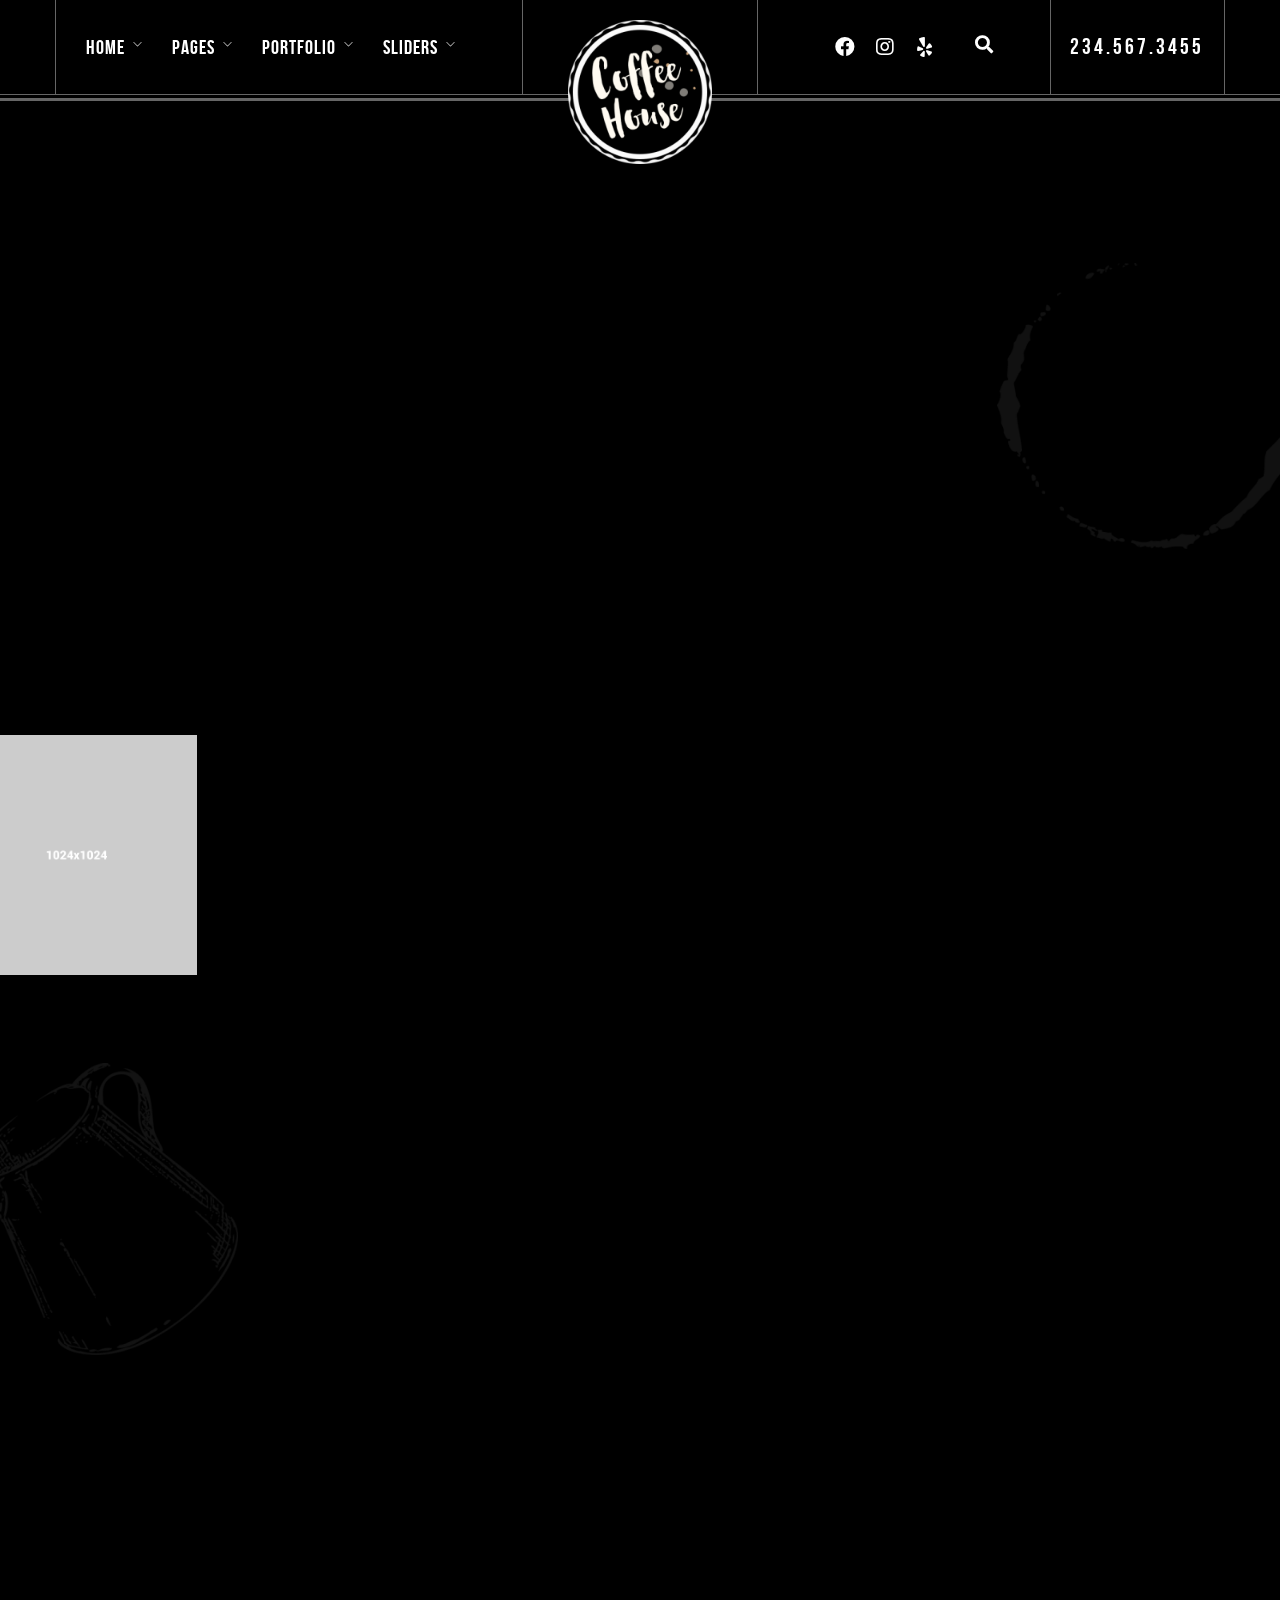
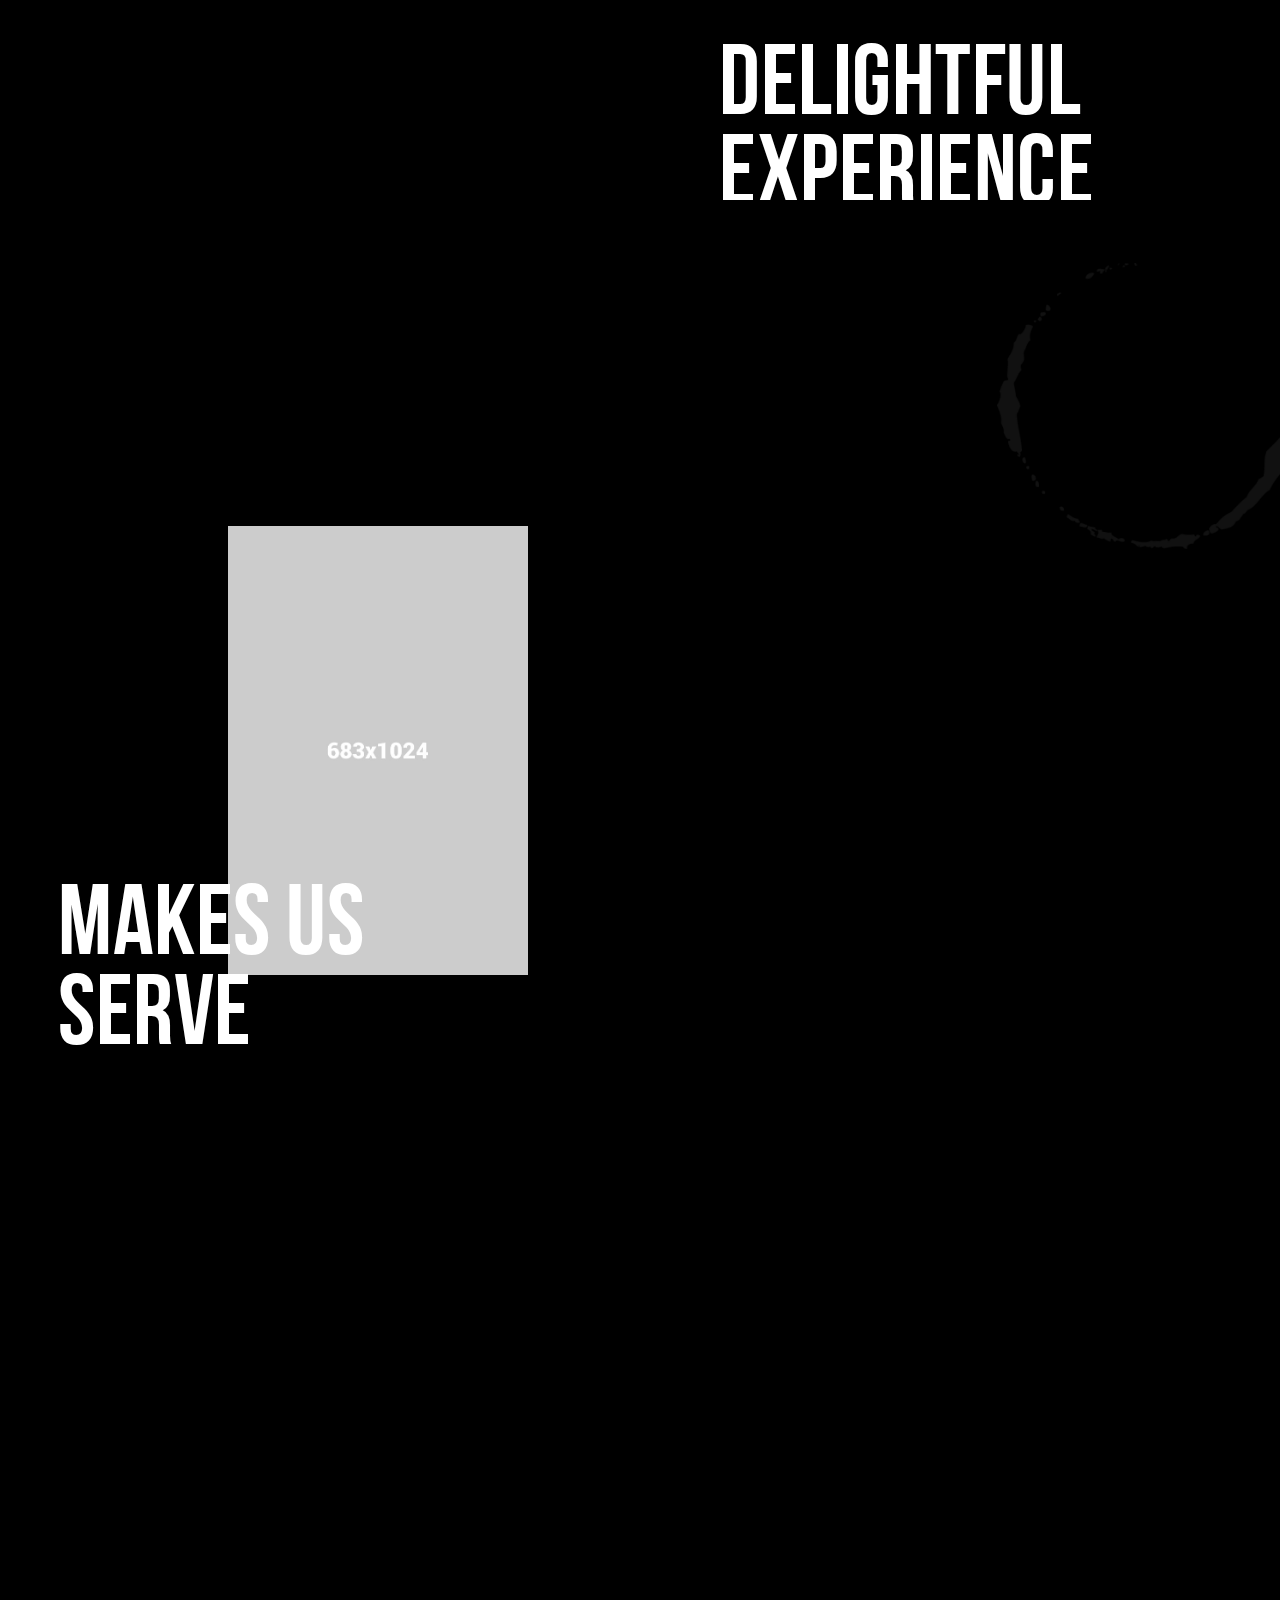
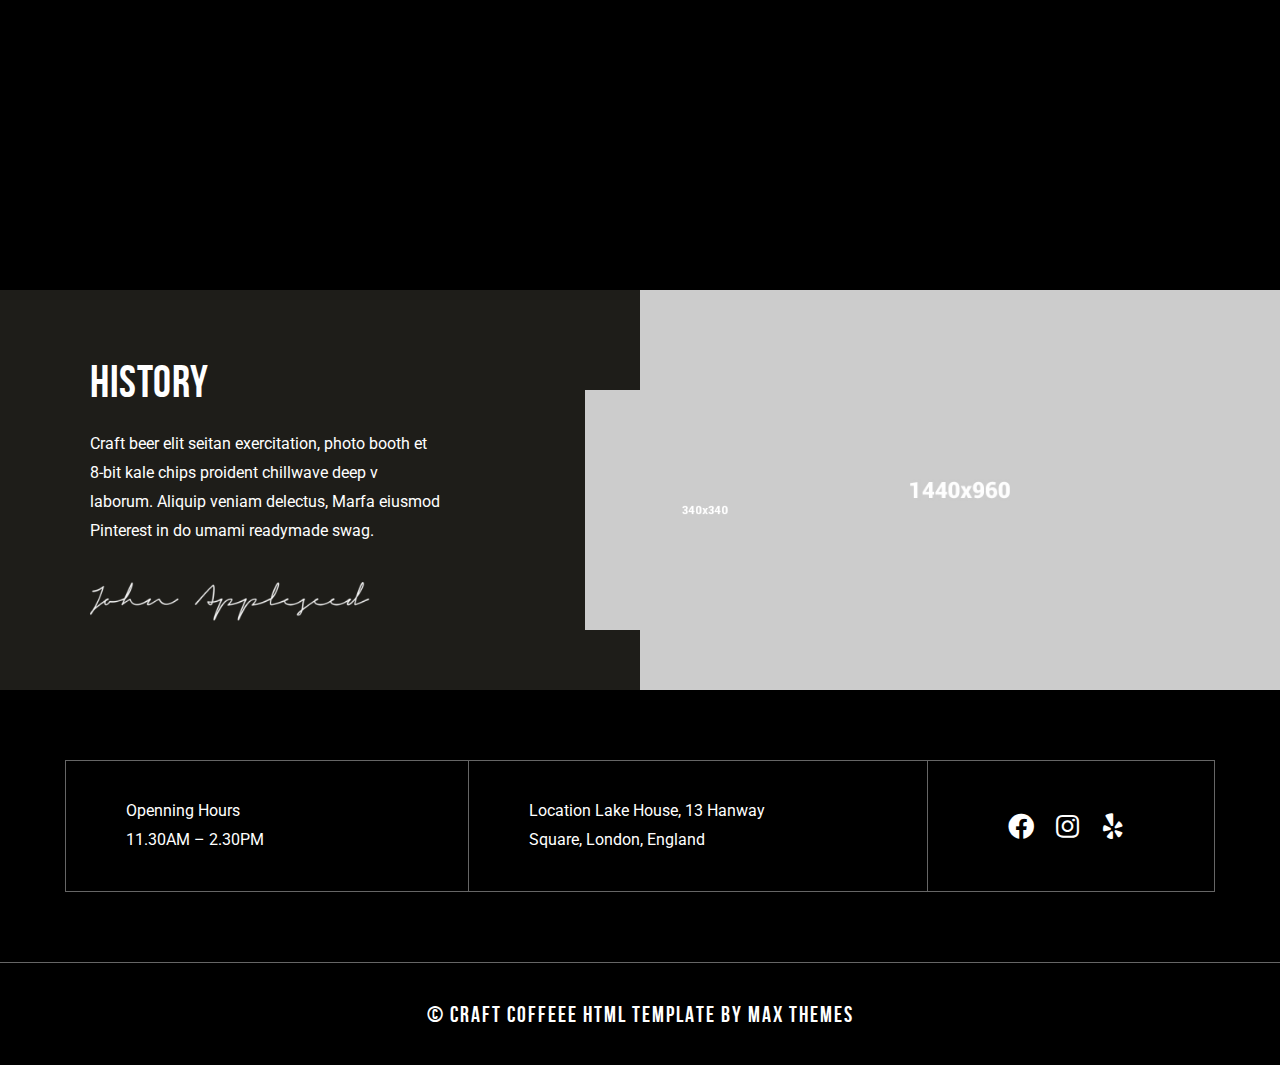
<file: about-us-2.html>
<!DOCTYPE html>
<html lang="en-US" data-menu="leftalign">
<head>

    <title>Craft | Cafes Coffee Shops Bars HTML</title>

    <meta http-equiv="Content-Type" content="text/html; charset=utf-8" />
    <meta name="viewport" content="width=device-width, initial-scale=1, maximum-scale=1" />


    <link rel="stylesheet" href="css/reset.css" type="text/css" media="all" />
    <link rel="stylesheet" href="css/wordpress.css" type="text/css" media="all" />
    <link rel="stylesheet" href="css/style.css" type="text/css" media="all" />
    <link rel="stylesheet" href="css/modulobox.css" type="text/css" media="all" />
    <link rel="stylesheet" href="css/left-align-menu.css" type="text/css" media="all" />
    <link rel="stylesheet" href="css/font-awesome.min.css" type="text/css" media="all" />
    <link rel="stylesheet" href="css/themify-icons.css" type="text/css" media="all" />
    <link rel="stylesheet" href="css/tooltipster.css" type="text/css" media="all" />
    <link rel="stylesheet" href="css/demo.css" type="text/css" media="all" />
    <link rel="stylesheet" href="js/plugins/loftloader/assets/css/loftloader.min.css" type="text/css" media="all" />
    <link rel="stylesheet" href="js/plugins/elementor/assets/lib/animations/animations.min.css" type="text/css" media="all" />
    <link rel="stylesheet" href="js/plugins/elementor/assets/css/frontend-legacy.min.css" type="text/css" media="all" />
    <link rel="stylesheet" href="js/plugins/elementor/assets/css/frontend.min.css" type="text/css" media="all" />
    <link rel="stylesheet" href="js/plugins/craftcoffee-elementor/assets/css/swiper.css" type="text/css" media="all" />
    <link rel="stylesheet" href="js/plugins/craftcoffee-elementor/assets/css/justifiedGallery.css" type="text/css" media="all" />
    <link rel="stylesheet" href="js/plugins/craftcoffee-elementor/assets/css/flickity.css" type="text/css" media="all" />
    <link rel="stylesheet" href="js/plugins/craftcoffee-elementor/assets/css/owl.theme.default.min.css" type="text/css" media="all" />
    <link rel="stylesheet" href="js/plugins/craftcoffee-elementor/assets/css/switchery.css" type="text/css" media="all" />
    <link rel="stylesheet" href="js/plugins/craftcoffee-elementor/assets/css/craftcoffee-elementor.css" type="text/css" media="all" />
    <link rel="stylesheet" href="js/plugins/craftcoffee-elementor/assets/css/craftcoffee-elementor-responsive.css" type="text/css" media="all" />
    <link rel="stylesheet" href="css/responsive.css" type="text/css" media="all" />
    <link rel="stylesheet" href="js/plugins/elementor/assets/lib/font-awesome/css/fontawesome.min.css" type="text/css" media="all" />
    <link rel="stylesheet" href="js/plugins/elementor/assets/lib/font-awesome/css/brands.min.css" type="text/css" media="all" />
    <link rel="stylesheet" href="js/plugins/elementor/assets/lib/font-awesome/css/solid.min.css" type="text/css" media="all" />
    <link rel="stylesheet" href="css/custom-css.min.css" type="text/css" media="all" />


    <link rel="icon" href="upload/cropped-TG-Thumb-32x32.png" sizes="32x32" />
    <link rel="icon" href="upload/cropped-TG-Thumb-192x192.png" sizes="192x192" />
    <link rel="apple-touch-icon" href="upload/cropped-TG-Thumb-180x180.png" />
    <meta name="msapplication-TileImage" content="upload/cropped-TG-Thumb-270x270.png" />



</head>

<body data-rsssl="1" class="home theme-craftcoffee  menu-transparent lightbox-black leftalign loftloader-lite-enabled elementor-default elementor-kit-6338 elementor-page elementor-page-4462" >

    <div id="loftloader-wrapper" class="pl-imgloading" data-show-close-time="15000" data-max-load-time="0">
        <div class="loader-inner">
            <div id="loader">
                <div class="imgloading-container"><span style="background-image: url(upload/logo_white.png);"></span></div>
                <img data-no-lazy="1" class="skip-lazy" alt="loader image" src="upload/logo_white.png" />
            </div>
        </div>
        <div class="loader-section section-fade"></div>
        <div class="loader-close-button" style="display: none;"><span class="screen-reader-text">Close</span></div>
    </div>
    <div id="perspective" style="">
        <!-- Begin mobile menu -->
        <a id="btn-close-mobile-menu" href="javascript:;"></a>

        <div class="mobile-menu-wrapper">
            <div class="mobile-menu-content">
                <div class="menu-main-menu-container">
                    <ul id="mobile_main_menu" class="mobile-main-nav">
                        <li class="menu-item current-menu-ancestor current-menu-parent menu-item-has-children">
                            <a href="#">Home</a>
                            <ul class="sub-menu">
                                <li class="menu-item menu-item-home current-menu-item page_item page-item-4462 current_page_item">
                                    <a href="index.html" aria-current="page">Home 1</a>
                                </li>
                                <li class="menu-item"><a href="home-2.html">Home 2</a></li>
                                <li class="menu-item"><a href="home-3.html">Home 3</a></li>
                                <li class="menu-item"><a href="home-4.html">Home 4</a></li>
                                <li class="menu-item"><a href="home-5.html">Home 5</a></li>
                                <li class="menu-item"><a href="home-6.html">Home 6</a></li>
                                <li class="menu-item"><a href="home-7.html">Home 7</a></li>
                                <li class="menu-item"><a href="home-8.html">Home 8</a></li>
                                <li class="menu-item"><a href="home-9.html">Home 9</a></li>
                            </ul>
                        </li>
                        <li class="menu-item menu-item-has-children menu-item-10">
                            <a href="#">Pages</a>
                            <ul class="sub-menu">
                                <li class="menu-item"><a href="menu.html">Menu</a></li>
                                <li class="menu-item"><a href="about-us-1.html">About Us 1</a></li>
                                <li class="menu-item"><a href="about-us-2.html">About Us 2</a></li>
                                <li class="menu-item"><a href="about-us-3.html">About Us 3</a></li>
                                <li class="menu-item"><a href="our-team.html">Our Team</a></li>
                                <li class="menu-item"><a href="our-process.html">Our Process</a></li>
                                <li class="menu-item"><a href="coffee-subscriptions.html">Coffee Subscriptions</a></li>
                                <li class="menu-item"><a href="contact-us-1.html">Contact Us 1</a></li>
                                <li class="menu-item"><a href="contact-us-2.html">Contact Us 2</a></li>
                                <li class="menu-item"><a href="reservation.html">Reservation</a></li>
                                <li class="menu-item"><a href="shop.html">Delivery</a></li>
                                <li class="menu-item"><a href="blog-grid.html">Blog Grid</a></li>
                                <li class="menu-item"><a href="blog-grid-no-space.html">Blog Grid No Space</a></li>
                                <li class="menu-item"><a href="blog-masonry.html">Blog Masonry</a></li>
                                <li class="menu-item"><a href="blog-metro-no-space.html">Blog Metro No Space</a></li>
                                <li class="menu-item"><a href="blog-metro.html">Blog Metro</a></li>
                                <li class="menu-item"><a href="blog-classic.html">Blog Classic</a></li>
                                <li class="menu-item"><a href="blog-list.html">Blog List</a></li>
                                <li class="menu-item"><a href="blog-textual.html">Blog Textual</a></li>
                            </ul>
                        </li>
                        <li class="menu-item menu-item-has-children">
                            <a href="#">Portfolio</a>
                            <ul class="sub-menu">
                                <li class="menu-item"><a href="portfolio-classic.html">Portfolio Classic</a></li>
                                <li class="menu-item"><a href="portfolio-grid.html">Portfolio Grid</a></li>
                                <li class="menu-item">
                                    <a href="portfolio-grid-overlay.html">Portfolio Grid Overlay</a>
                                </li>
                                <li class="menu-item"><a href="portfolio-3d-overlay.html">Portfolio 3D Overlay</a></li>
                                <li class="menu-item"><a href="portfolio-contain.html">Portfolio Contain</a></li>
                                <li class="menu-item"><a href="portfolio-masonry.html">Portfolio Masonry</a></li>
                                <li class="menu-item">
                                    <a href="portfolio-masonry-grid.html">Portfolio Masonry Grid</a>
                                </li>
                                <li class="menu-item"><a href="portfolio-coverflow.html">Portfolio Coverflow</a></li>
                                <li class="menu-item">
                                    <a href="portfolio-timeline-horizon.html">Portfolio Timeline Horizon</a>
                                </li>
                                <li class="menu-item">
                                    <a href="portfolio-timeline-vertical.html">Portfolio Timeline Vertical</a>
                                </li>
                                <li class="menu-item"><a href="video-grid.html">Video Grid</a></li>
                                <li class="menu-item"><a href="gallery-grid.html">Gallery Grid</a></li>
                                <li class="menu-item"><a href="gallery-masonry.html">Gallery Masonry</a></li>
                                <li class="menu-item"><a href="gallery-justified.html">Gallery Justified</a></li>
                                <li class="menu-item"><a href="gallery-fullscreen.html">Gallery Fullscreen</a></li>
                            </ul>
                        </li>
                        <li class="menu-item menu-item-has-children">
                            <a href="#">Sliders</a>
                            <ul class="sub-menu">
                                <li class="menu-item"><a href="vertical-parallax-slider.html">Vertical Parallax Slider</a></li>
                                <li class="menu-item"><a href="animated-frame-slider.html">Animated Frame Slider</a></li>
                                <li class="menu-item"><a href="3d-room-slider.html">3D Room Slider</a></li>
                                <li class="menu-item"><a href="popout-slider.html">Popout Slider</a></li>
                                <li class="menu-item"><a href="clip-path-slider.html">Clip Path Slider</a></li>
                                <li class="menu-item"><a href="velo-slider.html">Velo Slider</a></li>
                                <li class="menu-item"><a href="split-slick-slider.html">Split Slick Slider</a></li>
                                <li class="menu-item"><a href="fullscreen-transition-slider.html">Fullscreen Transition Slider</a></li>
                                <li class="menu-item"><a href="flip-slider.html">Flip Slider</a></li>
                                <li class="menu-item"><a href="split-carousel-slider.html">Split Carousel Slider</a></li>
                                <li class="menu-item"><a href="mouse-driven-carousel.html">Mouse Driven Carousel</a></li>
                                <li class="menu-item"><a href="parallax-slider.html">Parallax Slider</a></li>
                                <li class="menu-item"><a href="zoom-slider.html">Zoom Slider</a></li>
                                <li class="menu-item"><a href="animated-slider.html">Animated Slider</a></li>
                                <li class="menu-item"><a href="fade-up-slider.html">Fade Up Slider</a></li>
                                <li class="menu-item"><a href="horizontal-slider.html">Horizontal Slider</a></li>
                                <li class="menu-item"><a href="motion-reveal-slider.html">Motion Reveal Slider</a></li>
                            </ul>
                        </li>
                    </ul>
                </div>
            </div>
        </div>
        <!-- End mobile menu -->
        <!-- Begin template wrapper -->
        <div id="wrapper" class="hasbg transparent">
            <div id="elementor-header" class="main-menu-wrapper">
                <div data-elementor-type="wp-post" data-elementor-id="3099" class="elementor custom-css-style" data-elementor-settings="[]">
                    <div class="elementor-inner">
                        <div class="elementor-section-wrap">
                            <section
                                class="elementor-section elementor-top-section elementor-element elementor-element-a216edb elementor-section-boxed elementor-section-height-default elementor-section-height-default"
                                data-id="a216edb"
                                data-element_type="section"
                                data-settings='{"craftcoffee_ext_is_background_parallax":"false"}'
                            >
                                <div class="elementor-container elementor-column-gap-default">
                                    <div class="elementor-row">
                                        <div
                                            class="elementor-column elementor-col-25 elementor-top-column elementor-element elementor-element-eb2db78 elementor-hidden-tablet elementor-hidden-phone"
                                            data-id="eb2db78"
                                            data-element_type="column"
                                            data-settings='{"craftcoffee_ext_is_scrollme":"false","craftcoffee_ext_is_smoove":"false","craftcoffee_ext_is_parallax_mouse":"false","craftcoffee_ext_is_infinite":"false","craftcoffee_ext_is_fadeout_animation":"false"}'
                                        >
                                            <div class="elementor-column-wrap elementor-element-populated">
                                                <div class="elementor-widget-wrap">
                                                    <div
                                                        class="elementor-element elementor-element-d6b5ce3 elementor-widget elementor-widget-craftcoffee-navigation-menu"
                                                        data-id="d6b5ce3"
                                                        data-element_type="widget"
                                                        data-settings='{"craftcoffee_ext_is_scrollme":"false","craftcoffee_ext_is_smoove":"false","craftcoffee_ext_is_parallax_mouse":"false","craftcoffee_ext_is_infinite":"false","craftcoffee_ext_is_fadeout_animation":"false"}'
                                                        data-widget_type="craftcoffee-navigation-menu.default"
                                                    >
                                                        <div class="elementor-widget-container">
                                                            <div class="themegoods-navigation-wrapper menu_style1">
                                                                <div class="menu-main-menu-container">
                                                                    <ul id="nav_menu34" class="nav">
                                                                        <li class="menu-item menu-item-has-children arrow">
                                                                            <a href="index.html">Home</a>
                                                                            <ul class="sub-menu">
                                                                                <li class="menu-item">
                                                                                    <a href="index.html" aria-current="page">Home 1</a>
                                                                                </li>
                                                                                <li class="menu-item"><a href="home-2.html">Home 2</a></li>
                                                                                <li class="menu-item"><a href="home-3.html">Home 3</a></li>
                                                                                <li class="menu-item"><a href="home-4.html">Home 4</a></li>
                                                                                <li class="menu-item"><a href="home-5.html">Home 5</a></li>
                                                                                <li class="menu-item"><a href="home-6.html">Home 6</a></li>
                                                                                <li class="menu-item"><a href="home-7.html">Home 7</a></li>
                                                                                <li class="menu-item"><a href="home-8.html">Home 8</a></li>
                                                                                <li class="menu-item"><a href="home-9.html">Home 9</a></li>
                                                                            </ul>
                                                                        </li>
                                                                        <li class="menu-item current-menu-ancestor current-menu-parent menu-item-has-children arrow">
                                                                            <a href="#">Pages</a>
                                                                            <ul class="sub-menu">
                                                                                <li class="menu-item"><a href="menu.html">Menu</a></li>
                                                                                <li class="menu-item"><a href="about-us-1.html">About Us 1</a></li>
                                                                                <li class="menu-item"><a href="about-us-2.html">About Us 2</a></li>
                                                                                <li class="menu-item"><a href="about-us-3.html">About Us 3</a></li>
                                                                                <li class="menu-item"><a href="our-team.html">Our Team</a></li>
                                                                                <li class="menu-item"><a href="our-process.html">Our Process</a></li>
                                                                                <li class="menu-item">
                                                                                    <a href="coffee-subscriptions.html">Coffee Subscriptions</a>
                                                                                </li>
                                                                                <li class="menu-item"><a href="contact-us-1.html">Contact Us 1</a></li>
                                                                                <li class="menu-item"><a href="contact-us-2.html">Contact Us 2</a></li>
                                                                                <li class="menu-item"><a href="reservation.html">Reservation</a></li>
                                                                                <li class="menu-item"><a href="shop.html">Delivery</a></li>
                                                                                <li class="menu-item"><a href="blog-grid.html">Blog Grid</a></li>
                                                                                <li class="menu-item">
                                                                                    <a href="blog-grid-no-space.html">Blog Grid No Space</a>
                                                                                </li>
                                                                                <li class="menu-item"><a href="blog-masonry.html">Blog Masonry</a></li>
                                                                                <li class="menu-item">
                                                                                    <a href="blog-metro-no-space.html">Blog Metro No Space</a>
                                                                                </li>
                                                                                <li class="menu-item"><a href="blog-metro.html">Blog Metro</a></li>
                                                                                <li class="menu-item"><a href="blog-classic.html">Blog Classic</a></li>
                                                                                <li class="menu-item"><a href="blog-list.html">Blog List</a></li>
                                                                                <li class="menu-item"><a href="blog-textual.html">Blog Textual</a></li>
                                                                            </ul>
                                                                        </li>
                                                                        <li class="menu-item menu-item-has-children arrow">
                                                                            <a href="#">Portfolio</a>
                                                                            <ul class="sub-menu">
                                                                                <li class="menu-item">
                                                                                    <a href="portfolio-classic.html">Portfolio Classic</a>
                                                                                </li>
                                                                                <li class="menu-item"><a href="portfolio-grid.html">Portfolio Grid</a></li>
                                                                                <li class="menu-item">
                                                                                    <a href="portfolio-grid-overlay.html">Portfolio Grid Overlay</a>
                                                                                </li>
                                                                                <li class="menu-item">
                                                                                    <a href="portfolio-3d-overlay.html">Portfolio 3D Overlay</a>
                                                                                </li>
                                                                                <li class="menu-item">
                                                                                    <a href="portfolio-contain.html">Portfolio Contain</a>
                                                                                </li>
                                                                                <li class="menu-item">
                                                                                    <a href="portfolio-masonry.html">Portfolio Masonry</a>
                                                                                </li>
                                                                                <li class="menu-item">
                                                                                    <a href="portfolio-masonry-grid.html">Portfolio Masonry Grid</a>
                                                                                </li>
                                                                                <li class="menu-item">
                                                                                    <a href="portfolio-coverflow.html">Portfolio Coverflow</a>
                                                                                </li>
                                                                                <li class="menu-item">
                                                                                    <a href="portfolio-timeline-horizon.html">Portfolio Timeline Horizon</a>
                                                                                </li>
                                                                                <li class="menu-item">
                                                                                    <a href="portfolio-timeline-vertical.html">Portfolio Timeline Vertical</a>
                                                                                </li>
                                                                                <li class="menu-item"><a href="video-grid.html">Video Grid</a></li>
                                                                                <li class="menu-item"><a href="gallery-grid.html">Gallery Grid</a></li>
                                                                                <li class="menu-item"><a href="gallery-masonry.html">Gallery Masonry</a></li>
                                                                                <li class="menu-item">
                                                                                    <a href="gallery-justified.html">Gallery Justified</a>
                                                                                </li>
                                                                                <li class="menu-item">
                                                                                    <a href="gallery-fullscreen.html">Gallery Fullscreen</a>
                                                                                </li>
                                                                            </ul>
                                                                        </li>
                                                                        <li class="menu-item menu-item-has-children arrow">
                                                                            <a href="#">Sliders</a>
                                                                            <ul class="sub-menu">
                                                                                <li class="menu-item"><a href="vertical-parallax-slider.html">Vertical Parallax Slider</a></li>
                                                                                <li class="menu-item"><a href="animated-frame-slider.html">Animated Frame Slider</a></li>
                                                                                <li class="menu-item"><a href="3d-room-slider.html">3D Room Slider</a></li>
                                                                                <li class="menu-item"><a href="popout-slider.html">Popout Slider</a></li>
                                                                                <li class="menu-item"><a href="clip-path-slider.html">Clip Path Slider</a></li>
                                                                                <li class="menu-item"><a href="velo-slider.html">Velo Slider</a></li>
                                                                                <li class="menu-item"><a href="split-slick-slider.html">Split Slick Slider</a></li>
                                                                                <li class="menu-item"><a href="fullscreen-transition-slider.html">Fullscreen Transition Slider</a></li>
                                                                                <li class="menu-item"><a href="flip-slider.html">Flip Slider</a></li>
                                                                                <li class="menu-item"><a href="split-carousel-slider.html">Split Carousel Slider</a></li>
                                                                                <li class="menu-item"><a href="mouse-driven-carousel.html">Mouse Driven Carousel</a></li>
                                                                                <li class="menu-item"><a href="parallax-slider.html">Parallax Slider</a></li>
                                                                                <li class="menu-item"><a href="zoom-slider.html">Zoom Slider</a></li>
                                                                                <li class="menu-item"><a href="animated-slider.html">Animated Slider</a></li>
                                                                                <li class="menu-item"><a href="fade-up-slider.html">Fade Up Slider</a></li>
                                                                                <li class="menu-item"><a href="horizontal-slider.html">Horizontal Slider</a></li>
                                                                                <li class="menu-item"><a href="motion-reveal-slider.html">Motion Reveal Slider</a></li>
                                                                            </ul>
                                                                        </li>
                                                                    </ul>
                                                                </div>
                                                            </div>
                                                        </div>
                                                    </div>
                                                </div>
                                            </div>
                                        </div>
                                        <div
                                            class="elementor-column elementor-col-25 elementor-top-column elementor-element elementor-element-8dfe958"
                                            data-id="8dfe958"
                                            data-element_type="column"
                                            data-settings='{"craftcoffee_ext_is_scrollme":"false","craftcoffee_ext_is_smoove":"false","craftcoffee_ext_is_parallax_mouse":"false","craftcoffee_ext_is_infinite":"false","craftcoffee_ext_is_fadeout_animation":"false"}'
                                        >
                                            <div class="elementor-column-wrap elementor-element-populated">
                                                <div class="elementor-widget-wrap">
                                                    <div
                                                        class="elementor-element elementor-element-6f23744 elementor-absolute elementor-widget elementor-widget-image"
                                                        data-id="6f23744"
                                                        data-element_type="widget"
                                                        data-settings='{"_position":"absolute","craftcoffee_ext_is_scrollme":"false","craftcoffee_ext_is_smoove":"false","craftcoffee_ext_is_parallax_mouse":"false","craftcoffee_ext_is_infinite":"false","craftcoffee_ext_is_fadeout_animation":"false"}'
                                                        data-widget_type="image.default"
                                                    >
                                                        <div class="elementor-widget-container">
                                                            <div class="elementor-image">
                                                                <a href="index.html">
                                                                    <img
                                                                        width="180"
                                                                        height="180"
                                                                        src="upload/logo_white-e1592989810533.png"
                                                                        class="attachment-full size-full"
                                                                        alt=""
                                                                        loading="lazy"
                                                                    />
                                                                </a>
                                                            </div>
                                                        </div>
                                                    </div>
                                                </div>
                                            </div>
                                        </div>
                                        <div
                                            class="elementor-column elementor-col-25 elementor-top-column elementor-element elementor-element-b401b7a elementor-hidden-phone"
                                            data-id="b401b7a"
                                            data-element_type="column"
                                            data-settings='{"craftcoffee_ext_is_scrollme":"false","craftcoffee_ext_is_smoove":"false","craftcoffee_ext_is_parallax_mouse":"false","craftcoffee_ext_is_infinite":"false","craftcoffee_ext_is_fadeout_animation":"false"}'
                                        >
                                            <div class="elementor-column-wrap elementor-element-populated">
                                                <div class="elementor-widget-wrap">
                                                    <div
                                                        class="elementor-element elementor-element-9966067 elementor-widget__width-auto elementor-shape-rounded elementor-grid-0 elementor-widget elementor-widget-social-icons"
                                                        data-id="9966067"
                                                        data-element_type="widget"
                                                        data-settings='{"craftcoffee_ext_is_scrollme":"false","craftcoffee_ext_is_smoove":"false","craftcoffee_ext_is_parallax_mouse":"false","craftcoffee_ext_is_infinite":"false","craftcoffee_ext_is_fadeout_animation":"false"}'
                                                        data-widget_type="social-icons.default"
                                                    >
                                                        <div class="elementor-widget-container">
                                                            <div class="elementor-social-icons-wrapper elementor-grid">
                                                                <div class="elementor-grid-item">
                                                                    <a href="#" class="elementor-icon elementor-social-icon elementor-social-icon-facebook elementor-repeater-item-fac257c" target="_blank">
                                                                        <span class="elementor-screen-only">Facebook</span>
                                                                        <i class="fab fa-facebook"></i>
                                                                    </a>
                                                                </div>
                                                                <div class="elementor-grid-item">
                                                                    <a href="#" class="elementor-icon elementor-social-icon elementor-social-icon-instagram elementor-repeater-item-4238c6b" target="_blank">
                                                                        <span class="elementor-screen-only">Instagram</span>
                                                                        <i class="fab fa-instagram"></i>
                                                                    </a>
                                                                </div>
                                                                <div class="elementor-grid-item">
                                                                    <a href="#" class="elementor-icon elementor-social-icon elementor-social-icon-yelp elementor-repeater-item-e0f5af3" target="_blank">
                                                                        <span class="elementor-screen-only">Yelp</span>
                                                                        <i class="fab fa-yelp"></i>
                                                                    </a>
                                                                </div>
                                                            </div>
                                                        </div>
                                                    </div>
                                                    <div
                                                        class="elementor-element elementor-element-9c9f0b7 elementor-widget__width-auto elementor-widget elementor-widget-craftcoffee-search"
                                                        data-id="9c9f0b7"
                                                        data-element_type="widget"
                                                        data-settings='{"craftcoffee_ext_is_scrollme":"false","craftcoffee_ext_is_smoove":"false","craftcoffee_ext_is_parallax_mouse":"false","craftcoffee_ext_is_infinite":"false","craftcoffee_ext_is_fadeout_animation":"false"}'
                                                        data-widget_type="craftcoffee-search.default"
                                                    >
                                                        <div class="elementor-widget-container">
                                                            <div class="craftcoffee-search-icon">
                                                                <a data-open="tg_search_9c9f0b7" href="javascript:;"><i aria-hidden="true" class="fas fa-search"></i></a>
                                                            </div>

                                                            <div id="tg_search_9c9f0b7" class="craftcoffee-search-wrapper">
                                                                <div class="craftcoffee-search-inner">
                                                                    <form
                                                                        id="tg_search_form_9c9f0b7"
                                                                        class="tg_search_form autocomplete_form"
                                                                        method="get"
                                                                        action="index.html"
                                                                        data-result="autocomplete_9c9f0b7"
                                                                        data-open="tg_search_9c9f0b7"
                                                                    >
                                                                        <div class="input-group">
                                                                            <input id="s" name="s" placeholder="Search for anything" autocomplete="off" value="" />
                                                                            <span class="input-group-button">
                                                                                <button aria-label="Search for anything" type="submit"><i aria-hidden="true" class="fas fa-search"></i></button>
                                                                            </span>
                                                                        </div>

                                                                        <br class="clear" />
                                                                        <div id="autocomplete_9c9f0b7" class="autocomplete" data-mousedown="false"></div>
                                                                    </form>
                                                                </div>
                                                            </div>
                                                        </div>
                                                    </div>
                                                </div>
                                            </div>
                                        </div>
                                        <div
                                            class="elementor-column elementor-col-25 elementor-top-column elementor-element elementor-element-fcec661"
                                            data-id="fcec661"
                                            data-element_type="column"
                                            data-settings='{"craftcoffee_ext_is_scrollme":"false","craftcoffee_ext_is_smoove":"false","craftcoffee_ext_is_parallax_mouse":"false","craftcoffee_ext_is_infinite":"false","craftcoffee_ext_is_fadeout_animation":"false"}'
                                        >
                                            <div class="elementor-column-wrap elementor-element-populated">
                                                <div class="elementor-widget-wrap">
                                                    <div
                                                        class="elementor-element elementor-element-ff52274 elementor-align-center elementor-widget-tablet__width-auto elementor-hidden-phone elementor-widget elementor-widget-button"
                                                        data-id="ff52274"
                                                        data-element_type="widget"
                                                        data-settings='{"craftcoffee_ext_is_scrollme":"false","craftcoffee_ext_is_smoove":"false","craftcoffee_ext_is_parallax_mouse":"false","craftcoffee_ext_is_infinite":"false","craftcoffee_ext_is_fadeout_animation":"false"}'
                                                        data-widget_type="button.default"
                                                    >
                                                        <div class="elementor-widget-container">
                                                            <div class="elementor-button-wrapper">
                                                                <a href="tel:234.567.3455" class="elementor-button-link elementor-button elementor-size-sm" role="button">
                                                                    <span class="elementor-button-content-wrapper">
                                                                        <span class="elementor-button-text">234.567.3455</span>
                                                                    </span>
                                                                </a>
                                                            </div>
                                                        </div>
                                                    </div>
                                                    <div
                                                        class="elementor-element elementor-element-0b79fea elementor_mobile_nav elementor-widget__width-auto elementor-hidden-desktop elementor-view-default elementor-widget elementor-widget-icon"
                                                        data-id="0b79fea"
                                                        data-element_type="widget"
                                                        data-settings='{"craftcoffee_ext_is_scrollme":"false","craftcoffee_ext_is_smoove":"false","craftcoffee_ext_is_parallax_mouse":"false","craftcoffee_ext_is_infinite":"false","craftcoffee_ext_is_fadeout_animation":"false"}'
                                                        data-widget_type="icon.default"
                                                    >
                                                        <div class="elementor-widget-container">
                                                            <div class="elementor-icon-wrapper">
                                                                <a class="elementor-icon" href=""> <i aria-hidden="true" class="fas fa-ellipsis-v"></i> </a>
                                                            </div>
                                                        </div>
                                                    </div>
                                                </div>
                                            </div>
                                        </div>
                                    </div>
                                </div>
                            </section>
                            <section
                                class="elementor-section elementor-top-section elementor-element elementor-element-3727a07 elementor-section-stretched elementor-section-full_width elementor-section-height-default elementor-section-height-default"
                                data-id="3727a07"
                                data-element_type="section"
                                data-settings='{"stretch_section":"section-stretched","craftcoffee_ext_is_background_parallax":"false"}'
                            >
                                <div class="elementor-container elementor-column-gap-default">
                                    <div class="elementor-row">
                                        <div
                                            class="elementor-column elementor-col-100 elementor-top-column elementor-element elementor-element-f260150"
                                            data-id="f260150"
                                            data-element_type="column"
                                            data-settings='{"craftcoffee_ext_is_scrollme":"false","craftcoffee_ext_is_smoove":"false","craftcoffee_ext_is_parallax_mouse":"false","craftcoffee_ext_is_infinite":"false","craftcoffee_ext_is_fadeout_animation":"false"}'
                                        >
                                            <div class="elementor-column-wrap elementor-element-populated">
                                                <div class="elementor-widget-wrap">
                                                    <div
                                                        class="elementor-element elementor-element-d00d5a2 elementor-widget-divider--view-line elementor-widget elementor-widget-divider"
                                                        data-id="d00d5a2"
                                                        data-element_type="widget"
                                                        data-settings='{"craftcoffee_ext_is_scrollme":"false","craftcoffee_ext_is_smoove":"false","craftcoffee_ext_is_parallax_mouse":"false","craftcoffee_ext_is_infinite":"false","craftcoffee_ext_is_fadeout_animation":"false"}'
                                                        data-widget_type="divider.default"
                                                    >
                                                        <div class="elementor-widget-container">
                                                            <div class="elementor-divider">
                                                                <span class="elementor-divider-separator"> </span>
                                                            </div>
                                                        </div>
                                                    </div>
                                                </div>
                                            </div>
                                        </div>
                                    </div>
                                </div>
                            </section>
                        </div>
                    </div>
                </div>
            </div>

            <!-- Begin content -->
            <div id="page-content-wrapper" class="no-title">
                <div class="inner">
                    <!-- Begin main content -->
                    <div class="inner-wrapper">
                        <div class="sidebar-content fullwidth">
                            <div data-elementor-type="wp-page" data-elementor-id="3768" class="elementor custom-css-style" data-elementor-settings="[]">
                                <div class="elementor-inner">
                                    <div class="elementor-section-wrap">
                                        <section
                                            class="elementor-section elementor-top-section elementor-element elementor-element-e95f1df elementor-section-stretched elementor-section-height-min-height elementor-section-items-top elementor-section-boxed elementor-section-height-default"
                                            data-id="e95f1df"
                                            data-element_type="section"
                                            data-settings='{"stretch_section":"section-stretched","background_background":"classic","craftcoffee_ext_is_background_parallax":"false"}'
                                        >
                                            <div class="elementor-container elementor-column-gap-default">
                                                <div class="elementor-row">
                                                    <div
                                                        class="elementor-column elementor-col-50 elementor-top-column elementor-element elementor-element-03c8bb0"
                                                        data-id="03c8bb0"
                                                        data-element_type="column"
                                                        data-settings='{"craftcoffee_ext_is_scrollme":"false","craftcoffee_ext_is_smoove":"false","craftcoffee_ext_is_parallax_mouse":"false","craftcoffee_ext_is_infinite":"false","craftcoffee_ext_is_fadeout_animation":"false"}'
                                                    >
                                                        <div class="elementor-column-wrap elementor-element-populated">
                                                            <div class="elementor-widget-wrap">
                                                                <div
                                                                    class="elementor-element elementor-element-de04247 elementor-widget elementor-widget-heading"
                                                                    data-id="de04247"
                                                                    data-element_type="widget"
                                                                    data-settings='{"craftcoffee_ext_is_smoove":"true","craftcoffee_ext_smoove_disable":"769","craftcoffee_ext_smoove_duration":1200,"craftcoffee_ext_smoove_scalex":{"unit":"px","size":2,"sizes":[]},"craftcoffee_ext_smoove_scaley":{"unit":"px","size":2,"sizes":[]},"craftcoffee_ext_is_fadeout_animation":"true","craftcoffee_ext_is_fadeout_animation_velocity":{"unit":"px","size":0.5,"sizes":[]},"craftcoffee_ext_is_scrollme":"false","craftcoffee_ext_smoove_rotatex":{"unit":"px","size":0,"sizes":[]},"craftcoffee_ext_smoove_rotatey":{"unit":"px","size":0,"sizes":[]},"craftcoffee_ext_smoove_rotatez":{"unit":"px","size":0,"sizes":[]},"craftcoffee_ext_smoove_translatex":{"unit":"px","size":0,"sizes":[]},"craftcoffee_ext_smoove_translatey":{"unit":"px","size":0,"sizes":[]},"craftcoffee_ext_smoove_translatez":{"unit":"px","size":0,"sizes":[]},"craftcoffee_ext_smoove_skewx":{"unit":"px","size":0,"sizes":[]},"craftcoffee_ext_smoove_skewy":{"unit":"px","size":0,"sizes":[]},"craftcoffee_ext_smoove_perspective":{"unit":"px","size":1000,"sizes":[]},"craftcoffee_ext_is_parallax_mouse":"false","craftcoffee_ext_is_infinite":"false","craftcoffee_ext_is_fadeout_animation_direction":"up"}'
                                                                    data-widget_type="heading.default"
                                                                >
                                                                    <div class="elementor-widget-container">
                                                                        <h1 class="elementor-heading-title elementor-size-default">About Us</h1>
                                                                    </div>
                                                                </div>
                                                                <div
                                                                    class="elementor-element elementor-element-824d33d elementor-widget__width-initial elementor-absolute elementor-hidden-phone elementor-widget elementor-widget-image"
                                                                    data-id="824d33d"
                                                                    data-element_type="widget"
                                                                    data-settings='{"_position":"absolute","craftcoffee_ext_is_scrollme":"false","craftcoffee_ext_is_smoove":"false","craftcoffee_ext_is_parallax_mouse":"false","craftcoffee_ext_is_infinite":"false","craftcoffee_ext_is_fadeout_animation":"false"}'
                                                                    data-widget_type="image.default"
                                                                >
                                                                    <div class="elementor-widget-container">
                                                                        <div class="elementor-image">
                                                                            <img
                                                                                width="1024"
                                                                                height="1024"
                                                                                src="upload/dalgona-coffee-in-glass-cup-2WAC52D-1024x1024.jpg"
                                                                                class="attachment-large size-large"
                                                                                alt=""
                                                                                loading="lazy"
                                                                                
                                                                            />
                                                                        </div>
                                                                    </div>
                                                                </div>
                                                            </div>
                                                        </div>
                                                    </div>
                                                    <div
                                                        class="elementor-column elementor-col-50 elementor-top-column elementor-element elementor-element-5501ad7"
                                                        data-id="5501ad7"
                                                        data-element_type="column"
                                                        data-settings='{"craftcoffee_ext_is_scrollme":"false","craftcoffee_ext_is_smoove":"false","craftcoffee_ext_is_parallax_mouse":"false","craftcoffee_ext_is_infinite":"false","craftcoffee_ext_is_fadeout_animation":"false"}'
                                                    >
                                                        <div class="elementor-column-wrap elementor-element-populated">
                                                            <div class="elementor-widget-wrap">
                                                                <div
                                                                    class="elementor-element elementor-element-19d72e6 elementor-widget__width-auto elementor-widget-divider--view-line elementor-widget elementor-widget-divider"
                                                                    data-id="19d72e6"
                                                                    data-element_type="widget"
                                                                    data-settings='{"craftcoffee_ext_is_smoove":"true","craftcoffee_ext_smoove_disable":"769","craftcoffee_ext_smoove_duration":1000,"craftcoffee_ext_smoove_scalex":{"unit":"px","size":0,"sizes":[]},"craftcoffee_ext_smoove_scaley":{"unit":"px","size":0,"sizes":[]},"craftcoffee_ext_is_scrollme":"false","craftcoffee_ext_smoove_rotatex":{"unit":"px","size":0,"sizes":[]},"craftcoffee_ext_smoove_rotatey":{"unit":"px","size":0,"sizes":[]},"craftcoffee_ext_smoove_rotatez":{"unit":"px","size":0,"sizes":[]},"craftcoffee_ext_smoove_translatex":{"unit":"px","size":0,"sizes":[]},"craftcoffee_ext_smoove_translatey":{"unit":"px","size":0,"sizes":[]},"craftcoffee_ext_smoove_translatez":{"unit":"px","size":0,"sizes":[]},"craftcoffee_ext_smoove_skewx":{"unit":"px","size":0,"sizes":[]},"craftcoffee_ext_smoove_skewy":{"unit":"px","size":0,"sizes":[]},"craftcoffee_ext_smoove_perspective":{"unit":"px","size":1000,"sizes":[]},"craftcoffee_ext_is_parallax_mouse":"false","craftcoffee_ext_is_infinite":"false","craftcoffee_ext_is_fadeout_animation":"false"}'
                                                                    data-widget_type="divider.default"
                                                                >
                                                                    <div class="elementor-widget-container">
                                                                        <div class="elementor-divider">
                                                                            <span class="elementor-divider-separator"> </span>
                                                                        </div>
                                                                    </div>
                                                                </div>
                                                                <div
                                                                    class="elementor-element elementor-element-70016a9 elementor-widget__width-auto elementor-invisible elementor-widget elementor-widget-heading"
                                                                    data-id="70016a9"
                                                                    data-element_type="widget"
                                                                    data-settings='{"_animation":"fadeIn","_animation_delay":1000,"craftcoffee_ext_is_scrollme":"false","craftcoffee_ext_is_smoove":"false","craftcoffee_ext_is_parallax_mouse":"false","craftcoffee_ext_is_infinite":"false","craftcoffee_ext_is_fadeout_animation":"false"}'
                                                                    data-widget_type="heading.default"
                                                                >
                                                                    <div class="elementor-widget-container">
                                                                        <h2 class="elementor-heading-title elementor-size-default">Intro</h2>
                                                                    </div>
                                                                </div>
                                                                <div
                                                                    class="elementor-element elementor-element-f205c73 elementor-invisible elementor-widget elementor-widget-text-editor"
                                                                    data-id="f205c73"
                                                                    data-element_type="widget"
                                                                    data-settings='{"_animation":"fadeIn","_animation_delay":1200,"craftcoffee_ext_is_scrollme":"false","craftcoffee_ext_is_smoove":"false","craftcoffee_ext_is_parallax_mouse":"false","craftcoffee_ext_is_infinite":"false","craftcoffee_ext_is_fadeout_animation":"false"}'
                                                                    data-widget_type="text-editor.default"
                                                                >
                                                                    <div class="elementor-widget-container">
                                                                        <div class="elementor-text-editor elementor-clearfix">
                                                                            <p>
                                                                                Exercitation photo booth stumptown tote bag Banksy, elit small batch freegan sed. Craft beer elit seitan exercitation, photo booth et 8-bit kale chips
                                                                                proident chillwave deep v laborum. Aliquip veniam delectus, Marfa eiusmod Pinterest in do umami readymade swag. Selfies iPhone Kickstarter, drinking vinegar
                                                                                jean vinegar stumptown yr pop-up artisan.
                                                                            </p>
                                                                            <p>
                                                                                Meh synth Schlitz, tempor duis single-origin coffee ea next level ethnic fingerstache fanny pack nostrud. Photo booth anim 8-bit hella, PBR 3 wolf moon
                                                                                beard Helvetica.
                                                                            </p>
                                                                        </div>
                                                                    </div>
                                                                </div>
                                                                <div
                                                                    class="elementor-element elementor-element-7865358 elementor-absolute elementor-widget elementor-widget-image"
                                                                    data-id="7865358"
                                                                    data-element_type="widget"
                                                                    data-settings='{"_position":"absolute","craftcoffee_ext_is_scrollme":"false","craftcoffee_ext_is_smoove":"false","craftcoffee_ext_is_parallax_mouse":"false","craftcoffee_ext_is_infinite":"false","craftcoffee_ext_is_fadeout_animation":"false"}'
                                                                    data-widget_type="image.default"
                                                                >
                                                                    <div class="elementor-widget-container">
                                                                        <div class="elementor-image">
                                                                            <img
                                                                                width="350"
                                                                                height="333"
                                                                                src="upload/coffee-bg-4-e1592387391691.png"
                                                                                class="attachment-full size-full"
                                                                                alt=""
                                                                                loading="lazy"
                                                                            />
                                                                        </div>
                                                                    </div>
                                                                </div>
                                                            </div>
                                                        </div>
                                                    </div>
                                                </div>
                                            </div>
                                        </section>
                                        <section
                                            class="elementor-section elementor-top-section elementor-element elementor-element-5d98b17 elementor-section-stretched elementor-section-height-min-height elementor-section-items-top elementor-reverse-mobile elementor-section-boxed elementor-section-height-default"
                                            data-id="5d98b17"
                                            data-element_type="section"
                                            data-settings='{"stretch_section":"section-stretched","background_background":"classic","craftcoffee_ext_is_background_parallax":"false"}'
                                        >
                                            <div class="elementor-container elementor-column-gap-default">
                                                <div class="elementor-row">
                                                    <div
                                                        class="elementor-column elementor-col-50 elementor-top-column elementor-element elementor-element-95aeb6c"
                                                        data-id="95aeb6c"
                                                        data-element_type="column"
                                                        data-settings='{"craftcoffee_ext_is_scrollme":"false","craftcoffee_ext_is_smoove":"false","craftcoffee_ext_is_parallax_mouse":"false","craftcoffee_ext_is_infinite":"false","craftcoffee_ext_is_fadeout_animation":"false"}'
                                                    >
                                                        <div class="elementor-column-wrap elementor-element-populated">
                                                            <div class="elementor-widget-wrap">
                                                                <div
                                                                    class="elementor-element elementor-element-2fa0630 elementor-widget__width-auto elementor-widget-divider--view-line elementor-widget elementor-widget-divider"
                                                                    data-id="2fa0630"
                                                                    data-element_type="widget"
                                                                    data-settings='{"craftcoffee_ext_is_smoove":"true","craftcoffee_ext_smoove_disable":"769","craftcoffee_ext_smoove_duration":1000,"craftcoffee_ext_smoove_scalex":{"unit":"px","size":0,"sizes":[]},"craftcoffee_ext_smoove_scaley":{"unit":"px","size":0,"sizes":[]},"craftcoffee_ext_is_scrollme":"false","craftcoffee_ext_smoove_rotatex":{"unit":"px","size":0,"sizes":[]},"craftcoffee_ext_smoove_rotatey":{"unit":"px","size":0,"sizes":[]},"craftcoffee_ext_smoove_rotatez":{"unit":"px","size":0,"sizes":[]},"craftcoffee_ext_smoove_translatex":{"unit":"px","size":0,"sizes":[]},"craftcoffee_ext_smoove_translatey":{"unit":"px","size":0,"sizes":[]},"craftcoffee_ext_smoove_translatez":{"unit":"px","size":0,"sizes":[]},"craftcoffee_ext_smoove_skewx":{"unit":"px","size":0,"sizes":[]},"craftcoffee_ext_smoove_skewy":{"unit":"px","size":0,"sizes":[]},"craftcoffee_ext_smoove_perspective":{"unit":"px","size":1000,"sizes":[]},"craftcoffee_ext_is_parallax_mouse":"false","craftcoffee_ext_is_infinite":"false","craftcoffee_ext_is_fadeout_animation":"false"}'
                                                                    data-widget_type="divider.default"
                                                                >
                                                                    <div class="elementor-widget-container">
                                                                        <div class="elementor-divider">
                                                                            <span class="elementor-divider-separator"> </span>
                                                                        </div>
                                                                    </div>
                                                                </div>
                                                                <div
                                                                    class="elementor-element elementor-element-7572299 elementor-widget__width-auto elementor-invisible elementor-widget elementor-widget-heading"
                                                                    data-id="7572299"
                                                                    data-element_type="widget"
                                                                    data-settings='{"_animation":"fadeIn","_animation_delay":1000,"craftcoffee_ext_is_scrollme":"false","craftcoffee_ext_is_smoove":"false","craftcoffee_ext_is_parallax_mouse":"false","craftcoffee_ext_is_infinite":"false","craftcoffee_ext_is_fadeout_animation":"false"}'
                                                                    data-widget_type="heading.default"
                                                                >
                                                                    <div class="elementor-widget-container">
                                                                        <h2 class="elementor-heading-title elementor-size-default">Our Founder</h2>
                                                                    </div>
                                                                </div>
                                                                <div
                                                                    class="elementor-element elementor-element-ac2bd9e elementor-invisible elementor-widget elementor-widget-text-editor"
                                                                    data-id="ac2bd9e"
                                                                    data-element_type="widget"
                                                                    data-settings='{"_animation":"fadeIn","_animation_delay":1200,"craftcoffee_ext_is_scrollme":"false","craftcoffee_ext_is_smoove":"false","craftcoffee_ext_is_parallax_mouse":"false","craftcoffee_ext_is_infinite":"false","craftcoffee_ext_is_fadeout_animation":"false"}'
                                                                    data-widget_type="text-editor.default"
                                                                >
                                                                    <div class="elementor-widget-container">
                                                                        <div class="elementor-text-editor elementor-clearfix">
                                                                            <p>
                                                                                Exercitation photo booth stumptown tote bag Banksy, elit small batch freegan sed. Craft beer elit seitan exercitation, photo booth et 8-bit kale chips
                                                                                proident chillwave deep v laborum. Aliquip veniam delectus, Marfa eiusmod Pinterest in do umami readymade swag. Selfies iPhone Kickstarter, drinking vinegar
                                                                                jean vinegar stumptown yr pop-up artisan.
                                                                            </p>
                                                                            <p>
                                                                                Meh synth Schlitz, tempor duis single-origin coffee ea next level ethnic fingerstache fanny pack nostrud. Photo booth anim 8-bit hella, PBR 3 wolf moon
                                                                                beard Helvetica.
                                                                            </p>
                                                                        </div>
                                                                    </div>
                                                                </div>
                                                                <div
                                                                    class="elementor-element elementor-element-08c005a elementor-absolute elementor-widget elementor-widget-image"
                                                                    data-id="08c005a"
                                                                    data-element_type="widget"
                                                                    data-settings='{"_position":"absolute","craftcoffee_ext_is_scrollme":"false","craftcoffee_ext_is_smoove":"false","craftcoffee_ext_is_parallax_mouse":"false","craftcoffee_ext_is_infinite":"false","craftcoffee_ext_is_fadeout_animation":"false"}'
                                                                    data-widget_type="image.default"
                                                                >
                                                                    <div class="elementor-widget-container">
                                                                        <div class="elementor-image">
                                                                            <img
                                                                                width="350"
                                                                                height="340"
                                                                                src="upload/coffee-bg-1-e1592388441790.png"
                                                                                class="attachment-full size-full"
                                                                                alt=""
                                                                                loading="lazy"
                                                                            />
                                                                        </div>
                                                                    </div>
                                                                </div>
                                                            </div>
                                                        </div>
                                                    </div>
                                                    <div
                                                        class="elementor-column elementor-col-50 elementor-top-column elementor-element elementor-element-8cd32b9"
                                                        data-id="8cd32b9"
                                                        data-element_type="column"
                                                        data-settings='{"craftcoffee_ext_is_scrollme":"false","craftcoffee_ext_is_smoove":"false","craftcoffee_ext_is_parallax_mouse":"false","craftcoffee_ext_is_infinite":"false","craftcoffee_ext_is_fadeout_animation":"false"}'
                                                    >
                                                        <div class="elementor-column-wrap elementor-element-populated">
                                                            <div class="elementor-widget-wrap">
                                                                <div
                                                                    class="elementor-element elementor-element-cdc0103 elementor-absolute elementor-hidden-phone elementor-widget elementor-widget-heading"
                                                                    data-id="cdc0103"
                                                                    data-element_type="widget"
                                                                    data-settings='{"craftcoffee_ext_is_scrollme":"true","craftcoffee_ext_scrollme_translatey":{"unit":"px","size":-120,"sizes":[]},"_position":"absolute","craftcoffee_ext_scrollme_disable":"mobile","craftcoffee_ext_scrollme_smoothness":{"unit":"px","size":30,"sizes":[]},"craftcoffee_ext_scrollme_scalex":{"unit":"px","size":1,"sizes":[]},"craftcoffee_ext_scrollme_scaley":{"unit":"px","size":1,"sizes":[]},"craftcoffee_ext_scrollme_scalez":{"unit":"px","size":1,"sizes":[]},"craftcoffee_ext_scrollme_rotatex":{"unit":"px","size":0,"sizes":[]},"craftcoffee_ext_scrollme_rotatey":{"unit":"px","size":0,"sizes":[]},"craftcoffee_ext_scrollme_rotatez":{"unit":"px","size":0,"sizes":[]},"craftcoffee_ext_scrollme_translatex":{"unit":"px","size":0,"sizes":[]},"craftcoffee_ext_scrollme_translatez":{"unit":"px","size":0,"sizes":[]},"craftcoffee_ext_is_parallax_mouse":"false","craftcoffee_ext_is_infinite":"false"}'
                                                                    data-widget_type="heading.default"
                                                                >
                                                                    <div class="elementor-widget-container">
                                                                        <h2 class="elementor-heading-title elementor-size-default">Delightful Experience</h2>
                                                                    </div>
                                                                </div>
                                                                <div
                                                                    class="elementor-element elementor-element-3e0162f animation elementor-widget__width-initial elementor-absolute elementor-hidden-phone elementor-widget elementor-widget-image"
                                                                    data-id="3e0162f"
                                                                    data-element_type="widget"
                                                                    data-settings='{"_position":"absolute","craftcoffee_ext_is_scrollme":"false","craftcoffee_ext_is_smoove":"false","craftcoffee_ext_is_parallax_mouse":"false","craftcoffee_ext_is_infinite":"false","craftcoffee_ext_is_fadeout_animation":"false"}'
                                                                    data-widget_type="image.default"
                                                                >
                                                                    <div class="elementor-widget-container">
                                                                        <div class="elementor-image">
                                                                            <img
                                                                                width="1024"
                                                                                height="683"
                                                                                src="upload/barista-making-coffee-F2GU6L8-1024x683.jpg"
                                                                                class="attachment-large size-large"
                                                                                alt=""
                                                                                loading="lazy"
                                                                                
                                                                            />
                                                                        </div>
                                                                    </div>
                                                                </div>
                                                            </div>
                                                        </div>
                                                    </div>
                                                </div>
                                            </div>
                                        </section>
                                        <section
                                            class="elementor-section elementor-top-section elementor-element elementor-element-c236a8d elementor-section-stretched elementor-section-height-min-height elementor-section-items-top elementor-section-boxed elementor-section-height-default"
                                            data-id="c236a8d"
                                            data-element_type="section"
                                            data-settings='{"stretch_section":"section-stretched","background_background":"classic","craftcoffee_ext_is_background_parallax":"false"}'
                                        >
                                            <div class="elementor-container elementor-column-gap-default">
                                                <div class="elementor-row">
                                                    <div
                                                        class="elementor-column elementor-col-50 elementor-top-column elementor-element elementor-element-235adeb"
                                                        data-id="235adeb"
                                                        data-element_type="column"
                                                        data-settings='{"craftcoffee_ext_is_scrollme":"false","craftcoffee_ext_is_smoove":"false","craftcoffee_ext_is_parallax_mouse":"false","craftcoffee_ext_is_infinite":"false","craftcoffee_ext_is_fadeout_animation":"false"}'
                                                    >
                                                        <div class="elementor-column-wrap elementor-element-populated">
                                                            <div class="elementor-widget-wrap">
                                                                <div
                                                                    class="elementor-element elementor-element-e8ef7c0 elementor-widget__width-initial elementor-absolute elementor-hidden-phone elementor-widget elementor-widget-image"
                                                                    data-id="e8ef7c0"
                                                                    data-element_type="widget"
                                                                    data-settings='{"_position":"absolute","craftcoffee_ext_is_scrollme":"false","craftcoffee_ext_is_smoove":"false","craftcoffee_ext_is_parallax_mouse":"false","craftcoffee_ext_is_infinite":"false","craftcoffee_ext_is_fadeout_animation":"false"}'
                                                                    data-widget_type="image.default"
                                                                >
                                                                    <div class="elementor-widget-container">
                                                                        <div class="elementor-image">
                                                                            <img
                                                                                width="683"
                                                                                height="1024"
                                                                                src="upload/cup-of-espresso-coffee-TZJ9ESV-683x1024.jpg"
                                                                                class="attachment-large size-large"
                                                                                alt=""
                                                                                loading="lazy"
                                                                                
                                                                            />
                                                                        </div>
                                                                    </div>
                                                                </div>
                                                                <div
                                                                    class="elementor-element elementor-element-106c401 elementor-absolute elementor-widget elementor-widget-heading"
                                                                    data-id="106c401"
                                                                    data-element_type="widget"
                                                                    data-settings='{"craftcoffee_ext_is_scrollme":"true","craftcoffee_ext_scrollme_translatey":{"unit":"px","size":-120,"sizes":[]},"_position":"absolute","craftcoffee_ext_scrollme_disable":"mobile","craftcoffee_ext_scrollme_smoothness":{"unit":"px","size":30,"sizes":[]},"craftcoffee_ext_scrollme_scalex":{"unit":"px","size":1,"sizes":[]},"craftcoffee_ext_scrollme_scaley":{"unit":"px","size":1,"sizes":[]},"craftcoffee_ext_scrollme_scalez":{"unit":"px","size":1,"sizes":[]},"craftcoffee_ext_scrollme_rotatex":{"unit":"px","size":0,"sizes":[]},"craftcoffee_ext_scrollme_rotatey":{"unit":"px","size":0,"sizes":[]},"craftcoffee_ext_scrollme_rotatez":{"unit":"px","size":0,"sizes":[]},"craftcoffee_ext_scrollme_translatex":{"unit":"px","size":0,"sizes":[]},"craftcoffee_ext_scrollme_translatez":{"unit":"px","size":0,"sizes":[]},"craftcoffee_ext_is_parallax_mouse":"false","craftcoffee_ext_is_infinite":"false"}'
                                                                    data-widget_type="heading.default"
                                                                >
                                                                    <div class="elementor-widget-container">
                                                                        <h2 class="elementor-heading-title elementor-size-default">Makes Us Serve</h2>
                                                                    </div>
                                                                </div>
                                                            </div>
                                                        </div>
                                                    </div>
                                                    <div
                                                        class="elementor-column elementor-col-50 elementor-top-column elementor-element elementor-element-265f0e0"
                                                        data-id="265f0e0"
                                                        data-element_type="column"
                                                        data-settings='{"craftcoffee_ext_is_scrollme":"false","craftcoffee_ext_is_smoove":"false","craftcoffee_ext_is_parallax_mouse":"false","craftcoffee_ext_is_infinite":"false","craftcoffee_ext_is_fadeout_animation":"false"}'
                                                    >
                                                        <div class="elementor-column-wrap elementor-element-populated">
                                                            <div class="elementor-widget-wrap">
                                                                <div
                                                                    class="elementor-element elementor-element-4064971 elementor-widget__width-auto elementor-widget-divider--view-line elementor-widget elementor-widget-divider"
                                                                    data-id="4064971"
                                                                    data-element_type="widget"
                                                                    data-settings='{"craftcoffee_ext_is_smoove":"true","craftcoffee_ext_smoove_disable":"769","craftcoffee_ext_smoove_duration":1000,"craftcoffee_ext_smoove_scalex":{"unit":"px","size":0,"sizes":[]},"craftcoffee_ext_smoove_scaley":{"unit":"px","size":0,"sizes":[]},"craftcoffee_ext_is_scrollme":"false","craftcoffee_ext_smoove_rotatex":{"unit":"px","size":0,"sizes":[]},"craftcoffee_ext_smoove_rotatey":{"unit":"px","size":0,"sizes":[]},"craftcoffee_ext_smoove_rotatez":{"unit":"px","size":0,"sizes":[]},"craftcoffee_ext_smoove_translatex":{"unit":"px","size":0,"sizes":[]},"craftcoffee_ext_smoove_translatey":{"unit":"px","size":0,"sizes":[]},"craftcoffee_ext_smoove_translatez":{"unit":"px","size":0,"sizes":[]},"craftcoffee_ext_smoove_skewx":{"unit":"px","size":0,"sizes":[]},"craftcoffee_ext_smoove_skewy":{"unit":"px","size":0,"sizes":[]},"craftcoffee_ext_smoove_perspective":{"unit":"px","size":1000,"sizes":[]},"craftcoffee_ext_is_parallax_mouse":"false","craftcoffee_ext_is_infinite":"false","craftcoffee_ext_is_fadeout_animation":"false"}'
                                                                    data-widget_type="divider.default"
                                                                >
                                                                    <div class="elementor-widget-container">
                                                                        <div class="elementor-divider">
                                                                            <span class="elementor-divider-separator"> </span>
                                                                        </div>
                                                                    </div>
                                                                </div>
                                                                <div
                                                                    class="elementor-element elementor-element-906e23e elementor-widget__width-auto elementor-invisible elementor-widget elementor-widget-heading"
                                                                    data-id="906e23e"
                                                                    data-element_type="widget"
                                                                    data-settings='{"_animation":"fadeIn","_animation_delay":1000,"craftcoffee_ext_is_scrollme":"false","craftcoffee_ext_is_smoove":"false","craftcoffee_ext_is_parallax_mouse":"false","craftcoffee_ext_is_infinite":"false","craftcoffee_ext_is_fadeout_animation":"false"}'
                                                                    data-widget_type="heading.default"
                                                                >
                                                                    <div class="elementor-widget-container">
                                                                        <h2 class="elementor-heading-title elementor-size-default">Our Missions</h2>
                                                                    </div>
                                                                </div>
                                                                <div
                                                                    class="elementor-element elementor-element-50fee70 elementor-invisible elementor-widget elementor-widget-text-editor"
                                                                    data-id="50fee70"
                                                                    data-element_type="widget"
                                                                    data-settings='{"_animation":"fadeIn","_animation_delay":1200,"craftcoffee_ext_is_scrollme":"false","craftcoffee_ext_is_smoove":"false","craftcoffee_ext_is_parallax_mouse":"false","craftcoffee_ext_is_infinite":"false","craftcoffee_ext_is_fadeout_animation":"false"}'
                                                                    data-widget_type="text-editor.default"
                                                                >
                                                                    <div class="elementor-widget-container">
                                                                        <div class="elementor-text-editor elementor-clearfix">
                                                                            <p>
                                                                                Exercitation photo booth stumptown tote bag Banksy, elit small batch freegan sed. Craft beer elit seitan exercitation, photo booth et 8-bit kale chips
                                                                                proident chillwave deep v laborum. Aliquip veniam delectus, Marfa eiusmod Pinterest in do umami readymade swag. Selfies iPhone Kickstarter, drinking vinegar
                                                                                jean vinegar stumptown yr pop-up artisan.
                                                                            </p>
                                                                            <p>
                                                                                Meh synth Schlitz, tempor duis single-origin coffee ea next level ethnic fingerstache fanny pack nostrud. Photo booth anim 8-bit hella, PBR 3 wolf moon
                                                                                beard Helvetica.
                                                                            </p>
                                                                        </div>
                                                                    </div>
                                                                </div>
                                                                <div
                                                                    class="elementor-element elementor-element-dee2263 elementor-absolute elementor-widget elementor-widget-image"
                                                                    data-id="dee2263"
                                                                    data-element_type="widget"
                                                                    data-settings='{"_position":"absolute","craftcoffee_ext_is_scrollme":"false","craftcoffee_ext_is_smoove":"false","craftcoffee_ext_is_parallax_mouse":"false","craftcoffee_ext_is_infinite":"false","craftcoffee_ext_is_fadeout_animation":"false"}'
                                                                    data-widget_type="image.default"
                                                                >
                                                                    <div class="elementor-widget-container">
                                                                        <div class="elementor-image">
                                                                            <img
                                                                                width="350"
                                                                                height="333"
                                                                                src="upload/coffee-bg-4-e1592387391691.png"
                                                                                class="attachment-full size-full"
                                                                                alt=""
                                                                                loading="lazy"
                                                                            />
                                                                        </div>
                                                                    </div>
                                                                </div>
                                                            </div>
                                                        </div>
                                                    </div>
                                                </div>
                                            </div>
                                        </section>
                                        <section
                                            class="elementor-section elementor-top-section elementor-element elementor-element-d4ed99b elementor-section-stretched elementor-section-boxed elementor-section-height-default elementor-section-height-default"
                                            data-id="d4ed99b"
                                            data-element_type="section"
                                            data-settings='{"stretch_section":"section-stretched","background_background":"classic","craftcoffee_ext_is_background_parallax":"false"}'
                                        >
                                            <div class="elementor-container elementor-column-gap-default">
                                                <div class="elementor-row">
                                                    <div
                                                        class="elementor-column elementor-col-100 elementor-top-column elementor-element elementor-element-b46a2d8"
                                                        data-id="b46a2d8"
                                                        data-element_type="column"
                                                        data-settings='{"craftcoffee_ext_is_scrollme":"false","craftcoffee_ext_is_smoove":"false","craftcoffee_ext_is_parallax_mouse":"false","craftcoffee_ext_is_infinite":"false","craftcoffee_ext_is_fadeout_animation":"false"}'
                                                    >
                                                        <div class="elementor-column-wrap elementor-element-populated">
                                                            <div class="elementor-widget-wrap">
                                                                <div
                                                                    class="elementor-element elementor-element-d7d6277 elementor-widget__width-auto elementor-widget-divider--view-line elementor-widget elementor-widget-divider"
                                                                    data-id="d7d6277"
                                                                    data-element_type="widget"
                                                                    data-settings='{"craftcoffee_ext_is_smoove":"true","craftcoffee_ext_smoove_disable":"769","craftcoffee_ext_smoove_duration":1000,"craftcoffee_ext_smoove_scalex":{"unit":"px","size":0,"sizes":[]},"craftcoffee_ext_smoove_scaley":{"unit":"px","size":0,"sizes":[]},"craftcoffee_ext_is_scrollme":"false","craftcoffee_ext_smoove_rotatex":{"unit":"px","size":0,"sizes":[]},"craftcoffee_ext_smoove_rotatey":{"unit":"px","size":0,"sizes":[]},"craftcoffee_ext_smoove_rotatez":{"unit":"px","size":0,"sizes":[]},"craftcoffee_ext_smoove_translatex":{"unit":"px","size":0,"sizes":[]},"craftcoffee_ext_smoove_translatey":{"unit":"px","size":0,"sizes":[]},"craftcoffee_ext_smoove_translatez":{"unit":"px","size":0,"sizes":[]},"craftcoffee_ext_smoove_skewx":{"unit":"px","size":0,"sizes":[]},"craftcoffee_ext_smoove_skewy":{"unit":"px","size":0,"sizes":[]},"craftcoffee_ext_smoove_perspective":{"unit":"px","size":1000,"sizes":[]},"craftcoffee_ext_is_parallax_mouse":"false","craftcoffee_ext_is_infinite":"false","craftcoffee_ext_is_fadeout_animation":"false"}'
                                                                    data-widget_type="divider.default"
                                                                >
                                                                    <div class="elementor-widget-container">
                                                                        <div class="elementor-divider">
                                                                            <span class="elementor-divider-separator"> </span>
                                                                        </div>
                                                                    </div>
                                                                </div>
                                                                <div
                                                                    class="elementor-element elementor-element-a43fe18 elementor-widget__width-auto elementor-invisible elementor-widget elementor-widget-heading"
                                                                    data-id="a43fe18"
                                                                    data-element_type="widget"
                                                                    data-settings='{"_animation":"fadeIn","_animation_delay":1000,"craftcoffee_ext_is_scrollme":"false","craftcoffee_ext_is_smoove":"false","craftcoffee_ext_is_parallax_mouse":"false","craftcoffee_ext_is_infinite":"false","craftcoffee_ext_is_fadeout_animation":"false"}'
                                                                    data-widget_type="heading.default"
                                                                >
                                                                    <div class="elementor-widget-container">
                                                                        <h2 class="elementor-heading-title elementor-size-default">Menus</h2>
                                                                    </div>
                                                                </div>
                                                            </div>
                                                        </div>
                                                    </div>
                                                </div>
                                            </div>
                                        </section>
                                        <section
                                            class="elementor-section elementor-top-section elementor-element elementor-element-2846e8a elementor-section-stretched elementor-section-boxed elementor-section-height-default elementor-section-height-default"
                                            data-id="2846e8a"
                                            data-element_type="section"
                                            data-settings='{"stretch_section":"section-stretched","background_background":"classic","craftcoffee_ext_is_background_parallax":"false"}'
                                        >
                                            <div class="elementor-container elementor-column-gap-default">
                                                <div class="elementor-row">
                                                    <div
                                                        class="elementor-column elementor-col-100 elementor-top-column elementor-element elementor-element-ee437b3"
                                                        data-id="ee437b3"
                                                        data-element_type="column"
                                                        data-settings='{"craftcoffee_ext_is_scrollme":"false","craftcoffee_ext_is_smoove":"false","craftcoffee_ext_is_parallax_mouse":"false","craftcoffee_ext_is_infinite":"false","craftcoffee_ext_is_fadeout_animation":"false"}'
                                                    >
                                                        <div class="elementor-column-wrap elementor-element-populated">
                                                            <div class="elementor-widget-wrap">
                                                                <div
                                                                    class="elementor-element elementor-element-49442f1 elementor-widget elementor-widget-craftcoffee-service-grid"
                                                                    data-id="49442f1"
                                                                    data-element_type="widget"
                                                                    data-settings='{"craftcoffee_ext_is_scrollme":"false","craftcoffee_ext_is_smoove":"false","craftcoffee_ext_is_parallax_mouse":"false","craftcoffee_ext_is_infinite":"false","craftcoffee_ext_is_fadeout_animation":"false"}'
                                                                    data-widget_type="craftcoffee-service-grid.default"
                                                                >
                                                                    <div class="elementor-widget-container">
                                                                        <div class="service-grid-container">
                                                                            <div class="service-grid-content-wrapper layout-craftcoffee-three-cols" data-cols="3" data-offset="-50%">
                                                                                <div
                                                                                    class="service-grid-wrapper craftcoffee-three-cols service-1 tile scale-anm all smoove disable_tablet fade-in"
                                                                                    data-delay="150"
                                                                                    data-minwidth="769"
                                                                                    data-opacity="0"
                                                                                    style="
                                                                                        background-image: url('upload/brewing-coffee-by-an-alternative-method-pouring-gr-D8Z3PC3-683x1024.jpg');
                                                                                    "
                                                                                >
                                                                                    <div class="inner-wrap">
                                                                                        <div class="inner-wrap-border">
                                                                                            <div class="overflow-inner">
                                                                                                <div class="header-wrap">
                                                                                                    <img src="upload/noun_Coffee_3077892.png" alt="" />
                                                                                                    <h2 class="service">Coffee</h2>
                                                                                                </div>
                                                                                                <div class="hover-content">
                                                                                                    Cras chinwag brown bread Eaton cracking goal so I said a load of old tosh baking cakes, geeza arse it’s your round grub sloshed burke,
                                                                                                    my good sir chancer he legged it he lost his bottle pear shaped bugger all mate.
                                                                                                </div>
                                                                                            </div>
                                                                                        </div>
                                                                                    </div>
                                                                                </div>
                                                                                <div
                                                                                    class="service-grid-wrapper craftcoffee-three-cols service-2 tile scale-anm all smoove disable_tablet fade-in"
                                                                                    data-delay="300"
                                                                                    data-minwidth="769"
                                                                                    data-opacity="0"
                                                                                    style="
                                                                                        background-image: url('upload/artisan-bakery-freshly-baked-product-P4TJEQG-683x1024.jpg');
                                                                                    "
                                                                                >
                                                                                    <div class="inner-wrap">
                                                                                        <div class="inner-wrap-border">
                                                                                            <div class="overflow-inner">
                                                                                                <div class="header-wrap">
                                                                                                    <img src="upload/bakery-icon.png" alt="" />
                                                                                                    <h2 class="service">Bakery</h2>
                                                                                                </div>
                                                                                                <div class="hover-content">
                                                                                                    Cras chinwag brown bread Eaton cracking goal so I said a load of old tosh baking cakes, geeza arse it’s your round grub sloshed burke,
                                                                                                    my good sir chancer he legged it he lost his bottle pear shaped bugger all mate.
                                                                                                </div>
                                                                                            </div>
                                                                                        </div>
                                                                                    </div>
                                                                                </div>
                                                                                <div
                                                                                    class="service-grid-wrapper craftcoffee-three-cols last service-3 tile scale-anm all smoove disable_tablet fade-in"
                                                                                    data-delay="450"
                                                                                    data-minwidth="769"
                                                                                    data-opacity="0"
                                                                                    style="
                                                                                        background-image: url('upload/banana-cake-with-cup-of-coffee-for-a-breakfast-on-26WN7JR-683x1024.jpg');
                                                                                    "
                                                                                >
                                                                                    <div class="inner-wrap">
                                                                                        <div class="inner-wrap-border">
                                                                                            <div class="overflow-inner">
                                                                                                <div class="header-wrap">
                                                                                                    <img src="upload/noun_Breakfast_3357939.png" alt="" />
                                                                                                    <h2 class="service">Breakfast</h2>
                                                                                                </div>
                                                                                                <div class="hover-content">
                                                                                                    Cras chinwag brown bread Eaton cracking goal so I said a load of old tosh baking cakes, geeza arse it’s your round grub sloshed burke,
                                                                                                    my good sir chancer he legged it he lost his bottle pear shaped bugger all mate.
                                                                                                </div>
                                                                                            </div>
                                                                                        </div>
                                                                                    </div>
                                                                                </div>
                                                                                <br class="clear" />
                                                                            </div>
                                                                        </div>
                                                                    </div>
                                                                </div>
                                                            </div>
                                                        </div>
                                                    </div>
                                                </div>
                                            </div>
                                        </section>
                                    </div>
                                </div>
                            </div>
                            <div class="comment_disable_clearer"></div>
                        </div>
                    </div>
                    <!-- End main content -->
                </div>
            </div>



        </div>
        <div id="footer-wrapper">
            <div data-elementor-type="wp-post" data-elementor-id="3725" class="elementor custom-css-style" data-elementor-settings="[]">
                <div class="elementor-inner">
                    <div class="elementor-section-wrap">
                        <section
                            class="elementor-section elementor-top-section elementor-element elementor-element-c7d144f elementor-section-full_width elementor-section-height-min-height elementor-section-height-default elementor-section-items-middle"
                            data-id="c7d144f"
                            data-element_type="section"
                            data-settings='{"background_background":"classic","craftcoffee_ext_is_background_parallax":"false"}'
                        >
                            <div class="elementor-container elementor-column-gap-default">
                                <div class="elementor-row">
                                    <div
                                        class="elementor-column elementor-col-50 elementor-top-column elementor-element elementor-element-38383f6"
                                        data-id="38383f6"
                                        data-element_type="column"
                                        data-settings='{"craftcoffee_ext_is_scrollme":"false","craftcoffee_ext_is_smoove":"false","craftcoffee_ext_is_parallax_mouse":"false","craftcoffee_ext_is_infinite":"false","craftcoffee_ext_is_fadeout_animation":"false"}'
                                    >
                                        <div class="elementor-column-wrap elementor-element-populated">
                                            <div class="elementor-widget-wrap">
                                                <div
                                                    class="elementor-element elementor-element-c795a27 elementor-widget elementor-widget-heading"
                                                    data-id="c795a27"
                                                    data-element_type="widget"
                                                    data-settings='{"craftcoffee_ext_is_scrollme":"false","craftcoffee_ext_is_smoove":"false","craftcoffee_ext_is_parallax_mouse":"false","craftcoffee_ext_is_infinite":"false","craftcoffee_ext_is_fadeout_animation":"false"}'
                                                    data-widget_type="heading.default"
                                                >
                                                    <div class="elementor-widget-container">
                                                        <h2 class="elementor-heading-title elementor-size-default">History</h2>
                                                    </div>
                                                </div>
                                                <div
                                                    class="elementor-element elementor-element-fe30d60 elementor-widget elementor-widget-text-editor"
                                                    data-id="fe30d60"
                                                    data-element_type="widget"
                                                    data-settings='{"craftcoffee_ext_is_scrollme":"false","craftcoffee_ext_is_smoove":"false","craftcoffee_ext_is_parallax_mouse":"false","craftcoffee_ext_is_infinite":"false","craftcoffee_ext_is_fadeout_animation":"false"}'
                                                    data-widget_type="text-editor.default"
                                                >
                                                    <div class="elementor-widget-container">
                                                        <div class="elementor-text-editor elementor-clearfix">
                                                            <p>
                                                                Craft beer elit seitan exercitation, photo booth et 8-bit kale chips proident chillwave deep v laborum. Aliquip veniam delectus, Marfa eiusmod Pinterest in do umami
                                                                readymade swag.
                                                            </p>
                                                        </div>
                                                    </div>
                                                </div>
                                                <div
                                                    class="elementor-element elementor-element-bbbbc70 elementor-widget elementor-widget-image"
                                                    data-id="bbbbc70"
                                                    data-element_type="widget"
                                                    data-settings='{"craftcoffee_ext_is_scrollme":"false","craftcoffee_ext_is_smoove":"false","craftcoffee_ext_is_parallax_mouse":"false","craftcoffee_ext_is_infinite":"false","craftcoffee_ext_is_fadeout_animation":"false"}'
                                                    data-widget_type="image.default"
                                                >
                                                    <div class="elementor-widget-container">
                                                        <div class="elementor-image">
                                                            <img
                                                                width="350"
                                                                height="49"
                                                                src="upload/singature_white-e1592385719386.png"
                                                                class="attachment-full size-full"
                                                                alt=""
                                                                loading="lazy"
                                                            />
                                                        </div>
                                                    </div>
                                                </div>
                                            </div>
                                        </div>
                                    </div>
                                    <div
                                        class="elementor-column elementor-col-50 elementor-top-column elementor-element elementor-element-ff896b7"
                                        data-id="ff896b7"
                                        data-element_type="column"
                                        data-settings='{"background_background":"classic","craftcoffee_ext_is_scrollme":"false","craftcoffee_ext_is_smoove":"false","craftcoffee_ext_is_parallax_mouse":"false","craftcoffee_ext_is_infinite":"false","craftcoffee_ext_is_fadeout_animation":"false"}'
                                    >
                                        <div class="elementor-column-wrap elementor-element-populated">
                                            <div class="elementor-widget-wrap">
                                                <div
                                                    class="elementor-element elementor-element-8af6019 elementor-widget__width-auto elementor-absolute elementor-widget elementor-widget-image"
                                                    data-id="8af6019"
                                                    data-element_type="widget"
                                                    data-settings='{"_position":"absolute","craftcoffee_ext_is_scrollme":"false","craftcoffee_ext_is_smoove":"false","craftcoffee_ext_is_parallax_mouse":"false","craftcoffee_ext_is_infinite":"false","craftcoffee_ext_is_fadeout_animation":"false"}'
                                                    data-widget_type="image.default"
                                                >
                                                    <div class="elementor-widget-container">
                                                        <div class="elementor-image">
                                                            <img
                                                                width="340"
                                                                height="340"
                                                                src="upload/since_1997.png"
                                                                class="attachment-full size-full"
                                                                alt=""
                                                                loading="lazy"
                                                            />
                                                        </div>
                                                    </div>
                                                </div>
                                            </div>
                                        </div>
                                    </div>
                                </div>
                            </div>
                        </section>
                        <section
                            class="elementor-section elementor-top-section elementor-element elementor-element-9229aee elementor-section-boxed elementor-section-height-default elementor-section-height-default"
                            data-id="9229aee"
                            data-element_type="section"
                            data-settings='{"background_background":"classic","craftcoffee_ext_is_background_parallax":"false"}'
                        >
                            <div class="elementor-container elementor-column-gap-default">
                                <div class="elementor-row">
                                    <div
                                        class="elementor-column elementor-col-100 elementor-top-column elementor-element elementor-element-2cba03a"
                                        data-id="2cba03a"
                                        data-element_type="column"
                                        data-settings='{"craftcoffee_ext_is_scrollme":"false","craftcoffee_ext_is_smoove":"false","craftcoffee_ext_is_parallax_mouse":"false","craftcoffee_ext_is_infinite":"false","craftcoffee_ext_is_fadeout_animation":"false"}'
                                    >
                                        <div class="elementor-column-wrap elementor-element-populated">
                                            <div class="elementor-widget-wrap">
                                                <section
                                                    class="elementor-section elementor-inner-section elementor-element elementor-element-7e367f8 elementor-section-boxed elementor-section-height-default elementor-section-height-default"
                                                    data-id="7e367f8"
                                                    data-element_type="section"
                                                    data-settings='{"craftcoffee_ext_is_background_parallax":"false"}'
                                                >
                                                    <div class="elementor-container elementor-column-gap-default">
                                                        <div class="elementor-row">
                                                            <div
                                                                class="elementor-column elementor-col-33 elementor-inner-column elementor-element elementor-element-4d8e803"
                                                                data-id="4d8e803"
                                                                data-element_type="column"
                                                                data-settings='{"craftcoffee_ext_is_scrollme":"false","craftcoffee_ext_is_smoove":"false","craftcoffee_ext_is_parallax_mouse":"false","craftcoffee_ext_is_infinite":"false","craftcoffee_ext_is_fadeout_animation":"false"}'
                                                            >
                                                                <div class="elementor-column-wrap elementor-element-populated">
                                                                    <div class="elementor-widget-wrap">
                                                                        <div
                                                                            class="elementor-element elementor-element-658e32a elementor-widget__width-auto elementor-widget elementor-widget-image"
                                                                            data-id="658e32a"
                                                                            data-element_type="widget"
                                                                            data-settings='{"craftcoffee_ext_is_scrollme":"false","craftcoffee_ext_is_smoove":"false","craftcoffee_ext_is_parallax_mouse":"false","craftcoffee_ext_is_infinite":"false","craftcoffee_ext_is_fadeout_animation":"false"}'
                                                                            data-widget_type="image.default"
                                                                        >
                                                                            <div class="elementor-widget-container">
                                                                                <div class="elementor-image">
                                                                                    <img
                                                                                        width="124"
                                                                                        height="124"
                                                                                        src="upload/icon_vintage_phone.png"
                                                                                        class="attachment-full size-full"
                                                                                        alt=""
                                                                                        loading="lazy"
                                                                                    />
                                                                                </div>
                                                                            </div>
                                                                        </div>
                                                                        <div
                                                                            class="elementor-element elementor-element-e3d4439 elementor-widget__width-auto elementor-widget elementor-widget-text-editor"
                                                                            data-id="e3d4439"
                                                                            data-element_type="widget"
                                                                            data-settings='{"craftcoffee_ext_is_scrollme":"false","craftcoffee_ext_is_smoove":"false","craftcoffee_ext_is_parallax_mouse":"false","craftcoffee_ext_is_infinite":"false","craftcoffee_ext_is_fadeout_animation":"false"}'
                                                                            data-widget_type="text-editor.default"
                                                                        >
                                                                            <div class="elementor-widget-container">
                                                                                <div class="elementor-text-editor elementor-clearfix">
                                                                                    <p class="p1">
                                                                                        <span class="s1">
                                                                                            Openning Hours <br />
                                                                                            11.30AM – 2.30PM
                                                                                        </span>
                                                                                    </p>
                                                                                </div>
                                                                            </div>
                                                                        </div>
                                                                    </div>
                                                                </div>
                                                            </div>
                                                            <div
                                                                class="elementor-column elementor-col-33 elementor-inner-column elementor-element elementor-element-8d59401"
                                                                data-id="8d59401"
                                                                data-element_type="column"
                                                                data-settings='{"craftcoffee_ext_is_scrollme":"false","craftcoffee_ext_is_smoove":"false","craftcoffee_ext_is_parallax_mouse":"false","craftcoffee_ext_is_infinite":"false","craftcoffee_ext_is_fadeout_animation":"false"}'
                                                            >
                                                                <div class="elementor-column-wrap elementor-element-populated">
                                                                    <div class="elementor-widget-wrap">
                                                                        <div
                                                                            class="elementor-element elementor-element-03d2b2d elementor-widget__width-auto elementor-widget elementor-widget-image"
                                                                            data-id="03d2b2d"
                                                                            data-element_type="widget"
                                                                            data-settings='{"craftcoffee_ext_is_scrollme":"false","craftcoffee_ext_is_smoove":"false","craftcoffee_ext_is_parallax_mouse":"false","craftcoffee_ext_is_infinite":"false","craftcoffee_ext_is_fadeout_animation":"false"}'
                                                                            data-widget_type="image.default"
                                                                        >
                                                                            <div class="elementor-widget-container">
                                                                                <div class="elementor-image">
                                                                                    <img
                                                                                        width="124"
                                                                                        height="160"
                                                                                        src="upload/icon_vintage_compass.png"
                                                                                        class="attachment-full size-full"
                                                                                        alt=""
                                                                                        loading="lazy"
                                                                                    />
                                                                                </div>
                                                                            </div>
                                                                        </div>
                                                                        <div
                                                                            class="elementor-element elementor-element-5662f5b elementor-widget__width-auto elementor-widget elementor-widget-text-editor"
                                                                            data-id="5662f5b"
                                                                            data-element_type="widget"
                                                                            data-settings='{"craftcoffee_ext_is_scrollme":"false","craftcoffee_ext_is_smoove":"false","craftcoffee_ext_is_parallax_mouse":"false","craftcoffee_ext_is_infinite":"false","craftcoffee_ext_is_fadeout_animation":"false"}'
                                                                            data-widget_type="text-editor.default"
                                                                        >
                                                                            <div class="elementor-widget-container">
                                                                                <div class="elementor-text-editor elementor-clearfix">
                                                                                    <p class="p1">
                                                                                        <span class="s1">
                                                                                            Location Lake House, 13 Hanway<br />
                                                                                            Square, London, England
                                                                                        </span>
                                                                                    </p>
                                                                                </div>
                                                                            </div>
                                                                        </div>
                                                                    </div>
                                                                </div>
                                                            </div>
                                                            <div
                                                                class="elementor-column elementor-col-33 elementor-inner-column elementor-element elementor-element-06fc5ca"
                                                                data-id="06fc5ca"
                                                                data-element_type="column"
                                                                data-settings='{"craftcoffee_ext_is_scrollme":"false","craftcoffee_ext_is_smoove":"false","craftcoffee_ext_is_parallax_mouse":"false","craftcoffee_ext_is_infinite":"false","craftcoffee_ext_is_fadeout_animation":"false"}'
                                                            >
                                                                <div class="elementor-column-wrap elementor-element-populated">
                                                                    <div class="elementor-widget-wrap">
                                                                        <div
                                                                            class="elementor-element elementor-element-9c89ed9 elementor-widget__width-auto elementor-shape-rounded elementor-grid-0 elementor-widget elementor-widget-social-icons"
                                                                            data-id="9c89ed9"
                                                                            data-element_type="widget"
                                                                            data-settings='{"craftcoffee_ext_is_scrollme":"false","craftcoffee_ext_is_smoove":"false","craftcoffee_ext_is_parallax_mouse":"false","craftcoffee_ext_is_infinite":"false","craftcoffee_ext_is_fadeout_animation":"false"}'
                                                                            data-widget_type="social-icons.default"
                                                                        >
                                                                            <div class="elementor-widget-container">
                                                                                <div class="elementor-social-icons-wrapper elementor-grid">
                                                                                    <div class="elementor-grid-item">
                                                                                        <a href="#" class="elementor-icon elementor-social-icon elementor-social-icon-facebook elementor-repeater-item-fac257c" target="_blank">
                                                                                            <span class="elementor-screen-only">Facebook</span>
                                                                                            <i class="fab fa-facebook"></i>
                                                                                        </a>
                                                                                    </div>
                                                                                    <div class="elementor-grid-item">
                                                                                        <a href="#" class="elementor-icon elementor-social-icon elementor-social-icon-instagram elementor-repeater-item-4238c6b" target="_blank">
                                                                                            <span class="elementor-screen-only">Instagram</span>
                                                                                            <i class="fab fa-instagram"></i>
                                                                                        </a>
                                                                                    </div>
                                                                                    <div class="elementor-grid-item">
                                                                                        <a href="#" class="elementor-icon elementor-social-icon elementor-social-icon-yelp elementor-repeater-item-e0f5af3" target="_blank">
                                                                                            <span class="elementor-screen-only">Yelp</span>
                                                                                            <i class="fab fa-yelp"></i>
                                                                                        </a>
                                                                                    </div>
                                                                                </div>
                                                                            </div>
                                                                        </div>
                                                                    </div>
                                                                </div>
                                                            </div>
                                                        </div>
                                                    </div>
                                                </section>
                                            </div>
                                        </div>
                                    </div>
                                </div>
                            </div>
                        </section>
                        <section
                            class="elementor-section elementor-top-section elementor-element elementor-element-3374de8 elementor-section-boxed elementor-section-height-default elementor-section-height-default"
                            data-id="3374de8"
                            data-element_type="section"
                            data-settings='{"background_background":"classic","craftcoffee_ext_is_background_parallax":"false"}'
                        >
                            <div class="elementor-container elementor-column-gap-default">
                                <div class="elementor-row">
                                    <div
                                        class="elementor-column elementor-col-100 elementor-top-column elementor-element elementor-element-58c7cfc"
                                        data-id="58c7cfc"
                                        data-element_type="column"
                                        data-settings='{"craftcoffee_ext_is_scrollme":"false","craftcoffee_ext_is_smoove":"false","craftcoffee_ext_is_parallax_mouse":"false","craftcoffee_ext_is_infinite":"false","craftcoffee_ext_is_fadeout_animation":"false"}'
                                    >
                                        <div class="elementor-column-wrap elementor-element-populated">
                                            <div class="elementor-widget-wrap">
                                                <div
                                                    class="elementor-element elementor-element-ebb6c30 elementor-widget elementor-widget-heading"
                                                    data-id="ebb6c30"
                                                    data-element_type="widget"
                                                    data-settings='{"craftcoffee_ext_is_scrollme":"false","craftcoffee_ext_is_smoove":"false","craftcoffee_ext_is_parallax_mouse":"false","craftcoffee_ext_is_infinite":"false","craftcoffee_ext_is_fadeout_animation":"false"}'
                                                    data-widget_type="heading.default"
                                                >
                                                    <div class="elementor-widget-container">
                                                        <h3 class="elementor-heading-title elementor-size-default">© Craft Coffeee HTML Template by Max Themes</h3>
                                                    </div>
                                                </div>
                                            </div>
                                        </div>
                                    </div>
                                </div>
                            </div>
                        </section>
                    </div>
                </div>
            </div>
        </div>

        <a id="go-to-top" href="javascript:;"><span class="ti-arrow-up"></span></a>

    </div>


    <script type="text/javascript" src="js/jquery.js" ></script>
    <script type="text/javascript" src="js/ui/core.min.js" ></script>
    <script type="text/javascript" src="js/ui/datepicker.min.js" ></script>
    <script type="text/javascript">
        jQuery(document).ready(function (jQuery) {
            jQuery.datepicker.setDefaults({
                closeText: "Close",
                currentText: "Today",
                monthNames: ["January", "February", "March", "April", "May", "June", "July", "August", "September", "October", "November", "December"],
                monthNamesShort: ["Jan", "Feb", "Mar", "Apr", "May", "Jun", "Jul", "Aug", "Sep", "Oct", "Nov", "Dec"],
                nextText: "Next",
                prevText: "Previous",
                dayNames: ["Sunday", "Monday", "Tuesday", "Wednesday", "Thursday", "Friday", "Saturday"],
                dayNamesShort: ["Sun", "Mon", "Tue", "Wed", "Thu", "Fri", "Sat"],
                dayNamesMin: ["S", "M", "T", "W", "T", "F", "S"],
                dateFormat: "MM d, yy",
                firstDay: 1,
                isRTL: false,
            });
        });
    </script>
    <script type="text/javascript" src="js/imagesloaded.min.js"></script>
    <script type="text/javascript" src="js/masonry.min.js"></script>
    <script type="text/javascript" src="js/plugins/craftcoffee-elementor/assets/js/jquery.lazy.js"></script>
    <script type="text/javascript">
        jQuery(function ($) {
            jQuery("img.lazy").each(function () {
                var currentImg = jQuery(this);

                jQuery(this).Lazy({
                    onFinishedAll: function () {
                        currentImg.parent("div.post-featured-image-hover").removeClass("lazy");
                        currentImg.parent(".craftcoffee_gallery_lightbox").parent("div.gallery_grid_item").removeClass("lazy");
                        currentImg.parent("div.gallery_grid_item").removeClass("lazy");
                    },
                });
            });
        });
    </script>
    <script type="text/javascript" src="js/plugins/craftcoffee-elementor/assets/js/modulobox.js"></script>
    <script type="text/javascript" src="js/plugins/craftcoffee-elementor/assets/js/jquery.parallax-scroll.js"></script>
    <script type="text/javascript" src="js/plugins/craftcoffee-elementor/assets/js/jquery.smoove.js"></script>
    <script type="text/javascript" src="js/plugins/craftcoffee-elementor/assets/js/parallax.js"></script>
    <script type="text/javascript" src="js/plugins/craftcoffee-elementor/assets/js/jarallax.js"></script>
    <script type="text/javascript">
        jQuery(document).ready(function () {
            jQuery(".themegoods-parallax").jarallax({
                speed: 0.8,
            });
        });
    </script>
    <script type="text/javascript" src="js/plugins/craftcoffee-elementor/assets/js/jquery.sticky-kit.min.js"></script>
    <script type="text/javascript">
        jQuery(function ($) {
            jQuery("#page-content-wrapper .sidebar-wrapper").stick_in_parent({ offset_top: 100 });

            if (jQuery(window).width() < 768 || is_touch_device()) {
                jQuery("#page-content-wrapper .sidebar-wrapper").trigger("sticky_kit:detach");
            }
        });
    </script>
    <script type="text/javascript">
        /* <![CDATA[ */
        var tgAjax = { ajaxurl: "#", ajax_nonce: "ab2451ad72" };
        /* ]]> */
    </script>
    <script type="text/javascript" src="js/plugins/craftcoffee-elementor/assets/js/craftcoffee-elementor.js"></script>
    <script type="text/javascript" src="js/ui/effect.min.js"></script>
    <script type="text/javascript" src="js/plugins/craftcoffee-elementor/assets/js/tweenmax.min.js"></script>
    <script type="text/javascript" src="js/plugins/waypoints.min.js"></script>
    <script type="text/javascript" src="js/plugins/jquery-stellar.js"></script>
    <script type="text/javascript">
        /* <![CDATA[ */
        var craftcoffeePluginParams = { backTitle: "Back" };
        /* ]]> */
    </script>
    <script type="text/javascript" src="js/plugins/craftcoffee-plugins.js"></script>
    <script type="text/javascript">
        /* <![CDATA[ */
        var tgAjax = { ajaxurl: "#" };
        var craftcoffeeParams = { menulayout: "leftalign", fixedmenu: "1", footerreveal: "", headercontent: "content", lightboxthumbnails: "thumbnail", lightboxtimer: "7000" };
        /* ]]> */
    </script>
    <script type="text/javascript" src="js/plugins/craftcoffee-custom.js"></script>
    <script type="text/javascript" src="js/plugins/jquery-tooltipster.js"></script>
    <script type="text/javascript">
        jQuery(function ($) {
            jQuery(".demotip").tooltipster({
                position: "left",
                multiple: true,
                theme: "tooltipster-shadow",
                delay: 0,
            });
        });
    </script>
    <script type="text/javascript" src="js/plugins/loftloader/assets/js/loftloader.min.js"></script>
    <script type="text/javascript" src="js/plugins/webfont.js"></script>
    <script type="text/javascript">
        WebFont.load({ google: { families: ["Roboto:400", "Oswald:500"] } });
    </script>
    <script type="text/javascript" src="js/plugins/craftcoffee-elementor/assets/js/flickity.pkgd.js"></script>
    <script type="text/javascript" src="js/plugins/elementor/assets/js/frontend-modules.min.js"></script>
    <script type="text/javascript" src="js/ui/position.min.js"></script>
    <script type="text/javascript" src="js/plugins/elementor/assets/lib/dialog/dialog.min.js"></script>
    <script type="text/javascript" src="js/plugins/elementor/assets/lib/waypoints/waypoints.min.js"></script>
    <script type="text/javascript" src="js/plugins/elementor/assets/lib/swiper/swiper.min.js"></script>
    <script type="text/javascript">
        var elementorFrontendConfig = {
            environmentMode: { edit: false, wpPreview: false },
            i18n: {
                shareOnFacebook: "Share on Facebook",
                shareOnTwitter: "Share on Twitter",
                pinIt: "Pin it",
                download: "Download",
                downloadImage: "Download image",
                fullscreen: "Fullscreen",
                zoom: "Zoom",
                share: "Share",
                playVideo: "Play Video",
                previous: "Previous",
                next: "Next",
                close: "Close",
            },
            is_rtl: false,
            breakpoints: { xs: 0, sm: 480, md: 768, lg: 1025, xl: 1440, xxl: 1600 },
            version: "3.0.11",
            is_static: false,
            legacyMode: { elementWrappers: true },
            urls: { assets: "js\/plugins\/elementor\/assets\/" },
            settings: { page: [], editorPreferences: [] },
            kit: {
                global_image_lightbox: "yes",
                lightbox_enable_counter: "yes",
                lightbox_enable_fullscreen: "yes",
                lightbox_enable_zoom: "yes",
                lightbox_enable_share: "yes",
                lightbox_title_src: "title",
                lightbox_description_src: "description",
            },
            post: { id: 4462, title: "Craft%20%7C%20Cafes%20Coffee%20Shops%20Bars%20WordPress%20%E2%80%93%20Just%20another%20WordPress%20site", excerpt: "", featuredImage: false },
        };
    </script>
    <script type="text/javascript" src="js/plugins/elementor/assets/js/frontend.min.js"></script>
</body>
</html>
</file>
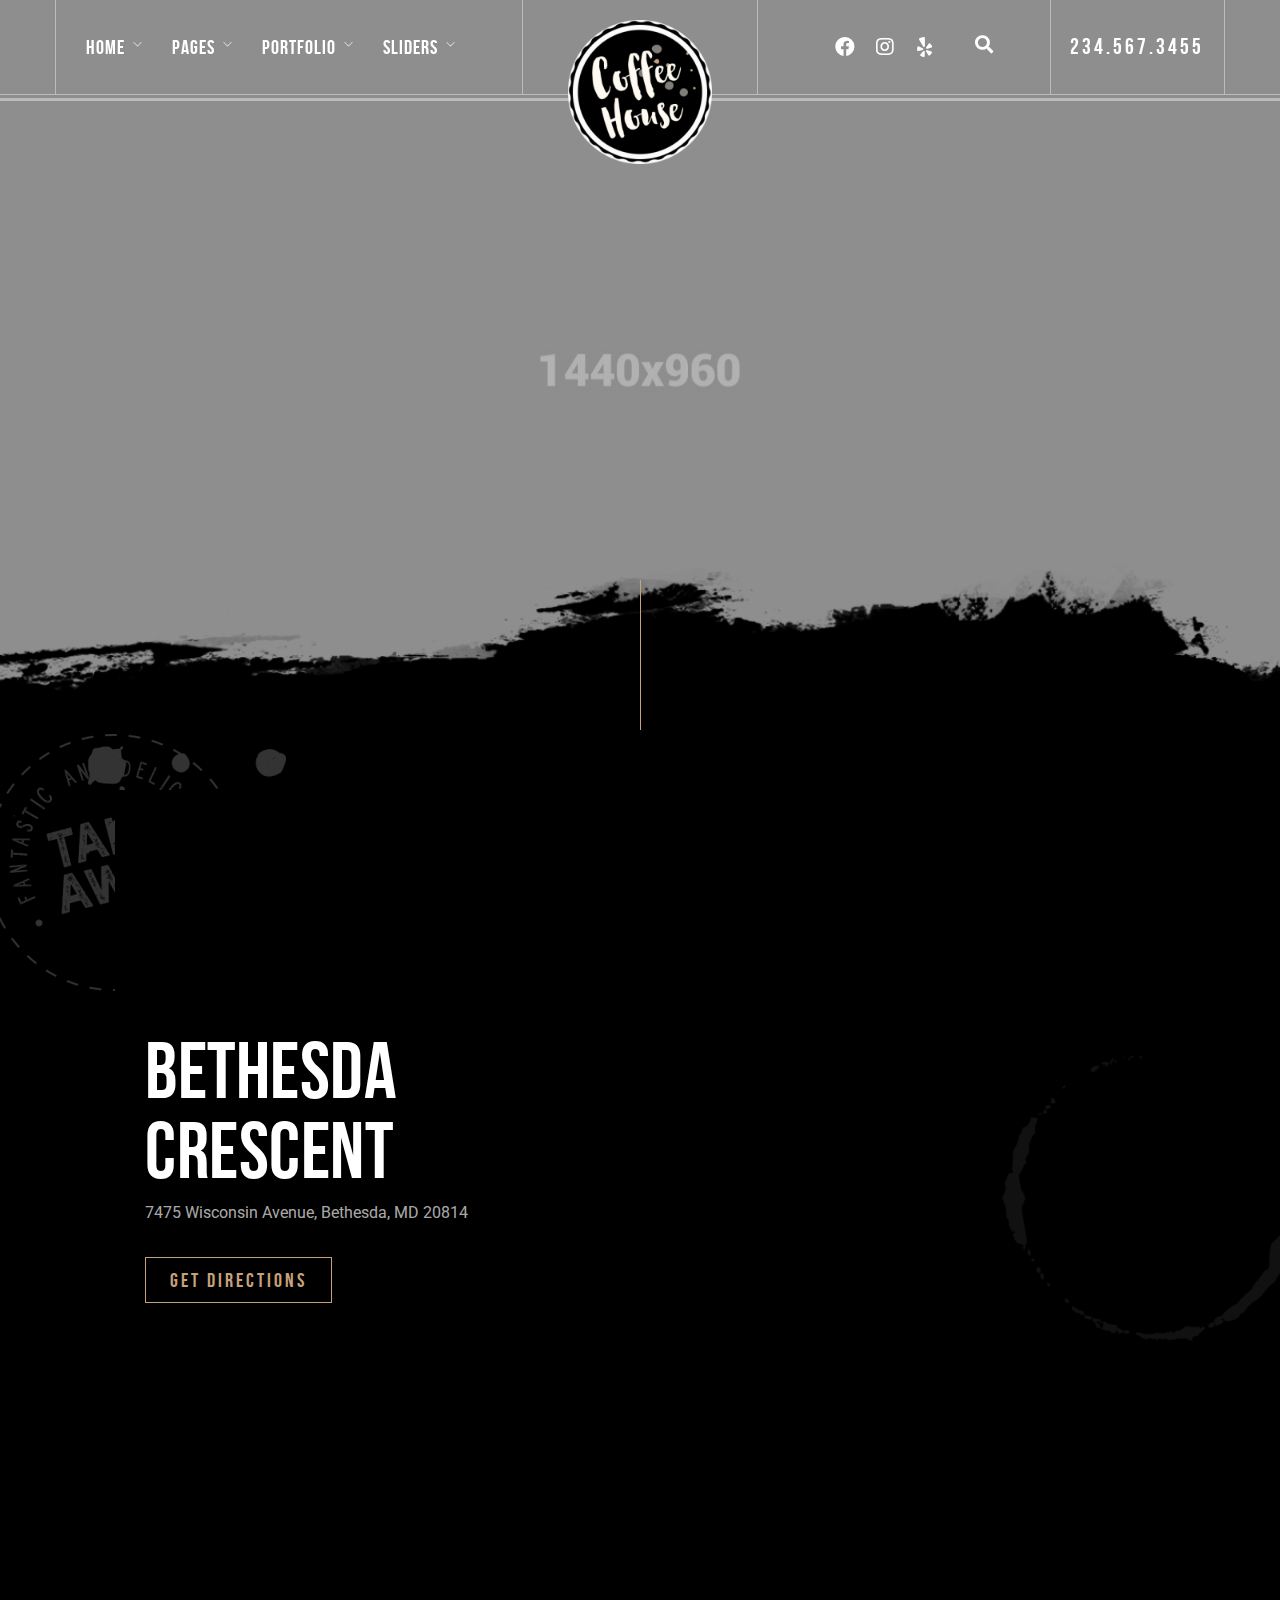
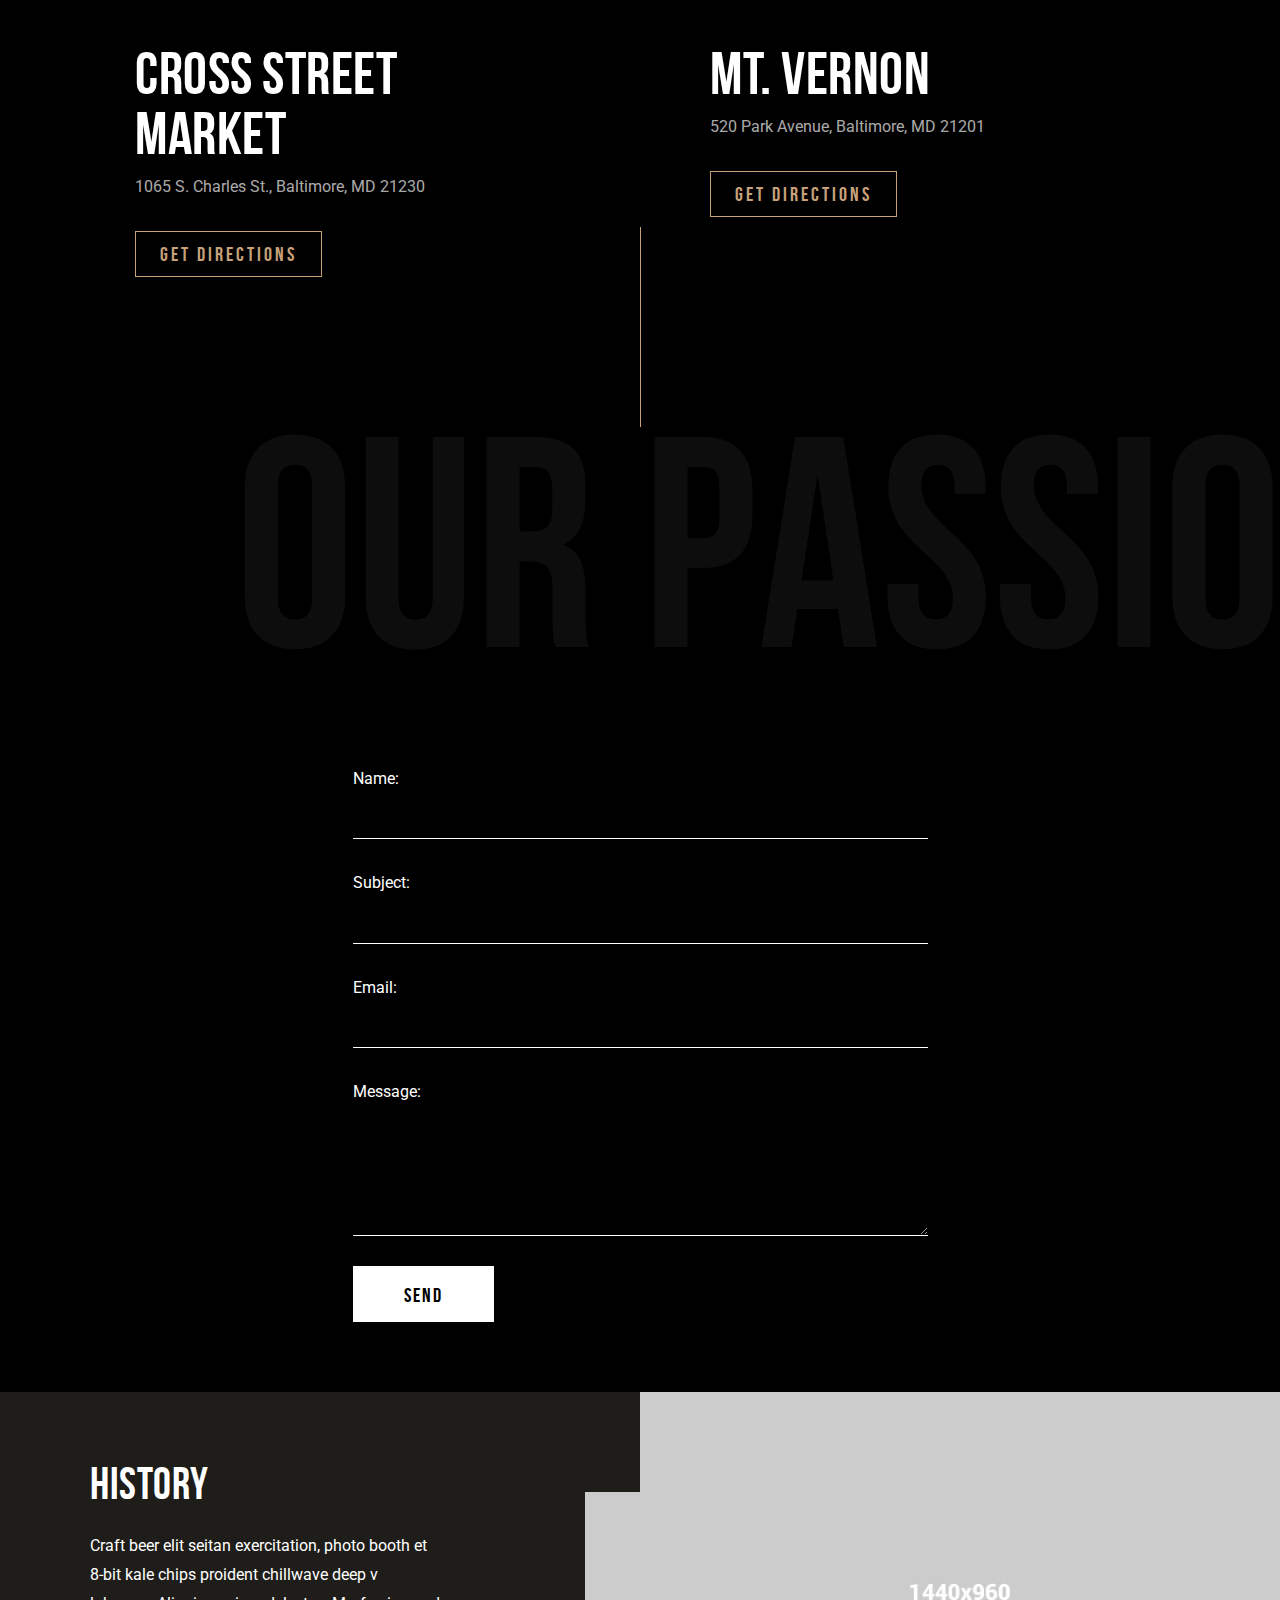
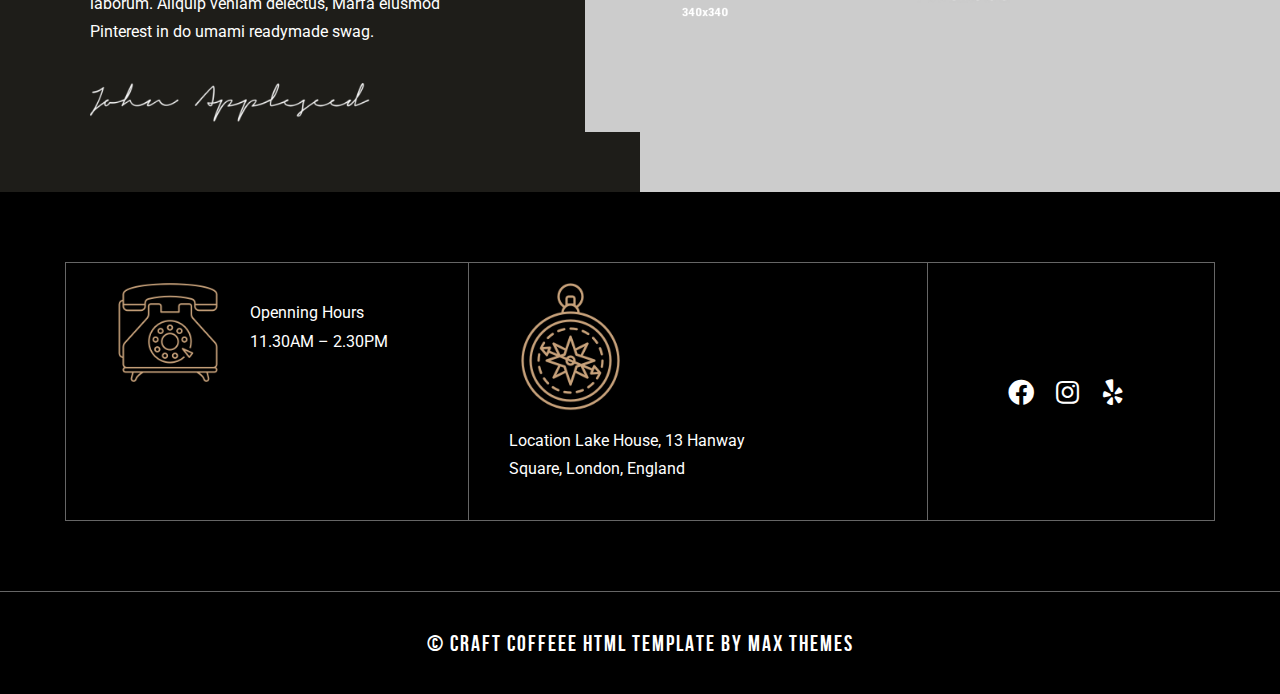
<file: contact-us-2.html>
<!DOCTYPE html>
<html lang="en-US" data-menu="leftalign">
<head>

    <title>Craft | Cafes Coffee Shops Bars HTML</title>

    <meta http-equiv="Content-Type" content="text/html; charset=utf-8" />
    <meta name="viewport" content="width=device-width, initial-scale=1, maximum-scale=1" />


    <link rel="stylesheet" href="css/reset.css" type="text/css" media="all" />
    <link rel="stylesheet" href="css/wordpress.css" type="text/css" media="all" />
    <link rel="stylesheet" href="css/style.css" type="text/css" media="all" />
    <link rel="stylesheet" href="css/modulobox.css" type="text/css" media="all" />
    <link rel="stylesheet" href="css/left-align-menu.css" type="text/css" media="all" />
    <link rel="stylesheet" href="css/font-awesome.min.css" type="text/css" media="all" />
    <link rel="stylesheet" href="css/themify-icons.css" type="text/css" media="all" />
    <link rel="stylesheet" href="css/tooltipster.css" type="text/css" media="all" />
    <link rel="stylesheet" href="css/demo.css" type="text/css" media="all" />
    <link rel="stylesheet" href="js/plugins/loftloader/assets/css/loftloader.min.css" type="text/css" media="all" />
    <link rel="stylesheet" href="js/plugins/elementor/assets/lib/animations/animations.min.css" type="text/css" media="all" />
    <link rel="stylesheet" href="js/plugins/elementor/assets/css/frontend-legacy.min.css" type="text/css" media="all" />
    <link rel="stylesheet" href="js/plugins/elementor/assets/css/frontend.min.css" type="text/css" media="all" />
    <link rel="stylesheet" href="js/plugins/craftcoffee-elementor/assets/css/swiper.css" type="text/css" media="all" />
    <link rel="stylesheet" href="js/plugins/craftcoffee-elementor/assets/css/justifiedGallery.css" type="text/css" media="all" />
    <link rel="stylesheet" href="js/plugins/craftcoffee-elementor/assets/css/flickity.css" type="text/css" media="all" />
    <link rel="stylesheet" href="js/plugins/craftcoffee-elementor/assets/css/owl.theme.default.min.css" type="text/css" media="all" />
    <link rel="stylesheet" href="js/plugins/craftcoffee-elementor/assets/css/switchery.css" type="text/css" media="all" />
    <link rel="stylesheet" href="js/plugins/craftcoffee-elementor/assets/css/craftcoffee-elementor.css" type="text/css" media="all" />
    <link rel="stylesheet" href="js/plugins/craftcoffee-elementor/assets/css/craftcoffee-elementor-responsive.css" type="text/css" media="all" />
    <link rel="stylesheet" href="css/responsive.css" type="text/css" media="all" />
    <link rel="stylesheet" href="js/plugins/elementor/assets/lib/font-awesome/css/fontawesome.min.css" type="text/css" media="all" />
    <link rel="stylesheet" href="js/plugins/elementor/assets/lib/font-awesome/css/brands.min.css" type="text/css" media="all" />
    <link rel="stylesheet" href="js/plugins/elementor/assets/lib/font-awesome/css/solid.min.css" type="text/css" media="all" />
    <link rel="stylesheet" href="css/custom-css.min.css" type="text/css" media="all" />


    <link rel="icon" href="upload/cropped-TG-Thumb-32x32.png" sizes="32x32" />
    <link rel="icon" href="upload/cropped-TG-Thumb-192x192.png" sizes="192x192" />
    <link rel="apple-touch-icon" href="upload/cropped-TG-Thumb-180x180.png" />
    <meta name="msapplication-TileImage" content="upload/cropped-TG-Thumb-270x270.png" />



</head>

<body data-rsssl="1" class="home theme-craftcoffee  menu-transparent lightbox-black leftalign loftloader-lite-enabled elementor-default elementor-kit-6338 elementor-page elementor-page-4462" >

    <div id="loftloader-wrapper" class="pl-imgloading" data-show-close-time="15000" data-max-load-time="0">
        <div class="loader-inner">
            <div id="loader">
                <div class="imgloading-container"><span style="background-image: url(upload/logo_white.png);"></span></div>
                <img data-no-lazy="1" class="skip-lazy" alt="loader image" src="upload/logo_white.png" />
            </div>
        </div>
        <div class="loader-section section-fade"></div>
        <div class="loader-close-button" style="display: none;"><span class="screen-reader-text">Close</span></div>
    </div>
    <div id="perspective" style="">
        <!-- Begin mobile menu -->
        <a id="btn-close-mobile-menu" href="javascript:;"></a>

        <div class="mobile-menu-wrapper">
            <div class="mobile-menu-content">
                <div class="menu-main-menu-container">
                    <ul id="mobile_main_menu" class="mobile-main-nav">
                        <li class="menu-item current-menu-ancestor current-menu-parent menu-item-has-children">
                            <a href="#">Home</a>
                            <ul class="sub-menu">
                                <li class="menu-item menu-item-home current-menu-item page_item page-item-4462 current_page_item">
                                    <a href="index.html" aria-current="page">Home 1</a>
                                </li>
                                <li class="menu-item"><a href="home-2.html">Home 2</a></li>
                                <li class="menu-item"><a href="home-3.html">Home 3</a></li>
                                <li class="menu-item"><a href="home-4.html">Home 4</a></li>
                                <li class="menu-item"><a href="home-5.html">Home 5</a></li>
                                <li class="menu-item"><a href="home-6.html">Home 6</a></li>
                                <li class="menu-item"><a href="home-7.html">Home 7</a></li>
                                <li class="menu-item"><a href="home-8.html">Home 8</a></li>
                                <li class="menu-item"><a href="home-9.html">Home 9</a></li>
                            </ul>
                        </li>
                        <li class="menu-item menu-item-has-children menu-item-10">
                            <a href="#">Pages</a>
                            <ul class="sub-menu">
                                <li class="menu-item"><a href="menu.html">Menu</a></li>
                                <li class="menu-item"><a href="about-us-1.html">About Us 1</a></li>
                                <li class="menu-item"><a href="about-us-2.html">About Us 2</a></li>
                                <li class="menu-item"><a href="about-us-3.html">About Us 3</a></li>
                                <li class="menu-item"><a href="our-team.html">Our Team</a></li>
                                <li class="menu-item"><a href="our-process.html">Our Process</a></li>
                                <li class="menu-item"><a href="coffee-subscriptions.html">Coffee Subscriptions</a></li>
                                <li class="menu-item"><a href="contact-us-1.html">Contact Us 1</a></li>
                                <li class="menu-item"><a href="contact-us-2.html">Contact Us 2</a></li>
                                <li class="menu-item"><a href="reservation.html">Reservation</a></li>
                                <li class="menu-item"><a href="shop.html">Delivery</a></li>
                                <li class="menu-item"><a href="blog-grid.html">Blog Grid</a></li>
                                <li class="menu-item"><a href="blog-grid-no-space.html">Blog Grid No Space</a></li>
                                <li class="menu-item"><a href="blog-masonry.html">Blog Masonry</a></li>
                                <li class="menu-item"><a href="blog-metro-no-space.html">Blog Metro No Space</a></li>
                                <li class="menu-item"><a href="blog-metro.html">Blog Metro</a></li>
                                <li class="menu-item"><a href="blog-classic.html">Blog Classic</a></li>
                                <li class="menu-item"><a href="blog-list.html">Blog List</a></li>
                                <li class="menu-item"><a href="blog-textual.html">Blog Textual</a></li>
                            </ul>
                        </li>
                        <li class="menu-item menu-item-has-children">
                            <a href="#">Portfolio</a>
                            <ul class="sub-menu">
                                <li class="menu-item"><a href="portfolio-classic.html">Portfolio Classic</a></li>
                                <li class="menu-item"><a href="portfolio-grid.html">Portfolio Grid</a></li>
                                <li class="menu-item">
                                    <a href="portfolio-grid-overlay.html">Portfolio Grid Overlay</a>
                                </li>
                                <li class="menu-item"><a href="portfolio-3d-overlay.html">Portfolio 3D Overlay</a></li>
                                <li class="menu-item"><a href="portfolio-contain.html">Portfolio Contain</a></li>
                                <li class="menu-item"><a href="portfolio-masonry.html">Portfolio Masonry</a></li>
                                <li class="menu-item">
                                    <a href="portfolio-masonry-grid.html">Portfolio Masonry Grid</a>
                                </li>
                                <li class="menu-item"><a href="portfolio-coverflow.html">Portfolio Coverflow</a></li>
                                <li class="menu-item">
                                    <a href="portfolio-timeline-horizon.html">Portfolio Timeline Horizon</a>
                                </li>
                                <li class="menu-item">
                                    <a href="portfolio-timeline-vertical.html">Portfolio Timeline Vertical</a>
                                </li>
                                <li class="menu-item"><a href="video-grid.html">Video Grid</a></li>
                                <li class="menu-item"><a href="gallery-grid.html">Gallery Grid</a></li>
                                <li class="menu-item"><a href="gallery-masonry.html">Gallery Masonry</a></li>
                                <li class="menu-item"><a href="gallery-justified.html">Gallery Justified</a></li>
                                <li class="menu-item"><a href="gallery-fullscreen.html">Gallery Fullscreen</a></li>
                            </ul>
                        </li>
                        <li class="menu-item menu-item-has-children">
                            <a href="#">Sliders</a>
                            <ul class="sub-menu">
                                <li class="menu-item"><a href="vertical-parallax-slider.html">Vertical Parallax Slider</a></li>
                                <li class="menu-item"><a href="animated-frame-slider.html">Animated Frame Slider</a></li>
                                <li class="menu-item"><a href="3d-room-slider.html">3D Room Slider</a></li>
                                <li class="menu-item"><a href="popout-slider.html">Popout Slider</a></li>
                                <li class="menu-item"><a href="clip-path-slider.html">Clip Path Slider</a></li>
                                <li class="menu-item"><a href="velo-slider.html">Velo Slider</a></li>
                                <li class="menu-item"><a href="split-slick-slider.html">Split Slick Slider</a></li>
                                <li class="menu-item"><a href="fullscreen-transition-slider.html">Fullscreen Transition Slider</a></li>
                                <li class="menu-item"><a href="flip-slider.html">Flip Slider</a></li>
                                <li class="menu-item"><a href="split-carousel-slider.html">Split Carousel Slider</a></li>
                                <li class="menu-item"><a href="mouse-driven-carousel.html">Mouse Driven Carousel</a></li>
                                <li class="menu-item"><a href="parallax-slider.html">Parallax Slider</a></li>
                                <li class="menu-item"><a href="zoom-slider.html">Zoom Slider</a></li>
                                <li class="menu-item"><a href="animated-slider.html">Animated Slider</a></li>
                                <li class="menu-item"><a href="fade-up-slider.html">Fade Up Slider</a></li>
                                <li class="menu-item"><a href="horizontal-slider.html">Horizontal Slider</a></li>
                                <li class="menu-item"><a href="motion-reveal-slider.html">Motion Reveal Slider</a></li>
                            </ul>
                        </li>
                    </ul>
                </div>
            </div>
        </div>
        <!-- End mobile menu -->
        <!-- Begin template wrapper -->
        <div id="wrapper" class="hasbg transparent">
            <div id="elementor-header" class="main-menu-wrapper">
                <div data-elementor-type="wp-post" data-elementor-id="3099" class="elementor custom-css-style" data-elementor-settings="[]">
                    <div class="elementor-inner">
                        <div class="elementor-section-wrap">
                            <section
                                class="elementor-section elementor-top-section elementor-element elementor-element-a216edb elementor-section-boxed elementor-section-height-default elementor-section-height-default"
                                data-id="a216edb"
                                data-element_type="section"
                                data-settings='{"craftcoffee_ext_is_background_parallax":"false"}'
                            >
                                <div class="elementor-container elementor-column-gap-default">
                                    <div class="elementor-row">
                                        <div
                                            class="elementor-column elementor-col-25 elementor-top-column elementor-element elementor-element-eb2db78 elementor-hidden-tablet elementor-hidden-phone"
                                            data-id="eb2db78"
                                            data-element_type="column"
                                            data-settings='{"craftcoffee_ext_is_scrollme":"false","craftcoffee_ext_is_smoove":"false","craftcoffee_ext_is_parallax_mouse":"false","craftcoffee_ext_is_infinite":"false","craftcoffee_ext_is_fadeout_animation":"false"}'
                                        >
                                            <div class="elementor-column-wrap elementor-element-populated">
                                                <div class="elementor-widget-wrap">
                                                    <div
                                                        class="elementor-element elementor-element-d6b5ce3 elementor-widget elementor-widget-craftcoffee-navigation-menu"
                                                        data-id="d6b5ce3"
                                                        data-element_type="widget"
                                                        data-settings='{"craftcoffee_ext_is_scrollme":"false","craftcoffee_ext_is_smoove":"false","craftcoffee_ext_is_parallax_mouse":"false","craftcoffee_ext_is_infinite":"false","craftcoffee_ext_is_fadeout_animation":"false"}'
                                                        data-widget_type="craftcoffee-navigation-menu.default"
                                                    >
                                                        <div class="elementor-widget-container">
                                                            <div class="themegoods-navigation-wrapper menu_style1">
                                                                <div class="menu-main-menu-container">
                                                                    <ul id="nav_menu34" class="nav">
                                                                        <li class="menu-item menu-item-has-children arrow">
                                                                            <a href="index.html">Home</a>
                                                                            <ul class="sub-menu">
                                                                                <li class="menu-item">
                                                                                    <a href="index.html" aria-current="page">Home 1</a>
                                                                                </li>
                                                                                <li class="menu-item"><a href="home-2.html">Home 2</a></li>
                                                                                <li class="menu-item"><a href="home-3.html">Home 3</a></li>
                                                                                <li class="menu-item"><a href="home-4.html">Home 4</a></li>
                                                                                <li class="menu-item"><a href="home-5.html">Home 5</a></li>
                                                                                <li class="menu-item"><a href="home-6.html">Home 6</a></li>
                                                                                <li class="menu-item"><a href="home-7.html">Home 7</a></li>
                                                                                <li class="menu-item"><a href="home-8.html">Home 8</a></li>
                                                                                <li class="menu-item"><a href="home-9.html">Home 9</a></li>
                                                                            </ul>
                                                                        </li>
                                                                        <li class="menu-item current-menu-ancestor current-menu-parent menu-item-has-children arrow">
                                                                            <a href="#">Pages</a>
                                                                            <ul class="sub-menu">
                                                                                <li class="menu-item"><a href="menu.html">Menu</a></li>
                                                                                <li class="menu-item"><a href="about-us-1.html">About Us 1</a></li>
                                                                                <li class="menu-item"><a href="about-us-2.html">About Us 2</a></li>
                                                                                <li class="menu-item"><a href="about-us-3.html">About Us 3</a></li>
                                                                                <li class="menu-item"><a href="our-team.html">Our Team</a></li>
                                                                                <li class="menu-item"><a href="our-process.html">Our Process</a></li>
                                                                                <li class="menu-item">
                                                                                    <a href="coffee-subscriptions.html">Coffee Subscriptions</a>
                                                                                </li>
                                                                                <li class="menu-item"><a href="contact-us-1.html">Contact Us 1</a></li>
                                                                                <li class="menu-item"><a href="contact-us-2.html">Contact Us 2</a></li>
                                                                                <li class="menu-item"><a href="reservation.html">Reservation</a></li>
                                                                                <li class="menu-item"><a href="shop.html">Delivery</a></li>
                                                                                <li class="menu-item"><a href="blog-grid.html">Blog Grid</a></li>
                                                                                <li class="menu-item">
                                                                                    <a href="blog-grid-no-space.html">Blog Grid No Space</a>
                                                                                </li>
                                                                                <li class="menu-item"><a href="blog-masonry.html">Blog Masonry</a></li>
                                                                                <li class="menu-item">
                                                                                    <a href="blog-metro-no-space.html">Blog Metro No Space</a>
                                                                                </li>
                                                                                <li class="menu-item"><a href="blog-metro.html">Blog Metro</a></li>
                                                                                <li class="menu-item"><a href="blog-classic.html">Blog Classic</a></li>
                                                                                <li class="menu-item"><a href="blog-list.html">Blog List</a></li>
                                                                                <li class="menu-item"><a href="blog-textual.html">Blog Textual</a></li>
                                                                            </ul>
                                                                        </li>
                                                                        <li class="menu-item menu-item-has-children arrow">
                                                                            <a href="#">Portfolio</a>
                                                                            <ul class="sub-menu">
                                                                                <li class="menu-item">
                                                                                    <a href="portfolio-classic.html">Portfolio Classic</a>
                                                                                </li>
                                                                                <li class="menu-item"><a href="portfolio-grid.html">Portfolio Grid</a></li>
                                                                                <li class="menu-item">
                                                                                    <a href="portfolio-grid-overlay.html">Portfolio Grid Overlay</a>
                                                                                </li>
                                                                                <li class="menu-item">
                                                                                    <a href="portfolio-3d-overlay.html">Portfolio 3D Overlay</a>
                                                                                </li>
                                                                                <li class="menu-item">
                                                                                    <a href="portfolio-contain.html">Portfolio Contain</a>
                                                                                </li>
                                                                                <li class="menu-item">
                                                                                    <a href="portfolio-masonry.html">Portfolio Masonry</a>
                                                                                </li>
                                                                                <li class="menu-item">
                                                                                    <a href="portfolio-masonry-grid.html">Portfolio Masonry Grid</a>
                                                                                </li>
                                                                                <li class="menu-item">
                                                                                    <a href="portfolio-coverflow.html">Portfolio Coverflow</a>
                                                                                </li>
                                                                                <li class="menu-item">
                                                                                    <a href="portfolio-timeline-horizon.html">Portfolio Timeline Horizon</a>
                                                                                </li>
                                                                                <li class="menu-item">
                                                                                    <a href="portfolio-timeline-vertical.html">Portfolio Timeline Vertical</a>
                                                                                </li>
                                                                                <li class="menu-item"><a href="video-grid.html">Video Grid</a></li>
                                                                                <li class="menu-item"><a href="gallery-grid.html">Gallery Grid</a></li>
                                                                                <li class="menu-item"><a href="gallery-masonry.html">Gallery Masonry</a></li>
                                                                                <li class="menu-item">
                                                                                    <a href="gallery-justified.html">Gallery Justified</a>
                                                                                </li>
                                                                                <li class="menu-item">
                                                                                    <a href="gallery-fullscreen.html">Gallery Fullscreen</a>
                                                                                </li>
                                                                            </ul>
                                                                        </li>
                                                                        <li class="menu-item menu-item-has-children arrow">
                                                                            <a href="#">Sliders</a>
                                                                            <ul class="sub-menu">
                                                                                <li class="menu-item"><a href="vertical-parallax-slider.html">Vertical Parallax Slider</a></li>
                                                                                <li class="menu-item"><a href="animated-frame-slider.html">Animated Frame Slider</a></li>
                                                                                <li class="menu-item"><a href="3d-room-slider.html">3D Room Slider</a></li>
                                                                                <li class="menu-item"><a href="popout-slider.html">Popout Slider</a></li>
                                                                                <li class="menu-item"><a href="clip-path-slider.html">Clip Path Slider</a></li>
                                                                                <li class="menu-item"><a href="velo-slider.html">Velo Slider</a></li>
                                                                                <li class="menu-item"><a href="split-slick-slider.html">Split Slick Slider</a></li>
                                                                                <li class="menu-item"><a href="fullscreen-transition-slider.html">Fullscreen Transition Slider</a></li>
                                                                                <li class="menu-item"><a href="flip-slider.html">Flip Slider</a></li>
                                                                                <li class="menu-item"><a href="split-carousel-slider.html">Split Carousel Slider</a></li>
                                                                                <li class="menu-item"><a href="mouse-driven-carousel.html">Mouse Driven Carousel</a></li>
                                                                                <li class="menu-item"><a href="parallax-slider.html">Parallax Slider</a></li>
                                                                                <li class="menu-item"><a href="zoom-slider.html">Zoom Slider</a></li>
                                                                                <li class="menu-item"><a href="animated-slider.html">Animated Slider</a></li>
                                                                                <li class="menu-item"><a href="fade-up-slider.html">Fade Up Slider</a></li>
                                                                                <li class="menu-item"><a href="horizontal-slider.html">Horizontal Slider</a></li>
                                                                                <li class="menu-item"><a href="motion-reveal-slider.html">Motion Reveal Slider</a></li>
                                                                            </ul>
                                                                        </li>
                                                                    </ul>
                                                                </div>
                                                            </div>
                                                        </div>
                                                    </div>
                                                </div>
                                            </div>
                                        </div>
                                        <div
                                            class="elementor-column elementor-col-25 elementor-top-column elementor-element elementor-element-8dfe958"
                                            data-id="8dfe958"
                                            data-element_type="column"
                                            data-settings='{"craftcoffee_ext_is_scrollme":"false","craftcoffee_ext_is_smoove":"false","craftcoffee_ext_is_parallax_mouse":"false","craftcoffee_ext_is_infinite":"false","craftcoffee_ext_is_fadeout_animation":"false"}'
                                        >
                                            <div class="elementor-column-wrap elementor-element-populated">
                                                <div class="elementor-widget-wrap">
                                                    <div
                                                        class="elementor-element elementor-element-6f23744 elementor-absolute elementor-widget elementor-widget-image"
                                                        data-id="6f23744"
                                                        data-element_type="widget"
                                                        data-settings='{"_position":"absolute","craftcoffee_ext_is_scrollme":"false","craftcoffee_ext_is_smoove":"false","craftcoffee_ext_is_parallax_mouse":"false","craftcoffee_ext_is_infinite":"false","craftcoffee_ext_is_fadeout_animation":"false"}'
                                                        data-widget_type="image.default"
                                                    >
                                                        <div class="elementor-widget-container">
                                                            <div class="elementor-image">
                                                                <a href="index.html">
                                                                    <img
                                                                        width="180"
                                                                        height="180"
                                                                        src="upload/logo_white-e1592989810533.png"
                                                                        class="attachment-full size-full"
                                                                        alt=""
                                                                        loading="lazy"
                                                                    />
                                                                </a>
                                                            </div>
                                                        </div>
                                                    </div>
                                                </div>
                                            </div>
                                        </div>
                                        <div
                                            class="elementor-column elementor-col-25 elementor-top-column elementor-element elementor-element-b401b7a elementor-hidden-phone"
                                            data-id="b401b7a"
                                            data-element_type="column"
                                            data-settings='{"craftcoffee_ext_is_scrollme":"false","craftcoffee_ext_is_smoove":"false","craftcoffee_ext_is_parallax_mouse":"false","craftcoffee_ext_is_infinite":"false","craftcoffee_ext_is_fadeout_animation":"false"}'
                                        >
                                            <div class="elementor-column-wrap elementor-element-populated">
                                                <div class="elementor-widget-wrap">
                                                    <div
                                                        class="elementor-element elementor-element-9966067 elementor-widget__width-auto elementor-shape-rounded elementor-grid-0 elementor-widget elementor-widget-social-icons"
                                                        data-id="9966067"
                                                        data-element_type="widget"
                                                        data-settings='{"craftcoffee_ext_is_scrollme":"false","craftcoffee_ext_is_smoove":"false","craftcoffee_ext_is_parallax_mouse":"false","craftcoffee_ext_is_infinite":"false","craftcoffee_ext_is_fadeout_animation":"false"}'
                                                        data-widget_type="social-icons.default"
                                                    >
                                                        <div class="elementor-widget-container">
                                                            <div class="elementor-social-icons-wrapper elementor-grid">
                                                                <div class="elementor-grid-item">
                                                                    <a href="#" class="elementor-icon elementor-social-icon elementor-social-icon-facebook elementor-repeater-item-fac257c" target="_blank">
                                                                        <span class="elementor-screen-only">Facebook</span>
                                                                        <i class="fab fa-facebook"></i>
                                                                    </a>
                                                                </div>
                                                                <div class="elementor-grid-item">
                                                                    <a href="#" class="elementor-icon elementor-social-icon elementor-social-icon-instagram elementor-repeater-item-4238c6b" target="_blank">
                                                                        <span class="elementor-screen-only">Instagram</span>
                                                                        <i class="fab fa-instagram"></i>
                                                                    </a>
                                                                </div>
                                                                <div class="elementor-grid-item">
                                                                    <a href="#" class="elementor-icon elementor-social-icon elementor-social-icon-yelp elementor-repeater-item-e0f5af3" target="_blank">
                                                                        <span class="elementor-screen-only">Yelp</span>
                                                                        <i class="fab fa-yelp"></i>
                                                                    </a>
                                                                </div>
                                                            </div>
                                                        </div>
                                                    </div>
                                                    <div
                                                        class="elementor-element elementor-element-9c9f0b7 elementor-widget__width-auto elementor-widget elementor-widget-craftcoffee-search"
                                                        data-id="9c9f0b7"
                                                        data-element_type="widget"
                                                        data-settings='{"craftcoffee_ext_is_scrollme":"false","craftcoffee_ext_is_smoove":"false","craftcoffee_ext_is_parallax_mouse":"false","craftcoffee_ext_is_infinite":"false","craftcoffee_ext_is_fadeout_animation":"false"}'
                                                        data-widget_type="craftcoffee-search.default"
                                                    >
                                                        <div class="elementor-widget-container">
                                                            <div class="craftcoffee-search-icon">
                                                                <a data-open="tg_search_9c9f0b7" href="javascript:;"><i aria-hidden="true" class="fas fa-search"></i></a>
                                                            </div>

                                                            <div id="tg_search_9c9f0b7" class="craftcoffee-search-wrapper">
                                                                <div class="craftcoffee-search-inner">
                                                                    <form
                                                                        id="tg_search_form_9c9f0b7"
                                                                        class="tg_search_form autocomplete_form"
                                                                        method="get"
                                                                        action="index.html"
                                                                        data-result="autocomplete_9c9f0b7"
                                                                        data-open="tg_search_9c9f0b7"
                                                                    >
                                                                        <div class="input-group">
                                                                            <input id="s" name="s" placeholder="Search for anything" autocomplete="off" value="" />
                                                                            <span class="input-group-button">
                                                                                <button aria-label="Search for anything" type="submit"><i aria-hidden="true" class="fas fa-search"></i></button>
                                                                            </span>
                                                                        </div>

                                                                        <br class="clear" />
                                                                        <div id="autocomplete_9c9f0b7" class="autocomplete" data-mousedown="false"></div>
                                                                    </form>
                                                                </div>
                                                            </div>
                                                        </div>
                                                    </div>
                                                </div>
                                            </div>
                                        </div>
                                        <div
                                            class="elementor-column elementor-col-25 elementor-top-column elementor-element elementor-element-fcec661"
                                            data-id="fcec661"
                                            data-element_type="column"
                                            data-settings='{"craftcoffee_ext_is_scrollme":"false","craftcoffee_ext_is_smoove":"false","craftcoffee_ext_is_parallax_mouse":"false","craftcoffee_ext_is_infinite":"false","craftcoffee_ext_is_fadeout_animation":"false"}'
                                        >
                                            <div class="elementor-column-wrap elementor-element-populated">
                                                <div class="elementor-widget-wrap">
                                                    <div
                                                        class="elementor-element elementor-element-ff52274 elementor-align-center elementor-widget-tablet__width-auto elementor-hidden-phone elementor-widget elementor-widget-button"
                                                        data-id="ff52274"
                                                        data-element_type="widget"
                                                        data-settings='{"craftcoffee_ext_is_scrollme":"false","craftcoffee_ext_is_smoove":"false","craftcoffee_ext_is_parallax_mouse":"false","craftcoffee_ext_is_infinite":"false","craftcoffee_ext_is_fadeout_animation":"false"}'
                                                        data-widget_type="button.default"
                                                    >
                                                        <div class="elementor-widget-container">
                                                            <div class="elementor-button-wrapper">
                                                                <a href="tel:234.567.3455" class="elementor-button-link elementor-button elementor-size-sm" role="button">
                                                                    <span class="elementor-button-content-wrapper">
                                                                        <span class="elementor-button-text">234.567.3455</span>
                                                                    </span>
                                                                </a>
                                                            </div>
                                                        </div>
                                                    </div>
                                                    <div
                                                        class="elementor-element elementor-element-0b79fea elementor_mobile_nav elementor-widget__width-auto elementor-hidden-desktop elementor-view-default elementor-widget elementor-widget-icon"
                                                        data-id="0b79fea"
                                                        data-element_type="widget"
                                                        data-settings='{"craftcoffee_ext_is_scrollme":"false","craftcoffee_ext_is_smoove":"false","craftcoffee_ext_is_parallax_mouse":"false","craftcoffee_ext_is_infinite":"false","craftcoffee_ext_is_fadeout_animation":"false"}'
                                                        data-widget_type="icon.default"
                                                    >
                                                        <div class="elementor-widget-container">
                                                            <div class="elementor-icon-wrapper">
                                                                <a class="elementor-icon" href=""> <i aria-hidden="true" class="fas fa-ellipsis-v"></i> </a>
                                                            </div>
                                                        </div>
                                                    </div>
                                                </div>
                                            </div>
                                        </div>
                                    </div>
                                </div>
                            </section>
                            <section
                                class="elementor-section elementor-top-section elementor-element elementor-element-3727a07 elementor-section-stretched elementor-section-full_width elementor-section-height-default elementor-section-height-default"
                                data-id="3727a07"
                                data-element_type="section"
                                data-settings='{"stretch_section":"section-stretched","craftcoffee_ext_is_background_parallax":"false"}'
                            >
                                <div class="elementor-container elementor-column-gap-default">
                                    <div class="elementor-row">
                                        <div
                                            class="elementor-column elementor-col-100 elementor-top-column elementor-element elementor-element-f260150"
                                            data-id="f260150"
                                            data-element_type="column"
                                            data-settings='{"craftcoffee_ext_is_scrollme":"false","craftcoffee_ext_is_smoove":"false","craftcoffee_ext_is_parallax_mouse":"false","craftcoffee_ext_is_infinite":"false","craftcoffee_ext_is_fadeout_animation":"false"}'
                                        >
                                            <div class="elementor-column-wrap elementor-element-populated">
                                                <div class="elementor-widget-wrap">
                                                    <div
                                                        class="elementor-element elementor-element-d00d5a2 elementor-widget-divider--view-line elementor-widget elementor-widget-divider"
                                                        data-id="d00d5a2"
                                                        data-element_type="widget"
                                                        data-settings='{"craftcoffee_ext_is_scrollme":"false","craftcoffee_ext_is_smoove":"false","craftcoffee_ext_is_parallax_mouse":"false","craftcoffee_ext_is_infinite":"false","craftcoffee_ext_is_fadeout_animation":"false"}'
                                                        data-widget_type="divider.default"
                                                    >
                                                        <div class="elementor-widget-container">
                                                            <div class="elementor-divider">
                                                                <span class="elementor-divider-separator"> </span>
                                                            </div>
                                                        </div>
                                                    </div>
                                                </div>
                                            </div>
                                        </div>
                                    </div>
                                </div>
                            </section>
                        </div>
                    </div>
                </div>
            </div>


<!-- Begin content -->
<div id="page-content-wrapper" class="no-title">
    <div class="inner">
        <!-- Begin main content -->
        <div class="inner-wrapper">
            <div class="sidebar-content fullwidth">
                <div data-elementor-type="wp-page" data-elementor-id="4149" class="elementor custom-css-style" data-elementor-settings="[]">
                    <div class="elementor-inner">
                        <div class="elementor-section-wrap">
                            <section
                                class="elementor-section elementor-top-section elementor-element elementor-element-77e82ca elementor-section-stretched elementor-section-height-min-height elementor-section-boxed elementor-section-height-default elementor-section-items-middle"
                                data-id="77e82ca"
                                data-element_type="section"
                                data-settings='{"stretch_section":"section-stretched","background_background":"classic","craftcoffee_ext_is_background_parallax":"true","craftcoffee_ext_is_background_parallax_speed":{"unit":"px","size":0.8000000000000000444089209850062616169452667236328125,"sizes":[]}}'
                            >
                                <div class="elementor-background-overlay"></div>
                                <div class="elementor-container elementor-column-gap-default">
                                    <div class="elementor-row">
                                        <div
                                            class="elementor-column elementor-col-100 elementor-top-column elementor-element elementor-element-e217d06"
                                            data-id="e217d06"
                                            data-element_type="column"
                                            data-settings='{"craftcoffee_ext_is_scrollme":"false","craftcoffee_ext_is_smoove":"false","craftcoffee_ext_is_parallax_mouse":"false","craftcoffee_ext_is_infinite":"false","craftcoffee_ext_is_fadeout_animation":"false"}'
                                        >
                                            <div class="elementor-column-wrap elementor-element-populated">
                                                <div class="elementor-widget-wrap">
                                                    <div
                                                        class="elementor-element elementor-element-14a7eb0 elementor-widget elementor-widget-heading"
                                                        data-id="14a7eb0"
                                                        data-element_type="widget"
                                                        data-settings='{"craftcoffee_ext_is_smoove":"true","craftcoffee_ext_smoove_disable":"769","craftcoffee_ext_smoove_duration":1000,"craftcoffee_ext_smoove_scalex":{"unit":"px","size":0,"sizes":[]},"craftcoffee_ext_smoove_scaley":{"unit":"px","size":0,"sizes":[]},"craftcoffee_ext_smoove_translatey":{"unit":"px","size":100,"sizes":[]},"craftcoffee_ext_is_fadeout_animation":"true","craftcoffee_ext_is_fadeout_animation_velocity":{"unit":"px","size":0.299999999999999988897769753748434595763683319091796875,"sizes":[]},"craftcoffee_ext_is_scrollme":"false","craftcoffee_ext_smoove_rotatex":{"unit":"px","size":0,"sizes":[]},"craftcoffee_ext_smoove_rotatey":{"unit":"px","size":0,"sizes":[]},"craftcoffee_ext_smoove_rotatez":{"unit":"px","size":0,"sizes":[]},"craftcoffee_ext_smoove_translatex":{"unit":"px","size":0,"sizes":[]},"craftcoffee_ext_smoove_translatez":{"unit":"px","size":0,"sizes":[]},"craftcoffee_ext_smoove_skewx":{"unit":"px","size":0,"sizes":[]},"craftcoffee_ext_smoove_skewy":{"unit":"px","size":0,"sizes":[]},"craftcoffee_ext_smoove_perspective":{"unit":"px","size":1000,"sizes":[]},"craftcoffee_ext_is_parallax_mouse":"false","craftcoffee_ext_is_infinite":"false","craftcoffee_ext_is_fadeout_animation_direction":"up"}'
                                                        data-widget_type="heading.default"
                                                    >
                                                        <div class="elementor-widget-container">
                                                            <h3 class="elementor-heading-title elementor-size-default">Make a</h3>
                                                        </div>
                                                    </div>
                                                    <div
                                                        class="elementor-element elementor-element-d456784 elementor-widget elementor-widget-heading"
                                                        data-id="d456784"
                                                        data-element_type="widget"
                                                        data-settings='{"craftcoffee_ext_is_smoove":"true","craftcoffee_ext_smoove_disable":"769","craftcoffee_ext_smoove_duration":1000,"craftcoffee_ext_smoove_scalex":{"unit":"px","size":2,"sizes":[]},"craftcoffee_ext_smoove_scaley":{"unit":"px","size":2,"sizes":[]},"craftcoffee_ext_is_fadeout_animation":"true","craftcoffee_ext_is_fadeout_animation_direction":"down","craftcoffee_ext_is_fadeout_animation_velocity":{"unit":"px","size":0.5,"sizes":[]},"craftcoffee_ext_is_scrollme":"false","craftcoffee_ext_smoove_rotatex":{"unit":"px","size":0,"sizes":[]},"craftcoffee_ext_smoove_rotatey":{"unit":"px","size":0,"sizes":[]},"craftcoffee_ext_smoove_rotatez":{"unit":"px","size":0,"sizes":[]},"craftcoffee_ext_smoove_translatex":{"unit":"px","size":0,"sizes":[]},"craftcoffee_ext_smoove_translatey":{"unit":"px","size":0,"sizes":[]},"craftcoffee_ext_smoove_translatez":{"unit":"px","size":0,"sizes":[]},"craftcoffee_ext_smoove_skewx":{"unit":"px","size":0,"sizes":[]},"craftcoffee_ext_smoove_skewy":{"unit":"px","size":0,"sizes":[]},"craftcoffee_ext_smoove_perspective":{"unit":"px","size":1000,"sizes":[]},"craftcoffee_ext_is_infinite":"false"}'
                                                        data-widget_type="heading.default"
                                                    >
                                                        <div class="elementor-widget-container">
                                                            <h1 class="elementor-heading-title elementor-size-default">Contact</h1>
                                                        </div>
                                                    </div>
                                                </div>
                                            </div>
                                        </div>
                                    </div>
                                </div>
                            </section>
                            <section
                                class="elementor-section elementor-top-section elementor-element elementor-element-b8ef0ad elementor-section-stretched elementor-section-height-min-height elementor-section-boxed elementor-section-height-default elementor-section-items-middle"
                                data-id="b8ef0ad"
                                data-element_type="section"
                                data-settings='{"stretch_section":"section-stretched","background_background":"classic","craftcoffee_ext_is_background_parallax":"false"}'
                            >
                                <div class="elementor-container elementor-column-gap-default">
                                    <div class="elementor-row">
                                        <div
                                            class="elementor-column elementor-col-100 elementor-top-column elementor-element elementor-element-1150e70"
                                            data-id="1150e70"
                                            data-element_type="column"
                                            data-settings='{"craftcoffee_ext_is_scrollme":"false","craftcoffee_ext_is_smoove":"false","craftcoffee_ext_is_parallax_mouse":"false","craftcoffee_ext_is_infinite":"false","craftcoffee_ext_is_fadeout_animation":"false"}'
                                        >
                                            <div class="elementor-column-wrap elementor-element-populated">
                                                <div class="elementor-widget-wrap">
                                                    <div
                                                        class="elementor-element elementor-element-b91da62 elementor-widget elementor-widget-spacer"
                                                        data-id="b91da62"
                                                        data-element_type="widget"
                                                        data-settings='{"craftcoffee_ext_is_scrollme":"false","craftcoffee_ext_is_smoove":"false","craftcoffee_ext_is_parallax_mouse":"false","craftcoffee_ext_is_infinite":"false","craftcoffee_ext_is_fadeout_animation":"false"}'
                                                        data-widget_type="spacer.default"
                                                    >
                                                        <div class="elementor-widget-container">
                                                            <div class="elementor-spacer">
                                                                <div class="elementor-spacer-inner"></div>
                                                            </div>
                                                        </div>
                                                    </div>
                                                </div>
                                            </div>
                                        </div>
                                    </div>
                                </div>
                            </section>
                            <section
                                class="elementor-section elementor-top-section elementor-element elementor-element-3f7f261 elementor-section-stretched elementor-section-boxed elementor-section-height-default elementor-section-height-default"
                                data-id="3f7f261"
                                data-element_type="section"
                                data-settings='{"stretch_section":"section-stretched","background_background":"classic","craftcoffee_ext_is_background_parallax":"false"}'
                            >
                                <div class="elementor-container elementor-column-gap-default">
                                    <div class="elementor-row">
                                        <div
                                            class="elementor-column elementor-col-100 elementor-top-column elementor-element elementor-element-b4fd3fa"
                                            data-id="b4fd3fa"
                                            data-element_type="column"
                                            data-settings='{"craftcoffee_ext_is_scrollme":"false","craftcoffee_ext_is_smoove":"false","craftcoffee_ext_is_parallax_mouse":"false","craftcoffee_ext_is_infinite":"false","craftcoffee_ext_is_fadeout_animation":"false"}'
                                        >
                                            <div class="elementor-column-wrap elementor-element-populated">
                                                <div class="elementor-widget-wrap">
                                                    <div
                                                        class="elementor-element elementor-element-24b0ad5 elementor-widget__width-auto elementor-widget elementor-widget-spacer"
                                                        data-id="24b0ad5"
                                                        data-element_type="widget"
                                                        data-settings='{"craftcoffee_ext_is_scrollme":"false","craftcoffee_ext_is_smoove":"false","craftcoffee_ext_is_parallax_mouse":"false","craftcoffee_ext_is_infinite":"false","craftcoffee_ext_is_fadeout_animation":"false"}'
                                                        data-widget_type="spacer.default"
                                                    >
                                                        <div class="elementor-widget-container">
                                                            <div class="elementor-spacer">
                                                                <div class="elementor-spacer-inner"></div>
                                                            </div>
                                                        </div>
                                                    </div>
                                                    <div
                                                        class="elementor-element elementor-element-b1c9a8e elementor-widget__width-inherit elementor-invisible elementor-widget elementor-widget-heading"
                                                        data-id="b1c9a8e"
                                                        data-element_type="widget"
                                                        data-settings='{"_animation":"fadeIn","_animation_delay":1000,"craftcoffee_ext_is_scrollme":"false","craftcoffee_ext_is_smoove":"false","craftcoffee_ext_is_parallax_mouse":"false","craftcoffee_ext_is_infinite":"false","craftcoffee_ext_is_fadeout_animation":"false"}'
                                                        data-widget_type="heading.default"
                                                    >
                                                        <div class="elementor-widget-container">
                                                            <h2 class="elementor-heading-title elementor-size-default">Original Cafe</h2>
                                                        </div>
                                                    </div>
                                                    <div
                                                        class="elementor-element elementor-element-3d37993 animation elementor-widget elementor-widget-image"
                                                        data-id="3d37993"
                                                        data-element_type="widget"
                                                        data-settings='{"craftcoffee_ext_is_scrollme":"false","craftcoffee_ext_is_smoove":"false","craftcoffee_ext_is_parallax_mouse":"false","craftcoffee_ext_is_infinite":"false","craftcoffee_ext_is_fadeout_animation":"false"}'
                                                        data-widget_type="image.default"
                                                    >
                                                        <div class="elementor-widget-container">
                                                            <div class="elementor-image">
                                                                <img
                                                                    width="1440"
                                                                    height="961"
                                                                    src="upload/couple-barista-coffee-shop-service-restaurant-conc-PPBEVLC.jpg"
                                                                    class="attachment-full size-full"
                                                                    alt="Couple Barista Coffee Shop"
                                                                    loading="lazy"
                                                                />
                                                            </div>
                                                        </div>
                                                    </div>
                                                    <section
                                                        class="elementor-section elementor-inner-section elementor-element elementor-element-4fc65ac elementor-section-boxed elementor-section-height-default elementor-section-height-default"
                                                        data-id="4fc65ac"
                                                        data-element_type="section"
                                                        data-settings='{"craftcoffee_ext_is_background_parallax":"false"}'
                                                    >
                                                        <div class="elementor-container elementor-column-gap-default">
                                                            <div class="elementor-row">
                                                                <div
                                                                    class="elementor-column elementor-col-50 elementor-inner-column elementor-element elementor-element-da32670"
                                                                    data-id="da32670"
                                                                    data-element_type="column"
                                                                    data-settings='{"craftcoffee_ext_is_scrollme":"true","craftcoffee_ext_scrollme_translatey":{"unit":"px","size":-160,"sizes":[]},"craftcoffee_ext_scrollme_disable":"mobile","craftcoffee_ext_scrollme_smoothness":{"unit":"px","size":30,"sizes":[]},"craftcoffee_ext_scrollme_scalex":{"unit":"px","size":1,"sizes":[]},"craftcoffee_ext_scrollme_scaley":{"unit":"px","size":1,"sizes":[]},"craftcoffee_ext_scrollme_scalez":{"unit":"px","size":1,"sizes":[]},"craftcoffee_ext_scrollme_rotatex":{"unit":"px","size":0,"sizes":[]},"craftcoffee_ext_scrollme_rotatey":{"unit":"px","size":0,"sizes":[]},"craftcoffee_ext_scrollme_rotatez":{"unit":"px","size":0,"sizes":[]},"craftcoffee_ext_scrollme_translatex":{"unit":"px","size":0,"sizes":[]},"craftcoffee_ext_scrollme_translatez":{"unit":"px","size":0,"sizes":[]},"craftcoffee_ext_is_smoove":"false","craftcoffee_ext_is_parallax_mouse":"false","craftcoffee_ext_is_infinite":"false","craftcoffee_ext_is_fadeout_animation":"false"}'
                                                                >
                                                                    <div class="elementor-column-wrap elementor-element-populated">
                                                                        <div class="elementor-widget-wrap">
                                                                            <div
                                                                                class="elementor-element elementor-element-3534e8b elementor-widget elementor-widget-heading"
                                                                                data-id="3534e8b"
                                                                                data-element_type="widget"
                                                                                data-settings='{"craftcoffee_ext_is_parallax_mouse":"false","craftcoffee_ext_is_infinite":"false"}'
                                                                                data-widget_type="heading.default"
                                                                            >
                                                                                <div class="elementor-widget-container">
                                                                                    <h3 class="elementor-heading-title elementor-size-default">
                                                                                        Bethesda<br />
                                                                                        Crescent
                                                                                    </h3>
                                                                                </div>
                                                                            </div>
                                                                            <div
                                                                                class="elementor-element elementor-element-795b5f2 elementor-widget elementor-widget-text-editor"
                                                                                data-id="795b5f2"
                                                                                data-element_type="widget"
                                                                                data-settings='{"craftcoffee_ext_is_scrollme":"false","craftcoffee_ext_is_smoove":"false","craftcoffee_ext_is_parallax_mouse":"false","craftcoffee_ext_is_infinite":"false","craftcoffee_ext_is_fadeout_animation":"false"}'
                                                                                data-widget_type="text-editor.default"
                                                                            >
                                                                                <div class="elementor-widget-container">
                                                                                    <div class="elementor-text-editor elementor-clearfix">
                                                                                        <p class="p1"><span class="s1">7475 Wisconsin Avenue, Bethesda, MD 20814</span></p>
                                                                                    </div>
                                                                                </div>
                                                                            </div>
                                                                            <div
                                                                                class="elementor-element elementor-element-4fbb3b1 elementor-align-center elementor-widget-tablet__width-auto elementor-widget__width-auto elementor-widget elementor-widget-button"
                                                                                data-id="4fbb3b1"
                                                                                data-element_type="widget"
                                                                                data-settings='{"craftcoffee_ext_is_scrollme":"false","craftcoffee_ext_is_smoove":"false","craftcoffee_ext_is_parallax_mouse":"false","craftcoffee_ext_is_infinite":"false","craftcoffee_ext_is_fadeout_animation":"false"}'
                                                                                data-widget_type="button.default"
                                                                            >
                                                                                <div class="elementor-widget-container">
                                                                                    <div class="elementor-button-wrapper">
                                                                                        <a
                                                                                            href="https://www.google.com/maps/dir//Marina+Bay+Sands,+2+Bayfront+Ave,+The+Shoppes+at+Marina+Bay+Sands,+Singapore+018956/@1.2838276,103.851647,16z/data=!4m9!4m8!1m0!1m5!1m1!1s0x31da1906820f8cc7:0x9953575d392f3f9d!2m2!1d103.8596113!2d1.2838167!3e0"
                                                                                            target="_blank"
                                                                                            class="elementor-button-link elementor-button elementor-size-sm elementor-animation-shrink"
                                                                                            role="button"
                                                                                        >
                                                                                            <span class="elementor-button-content-wrapper">
                                                                                                <span class="elementor-button-text">Get Directions</span>
                                                                                            </span>
                                                                                        </a>
                                                                                    </div>
                                                                                </div>
                                                                            </div>
                                                                            <div
                                                                                class="elementor-element elementor-element-204e1d3 elementor-absolute elementor-widget__width-inherit elementor-widget elementor-widget-image"
                                                                                data-id="204e1d3"
                                                                                data-element_type="widget"
                                                                                data-settings='{"_position":"absolute","craftcoffee_ext_is_scrollme":"true","craftcoffee_ext_scrollme_translatey":{"unit":"px","size":100,"sizes":[]},"craftcoffee_ext_scrollme_disable":"mobile","craftcoffee_ext_scrollme_smoothness":{"unit":"px","size":30,"sizes":[]},"craftcoffee_ext_scrollme_scalex":{"unit":"px","size":1,"sizes":[]},"craftcoffee_ext_scrollme_scaley":{"unit":"px","size":1,"sizes":[]},"craftcoffee_ext_scrollme_scalez":{"unit":"px","size":1,"sizes":[]},"craftcoffee_ext_scrollme_rotatex":{"unit":"px","size":0,"sizes":[]},"craftcoffee_ext_scrollme_rotatey":{"unit":"px","size":0,"sizes":[]},"craftcoffee_ext_scrollme_rotatez":{"unit":"px","size":0,"sizes":[]},"craftcoffee_ext_scrollme_translatex":{"unit":"px","size":0,"sizes":[]},"craftcoffee_ext_scrollme_translatez":{"unit":"px","size":0,"sizes":[]},"craftcoffee_ext_is_parallax_mouse":"false","craftcoffee_ext_is_infinite":"false","craftcoffee_ext_is_fadeout_animation":"false"}'
                                                                                data-widget_type="image.default"
                                                                            >
                                                                                <div class="elementor-widget-container">
                                                                                    <div class="elementor-image">
                                                                                        <img
                                                                                            width="350"
                                                                                            height="333"
                                                                                            src="upload/coffee-bg-4-e1592387391691.png"
                                                                                            class="attachment-full size-full"
                                                                                            alt=""
                                                                                            loading="lazy"
                                                                                        />
                                                                                    </div>
                                                                                </div>
                                                                            </div>
                                                                        </div>
                                                                    </div>
                                                                </div>
                                                                <div
                                                                    class="elementor-column elementor-col-50 elementor-inner-column elementor-element elementor-element-db2cf09"
                                                                    data-id="db2cf09"
                                                                    data-element_type="column"
                                                                    data-settings='{"craftcoffee_ext_is_scrollme":"false","craftcoffee_ext_is_smoove":"false","craftcoffee_ext_is_parallax_mouse":"false","craftcoffee_ext_is_infinite":"false","craftcoffee_ext_is_fadeout_animation":"false"}'
                                                                >
                                                                    <div class="elementor-column-wrap">
                                                                        <div class="elementor-widget-wrap"></div>
                                                                    </div>
                                                                </div>
                                                            </div>
                                                        </div>
                                                    </section>
                                                    <div
                                                        class="elementor-element elementor-element-d63c863 elementor-absolute elementor-widget elementor-widget-image"
                                                        data-id="d63c863"
                                                        data-element_type="widget"
                                                        data-settings='{"_position":"absolute","craftcoffee_ext_is_scrollme":"false","craftcoffee_ext_is_smoove":"false","craftcoffee_ext_is_parallax_mouse":"false","craftcoffee_ext_is_infinite":"false","craftcoffee_ext_is_fadeout_animation":"false"}'
                                                        data-widget_type="image.default"
                                                    >
                                                        <div class="elementor-widget-container">
                                                            <div class="elementor-image">
                                                                <img
                                                                    width="300"
                                                                    height="257"
                                                                    src="upload/take-away-badge-e1592385633283.png"
                                                                    class="attachment-full size-full"
                                                                    alt=""
                                                                    loading="lazy"
                                                                />
                                                            </div>
                                                        </div>
                                                    </div>
                                                </div>
                                            </div>
                                        </div>
                                    </div>
                                </div>
                            </section>
                            <section
                                class="elementor-section elementor-top-section elementor-element elementor-element-1f223fa elementor-section-stretched elementor-section-boxed elementor-section-height-default elementor-section-height-default"
                                data-id="1f223fa"
                                data-element_type="section"
                                data-settings='{"stretch_section":"section-stretched","background_background":"classic","craftcoffee_ext_is_background_parallax":"false"}'
                            >
                                <div class="elementor-container elementor-column-gap-default">
                                    <div class="elementor-row">
                                        <div
                                            class="elementor-column elementor-col-50 elementor-top-column elementor-element elementor-element-38e6115"
                                            data-id="38e6115"
                                            data-element_type="column"
                                            data-settings='{"craftcoffee_ext_is_scrollme":"false","craftcoffee_ext_is_smoove":"false","craftcoffee_ext_is_parallax_mouse":"false","craftcoffee_ext_is_infinite":"false","craftcoffee_ext_is_fadeout_animation":"false"}'
                                        >
                                            <div class="elementor-column-wrap elementor-element-populated">
                                                <div class="elementor-widget-wrap">
                                                    <div
                                                        class="elementor-element elementor-element-3e3a2be animation elementor-widget elementor-widget-image"
                                                        data-id="3e3a2be"
                                                        data-element_type="widget"
                                                        data-settings='{"craftcoffee_ext_is_scrollme":"false","craftcoffee_ext_is_smoove":"false","craftcoffee_ext_is_parallax_mouse":"false","craftcoffee_ext_is_infinite":"false","craftcoffee_ext_is_fadeout_animation":"false"}'
                                                        data-widget_type="image.default"
                                                    >
                                                        <div class="elementor-widget-container">
                                                            <div class="elementor-image">
                                                                <img
                                                                    width="768"
                                                                    height="768"
                                                                    src="upload/coffee-shop-bar-counter-cafe-restaurant-relaxation-PDWQL8W-768x768.jpg"
                                                                    class="attachment-medium_large size-medium_large"
                                                                    alt=""
                                                                    loading="lazy"
                                                                />
                                                            </div>
                                                        </div>
                                                    </div>
                                                    <section
                                                        class="elementor-section elementor-inner-section elementor-element elementor-element-cd327dc elementor-section-boxed elementor-section-height-default elementor-section-height-default"
                                                        data-id="cd327dc"
                                                        data-element_type="section"
                                                        data-settings='{"craftcoffee_ext_is_background_parallax":"false"}'
                                                    >
                                                        <div class="elementor-container elementor-column-gap-default">
                                                            <div class="elementor-row">
                                                                <div
                                                                    class="elementor-column elementor-col-50 elementor-inner-column elementor-element elementor-element-f725625"
                                                                    data-id="f725625"
                                                                    data-element_type="column"
                                                                    data-settings='{"craftcoffee_ext_is_scrollme":"true","craftcoffee_ext_scrollme_translatey":{"unit":"px","size":-100,"sizes":[]},"craftcoffee_ext_scrollme_disable":"mobile","craftcoffee_ext_scrollme_smoothness":{"unit":"px","size":30,"sizes":[]},"craftcoffee_ext_scrollme_scalex":{"unit":"px","size":1,"sizes":[]},"craftcoffee_ext_scrollme_scaley":{"unit":"px","size":1,"sizes":[]},"craftcoffee_ext_scrollme_scalez":{"unit":"px","size":1,"sizes":[]},"craftcoffee_ext_scrollme_rotatex":{"unit":"px","size":0,"sizes":[]},"craftcoffee_ext_scrollme_rotatey":{"unit":"px","size":0,"sizes":[]},"craftcoffee_ext_scrollme_rotatez":{"unit":"px","size":0,"sizes":[]},"craftcoffee_ext_scrollme_translatex":{"unit":"px","size":0,"sizes":[]},"craftcoffee_ext_scrollme_translatez":{"unit":"px","size":0,"sizes":[]},"craftcoffee_ext_is_smoove":"false","craftcoffee_ext_is_parallax_mouse":"false","craftcoffee_ext_is_infinite":"false","craftcoffee_ext_is_fadeout_animation":"false"}'
                                                                >
                                                                    <div class="elementor-column-wrap elementor-element-populated">
                                                                        <div class="elementor-widget-wrap">
                                                                            <div
                                                                                class="elementor-element elementor-element-c53037f elementor-widget elementor-widget-heading"
                                                                                data-id="c53037f"
                                                                                data-element_type="widget"
                                                                                data-settings='{"craftcoffee_ext_is_parallax_mouse":"false","craftcoffee_ext_is_infinite":"false"}'
                                                                                data-widget_type="heading.default"
                                                                            >
                                                                                <div class="elementor-widget-container">
                                                                                    <h3 class="elementor-heading-title elementor-size-default">Cross Street Market</h3>
                                                                                </div>
                                                                            </div>
                                                                            <div
                                                                                class="elementor-element elementor-element-22cc622 elementor-widget elementor-widget-text-editor"
                                                                                data-id="22cc622"
                                                                                data-element_type="widget"
                                                                                data-settings='{"craftcoffee_ext_is_scrollme":"false","craftcoffee_ext_is_smoove":"false","craftcoffee_ext_is_parallax_mouse":"false","craftcoffee_ext_is_infinite":"false","craftcoffee_ext_is_fadeout_animation":"false"}'
                                                                                data-widget_type="text-editor.default"
                                                                            >
                                                                                <div class="elementor-widget-container">
                                                                                    <div class="elementor-text-editor elementor-clearfix">
                                                                                        <p class="p1"><span class="s1">1065 S. Charles St., Baltimore, MD 21230</span></p>
                                                                                    </div>
                                                                                </div>
                                                                            </div>
                                                                            <div
                                                                                class="elementor-element elementor-element-0dbffbd elementor-align-center elementor-widget-tablet__width-auto elementor-widget__width-auto elementor-widget elementor-widget-button"
                                                                                data-id="0dbffbd"
                                                                                data-element_type="widget"
                                                                                data-settings='{"craftcoffee_ext_is_scrollme":"false","craftcoffee_ext_is_smoove":"false","craftcoffee_ext_is_parallax_mouse":"false","craftcoffee_ext_is_infinite":"false","craftcoffee_ext_is_fadeout_animation":"false"}'
                                                                                data-widget_type="button.default"
                                                                            >
                                                                                <div class="elementor-widget-container">
                                                                                    <div class="elementor-button-wrapper">
                                                                                        <a
                                                                                            href="https://www.google.com/maps/dir//Marina+Bay+Sands,+2+Bayfront+Ave,+The+Shoppes+at+Marina+Bay+Sands,+Singapore+018956/@1.2838276,103.851647,16z/data=!4m9!4m8!1m0!1m5!1m1!1s0x31da1906820f8cc7:0x9953575d392f3f9d!2m2!1d103.8596113!2d1.2838167!3e0"
                                                                                            target="_blank"
                                                                                            class="elementor-button-link elementor-button elementor-size-sm elementor-animation-shrink"
                                                                                            role="button"
                                                                                        >
                                                                                            <span class="elementor-button-content-wrapper">
                                                                                                <span class="elementor-button-text">Get Directions</span>
                                                                                            </span>
                                                                                        </a>
                                                                                    </div>
                                                                                </div>
                                                                            </div>
                                                                        </div>
                                                                    </div>
                                                                </div>
                                                                <div
                                                                    class="elementor-column elementor-col-50 elementor-inner-column elementor-element elementor-element-e2d2d19"
                                                                    data-id="e2d2d19"
                                                                    data-element_type="column"
                                                                    data-settings='{"craftcoffee_ext_is_scrollme":"false","craftcoffee_ext_is_smoove":"false","craftcoffee_ext_is_parallax_mouse":"false","craftcoffee_ext_is_infinite":"false","craftcoffee_ext_is_fadeout_animation":"false"}'
                                                                >
                                                                    <div class="elementor-column-wrap">
                                                                        <div class="elementor-widget-wrap"></div>
                                                                    </div>
                                                                </div>
                                                            </div>
                                                        </div>
                                                    </section>
                                                </div>
                                            </div>
                                        </div>
                                        <div
                                            class="elementor-column elementor-col-50 elementor-top-column elementor-element elementor-element-c13589c"
                                            data-id="c13589c"
                                            data-element_type="column"
                                            data-settings='{"craftcoffee_ext_is_scrollme":"false","craftcoffee_ext_is_smoove":"false","craftcoffee_ext_is_parallax_mouse":"false","craftcoffee_ext_is_infinite":"false","craftcoffee_ext_is_fadeout_animation":"false"}'
                                        >
                                            <div class="elementor-column-wrap elementor-element-populated">
                                                <div class="elementor-widget-wrap">
                                                    <div
                                                        class="elementor-element elementor-element-2b6c6c0 animation elementor-widget elementor-widget-image"
                                                        data-id="2b6c6c0"
                                                        data-element_type="widget"
                                                        data-settings='{"craftcoffee_ext_is_scrollme":"false","craftcoffee_ext_is_smoove":"false","craftcoffee_ext_is_parallax_mouse":"false","craftcoffee_ext_is_infinite":"false","craftcoffee_ext_is_fadeout_animation":"false"}'
                                                        data-widget_type="image.default"
                                                    >
                                                        <div class="elementor-widget-container">
                                                            <div class="elementor-image">
                                                                <img
                                                                    width="768"
                                                                    height="768"
                                                                    src="upload/here-use-my-card-SP5CDTV-768x768.jpg"
                                                                    class="attachment-medium_large size-medium_large"
                                                                    alt=""
                                                                    loading="lazy"
                                                                />
                                                            </div>
                                                        </div>
                                                    </div>
                                                    <section
                                                        class="elementor-section elementor-inner-section elementor-element elementor-element-4295e1b elementor-section-boxed elementor-section-height-default elementor-section-height-default"
                                                        data-id="4295e1b"
                                                        data-element_type="section"
                                                        data-settings='{"craftcoffee_ext_is_background_parallax":"false"}'
                                                    >
                                                        <div class="elementor-container elementor-column-gap-default">
                                                            <div class="elementor-row">
                                                                <div
                                                                    class="elementor-column elementor-col-50 elementor-inner-column elementor-element elementor-element-d0e6de4"
                                                                    data-id="d0e6de4"
                                                                    data-element_type="column"
                                                                    data-settings='{"craftcoffee_ext_is_scrollme":"true","craftcoffee_ext_scrollme_smoothness":{"unit":"px","size":20,"sizes":[]},"craftcoffee_ext_scrollme_translatey":{"unit":"px","size":-100,"sizes":[]},"craftcoffee_ext_scrollme_disable":"mobile","craftcoffee_ext_scrollme_scalex":{"unit":"px","size":1,"sizes":[]},"craftcoffee_ext_scrollme_scaley":{"unit":"px","size":1,"sizes":[]},"craftcoffee_ext_scrollme_scalez":{"unit":"px","size":1,"sizes":[]},"craftcoffee_ext_scrollme_rotatex":{"unit":"px","size":0,"sizes":[]},"craftcoffee_ext_scrollme_rotatey":{"unit":"px","size":0,"sizes":[]},"craftcoffee_ext_scrollme_rotatez":{"unit":"px","size":0,"sizes":[]},"craftcoffee_ext_scrollme_translatex":{"unit":"px","size":0,"sizes":[]},"craftcoffee_ext_scrollme_translatez":{"unit":"px","size":0,"sizes":[]},"craftcoffee_ext_is_smoove":"false","craftcoffee_ext_is_parallax_mouse":"false","craftcoffee_ext_is_infinite":"false","craftcoffee_ext_is_fadeout_animation":"false"}'
                                                                >
                                                                    <div class="elementor-column-wrap elementor-element-populated">
                                                                        <div class="elementor-widget-wrap">
                                                                            <div
                                                                                class="elementor-element elementor-element-1cec951 elementor-widget elementor-widget-heading"
                                                                                data-id="1cec951"
                                                                                data-element_type="widget"
                                                                                data-settings='{"craftcoffee_ext_is_parallax_mouse":"false","craftcoffee_ext_is_infinite":"false"}'
                                                                                data-widget_type="heading.default"
                                                                            >
                                                                                <div class="elementor-widget-container">
                                                                                    <h3 class="elementor-heading-title elementor-size-default">Mt. Vernon</h3>
                                                                                </div>
                                                                            </div>
                                                                            <div
                                                                                class="elementor-element elementor-element-1eae37a elementor-widget elementor-widget-text-editor"
                                                                                data-id="1eae37a"
                                                                                data-element_type="widget"
                                                                                data-settings='{"craftcoffee_ext_is_scrollme":"false","craftcoffee_ext_is_smoove":"false","craftcoffee_ext_is_parallax_mouse":"false","craftcoffee_ext_is_infinite":"false","craftcoffee_ext_is_fadeout_animation":"false"}'
                                                                                data-widget_type="text-editor.default"
                                                                            >
                                                                                <div class="elementor-widget-container">
                                                                                    <div class="elementor-text-editor elementor-clearfix">
                                                                                        <p class="p1"><span class="s1">520 Park Avenue, Baltimore, MD 21201</span></p>
                                                                                    </div>
                                                                                </div>
                                                                            </div>
                                                                            <div
                                                                                class="elementor-element elementor-element-ed88fbd elementor-align-center elementor-widget-tablet__width-auto elementor-widget__width-auto elementor-widget elementor-widget-button"
                                                                                data-id="ed88fbd"
                                                                                data-element_type="widget"
                                                                                data-settings='{"craftcoffee_ext_is_scrollme":"false","craftcoffee_ext_is_smoove":"false","craftcoffee_ext_is_parallax_mouse":"false","craftcoffee_ext_is_infinite":"false","craftcoffee_ext_is_fadeout_animation":"false"}'
                                                                                data-widget_type="button.default"
                                                                            >
                                                                                <div class="elementor-widget-container">
                                                                                    <div class="elementor-button-wrapper">
                                                                                        <a
                                                                                            href="https://www.google.com/maps/dir//Marina+Bay+Sands,+2+Bayfront+Ave,+The+Shoppes+at+Marina+Bay+Sands,+Singapore+018956/@1.2838276,103.851647,16z/data=!4m9!4m8!1m0!1m5!1m1!1s0x31da1906820f8cc7:0x9953575d392f3f9d!2m2!1d103.8596113!2d1.2838167!3e0"
                                                                                            target="_blank"
                                                                                            class="elementor-button-link elementor-button elementor-size-sm elementor-animation-shrink"
                                                                                            role="button"
                                                                                        >
                                                                                            <span class="elementor-button-content-wrapper">
                                                                                                <span class="elementor-button-text">Get Directions</span>
                                                                                            </span>
                                                                                        </a>
                                                                                    </div>
                                                                                </div>
                                                                            </div>
                                                                        </div>
                                                                    </div>
                                                                </div>
                                                                <div
                                                                    class="elementor-column elementor-col-50 elementor-inner-column elementor-element elementor-element-a3111ca"
                                                                    data-id="a3111ca"
                                                                    data-element_type="column"
                                                                    data-settings='{"craftcoffee_ext_is_scrollme":"false","craftcoffee_ext_is_smoove":"false","craftcoffee_ext_is_parallax_mouse":"false","craftcoffee_ext_is_infinite":"false","craftcoffee_ext_is_fadeout_animation":"false"}'
                                                                >
                                                                    <div class="elementor-column-wrap">
                                                                        <div class="elementor-widget-wrap"></div>
                                                                    </div>
                                                                </div>
                                                            </div>
                                                        </div>
                                                    </section>
                                                </div>
                                            </div>
                                        </div>
                                    </div>
                                </div>
                            </section>
                            <section
                                class="elementor-section elementor-top-section elementor-element elementor-element-e614d2b elementor-section-stretched elementor-section-boxed elementor-section-height-default elementor-section-height-default"
                                data-id="e614d2b"
                                data-element_type="section"
                                data-settings='{"stretch_section":"section-stretched","background_background":"classic","craftcoffee_ext_is_background_parallax":"false"}'
                            >
                                <div class="elementor-container elementor-column-gap-default">
                                    <div class="elementor-row">
                                        <div
                                            class="elementor-column elementor-col-100 elementor-top-column elementor-element elementor-element-e738070"
                                            data-id="e738070"
                                            data-element_type="column"
                                            data-settings='{"craftcoffee_ext_is_scrollme":"false","craftcoffee_ext_is_smoove":"false","craftcoffee_ext_is_parallax_mouse":"false","craftcoffee_ext_is_infinite":"false","craftcoffee_ext_is_fadeout_animation":"false"}'
                                        >
                                            <div class="elementor-column-wrap elementor-element-populated">
                                                <div class="elementor-widget-wrap">
                                                    <div
                                                        class="elementor-element elementor-element-0783352 elementor-widget__width-auto elementor-widget elementor-widget-spacer"
                                                        data-id="0783352"
                                                        data-element_type="widget"
                                                        data-settings='{"craftcoffee_ext_is_scrollme":"false","craftcoffee_ext_is_smoove":"false","craftcoffee_ext_is_parallax_mouse":"false","craftcoffee_ext_is_infinite":"false","craftcoffee_ext_is_fadeout_animation":"false"}'
                                                        data-widget_type="spacer.default"
                                                    >
                                                        <div class="elementor-widget-container">
                                                            <div class="elementor-spacer">
                                                                <div class="elementor-spacer-inner"></div>
                                                            </div>
                                                        </div>
                                                    </div>
                                                    <div
                                                        class="elementor-element elementor-element-2f7873d elementor-widget elementor-widget-heading"
                                                        data-id="2f7873d"
                                                        data-element_type="widget"
                                                        data-settings='{"craftcoffee_ext_is_smoove":"true","craftcoffee_ext_smoove_disable":"769","craftcoffee_ext_smoove_duration":1000,"craftcoffee_ext_smoove_scalex":{"unit":"px","size":0,"sizes":[]},"craftcoffee_ext_smoove_scaley":{"unit":"px","size":0,"sizes":[]},"craftcoffee_ext_smoove_translatey":{"unit":"px","size":100,"sizes":[]},"craftcoffee_ext_is_scrollme":"false","craftcoffee_ext_smoove_rotatex":{"unit":"px","size":0,"sizes":[]},"craftcoffee_ext_smoove_rotatey":{"unit":"px","size":0,"sizes":[]},"craftcoffee_ext_smoove_rotatez":{"unit":"px","size":0,"sizes":[]},"craftcoffee_ext_smoove_translatex":{"unit":"px","size":0,"sizes":[]},"craftcoffee_ext_smoove_translatez":{"unit":"px","size":0,"sizes":[]},"craftcoffee_ext_smoove_skewx":{"unit":"px","size":0,"sizes":[]},"craftcoffee_ext_smoove_skewy":{"unit":"px","size":0,"sizes":[]},"craftcoffee_ext_smoove_perspective":{"unit":"px","size":1000,"sizes":[]},"craftcoffee_ext_is_parallax_mouse":"false","craftcoffee_ext_is_infinite":"false"}'
                                                        data-widget_type="heading.default"
                                                    >
                                                        <div class="elementor-widget-container">
                                                            <h3 class="elementor-heading-title elementor-size-default">Wanna Get</h3>
                                                        </div>
                                                    </div>
                                                    <div
                                                        class="elementor-element elementor-element-6bf87e9 elementor-widget elementor-widget-heading"
                                                        data-id="6bf87e9"
                                                        data-element_type="widget"
                                                        data-settings='{"craftcoffee_ext_is_smoove":"true","craftcoffee_ext_smoove_disable":"769","craftcoffee_ext_smoove_duration":1000,"craftcoffee_ext_smoove_scalex":{"unit":"px","size":2,"sizes":[]},"craftcoffee_ext_smoove_scaley":{"unit":"px","size":2,"sizes":[]},"craftcoffee_ext_is_scrollme":"false","craftcoffee_ext_smoove_rotatex":{"unit":"px","size":0,"sizes":[]},"craftcoffee_ext_smoove_rotatey":{"unit":"px","size":0,"sizes":[]},"craftcoffee_ext_smoove_rotatez":{"unit":"px","size":0,"sizes":[]},"craftcoffee_ext_smoove_translatex":{"unit":"px","size":0,"sizes":[]},"craftcoffee_ext_smoove_translatey":{"unit":"px","size":0,"sizes":[]},"craftcoffee_ext_smoove_translatez":{"unit":"px","size":0,"sizes":[]},"craftcoffee_ext_smoove_skewx":{"unit":"px","size":0,"sizes":[]},"craftcoffee_ext_smoove_skewy":{"unit":"px","size":0,"sizes":[]},"craftcoffee_ext_smoove_perspective":{"unit":"px","size":1000,"sizes":[]},"craftcoffee_ext_is_infinite":"false"}'
                                                        data-widget_type="heading.default"
                                                    >
                                                        <div class="elementor-widget-container">
                                                            <h1 class="elementor-heading-title elementor-size-default">In Touch</h1>
                                                        </div>
                                                    </div>
                                                    <div
                                                        class="elementor-element elementor-element-d3354f7 elementor-invisible elementor-widget elementor-widget-heading"
                                                        data-id="d3354f7"
                                                        data-element_type="widget"
                                                        data-settings='{"_animation":"fadeIn","craftcoffee_ext_is_scrollme":"false","craftcoffee_ext_is_smoove":"false","craftcoffee_ext_is_parallax_mouse":"false","craftcoffee_ext_is_infinite":"false","craftcoffee_ext_is_fadeout_animation":"false"}'
                                                        data-widget_type="heading.default"
                                                    >
                                                        <div class="elementor-widget-container">
                                                            <h3 class="elementor-heading-title elementor-size-default">My bucket list is pretty short. Honestly, buying this Ford Bronco was definitely</h3>
                                                        </div>
                                                    </div>
                                                    <div
                                                        class="elementor-element elementor-element-365c617 elementor-widget__width-initial elementor-absolute elementor-widget elementor-widget-heading"
                                                        data-id="365c617"
                                                        data-element_type="widget"
                                                        data-settings='{"craftcoffee_ext_is_scrollme":"true","craftcoffee_ext_scrollme_translatex":{"unit":"px","size":-500,"sizes":[]},"_position":"absolute","craftcoffee_ext_scrollme_disable":"mobile","craftcoffee_ext_scrollme_smoothness":{"unit":"px","size":30,"sizes":[]},"craftcoffee_ext_scrollme_scalex":{"unit":"px","size":1,"sizes":[]},"craftcoffee_ext_scrollme_scaley":{"unit":"px","size":1,"sizes":[]},"craftcoffee_ext_scrollme_scalez":{"unit":"px","size":1,"sizes":[]},"craftcoffee_ext_scrollme_rotatex":{"unit":"px","size":0,"sizes":[]},"craftcoffee_ext_scrollme_rotatey":{"unit":"px","size":0,"sizes":[]},"craftcoffee_ext_scrollme_rotatez":{"unit":"px","size":0,"sizes":[]},"craftcoffee_ext_scrollme_translatey":{"unit":"px","size":0,"sizes":[]},"craftcoffee_ext_scrollme_translatez":{"unit":"px","size":0,"sizes":[]},"craftcoffee_ext_is_smoove":"false","craftcoffee_ext_is_parallax_mouse":"false","craftcoffee_ext_is_infinite":"false","craftcoffee_ext_is_fadeout_animation":"false"}'
                                                        data-widget_type="heading.default"
                                                    >
                                                        <div class="elementor-widget-container">
                                                            <h3 class="elementor-heading-title elementor-size-default">Our Passion</h3>
                                                        </div>
                                                    </div>
                                                    <div
                                                        class="elementor-element elementor-element-8ed104a elementor-transparent elementor-widget elementor-widget-shortcode"
                                                        data-id="8ed104a"
                                                        data-element_type="widget"
                                                        data-settings='{"craftcoffee_ext_is_scrollme":"false","craftcoffee_ext_is_smoove":"false","craftcoffee_ext_is_parallax_mouse":"false","craftcoffee_ext_is_infinite":"false","craftcoffee_ext_is_fadeout_animation":"false"}'
                                                        data-widget_type="shortcode.default"
                                                    >
                                                        <div class="elementor-widget-container">
                                                            <div class="elementor-shortcode">
                                                                <div role="form" class="wpcf7" id="wpcf7-f19-p4149-o1" lang="en-US" dir="ltr">
                                                                    <div class="screen-reader-response">
                                                                        <p role="status" aria-live="polite" aria-atomic="true"></p>
                                                                        <ul></ul>
                                                                    </div>


                                                                    <form method="post" action="contactform/contactengine.php" class="forms-input">
                                                                        <label for="Name">Name:</label>
                                                                        <input type="text" name="Name" id="Name" />
                                                                        
                                                                        <label for="City">Subject:</label>
                                                                        <input type="text" name="City" id="City" />
                                                            
                                                                        <label for="Email">Email:</label>
                                                                        <input type="text" name="Email" id="Email" />
                                                                        
                                                                        <label for="Message">Message:</label><br />
                                                                        <textarea name="Message" rows="20" cols="20" id="Message"></textarea>

                                                                        <input type="submit" name="submit" value="Send" class="submit-button" />
                                                                    </form>

                                                                </div>
                                                            </div>
                                                        </div>
                                                    </div>
                                                </div>
                                            </div>
                                        </div>
                                    </div>
                                </div>
                            </section>
                        </div>
                    </div>
                </div>
                <div class="comment_disable_clearer"></div>
            </div>
        </div>
        <!-- End main content -->
    </div>
</div>




        </div>
        <div id="footer-wrapper">
            <div data-elementor-type="wp-post" data-elementor-id="3725" class="elementor custom-css-style" data-elementor-settings="[]">
                <div class="elementor-inner">
                    <div class="elementor-section-wrap">
                        <section
                            class="elementor-section elementor-top-section elementor-element elementor-element-c7d144f elementor-section-full_width elementor-section-height-min-height elementor-section-height-default elementor-section-items-middle"
                            data-id="c7d144f"
                            data-element_type="section"
                            data-settings='{"background_background":"classic","craftcoffee_ext_is_background_parallax":"false"}'
                        >
                            <div class="elementor-container elementor-column-gap-default">
                                <div class="elementor-row">
                                    <div
                                        class="elementor-column elementor-col-50 elementor-top-column elementor-element elementor-element-38383f6"
                                        data-id="38383f6"
                                        data-element_type="column"
                                        data-settings='{"craftcoffee_ext_is_scrollme":"false","craftcoffee_ext_is_smoove":"false","craftcoffee_ext_is_parallax_mouse":"false","craftcoffee_ext_is_infinite":"false","craftcoffee_ext_is_fadeout_animation":"false"}'
                                    >
                                        <div class="elementor-column-wrap elementor-element-populated">
                                            <div class="elementor-widget-wrap">
                                                <div
                                                    class="elementor-element elementor-element-c795a27 elementor-widget elementor-widget-heading"
                                                    data-id="c795a27"
                                                    data-element_type="widget"
                                                    data-settings='{"craftcoffee_ext_is_scrollme":"false","craftcoffee_ext_is_smoove":"false","craftcoffee_ext_is_parallax_mouse":"false","craftcoffee_ext_is_infinite":"false","craftcoffee_ext_is_fadeout_animation":"false"}'
                                                    data-widget_type="heading.default"
                                                >
                                                    <div class="elementor-widget-container">
                                                        <h2 class="elementor-heading-title elementor-size-default">History</h2>
                                                    </div>
                                                </div>
                                                <div
                                                    class="elementor-element elementor-element-fe30d60 elementor-widget elementor-widget-text-editor"
                                                    data-id="fe30d60"
                                                    data-element_type="widget"
                                                    data-settings='{"craftcoffee_ext_is_scrollme":"false","craftcoffee_ext_is_smoove":"false","craftcoffee_ext_is_parallax_mouse":"false","craftcoffee_ext_is_infinite":"false","craftcoffee_ext_is_fadeout_animation":"false"}'
                                                    data-widget_type="text-editor.default"
                                                >
                                                    <div class="elementor-widget-container">
                                                        <div class="elementor-text-editor elementor-clearfix">
                                                            <p>
                                                                Craft beer elit seitan exercitation, photo booth et 8-bit kale chips proident chillwave deep v laborum. Aliquip veniam delectus, Marfa eiusmod Pinterest in do umami
                                                                readymade swag.
                                                            </p>
                                                        </div>
                                                    </div>
                                                </div>
                                                <div
                                                    class="elementor-element elementor-element-bbbbc70 elementor-widget elementor-widget-image"
                                                    data-id="bbbbc70"
                                                    data-element_type="widget"
                                                    data-settings='{"craftcoffee_ext_is_scrollme":"false","craftcoffee_ext_is_smoove":"false","craftcoffee_ext_is_parallax_mouse":"false","craftcoffee_ext_is_infinite":"false","craftcoffee_ext_is_fadeout_animation":"false"}'
                                                    data-widget_type="image.default"
                                                >
                                                    <div class="elementor-widget-container">
                                                        <div class="elementor-image">
                                                            <img
                                                                width="350"
                                                                height="49"
                                                                src="upload/singature_white-e1592385719386.png"
                                                                class="attachment-full size-full"
                                                                alt=""
                                                                loading="lazy"
                                                            />
                                                        </div>
                                                    </div>
                                                </div>
                                            </div>
                                        </div>
                                    </div>
                                    <div
                                        class="elementor-column elementor-col-50 elementor-top-column elementor-element elementor-element-ff896b7"
                                        data-id="ff896b7"
                                        data-element_type="column"
                                        data-settings='{"background_background":"classic","craftcoffee_ext_is_scrollme":"false","craftcoffee_ext_is_smoove":"false","craftcoffee_ext_is_parallax_mouse":"false","craftcoffee_ext_is_infinite":"false","craftcoffee_ext_is_fadeout_animation":"false"}'
                                    >
                                        <div class="elementor-column-wrap elementor-element-populated">
                                            <div class="elementor-widget-wrap">
                                                <div
                                                    class="elementor-element elementor-element-8af6019 elementor-widget__width-auto elementor-absolute elementor-widget elementor-widget-image"
                                                    data-id="8af6019"
                                                    data-element_type="widget"
                                                    data-settings='{"_position":"absolute","craftcoffee_ext_is_scrollme":"false","craftcoffee_ext_is_smoove":"false","craftcoffee_ext_is_parallax_mouse":"false","craftcoffee_ext_is_infinite":"false","craftcoffee_ext_is_fadeout_animation":"false"}'
                                                    data-widget_type="image.default"
                                                >
                                                    <div class="elementor-widget-container">
                                                        <div class="elementor-image">
                                                            <img
                                                                width="340"
                                                                height="340"
                                                                src="upload/since_1997.png"
                                                                class="attachment-full size-full"
                                                                alt=""
                                                                loading="lazy"
                                                            />
                                                        </div>
                                                    </div>
                                                </div>
                                            </div>
                                        </div>
                                    </div>
                                </div>
                            </div>
                        </section>
                        <section
                            class="elementor-section elementor-top-section elementor-element elementor-element-9229aee elementor-section-boxed elementor-section-height-default elementor-section-height-default"
                            data-id="9229aee"
                            data-element_type="section"
                            data-settings='{"background_background":"classic","craftcoffee_ext_is_background_parallax":"false"}'
                        >
                            <div class="elementor-container elementor-column-gap-default">
                                <div class="elementor-row">
                                    <div
                                        class="elementor-column elementor-col-100 elementor-top-column elementor-element elementor-element-2cba03a"
                                        data-id="2cba03a"
                                        data-element_type="column"
                                        data-settings='{"craftcoffee_ext_is_scrollme":"false","craftcoffee_ext_is_smoove":"false","craftcoffee_ext_is_parallax_mouse":"false","craftcoffee_ext_is_infinite":"false","craftcoffee_ext_is_fadeout_animation":"false"}'
                                    >
                                        <div class="elementor-column-wrap elementor-element-populated">
                                            <div class="elementor-widget-wrap">
                                                <section
                                                    class="elementor-section elementor-inner-section elementor-element elementor-element-7e367f8 elementor-section-boxed elementor-section-height-default elementor-section-height-default"
                                                    data-id="7e367f8"
                                                    data-element_type="section"
                                                    data-settings='{"craftcoffee_ext_is_background_parallax":"false"}'
                                                >
                                                    <div class="elementor-container elementor-column-gap-default">
                                                        <div class="elementor-row">
                                                            <div
                                                                class="elementor-column elementor-col-33 elementor-inner-column elementor-element elementor-element-4d8e803"
                                                                data-id="4d8e803"
                                                                data-element_type="column"
                                                                data-settings='{"craftcoffee_ext_is_scrollme":"false","craftcoffee_ext_is_smoove":"false","craftcoffee_ext_is_parallax_mouse":"false","craftcoffee_ext_is_infinite":"false","craftcoffee_ext_is_fadeout_animation":"false"}'
                                                            >
                                                                <div class="elementor-column-wrap elementor-element-populated">
                                                                    <div class="elementor-widget-wrap">
                                                                        <div
                                                                            class="elementor-element elementor-element-658e32a elementor-widget__width-auto elementor-widget elementor-widget-image"
                                                                            data-id="658e32a"
                                                                            data-element_type="widget"
                                                                            data-settings='{"craftcoffee_ext_is_scrollme":"false","craftcoffee_ext_is_smoove":"false","craftcoffee_ext_is_parallax_mouse":"false","craftcoffee_ext_is_infinite":"false","craftcoffee_ext_is_fadeout_animation":"false"}'
                                                                            data-widget_type="image.default"
                                                                        >
                                                                            <div class="elementor-widget-container">
                                                                                <div class="elementor-image">
                                                                                    <img
                                                                                        width="124"
                                                                                        height="124"
                                                                                        src="upload/icon_vintage_phone.png"
                                                                                        class="attachment-full size-full"
                                                                                        alt=""
                                                                                        loading="lazy"
                                                                                    />
                                                                                </div>
                                                                            </div>
                                                                        </div>
                                                                        <div
                                                                            class="elementor-element elementor-element-e3d4439 elementor-widget__width-auto elementor-widget elementor-widget-text-editor"
                                                                            data-id="e3d4439"
                                                                            data-element_type="widget"
                                                                            data-settings='{"craftcoffee_ext_is_scrollme":"false","craftcoffee_ext_is_smoove":"false","craftcoffee_ext_is_parallax_mouse":"false","craftcoffee_ext_is_infinite":"false","craftcoffee_ext_is_fadeout_animation":"false"}'
                                                                            data-widget_type="text-editor.default"
                                                                        >
                                                                            <div class="elementor-widget-container">
                                                                                <div class="elementor-text-editor elementor-clearfix">
                                                                                    <p class="p1">
                                                                                        <span class="s1">
                                                                                            Openning Hours <br />
                                                                                            11.30AM – 2.30PM
                                                                                        </span>
                                                                                    </p>
                                                                                </div>
                                                                            </div>
                                                                        </div>
                                                                    </div>
                                                                </div>
                                                            </div>
                                                            <div
                                                                class="elementor-column elementor-col-33 elementor-inner-column elementor-element elementor-element-8d59401"
                                                                data-id="8d59401"
                                                                data-element_type="column"
                                                                data-settings='{"craftcoffee_ext_is_scrollme":"false","craftcoffee_ext_is_smoove":"false","craftcoffee_ext_is_parallax_mouse":"false","craftcoffee_ext_is_infinite":"false","craftcoffee_ext_is_fadeout_animation":"false"}'
                                                            >
                                                                <div class="elementor-column-wrap elementor-element-populated">
                                                                    <div class="elementor-widget-wrap">
                                                                        <div
                                                                            class="elementor-element elementor-element-03d2b2d elementor-widget__width-auto elementor-widget elementor-widget-image"
                                                                            data-id="03d2b2d"
                                                                            data-element_type="widget"
                                                                            data-settings='{"craftcoffee_ext_is_scrollme":"false","craftcoffee_ext_is_smoove":"false","craftcoffee_ext_is_parallax_mouse":"false","craftcoffee_ext_is_infinite":"false","craftcoffee_ext_is_fadeout_animation":"false"}'
                                                                            data-widget_type="image.default"
                                                                        >
                                                                            <div class="elementor-widget-container">
                                                                                <div class="elementor-image">
                                                                                    <img
                                                                                        width="124"
                                                                                        height="160"
                                                                                        src="upload/icon_vintage_compass.png"
                                                                                        class="attachment-full size-full"
                                                                                        alt=""
                                                                                        loading="lazy"
                                                                                    />
                                                                                </div>
                                                                            </div>
                                                                        </div>
                                                                        <div
                                                                            class="elementor-element elementor-element-5662f5b elementor-widget__width-auto elementor-widget elementor-widget-text-editor"
                                                                            data-id="5662f5b"
                                                                            data-element_type="widget"
                                                                            data-settings='{"craftcoffee_ext_is_scrollme":"false","craftcoffee_ext_is_smoove":"false","craftcoffee_ext_is_parallax_mouse":"false","craftcoffee_ext_is_infinite":"false","craftcoffee_ext_is_fadeout_animation":"false"}'
                                                                            data-widget_type="text-editor.default"
                                                                        >
                                                                            <div class="elementor-widget-container">
                                                                                <div class="elementor-text-editor elementor-clearfix">
                                                                                    <p class="p1">
                                                                                        <span class="s1">
                                                                                            Location Lake House, 13 Hanway<br />
                                                                                            Square, London, England
                                                                                        </span>
                                                                                    </p>
                                                                                </div>
                                                                            </div>
                                                                        </div>
                                                                    </div>
                                                                </div>
                                                            </div>
                                                            <div
                                                                class="elementor-column elementor-col-33 elementor-inner-column elementor-element elementor-element-06fc5ca"
                                                                data-id="06fc5ca"
                                                                data-element_type="column"
                                                                data-settings='{"craftcoffee_ext_is_scrollme":"false","craftcoffee_ext_is_smoove":"false","craftcoffee_ext_is_parallax_mouse":"false","craftcoffee_ext_is_infinite":"false","craftcoffee_ext_is_fadeout_animation":"false"}'
                                                            >
                                                                <div class="elementor-column-wrap elementor-element-populated">
                                                                    <div class="elementor-widget-wrap">
                                                                        <div
                                                                            class="elementor-element elementor-element-9c89ed9 elementor-widget__width-auto elementor-shape-rounded elementor-grid-0 elementor-widget elementor-widget-social-icons"
                                                                            data-id="9c89ed9"
                                                                            data-element_type="widget"
                                                                            data-settings='{"craftcoffee_ext_is_scrollme":"false","craftcoffee_ext_is_smoove":"false","craftcoffee_ext_is_parallax_mouse":"false","craftcoffee_ext_is_infinite":"false","craftcoffee_ext_is_fadeout_animation":"false"}'
                                                                            data-widget_type="social-icons.default"
                                                                        >
                                                                            <div class="elementor-widget-container">
                                                                                <div class="elementor-social-icons-wrapper elementor-grid">
                                                                                    <div class="elementor-grid-item">
                                                                                        <a href="#" class="elementor-icon elementor-social-icon elementor-social-icon-facebook elementor-repeater-item-fac257c" target="_blank">
                                                                                            <span class="elementor-screen-only">Facebook</span>
                                                                                            <i class="fab fa-facebook"></i>
                                                                                        </a>
                                                                                    </div>
                                                                                    <div class="elementor-grid-item">
                                                                                        <a href="#" class="elementor-icon elementor-social-icon elementor-social-icon-instagram elementor-repeater-item-4238c6b" target="_blank">
                                                                                            <span class="elementor-screen-only">Instagram</span>
                                                                                            <i class="fab fa-instagram"></i>
                                                                                        </a>
                                                                                    </div>
                                                                                    <div class="elementor-grid-item">
                                                                                        <a href="#" class="elementor-icon elementor-social-icon elementor-social-icon-yelp elementor-repeater-item-e0f5af3" target="_blank">
                                                                                            <span class="elementor-screen-only">Yelp</span>
                                                                                            <i class="fab fa-yelp"></i>
                                                                                        </a>
                                                                                    </div>
                                                                                </div>
                                                                            </div>
                                                                        </div>
                                                                    </div>
                                                                </div>
                                                            </div>
                                                        </div>
                                                    </div>
                                                </section>
                                            </div>
                                        </div>
                                    </div>
                                </div>
                            </div>
                        </section>
                        <section
                            class="elementor-section elementor-top-section elementor-element elementor-element-3374de8 elementor-section-boxed elementor-section-height-default elementor-section-height-default"
                            data-id="3374de8"
                            data-element_type="section"
                            data-settings='{"background_background":"classic","craftcoffee_ext_is_background_parallax":"false"}'
                        >
                            <div class="elementor-container elementor-column-gap-default">
                                <div class="elementor-row">
                                    <div
                                        class="elementor-column elementor-col-100 elementor-top-column elementor-element elementor-element-58c7cfc"
                                        data-id="58c7cfc"
                                        data-element_type="column"
                                        data-settings='{"craftcoffee_ext_is_scrollme":"false","craftcoffee_ext_is_smoove":"false","craftcoffee_ext_is_parallax_mouse":"false","craftcoffee_ext_is_infinite":"false","craftcoffee_ext_is_fadeout_animation":"false"}'
                                    >
                                        <div class="elementor-column-wrap elementor-element-populated">
                                            <div class="elementor-widget-wrap">
                                                <div
                                                    class="elementor-element elementor-element-ebb6c30 elementor-widget elementor-widget-heading"
                                                    data-id="ebb6c30"
                                                    data-element_type="widget"
                                                    data-settings='{"craftcoffee_ext_is_scrollme":"false","craftcoffee_ext_is_smoove":"false","craftcoffee_ext_is_parallax_mouse":"false","craftcoffee_ext_is_infinite":"false","craftcoffee_ext_is_fadeout_animation":"false"}'
                                                    data-widget_type="heading.default"
                                                >
                                                    <div class="elementor-widget-container">
                                                        <h3 class="elementor-heading-title elementor-size-default">© Craft Coffeee HTML Template by Max Themes</h3>
                                                    </div>
                                                </div>
                                            </div>
                                        </div>
                                    </div>
                                </div>
                            </div>
                        </section>
                    </div>
                </div>
            </div>
        </div>

        <a id="go-to-top" href="javascript:;"><span class="ti-arrow-up"></span></a>

    </div>


    <script type="text/javascript" src="js/jquery.js" ></script>
    <script type="text/javascript" src="js/ui/core.min.js" ></script>
    <script type="text/javascript" src="js/ui/datepicker.min.js" ></script>
    <script type="text/javascript">
        jQuery(document).ready(function (jQuery) {
            jQuery.datepicker.setDefaults({
                closeText: "Close",
                currentText: "Today",
                monthNames: ["January", "February", "March", "April", "May", "June", "July", "August", "September", "October", "November", "December"],
                monthNamesShort: ["Jan", "Feb", "Mar", "Apr", "May", "Jun", "Jul", "Aug", "Sep", "Oct", "Nov", "Dec"],
                nextText: "Next",
                prevText: "Previous",
                dayNames: ["Sunday", "Monday", "Tuesday", "Wednesday", "Thursday", "Friday", "Saturday"],
                dayNamesShort: ["Sun", "Mon", "Tue", "Wed", "Thu", "Fri", "Sat"],
                dayNamesMin: ["S", "M", "T", "W", "T", "F", "S"],
                dateFormat: "MM d, yy",
                firstDay: 1,
                isRTL: false,
            });
        });
    </script>
    <script type="text/javascript" src="js/imagesloaded.min.js"></script>
    <script type="text/javascript" src="js/masonry.min.js"></script>
    <script type="text/javascript" src="js/plugins/craftcoffee-elementor/assets/js/jquery.lazy.js"></script>
    <script type="text/javascript">
        jQuery(function ($) {
            jQuery("img.lazy").each(function () {
                var currentImg = jQuery(this);

                jQuery(this).Lazy({
                    onFinishedAll: function () {
                        currentImg.parent("div.post-featured-image-hover").removeClass("lazy");
                        currentImg.parent(".craftcoffee_gallery_lightbox").parent("div.gallery_grid_item").removeClass("lazy");
                        currentImg.parent("div.gallery_grid_item").removeClass("lazy");
                    },
                });
            });
        });
    </script>
    <script type="text/javascript" src="js/plugins/craftcoffee-elementor/assets/js/modulobox.js"></script>
    <script type="text/javascript" src="js/plugins/craftcoffee-elementor/assets/js/jquery.parallax-scroll.js"></script>
    <script type="text/javascript" src="js/plugins/craftcoffee-elementor/assets/js/jquery.smoove.js"></script>
    <script type="text/javascript" src="js/plugins/craftcoffee-elementor/assets/js/parallax.js"></script>
    <script type="text/javascript" src="js/plugins/craftcoffee-elementor/assets/js/jarallax.js"></script>
    <script type="text/javascript">
        jQuery(document).ready(function () {
            jQuery(".themegoods-parallax").jarallax({
                speed: 0.8,
            });
        });
    </script>
    <script type="text/javascript" src="js/plugins/craftcoffee-elementor/assets/js/jquery.sticky-kit.min.js"></script>
    <script type="text/javascript">
        jQuery(function ($) {
            jQuery("#page-content-wrapper .sidebar-wrapper").stick_in_parent({ offset_top: 100 });

            if (jQuery(window).width() < 768 || is_touch_device()) {
                jQuery("#page-content-wrapper .sidebar-wrapper").trigger("sticky_kit:detach");
            }
        });
    </script>
    <script type="text/javascript">
        /* <![CDATA[ */
        var tgAjax = { ajaxurl: "#", ajax_nonce: "ab2451ad72" };
        /* ]]> */
    </script>
    <script type="text/javascript" src="js/plugins/craftcoffee-elementor/assets/js/craftcoffee-elementor.js"></script>
    <script type="text/javascript" src="js/ui/effect.min.js"></script>
    <script type="text/javascript" src="js/plugins/craftcoffee-elementor/assets/js/tweenmax.min.js"></script>
    <script type="text/javascript" src="js/plugins/waypoints.min.js"></script>
    <script type="text/javascript" src="js/plugins/jquery-stellar.js"></script>
    <script type="text/javascript">
        /* <![CDATA[ */
        var craftcoffeePluginParams = { backTitle: "Back" };
        /* ]]> */
    </script>
    <script type="text/javascript" src="js/plugins/craftcoffee-plugins.js"></script>
    <script type="text/javascript">
        /* <![CDATA[ */
        var tgAjax = { ajaxurl: "#" };
        var craftcoffeeParams = { menulayout: "leftalign", fixedmenu: "1", footerreveal: "", headercontent: "content", lightboxthumbnails: "thumbnail", lightboxtimer: "7000" };
        /* ]]> */
    </script>
    <script type="text/javascript" src="js/plugins/craftcoffee-custom.js"></script>
    <script type="text/javascript" src="js/plugins/jquery-tooltipster.js"></script>
    <script type="text/javascript">
        jQuery(function ($) {
            jQuery(".demotip").tooltipster({
                position: "left",
                multiple: true,
                theme: "tooltipster-shadow",
                delay: 0,
            });
        });
    </script>
    <script type="text/javascript" src="js/plugins/loftloader/assets/js/loftloader.min.js"></script>
    <script type="text/javascript" src="js/plugins/webfont.js"></script>
    <script type="text/javascript">
        WebFont.load({ google: { families: ["Roboto:400", "Oswald:500"] } });
    </script>
    <script type="text/javascript" src="js/plugins/craftcoffee-elementor/assets/js/switchery.js?ver=5.5.3" id="switchery-js"></script>
    <script type="text/javascript" src="js/plugins/craftcoffee-elementor/assets/js/flickity.pkgd.js"></script>
    <script type="text/javascript" src="js/plugins/elementor/assets/js/frontend-modules.min.js"></script>
    <script type="text/javascript" src="js/ui/position.min.js"></script>
    <script type="text/javascript" src="js/plugins/elementor/assets/lib/dialog/dialog.min.js"></script>
    <script type="text/javascript" src="js/plugins/elementor/assets/lib/waypoints/waypoints.min.js"></script>
    <script type="text/javascript" src="js/plugins/elementor/assets/lib/swiper/swiper.min.js"></script>
    <script type="text/javascript">
        var elementorFrontendConfig = {
            environmentMode: { edit: false, wpPreview: false },
            i18n: {
                shareOnFacebook: "Share on Facebook",
                shareOnTwitter: "Share on Twitter",
                pinIt: "Pin it",
                download: "Download",
                downloadImage: "Download image",
                fullscreen: "Fullscreen",
                zoom: "Zoom",
                share: "Share",
                playVideo: "Play Video",
                previous: "Previous",
                next: "Next",
                close: "Close",
            },
            is_rtl: false,
            breakpoints: { xs: 0, sm: 480, md: 768, lg: 1025, xl: 1440, xxl: 1600 },
            version: "3.0.11",
            is_static: false,
            legacyMode: { elementWrappers: true },
            urls: { assets: "js\/plugins\/elementor\/assets\/" },
            settings: { page: [], editorPreferences: [] },
            kit: {
                global_image_lightbox: "yes",
                lightbox_enable_counter: "yes",
                lightbox_enable_fullscreen: "yes",
                lightbox_enable_zoom: "yes",
                lightbox_enable_share: "yes",
                lightbox_title_src: "title",
                lightbox_description_src: "description",
            },
            post: { id: 4462, title: "Craft%20%7C%20Cafes%20Coffee%20Shops%20Bars%20WordPress%20%E2%80%93%20Just%20another%20WordPress%20site", excerpt: "", featuredImage: false },
        };
    </script>
    <script type="text/javascript" src="js/plugins/elementor/assets/js/frontend.min.js"></script>
</body>
</html>
</file>
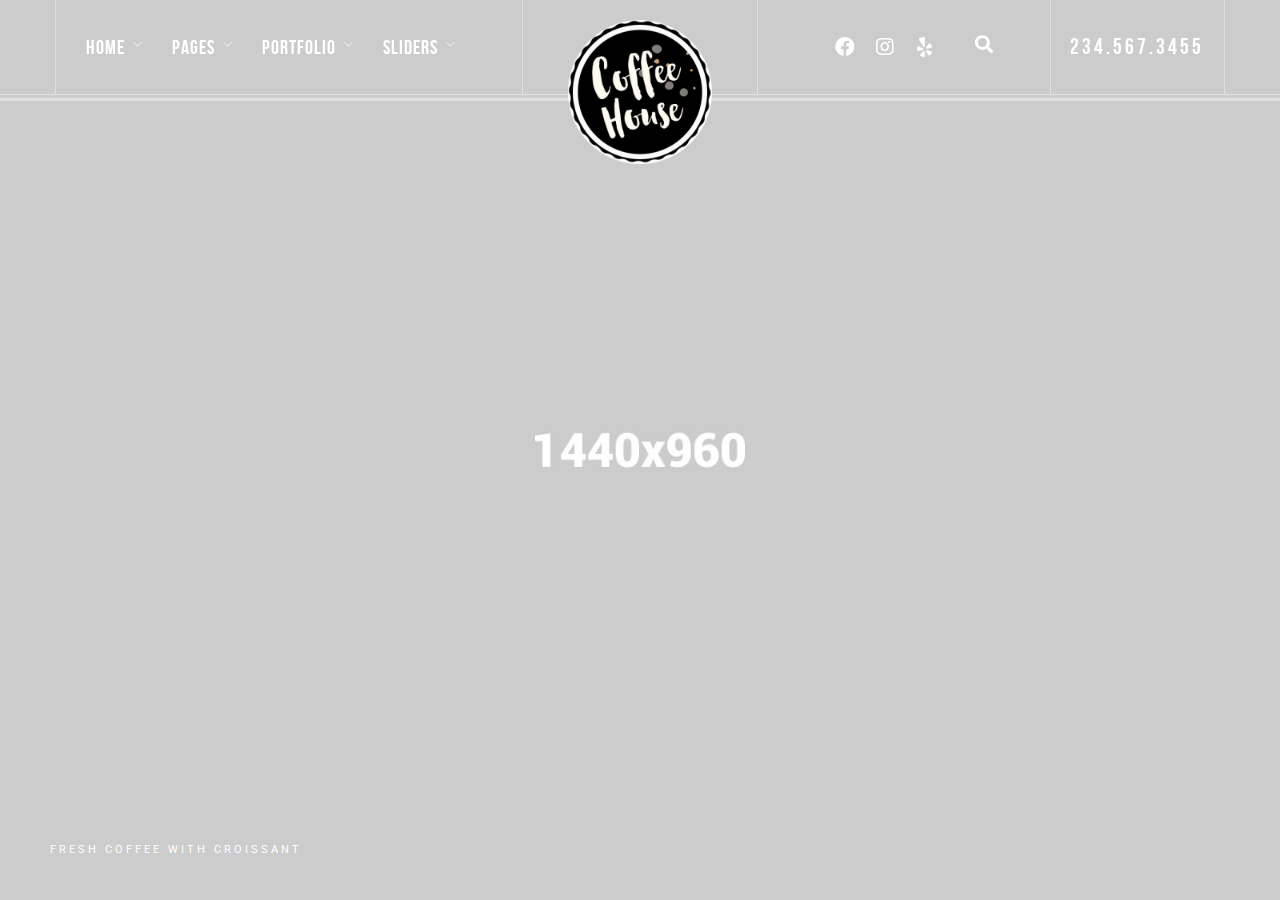
<file: gallery-fullscreen.html>
<!DOCTYPE html>
<html lang="en-US" data-menu="leftalign">
<head>

    <title>Craft | Cafes Coffee Shops Bars HTML</title>

    <meta http-equiv="Content-Type" content="text/html; charset=utf-8" />
    <meta name="viewport" content="width=device-width, initial-scale=1, maximum-scale=1" />


    <link rel="stylesheet" href="css/reset.css" type="text/css" media="all" />
    <link rel="stylesheet" href="css/wordpress.css" type="text/css" media="all" />
    <link rel="stylesheet" href="css/style.css" type="text/css" media="all" />
    <link rel="stylesheet" href="css/modulobox.css" type="text/css" media="all" />
    <link rel="stylesheet" href="css/left-align-menu.css" type="text/css" media="all" />
    <link rel="stylesheet" href="css/font-awesome.min.css" type="text/css" media="all" />
    <link rel="stylesheet" href="css/themify-icons.css" type="text/css" media="all" />
    <link rel="stylesheet" href="css/tooltipster.css" type="text/css" media="all" />
    <link rel="stylesheet" href="css/demo.css" type="text/css" media="all" />
    <link rel="stylesheet" href="js/plugins/loftloader/assets/css/loftloader.min.css" type="text/css" media="all" />
    <link rel="stylesheet" href="js/plugins/elementor/assets/lib/animations/animations.min.css" type="text/css" media="all" />
    <link rel="stylesheet" href="js/plugins/elementor/assets/css/frontend-legacy.min.css" type="text/css" media="all" />
    <link rel="stylesheet" href="js/plugins/elementor/assets/css/frontend.min.css" type="text/css" media="all" />
    <link rel="stylesheet" href="js/plugins/craftcoffee-elementor/assets/css/swiper.css" type="text/css" media="all" />
    <link rel="stylesheet" href="js/plugins/craftcoffee-elementor/assets/css/justifiedGallery.css" type="text/css" media="all" />
    <link rel="stylesheet" href="js/plugins/craftcoffee-elementor/assets/css/flickity.css" type="text/css" media="all" />
    <link rel="stylesheet" href="js/plugins/craftcoffee-elementor/assets/css/owl.theme.default.min.css" type="text/css" media="all" />
    <link rel="stylesheet" href="js/plugins/craftcoffee-elementor/assets/css/switchery.css" type="text/css" media="all" />
    <link rel="stylesheet" href="js/plugins/craftcoffee-elementor/assets/css/craftcoffee-elementor.css" type="text/css" media="all" />
    <link rel="stylesheet" href="js/plugins/craftcoffee-elementor/assets/css/craftcoffee-elementor-responsive.css" type="text/css" media="all" />
    <link rel="stylesheet" href="css/responsive.css" type="text/css" media="all" />
    <link rel="stylesheet" href="js/plugins/elementor/assets/lib/font-awesome/css/fontawesome.min.css" type="text/css" media="all" />
    <link rel="stylesheet" href="js/plugins/elementor/assets/lib/font-awesome/css/brands.min.css" type="text/css" media="all" />
    <link rel="stylesheet" href="js/plugins/elementor/assets/lib/font-awesome/css/solid.min.css" type="text/css" media="all" />
    <link rel="stylesheet" href="css/custom-css.min.css" type="text/css" media="all" />


    <link rel="icon" href="upload/cropped-TG-Thumb-32x32.png" sizes="32x32" />
    <link rel="icon" href="upload/cropped-TG-Thumb-192x192.png" sizes="192x192" />
    <link rel="apple-touch-icon" href="upload/cropped-TG-Thumb-180x180.png" />
    <meta name="msapplication-TileImage" content="upload/cropped-TG-Thumb-270x270.png" />



</head>

<body data-rsssl="1" class="home theme-craftcoffee  menu-transparent lightbox-black leftalign loftloader-lite-enabled elementor-default elementor-kit-6338 elementor-page elementor-page-4462" >

    <div id="loftloader-wrapper" class="pl-imgloading" data-show-close-time="15000" data-max-load-time="0">
        <div class="loader-inner">
            <div id="loader">
                <div class="imgloading-container"><span style="background-image: url(upload/logo_white.png);"></span></div>
                <img data-no-lazy="1" class="skip-lazy" alt="loader image" src="upload/logo_white.png" />
            </div>
        </div>
        <div class="loader-section section-fade"></div>
        <div class="loader-close-button" style="display: none;"><span class="screen-reader-text">Close</span></div>
    </div>
    <div id="perspective" style="">
        <!-- Begin mobile menu -->
        <a id="btn-close-mobile-menu" href="javascript:;"></a>

        <div class="mobile-menu-wrapper">
            <div class="mobile-menu-content">
                <div class="menu-main-menu-container">
                    <ul id="mobile_main_menu" class="mobile-main-nav">
                        <li class="menu-item current-menu-ancestor current-menu-parent menu-item-has-children">
                            <a href="#">Home</a>
                            <ul class="sub-menu">
                                <li class="menu-item menu-item-home current-menu-item page_item page-item-4462 current_page_item">
                                    <a href="index.html" aria-current="page">Home 1</a>
                                </li>
                                <li class="menu-item"><a href="home-2.html">Home 2</a></li>
                                <li class="menu-item"><a href="home-3.html">Home 3</a></li>
                                <li class="menu-item"><a href="home-4.html">Home 4</a></li>
                                <li class="menu-item"><a href="home-5.html">Home 5</a></li>
                                <li class="menu-item"><a href="home-6.html">Home 6</a></li>
                                <li class="menu-item"><a href="home-7.html">Home 7</a></li>
                                <li class="menu-item"><a href="home-8.html">Home 8</a></li>
                                <li class="menu-item"><a href="home-9.html">Home 9</a></li>
                            </ul>
                        </li>
                        <li class="menu-item menu-item-has-children menu-item-10">
                            <a href="#">Pages</a>
                            <ul class="sub-menu">
                                <li class="menu-item"><a href="menu.html">Menu</a></li>
                                <li class="menu-item"><a href="about-us-1.html">About Us 1</a></li>
                                <li class="menu-item"><a href="about-us-2.html">About Us 2</a></li>
                                <li class="menu-item"><a href="about-us-3.html">About Us 3</a></li>
                                <li class="menu-item"><a href="our-team.html">Our Team</a></li>
                                <li class="menu-item"><a href="our-process.html">Our Process</a></li>
                                <li class="menu-item"><a href="coffee-subscriptions.html">Coffee Subscriptions</a></li>
                                <li class="menu-item"><a href="contact-us-1.html">Contact Us 1</a></li>
                                <li class="menu-item"><a href="contact-us-2.html">Contact Us 2</a></li>
                                <li class="menu-item"><a href="reservation.html">Reservation</a></li>
                                <li class="menu-item"><a href="shop.html">Delivery</a></li>
                                <li class="menu-item"><a href="blog-grid.html">Blog Grid</a></li>
                                <li class="menu-item"><a href="blog-grid-no-space.html">Blog Grid No Space</a></li>
                                <li class="menu-item"><a href="blog-masonry.html">Blog Masonry</a></li>
                                <li class="menu-item"><a href="blog-metro-no-space.html">Blog Metro No Space</a></li>
                                <li class="menu-item"><a href="blog-metro.html">Blog Metro</a></li>
                                <li class="menu-item"><a href="blog-classic.html">Blog Classic</a></li>
                                <li class="menu-item"><a href="blog-list.html">Blog List</a></li>
                                <li class="menu-item"><a href="blog-textual.html">Blog Textual</a></li>
                            </ul>
                        </li>
                        <li class="menu-item menu-item-has-children">
                            <a href="#">Portfolio</a>
                            <ul class="sub-menu">
                                <li class="menu-item"><a href="portfolio-classic.html">Portfolio Classic</a></li>
                                <li class="menu-item"><a href="portfolio-grid.html">Portfolio Grid</a></li>
                                <li class="menu-item">
                                    <a href="portfolio-grid-overlay.html">Portfolio Grid Overlay</a>
                                </li>
                                <li class="menu-item"><a href="portfolio-3d-overlay.html">Portfolio 3D Overlay</a></li>
                                <li class="menu-item"><a href="portfolio-contain.html">Portfolio Contain</a></li>
                                <li class="menu-item"><a href="portfolio-masonry.html">Portfolio Masonry</a></li>
                                <li class="menu-item">
                                    <a href="portfolio-masonry-grid.html">Portfolio Masonry Grid</a>
                                </li>
                                <li class="menu-item"><a href="portfolio-coverflow.html">Portfolio Coverflow</a></li>
                                <li class="menu-item">
                                    <a href="portfolio-timeline-horizon.html">Portfolio Timeline Horizon</a>
                                </li>
                                <li class="menu-item">
                                    <a href="portfolio-timeline-vertical.html">Portfolio Timeline Vertical</a>
                                </li>
                                <li class="menu-item"><a href="video-grid.html">Video Grid</a></li>
                                <li class="menu-item"><a href="gallery-grid.html">Gallery Grid</a></li>
                                <li class="menu-item"><a href="gallery-masonry.html">Gallery Masonry</a></li>
                                <li class="menu-item"><a href="gallery-justified.html">Gallery Justified</a></li>
                                <li class="menu-item"><a href="gallery-fullscreen.html">Gallery Fullscreen</a></li>
                            </ul>
                        </li>
                        <li class="menu-item menu-item-has-children">
                            <a href="#">Sliders</a>
                            <ul class="sub-menu">
                                <li class="menu-item"><a href="vertical-parallax-slider.html">Vertical Parallax Slider</a></li>
                                <li class="menu-item"><a href="animated-frame-slider.html">Animated Frame Slider</a></li>
                                <li class="menu-item"><a href="3d-room-slider.html">3D Room Slider</a></li>
                                <li class="menu-item"><a href="popout-slider.html">Popout Slider</a></li>
                                <li class="menu-item"><a href="clip-path-slider.html">Clip Path Slider</a></li>
                                <li class="menu-item"><a href="velo-slider.html">Velo Slider</a></li>
                                <li class="menu-item"><a href="split-slick-slider.html">Split Slick Slider</a></li>
                                <li class="menu-item"><a href="fullscreen-transition-slider.html">Fullscreen Transition Slider</a></li>
                                <li class="menu-item"><a href="flip-slider.html">Flip Slider</a></li>
                                <li class="menu-item"><a href="split-carousel-slider.html">Split Carousel Slider</a></li>
                                <li class="menu-item"><a href="mouse-driven-carousel.html">Mouse Driven Carousel</a></li>
                                <li class="menu-item"><a href="parallax-slider.html">Parallax Slider</a></li>
                                <li class="menu-item"><a href="zoom-slider.html">Zoom Slider</a></li>
                                <li class="menu-item"><a href="animated-slider.html">Animated Slider</a></li>
                                <li class="menu-item"><a href="fade-up-slider.html">Fade Up Slider</a></li>
                                <li class="menu-item"><a href="horizontal-slider.html">Horizontal Slider</a></li>
                                <li class="menu-item"><a href="motion-reveal-slider.html">Motion Reveal Slider</a></li>
                            </ul>
                        </li>
                    </ul>
                </div>
            </div>
        </div>
        <!-- End mobile menu -->
        <!-- Begin template wrapper -->
        <div id="wrapper" class="hasbg transparent">
            <div id="elementor-header" class="main-menu-wrapper">
                <div data-elementor-type="wp-post" data-elementor-id="3099" class="elementor custom-css-style" data-elementor-settings="[]">
                    <div class="elementor-inner">
                        <div class="elementor-section-wrap">
                            <section
                                class="elementor-section elementor-top-section elementor-element elementor-element-a216edb elementor-section-boxed elementor-section-height-default elementor-section-height-default"
                                data-id="a216edb"
                                data-element_type="section"
                                data-settings='{"craftcoffee_ext_is_background_parallax":"false"}'
                            >
                                <div class="elementor-container elementor-column-gap-default">
                                    <div class="elementor-row">
                                        <div
                                            class="elementor-column elementor-col-25 elementor-top-column elementor-element elementor-element-eb2db78 elementor-hidden-tablet elementor-hidden-phone"
                                            data-id="eb2db78"
                                            data-element_type="column"
                                            data-settings='{"craftcoffee_ext_is_scrollme":"false","craftcoffee_ext_is_smoove":"false","craftcoffee_ext_is_parallax_mouse":"false","craftcoffee_ext_is_infinite":"false","craftcoffee_ext_is_fadeout_animation":"false"}'
                                        >
                                            <div class="elementor-column-wrap elementor-element-populated">
                                                <div class="elementor-widget-wrap">
                                                    <div
                                                        class="elementor-element elementor-element-d6b5ce3 elementor-widget elementor-widget-craftcoffee-navigation-menu"
                                                        data-id="d6b5ce3"
                                                        data-element_type="widget"
                                                        data-settings='{"craftcoffee_ext_is_scrollme":"false","craftcoffee_ext_is_smoove":"false","craftcoffee_ext_is_parallax_mouse":"false","craftcoffee_ext_is_infinite":"false","craftcoffee_ext_is_fadeout_animation":"false"}'
                                                        data-widget_type="craftcoffee-navigation-menu.default"
                                                    >
                                                        <div class="elementor-widget-container">
                                                            <div class="themegoods-navigation-wrapper menu_style1">
                                                                <div class="menu-main-menu-container">
                                                                    <ul id="nav_menu34" class="nav">
                                                                        <li class="menu-item menu-item-has-children arrow">
                                                                            <a href="index.html">Home</a>
                                                                            <ul class="sub-menu">
                                                                                <li class="menu-item">
                                                                                    <a href="index.html" aria-current="page">Home 1</a>
                                                                                </li>
                                                                                <li class="menu-item"><a href="home-2.html">Home 2</a></li>
                                                                                <li class="menu-item"><a href="home-3.html">Home 3</a></li>
                                                                                <li class="menu-item"><a href="home-4.html">Home 4</a></li>
                                                                                <li class="menu-item"><a href="home-5.html">Home 5</a></li>
                                                                                <li class="menu-item"><a href="home-6.html">Home 6</a></li>
                                                                                <li class="menu-item"><a href="home-7.html">Home 7</a></li>
                                                                                <li class="menu-item"><a href="home-8.html">Home 8</a></li>
                                                                                <li class="menu-item"><a href="home-9.html">Home 9</a></li>
                                                                            </ul>
                                                                        </li>
                                                                        <li class="menu-item current-menu-ancestor current-menu-parent menu-item-has-children arrow">
                                                                            <a href="#">Pages</a>
                                                                            <ul class="sub-menu">
                                                                                <li class="menu-item"><a href="menu.html">Menu</a></li>
                                                                                <li class="menu-item"><a href="about-us-1.html">About Us 1</a></li>
                                                                                <li class="menu-item"><a href="about-us-2.html">About Us 2</a></li>
                                                                                <li class="menu-item"><a href="about-us-3.html">About Us 3</a></li>
                                                                                <li class="menu-item"><a href="our-team.html">Our Team</a></li>
                                                                                <li class="menu-item"><a href="our-process.html">Our Process</a></li>
                                                                                <li class="menu-item">
                                                                                    <a href="coffee-subscriptions.html">Coffee Subscriptions</a>
                                                                                </li>
                                                                                <li class="menu-item"><a href="contact-us-1.html">Contact Us 1</a></li>
                                                                                <li class="menu-item"><a href="contact-us-2.html">Contact Us 2</a></li>
                                                                                <li class="menu-item"><a href="reservation.html">Reservation</a></li>
                                                                                <li class="menu-item"><a href="shop.html">Delivery</a></li>
                                                                                <li class="menu-item"><a href="blog-grid.html">Blog Grid</a></li>
                                                                                <li class="menu-item">
                                                                                    <a href="blog-grid-no-space.html">Blog Grid No Space</a>
                                                                                </li>
                                                                                <li class="menu-item"><a href="blog-masonry.html">Blog Masonry</a></li>
                                                                                <li class="menu-item">
                                                                                    <a href="blog-metro-no-space.html">Blog Metro No Space</a>
                                                                                </li>
                                                                                <li class="menu-item"><a href="blog-metro.html">Blog Metro</a></li>
                                                                                <li class="menu-item"><a href="blog-classic.html">Blog Classic</a></li>
                                                                                <li class="menu-item"><a href="blog-list.html">Blog List</a></li>
                                                                                <li class="menu-item"><a href="blog-textual.html">Blog Textual</a></li>
                                                                            </ul>
                                                                        </li>
                                                                        <li class="menu-item menu-item-has-children arrow">
                                                                            <a href="#">Portfolio</a>
                                                                            <ul class="sub-menu">
                                                                                <li class="menu-item">
                                                                                    <a href="portfolio-classic.html">Portfolio Classic</a>
                                                                                </li>
                                                                                <li class="menu-item"><a href="portfolio-grid.html">Portfolio Grid</a></li>
                                                                                <li class="menu-item">
                                                                                    <a href="portfolio-grid-overlay.html">Portfolio Grid Overlay</a>
                                                                                </li>
                                                                                <li class="menu-item">
                                                                                    <a href="portfolio-3d-overlay.html">Portfolio 3D Overlay</a>
                                                                                </li>
                                                                                <li class="menu-item">
                                                                                    <a href="portfolio-contain.html">Portfolio Contain</a>
                                                                                </li>
                                                                                <li class="menu-item">
                                                                                    <a href="portfolio-masonry.html">Portfolio Masonry</a>
                                                                                </li>
                                                                                <li class="menu-item">
                                                                                    <a href="portfolio-masonry-grid.html">Portfolio Masonry Grid</a>
                                                                                </li>
                                                                                <li class="menu-item">
                                                                                    <a href="portfolio-coverflow.html">Portfolio Coverflow</a>
                                                                                </li>
                                                                                <li class="menu-item">
                                                                                    <a href="portfolio-timeline-horizon.html">Portfolio Timeline Horizon</a>
                                                                                </li>
                                                                                <li class="menu-item">
                                                                                    <a href="portfolio-timeline-vertical.html">Portfolio Timeline Vertical</a>
                                                                                </li>
                                                                                <li class="menu-item"><a href="video-grid.html">Video Grid</a></li>
                                                                                <li class="menu-item"><a href="gallery-grid.html">Gallery Grid</a></li>
                                                                                <li class="menu-item"><a href="gallery-masonry.html">Gallery Masonry</a></li>
                                                                                <li class="menu-item">
                                                                                    <a href="gallery-justified.html">Gallery Justified</a>
                                                                                </li>
                                                                                <li class="menu-item">
                                                                                    <a href="gallery-fullscreen.html">Gallery Fullscreen</a>
                                                                                </li>
                                                                            </ul>
                                                                        </li>
                                                                        <li class="menu-item menu-item-has-children arrow">
                                                                            <a href="#">Sliders</a>
                                                                            <ul class="sub-menu">
                                                                                <li class="menu-item"><a href="vertical-parallax-slider.html">Vertical Parallax Slider</a></li>
                                                                                <li class="menu-item"><a href="animated-frame-slider.html">Animated Frame Slider</a></li>
                                                                                <li class="menu-item"><a href="3d-room-slider.html">3D Room Slider</a></li>
                                                                                <li class="menu-item"><a href="popout-slider.html">Popout Slider</a></li>
                                                                                <li class="menu-item"><a href="clip-path-slider.html">Clip Path Slider</a></li>
                                                                                <li class="menu-item"><a href="velo-slider.html">Velo Slider</a></li>
                                                                                <li class="menu-item"><a href="split-slick-slider.html">Split Slick Slider</a></li>
                                                                                <li class="menu-item"><a href="fullscreen-transition-slider.html">Fullscreen Transition Slider</a></li>
                                                                                <li class="menu-item"><a href="flip-slider.html">Flip Slider</a></li>
                                                                                <li class="menu-item"><a href="split-carousel-slider.html">Split Carousel Slider</a></li>
                                                                                <li class="menu-item"><a href="mouse-driven-carousel.html">Mouse Driven Carousel</a></li>
                                                                                <li class="menu-item"><a href="parallax-slider.html">Parallax Slider</a></li>
                                                                                <li class="menu-item"><a href="zoom-slider.html">Zoom Slider</a></li>
                                                                                <li class="menu-item"><a href="animated-slider.html">Animated Slider</a></li>
                                                                                <li class="menu-item"><a href="fade-up-slider.html">Fade Up Slider</a></li>
                                                                                <li class="menu-item"><a href="horizontal-slider.html">Horizontal Slider</a></li>
                                                                                <li class="menu-item"><a href="motion-reveal-slider.html">Motion Reveal Slider</a></li>
                                                                            </ul>
                                                                        </li>
                                                                    </ul>
                                                                </div>
                                                            </div>
                                                        </div>
                                                    </div>
                                                </div>
                                            </div>
                                        </div>
                                        <div
                                            class="elementor-column elementor-col-25 elementor-top-column elementor-element elementor-element-8dfe958"
                                            data-id="8dfe958"
                                            data-element_type="column"
                                            data-settings='{"craftcoffee_ext_is_scrollme":"false","craftcoffee_ext_is_smoove":"false","craftcoffee_ext_is_parallax_mouse":"false","craftcoffee_ext_is_infinite":"false","craftcoffee_ext_is_fadeout_animation":"false"}'
                                        >
                                            <div class="elementor-column-wrap elementor-element-populated">
                                                <div class="elementor-widget-wrap">
                                                    <div
                                                        class="elementor-element elementor-element-6f23744 elementor-absolute elementor-widget elementor-widget-image"
                                                        data-id="6f23744"
                                                        data-element_type="widget"
                                                        data-settings='{"_position":"absolute","craftcoffee_ext_is_scrollme":"false","craftcoffee_ext_is_smoove":"false","craftcoffee_ext_is_parallax_mouse":"false","craftcoffee_ext_is_infinite":"false","craftcoffee_ext_is_fadeout_animation":"false"}'
                                                        data-widget_type="image.default"
                                                    >
                                                        <div class="elementor-widget-container">
                                                            <div class="elementor-image">
                                                                <a href="index.html">
                                                                    <img
                                                                        width="180"
                                                                        height="180"
                                                                        src="upload/logo_white-e1592989810533.png"
                                                                        class="attachment-full size-full"
                                                                        alt=""
                                                                        loading="lazy"
                                                                    />
                                                                </a>
                                                            </div>
                                                        </div>
                                                    </div>
                                                </div>
                                            </div>
                                        </div>
                                        <div
                                            class="elementor-column elementor-col-25 elementor-top-column elementor-element elementor-element-b401b7a elementor-hidden-phone"
                                            data-id="b401b7a"
                                            data-element_type="column"
                                            data-settings='{"craftcoffee_ext_is_scrollme":"false","craftcoffee_ext_is_smoove":"false","craftcoffee_ext_is_parallax_mouse":"false","craftcoffee_ext_is_infinite":"false","craftcoffee_ext_is_fadeout_animation":"false"}'
                                        >
                                            <div class="elementor-column-wrap elementor-element-populated">
                                                <div class="elementor-widget-wrap">
                                                    <div
                                                        class="elementor-element elementor-element-9966067 elementor-widget__width-auto elementor-shape-rounded elementor-grid-0 elementor-widget elementor-widget-social-icons"
                                                        data-id="9966067"
                                                        data-element_type="widget"
                                                        data-settings='{"craftcoffee_ext_is_scrollme":"false","craftcoffee_ext_is_smoove":"false","craftcoffee_ext_is_parallax_mouse":"false","craftcoffee_ext_is_infinite":"false","craftcoffee_ext_is_fadeout_animation":"false"}'
                                                        data-widget_type="social-icons.default"
                                                    >
                                                        <div class="elementor-widget-container">
                                                            <div class="elementor-social-icons-wrapper elementor-grid">
                                                                <div class="elementor-grid-item">
                                                                    <a href="#" class="elementor-icon elementor-social-icon elementor-social-icon-facebook elementor-repeater-item-fac257c" target="_blank">
                                                                        <span class="elementor-screen-only">Facebook</span>
                                                                        <i class="fab fa-facebook"></i>
                                                                    </a>
                                                                </div>
                                                                <div class="elementor-grid-item">
                                                                    <a href="#" class="elementor-icon elementor-social-icon elementor-social-icon-instagram elementor-repeater-item-4238c6b" target="_blank">
                                                                        <span class="elementor-screen-only">Instagram</span>
                                                                        <i class="fab fa-instagram"></i>
                                                                    </a>
                                                                </div>
                                                                <div class="elementor-grid-item">
                                                                    <a href="#" class="elementor-icon elementor-social-icon elementor-social-icon-yelp elementor-repeater-item-e0f5af3" target="_blank">
                                                                        <span class="elementor-screen-only">Yelp</span>
                                                                        <i class="fab fa-yelp"></i>
                                                                    </a>
                                                                </div>
                                                            </div>
                                                        </div>
                                                    </div>
                                                    <div
                                                        class="elementor-element elementor-element-9c9f0b7 elementor-widget__width-auto elementor-widget elementor-widget-craftcoffee-search"
                                                        data-id="9c9f0b7"
                                                        data-element_type="widget"
                                                        data-settings='{"craftcoffee_ext_is_scrollme":"false","craftcoffee_ext_is_smoove":"false","craftcoffee_ext_is_parallax_mouse":"false","craftcoffee_ext_is_infinite":"false","craftcoffee_ext_is_fadeout_animation":"false"}'
                                                        data-widget_type="craftcoffee-search.default"
                                                    >
                                                        <div class="elementor-widget-container">
                                                            <div class="craftcoffee-search-icon">
                                                                <a data-open="tg_search_9c9f0b7" href="javascript:;"><i aria-hidden="true" class="fas fa-search"></i></a>
                                                            </div>

                                                            <div id="tg_search_9c9f0b7" class="craftcoffee-search-wrapper">
                                                                <div class="craftcoffee-search-inner">
                                                                    <form
                                                                        id="tg_search_form_9c9f0b7"
                                                                        class="tg_search_form autocomplete_form"
                                                                        method="get"
                                                                        action="index.html"
                                                                        data-result="autocomplete_9c9f0b7"
                                                                        data-open="tg_search_9c9f0b7"
                                                                    >
                                                                        <div class="input-group">
                                                                            <input id="s" name="s" placeholder="Search for anything" autocomplete="off" value="" />
                                                                            <span class="input-group-button">
                                                                                <button aria-label="Search for anything" type="submit"><i aria-hidden="true" class="fas fa-search"></i></button>
                                                                            </span>
                                                                        </div>

                                                                        <br class="clear" />
                                                                        <div id="autocomplete_9c9f0b7" class="autocomplete" data-mousedown="false"></div>
                                                                    </form>
                                                                </div>
                                                            </div>
                                                        </div>
                                                    </div>
                                                </div>
                                            </div>
                                        </div>
                                        <div
                                            class="elementor-column elementor-col-25 elementor-top-column elementor-element elementor-element-fcec661"
                                            data-id="fcec661"
                                            data-element_type="column"
                                            data-settings='{"craftcoffee_ext_is_scrollme":"false","craftcoffee_ext_is_smoove":"false","craftcoffee_ext_is_parallax_mouse":"false","craftcoffee_ext_is_infinite":"false","craftcoffee_ext_is_fadeout_animation":"false"}'
                                        >
                                            <div class="elementor-column-wrap elementor-element-populated">
                                                <div class="elementor-widget-wrap">
                                                    <div
                                                        class="elementor-element elementor-element-ff52274 elementor-align-center elementor-widget-tablet__width-auto elementor-hidden-phone elementor-widget elementor-widget-button"
                                                        data-id="ff52274"
                                                        data-element_type="widget"
                                                        data-settings='{"craftcoffee_ext_is_scrollme":"false","craftcoffee_ext_is_smoove":"false","craftcoffee_ext_is_parallax_mouse":"false","craftcoffee_ext_is_infinite":"false","craftcoffee_ext_is_fadeout_animation":"false"}'
                                                        data-widget_type="button.default"
                                                    >
                                                        <div class="elementor-widget-container">
                                                            <div class="elementor-button-wrapper">
                                                                <a href="tel:234.567.3455" class="elementor-button-link elementor-button elementor-size-sm" role="button">
                                                                    <span class="elementor-button-content-wrapper">
                                                                        <span class="elementor-button-text">234.567.3455</span>
                                                                    </span>
                                                                </a>
                                                            </div>
                                                        </div>
                                                    </div>
                                                    <div
                                                        class="elementor-element elementor-element-0b79fea elementor_mobile_nav elementor-widget__width-auto elementor-hidden-desktop elementor-view-default elementor-widget elementor-widget-icon"
                                                        data-id="0b79fea"
                                                        data-element_type="widget"
                                                        data-settings='{"craftcoffee_ext_is_scrollme":"false","craftcoffee_ext_is_smoove":"false","craftcoffee_ext_is_parallax_mouse":"false","craftcoffee_ext_is_infinite":"false","craftcoffee_ext_is_fadeout_animation":"false"}'
                                                        data-widget_type="icon.default"
                                                    >
                                                        <div class="elementor-widget-container">
                                                            <div class="elementor-icon-wrapper">
                                                                <a class="elementor-icon" href=""> <i aria-hidden="true" class="fas fa-ellipsis-v"></i> </a>
                                                            </div>
                                                        </div>
                                                    </div>
                                                </div>
                                            </div>
                                        </div>
                                    </div>
                                </div>
                            </section>
                            <section
                                class="elementor-section elementor-top-section elementor-element elementor-element-3727a07 elementor-section-stretched elementor-section-full_width elementor-section-height-default elementor-section-height-default"
                                data-id="3727a07"
                                data-element_type="section"
                                data-settings='{"stretch_section":"section-stretched","craftcoffee_ext_is_background_parallax":"false"}'
                            >
                                <div class="elementor-container elementor-column-gap-default">
                                    <div class="elementor-row">
                                        <div
                                            class="elementor-column elementor-col-100 elementor-top-column elementor-element elementor-element-f260150"
                                            data-id="f260150"
                                            data-element_type="column"
                                            data-settings='{"craftcoffee_ext_is_scrollme":"false","craftcoffee_ext_is_smoove":"false","craftcoffee_ext_is_parallax_mouse":"false","craftcoffee_ext_is_infinite":"false","craftcoffee_ext_is_fadeout_animation":"false"}'
                                        >
                                            <div class="elementor-column-wrap elementor-element-populated">
                                                <div class="elementor-widget-wrap">
                                                    <div
                                                        class="elementor-element elementor-element-d00d5a2 elementor-widget-divider--view-line elementor-widget elementor-widget-divider"
                                                        data-id="d00d5a2"
                                                        data-element_type="widget"
                                                        data-settings='{"craftcoffee_ext_is_scrollme":"false","craftcoffee_ext_is_smoove":"false","craftcoffee_ext_is_parallax_mouse":"false","craftcoffee_ext_is_infinite":"false","craftcoffee_ext_is_fadeout_animation":"false"}'
                                                        data-widget_type="divider.default"
                                                    >
                                                        <div class="elementor-widget-container">
                                                            <div class="elementor-divider">
                                                                <span class="elementor-divider-separator"> </span>
                                                            </div>
                                                        </div>
                                                    </div>
                                                </div>
                                            </div>
                                        </div>
                                    </div>
                                </div>
                            </section>
                        </div>
                    </div>
                </div>
            </div>


            <!-- Begin content -->
            <div id="page-content-wrapper" class="no-title">
                <div class="inner">
                    <!-- Begin main content -->
                    <div class="inner-wrapper">
                        <div class="sidebar-content fullwidth">
                            <div data-elementor-type="wp-page" data-elementor-id="3595" class="elementor custom-css-style" data-elementor-settings="[]">
                                <div class="elementor-inner">
                                    <div class="elementor-section-wrap">
                                        <section
                                            class="elementor-section elementor-top-section elementor-element elementor-element-620a75c elementor-section-stretched elementor-section-full_width elementor-section-height-full elementor-section-height-default elementor-section-items-middle"
                                            data-id="620a75c"
                                            data-element_type="section"
                                            data-settings='{"stretch_section":"section-stretched","craftcoffee_ext_is_background_parallax":"false"}'
                                        >
                                            <div class="elementor-container elementor-column-gap-default">
                                                <div class="elementor-row">
                                                    <div
                                                        class="elementor-column elementor-col-100 elementor-top-column elementor-element elementor-element-8aaf60d"
                                                        data-id="8aaf60d"
                                                        data-element_type="column"
                                                        data-settings='{"craftcoffee_ext_is_scrollme":"false","craftcoffee_ext_is_smoove":"false","craftcoffee_ext_is_parallax_mouse":"false","craftcoffee_ext_is_infinite":"false","craftcoffee_ext_is_fadeout_animation":"false"}'
                                                    >
                                                        <div class="elementor-column-wrap elementor-element-populated">
                                                            <div class="elementor-widget-wrap">
                                                                <div
                                                                    class="elementor-element elementor-element-0dc6c1c elementor-widget elementor-widget-craftcoffee-gallery-fullscreen"
                                                                    data-id="0dc6c1c"
                                                                    data-element_type="widget"
                                                                    data-settings='{"craftcoffee_ext_is_scrollme":"false","craftcoffee_ext_is_smoove":"false","craftcoffee_ext_is_parallax_mouse":"false","craftcoffee_ext_is_infinite":"false","craftcoffee_ext_is_fadeout_animation":"false"}'
                                                                    data-widget_type="craftcoffee-gallery-fullscreen.default"
                                                                >
                                                                    <div class="elementor-widget-container">
                                                                        <div class="swiper-container fullscreen-gallery-wrapper">
                                                                            <div class="fullscreen-gallery" data-autoplay="8000" data-effect="fade" data-speed="1000">
                                                                                <div class="swiper-wrapper">
                                                                                    <div
                                                                                        class="swiper-slide"
                                                                                        style="background-image: url(upload/fresh-coffee-with-croissant-DC7H79J.jpg); background-size: cover;"
                                                                                        data-swiper-autoplay="8000"
                                                                                    >
                                                                                        <div class="gallery-fullscreen-content">
                                                                                            <div class="gallery-fullscreen-caption">Fresh Coffee with Croissant</div>
                                                                                        </div>
                                                                                    </div>
                                                                                    <div
                                                                                        class="swiper-slide"
                                                                                        style="
                                                                                            background-image: url(upload/couple-barista-coffee-shop-service-restaurant-conc-PPBEVLC.jpg);
                                                                                            background-size: cover;
                                                                                        "
                                                                                        data-swiper-autoplay="8000"
                                                                                    >
                                                                                        <div class="gallery-fullscreen-content">
                                                                                            <div class="gallery-fullscreen-caption">Couple Barista Coffee Shop</div>
                                                                                        </div>
                                                                                    </div>
                                                                                    <div
                                                                                        class="swiper-slide"
                                                                                        style="background-image: url(upload/jonathan-borba-O2fAWP7uDSQ-unsplash.jpg); background-size: cover;"
                                                                                        data-swiper-autoplay="8000"
                                                                                    >
                                                                                        <div class="gallery-fullscreen-content">
                                                                                            <div class="gallery-fullscreen-caption">Brewing Stunning Coffee</div>
                                                                                        </div>
                                                                                    </div>
                                                                                </div>
                                                                                <!-- Add Arrows -->
                                                                                <div class="swiper-button-next swiper-button-white hover"><span class="ti-angle-right" style="color: #ffffff;"></span></div>
                                                                                <div class="swiper-button-prev swiper-button-white hover"><span class="ti-angle-left" style="color: #ffffff;"></span></div>
                                                                            </div>
                                                                            <div class="gallery_thumbs" style="display: none;">
                                                                                <div class="swiper-wrapper" style="display: none;">
                                                                                    <div class="swiper-slide" style="display: none;"></div>
                                                                                </div>
                                                                            </div>
                                                                        </div>
                                                                    </div>
                                                                </div>
                                                            </div>
                                                        </div>
                                                    </div>
                                                </div>
                                            </div>
                                        </section>
                                    </div>
                                </div>
                            </div>
                            <div class="comment_disable_clearer"></div>
                        </div>
                    </div>
                    <!-- End main content -->
                </div>
            </div>





        </div>

        <a id="go-to-top" href="javascript:;"><span class="ti-arrow-up"></span></a>

    </div>


    <script type="text/javascript" src="js/jquery.js" ></script>
    <script type="text/javascript" src="js/ui/core.min.js" ></script>
    <script type="text/javascript" src="js/ui/datepicker.min.js" ></script>
    <script type="text/javascript">
        jQuery(document).ready(function (jQuery) {
            jQuery.datepicker.setDefaults({
                closeText: "Close",
                currentText: "Today",
                monthNames: ["January", "February", "March", "April", "May", "June", "July", "August", "September", "October", "November", "December"],
                monthNamesShort: ["Jan", "Feb", "Mar", "Apr", "May", "Jun", "Jul", "Aug", "Sep", "Oct", "Nov", "Dec"],
                nextText: "Next",
                prevText: "Previous",
                dayNames: ["Sunday", "Monday", "Tuesday", "Wednesday", "Thursday", "Friday", "Saturday"],
                dayNamesShort: ["Sun", "Mon", "Tue", "Wed", "Thu", "Fri", "Sat"],
                dayNamesMin: ["S", "M", "T", "W", "T", "F", "S"],
                dateFormat: "MM d, yy",
                firstDay: 1,
                isRTL: false,
            });
        });
    </script>
    <script type="text/javascript" src="js/imagesloaded.min.js"></script>
    <script type="text/javascript" src="js/masonry.min.js"></script>
    <script type="text/javascript" src="js/plugins/craftcoffee-elementor/assets/js/jquery.lazy.js"></script>
    <script type="text/javascript">
        jQuery(function ($) {
            jQuery("img.lazy").each(function () {
                var currentImg = jQuery(this);

                jQuery(this).Lazy({
                    onFinishedAll: function () {
                        currentImg.parent("div.post-featured-image-hover").removeClass("lazy");
                        currentImg.parent(".craftcoffee_gallery_lightbox").parent("div.gallery_grid_item").removeClass("lazy");
                        currentImg.parent("div.gallery_grid_item").removeClass("lazy");
                    },
                });
            });
        });
    </script>
    <script type="text/javascript" src="js/plugins/craftcoffee-elementor/assets/js/modulobox.js"></script>
    <script type="text/javascript" src="js/plugins/craftcoffee-elementor/assets/js/jquery.parallax-scroll.js"></script>
    <script type="text/javascript" src="js/plugins/craftcoffee-elementor/assets/js/jquery.smoove.js"></script>
    <script type="text/javascript" src="js/plugins/craftcoffee-elementor/assets/js/parallax.js"></script>
    <script type="text/javascript" src="js/plugins/craftcoffee-elementor/assets/js/jarallax.js"></script>
    <script type="text/javascript">
        jQuery(document).ready(function () {
            jQuery(".themegoods-parallax").jarallax({
                speed: 0.8,
            });
        });
    </script>
    <script type="text/javascript" src="js/plugins/craftcoffee-elementor/assets/js/jquery.sticky-kit.min.js"></script>
    <script type="text/javascript">
        jQuery(function ($) {
            jQuery("#page-content-wrapper .sidebar-wrapper").stick_in_parent({ offset_top: 100 });

            if (jQuery(window).width() < 768 || is_touch_device()) {
                jQuery("#page-content-wrapper .sidebar-wrapper").trigger("sticky_kit:detach");
            }
        });
    </script>
    <script type="text/javascript">
        /* <![CDATA[ */
        var tgAjax = { ajaxurl: "#", ajax_nonce: "ab2451ad72" };
        /* ]]> */
    </script>
    <script type="text/javascript" src="js/plugins/craftcoffee-elementor/assets/js/craftcoffee-elementor.js"></script>
    <script type="text/javascript" src="js/ui/effect.min.js"></script>
    <script type="text/javascript" src="js/plugins/craftcoffee-elementor/assets/js/tweenmax.min.js"></script>
    <script type="text/javascript" src="js/plugins/waypoints.min.js"></script>
    <script type="text/javascript" src="js/plugins/jquery-stellar.js"></script>
    <script type="text/javascript">
        /* <![CDATA[ */
        var craftcoffeePluginParams = { backTitle: "Back" };
        /* ]]> */
    </script>
    <script type="text/javascript" src="js/plugins/craftcoffee-plugins.js"></script>
    <script type="text/javascript">
        /* <![CDATA[ */
        var tgAjax = { ajaxurl: "#" };
        var craftcoffeeParams = { menulayout: "leftalign", fixedmenu: "1", footerreveal: "", headercontent: "content", lightboxthumbnails: "thumbnail", lightboxtimer: "7000" };
        /* ]]> */
    </script>
    <script type="text/javascript" src="js/plugins/craftcoffee-custom.js"></script>
    <script type="text/javascript" src="js/plugins/jquery-tooltipster.js"></script>
    <script type="text/javascript">
        jQuery(function ($) {
            jQuery(".demotip").tooltipster({
                position: "left",
                multiple: true,
                theme: "tooltipster-shadow",
                delay: 0,
            });
        });
    </script>
    <script type="text/javascript" src="js/plugins/loftloader/assets/js/loftloader.min.js"></script>
    <script type="text/javascript" src="js/plugins/webfont.js"></script>
    <script type="text/javascript">
        WebFont.load({ google: { families: ["Roboto:400", "Oswald:500"] } });
    </script>
    <script type='text/javascript' src='js/plugins/craftcoffee-elementor/assets/js/justifiedGallery.js'></script>
    <script type="text/javascript" src="js/plugins/craftcoffee-elementor/assets/js/switchery.js?ver=5.5.3"></script>
    <script type="text/javascript" src="js/plugins/craftcoffee-elementor/assets/js/flickity.pkgd.js"></script>
    <script type="text/javascript" src="js/plugins/elementor/assets/js/frontend-modules.min.js"></script>
    <script type="text/javascript" src="js/ui/position.min.js"></script>
    <script type="text/javascript" src="js/plugins/elementor/assets/lib/dialog/dialog.min.js"></script>
    <script type="text/javascript" src="js/plugins/elementor/assets/lib/waypoints/waypoints.min.js"></script>
    <script type="text/javascript" src="js/plugins/elementor/assets/lib/swiper/swiper.min.js"></script>
    <script type='text/javascript' src='js/plugins/craftcoffee-elementor/assets/js/tilt.jquery.js' id='tilt-js'></script>
    <script type="text/javascript">
        var elementorFrontendConfig = {
            environmentMode: { edit: false, wpPreview: false },
            i18n: {
                shareOnFacebook: "Share on Facebook",
                shareOnTwitter: "Share on Twitter",
                pinIt: "Pin it",
                download: "Download",
                downloadImage: "Download image",
                fullscreen: "Fullscreen",
                zoom: "Zoom",
                share: "Share",
                playVideo: "Play Video",
                previous: "Previous",
                next: "Next",
                close: "Close",
            },
            is_rtl: false,
            breakpoints: { xs: 0, sm: 480, md: 768, lg: 1025, xl: 1440, xxl: 1600 },
            version: "3.0.11",
            is_static: false,
            legacyMode: { elementWrappers: true },
            urls: { assets: "js\/plugins\/elementor\/assets\/" },
            settings: { page: [], editorPreferences: [] },
            kit: {
                global_image_lightbox: "yes",
                lightbox_enable_counter: "yes",
                lightbox_enable_fullscreen: "yes",
                lightbox_enable_zoom: "yes",
                lightbox_enable_share: "yes",
                lightbox_title_src: "title",
                lightbox_description_src: "description",
            },
            post: { id: 4462, title: "Craft%20%7C%20Cafes%20Coffee%20Shops%20Bars%20WordPress%20%E2%80%93%20Just%20another%20WordPress%20site", excerpt: "", featuredImage: false },
        };
    </script>
    <script type="text/javascript" src="js/plugins/elementor/assets/js/frontend.min.js"></script>



</body>
</html>
</file>
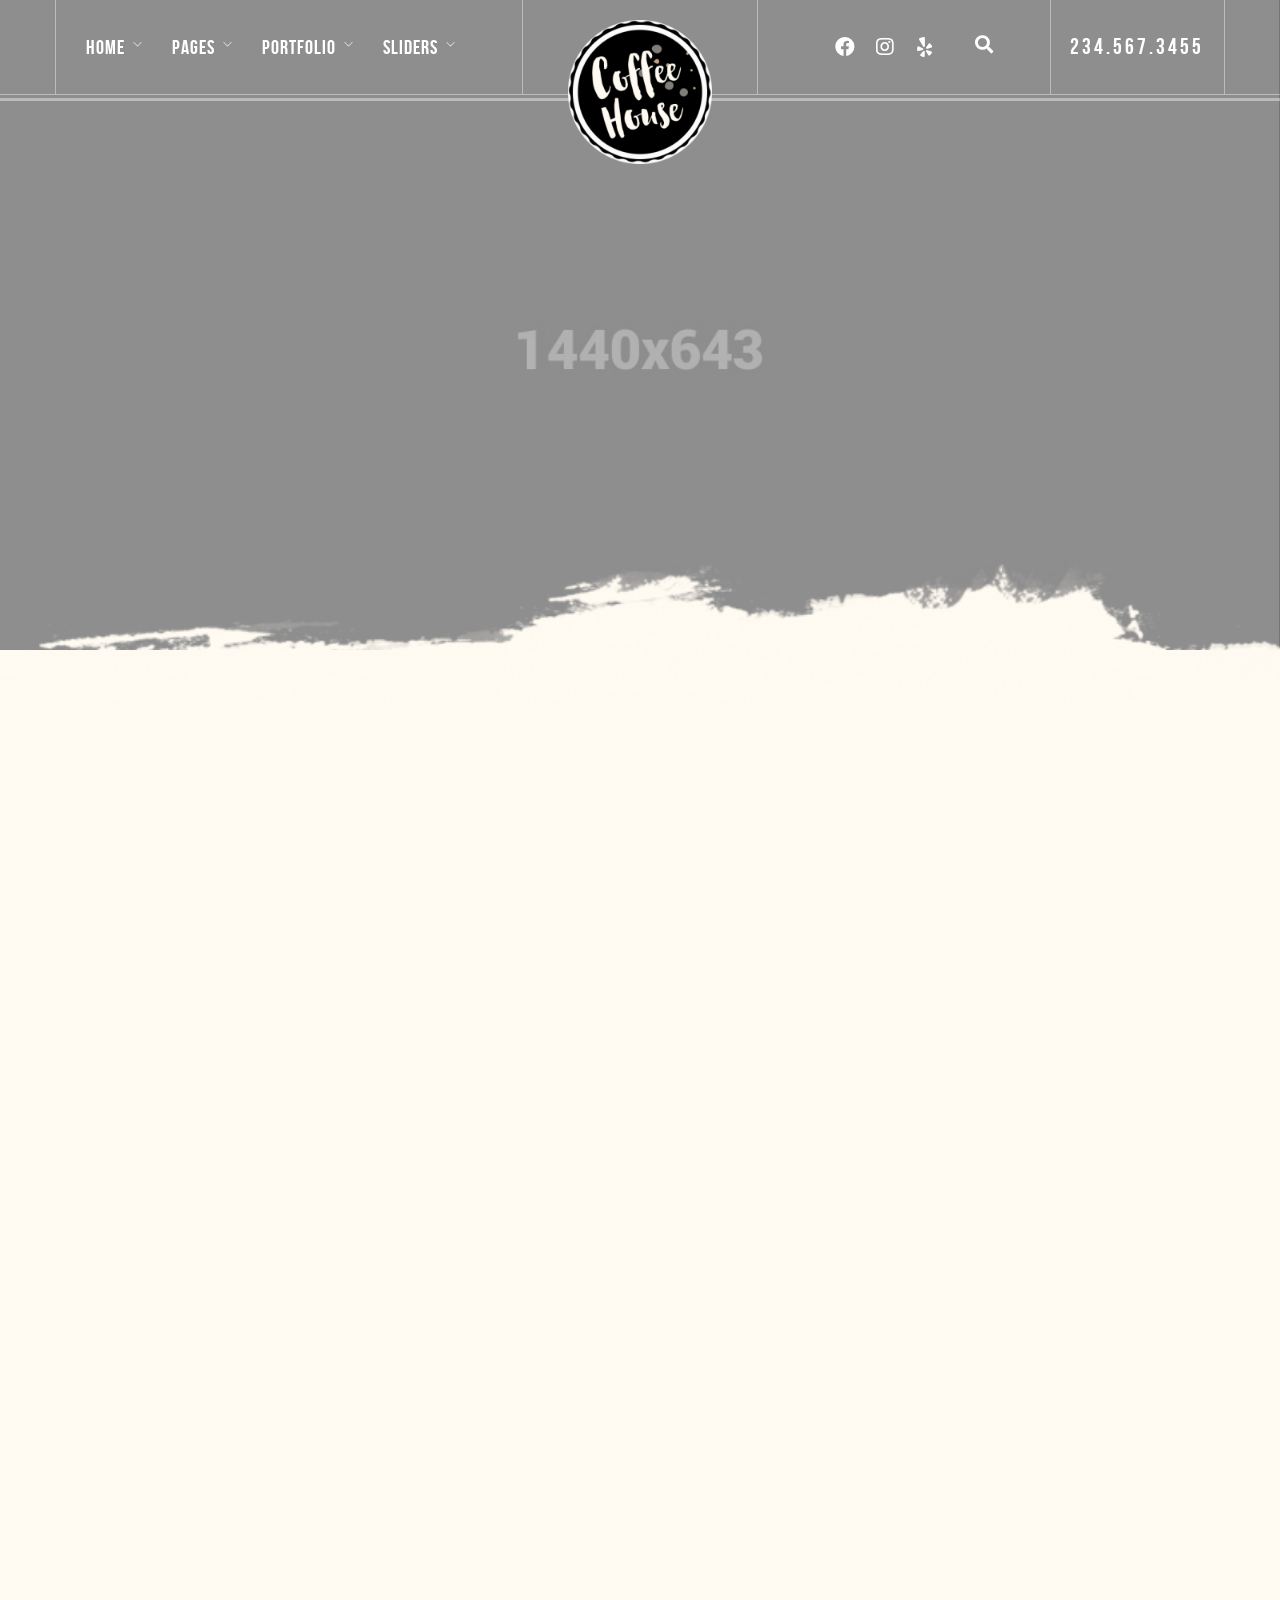
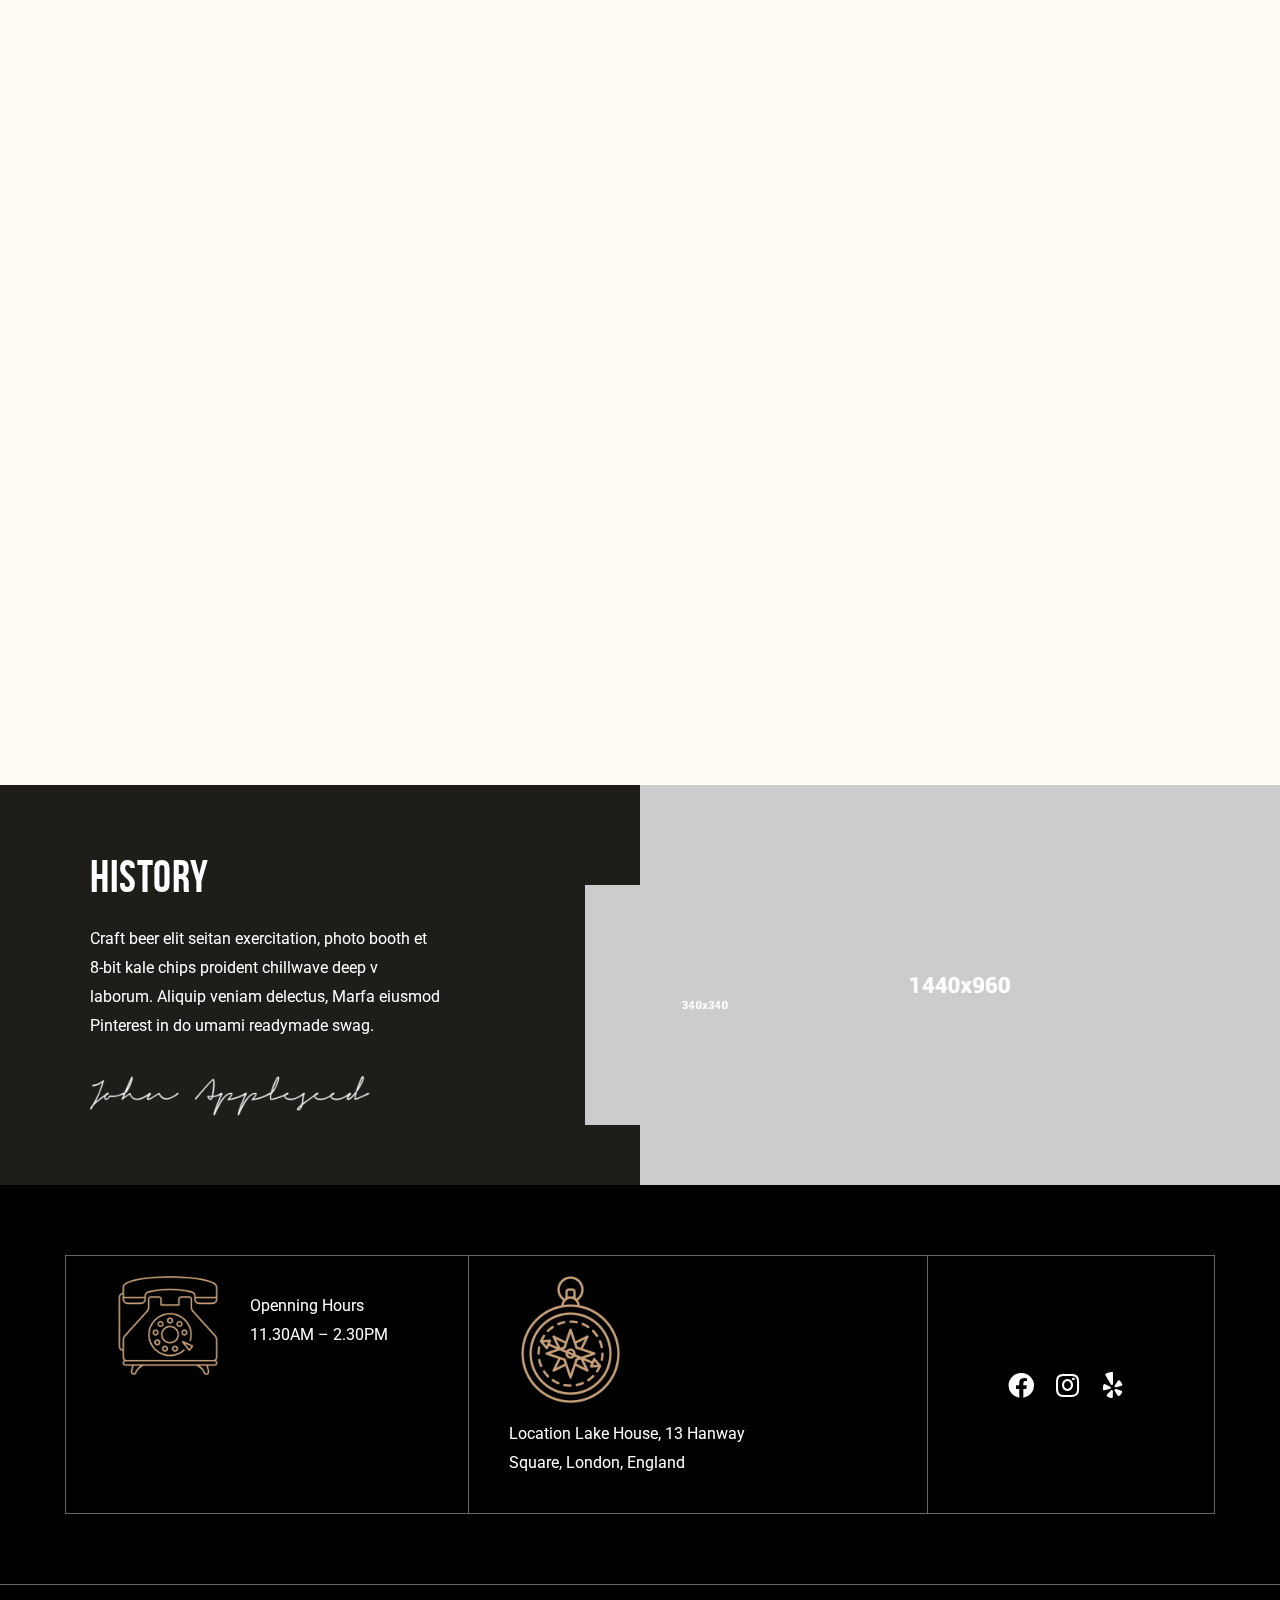
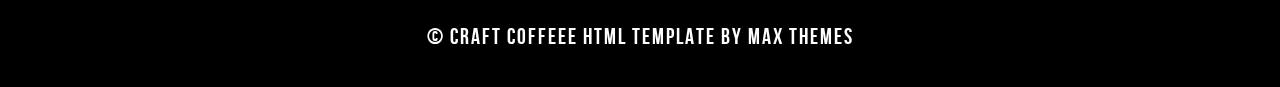
<file: gallery-grid.html>
<!DOCTYPE html>
<html lang="en-US" data-menu="leftalign">
<head>

    <title>Craft | Cafes Coffee Shops Bars HTML</title>

    <meta http-equiv="Content-Type" content="text/html; charset=utf-8" />
    <meta name="viewport" content="width=device-width, initial-scale=1, maximum-scale=1" />


    <link rel="stylesheet" href="css/reset.css" type="text/css" media="all" />
    <link rel="stylesheet" href="css/wordpress.css" type="text/css" media="all" />
    <link rel="stylesheet" href="css/style.css" type="text/css" media="all" />
    <link rel="stylesheet" href="css/modulobox.css" type="text/css" media="all" />
    <link rel="stylesheet" href="css/left-align-menu.css" type="text/css" media="all" />
    <link rel="stylesheet" href="css/font-awesome.min.css" type="text/css" media="all" />
    <link rel="stylesheet" href="css/themify-icons.css" type="text/css" media="all" />
    <link rel="stylesheet" href="css/tooltipster.css" type="text/css" media="all" />
    <link rel="stylesheet" href="css/demo.css" type="text/css" media="all" />
    <link rel="stylesheet" href="js/plugins/loftloader/assets/css/loftloader.min.css" type="text/css" media="all" />
    <link rel="stylesheet" href="js/plugins/elementor/assets/lib/animations/animations.min.css" type="text/css" media="all" />
    <link rel="stylesheet" href="js/plugins/elementor/assets/css/frontend-legacy.min.css" type="text/css" media="all" />
    <link rel="stylesheet" href="js/plugins/elementor/assets/css/frontend.min.css" type="text/css" media="all" />
    <link rel="stylesheet" href="js/plugins/craftcoffee-elementor/assets/css/swiper.css" type="text/css" media="all" />
    <link rel="stylesheet" href="js/plugins/craftcoffee-elementor/assets/css/justifiedGallery.css" type="text/css" media="all" />
    <link rel="stylesheet" href="js/plugins/craftcoffee-elementor/assets/css/flickity.css" type="text/css" media="all" />
    <link rel="stylesheet" href="js/plugins/craftcoffee-elementor/assets/css/owl.theme.default.min.css" type="text/css" media="all" />
    <link rel="stylesheet" href="js/plugins/craftcoffee-elementor/assets/css/switchery.css" type="text/css" media="all" />
    <link rel="stylesheet" href="js/plugins/craftcoffee-elementor/assets/css/craftcoffee-elementor.css" type="text/css" media="all" />
    <link rel="stylesheet" href="js/plugins/craftcoffee-elementor/assets/css/craftcoffee-elementor-responsive.css" type="text/css" media="all" />
    <link rel="stylesheet" href="css/responsive.css" type="text/css" media="all" />
    <link rel="stylesheet" href="js/plugins/elementor/assets/lib/font-awesome/css/fontawesome.min.css" type="text/css" media="all" />
    <link rel="stylesheet" href="js/plugins/elementor/assets/lib/font-awesome/css/brands.min.css" type="text/css" media="all" />
    <link rel="stylesheet" href="js/plugins/elementor/assets/lib/font-awesome/css/solid.min.css" type="text/css" media="all" />
    <link rel="stylesheet" href="css/custom-css.min.css" type="text/css" media="all" />


    <link rel="icon" href="upload/cropped-TG-Thumb-32x32.png" sizes="32x32" />
    <link rel="icon" href="upload/cropped-TG-Thumb-192x192.png" sizes="192x192" />
    <link rel="apple-touch-icon" href="upload/cropped-TG-Thumb-180x180.png" />
    <meta name="msapplication-TileImage" content="upload/cropped-TG-Thumb-270x270.png" />



</head>

<body data-rsssl="1" class="home theme-craftcoffee  menu-transparent lightbox-black leftalign loftloader-lite-enabled elementor-default elementor-kit-6338 elementor-page elementor-page-4462" >

    <div id="loftloader-wrapper" class="pl-imgloading" data-show-close-time="15000" data-max-load-time="0">
        <div class="loader-inner">
            <div id="loader">
                <div class="imgloading-container"><span style="background-image: url(upload/logo_white.png);"></span></div>
                <img data-no-lazy="1" class="skip-lazy" alt="loader image" src="upload/logo_white.png" />
            </div>
        </div>
        <div class="loader-section section-fade"></div>
        <div class="loader-close-button" style="display: none;"><span class="screen-reader-text">Close</span></div>
    </div>
    <div id="perspective" style="">
        <!-- Begin mobile menu -->
        <a id="btn-close-mobile-menu" href="javascript:;"></a>

        <div class="mobile-menu-wrapper">
            <div class="mobile-menu-content">
                <div class="menu-main-menu-container">
                    <ul id="mobile_main_menu" class="mobile-main-nav">
                        <li class="menu-item current-menu-ancestor current-menu-parent menu-item-has-children">
                            <a href="#">Home</a>
                            <ul class="sub-menu">
                                <li class="menu-item menu-item-home current-menu-item page_item page-item-4462 current_page_item">
                                    <a href="index.html" aria-current="page">Home 1</a>
                                </li>
                                <li class="menu-item"><a href="home-2.html">Home 2</a></li>
                                <li class="menu-item"><a href="home-3.html">Home 3</a></li>
                                <li class="menu-item"><a href="home-4.html">Home 4</a></li>
                                <li class="menu-item"><a href="home-5.html">Home 5</a></li>
                                <li class="menu-item"><a href="home-6.html">Home 6</a></li>
                                <li class="menu-item"><a href="home-7.html">Home 7</a></li>
                                <li class="menu-item"><a href="home-8.html">Home 8</a></li>
                                <li class="menu-item"><a href="home-9.html">Home 9</a></li>
                            </ul>
                        </li>
                        <li class="menu-item menu-item-has-children menu-item-10">
                            <a href="#">Pages</a>
                            <ul class="sub-menu">
                                <li class="menu-item"><a href="menu.html">Menu</a></li>
                                <li class="menu-item"><a href="about-us-1.html">About Us 1</a></li>
                                <li class="menu-item"><a href="about-us-2.html">About Us 2</a></li>
                                <li class="menu-item"><a href="about-us-3.html">About Us 3</a></li>
                                <li class="menu-item"><a href="our-team.html">Our Team</a></li>
                                <li class="menu-item"><a href="our-process.html">Our Process</a></li>
                                <li class="menu-item"><a href="coffee-subscriptions.html">Coffee Subscriptions</a></li>
                                <li class="menu-item"><a href="contact-us-1.html">Contact Us 1</a></li>
                                <li class="menu-item"><a href="contact-us-2.html">Contact Us 2</a></li>
                                <li class="menu-item"><a href="reservation.html">Reservation</a></li>
                                <li class="menu-item"><a href="shop.html">Delivery</a></li>
                                <li class="menu-item"><a href="blog-grid.html">Blog Grid</a></li>
                                <li class="menu-item"><a href="blog-grid-no-space.html">Blog Grid No Space</a></li>
                                <li class="menu-item"><a href="blog-masonry.html">Blog Masonry</a></li>
                                <li class="menu-item"><a href="blog-metro-no-space.html">Blog Metro No Space</a></li>
                                <li class="menu-item"><a href="blog-metro.html">Blog Metro</a></li>
                                <li class="menu-item"><a href="blog-classic.html">Blog Classic</a></li>
                                <li class="menu-item"><a href="blog-list.html">Blog List</a></li>
                                <li class="menu-item"><a href="blog-textual.html">Blog Textual</a></li>
                            </ul>
                        </li>
                        <li class="menu-item menu-item-has-children">
                            <a href="#">Portfolio</a>
                            <ul class="sub-menu">
                                <li class="menu-item"><a href="portfolio-classic.html">Portfolio Classic</a></li>
                                <li class="menu-item"><a href="portfolio-grid.html">Portfolio Grid</a></li>
                                <li class="menu-item">
                                    <a href="portfolio-grid-overlay.html">Portfolio Grid Overlay</a>
                                </li>
                                <li class="menu-item"><a href="portfolio-3d-overlay.html">Portfolio 3D Overlay</a></li>
                                <li class="menu-item"><a href="portfolio-contain.html">Portfolio Contain</a></li>
                                <li class="menu-item"><a href="portfolio-masonry.html">Portfolio Masonry</a></li>
                                <li class="menu-item">
                                    <a href="portfolio-masonry-grid.html">Portfolio Masonry Grid</a>
                                </li>
                                <li class="menu-item"><a href="portfolio-coverflow.html">Portfolio Coverflow</a></li>
                                <li class="menu-item">
                                    <a href="portfolio-timeline-horizon.html">Portfolio Timeline Horizon</a>
                                </li>
                                <li class="menu-item">
                                    <a href="portfolio-timeline-vertical.html">Portfolio Timeline Vertical</a>
                                </li>
                                <li class="menu-item"><a href="video-grid.html">Video Grid</a></li>
                                <li class="menu-item"><a href="gallery-grid.html">Gallery Grid</a></li>
                                <li class="menu-item"><a href="gallery-masonry.html">Gallery Masonry</a></li>
                                <li class="menu-item"><a href="gallery-justified.html">Gallery Justified</a></li>
                                <li class="menu-item"><a href="gallery-fullscreen.html">Gallery Fullscreen</a></li>
                            </ul>
                        </li>
                        <li class="menu-item menu-item-has-children">
                            <a href="#">Sliders</a>
                            <ul class="sub-menu">
                                <li class="menu-item"><a href="vertical-parallax-slider.html">Vertical Parallax Slider</a></li>
                                <li class="menu-item"><a href="animated-frame-slider.html">Animated Frame Slider</a></li>
                                <li class="menu-item"><a href="3d-room-slider.html">3D Room Slider</a></li>
                                <li class="menu-item"><a href="popout-slider.html">Popout Slider</a></li>
                                <li class="menu-item"><a href="clip-path-slider.html">Clip Path Slider</a></li>
                                <li class="menu-item"><a href="velo-slider.html">Velo Slider</a></li>
                                <li class="menu-item"><a href="split-slick-slider.html">Split Slick Slider</a></li>
                                <li class="menu-item"><a href="fullscreen-transition-slider.html">Fullscreen Transition Slider</a></li>
                                <li class="menu-item"><a href="flip-slider.html">Flip Slider</a></li>
                                <li class="menu-item"><a href="split-carousel-slider.html">Split Carousel Slider</a></li>
                                <li class="menu-item"><a href="mouse-driven-carousel.html">Mouse Driven Carousel</a></li>
                                <li class="menu-item"><a href="parallax-slider.html">Parallax Slider</a></li>
                                <li class="menu-item"><a href="zoom-slider.html">Zoom Slider</a></li>
                                <li class="menu-item"><a href="animated-slider.html">Animated Slider</a></li>
                                <li class="menu-item"><a href="fade-up-slider.html">Fade Up Slider</a></li>
                                <li class="menu-item"><a href="horizontal-slider.html">Horizontal Slider</a></li>
                                <li class="menu-item"><a href="motion-reveal-slider.html">Motion Reveal Slider</a></li>
                            </ul>
                        </li>
                    </ul>
                </div>
            </div>
        </div>
        <!-- End mobile menu -->
        <!-- Begin template wrapper -->
        <div id="wrapper" class="hasbg transparent">
            <div id="elementor-header" class="main-menu-wrapper">
                <div data-elementor-type="wp-post" data-elementor-id="3099" class="elementor custom-css-style" data-elementor-settings="[]">
                    <div class="elementor-inner">
                        <div class="elementor-section-wrap">
                            <section
                                class="elementor-section elementor-top-section elementor-element elementor-element-a216edb elementor-section-boxed elementor-section-height-default elementor-section-height-default"
                                data-id="a216edb"
                                data-element_type="section"
                                data-settings='{"craftcoffee_ext_is_background_parallax":"false"}'
                            >
                                <div class="elementor-container elementor-column-gap-default">
                                    <div class="elementor-row">
                                        <div
                                            class="elementor-column elementor-col-25 elementor-top-column elementor-element elementor-element-eb2db78 elementor-hidden-tablet elementor-hidden-phone"
                                            data-id="eb2db78"
                                            data-element_type="column"
                                            data-settings='{"craftcoffee_ext_is_scrollme":"false","craftcoffee_ext_is_smoove":"false","craftcoffee_ext_is_parallax_mouse":"false","craftcoffee_ext_is_infinite":"false","craftcoffee_ext_is_fadeout_animation":"false"}'
                                        >
                                            <div class="elementor-column-wrap elementor-element-populated">
                                                <div class="elementor-widget-wrap">
                                                    <div
                                                        class="elementor-element elementor-element-d6b5ce3 elementor-widget elementor-widget-craftcoffee-navigation-menu"
                                                        data-id="d6b5ce3"
                                                        data-element_type="widget"
                                                        data-settings='{"craftcoffee_ext_is_scrollme":"false","craftcoffee_ext_is_smoove":"false","craftcoffee_ext_is_parallax_mouse":"false","craftcoffee_ext_is_infinite":"false","craftcoffee_ext_is_fadeout_animation":"false"}'
                                                        data-widget_type="craftcoffee-navigation-menu.default"
                                                    >
                                                        <div class="elementor-widget-container">
                                                            <div class="themegoods-navigation-wrapper menu_style1">
                                                                <div class="menu-main-menu-container">
                                                                    <ul id="nav_menu34" class="nav">
                                                                        <li class="menu-item menu-item-has-children arrow">
                                                                            <a href="index.html">Home</a>
                                                                            <ul class="sub-menu">
                                                                                <li class="menu-item">
                                                                                    <a href="index.html" aria-current="page">Home 1</a>
                                                                                </li>
                                                                                <li class="menu-item"><a href="home-2.html">Home 2</a></li>
                                                                                <li class="menu-item"><a href="home-3.html">Home 3</a></li>
                                                                                <li class="menu-item"><a href="home-4.html">Home 4</a></li>
                                                                                <li class="menu-item"><a href="home-5.html">Home 5</a></li>
                                                                                <li class="menu-item"><a href="home-6.html">Home 6</a></li>
                                                                                <li class="menu-item"><a href="home-7.html">Home 7</a></li>
                                                                                <li class="menu-item"><a href="home-8.html">Home 8</a></li>
                                                                                <li class="menu-item"><a href="home-9.html">Home 9</a></li>
                                                                            </ul>
                                                                        </li>
                                                                        <li class="menu-item current-menu-ancestor current-menu-parent menu-item-has-children arrow">
                                                                            <a href="#">Pages</a>
                                                                            <ul class="sub-menu">
                                                                                <li class="menu-item"><a href="menu.html">Menu</a></li>
                                                                                <li class="menu-item"><a href="about-us-1.html">About Us 1</a></li>
                                                                                <li class="menu-item"><a href="about-us-2.html">About Us 2</a></li>
                                                                                <li class="menu-item"><a href="about-us-3.html">About Us 3</a></li>
                                                                                <li class="menu-item"><a href="our-team.html">Our Team</a></li>
                                                                                <li class="menu-item"><a href="our-process.html">Our Process</a></li>
                                                                                <li class="menu-item">
                                                                                    <a href="coffee-subscriptions.html">Coffee Subscriptions</a>
                                                                                </li>
                                                                                <li class="menu-item"><a href="contact-us-1.html">Contact Us 1</a></li>
                                                                                <li class="menu-item"><a href="contact-us-2.html">Contact Us 2</a></li>
                                                                                <li class="menu-item"><a href="reservation.html">Reservation</a></li>
                                                                                <li class="menu-item"><a href="shop.html">Delivery</a></li>
                                                                                <li class="menu-item"><a href="blog-grid.html">Blog Grid</a></li>
                                                                                <li class="menu-item">
                                                                                    <a href="blog-grid-no-space.html">Blog Grid No Space</a>
                                                                                </li>
                                                                                <li class="menu-item"><a href="blog-masonry.html">Blog Masonry</a></li>
                                                                                <li class="menu-item">
                                                                                    <a href="blog-metro-no-space.html">Blog Metro No Space</a>
                                                                                </li>
                                                                                <li class="menu-item"><a href="blog-metro.html">Blog Metro</a></li>
                                                                                <li class="menu-item"><a href="blog-classic.html">Blog Classic</a></li>
                                                                                <li class="menu-item"><a href="blog-list.html">Blog List</a></li>
                                                                                <li class="menu-item"><a href="blog-textual.html">Blog Textual</a></li>
                                                                            </ul>
                                                                        </li>
                                                                        <li class="menu-item menu-item-has-children arrow">
                                                                            <a href="#">Portfolio</a>
                                                                            <ul class="sub-menu">
                                                                                <li class="menu-item">
                                                                                    <a href="portfolio-classic.html">Portfolio Classic</a>
                                                                                </li>
                                                                                <li class="menu-item"><a href="portfolio-grid.html">Portfolio Grid</a></li>
                                                                                <li class="menu-item">
                                                                                    <a href="portfolio-grid-overlay.html">Portfolio Grid Overlay</a>
                                                                                </li>
                                                                                <li class="menu-item">
                                                                                    <a href="portfolio-3d-overlay.html">Portfolio 3D Overlay</a>
                                                                                </li>
                                                                                <li class="menu-item">
                                                                                    <a href="portfolio-contain.html">Portfolio Contain</a>
                                                                                </li>
                                                                                <li class="menu-item">
                                                                                    <a href="portfolio-masonry.html">Portfolio Masonry</a>
                                                                                </li>
                                                                                <li class="menu-item">
                                                                                    <a href="portfolio-masonry-grid.html">Portfolio Masonry Grid</a>
                                                                                </li>
                                                                                <li class="menu-item">
                                                                                    <a href="portfolio-coverflow.html">Portfolio Coverflow</a>
                                                                                </li>
                                                                                <li class="menu-item">
                                                                                    <a href="portfolio-timeline-horizon.html">Portfolio Timeline Horizon</a>
                                                                                </li>
                                                                                <li class="menu-item">
                                                                                    <a href="portfolio-timeline-vertical.html">Portfolio Timeline Vertical</a>
                                                                                </li>
                                                                                <li class="menu-item"><a href="video-grid.html">Video Grid</a></li>
                                                                                <li class="menu-item"><a href="gallery-grid.html">Gallery Grid</a></li>
                                                                                <li class="menu-item"><a href="gallery-masonry.html">Gallery Masonry</a></li>
                                                                                <li class="menu-item">
                                                                                    <a href="gallery-justified.html">Gallery Justified</a>
                                                                                </li>
                                                                                <li class="menu-item">
                                                                                    <a href="gallery-fullscreen.html">Gallery Fullscreen</a>
                                                                                </li>
                                                                            </ul>
                                                                        </li>
                                                                        <li class="menu-item menu-item-has-children arrow">
                                                                            <a href="#">Sliders</a>
                                                                            <ul class="sub-menu">
                                                                                <li class="menu-item"><a href="vertical-parallax-slider.html">Vertical Parallax Slider</a></li>
                                                                                <li class="menu-item"><a href="animated-frame-slider.html">Animated Frame Slider</a></li>
                                                                                <li class="menu-item"><a href="3d-room-slider.html">3D Room Slider</a></li>
                                                                                <li class="menu-item"><a href="popout-slider.html">Popout Slider</a></li>
                                                                                <li class="menu-item"><a href="clip-path-slider.html">Clip Path Slider</a></li>
                                                                                <li class="menu-item"><a href="velo-slider.html">Velo Slider</a></li>
                                                                                <li class="menu-item"><a href="split-slick-slider.html">Split Slick Slider</a></li>
                                                                                <li class="menu-item"><a href="fullscreen-transition-slider.html">Fullscreen Transition Slider</a></li>
                                                                                <li class="menu-item"><a href="flip-slider.html">Flip Slider</a></li>
                                                                                <li class="menu-item"><a href="split-carousel-slider.html">Split Carousel Slider</a></li>
                                                                                <li class="menu-item"><a href="mouse-driven-carousel.html">Mouse Driven Carousel</a></li>
                                                                                <li class="menu-item"><a href="parallax-slider.html">Parallax Slider</a></li>
                                                                                <li class="menu-item"><a href="zoom-slider.html">Zoom Slider</a></li>
                                                                                <li class="menu-item"><a href="animated-slider.html">Animated Slider</a></li>
                                                                                <li class="menu-item"><a href="fade-up-slider.html">Fade Up Slider</a></li>
                                                                                <li class="menu-item"><a href="horizontal-slider.html">Horizontal Slider</a></li>
                                                                                <li class="menu-item"><a href="motion-reveal-slider.html">Motion Reveal Slider</a></li>
                                                                            </ul>
                                                                        </li>
                                                                    </ul>
                                                                </div>
                                                            </div>
                                                        </div>
                                                    </div>
                                                </div>
                                            </div>
                                        </div>
                                        <div
                                            class="elementor-column elementor-col-25 elementor-top-column elementor-element elementor-element-8dfe958"
                                            data-id="8dfe958"
                                            data-element_type="column"
                                            data-settings='{"craftcoffee_ext_is_scrollme":"false","craftcoffee_ext_is_smoove":"false","craftcoffee_ext_is_parallax_mouse":"false","craftcoffee_ext_is_infinite":"false","craftcoffee_ext_is_fadeout_animation":"false"}'
                                        >
                                            <div class="elementor-column-wrap elementor-element-populated">
                                                <div class="elementor-widget-wrap">
                                                    <div
                                                        class="elementor-element elementor-element-6f23744 elementor-absolute elementor-widget elementor-widget-image"
                                                        data-id="6f23744"
                                                        data-element_type="widget"
                                                        data-settings='{"_position":"absolute","craftcoffee_ext_is_scrollme":"false","craftcoffee_ext_is_smoove":"false","craftcoffee_ext_is_parallax_mouse":"false","craftcoffee_ext_is_infinite":"false","craftcoffee_ext_is_fadeout_animation":"false"}'
                                                        data-widget_type="image.default"
                                                    >
                                                        <div class="elementor-widget-container">
                                                            <div class="elementor-image">
                                                                <a href="index.html">
                                                                    <img
                                                                        width="180"
                                                                        height="180"
                                                                        src="upload/logo_white-e1592989810533.png"
                                                                        class="attachment-full size-full"
                                                                        alt=""
                                                                        loading="lazy"
                                                                    />
                                                                </a>
                                                            </div>
                                                        </div>
                                                    </div>
                                                </div>
                                            </div>
                                        </div>
                                        <div
                                            class="elementor-column elementor-col-25 elementor-top-column elementor-element elementor-element-b401b7a elementor-hidden-phone"
                                            data-id="b401b7a"
                                            data-element_type="column"
                                            data-settings='{"craftcoffee_ext_is_scrollme":"false","craftcoffee_ext_is_smoove":"false","craftcoffee_ext_is_parallax_mouse":"false","craftcoffee_ext_is_infinite":"false","craftcoffee_ext_is_fadeout_animation":"false"}'
                                        >
                                            <div class="elementor-column-wrap elementor-element-populated">
                                                <div class="elementor-widget-wrap">
                                                    <div
                                                        class="elementor-element elementor-element-9966067 elementor-widget__width-auto elementor-shape-rounded elementor-grid-0 elementor-widget elementor-widget-social-icons"
                                                        data-id="9966067"
                                                        data-element_type="widget"
                                                        data-settings='{"craftcoffee_ext_is_scrollme":"false","craftcoffee_ext_is_smoove":"false","craftcoffee_ext_is_parallax_mouse":"false","craftcoffee_ext_is_infinite":"false","craftcoffee_ext_is_fadeout_animation":"false"}'
                                                        data-widget_type="social-icons.default"
                                                    >
                                                        <div class="elementor-widget-container">
                                                            <div class="elementor-social-icons-wrapper elementor-grid">
                                                                <div class="elementor-grid-item">
                                                                    <a href="#" class="elementor-icon elementor-social-icon elementor-social-icon-facebook elementor-repeater-item-fac257c" target="_blank">
                                                                        <span class="elementor-screen-only">Facebook</span>
                                                                        <i class="fab fa-facebook"></i>
                                                                    </a>
                                                                </div>
                                                                <div class="elementor-grid-item">
                                                                    <a href="#" class="elementor-icon elementor-social-icon elementor-social-icon-instagram elementor-repeater-item-4238c6b" target="_blank">
                                                                        <span class="elementor-screen-only">Instagram</span>
                                                                        <i class="fab fa-instagram"></i>
                                                                    </a>
                                                                </div>
                                                                <div class="elementor-grid-item">
                                                                    <a href="#" class="elementor-icon elementor-social-icon elementor-social-icon-yelp elementor-repeater-item-e0f5af3" target="_blank">
                                                                        <span class="elementor-screen-only">Yelp</span>
                                                                        <i class="fab fa-yelp"></i>
                                                                    </a>
                                                                </div>
                                                            </div>
                                                        </div>
                                                    </div>
                                                    <div
                                                        class="elementor-element elementor-element-9c9f0b7 elementor-widget__width-auto elementor-widget elementor-widget-craftcoffee-search"
                                                        data-id="9c9f0b7"
                                                        data-element_type="widget"
                                                        data-settings='{"craftcoffee_ext_is_scrollme":"false","craftcoffee_ext_is_smoove":"false","craftcoffee_ext_is_parallax_mouse":"false","craftcoffee_ext_is_infinite":"false","craftcoffee_ext_is_fadeout_animation":"false"}'
                                                        data-widget_type="craftcoffee-search.default"
                                                    >
                                                        <div class="elementor-widget-container">
                                                            <div class="craftcoffee-search-icon">
                                                                <a data-open="tg_search_9c9f0b7" href="javascript:;"><i aria-hidden="true" class="fas fa-search"></i></a>
                                                            </div>

                                                            <div id="tg_search_9c9f0b7" class="craftcoffee-search-wrapper">
                                                                <div class="craftcoffee-search-inner">
                                                                    <form
                                                                        id="tg_search_form_9c9f0b7"
                                                                        class="tg_search_form autocomplete_form"
                                                                        method="get"
                                                                        action="index.html"
                                                                        data-result="autocomplete_9c9f0b7"
                                                                        data-open="tg_search_9c9f0b7"
                                                                    >
                                                                        <div class="input-group">
                                                                            <input id="s" name="s" placeholder="Search for anything" autocomplete="off" value="" />
                                                                            <span class="input-group-button">
                                                                                <button aria-label="Search for anything" type="submit"><i aria-hidden="true" class="fas fa-search"></i></button>
                                                                            </span>
                                                                        </div>

                                                                        <br class="clear" />
                                                                        <div id="autocomplete_9c9f0b7" class="autocomplete" data-mousedown="false"></div>
                                                                    </form>
                                                                </div>
                                                            </div>
                                                        </div>
                                                    </div>
                                                </div>
                                            </div>
                                        </div>
                                        <div
                                            class="elementor-column elementor-col-25 elementor-top-column elementor-element elementor-element-fcec661"
                                            data-id="fcec661"
                                            data-element_type="column"
                                            data-settings='{"craftcoffee_ext_is_scrollme":"false","craftcoffee_ext_is_smoove":"false","craftcoffee_ext_is_parallax_mouse":"false","craftcoffee_ext_is_infinite":"false","craftcoffee_ext_is_fadeout_animation":"false"}'
                                        >
                                            <div class="elementor-column-wrap elementor-element-populated">
                                                <div class="elementor-widget-wrap">
                                                    <div
                                                        class="elementor-element elementor-element-ff52274 elementor-align-center elementor-widget-tablet__width-auto elementor-hidden-phone elementor-widget elementor-widget-button"
                                                        data-id="ff52274"
                                                        data-element_type="widget"
                                                        data-settings='{"craftcoffee_ext_is_scrollme":"false","craftcoffee_ext_is_smoove":"false","craftcoffee_ext_is_parallax_mouse":"false","craftcoffee_ext_is_infinite":"false","craftcoffee_ext_is_fadeout_animation":"false"}'
                                                        data-widget_type="button.default"
                                                    >
                                                        <div class="elementor-widget-container">
                                                            <div class="elementor-button-wrapper">
                                                                <a href="tel:234.567.3455" class="elementor-button-link elementor-button elementor-size-sm" role="button">
                                                                    <span class="elementor-button-content-wrapper">
                                                                        <span class="elementor-button-text">234.567.3455</span>
                                                                    </span>
                                                                </a>
                                                            </div>
                                                        </div>
                                                    </div>
                                                    <div
                                                        class="elementor-element elementor-element-0b79fea elementor_mobile_nav elementor-widget__width-auto elementor-hidden-desktop elementor-view-default elementor-widget elementor-widget-icon"
                                                        data-id="0b79fea"
                                                        data-element_type="widget"
                                                        data-settings='{"craftcoffee_ext_is_scrollme":"false","craftcoffee_ext_is_smoove":"false","craftcoffee_ext_is_parallax_mouse":"false","craftcoffee_ext_is_infinite":"false","craftcoffee_ext_is_fadeout_animation":"false"}'
                                                        data-widget_type="icon.default"
                                                    >
                                                        <div class="elementor-widget-container">
                                                            <div class="elementor-icon-wrapper">
                                                                <a class="elementor-icon" href=""> <i aria-hidden="true" class="fas fa-ellipsis-v"></i> </a>
                                                            </div>
                                                        </div>
                                                    </div>
                                                </div>
                                            </div>
                                        </div>
                                    </div>
                                </div>
                            </section>
                            <section
                                class="elementor-section elementor-top-section elementor-element elementor-element-3727a07 elementor-section-stretched elementor-section-full_width elementor-section-height-default elementor-section-height-default"
                                data-id="3727a07"
                                data-element_type="section"
                                data-settings='{"stretch_section":"section-stretched","craftcoffee_ext_is_background_parallax":"false"}'
                            >
                                <div class="elementor-container elementor-column-gap-default">
                                    <div class="elementor-row">
                                        <div
                                            class="elementor-column elementor-col-100 elementor-top-column elementor-element elementor-element-f260150"
                                            data-id="f260150"
                                            data-element_type="column"
                                            data-settings='{"craftcoffee_ext_is_scrollme":"false","craftcoffee_ext_is_smoove":"false","craftcoffee_ext_is_parallax_mouse":"false","craftcoffee_ext_is_infinite":"false","craftcoffee_ext_is_fadeout_animation":"false"}'
                                        >
                                            <div class="elementor-column-wrap elementor-element-populated">
                                                <div class="elementor-widget-wrap">
                                                    <div
                                                        class="elementor-element elementor-element-d00d5a2 elementor-widget-divider--view-line elementor-widget elementor-widget-divider"
                                                        data-id="d00d5a2"
                                                        data-element_type="widget"
                                                        data-settings='{"craftcoffee_ext_is_scrollme":"false","craftcoffee_ext_is_smoove":"false","craftcoffee_ext_is_parallax_mouse":"false","craftcoffee_ext_is_infinite":"false","craftcoffee_ext_is_fadeout_animation":"false"}'
                                                        data-widget_type="divider.default"
                                                    >
                                                        <div class="elementor-widget-container">
                                                            <div class="elementor-divider">
                                                                <span class="elementor-divider-separator"> </span>
                                                            </div>
                                                        </div>
                                                    </div>
                                                </div>
                                            </div>
                                        </div>
                                    </div>
                                </div>
                            </section>
                        </div>
                    </div>
                </div>
            </div>


            <!-- Begin content -->
            <div id="page-content-wrapper" class="no-title">
                <div class="inner">
                    <!-- Begin main content -->
                    <div class="inner-wrapper">
                        <div class="sidebar-content fullwidth">
                            <div data-elementor-type="wp-page" data-elementor-id="3561" class="elementor custom-css-style" data-elementor-settings="[]">
                                <div class="elementor-inner">
                                    <div class="elementor-section-wrap">
                                        <section
                                            class="elementor-section elementor-top-section elementor-element elementor-element-a888fb6 elementor-section-stretched elementor-section-height-min-height elementor-section-boxed elementor-section-height-default elementor-section-items-middle"
                                            data-id="a888fb6"
                                            data-element_type="section"
                                            data-settings='{"stretch_section":"section-stretched","background_background":"classic","craftcoffee_ext_is_background_parallax":"true","craftcoffee_ext_is_background_parallax_speed":{"unit":"px","size":0.8000000000000000444089209850062616169452667236328125,"sizes":[]}}'
                                        >
                                            <div class="elementor-background-overlay"></div>
                                            <div class="elementor-container elementor-column-gap-default">
                                                <div class="elementor-row">
                                                    <div
                                                        class="elementor-column elementor-col-100 elementor-top-column elementor-element elementor-element-ae0a698"
                                                        data-id="ae0a698"
                                                        data-element_type="column"
                                                        data-settings='{"craftcoffee_ext_is_scrollme":"false","craftcoffee_ext_is_smoove":"false","craftcoffee_ext_is_parallax_mouse":"false","craftcoffee_ext_is_infinite":"false","craftcoffee_ext_is_fadeout_animation":"false"}'
                                                    >
                                                        <div class="elementor-column-wrap elementor-element-populated">
                                                            <div class="elementor-widget-wrap">
                                                                <div
                                                                    class="elementor-element elementor-element-2830265 elementor-widget elementor-widget-heading"
                                                                    data-id="2830265"
                                                                    data-element_type="widget"
                                                                    data-settings='{"craftcoffee_ext_is_smoove":"true","craftcoffee_ext_smoove_disable":"769","craftcoffee_ext_smoove_duration":1000,"craftcoffee_ext_smoove_scalex":{"unit":"px","size":0,"sizes":[]},"craftcoffee_ext_smoove_scaley":{"unit":"px","size":0,"sizes":[]},"craftcoffee_ext_smoove_translatey":{"unit":"px","size":100,"sizes":[]},"craftcoffee_ext_is_fadeout_animation":"true","craftcoffee_ext_is_fadeout_animation_velocity":{"unit":"px","size":0.299999999999999988897769753748434595763683319091796875,"sizes":[]},"craftcoffee_ext_is_scrollme":"false","craftcoffee_ext_smoove_rotatex":{"unit":"px","size":0,"sizes":[]},"craftcoffee_ext_smoove_rotatey":{"unit":"px","size":0,"sizes":[]},"craftcoffee_ext_smoove_rotatez":{"unit":"px","size":0,"sizes":[]},"craftcoffee_ext_smoove_translatex":{"unit":"px","size":0,"sizes":[]},"craftcoffee_ext_smoove_translatez":{"unit":"px","size":0,"sizes":[]},"craftcoffee_ext_smoove_skewx":{"unit":"px","size":0,"sizes":[]},"craftcoffee_ext_smoove_skewy":{"unit":"px","size":0,"sizes":[]},"craftcoffee_ext_smoove_perspective":{"unit":"px","size":1000,"sizes":[]},"craftcoffee_ext_is_parallax_mouse":"false","craftcoffee_ext_is_infinite":"false","craftcoffee_ext_is_fadeout_animation_direction":"up"}'
                                                                    data-widget_type="heading.default"
                                                                >
                                                                    <div class="elementor-widget-container">
                                                                        <h3 class="elementor-heading-title elementor-size-default">Gallery</h3>
                                                                    </div>
                                                                </div>
                                                                <div
                                                                    class="elementor-element elementor-element-0923c51 elementor-widget elementor-widget-heading"
                                                                    data-id="0923c51"
                                                                    data-element_type="widget"
                                                                    data-settings='{"craftcoffee_ext_is_smoove":"true","craftcoffee_ext_smoove_disable":"769","craftcoffee_ext_smoove_duration":1000,"craftcoffee_ext_smoove_scalex":{"unit":"px","size":2,"sizes":[]},"craftcoffee_ext_smoove_scaley":{"unit":"px","size":2,"sizes":[]},"craftcoffee_ext_is_fadeout_animation":"true","craftcoffee_ext_is_fadeout_animation_direction":"down","craftcoffee_ext_is_fadeout_animation_velocity":{"unit":"px","size":0.5,"sizes":[]},"craftcoffee_ext_is_scrollme":"false","craftcoffee_ext_smoove_rotatex":{"unit":"px","size":0,"sizes":[]},"craftcoffee_ext_smoove_rotatey":{"unit":"px","size":0,"sizes":[]},"craftcoffee_ext_smoove_rotatez":{"unit":"px","size":0,"sizes":[]},"craftcoffee_ext_smoove_translatex":{"unit":"px","size":0,"sizes":[]},"craftcoffee_ext_smoove_translatey":{"unit":"px","size":0,"sizes":[]},"craftcoffee_ext_smoove_translatez":{"unit":"px","size":0,"sizes":[]},"craftcoffee_ext_smoove_skewx":{"unit":"px","size":0,"sizes":[]},"craftcoffee_ext_smoove_skewy":{"unit":"px","size":0,"sizes":[]},"craftcoffee_ext_smoove_perspective":{"unit":"px","size":1000,"sizes":[]},"craftcoffee_ext_is_infinite":"false"}'
                                                                    data-widget_type="heading.default"
                                                                >
                                                                    <div class="elementor-widget-container">
                                                                        <h1 class="elementor-heading-title elementor-size-default">Grid</h1>
                                                                    </div>
                                                                </div>
                                                            </div>
                                                        </div>
                                                    </div>
                                                </div>
                                            </div>
                                        </section>
                                        <section
                                            class="elementor-section elementor-top-section elementor-element elementor-element-821bad4 elementor-section-stretched elementor-section-height-min-height elementor-section-boxed elementor-section-height-default elementor-section-items-middle"
                                            data-id="821bad4"
                                            data-element_type="section"
                                            data-settings='{"stretch_section":"section-stretched","background_background":"classic","craftcoffee_ext_is_background_parallax":"false"}'
                                        >
                                            <div class="elementor-container elementor-column-gap-default">
                                                <div class="elementor-row">
                                                    <div
                                                        class="elementor-column elementor-col-100 elementor-top-column elementor-element elementor-element-a2ee511"
                                                        data-id="a2ee511"
                                                        data-element_type="column"
                                                        data-settings='{"craftcoffee_ext_is_scrollme":"false","craftcoffee_ext_is_smoove":"false","craftcoffee_ext_is_parallax_mouse":"false","craftcoffee_ext_is_infinite":"false","craftcoffee_ext_is_fadeout_animation":"false"}'
                                                    >
                                                        <div class="elementor-column-wrap elementor-element-populated">
                                                            <div class="elementor-widget-wrap">
                                                                <div
                                                                    class="elementor-element elementor-element-d8f735f elementor-widget elementor-widget-spacer"
                                                                    data-id="d8f735f"
                                                                    data-element_type="widget"
                                                                    data-settings='{"craftcoffee_ext_is_scrollme":"false","craftcoffee_ext_is_smoove":"false","craftcoffee_ext_is_parallax_mouse":"false","craftcoffee_ext_is_infinite":"false","craftcoffee_ext_is_fadeout_animation":"false"}'
                                                                    data-widget_type="spacer.default"
                                                                >
                                                                    <div class="elementor-widget-container">
                                                                        <div class="elementor-spacer">
                                                                            <div class="elementor-spacer-inner"></div>
                                                                        </div>
                                                                    </div>
                                                                </div>
                                                            </div>
                                                        </div>
                                                    </div>
                                                </div>
                                            </div>
                                        </section>
                                        <section
                                            class="elementor-section elementor-top-section elementor-element elementor-element-d40e6c7 elementor-section-stretched elementor-section-full_width elementor-section-height-default elementor-section-height-default"
                                            data-id="d40e6c7"
                                            data-element_type="section"
                                            data-settings='{"stretch_section":"section-stretched","craftcoffee_ext_is_background_parallax":"false"}'
                                        >
                                            <div class="elementor-container elementor-column-gap-default">
                                                <div class="elementor-row">
                                                    <div
                                                        class="elementor-column elementor-col-100 elementor-top-column elementor-element elementor-element-b461ec1"
                                                        data-id="b461ec1"
                                                        data-element_type="column"
                                                        data-settings='{"craftcoffee_ext_is_scrollme":"false","craftcoffee_ext_is_smoove":"false","craftcoffee_ext_is_parallax_mouse":"false","craftcoffee_ext_is_infinite":"false","craftcoffee_ext_is_fadeout_animation":"false"}'
                                                    >
                                                        <div class="elementor-column-wrap elementor-element-populated">
                                                            <div class="elementor-widget-wrap">
                                                                <div
                                                                    class="elementor-element elementor-element-c6a71d4 elementor-widget elementor-widget-craftcoffee-gallery-grid"
                                                                    data-id="c6a71d4"
                                                                    data-element_type="widget"
                                                                    data-settings='{"craftcoffee_ext_is_scrollme":"false","craftcoffee_ext_is_smoove":"false","craftcoffee_ext_is_parallax_mouse":"false","craftcoffee_ext_is_infinite":"false","craftcoffee_ext_is_fadeout_animation":"false"}'
                                                                    data-widget_type="craftcoffee-gallery-grid.default"
                                                                >
                                                                    <div class="elementor-widget-container">
                                                                        <div class="craftcoffee-gallery-grid-content-wrapper layout-craftcoffee-three-cols">
                                                                            <div class="gallery-grid-item craftcoffee-three-cols smoove fade-in" data-delay="150" data-minwidth="769" data-opacity="0">
                                                                                <a
                                                                                    class="craftcoffee_gallery_lightbox"
                                                                                    href="upload/barista-ready-for-making-classic-espresso-NB4HFU3.jpg"
                                                                                    data-thumb="upload/barista-ready-for-making-classic-espresso-NB4HFU3-300x200.jpg"
                                                                                    data-rel="tg_galleryc6a71d4"
                                                                                    data-title="Barista ready for making espresso"
                                                                                >
                                                                                    <img src="upload/barista-ready-for-making-classic-espresso-NB4HFU3-610x610.jpg" class="" alt="" />

                                                                                    <div class="bg-overlay"></div>
                                                                                    <div class="gallery-grid-title">Barista ready for making espresso</div>
                                                                                </a>
                                                                            </div>
                                                                            <div class="gallery-grid-item craftcoffee-three-cols smoove fade-in" data-delay="300" data-minwidth="769" data-opacity="0">
                                                                                <a
                                                                                    class="craftcoffee_gallery_lightbox"
                                                                                    href="upload/brewing-coffee-in-aeropress-8QW94VF.jpg"
                                                                                    data-thumb="upload/brewing-coffee-in-aeropress-8QW94VF-300x200.jpg"
                                                                                    data-rel="tg_galleryc6a71d4"
                                                                                    data-title="Brewing Coffee in Aeropress"
                                                                                >
                                                                                    <img src="upload/brewing-coffee-in-aeropress-8QW94VF-610x610.jpg" class="" alt="Brewing Coffee in Aeropress" />

                                                                                    <div class="bg-overlay"></div>
                                                                                    <div class="gallery-grid-title">Brewing Coffee in Aeropress</div>
                                                                                </a>
                                                                            </div>
                                                                            <div class="gallery-grid-item craftcoffee-three-cols last smoove fade-in" data-delay="450" data-minwidth="769" data-opacity="0">
                                                                                <a
                                                                                    class="craftcoffee_gallery_lightbox"
                                                                                    href="upload/matt-hoffman-7zwyUZVrt-U-unsplash.jpg"
                                                                                    data-thumb="upload/matt-hoffman-7zwyUZVrt-U-unsplash-300x200.jpg"
                                                                                    data-rel="tg_galleryc6a71d4"
                                                                                    data-title="Elegant Coffee Shop"
                                                                                >
                                                                                    <img src="upload/matt-hoffman-7zwyUZVrt-U-unsplash-610x610.jpg" class="" alt="Elegant Coffee Shop" />

                                                                                    <div class="bg-overlay"></div>
                                                                                    <div class="gallery-grid-title">Elegant Coffee Shop</div>
                                                                                </a>
                                                                            </div>
                                                                            <div class="gallery-grid-item craftcoffee-three-cols smoove fade-in" data-delay="150" data-minwidth="769" data-opacity="0">
                                                                                <a
                                                                                    class="craftcoffee_gallery_lightbox"
                                                                                    href="upload/jonathan-borba-O2fAWP7uDSQ-unsplash.jpg"
                                                                                    data-thumb="upload/jonathan-borba-O2fAWP7uDSQ-unsplash-300x200.jpg"
                                                                                    data-rel="tg_galleryc6a71d4"
                                                                                    data-title="Brewing Stunning Coffee"
                                                                                >
                                                                                    <img src="upload/jonathan-borba-O2fAWP7uDSQ-unsplash-610x610.jpg" class="" alt="Brewing Stunning Coffee" />

                                                                                    <div class="bg-overlay"></div>
                                                                                    <div class="gallery-grid-title">Brewing Stunning Coffee</div>
                                                                                </a>
                                                                            </div>
                                                                            <div class="gallery-grid-item craftcoffee-three-cols smoove fade-in" data-delay="300" data-minwidth="769" data-opacity="0">
                                                                                <a
                                                                                    class="craftcoffee_gallery_lightbox"
                                                                                    href="upload/dalgona-coffee-in-glass-cup-LCY3ELD.jpg"
                                                                                    data-thumb="upload/dalgona-coffee-in-glass-cup-LCY3ELD-200x300.jpg"
                                                                                    data-rel="tg_galleryc6a71d4"
                                                                                    data-title="Dalgona Coffee in Glass"
                                                                                >
                                                                                    <img src="upload/dalgona-coffee-in-glass-cup-LCY3ELD-610x610.jpg" class="" alt="Dalgona Coffee in Glass" />

                                                                                    <div class="bg-overlay"></div>
                                                                                    <div class="gallery-grid-title">Dalgona Coffee in Glass</div>
                                                                                </a>
                                                                            </div>
                                                                            <div class="gallery-grid-item craftcoffee-three-cols last smoove fade-in" data-delay="450" data-minwidth="769" data-opacity="0">
                                                                                <a
                                                                                    class="craftcoffee_gallery_lightbox"
                                                                                    href="upload/fresh-coffee-with-croissant-DC7H79J.jpg"
                                                                                    data-thumb="upload/fresh-coffee-with-croissant-DC7H79J-300x200.jpg"
                                                                                    data-rel="tg_galleryc6a71d4"
                                                                                    data-title="Fresh Coffee with Croissant"
                                                                                >
                                                                                    <img src="upload/fresh-coffee-with-croissant-DC7H79J-610x610.jpg" class="" alt="Fresh Coffee with Croissant" />

                                                                                    <div class="bg-overlay"></div>
                                                                                    <div class="gallery-grid-title">Fresh Coffee with Croissant</div>
                                                                                </a>
                                                                            </div>
                                                                            <div class="gallery-grid-item craftcoffee-three-cols smoove fade-in" data-delay="150" data-minwidth="769" data-opacity="0">
                                                                                <a
                                                                                    class="craftcoffee_gallery_lightbox"
                                                                                    href="upload/barista-making-calita-drip-brew-coffee-96MK74T.jpg"
                                                                                    data-thumb="upload/barista-making-calita-drip-brew-coffee-96MK74T-300x200.jpg"
                                                                                    data-rel="tg_galleryc6a71d4"
                                                                                    data-title="Barista Making Calita Drip"
                                                                                >
                                                                                    <img
                                                                                        src="upload/barista-making-calita-drip-brew-coffee-96MK74T-610x610.jpg"
                                                                                        class=""
                                                                                        alt="Barista Making Calita Drip"
                                                                                    />

                                                                                    <div class="bg-overlay"></div>
                                                                                    <div class="gallery-grid-title">Barista Making Calita Drip</div>
                                                                                </a>
                                                                            </div>
                                                                            <div class="gallery-grid-item craftcoffee-three-cols smoove fade-in" data-delay="300" data-minwidth="769" data-opacity="0">
                                                                                <a
                                                                                    class="craftcoffee_gallery_lightbox"
                                                                                    href="upload/couple-barista-coffee-shop-service-restaurant-conc-PPBEVLC.jpg"
                                                                                    data-thumb="upload/couple-barista-coffee-shop-service-restaurant-conc-PPBEVLC-300x200.jpg"
                                                                                    data-rel="tg_galleryc6a71d4"
                                                                                    data-title="Couple Barista Coffee Shop"
                                                                                >
                                                                                    <img
                                                                                        src="upload/couple-barista-coffee-shop-service-restaurant-conc-PPBEVLC-610x610.jpg"
                                                                                        class=""
                                                                                        alt="Couple Barista Coffee Shop"
                                                                                    />

                                                                                    <div class="bg-overlay"></div>
                                                                                    <div class="gallery-grid-title">Couple Barista Coffee Shop</div>
                                                                                </a>
                                                                            </div>
                                                                            <div class="gallery-grid-item craftcoffee-three-cols last smoove fade-in" data-delay="450" data-minwidth="769" data-opacity="0">
                                                                                <a
                                                                                    class="craftcoffee_gallery_lightbox"
                                                                                    href="upload/close-up-of-coffee-machine-in-cafe-PUW782D.jpg"
                                                                                    data-thumb="upload/close-up-of-coffee-machine-in-cafe-PUW782D-200x300.jpg"
                                                                                    data-rel="tg_galleryc6a71d4"
                                                                                    data-title="Close up of Coffee Machine"
                                                                                >
                                                                                    <img
                                                                                        src="upload/close-up-of-coffee-machine-in-cafe-PUW782D-610x610.jpg"
                                                                                        class=""
                                                                                        alt="Close up of Coffee Machine"
                                                                                    />

                                                                                    <div class="bg-overlay"></div>
                                                                                    <div class="gallery-grid-title">Close up of Coffee Machine</div>
                                                                                </a>
                                                                            </div>
                                                                            <div class="gallery-grid-item craftcoffee-three-cols smoove fade-in" data-delay="150" data-minwidth="769" data-opacity="0">
                                                                                <a
                                                                                    class="craftcoffee_gallery_lightbox"
                                                                                    href="upload/fresh-coffee-with-cinnamon-QR8W4GN.jpg"
                                                                                    data-thumb="upload/fresh-coffee-with-cinnamon-QR8W4GN-300x200.jpg"
                                                                                    data-rel="tg_galleryc6a71d4"
                                                                                    data-title="Fresh Coffee with Cinnamon"
                                                                                >
                                                                                    <img src="upload/fresh-coffee-with-cinnamon-QR8W4GN-610x610.jpg" class="" alt="Fresh Coffee with Cinnamon" />

                                                                                    <div class="bg-overlay"></div>
                                                                                    <div class="gallery-grid-title">Fresh Coffee with Cinnamon</div>
                                                                                </a>
                                                                            </div>
                                                                            <div class="gallery-grid-item craftcoffee-three-cols smoove fade-in" data-delay="300" data-minwidth="769" data-opacity="0">
                                                                                <a
                                                                                    class="craftcoffee_gallery_lightbox"
                                                                                    href="upload/barista-pouring-coffee-cafe-working-startup-busine-PFHMPA7.jpg"
                                                                                    data-thumb="upload/barista-pouring-coffee-cafe-working-startup-busine-PFHMPA7-200x300.jpg"
                                                                                    data-rel="tg_galleryc6a71d4"
                                                                                    data-title="Barista Pouring Coffee"
                                                                                >
                                                                                    <img
                                                                                        src="upload/barista-pouring-coffee-cafe-working-startup-busine-PFHMPA7-610x610.jpg"
                                                                                        class=""
                                                                                        alt="Barista Pouring Coffee"
                                                                                    />

                                                                                    <div class="bg-overlay"></div>
                                                                                    <div class="gallery-grid-title">Barista Pouring Coffee</div>
                                                                                </a>
                                                                            </div>
                                                                            <div class="gallery-grid-item craftcoffee-three-cols last smoove fade-in" data-delay="450" data-minwidth="769" data-opacity="0">
                                                                                <a
                                                                                    class="craftcoffee_gallery_lightbox"
                                                                                    href="upload/coffee-PFMG7FM.jpg"
                                                                                    data-thumb="upload/coffee-PFMG7FM-196x300.jpg"
                                                                                    data-rel="tg_galleryc6a71d4"
                                                                                    data-title="A Cup of Coffee"
                                                                                >
                                                                                    <img src="upload/coffee-PFMG7FM-610x610.jpg" class="" alt="A Cup of Coffee" />

                                                                                    <div class="bg-overlay"></div>
                                                                                    <div class="gallery-grid-title">A Cup of Coffee</div>
                                                                                </a>
                                                                            </div>
                                                                            <br class="clear" />
                                                                        </div>
                                                                    </div>
                                                                </div>
                                                            </div>
                                                        </div>
                                                    </div>
                                                </div>
                                            </div>
                                        </section>
                                    </div>
                                </div>
                            </div>
                            <div class="comment_disable_clearer"></div>
                        </div>
                    </div>
                    <!-- End main content -->
                </div>
            </div>





        </div>
        <div id="footer-wrapper">
            <div data-elementor-type="wp-post" data-elementor-id="3725" class="elementor custom-css-style" data-elementor-settings="[]">
                <div class="elementor-inner">
                    <div class="elementor-section-wrap">
                        <section
                            class="elementor-section elementor-top-section elementor-element elementor-element-c7d144f elementor-section-full_width elementor-section-height-min-height elementor-section-height-default elementor-section-items-middle"
                            data-id="c7d144f"
                            data-element_type="section"
                            data-settings='{"background_background":"classic","craftcoffee_ext_is_background_parallax":"false"}'
                        >
                            <div class="elementor-container elementor-column-gap-default">
                                <div class="elementor-row">
                                    <div
                                        class="elementor-column elementor-col-50 elementor-top-column elementor-element elementor-element-38383f6"
                                        data-id="38383f6"
                                        data-element_type="column"
                                        data-settings='{"craftcoffee_ext_is_scrollme":"false","craftcoffee_ext_is_smoove":"false","craftcoffee_ext_is_parallax_mouse":"false","craftcoffee_ext_is_infinite":"false","craftcoffee_ext_is_fadeout_animation":"false"}'
                                    >
                                        <div class="elementor-column-wrap elementor-element-populated">
                                            <div class="elementor-widget-wrap">
                                                <div
                                                    class="elementor-element elementor-element-c795a27 elementor-widget elementor-widget-heading"
                                                    data-id="c795a27"
                                                    data-element_type="widget"
                                                    data-settings='{"craftcoffee_ext_is_scrollme":"false","craftcoffee_ext_is_smoove":"false","craftcoffee_ext_is_parallax_mouse":"false","craftcoffee_ext_is_infinite":"false","craftcoffee_ext_is_fadeout_animation":"false"}'
                                                    data-widget_type="heading.default"
                                                >
                                                    <div class="elementor-widget-container">
                                                        <h2 class="elementor-heading-title elementor-size-default">History</h2>
                                                    </div>
                                                </div>
                                                <div
                                                    class="elementor-element elementor-element-fe30d60 elementor-widget elementor-widget-text-editor"
                                                    data-id="fe30d60"
                                                    data-element_type="widget"
                                                    data-settings='{"craftcoffee_ext_is_scrollme":"false","craftcoffee_ext_is_smoove":"false","craftcoffee_ext_is_parallax_mouse":"false","craftcoffee_ext_is_infinite":"false","craftcoffee_ext_is_fadeout_animation":"false"}'
                                                    data-widget_type="text-editor.default"
                                                >
                                                    <div class="elementor-widget-container">
                                                        <div class="elementor-text-editor elementor-clearfix">
                                                            <p>
                                                                Craft beer elit seitan exercitation, photo booth et 8-bit kale chips proident chillwave deep v laborum. Aliquip veniam delectus, Marfa eiusmod Pinterest in do umami
                                                                readymade swag.
                                                            </p>
                                                        </div>
                                                    </div>
                                                </div>
                                                <div
                                                    class="elementor-element elementor-element-bbbbc70 elementor-widget elementor-widget-image"
                                                    data-id="bbbbc70"
                                                    data-element_type="widget"
                                                    data-settings='{"craftcoffee_ext_is_scrollme":"false","craftcoffee_ext_is_smoove":"false","craftcoffee_ext_is_parallax_mouse":"false","craftcoffee_ext_is_infinite":"false","craftcoffee_ext_is_fadeout_animation":"false"}'
                                                    data-widget_type="image.default"
                                                >
                                                    <div class="elementor-widget-container">
                                                        <div class="elementor-image">
                                                            <img
                                                                width="350"
                                                                height="49"
                                                                src="upload/singature_white-e1592385719386.png"
                                                                class="attachment-full size-full"
                                                                alt=""
                                                                loading="lazy"
                                                            />
                                                        </div>
                                                    </div>
                                                </div>
                                            </div>
                                        </div>
                                    </div>
                                    <div
                                        class="elementor-column elementor-col-50 elementor-top-column elementor-element elementor-element-ff896b7"
                                        data-id="ff896b7"
                                        data-element_type="column"
                                        data-settings='{"background_background":"classic","craftcoffee_ext_is_scrollme":"false","craftcoffee_ext_is_smoove":"false","craftcoffee_ext_is_parallax_mouse":"false","craftcoffee_ext_is_infinite":"false","craftcoffee_ext_is_fadeout_animation":"false"}'
                                    >
                                        <div class="elementor-column-wrap elementor-element-populated">
                                            <div class="elementor-widget-wrap">
                                                <div
                                                    class="elementor-element elementor-element-8af6019 elementor-widget__width-auto elementor-absolute elementor-widget elementor-widget-image"
                                                    data-id="8af6019"
                                                    data-element_type="widget"
                                                    data-settings='{"_position":"absolute","craftcoffee_ext_is_scrollme":"false","craftcoffee_ext_is_smoove":"false","craftcoffee_ext_is_parallax_mouse":"false","craftcoffee_ext_is_infinite":"false","craftcoffee_ext_is_fadeout_animation":"false"}'
                                                    data-widget_type="image.default"
                                                >
                                                    <div class="elementor-widget-container">
                                                        <div class="elementor-image">
                                                            <img
                                                                width="340"
                                                                height="340"
                                                                src="upload/since_1997.png"
                                                                class="attachment-full size-full"
                                                                alt=""
                                                                loading="lazy"
                                                            />
                                                        </div>
                                                    </div>
                                                </div>
                                            </div>
                                        </div>
                                    </div>
                                </div>
                            </div>
                        </section>
                        <section
                            class="elementor-section elementor-top-section elementor-element elementor-element-9229aee elementor-section-boxed elementor-section-height-default elementor-section-height-default"
                            data-id="9229aee"
                            data-element_type="section"
                            data-settings='{"background_background":"classic","craftcoffee_ext_is_background_parallax":"false"}'
                        >
                            <div class="elementor-container elementor-column-gap-default">
                                <div class="elementor-row">
                                    <div
                                        class="elementor-column elementor-col-100 elementor-top-column elementor-element elementor-element-2cba03a"
                                        data-id="2cba03a"
                                        data-element_type="column"
                                        data-settings='{"craftcoffee_ext_is_scrollme":"false","craftcoffee_ext_is_smoove":"false","craftcoffee_ext_is_parallax_mouse":"false","craftcoffee_ext_is_infinite":"false","craftcoffee_ext_is_fadeout_animation":"false"}'
                                    >
                                        <div class="elementor-column-wrap elementor-element-populated">
                                            <div class="elementor-widget-wrap">
                                                <section
                                                    class="elementor-section elementor-inner-section elementor-element elementor-element-7e367f8 elementor-section-boxed elementor-section-height-default elementor-section-height-default"
                                                    data-id="7e367f8"
                                                    data-element_type="section"
                                                    data-settings='{"craftcoffee_ext_is_background_parallax":"false"}'
                                                >
                                                    <div class="elementor-container elementor-column-gap-default">
                                                        <div class="elementor-row">
                                                            <div
                                                                class="elementor-column elementor-col-33 elementor-inner-column elementor-element elementor-element-4d8e803"
                                                                data-id="4d8e803"
                                                                data-element_type="column"
                                                                data-settings='{"craftcoffee_ext_is_scrollme":"false","craftcoffee_ext_is_smoove":"false","craftcoffee_ext_is_parallax_mouse":"false","craftcoffee_ext_is_infinite":"false","craftcoffee_ext_is_fadeout_animation":"false"}'
                                                            >
                                                                <div class="elementor-column-wrap elementor-element-populated">
                                                                    <div class="elementor-widget-wrap">
                                                                        <div
                                                                            class="elementor-element elementor-element-658e32a elementor-widget__width-auto elementor-widget elementor-widget-image"
                                                                            data-id="658e32a"
                                                                            data-element_type="widget"
                                                                            data-settings='{"craftcoffee_ext_is_scrollme":"false","craftcoffee_ext_is_smoove":"false","craftcoffee_ext_is_parallax_mouse":"false","craftcoffee_ext_is_infinite":"false","craftcoffee_ext_is_fadeout_animation":"false"}'
                                                                            data-widget_type="image.default"
                                                                        >
                                                                            <div class="elementor-widget-container">
                                                                                <div class="elementor-image">
                                                                                    <img
                                                                                        width="124"
                                                                                        height="124"
                                                                                        src="upload/icon_vintage_phone.png"
                                                                                        class="attachment-full size-full"
                                                                                        alt=""
                                                                                        loading="lazy"
                                                                                    />
                                                                                </div>
                                                                            </div>
                                                                        </div>
                                                                        <div
                                                                            class="elementor-element elementor-element-e3d4439 elementor-widget__width-auto elementor-widget elementor-widget-text-editor"
                                                                            data-id="e3d4439"
                                                                            data-element_type="widget"
                                                                            data-settings='{"craftcoffee_ext_is_scrollme":"false","craftcoffee_ext_is_smoove":"false","craftcoffee_ext_is_parallax_mouse":"false","craftcoffee_ext_is_infinite":"false","craftcoffee_ext_is_fadeout_animation":"false"}'
                                                                            data-widget_type="text-editor.default"
                                                                        >
                                                                            <div class="elementor-widget-container">
                                                                                <div class="elementor-text-editor elementor-clearfix">
                                                                                    <p class="p1">
                                                                                        <span class="s1">
                                                                                            Openning Hours <br />
                                                                                            11.30AM – 2.30PM
                                                                                        </span>
                                                                                    </p>
                                                                                </div>
                                                                            </div>
                                                                        </div>
                                                                    </div>
                                                                </div>
                                                            </div>
                                                            <div
                                                                class="elementor-column elementor-col-33 elementor-inner-column elementor-element elementor-element-8d59401"
                                                                data-id="8d59401"
                                                                data-element_type="column"
                                                                data-settings='{"craftcoffee_ext_is_scrollme":"false","craftcoffee_ext_is_smoove":"false","craftcoffee_ext_is_parallax_mouse":"false","craftcoffee_ext_is_infinite":"false","craftcoffee_ext_is_fadeout_animation":"false"}'
                                                            >
                                                                <div class="elementor-column-wrap elementor-element-populated">
                                                                    <div class="elementor-widget-wrap">
                                                                        <div
                                                                            class="elementor-element elementor-element-03d2b2d elementor-widget__width-auto elementor-widget elementor-widget-image"
                                                                            data-id="03d2b2d"
                                                                            data-element_type="widget"
                                                                            data-settings='{"craftcoffee_ext_is_scrollme":"false","craftcoffee_ext_is_smoove":"false","craftcoffee_ext_is_parallax_mouse":"false","craftcoffee_ext_is_infinite":"false","craftcoffee_ext_is_fadeout_animation":"false"}'
                                                                            data-widget_type="image.default"
                                                                        >
                                                                            <div class="elementor-widget-container">
                                                                                <div class="elementor-image">
                                                                                    <img
                                                                                        width="124"
                                                                                        height="160"
                                                                                        src="upload/icon_vintage_compass.png"
                                                                                        class="attachment-full size-full"
                                                                                        alt=""
                                                                                        loading="lazy"
                                                                                    />
                                                                                </div>
                                                                            </div>
                                                                        </div>
                                                                        <div
                                                                            class="elementor-element elementor-element-5662f5b elementor-widget__width-auto elementor-widget elementor-widget-text-editor"
                                                                            data-id="5662f5b"
                                                                            data-element_type="widget"
                                                                            data-settings='{"craftcoffee_ext_is_scrollme":"false","craftcoffee_ext_is_smoove":"false","craftcoffee_ext_is_parallax_mouse":"false","craftcoffee_ext_is_infinite":"false","craftcoffee_ext_is_fadeout_animation":"false"}'
                                                                            data-widget_type="text-editor.default"
                                                                        >
                                                                            <div class="elementor-widget-container">
                                                                                <div class="elementor-text-editor elementor-clearfix">
                                                                                    <p class="p1">
                                                                                        <span class="s1">
                                                                                            Location Lake House, 13 Hanway<br />
                                                                                            Square, London, England
                                                                                        </span>
                                                                                    </p>
                                                                                </div>
                                                                            </div>
                                                                        </div>
                                                                    </div>
                                                                </div>
                                                            </div>
                                                            <div
                                                                class="elementor-column elementor-col-33 elementor-inner-column elementor-element elementor-element-06fc5ca"
                                                                data-id="06fc5ca"
                                                                data-element_type="column"
                                                                data-settings='{"craftcoffee_ext_is_scrollme":"false","craftcoffee_ext_is_smoove":"false","craftcoffee_ext_is_parallax_mouse":"false","craftcoffee_ext_is_infinite":"false","craftcoffee_ext_is_fadeout_animation":"false"}'
                                                            >
                                                                <div class="elementor-column-wrap elementor-element-populated">
                                                                    <div class="elementor-widget-wrap">
                                                                        <div
                                                                            class="elementor-element elementor-element-9c89ed9 elementor-widget__width-auto elementor-shape-rounded elementor-grid-0 elementor-widget elementor-widget-social-icons"
                                                                            data-id="9c89ed9"
                                                                            data-element_type="widget"
                                                                            data-settings='{"craftcoffee_ext_is_scrollme":"false","craftcoffee_ext_is_smoove":"false","craftcoffee_ext_is_parallax_mouse":"false","craftcoffee_ext_is_infinite":"false","craftcoffee_ext_is_fadeout_animation":"false"}'
                                                                            data-widget_type="social-icons.default"
                                                                        >
                                                                            <div class="elementor-widget-container">
                                                                                <div class="elementor-social-icons-wrapper elementor-grid">
                                                                                    <div class="elementor-grid-item">
                                                                                        <a href="#" class="elementor-icon elementor-social-icon elementor-social-icon-facebook elementor-repeater-item-fac257c" target="_blank">
                                                                                            <span class="elementor-screen-only">Facebook</span>
                                                                                            <i class="fab fa-facebook"></i>
                                                                                        </a>
                                                                                    </div>
                                                                                    <div class="elementor-grid-item">
                                                                                        <a href="#" class="elementor-icon elementor-social-icon elementor-social-icon-instagram elementor-repeater-item-4238c6b" target="_blank">
                                                                                            <span class="elementor-screen-only">Instagram</span>
                                                                                            <i class="fab fa-instagram"></i>
                                                                                        </a>
                                                                                    </div>
                                                                                    <div class="elementor-grid-item">
                                                                                        <a href="#" class="elementor-icon elementor-social-icon elementor-social-icon-yelp elementor-repeater-item-e0f5af3" target="_blank">
                                                                                            <span class="elementor-screen-only">Yelp</span>
                                                                                            <i class="fab fa-yelp"></i>
                                                                                        </a>
                                                                                    </div>
                                                                                </div>
                                                                            </div>
                                                                        </div>
                                                                    </div>
                                                                </div>
                                                            </div>
                                                        </div>
                                                    </div>
                                                </section>
                                            </div>
                                        </div>
                                    </div>
                                </div>
                            </div>
                        </section>
                        <section
                            class="elementor-section elementor-top-section elementor-element elementor-element-3374de8 elementor-section-boxed elementor-section-height-default elementor-section-height-default"
                            data-id="3374de8"
                            data-element_type="section"
                            data-settings='{"background_background":"classic","craftcoffee_ext_is_background_parallax":"false"}'
                        >
                            <div class="elementor-container elementor-column-gap-default">
                                <div class="elementor-row">
                                    <div
                                        class="elementor-column elementor-col-100 elementor-top-column elementor-element elementor-element-58c7cfc"
                                        data-id="58c7cfc"
                                        data-element_type="column"
                                        data-settings='{"craftcoffee_ext_is_scrollme":"false","craftcoffee_ext_is_smoove":"false","craftcoffee_ext_is_parallax_mouse":"false","craftcoffee_ext_is_infinite":"false","craftcoffee_ext_is_fadeout_animation":"false"}'
                                    >
                                        <div class="elementor-column-wrap elementor-element-populated">
                                            <div class="elementor-widget-wrap">
                                                <div
                                                    class="elementor-element elementor-element-ebb6c30 elementor-widget elementor-widget-heading"
                                                    data-id="ebb6c30"
                                                    data-element_type="widget"
                                                    data-settings='{"craftcoffee_ext_is_scrollme":"false","craftcoffee_ext_is_smoove":"false","craftcoffee_ext_is_parallax_mouse":"false","craftcoffee_ext_is_infinite":"false","craftcoffee_ext_is_fadeout_animation":"false"}'
                                                    data-widget_type="heading.default"
                                                >
                                                    <div class="elementor-widget-container">
                                                        <h3 class="elementor-heading-title elementor-size-default">© Craft Coffeee HTML Template by Max Themes</h3>
                                                    </div>
                                                </div>
                                            </div>
                                        </div>
                                    </div>
                                </div>
                            </div>
                        </section>
                    </div>
                </div>
            </div>
        </div>

        <a id="go-to-top" href="javascript:;"><span class="ti-arrow-up"></span></a>

    </div>


    <script type="text/javascript" src="js/jquery.js" ></script>
    <script type="text/javascript" src="js/ui/core.min.js" ></script>
    <script type="text/javascript" src="js/ui/datepicker.min.js" ></script>
    <script type="text/javascript">
        jQuery(document).ready(function (jQuery) {
            jQuery.datepicker.setDefaults({
                closeText: "Close",
                currentText: "Today",
                monthNames: ["January", "February", "March", "April", "May", "June", "July", "August", "September", "October", "November", "December"],
                monthNamesShort: ["Jan", "Feb", "Mar", "Apr", "May", "Jun", "Jul", "Aug", "Sep", "Oct", "Nov", "Dec"],
                nextText: "Next",
                prevText: "Previous",
                dayNames: ["Sunday", "Monday", "Tuesday", "Wednesday", "Thursday", "Friday", "Saturday"],
                dayNamesShort: ["Sun", "Mon", "Tue", "Wed", "Thu", "Fri", "Sat"],
                dayNamesMin: ["S", "M", "T", "W", "T", "F", "S"],
                dateFormat: "MM d, yy",
                firstDay: 1,
                isRTL: false,
            });
        });
    </script>
    <script type="text/javascript" src="js/imagesloaded.min.js"></script>
    <script type="text/javascript" src="js/masonry.min.js"></script>
    <script type="text/javascript" src="js/plugins/craftcoffee-elementor/assets/js/jquery.lazy.js"></script>
    <script type="text/javascript">
        jQuery(function ($) {
            jQuery("img.lazy").each(function () {
                var currentImg = jQuery(this);

                jQuery(this).Lazy({
                    onFinishedAll: function () {
                        currentImg.parent("div.post-featured-image-hover").removeClass("lazy");
                        currentImg.parent(".craftcoffee_gallery_lightbox").parent("div.gallery_grid_item").removeClass("lazy");
                        currentImg.parent("div.gallery_grid_item").removeClass("lazy");
                    },
                });
            });
        });
    </script>
    <script type="text/javascript" src="js/plugins/craftcoffee-elementor/assets/js/modulobox.js"></script>
    <script type="text/javascript" src="js/plugins/craftcoffee-elementor/assets/js/jquery.parallax-scroll.js"></script>
    <script type="text/javascript" src="js/plugins/craftcoffee-elementor/assets/js/jquery.smoove.js"></script>
    <script type="text/javascript" src="js/plugins/craftcoffee-elementor/assets/js/parallax.js"></script>
    <script type="text/javascript" src="js/plugins/craftcoffee-elementor/assets/js/jarallax.js"></script>
    <script type="text/javascript">
        jQuery(document).ready(function () {
            jQuery(".themegoods-parallax").jarallax({
                speed: 0.8,
            });
        });
    </script>
    <script type="text/javascript" src="js/plugins/craftcoffee-elementor/assets/js/jquery.sticky-kit.min.js"></script>
    <script type="text/javascript">
        jQuery(function ($) {
            jQuery("#page-content-wrapper .sidebar-wrapper").stick_in_parent({ offset_top: 100 });

            if (jQuery(window).width() < 768 || is_touch_device()) {
                jQuery("#page-content-wrapper .sidebar-wrapper").trigger("sticky_kit:detach");
            }
        });
    </script>
    <script type="text/javascript">
        /* <![CDATA[ */
        var tgAjax = { ajaxurl: "#", ajax_nonce: "ab2451ad72" };
        /* ]]> */
    </script>
    <script type="text/javascript" src="js/plugins/craftcoffee-elementor/assets/js/craftcoffee-elementor.js"></script>
    <script type="text/javascript" src="js/ui/effect.min.js"></script>
    <script type="text/javascript" src="js/plugins/craftcoffee-elementor/assets/js/tweenmax.min.js"></script>
    <script type="text/javascript" src="js/plugins/waypoints.min.js"></script>
    <script type="text/javascript" src="js/plugins/jquery-stellar.js"></script>
    <script type="text/javascript">
        /* <![CDATA[ */
        var craftcoffeePluginParams = { backTitle: "Back" };
        /* ]]> */
    </script>
    <script type="text/javascript" src="js/plugins/craftcoffee-plugins.js"></script>
    <script type="text/javascript">
        /* <![CDATA[ */
        var tgAjax = { ajaxurl: "#" };
        var craftcoffeeParams = { menulayout: "leftalign", fixedmenu: "1", footerreveal: "", headercontent: "content", lightboxthumbnails: "thumbnail", lightboxtimer: "7000" };
        /* ]]> */
    </script>
    <script type="text/javascript" src="js/plugins/craftcoffee-custom.js"></script>
    <script type="text/javascript" src="js/plugins/jquery-tooltipster.js"></script>
    <script type="text/javascript">
        jQuery(function ($) {
            jQuery(".demotip").tooltipster({
                position: "left",
                multiple: true,
                theme: "tooltipster-shadow",
                delay: 0,
            });
        });
    </script>
    <script type="text/javascript" src="js/plugins/loftloader/assets/js/loftloader.min.js"></script>
    <script type="text/javascript" src="js/plugins/webfont.js"></script>
    <script type="text/javascript">
        WebFont.load({ google: { families: ["Roboto:400", "Oswald:500"] } });
    </script>
    <script type="text/javascript" src="js/plugins/craftcoffee-elementor/assets/js/switchery.js?ver=5.5.3" id="switchery-js"></script>
    <script type="text/javascript" src="js/plugins/craftcoffee-elementor/assets/js/flickity.pkgd.js"></script>
    <script type="text/javascript" src="js/plugins/elementor/assets/js/frontend-modules.min.js"></script>
    <script type="text/javascript" src="js/ui/position.min.js"></script>
    <script type="text/javascript" src="js/plugins/elementor/assets/lib/dialog/dialog.min.js"></script>
    <script type="text/javascript" src="js/plugins/elementor/assets/lib/waypoints/waypoints.min.js"></script>
    <script type="text/javascript" src="js/plugins/elementor/assets/lib/swiper/swiper.min.js"></script>
    <script type='text/javascript' src='js/plugins/craftcoffee-elementor/assets/js/tilt.jquery.js' id='tilt-js'></script>
    <script type="text/javascript">
        var elementorFrontendConfig = {
            environmentMode: { edit: false, wpPreview: false },
            i18n: {
                shareOnFacebook: "Share on Facebook",
                shareOnTwitter: "Share on Twitter",
                pinIt: "Pin it",
                download: "Download",
                downloadImage: "Download image",
                fullscreen: "Fullscreen",
                zoom: "Zoom",
                share: "Share",
                playVideo: "Play Video",
                previous: "Previous",
                next: "Next",
                close: "Close",
            },
            is_rtl: false,
            breakpoints: { xs: 0, sm: 480, md: 768, lg: 1025, xl: 1440, xxl: 1600 },
            version: "3.0.11",
            is_static: false,
            legacyMode: { elementWrappers: true },
            urls: { assets: "js\/plugins\/elementor\/assets\/" },
            settings: { page: [], editorPreferences: [] },
            kit: {
                global_image_lightbox: "yes",
                lightbox_enable_counter: "yes",
                lightbox_enable_fullscreen: "yes",
                lightbox_enable_zoom: "yes",
                lightbox_enable_share: "yes",
                lightbox_title_src: "title",
                lightbox_description_src: "description",
            },
            post: { id: 4462, title: "Craft%20%7C%20Cafes%20Coffee%20Shops%20Bars%20WordPress%20%E2%80%93%20Just%20another%20WordPress%20site", excerpt: "", featuredImage: false },
        };
    </script>
    <script type="text/javascript" src="js/plugins/elementor/assets/js/frontend.min.js"></script>



</body>
</html>
</file>
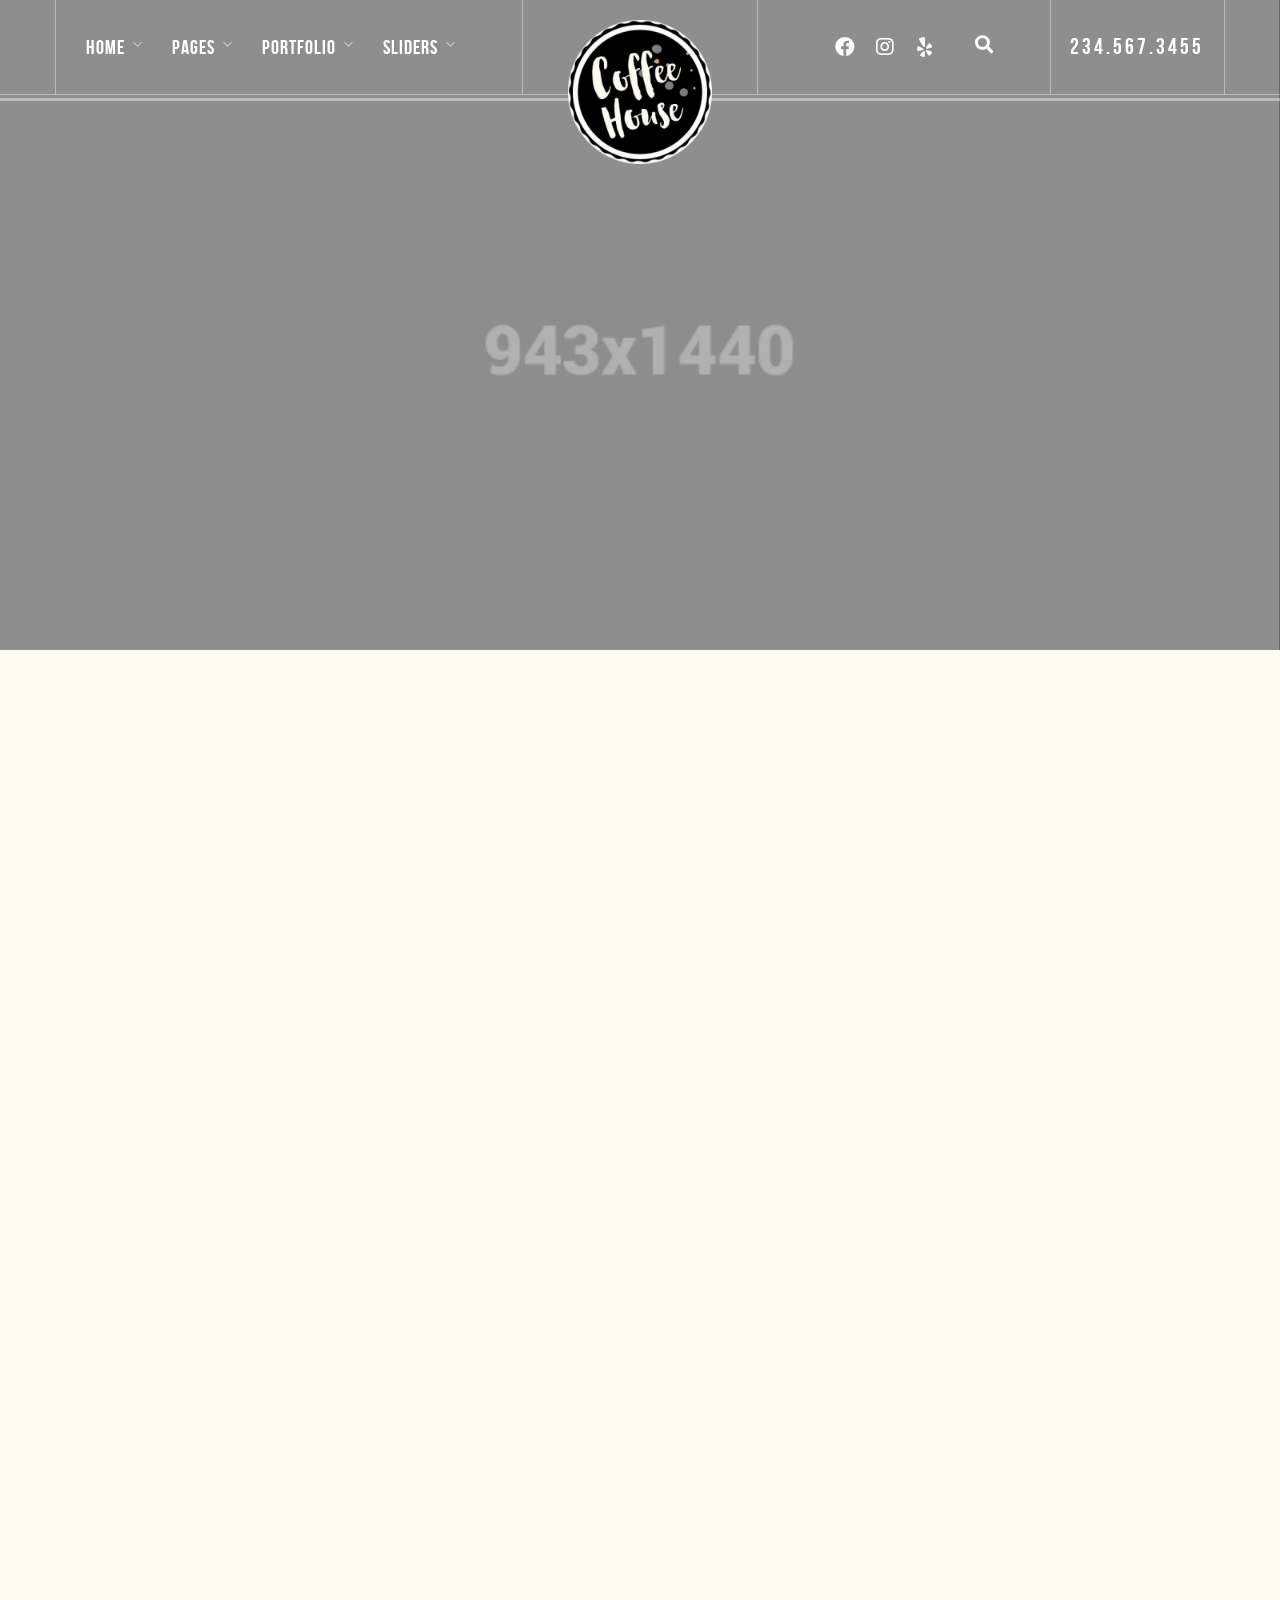
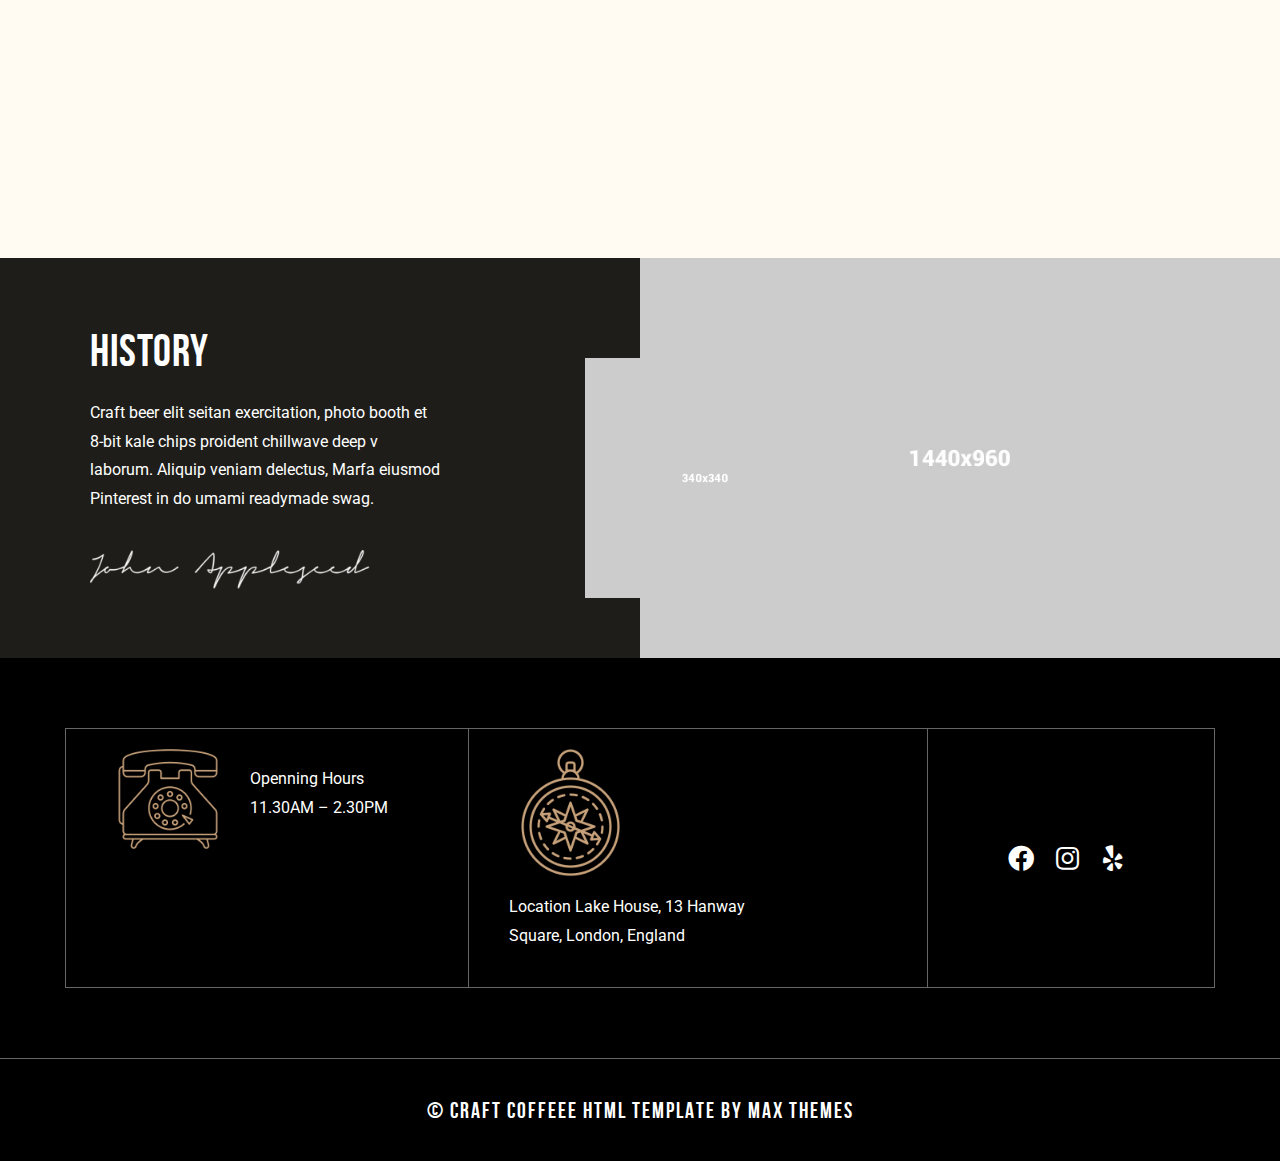
<file: gallery-justified.html>
<!DOCTYPE html>
<html lang="en-US" data-menu="leftalign">
<head>

    <title>Craft | Cafes Coffee Shops Bars HTML</title>

    <meta http-equiv="Content-Type" content="text/html; charset=utf-8" />
    <meta name="viewport" content="width=device-width, initial-scale=1, maximum-scale=1" />


    <link rel="stylesheet" href="css/reset.css" type="text/css" media="all" />
    <link rel="stylesheet" href="css/wordpress.css" type="text/css" media="all" />
    <link rel="stylesheet" href="css/style.css" type="text/css" media="all" />
    <link rel="stylesheet" href="css/modulobox.css" type="text/css" media="all" />
    <link rel="stylesheet" href="css/left-align-menu.css" type="text/css" media="all" />
    <link rel="stylesheet" href="css/font-awesome.min.css" type="text/css" media="all" />
    <link rel="stylesheet" href="css/themify-icons.css" type="text/css" media="all" />
    <link rel="stylesheet" href="css/tooltipster.css" type="text/css" media="all" />
    <link rel="stylesheet" href="css/demo.css" type="text/css" media="all" />
    <link rel="stylesheet" href="js/plugins/loftloader/assets/css/loftloader.min.css" type="text/css" media="all" />
    <link rel="stylesheet" href="js/plugins/elementor/assets/lib/animations/animations.min.css" type="text/css" media="all" />
    <link rel="stylesheet" href="js/plugins/elementor/assets/css/frontend-legacy.min.css" type="text/css" media="all" />
    <link rel="stylesheet" href="js/plugins/elementor/assets/css/frontend.min.css" type="text/css" media="all" />
    <link rel="stylesheet" href="js/plugins/craftcoffee-elementor/assets/css/swiper.css" type="text/css" media="all" />
    <link rel="stylesheet" href="js/plugins/craftcoffee-elementor/assets/css/justifiedGallery.css" type="text/css" media="all" />
    <link rel="stylesheet" href="js/plugins/craftcoffee-elementor/assets/css/flickity.css" type="text/css" media="all" />
    <link rel="stylesheet" href="js/plugins/craftcoffee-elementor/assets/css/owl.theme.default.min.css" type="text/css" media="all" />
    <link rel="stylesheet" href="js/plugins/craftcoffee-elementor/assets/css/switchery.css" type="text/css" media="all" />
    <link rel="stylesheet" href="js/plugins/craftcoffee-elementor/assets/css/craftcoffee-elementor.css" type="text/css" media="all" />
    <link rel="stylesheet" href="js/plugins/craftcoffee-elementor/assets/css/craftcoffee-elementor-responsive.css" type="text/css" media="all" />
    <link rel="stylesheet" href="css/responsive.css" type="text/css" media="all" />
    <link rel="stylesheet" href="js/plugins/elementor/assets/lib/font-awesome/css/fontawesome.min.css" type="text/css" media="all" />
    <link rel="stylesheet" href="js/plugins/elementor/assets/lib/font-awesome/css/brands.min.css" type="text/css" media="all" />
    <link rel="stylesheet" href="js/plugins/elementor/assets/lib/font-awesome/css/solid.min.css" type="text/css" media="all" />
    <link rel="stylesheet" href="css/custom-css.min.css" type="text/css" media="all" />


    <link rel="icon" href="upload/cropped-TG-Thumb-32x32.png" sizes="32x32" />
    <link rel="icon" href="upload/cropped-TG-Thumb-192x192.png" sizes="192x192" />
    <link rel="apple-touch-icon" href="upload/cropped-TG-Thumb-180x180.png" />
    <meta name="msapplication-TileImage" content="upload/cropped-TG-Thumb-270x270.png" />



</head>

<body data-rsssl="1" class="home theme-craftcoffee  menu-transparent lightbox-black leftalign loftloader-lite-enabled elementor-default elementor-kit-6338 elementor-page elementor-page-4462" >

    <div id="loftloader-wrapper" class="pl-imgloading" data-show-close-time="15000" data-max-load-time="0">
        <div class="loader-inner">
            <div id="loader">
                <div class="imgloading-container"><span style="background-image: url(upload/logo_white.png);"></span></div>
                <img data-no-lazy="1" class="skip-lazy" alt="loader image" src="upload/logo_white.png" />
            </div>
        </div>
        <div class="loader-section section-fade"></div>
        <div class="loader-close-button" style="display: none;"><span class="screen-reader-text">Close</span></div>
    </div>
    <div id="perspective" style="">
        <!-- Begin mobile menu -->
        <a id="btn-close-mobile-menu" href="javascript:;"></a>

        <div class="mobile-menu-wrapper">
            <div class="mobile-menu-content">
                <div class="menu-main-menu-container">
                    <ul id="mobile_main_menu" class="mobile-main-nav">
                        <li class="menu-item current-menu-ancestor current-menu-parent menu-item-has-children">
                            <a href="#">Home</a>
                            <ul class="sub-menu">
                                <li class="menu-item menu-item-home current-menu-item page_item page-item-4462 current_page_item">
                                    <a href="index.html" aria-current="page">Home 1</a>
                                </li>
                                <li class="menu-item"><a href="home-2.html">Home 2</a></li>
                                <li class="menu-item"><a href="home-3.html">Home 3</a></li>
                                <li class="menu-item"><a href="home-4.html">Home 4</a></li>
                                <li class="menu-item"><a href="home-5.html">Home 5</a></li>
                                <li class="menu-item"><a href="home-6.html">Home 6</a></li>
                                <li class="menu-item"><a href="home-7.html">Home 7</a></li>
                                <li class="menu-item"><a href="home-8.html">Home 8</a></li>
                                <li class="menu-item"><a href="home-9.html">Home 9</a></li>
                            </ul>
                        </li>
                        <li class="menu-item menu-item-has-children menu-item-10">
                            <a href="#">Pages</a>
                            <ul class="sub-menu">
                                <li class="menu-item"><a href="menu.html">Menu</a></li>
                                <li class="menu-item"><a href="about-us-1.html">About Us 1</a></li>
                                <li class="menu-item"><a href="about-us-2.html">About Us 2</a></li>
                                <li class="menu-item"><a href="about-us-3.html">About Us 3</a></li>
                                <li class="menu-item"><a href="our-team.html">Our Team</a></li>
                                <li class="menu-item"><a href="our-process.html">Our Process</a></li>
                                <li class="menu-item"><a href="coffee-subscriptions.html">Coffee Subscriptions</a></li>
                                <li class="menu-item"><a href="contact-us-1.html">Contact Us 1</a></li>
                                <li class="menu-item"><a href="contact-us-2.html">Contact Us 2</a></li>
                                <li class="menu-item"><a href="reservation.html">Reservation</a></li>
                                <li class="menu-item"><a href="shop.html">Delivery</a></li>
                                <li class="menu-item"><a href="blog-grid.html">Blog Grid</a></li>
                                <li class="menu-item"><a href="blog-grid-no-space.html">Blog Grid No Space</a></li>
                                <li class="menu-item"><a href="blog-masonry.html">Blog Masonry</a></li>
                                <li class="menu-item"><a href="blog-metro-no-space.html">Blog Metro No Space</a></li>
                                <li class="menu-item"><a href="blog-metro.html">Blog Metro</a></li>
                                <li class="menu-item"><a href="blog-classic.html">Blog Classic</a></li>
                                <li class="menu-item"><a href="blog-list.html">Blog List</a></li>
                                <li class="menu-item"><a href="blog-textual.html">Blog Textual</a></li>
                            </ul>
                        </li>
                        <li class="menu-item menu-item-has-children">
                            <a href="#">Portfolio</a>
                            <ul class="sub-menu">
                                <li class="menu-item"><a href="portfolio-classic.html">Portfolio Classic</a></li>
                                <li class="menu-item"><a href="portfolio-grid.html">Portfolio Grid</a></li>
                                <li class="menu-item">
                                    <a href="portfolio-grid-overlay.html">Portfolio Grid Overlay</a>
                                </li>
                                <li class="menu-item"><a href="portfolio-3d-overlay.html">Portfolio 3D Overlay</a></li>
                                <li class="menu-item"><a href="portfolio-contain.html">Portfolio Contain</a></li>
                                <li class="menu-item"><a href="portfolio-masonry.html">Portfolio Masonry</a></li>
                                <li class="menu-item">
                                    <a href="portfolio-masonry-grid.html">Portfolio Masonry Grid</a>
                                </li>
                                <li class="menu-item"><a href="portfolio-coverflow.html">Portfolio Coverflow</a></li>
                                <li class="menu-item">
                                    <a href="portfolio-timeline-horizon.html">Portfolio Timeline Horizon</a>
                                </li>
                                <li class="menu-item">
                                    <a href="portfolio-timeline-vertical.html">Portfolio Timeline Vertical</a>
                                </li>
                                <li class="menu-item"><a href="video-grid.html">Video Grid</a></li>
                                <li class="menu-item"><a href="gallery-grid.html">Gallery Grid</a></li>
                                <li class="menu-item"><a href="gallery-masonry.html">Gallery Masonry</a></li>
                                <li class="menu-item"><a href="gallery-justified.html">Gallery Justified</a></li>
                                <li class="menu-item"><a href="gallery-fullscreen.html">Gallery Fullscreen</a></li>
                            </ul>
                        </li>
                        <li class="menu-item menu-item-has-children">
                            <a href="#">Sliders</a>
                            <ul class="sub-menu">
                                <li class="menu-item"><a href="vertical-parallax-slider.html">Vertical Parallax Slider</a></li>
                                <li class="menu-item"><a href="animated-frame-slider.html">Animated Frame Slider</a></li>
                                <li class="menu-item"><a href="3d-room-slider.html">3D Room Slider</a></li>
                                <li class="menu-item"><a href="popout-slider.html">Popout Slider</a></li>
                                <li class="menu-item"><a href="clip-path-slider.html">Clip Path Slider</a></li>
                                <li class="menu-item"><a href="velo-slider.html">Velo Slider</a></li>
                                <li class="menu-item"><a href="split-slick-slider.html">Split Slick Slider</a></li>
                                <li class="menu-item"><a href="fullscreen-transition-slider.html">Fullscreen Transition Slider</a></li>
                                <li class="menu-item"><a href="flip-slider.html">Flip Slider</a></li>
                                <li class="menu-item"><a href="split-carousel-slider.html">Split Carousel Slider</a></li>
                                <li class="menu-item"><a href="mouse-driven-carousel.html">Mouse Driven Carousel</a></li>
                                <li class="menu-item"><a href="parallax-slider.html">Parallax Slider</a></li>
                                <li class="menu-item"><a href="zoom-slider.html">Zoom Slider</a></li>
                                <li class="menu-item"><a href="animated-slider.html">Animated Slider</a></li>
                                <li class="menu-item"><a href="fade-up-slider.html">Fade Up Slider</a></li>
                                <li class="menu-item"><a href="horizontal-slider.html">Horizontal Slider</a></li>
                                <li class="menu-item"><a href="motion-reveal-slider.html">Motion Reveal Slider</a></li>
                            </ul>
                        </li>
                    </ul>
                </div>
            </div>
        </div>
        <!-- End mobile menu -->
        <!-- Begin template wrapper -->
        <div id="wrapper" class="hasbg transparent">
            <div id="elementor-header" class="main-menu-wrapper">
                <div data-elementor-type="wp-post" data-elementor-id="3099" class="elementor custom-css-style" data-elementor-settings="[]">
                    <div class="elementor-inner">
                        <div class="elementor-section-wrap">
                            <section
                                class="elementor-section elementor-top-section elementor-element elementor-element-a216edb elementor-section-boxed elementor-section-height-default elementor-section-height-default"
                                data-id="a216edb"
                                data-element_type="section"
                                data-settings='{"craftcoffee_ext_is_background_parallax":"false"}'
                            >
                                <div class="elementor-container elementor-column-gap-default">
                                    <div class="elementor-row">
                                        <div
                                            class="elementor-column elementor-col-25 elementor-top-column elementor-element elementor-element-eb2db78 elementor-hidden-tablet elementor-hidden-phone"
                                            data-id="eb2db78"
                                            data-element_type="column"
                                            data-settings='{"craftcoffee_ext_is_scrollme":"false","craftcoffee_ext_is_smoove":"false","craftcoffee_ext_is_parallax_mouse":"false","craftcoffee_ext_is_infinite":"false","craftcoffee_ext_is_fadeout_animation":"false"}'
                                        >
                                            <div class="elementor-column-wrap elementor-element-populated">
                                                <div class="elementor-widget-wrap">
                                                    <div
                                                        class="elementor-element elementor-element-d6b5ce3 elementor-widget elementor-widget-craftcoffee-navigation-menu"
                                                        data-id="d6b5ce3"
                                                        data-element_type="widget"
                                                        data-settings='{"craftcoffee_ext_is_scrollme":"false","craftcoffee_ext_is_smoove":"false","craftcoffee_ext_is_parallax_mouse":"false","craftcoffee_ext_is_infinite":"false","craftcoffee_ext_is_fadeout_animation":"false"}'
                                                        data-widget_type="craftcoffee-navigation-menu.default"
                                                    >
                                                        <div class="elementor-widget-container">
                                                            <div class="themegoods-navigation-wrapper menu_style1">
                                                                <div class="menu-main-menu-container">
                                                                    <ul id="nav_menu34" class="nav">
                                                                        <li class="menu-item menu-item-has-children arrow">
                                                                            <a href="index.html">Home</a>
                                                                            <ul class="sub-menu">
                                                                                <li class="menu-item">
                                                                                    <a href="index.html" aria-current="page">Home 1</a>
                                                                                </li>
                                                                                <li class="menu-item"><a href="home-2.html">Home 2</a></li>
                                                                                <li class="menu-item"><a href="home-3.html">Home 3</a></li>
                                                                                <li class="menu-item"><a href="home-4.html">Home 4</a></li>
                                                                                <li class="menu-item"><a href="home-5.html">Home 5</a></li>
                                                                                <li class="menu-item"><a href="home-6.html">Home 6</a></li>
                                                                                <li class="menu-item"><a href="home-7.html">Home 7</a></li>
                                                                                <li class="menu-item"><a href="home-8.html">Home 8</a></li>
                                                                                <li class="menu-item"><a href="home-9.html">Home 9</a></li>
                                                                            </ul>
                                                                        </li>
                                                                        <li class="menu-item current-menu-ancestor current-menu-parent menu-item-has-children arrow">
                                                                            <a href="#">Pages</a>
                                                                            <ul class="sub-menu">
                                                                                <li class="menu-item"><a href="menu.html">Menu</a></li>
                                                                                <li class="menu-item"><a href="about-us-1.html">About Us 1</a></li>
                                                                                <li class="menu-item"><a href="about-us-2.html">About Us 2</a></li>
                                                                                <li class="menu-item"><a href="about-us-3.html">About Us 3</a></li>
                                                                                <li class="menu-item"><a href="our-team.html">Our Team</a></li>
                                                                                <li class="menu-item"><a href="our-process.html">Our Process</a></li>
                                                                                <li class="menu-item">
                                                                                    <a href="coffee-subscriptions.html">Coffee Subscriptions</a>
                                                                                </li>
                                                                                <li class="menu-item"><a href="contact-us-1.html">Contact Us 1</a></li>
                                                                                <li class="menu-item"><a href="contact-us-2.html">Contact Us 2</a></li>
                                                                                <li class="menu-item"><a href="reservation.html">Reservation</a></li>
                                                                                <li class="menu-item"><a href="shop.html">Delivery</a></li>
                                                                                <li class="menu-item"><a href="blog-grid.html">Blog Grid</a></li>
                                                                                <li class="menu-item">
                                                                                    <a href="blog-grid-no-space.html">Blog Grid No Space</a>
                                                                                </li>
                                                                                <li class="menu-item"><a href="blog-masonry.html">Blog Masonry</a></li>
                                                                                <li class="menu-item">
                                                                                    <a href="blog-metro-no-space.html">Blog Metro No Space</a>
                                                                                </li>
                                                                                <li class="menu-item"><a href="blog-metro.html">Blog Metro</a></li>
                                                                                <li class="menu-item"><a href="blog-classic.html">Blog Classic</a></li>
                                                                                <li class="menu-item"><a href="blog-list.html">Blog List</a></li>
                                                                                <li class="menu-item"><a href="blog-textual.html">Blog Textual</a></li>
                                                                            </ul>
                                                                        </li>
                                                                        <li class="menu-item menu-item-has-children arrow">
                                                                            <a href="#">Portfolio</a>
                                                                            <ul class="sub-menu">
                                                                                <li class="menu-item">
                                                                                    <a href="portfolio-classic.html">Portfolio Classic</a>
                                                                                </li>
                                                                                <li class="menu-item"><a href="portfolio-grid.html">Portfolio Grid</a></li>
                                                                                <li class="menu-item">
                                                                                    <a href="portfolio-grid-overlay.html">Portfolio Grid Overlay</a>
                                                                                </li>
                                                                                <li class="menu-item">
                                                                                    <a href="portfolio-3d-overlay.html">Portfolio 3D Overlay</a>
                                                                                </li>
                                                                                <li class="menu-item">
                                                                                    <a href="portfolio-contain.html">Portfolio Contain</a>
                                                                                </li>
                                                                                <li class="menu-item">
                                                                                    <a href="portfolio-masonry.html">Portfolio Masonry</a>
                                                                                </li>
                                                                                <li class="menu-item">
                                                                                    <a href="portfolio-masonry-grid.html">Portfolio Masonry Grid</a>
                                                                                </li>
                                                                                <li class="menu-item">
                                                                                    <a href="portfolio-coverflow.html">Portfolio Coverflow</a>
                                                                                </li>
                                                                                <li class="menu-item">
                                                                                    <a href="portfolio-timeline-horizon.html">Portfolio Timeline Horizon</a>
                                                                                </li>
                                                                                <li class="menu-item">
                                                                                    <a href="portfolio-timeline-vertical.html">Portfolio Timeline Vertical</a>
                                                                                </li>
                                                                                <li class="menu-item"><a href="video-grid.html">Video Grid</a></li>
                                                                                <li class="menu-item"><a href="gallery-grid.html">Gallery Grid</a></li>
                                                                                <li class="menu-item"><a href="gallery-masonry.html">Gallery Masonry</a></li>
                                                                                <li class="menu-item">
                                                                                    <a href="gallery-justified.html">Gallery Justified</a>
                                                                                </li>
                                                                                <li class="menu-item">
                                                                                    <a href="gallery-fullscreen.html">Gallery Fullscreen</a>
                                                                                </li>
                                                                            </ul>
                                                                        </li>
                                                                        <li class="menu-item menu-item-has-children arrow">
                                                                            <a href="#">Sliders</a>
                                                                            <ul class="sub-menu">
                                                                                <li class="menu-item"><a href="vertical-parallax-slider.html">Vertical Parallax Slider</a></li>
                                                                                <li class="menu-item"><a href="animated-frame-slider.html">Animated Frame Slider</a></li>
                                                                                <li class="menu-item"><a href="3d-room-slider.html">3D Room Slider</a></li>
                                                                                <li class="menu-item"><a href="popout-slider.html">Popout Slider</a></li>
                                                                                <li class="menu-item"><a href="clip-path-slider.html">Clip Path Slider</a></li>
                                                                                <li class="menu-item"><a href="velo-slider.html">Velo Slider</a></li>
                                                                                <li class="menu-item"><a href="split-slick-slider.html">Split Slick Slider</a></li>
                                                                                <li class="menu-item"><a href="fullscreen-transition-slider.html">Fullscreen Transition Slider</a></li>
                                                                                <li class="menu-item"><a href="flip-slider.html">Flip Slider</a></li>
                                                                                <li class="menu-item"><a href="split-carousel-slider.html">Split Carousel Slider</a></li>
                                                                                <li class="menu-item"><a href="mouse-driven-carousel.html">Mouse Driven Carousel</a></li>
                                                                                <li class="menu-item"><a href="parallax-slider.html">Parallax Slider</a></li>
                                                                                <li class="menu-item"><a href="zoom-slider.html">Zoom Slider</a></li>
                                                                                <li class="menu-item"><a href="animated-slider.html">Animated Slider</a></li>
                                                                                <li class="menu-item"><a href="fade-up-slider.html">Fade Up Slider</a></li>
                                                                                <li class="menu-item"><a href="horizontal-slider.html">Horizontal Slider</a></li>
                                                                                <li class="menu-item"><a href="motion-reveal-slider.html">Motion Reveal Slider</a></li>
                                                                            </ul>
                                                                        </li>
                                                                    </ul>
                                                                </div>
                                                            </div>
                                                        </div>
                                                    </div>
                                                </div>
                                            </div>
                                        </div>
                                        <div
                                            class="elementor-column elementor-col-25 elementor-top-column elementor-element elementor-element-8dfe958"
                                            data-id="8dfe958"
                                            data-element_type="column"
                                            data-settings='{"craftcoffee_ext_is_scrollme":"false","craftcoffee_ext_is_smoove":"false","craftcoffee_ext_is_parallax_mouse":"false","craftcoffee_ext_is_infinite":"false","craftcoffee_ext_is_fadeout_animation":"false"}'
                                        >
                                            <div class="elementor-column-wrap elementor-element-populated">
                                                <div class="elementor-widget-wrap">
                                                    <div
                                                        class="elementor-element elementor-element-6f23744 elementor-absolute elementor-widget elementor-widget-image"
                                                        data-id="6f23744"
                                                        data-element_type="widget"
                                                        data-settings='{"_position":"absolute","craftcoffee_ext_is_scrollme":"false","craftcoffee_ext_is_smoove":"false","craftcoffee_ext_is_parallax_mouse":"false","craftcoffee_ext_is_infinite":"false","craftcoffee_ext_is_fadeout_animation":"false"}'
                                                        data-widget_type="image.default"
                                                    >
                                                        <div class="elementor-widget-container">
                                                            <div class="elementor-image">
                                                                <a href="index.html">
                                                                    <img
                                                                        width="180"
                                                                        height="180"
                                                                        src="upload/logo_white-e1592989810533.png"
                                                                        class="attachment-full size-full"
                                                                        alt=""
                                                                        loading="lazy"
                                                                    />
                                                                </a>
                                                            </div>
                                                        </div>
                                                    </div>
                                                </div>
                                            </div>
                                        </div>
                                        <div
                                            class="elementor-column elementor-col-25 elementor-top-column elementor-element elementor-element-b401b7a elementor-hidden-phone"
                                            data-id="b401b7a"
                                            data-element_type="column"
                                            data-settings='{"craftcoffee_ext_is_scrollme":"false","craftcoffee_ext_is_smoove":"false","craftcoffee_ext_is_parallax_mouse":"false","craftcoffee_ext_is_infinite":"false","craftcoffee_ext_is_fadeout_animation":"false"}'
                                        >
                                            <div class="elementor-column-wrap elementor-element-populated">
                                                <div class="elementor-widget-wrap">
                                                    <div
                                                        class="elementor-element elementor-element-9966067 elementor-widget__width-auto elementor-shape-rounded elementor-grid-0 elementor-widget elementor-widget-social-icons"
                                                        data-id="9966067"
                                                        data-element_type="widget"
                                                        data-settings='{"craftcoffee_ext_is_scrollme":"false","craftcoffee_ext_is_smoove":"false","craftcoffee_ext_is_parallax_mouse":"false","craftcoffee_ext_is_infinite":"false","craftcoffee_ext_is_fadeout_animation":"false"}'
                                                        data-widget_type="social-icons.default"
                                                    >
                                                        <div class="elementor-widget-container">
                                                            <div class="elementor-social-icons-wrapper elementor-grid">
                                                                <div class="elementor-grid-item">
                                                                    <a href="#" class="elementor-icon elementor-social-icon elementor-social-icon-facebook elementor-repeater-item-fac257c" target="_blank">
                                                                        <span class="elementor-screen-only">Facebook</span>
                                                                        <i class="fab fa-facebook"></i>
                                                                    </a>
                                                                </div>
                                                                <div class="elementor-grid-item">
                                                                    <a href="#" class="elementor-icon elementor-social-icon elementor-social-icon-instagram elementor-repeater-item-4238c6b" target="_blank">
                                                                        <span class="elementor-screen-only">Instagram</span>
                                                                        <i class="fab fa-instagram"></i>
                                                                    </a>
                                                                </div>
                                                                <div class="elementor-grid-item">
                                                                    <a href="#" class="elementor-icon elementor-social-icon elementor-social-icon-yelp elementor-repeater-item-e0f5af3" target="_blank">
                                                                        <span class="elementor-screen-only">Yelp</span>
                                                                        <i class="fab fa-yelp"></i>
                                                                    </a>
                                                                </div>
                                                            </div>
                                                        </div>
                                                    </div>
                                                    <div
                                                        class="elementor-element elementor-element-9c9f0b7 elementor-widget__width-auto elementor-widget elementor-widget-craftcoffee-search"
                                                        data-id="9c9f0b7"
                                                        data-element_type="widget"
                                                        data-settings='{"craftcoffee_ext_is_scrollme":"false","craftcoffee_ext_is_smoove":"false","craftcoffee_ext_is_parallax_mouse":"false","craftcoffee_ext_is_infinite":"false","craftcoffee_ext_is_fadeout_animation":"false"}'
                                                        data-widget_type="craftcoffee-search.default"
                                                    >
                                                        <div class="elementor-widget-container">
                                                            <div class="craftcoffee-search-icon">
                                                                <a data-open="tg_search_9c9f0b7" href="javascript:;"><i aria-hidden="true" class="fas fa-search"></i></a>
                                                            </div>

                                                            <div id="tg_search_9c9f0b7" class="craftcoffee-search-wrapper">
                                                                <div class="craftcoffee-search-inner">
                                                                    <form
                                                                        id="tg_search_form_9c9f0b7"
                                                                        class="tg_search_form autocomplete_form"
                                                                        method="get"
                                                                        action="index.html"
                                                                        data-result="autocomplete_9c9f0b7"
                                                                        data-open="tg_search_9c9f0b7"
                                                                    >
                                                                        <div class="input-group">
                                                                            <input id="s" name="s" placeholder="Search for anything" autocomplete="off" value="" />
                                                                            <span class="input-group-button">
                                                                                <button aria-label="Search for anything" type="submit"><i aria-hidden="true" class="fas fa-search"></i></button>
                                                                            </span>
                                                                        </div>

                                                                        <br class="clear" />
                                                                        <div id="autocomplete_9c9f0b7" class="autocomplete" data-mousedown="false"></div>
                                                                    </form>
                                                                </div>
                                                            </div>
                                                        </div>
                                                    </div>
                                                </div>
                                            </div>
                                        </div>
                                        <div
                                            class="elementor-column elementor-col-25 elementor-top-column elementor-element elementor-element-fcec661"
                                            data-id="fcec661"
                                            data-element_type="column"
                                            data-settings='{"craftcoffee_ext_is_scrollme":"false","craftcoffee_ext_is_smoove":"false","craftcoffee_ext_is_parallax_mouse":"false","craftcoffee_ext_is_infinite":"false","craftcoffee_ext_is_fadeout_animation":"false"}'
                                        >
                                            <div class="elementor-column-wrap elementor-element-populated">
                                                <div class="elementor-widget-wrap">
                                                    <div
                                                        class="elementor-element elementor-element-ff52274 elementor-align-center elementor-widget-tablet__width-auto elementor-hidden-phone elementor-widget elementor-widget-button"
                                                        data-id="ff52274"
                                                        data-element_type="widget"
                                                        data-settings='{"craftcoffee_ext_is_scrollme":"false","craftcoffee_ext_is_smoove":"false","craftcoffee_ext_is_parallax_mouse":"false","craftcoffee_ext_is_infinite":"false","craftcoffee_ext_is_fadeout_animation":"false"}'
                                                        data-widget_type="button.default"
                                                    >
                                                        <div class="elementor-widget-container">
                                                            <div class="elementor-button-wrapper">
                                                                <a href="tel:234.567.3455" class="elementor-button-link elementor-button elementor-size-sm" role="button">
                                                                    <span class="elementor-button-content-wrapper">
                                                                        <span class="elementor-button-text">234.567.3455</span>
                                                                    </span>
                                                                </a>
                                                            </div>
                                                        </div>
                                                    </div>
                                                    <div
                                                        class="elementor-element elementor-element-0b79fea elementor_mobile_nav elementor-widget__width-auto elementor-hidden-desktop elementor-view-default elementor-widget elementor-widget-icon"
                                                        data-id="0b79fea"
                                                        data-element_type="widget"
                                                        data-settings='{"craftcoffee_ext_is_scrollme":"false","craftcoffee_ext_is_smoove":"false","craftcoffee_ext_is_parallax_mouse":"false","craftcoffee_ext_is_infinite":"false","craftcoffee_ext_is_fadeout_animation":"false"}'
                                                        data-widget_type="icon.default"
                                                    >
                                                        <div class="elementor-widget-container">
                                                            <div class="elementor-icon-wrapper">
                                                                <a class="elementor-icon" href=""> <i aria-hidden="true" class="fas fa-ellipsis-v"></i> </a>
                                                            </div>
                                                        </div>
                                                    </div>
                                                </div>
                                            </div>
                                        </div>
                                    </div>
                                </div>
                            </section>
                            <section
                                class="elementor-section elementor-top-section elementor-element elementor-element-3727a07 elementor-section-stretched elementor-section-full_width elementor-section-height-default elementor-section-height-default"
                                data-id="3727a07"
                                data-element_type="section"
                                data-settings='{"stretch_section":"section-stretched","craftcoffee_ext_is_background_parallax":"false"}'
                            >
                                <div class="elementor-container elementor-column-gap-default">
                                    <div class="elementor-row">
                                        <div
                                            class="elementor-column elementor-col-100 elementor-top-column elementor-element elementor-element-f260150"
                                            data-id="f260150"
                                            data-element_type="column"
                                            data-settings='{"craftcoffee_ext_is_scrollme":"false","craftcoffee_ext_is_smoove":"false","craftcoffee_ext_is_parallax_mouse":"false","craftcoffee_ext_is_infinite":"false","craftcoffee_ext_is_fadeout_animation":"false"}'
                                        >
                                            <div class="elementor-column-wrap elementor-element-populated">
                                                <div class="elementor-widget-wrap">
                                                    <div
                                                        class="elementor-element elementor-element-d00d5a2 elementor-widget-divider--view-line elementor-widget elementor-widget-divider"
                                                        data-id="d00d5a2"
                                                        data-element_type="widget"
                                                        data-settings='{"craftcoffee_ext_is_scrollme":"false","craftcoffee_ext_is_smoove":"false","craftcoffee_ext_is_parallax_mouse":"false","craftcoffee_ext_is_infinite":"false","craftcoffee_ext_is_fadeout_animation":"false"}'
                                                        data-widget_type="divider.default"
                                                    >
                                                        <div class="elementor-widget-container">
                                                            <div class="elementor-divider">
                                                                <span class="elementor-divider-separator"> </span>
                                                            </div>
                                                        </div>
                                                    </div>
                                                </div>
                                            </div>
                                        </div>
                                    </div>
                                </div>
                            </section>
                        </div>
                    </div>
                </div>
            </div>


            <!-- Begin content -->
            <div id="page-content-wrapper" class="no-title">
                <div class="inner">
                    <!-- Begin main content -->
                    <div class="inner-wrapper">
                        <div class="sidebar-content fullwidth">
                            <div data-elementor-type="wp-page" data-elementor-id="3583" class="elementor custom-css-style" data-elementor-settings="[]">
                                <div class="elementor-inner">
                                    <div class="elementor-section-wrap">
                                        <section
                                            class="elementor-section elementor-top-section elementor-element elementor-element-527efcc elementor-section-stretched elementor-section-height-min-height elementor-section-boxed elementor-section-height-default elementor-section-items-middle"
                                            data-id="527efcc"
                                            data-element_type="section"
                                            data-settings='{"stretch_section":"section-stretched","background_background":"classic","craftcoffee_ext_is_background_parallax":"true","craftcoffee_ext_is_background_parallax_speed":{"unit":"px","size":0.8000000000000000444089209850062616169452667236328125,"sizes":[]}}'
                                        >
                                            <div class="elementor-background-overlay"></div>
                                            <div class="elementor-container elementor-column-gap-default">
                                                <div class="elementor-row">
                                                    <div
                                                        class="elementor-column elementor-col-100 elementor-top-column elementor-element elementor-element-4eb3660"
                                                        data-id="4eb3660"
                                                        data-element_type="column"
                                                        data-settings='{"craftcoffee_ext_is_scrollme":"false","craftcoffee_ext_is_smoove":"false","craftcoffee_ext_is_parallax_mouse":"false","craftcoffee_ext_is_infinite":"false","craftcoffee_ext_is_fadeout_animation":"false"}'
                                                    >
                                                        <div class="elementor-column-wrap elementor-element-populated">
                                                            <div class="elementor-widget-wrap">
                                                                <div
                                                                    class="elementor-element elementor-element-38763c4 elementor-widget elementor-widget-heading"
                                                                    data-id="38763c4"
                                                                    data-element_type="widget"
                                                                    data-settings='{"craftcoffee_ext_is_smoove":"true","craftcoffee_ext_smoove_disable":"769","craftcoffee_ext_smoove_duration":1000,"craftcoffee_ext_smoove_scalex":{"unit":"px","size":0,"sizes":[]},"craftcoffee_ext_smoove_scaley":{"unit":"px","size":0,"sizes":[]},"craftcoffee_ext_smoove_translatey":{"unit":"px","size":100,"sizes":[]},"craftcoffee_ext_is_fadeout_animation":"true","craftcoffee_ext_is_fadeout_animation_velocity":{"unit":"px","size":0.299999999999999988897769753748434595763683319091796875,"sizes":[]},"craftcoffee_ext_is_scrollme":"false","craftcoffee_ext_smoove_rotatex":{"unit":"px","size":0,"sizes":[]},"craftcoffee_ext_smoove_rotatey":{"unit":"px","size":0,"sizes":[]},"craftcoffee_ext_smoove_rotatez":{"unit":"px","size":0,"sizes":[]},"craftcoffee_ext_smoove_translatex":{"unit":"px","size":0,"sizes":[]},"craftcoffee_ext_smoove_translatez":{"unit":"px","size":0,"sizes":[]},"craftcoffee_ext_smoove_skewx":{"unit":"px","size":0,"sizes":[]},"craftcoffee_ext_smoove_skewy":{"unit":"px","size":0,"sizes":[]},"craftcoffee_ext_smoove_perspective":{"unit":"px","size":1000,"sizes":[]},"craftcoffee_ext_is_parallax_mouse":"false","craftcoffee_ext_is_infinite":"false","craftcoffee_ext_is_fadeout_animation_direction":"up"}'
                                                                    data-widget_type="heading.default"
                                                                >
                                                                    <div class="elementor-widget-container">
                                                                        <h3 class="elementor-heading-title elementor-size-default">Gallery</h3>
                                                                    </div>
                                                                </div>
                                                                <div
                                                                    class="elementor-element elementor-element-31fa868 elementor-widget elementor-widget-heading"
                                                                    data-id="31fa868"
                                                                    data-element_type="widget"
                                                                    data-settings='{"craftcoffee_ext_is_smoove":"true","craftcoffee_ext_smoove_disable":"769","craftcoffee_ext_smoove_duration":1000,"craftcoffee_ext_smoove_scalex":{"unit":"px","size":2,"sizes":[]},"craftcoffee_ext_smoove_scaley":{"unit":"px","size":2,"sizes":[]},"craftcoffee_ext_is_fadeout_animation":"true","craftcoffee_ext_is_fadeout_animation_direction":"down","craftcoffee_ext_is_fadeout_animation_velocity":{"unit":"px","size":0.5,"sizes":[]},"craftcoffee_ext_is_scrollme":"false","craftcoffee_ext_smoove_rotatex":{"unit":"px","size":0,"sizes":[]},"craftcoffee_ext_smoove_rotatey":{"unit":"px","size":0,"sizes":[]},"craftcoffee_ext_smoove_rotatez":{"unit":"px","size":0,"sizes":[]},"craftcoffee_ext_smoove_translatex":{"unit":"px","size":0,"sizes":[]},"craftcoffee_ext_smoove_translatey":{"unit":"px","size":0,"sizes":[]},"craftcoffee_ext_smoove_translatez":{"unit":"px","size":0,"sizes":[]},"craftcoffee_ext_smoove_skewx":{"unit":"px","size":0,"sizes":[]},"craftcoffee_ext_smoove_skewy":{"unit":"px","size":0,"sizes":[]},"craftcoffee_ext_smoove_perspective":{"unit":"px","size":1000,"sizes":[]},"craftcoffee_ext_is_infinite":"false"}'
                                                                    data-widget_type="heading.default"
                                                                >
                                                                    <div class="elementor-widget-container">
                                                                        <h1 class="elementor-heading-title elementor-size-default">Justified</h1>
                                                                    </div>
                                                                </div>
                                                            </div>
                                                        </div>
                                                    </div>
                                                </div>
                                            </div>
                                        </section>
                                        <section
                                            class="elementor-section elementor-top-section elementor-element elementor-element-0be17b9 elementor-section-stretched elementor-section-full_width elementor-section-height-default elementor-section-height-default"
                                            data-id="0be17b9"
                                            data-element_type="section"
                                            data-settings='{"stretch_section":"section-stretched","craftcoffee_ext_is_background_parallax":"false"}'
                                        >
                                            <div class="elementor-container elementor-column-gap-default">
                                                <div class="elementor-row">
                                                    <div
                                                        class="elementor-column elementor-col-100 elementor-top-column elementor-element elementor-element-f4f4482"
                                                        data-id="f4f4482"
                                                        data-element_type="column"
                                                        data-settings='{"craftcoffee_ext_is_scrollme":"false","craftcoffee_ext_is_smoove":"false","craftcoffee_ext_is_parallax_mouse":"false","craftcoffee_ext_is_infinite":"false","craftcoffee_ext_is_fadeout_animation":"false"}'
                                                    >
                                                        <div class="elementor-column-wrap elementor-element-populated">
                                                            <div class="elementor-widget-wrap">
                                                                <div
                                                                    class="elementor-element elementor-element-9d4024c elementor-widget elementor-widget-craftcoffee-gallery-justified"
                                                                    data-id="9d4024c"
                                                                    data-element_type="widget"
                                                                    data-settings='{"craftcoffee_ext_is_scrollme":"false","craftcoffee_ext_is_smoove":"false","craftcoffee_ext_is_parallax_mouse":"false","craftcoffee_ext_is_infinite":"false","craftcoffee_ext_is_fadeout_animation":"false"}'
                                                                    data-widget_type="craftcoffee-gallery-justified.default"
                                                                >
                                                                    <div class="elementor-widget-container">
                                                                        <div class="craftcoffee-gallery-grid-content-wrapper do-justified justified-gallery" data-row_height="200" data-margin="5" data-justify_last_row="yes">
                                                                            <div class="entry gallery-grid-item smoove fade-in" data-delay="150" data-minwidth="769" data-opacity="0">
                                                                                <a
                                                                                    class="craftcoffee_gallery_lightbox"
                                                                                    href="upload/barista-prepare-coffee-working-order-concept-PBZ6VQ6.jpg"
                                                                                    data-thumb="upload/barista-prepare-coffee-working-order-concept-PBZ6VQ6-300x134.jpg"
                                                                                    data-rel="tg_gallery9d4024c"
                                                                                    data-title="Barista prepare coffee working"
                                                                                >
                                                                                    <img src="upload/barista-prepare-coffee-working-order-concept-PBZ6VQ6-768x343.jpg" class="" alt="" />

                                                                                    <div class="bg-overlay"></div>
                                                                                    <div class="gallery-grid-title">Barista prepare coffee working</div>
                                                                                </a>
                                                                            </div>
                                                                            <div class="entry gallery-grid-item smoove fade-in" data-delay="300" data-minwidth="769" data-opacity="0">
                                                                                <a
                                                                                    class="craftcoffee_gallery_lightbox"
                                                                                    href="upload/fresh-coffee-with-croissant-DC7H79J.jpg"
                                                                                    data-thumb="upload/fresh-coffee-with-croissant-DC7H79J-300x200.jpg"
                                                                                    data-rel="tg_gallery9d4024c"
                                                                                    data-title="Fresh Coffee with Croissant"
                                                                                >
                                                                                    <img src="upload/fresh-coffee-with-croissant-DC7H79J-768x512.jpg" class="" alt="Fresh Coffee with Croissant" />

                                                                                    <div class="bg-overlay"></div>
                                                                                    <div class="gallery-grid-title">Fresh Coffee with Croissant</div>
                                                                                </a>
                                                                            </div>
                                                                            <div class="entry gallery-grid-item smoove fade-in" data-delay="450" data-minwidth="769" data-opacity="0">
                                                                                <a
                                                                                    class="craftcoffee_gallery_lightbox"
                                                                                    href="upload/barista-making-calita-drip-brew-coffee-96MK74T.jpg"
                                                                                    data-thumb="upload/barista-making-calita-drip-brew-coffee-96MK74T-300x200.jpg"
                                                                                    data-rel="tg_gallery9d4024c"
                                                                                    data-title="Barista Making Calita Drip"
                                                                                >
                                                                                    <img
                                                                                        src="upload/barista-making-calita-drip-brew-coffee-96MK74T-768x512.jpg"
                                                                                        class=""
                                                                                        alt="Barista Making Calita Drip"
                                                                                    />

                                                                                    <div class="bg-overlay"></div>
                                                                                    <div class="gallery-grid-title">Barista Making Calita Drip</div>
                                                                                </a>
                                                                            </div>
                                                                            <div class="entry gallery-grid-item smoove fade-in" data-delay="600" data-minwidth="769" data-opacity="0">
                                                                                <a
                                                                                    class="craftcoffee_gallery_lightbox"
                                                                                    href="upload/couple-barista-coffee-shop-service-restaurant-conc-PPBEVLC.jpg"
                                                                                    data-thumb="upload/couple-barista-coffee-shop-service-restaurant-conc-PPBEVLC-300x200.jpg"
                                                                                    data-rel="tg_gallery9d4024c"
                                                                                    data-title="Couple Barista Coffee Shop"
                                                                                >
                                                                                    <img
                                                                                        src="upload/couple-barista-coffee-shop-service-restaurant-conc-PPBEVLC-768x513.jpg"
                                                                                        class=""
                                                                                        alt="Couple Barista Coffee Shop"
                                                                                    />

                                                                                    <div class="bg-overlay"></div>
                                                                                    <div class="gallery-grid-title">Couple Barista Coffee Shop</div>
                                                                                </a>
                                                                            </div>
                                                                            <div class="entry gallery-grid-item smoove fade-in" data-delay="750" data-minwidth="769" data-opacity="0">
                                                                                <a
                                                                                    class="craftcoffee_gallery_lightbox"
                                                                                    href="upload/barista-pours-water-from-coffee-pot-into-the-glass-D57H3WU.jpg"
                                                                                    data-thumb="upload/barista-pours-water-from-coffee-pot-into-the-glass-D57H3WU-300x200.jpg"
                                                                                    data-rel="tg_gallery9d4024c"
                                                                                    data-title="Barista Pours Water From Coffee Pot"
                                                                                >
                                                                                    <img
                                                                                        src="upload/barista-pours-water-from-coffee-pot-into-the-glass-D57H3WU-768x513.jpg"
                                                                                        class=""
                                                                                        alt="Barista Pours Water From Coffee Pot"
                                                                                    />

                                                                                    <div class="bg-overlay"></div>
                                                                                    <div class="gallery-grid-title">Barista Pours Water From Coffee Pot</div>
                                                                                </a>
                                                                            </div>
                                                                            <div class="entry gallery-grid-item smoove fade-in" data-delay="150" data-minwidth="769" data-opacity="0">
                                                                                <a
                                                                                    class="craftcoffee_gallery_lightbox"
                                                                                    href="upload/fresh-coffee-with-cinnamon-QR8W4GN.jpg"
                                                                                    data-thumb="upload/fresh-coffee-with-cinnamon-QR8W4GN-300x200.jpg"
                                                                                    data-rel="tg_gallery9d4024c"
                                                                                    data-title="Fresh Coffee with Cinnamon"
                                                                                >
                                                                                    <img src="upload/fresh-coffee-with-cinnamon-QR8W4GN-768x512.jpg" class="" alt="Fresh Coffee with Cinnamon" />

                                                                                    <div class="bg-overlay"></div>
                                                                                    <div class="gallery-grid-title">Fresh Coffee with Cinnamon</div>
                                                                                </a>
                                                                            </div>
                                                                            <div class="entry gallery-grid-item smoove fade-in" data-delay="300" data-minwidth="769" data-opacity="0">
                                                                                <a
                                                                                    class="craftcoffee_gallery_lightbox"
                                                                                    href="upload/glasses-with-black-coffee-and-filtered-water-TRQLF3Z.jpg"
                                                                                    data-thumb="upload/glasses-with-black-coffee-and-filtered-water-TRQLF3Z-300x200.jpg"
                                                                                    data-rel="tg_gallery9d4024c"
                                                                                    data-title="glasses-with-black-coffee-and-filtered-water-TRQLF3Z"
                                                                                >
                                                                                    <img src="upload/glasses-with-black-coffee-and-filtered-water-TRQLF3Z-768x513.jpg" class="" alt="" />

                                                                                    <div class="bg-overlay"></div>
                                                                                    <div class="gallery-grid-title">glasses-with-black-coffee-and-filtered-water-TRQLF3Z</div>
                                                                                </a>
                                                                            </div>
                                                                            <div class="entry gallery-grid-item smoove fade-in" data-delay="450" data-minwidth="769" data-opacity="0">
                                                                                <a
                                                                                    class="craftcoffee_gallery_lightbox"
                                                                                    href="upload/close-up-of-coffee-machine-in-cafe-PUW782D.jpg"
                                                                                    data-thumb="upload/close-up-of-coffee-machine-in-cafe-PUW782D-200x300.jpg"
                                                                                    data-rel="tg_gallery9d4024c"
                                                                                    data-title="Close up of Coffee Machine"
                                                                                >
                                                                                    <img
                                                                                        src="upload/close-up-of-coffee-machine-in-cafe-PUW782D-768x1152.jpg"
                                                                                        class=""
                                                                                        alt="Close up of Coffee Machine"
                                                                                    />

                                                                                    <div class="bg-overlay"></div>
                                                                                    <div class="gallery-grid-title">Close up of Coffee Machine</div>
                                                                                </a>
                                                                            </div>
                                                                            <div class="entry gallery-grid-item smoove fade-in" data-delay="600" data-minwidth="769" data-opacity="0">
                                                                                <a
                                                                                    class="craftcoffee_gallery_lightbox"
                                                                                    href="upload/barista-pouring-coffee-cafe-working-startup-busine-PFHMPA7.jpg"
                                                                                    data-thumb="upload/barista-pouring-coffee-cafe-working-startup-busine-PFHMPA7-200x300.jpg"
                                                                                    data-rel="tg_gallery9d4024c"
                                                                                    data-title="Barista Pouring Coffee"
                                                                                >
                                                                                    <img
                                                                                        src="upload/barista-pouring-coffee-cafe-working-startup-busine-PFHMPA7-768x1151.jpg"
                                                                                        class=""
                                                                                        alt="Barista Pouring Coffee"
                                                                                    />

                                                                                    <div class="bg-overlay"></div>
                                                                                    <div class="gallery-grid-title">Barista Pouring Coffee</div>
                                                                                </a>
                                                                            </div>
                                                                            <div class="entry gallery-grid-item smoove fade-in" data-delay="750" data-minwidth="769" data-opacity="0">
                                                                                <a
                                                                                    class="craftcoffee_gallery_lightbox"
                                                                                    href="upload/dalgona-coffee-in-glass-cup-LCY3ELD.jpg"
                                                                                    data-thumb="upload/dalgona-coffee-in-glass-cup-LCY3ELD-200x300.jpg"
                                                                                    data-rel="tg_gallery9d4024c"
                                                                                    data-title="Dalgona Coffee in Glass"
                                                                                >
                                                                                    <img src="upload/dalgona-coffee-in-glass-cup-LCY3ELD-768x1152.jpg" class="" alt="Dalgona Coffee in Glass" />

                                                                                    <div class="bg-overlay"></div>
                                                                                    <div class="gallery-grid-title">Dalgona Coffee in Glass</div>
                                                                                </a>
                                                                            </div>
                                                                            <div class="entry gallery-grid-item smoove fade-in" data-delay="150" data-minwidth="769" data-opacity="0">
                                                                                <a
                                                                                    class="craftcoffee_gallery_lightbox"
                                                                                    href="upload/jonathan-borba-O2fAWP7uDSQ-unsplash.jpg"
                                                                                    data-thumb="upload/jonathan-borba-O2fAWP7uDSQ-unsplash-300x200.jpg"
                                                                                    data-rel="tg_gallery9d4024c"
                                                                                    data-title="Brewing Stunning Coffee"
                                                                                >
                                                                                    <img src="upload/jonathan-borba-O2fAWP7uDSQ-unsplash-768x512.jpg" class="" alt="Brewing Stunning Coffee" />

                                                                                    <div class="bg-overlay"></div>
                                                                                    <div class="gallery-grid-title">Brewing Stunning Coffee</div>
                                                                                </a>
                                                                            </div>
                                                                            <div class="entry gallery-grid-item smoove fade-in" data-delay="300" data-minwidth="769" data-opacity="0">
                                                                                <a
                                                                                    class="craftcoffee_gallery_lightbox"
                                                                                    href="upload/barista-making-coffee-F2GU6L8.jpg"
                                                                                    data-thumb="upload/barista-making-coffee-F2GU6L8-300x200.jpg"
                                                                                    data-rel="tg_gallery9d4024c"
                                                                                    data-title="barista-making-coffee-F2GU6L8"
                                                                                >
                                                                                    <img src="upload/barista-making-coffee-F2GU6L8-768x512.jpg" class="" alt="" />

                                                                                    <div class="bg-overlay"></div>
                                                                                    <div class="gallery-grid-title">barista-making-coffee-F2GU6L8</div>
                                                                                </a>
                                                                            </div>
                                                                            <div class="entry gallery-grid-item smoove fade-in" data-delay="450" data-minwidth="769" data-opacity="0">
                                                                                <a
                                                                                    class="craftcoffee_gallery_lightbox"
                                                                                    href="upload/coffee-PG7H3CY.jpg"
                                                                                    data-thumb="upload/coffee-PG7H3CY-200x300.jpg"
                                                                                    data-rel="tg_gallery9d4024c"
                                                                                    data-title="Coffee Seeds"
                                                                                >
                                                                                    <img src="upload/coffee-PG7H3CY-768x1151.jpg" class="" alt="Coffee Seeds" />

                                                                                    <div class="bg-overlay"></div>
                                                                                    <div class="gallery-grid-title">Coffee Seeds</div>
                                                                                </a>
                                                                            </div>
                                                                            <div class="entry gallery-grid-item smoove fade-in" data-delay="600" data-minwidth="769" data-opacity="0">
                                                                                <a
                                                                                    class="craftcoffee_gallery_lightbox"
                                                                                    href="upload/coffee-PFMG7FM.jpg"
                                                                                    data-thumb="upload/coffee-PFMG7FM-196x300.jpg"
                                                                                    data-rel="tg_gallery9d4024c"
                                                                                    data-title="A Cup of Coffee"
                                                                                >
                                                                                    <img src="upload/coffee-PFMG7FM-768x1173.jpg" class="" alt="A Cup of Coffee" />

                                                                                    <div class="bg-overlay"></div>
                                                                                    <div class="gallery-grid-title">A Cup of Coffee</div>
                                                                                </a>
                                                                            </div>
                                                                            <div class="entry gallery-grid-item smoove fade-in" data-delay="750" data-minwidth="769" data-opacity="0">
                                                                                <a
                                                                                    class="craftcoffee_gallery_lightbox"
                                                                                    href="upload/jonathan-borba-5G9uIkAXLSc-unsplash.jpg"
                                                                                    data-thumb="upload/jonathan-borba-5G9uIkAXLSc-unsplash-300x200.jpg"
                                                                                    data-rel="tg_gallery9d4024c"
                                                                                    data-title="jonathan-borba-5G9uIkAXLSc-unsplash"
                                                                                >
                                                                                    <img src="upload/jonathan-borba-5G9uIkAXLSc-unsplash-768x512.jpg" class="" alt="" />

                                                                                    <div class="bg-overlay"></div>
                                                                                    <div class="gallery-grid-title">jonathan-borba-5G9uIkAXLSc-unsplash</div>
                                                                                </a>
                                                                            </div>
                                                                            <div class="entry gallery-grid-item smoove fade-in" data-delay="150" data-minwidth="769" data-opacity="0">
                                                                                <a
                                                                                    class="craftcoffee_gallery_lightbox"
                                                                                    href="upload/barista-ready-for-making-classic-espresso-NB4HFU3.jpg"
                                                                                    data-thumb="upload/barista-ready-for-making-classic-espresso-NB4HFU3-300x200.jpg"
                                                                                    data-rel="tg_gallery9d4024c"
                                                                                    data-title="Barista ready for making espresso"
                                                                                >
                                                                                    <img src="upload/barista-ready-for-making-classic-espresso-NB4HFU3-768x512.jpg" class="" alt="" />

                                                                                    <div class="bg-overlay"></div>
                                                                                    <div class="gallery-grid-title">Barista ready for making espresso</div>
                                                                                </a>
                                                                            </div>
                                                                            <div class="entry gallery-grid-item smoove fade-in" data-delay="300" data-minwidth="769" data-opacity="0">
                                                                                <a
                                                                                    class="craftcoffee_gallery_lightbox"
                                                                                    href="upload/brewing-coffee-in-aeropress-8QW94VF.jpg"
                                                                                    data-thumb="upload/brewing-coffee-in-aeropress-8QW94VF-300x200.jpg"
                                                                                    data-rel="tg_gallery9d4024c"
                                                                                    data-title="Brewing Coffee in Aeropress"
                                                                                >
                                                                                    <img src="upload/brewing-coffee-in-aeropress-8QW94VF-768x512.jpg" class="" alt="Brewing Coffee in Aeropress" />

                                                                                    <div class="bg-overlay"></div>
                                                                                    <div class="gallery-grid-title">Brewing Coffee in Aeropress</div>
                                                                                </a>
                                                                            </div>
                                                                            <div class="entry gallery-grid-item smoove fade-in" data-delay="450" data-minwidth="769" data-opacity="0">
                                                                                <a
                                                                                    class="craftcoffee_gallery_lightbox"
                                                                                    href="upload/coffee-and-croissant-X5JW7B6.jpg"
                                                                                    data-thumb="upload/coffee-and-croissant-X5JW7B6-200x300.jpg"
                                                                                    data-rel="tg_gallery9d4024c"
                                                                                    data-title="Coffee and Croissant"
                                                                                >
                                                                                    <img src="upload/coffee-and-croissant-X5JW7B6-768x1152.jpg" class="" alt="Coffee and Croissant" />

                                                                                    <div class="bg-overlay"></div>
                                                                                    <div class="gallery-grid-title">Coffee and Croissant</div>
                                                                                </a>
                                                                            </div>
                                                                            <div class="entry gallery-grid-item smoove fade-in" data-delay="600" data-minwidth="769" data-opacity="0">
                                                                                <a
                                                                                    class="craftcoffee_gallery_lightbox"
                                                                                    href="upload/matt-hoffman-7zwyUZVrt-U-unsplash.jpg"
                                                                                    data-thumb="upload/matt-hoffman-7zwyUZVrt-U-unsplash-300x200.jpg"
                                                                                    data-rel="tg_gallery9d4024c"
                                                                                    data-title="Elegant Coffee Shop"
                                                                                >
                                                                                    <img src="upload/matt-hoffman-7zwyUZVrt-U-unsplash-768x512.jpg" class="" alt="Elegant Coffee Shop" />

                                                                                    <div class="bg-overlay"></div>
                                                                                    <div class="gallery-grid-title">Elegant Coffee Shop</div>
                                                                                </a>
                                                                            </div>
                                                                            <div class="entry gallery-grid-item smoove fade-in" data-delay="750" data-minwidth="769" data-opacity="0">
                                                                                <a
                                                                                    class="craftcoffee_gallery_lightbox"
                                                                                    href="upload/kentaro-toma-JNm2kPF9U-Q-unsplash.jpg"
                                                                                    data-thumb="upload/kentaro-toma-JNm2kPF9U-Q-unsplash-300x225.jpg"
                                                                                    data-rel="tg_gallery9d4024c"
                                                                                    data-title="Barista with Coffee Shop"
                                                                                >
                                                                                    <img src="upload/kentaro-toma-JNm2kPF9U-Q-unsplash-768x576.jpg" class="" alt="Barista with Coffee Shop" />

                                                                                    <div class="bg-overlay"></div>
                                                                                    <div class="gallery-grid-title">Barista with Coffee Shop</div>
                                                                                </a>
                                                                            </div>
                                                                            <div class="entry gallery-grid-item smoove fade-in" data-delay="150" data-minwidth="769" data-opacity="0">
                                                                                <a
                                                                                    class="craftcoffee_gallery_lightbox"
                                                                                    href="upload/ben-garratt-uhMi-ym4-to-unsplash.jpg"
                                                                                    data-thumb="upload/ben-garratt-uhMi-ym4-to-unsplash-300x207.jpg"
                                                                                    data-rel="tg_gallery9d4024c"
                                                                                    data-title="ben-garratt-uhMi-ym4-to-unsplash"
                                                                                >
                                                                                    <img src="upload/ben-garratt-uhMi-ym4-to-unsplash-768x529.jpg" class="" alt="" />

                                                                                    <div class="bg-overlay"></div>
                                                                                    <div class="gallery-grid-title">ben-garratt-uhMi-ym4-to-unsplash</div>
                                                                                </a>
                                                                            </div>
                                                                            <br class="clear" />
                                                                        </div>
                                                                    </div>
                                                                </div>
                                                            </div>
                                                        </div>
                                                    </div>
                                                </div>
                                            </div>
                                        </section>
                                    </div>
                                </div>
                            </div>
                            <div class="comment_disable_clearer"></div>
                        </div>
                    </div>
                    <!-- End main content -->
                </div>
            </div>





        </div>
        <div id="footer-wrapper">
            <div data-elementor-type="wp-post" data-elementor-id="3725" class="elementor custom-css-style" data-elementor-settings="[]">
                <div class="elementor-inner">
                    <div class="elementor-section-wrap">
                        <section
                            class="elementor-section elementor-top-section elementor-element elementor-element-c7d144f elementor-section-full_width elementor-section-height-min-height elementor-section-height-default elementor-section-items-middle"
                            data-id="c7d144f"
                            data-element_type="section"
                            data-settings='{"background_background":"classic","craftcoffee_ext_is_background_parallax":"false"}'
                        >
                            <div class="elementor-container elementor-column-gap-default">
                                <div class="elementor-row">
                                    <div
                                        class="elementor-column elementor-col-50 elementor-top-column elementor-element elementor-element-38383f6"
                                        data-id="38383f6"
                                        data-element_type="column"
                                        data-settings='{"craftcoffee_ext_is_scrollme":"false","craftcoffee_ext_is_smoove":"false","craftcoffee_ext_is_parallax_mouse":"false","craftcoffee_ext_is_infinite":"false","craftcoffee_ext_is_fadeout_animation":"false"}'
                                    >
                                        <div class="elementor-column-wrap elementor-element-populated">
                                            <div class="elementor-widget-wrap">
                                                <div
                                                    class="elementor-element elementor-element-c795a27 elementor-widget elementor-widget-heading"
                                                    data-id="c795a27"
                                                    data-element_type="widget"
                                                    data-settings='{"craftcoffee_ext_is_scrollme":"false","craftcoffee_ext_is_smoove":"false","craftcoffee_ext_is_parallax_mouse":"false","craftcoffee_ext_is_infinite":"false","craftcoffee_ext_is_fadeout_animation":"false"}'
                                                    data-widget_type="heading.default"
                                                >
                                                    <div class="elementor-widget-container">
                                                        <h2 class="elementor-heading-title elementor-size-default">History</h2>
                                                    </div>
                                                </div>
                                                <div
                                                    class="elementor-element elementor-element-fe30d60 elementor-widget elementor-widget-text-editor"
                                                    data-id="fe30d60"
                                                    data-element_type="widget"
                                                    data-settings='{"craftcoffee_ext_is_scrollme":"false","craftcoffee_ext_is_smoove":"false","craftcoffee_ext_is_parallax_mouse":"false","craftcoffee_ext_is_infinite":"false","craftcoffee_ext_is_fadeout_animation":"false"}'
                                                    data-widget_type="text-editor.default"
                                                >
                                                    <div class="elementor-widget-container">
                                                        <div class="elementor-text-editor elementor-clearfix">
                                                            <p>
                                                                Craft beer elit seitan exercitation, photo booth et 8-bit kale chips proident chillwave deep v laborum. Aliquip veniam delectus, Marfa eiusmod Pinterest in do umami
                                                                readymade swag.
                                                            </p>
                                                        </div>
                                                    </div>
                                                </div>
                                                <div
                                                    class="elementor-element elementor-element-bbbbc70 elementor-widget elementor-widget-image"
                                                    data-id="bbbbc70"
                                                    data-element_type="widget"
                                                    data-settings='{"craftcoffee_ext_is_scrollme":"false","craftcoffee_ext_is_smoove":"false","craftcoffee_ext_is_parallax_mouse":"false","craftcoffee_ext_is_infinite":"false","craftcoffee_ext_is_fadeout_animation":"false"}'
                                                    data-widget_type="image.default"
                                                >
                                                    <div class="elementor-widget-container">
                                                        <div class="elementor-image">
                                                            <img
                                                                width="350"
                                                                height="49"
                                                                src="upload/singature_white-e1592385719386.png"
                                                                class="attachment-full size-full"
                                                                alt=""
                                                                loading="lazy"
                                                            />
                                                        </div>
                                                    </div>
                                                </div>
                                            </div>
                                        </div>
                                    </div>
                                    <div
                                        class="elementor-column elementor-col-50 elementor-top-column elementor-element elementor-element-ff896b7"
                                        data-id="ff896b7"
                                        data-element_type="column"
                                        data-settings='{"background_background":"classic","craftcoffee_ext_is_scrollme":"false","craftcoffee_ext_is_smoove":"false","craftcoffee_ext_is_parallax_mouse":"false","craftcoffee_ext_is_infinite":"false","craftcoffee_ext_is_fadeout_animation":"false"}'
                                    >
                                        <div class="elementor-column-wrap elementor-element-populated">
                                            <div class="elementor-widget-wrap">
                                                <div
                                                    class="elementor-element elementor-element-8af6019 elementor-widget__width-auto elementor-absolute elementor-widget elementor-widget-image"
                                                    data-id="8af6019"
                                                    data-element_type="widget"
                                                    data-settings='{"_position":"absolute","craftcoffee_ext_is_scrollme":"false","craftcoffee_ext_is_smoove":"false","craftcoffee_ext_is_parallax_mouse":"false","craftcoffee_ext_is_infinite":"false","craftcoffee_ext_is_fadeout_animation":"false"}'
                                                    data-widget_type="image.default"
                                                >
                                                    <div class="elementor-widget-container">
                                                        <div class="elementor-image">
                                                            <img
                                                                width="340"
                                                                height="340"
                                                                src="upload/since_1997.png"
                                                                class="attachment-full size-full"
                                                                alt=""
                                                                loading="lazy"
                                                            />
                                                        </div>
                                                    </div>
                                                </div>
                                            </div>
                                        </div>
                                    </div>
                                </div>
                            </div>
                        </section>
                        <section
                            class="elementor-section elementor-top-section elementor-element elementor-element-9229aee elementor-section-boxed elementor-section-height-default elementor-section-height-default"
                            data-id="9229aee"
                            data-element_type="section"
                            data-settings='{"background_background":"classic","craftcoffee_ext_is_background_parallax":"false"}'
                        >
                            <div class="elementor-container elementor-column-gap-default">
                                <div class="elementor-row">
                                    <div
                                        class="elementor-column elementor-col-100 elementor-top-column elementor-element elementor-element-2cba03a"
                                        data-id="2cba03a"
                                        data-element_type="column"
                                        data-settings='{"craftcoffee_ext_is_scrollme":"false","craftcoffee_ext_is_smoove":"false","craftcoffee_ext_is_parallax_mouse":"false","craftcoffee_ext_is_infinite":"false","craftcoffee_ext_is_fadeout_animation":"false"}'
                                    >
                                        <div class="elementor-column-wrap elementor-element-populated">
                                            <div class="elementor-widget-wrap">
                                                <section
                                                    class="elementor-section elementor-inner-section elementor-element elementor-element-7e367f8 elementor-section-boxed elementor-section-height-default elementor-section-height-default"
                                                    data-id="7e367f8"
                                                    data-element_type="section"
                                                    data-settings='{"craftcoffee_ext_is_background_parallax":"false"}'
                                                >
                                                    <div class="elementor-container elementor-column-gap-default">
                                                        <div class="elementor-row">
                                                            <div
                                                                class="elementor-column elementor-col-33 elementor-inner-column elementor-element elementor-element-4d8e803"
                                                                data-id="4d8e803"
                                                                data-element_type="column"
                                                                data-settings='{"craftcoffee_ext_is_scrollme":"false","craftcoffee_ext_is_smoove":"false","craftcoffee_ext_is_parallax_mouse":"false","craftcoffee_ext_is_infinite":"false","craftcoffee_ext_is_fadeout_animation":"false"}'
                                                            >
                                                                <div class="elementor-column-wrap elementor-element-populated">
                                                                    <div class="elementor-widget-wrap">
                                                                        <div
                                                                            class="elementor-element elementor-element-658e32a elementor-widget__width-auto elementor-widget elementor-widget-image"
                                                                            data-id="658e32a"
                                                                            data-element_type="widget"
                                                                            data-settings='{"craftcoffee_ext_is_scrollme":"false","craftcoffee_ext_is_smoove":"false","craftcoffee_ext_is_parallax_mouse":"false","craftcoffee_ext_is_infinite":"false","craftcoffee_ext_is_fadeout_animation":"false"}'
                                                                            data-widget_type="image.default"
                                                                        >
                                                                            <div class="elementor-widget-container">
                                                                                <div class="elementor-image">
                                                                                    <img
                                                                                        width="124"
                                                                                        height="124"
                                                                                        src="upload/icon_vintage_phone.png"
                                                                                        class="attachment-full size-full"
                                                                                        alt=""
                                                                                        loading="lazy"
                                                                                    />
                                                                                </div>
                                                                            </div>
                                                                        </div>
                                                                        <div
                                                                            class="elementor-element elementor-element-e3d4439 elementor-widget__width-auto elementor-widget elementor-widget-text-editor"
                                                                            data-id="e3d4439"
                                                                            data-element_type="widget"
                                                                            data-settings='{"craftcoffee_ext_is_scrollme":"false","craftcoffee_ext_is_smoove":"false","craftcoffee_ext_is_parallax_mouse":"false","craftcoffee_ext_is_infinite":"false","craftcoffee_ext_is_fadeout_animation":"false"}'
                                                                            data-widget_type="text-editor.default"
                                                                        >
                                                                            <div class="elementor-widget-container">
                                                                                <div class="elementor-text-editor elementor-clearfix">
                                                                                    <p class="p1">
                                                                                        <span class="s1">
                                                                                            Openning Hours <br />
                                                                                            11.30AM – 2.30PM
                                                                                        </span>
                                                                                    </p>
                                                                                </div>
                                                                            </div>
                                                                        </div>
                                                                    </div>
                                                                </div>
                                                            </div>
                                                            <div
                                                                class="elementor-column elementor-col-33 elementor-inner-column elementor-element elementor-element-8d59401"
                                                                data-id="8d59401"
                                                                data-element_type="column"
                                                                data-settings='{"craftcoffee_ext_is_scrollme":"false","craftcoffee_ext_is_smoove":"false","craftcoffee_ext_is_parallax_mouse":"false","craftcoffee_ext_is_infinite":"false","craftcoffee_ext_is_fadeout_animation":"false"}'
                                                            >
                                                                <div class="elementor-column-wrap elementor-element-populated">
                                                                    <div class="elementor-widget-wrap">
                                                                        <div
                                                                            class="elementor-element elementor-element-03d2b2d elementor-widget__width-auto elementor-widget elementor-widget-image"
                                                                            data-id="03d2b2d"
                                                                            data-element_type="widget"
                                                                            data-settings='{"craftcoffee_ext_is_scrollme":"false","craftcoffee_ext_is_smoove":"false","craftcoffee_ext_is_parallax_mouse":"false","craftcoffee_ext_is_infinite":"false","craftcoffee_ext_is_fadeout_animation":"false"}'
                                                                            data-widget_type="image.default"
                                                                        >
                                                                            <div class="elementor-widget-container">
                                                                                <div class="elementor-image">
                                                                                    <img
                                                                                        width="124"
                                                                                        height="160"
                                                                                        src="upload/icon_vintage_compass.png"
                                                                                        class="attachment-full size-full"
                                                                                        alt=""
                                                                                        loading="lazy"
                                                                                    />
                                                                                </div>
                                                                            </div>
                                                                        </div>
                                                                        <div
                                                                            class="elementor-element elementor-element-5662f5b elementor-widget__width-auto elementor-widget elementor-widget-text-editor"
                                                                            data-id="5662f5b"
                                                                            data-element_type="widget"
                                                                            data-settings='{"craftcoffee_ext_is_scrollme":"false","craftcoffee_ext_is_smoove":"false","craftcoffee_ext_is_parallax_mouse":"false","craftcoffee_ext_is_infinite":"false","craftcoffee_ext_is_fadeout_animation":"false"}'
                                                                            data-widget_type="text-editor.default"
                                                                        >
                                                                            <div class="elementor-widget-container">
                                                                                <div class="elementor-text-editor elementor-clearfix">
                                                                                    <p class="p1">
                                                                                        <span class="s1">
                                                                                            Location Lake House, 13 Hanway<br />
                                                                                            Square, London, England
                                                                                        </span>
                                                                                    </p>
                                                                                </div>
                                                                            </div>
                                                                        </div>
                                                                    </div>
                                                                </div>
                                                            </div>
                                                            <div
                                                                class="elementor-column elementor-col-33 elementor-inner-column elementor-element elementor-element-06fc5ca"
                                                                data-id="06fc5ca"
                                                                data-element_type="column"
                                                                data-settings='{"craftcoffee_ext_is_scrollme":"false","craftcoffee_ext_is_smoove":"false","craftcoffee_ext_is_parallax_mouse":"false","craftcoffee_ext_is_infinite":"false","craftcoffee_ext_is_fadeout_animation":"false"}'
                                                            >
                                                                <div class="elementor-column-wrap elementor-element-populated">
                                                                    <div class="elementor-widget-wrap">
                                                                        <div
                                                                            class="elementor-element elementor-element-9c89ed9 elementor-widget__width-auto elementor-shape-rounded elementor-grid-0 elementor-widget elementor-widget-social-icons"
                                                                            data-id="9c89ed9"
                                                                            data-element_type="widget"
                                                                            data-settings='{"craftcoffee_ext_is_scrollme":"false","craftcoffee_ext_is_smoove":"false","craftcoffee_ext_is_parallax_mouse":"false","craftcoffee_ext_is_infinite":"false","craftcoffee_ext_is_fadeout_animation":"false"}'
                                                                            data-widget_type="social-icons.default"
                                                                        >
                                                                            <div class="elementor-widget-container">
                                                                                <div class="elementor-social-icons-wrapper elementor-grid">
                                                                                    <div class="elementor-grid-item">
                                                                                        <a href="#" class="elementor-icon elementor-social-icon elementor-social-icon-facebook elementor-repeater-item-fac257c" target="_blank">
                                                                                            <span class="elementor-screen-only">Facebook</span>
                                                                                            <i class="fab fa-facebook"></i>
                                                                                        </a>
                                                                                    </div>
                                                                                    <div class="elementor-grid-item">
                                                                                        <a href="#" class="elementor-icon elementor-social-icon elementor-social-icon-instagram elementor-repeater-item-4238c6b" target="_blank">
                                                                                            <span class="elementor-screen-only">Instagram</span>
                                                                                            <i class="fab fa-instagram"></i>
                                                                                        </a>
                                                                                    </div>
                                                                                    <div class="elementor-grid-item">
                                                                                        <a href="#" class="elementor-icon elementor-social-icon elementor-social-icon-yelp elementor-repeater-item-e0f5af3" target="_blank">
                                                                                            <span class="elementor-screen-only">Yelp</span>
                                                                                            <i class="fab fa-yelp"></i>
                                                                                        </a>
                                                                                    </div>
                                                                                </div>
                                                                            </div>
                                                                        </div>
                                                                    </div>
                                                                </div>
                                                            </div>
                                                        </div>
                                                    </div>
                                                </section>
                                            </div>
                                        </div>
                                    </div>
                                </div>
                            </div>
                        </section>
                        <section
                            class="elementor-section elementor-top-section elementor-element elementor-element-3374de8 elementor-section-boxed elementor-section-height-default elementor-section-height-default"
                            data-id="3374de8"
                            data-element_type="section"
                            data-settings='{"background_background":"classic","craftcoffee_ext_is_background_parallax":"false"}'
                        >
                            <div class="elementor-container elementor-column-gap-default">
                                <div class="elementor-row">
                                    <div
                                        class="elementor-column elementor-col-100 elementor-top-column elementor-element elementor-element-58c7cfc"
                                        data-id="58c7cfc"
                                        data-element_type="column"
                                        data-settings='{"craftcoffee_ext_is_scrollme":"false","craftcoffee_ext_is_smoove":"false","craftcoffee_ext_is_parallax_mouse":"false","craftcoffee_ext_is_infinite":"false","craftcoffee_ext_is_fadeout_animation":"false"}'
                                    >
                                        <div class="elementor-column-wrap elementor-element-populated">
                                            <div class="elementor-widget-wrap">
                                                <div
                                                    class="elementor-element elementor-element-ebb6c30 elementor-widget elementor-widget-heading"
                                                    data-id="ebb6c30"
                                                    data-element_type="widget"
                                                    data-settings='{"craftcoffee_ext_is_scrollme":"false","craftcoffee_ext_is_smoove":"false","craftcoffee_ext_is_parallax_mouse":"false","craftcoffee_ext_is_infinite":"false","craftcoffee_ext_is_fadeout_animation":"false"}'
                                                    data-widget_type="heading.default"
                                                >
                                                    <div class="elementor-widget-container">
                                                        <h3 class="elementor-heading-title elementor-size-default">© Craft Coffeee HTML Template by Max Themes</h3>
                                                    </div>
                                                </div>
                                            </div>
                                        </div>
                                    </div>
                                </div>
                            </div>
                        </section>
                    </div>
                </div>
            </div>
        </div>

        <a id="go-to-top" href="javascript:;"><span class="ti-arrow-up"></span></a>

    </div>


    <script type="text/javascript" src="js/jquery.js" ></script>
    <script type="text/javascript" src="js/ui/core.min.js" ></script>
    <script type="text/javascript" src="js/ui/datepicker.min.js" ></script>
    <script type="text/javascript">
        jQuery(document).ready(function (jQuery) {
            jQuery.datepicker.setDefaults({
                closeText: "Close",
                currentText: "Today",
                monthNames: ["January", "February", "March", "April", "May", "June", "July", "August", "September", "October", "November", "December"],
                monthNamesShort: ["Jan", "Feb", "Mar", "Apr", "May", "Jun", "Jul", "Aug", "Sep", "Oct", "Nov", "Dec"],
                nextText: "Next",
                prevText: "Previous",
                dayNames: ["Sunday", "Monday", "Tuesday", "Wednesday", "Thursday", "Friday", "Saturday"],
                dayNamesShort: ["Sun", "Mon", "Tue", "Wed", "Thu", "Fri", "Sat"],
                dayNamesMin: ["S", "M", "T", "W", "T", "F", "S"],
                dateFormat: "MM d, yy",
                firstDay: 1,
                isRTL: false,
            });
        });
    </script>
    <script type="text/javascript" src="js/imagesloaded.min.js"></script>
    <script type="text/javascript" src="js/masonry.min.js"></script>
    <script type="text/javascript" src="js/plugins/craftcoffee-elementor/assets/js/jquery.lazy.js"></script>
    <script type="text/javascript">
        jQuery(function ($) {
            jQuery("img.lazy").each(function () {
                var currentImg = jQuery(this);

                jQuery(this).Lazy({
                    onFinishedAll: function () {
                        currentImg.parent("div.post-featured-image-hover").removeClass("lazy");
                        currentImg.parent(".craftcoffee_gallery_lightbox").parent("div.gallery_grid_item").removeClass("lazy");
                        currentImg.parent("div.gallery_grid_item").removeClass("lazy");
                    },
                });
            });
        });
    </script>
    <script type="text/javascript" src="js/plugins/craftcoffee-elementor/assets/js/modulobox.js"></script>
    <script type="text/javascript" src="js/plugins/craftcoffee-elementor/assets/js/jquery.parallax-scroll.js"></script>
    <script type="text/javascript" src="js/plugins/craftcoffee-elementor/assets/js/jquery.smoove.js"></script>
    <script type="text/javascript" src="js/plugins/craftcoffee-elementor/assets/js/parallax.js"></script>
    <script type="text/javascript" src="js/plugins/craftcoffee-elementor/assets/js/jarallax.js"></script>
    <script type="text/javascript">
        jQuery(document).ready(function () {
            jQuery(".themegoods-parallax").jarallax({
                speed: 0.8,
            });
        });
    </script>
    <script type="text/javascript" src="js/plugins/craftcoffee-elementor/assets/js/jquery.sticky-kit.min.js"></script>
    <script type="text/javascript">
        jQuery(function ($) {
            jQuery("#page-content-wrapper .sidebar-wrapper").stick_in_parent({ offset_top: 100 });

            if (jQuery(window).width() < 768 || is_touch_device()) {
                jQuery("#page-content-wrapper .sidebar-wrapper").trigger("sticky_kit:detach");
            }
        });
    </script>
    <script type="text/javascript">
        /* <![CDATA[ */
        var tgAjax = { ajaxurl: "#", ajax_nonce: "ab2451ad72" };
        /* ]]> */
    </script>
    <script type="text/javascript" src="js/plugins/craftcoffee-elementor/assets/js/craftcoffee-elementor.js"></script>
    <script type="text/javascript" src="js/ui/effect.min.js"></script>
    <script type="text/javascript" src="js/plugins/craftcoffee-elementor/assets/js/tweenmax.min.js"></script>
    <script type="text/javascript" src="js/plugins/waypoints.min.js"></script>
    <script type="text/javascript" src="js/plugins/jquery-stellar.js"></script>
    <script type="text/javascript">
        /* <![CDATA[ */
        var craftcoffeePluginParams = { backTitle: "Back" };
        /* ]]> */
    </script>
    <script type="text/javascript" src="js/plugins/craftcoffee-plugins.js"></script>
    <script type="text/javascript">
        /* <![CDATA[ */
        var tgAjax = { ajaxurl: "#" };
        var craftcoffeeParams = { menulayout: "leftalign", fixedmenu: "1", footerreveal: "", headercontent: "content", lightboxthumbnails: "thumbnail", lightboxtimer: "7000" };
        /* ]]> */
    </script>
    <script type="text/javascript" src="js/plugins/craftcoffee-custom.js"></script>
    <script type="text/javascript" src="js/plugins/jquery-tooltipster.js"></script>
    <script type="text/javascript">
        jQuery(function ($) {
            jQuery(".demotip").tooltipster({
                position: "left",
                multiple: true,
                theme: "tooltipster-shadow",
                delay: 0,
            });
        });
    </script>
    <script type="text/javascript" src="js/plugins/loftloader/assets/js/loftloader.min.js"></script>
    <script type="text/javascript" src="js/plugins/webfont.js"></script>
    <script type="text/javascript">
        WebFont.load({ google: { families: ["Roboto:400", "Oswald:500"] } });
    </script>
    <script type='text/javascript' src='js/plugins/craftcoffee-elementor/assets/js/justifiedGallery.js'></script>
    <script type="text/javascript" src="js/plugins/craftcoffee-elementor/assets/js/switchery.js?ver=5.5.3"></script>
    <script type="text/javascript" src="js/plugins/craftcoffee-elementor/assets/js/flickity.pkgd.js"></script>
    <script type="text/javascript" src="js/plugins/elementor/assets/js/frontend-modules.min.js"></script>
    <script type="text/javascript" src="js/ui/position.min.js"></script>
    <script type="text/javascript" src="js/plugins/elementor/assets/lib/dialog/dialog.min.js"></script>
    <script type="text/javascript" src="js/plugins/elementor/assets/lib/waypoints/waypoints.min.js"></script>
    <script type="text/javascript" src="js/plugins/elementor/assets/lib/swiper/swiper.min.js"></script>
    <script type='text/javascript' src='js/plugins/craftcoffee-elementor/assets/js/tilt.jquery.js' id='tilt-js'></script>
    <script type="text/javascript">
        var elementorFrontendConfig = {
            environmentMode: { edit: false, wpPreview: false },
            i18n: {
                shareOnFacebook: "Share on Facebook",
                shareOnTwitter: "Share on Twitter",
                pinIt: "Pin it",
                download: "Download",
                downloadImage: "Download image",
                fullscreen: "Fullscreen",
                zoom: "Zoom",
                share: "Share",
                playVideo: "Play Video",
                previous: "Previous",
                next: "Next",
                close: "Close",
            },
            is_rtl: false,
            breakpoints: { xs: 0, sm: 480, md: 768, lg: 1025, xl: 1440, xxl: 1600 },
            version: "3.0.11",
            is_static: false,
            legacyMode: { elementWrappers: true },
            urls: { assets: "js\/plugins\/elementor\/assets\/" },
            settings: { page: [], editorPreferences: [] },
            kit: {
                global_image_lightbox: "yes",
                lightbox_enable_counter: "yes",
                lightbox_enable_fullscreen: "yes",
                lightbox_enable_zoom: "yes",
                lightbox_enable_share: "yes",
                lightbox_title_src: "title",
                lightbox_description_src: "description",
            },
            post: { id: 4462, title: "Craft%20%7C%20Cafes%20Coffee%20Shops%20Bars%20WordPress%20%E2%80%93%20Just%20another%20WordPress%20site", excerpt: "", featuredImage: false },
        };
    </script>
    <script type="text/javascript" src="js/plugins/elementor/assets/js/frontend.min.js"></script>



</body>
</html>
</file>
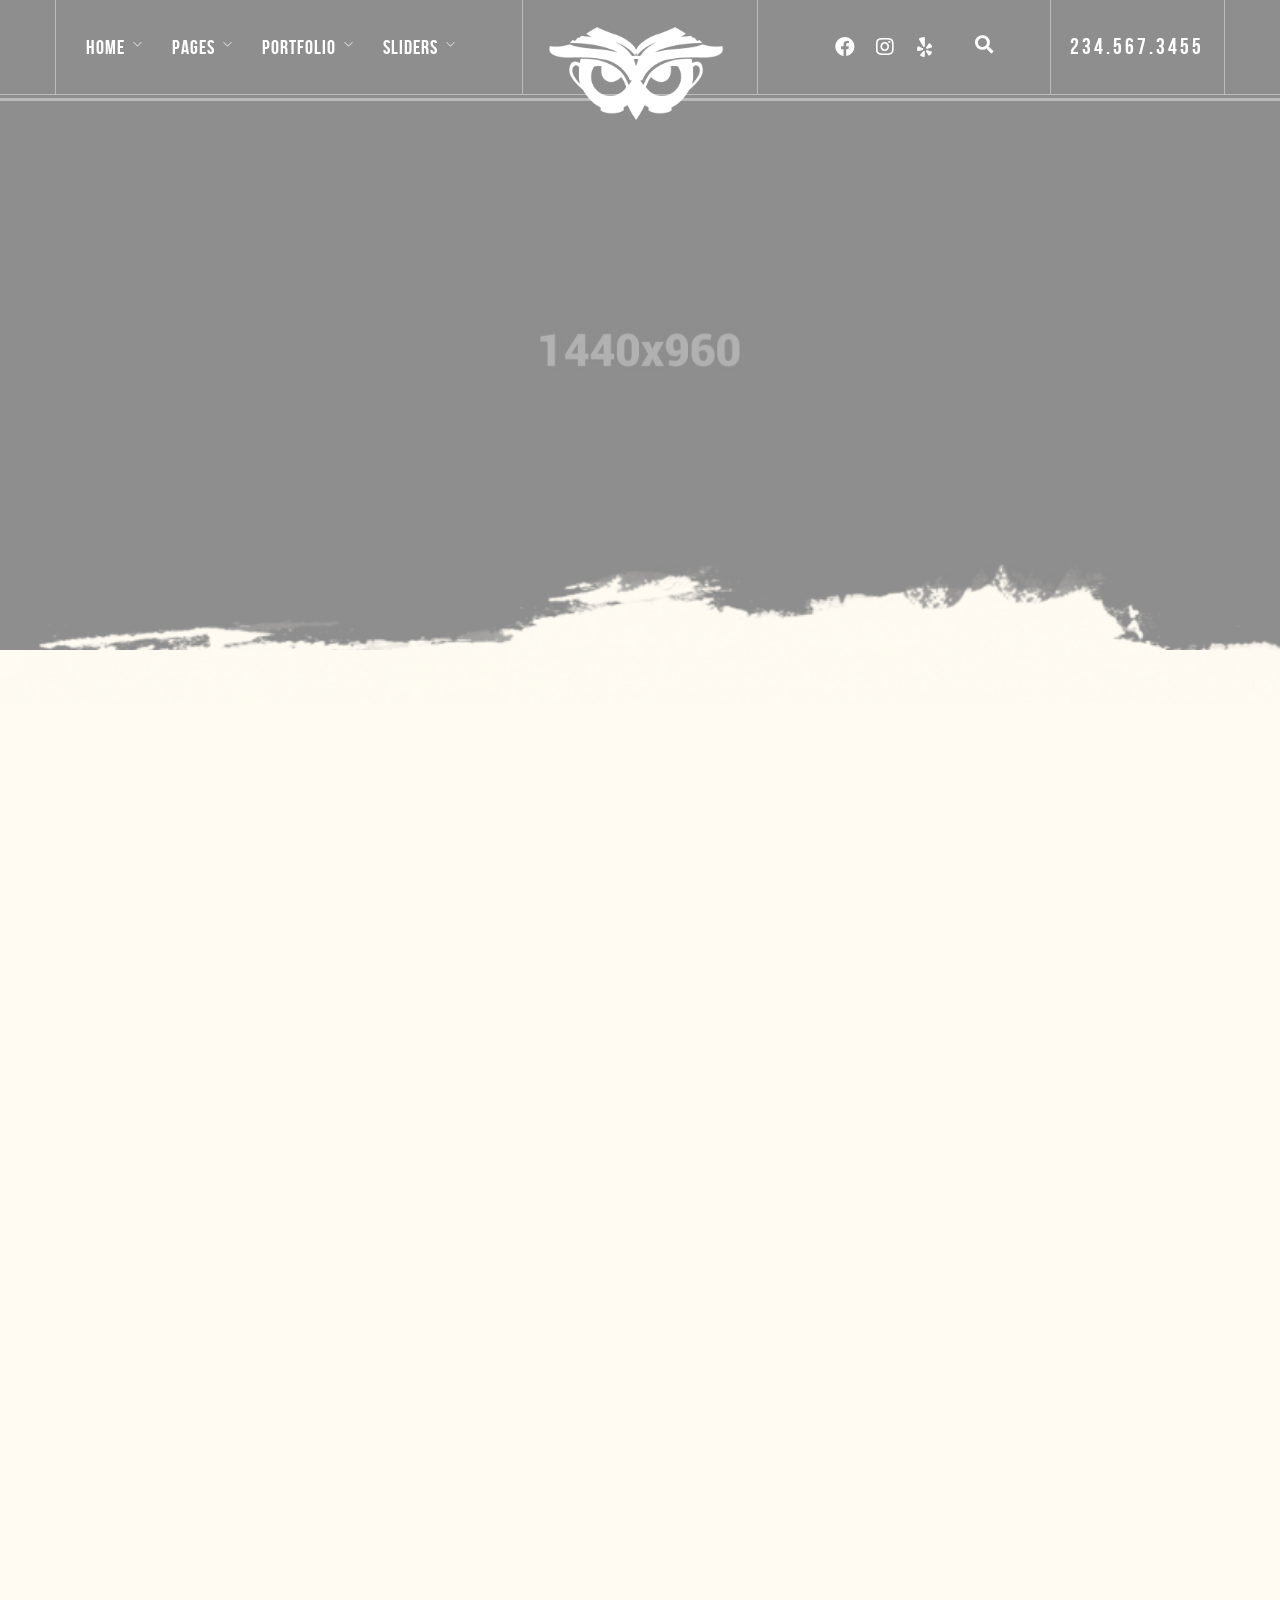
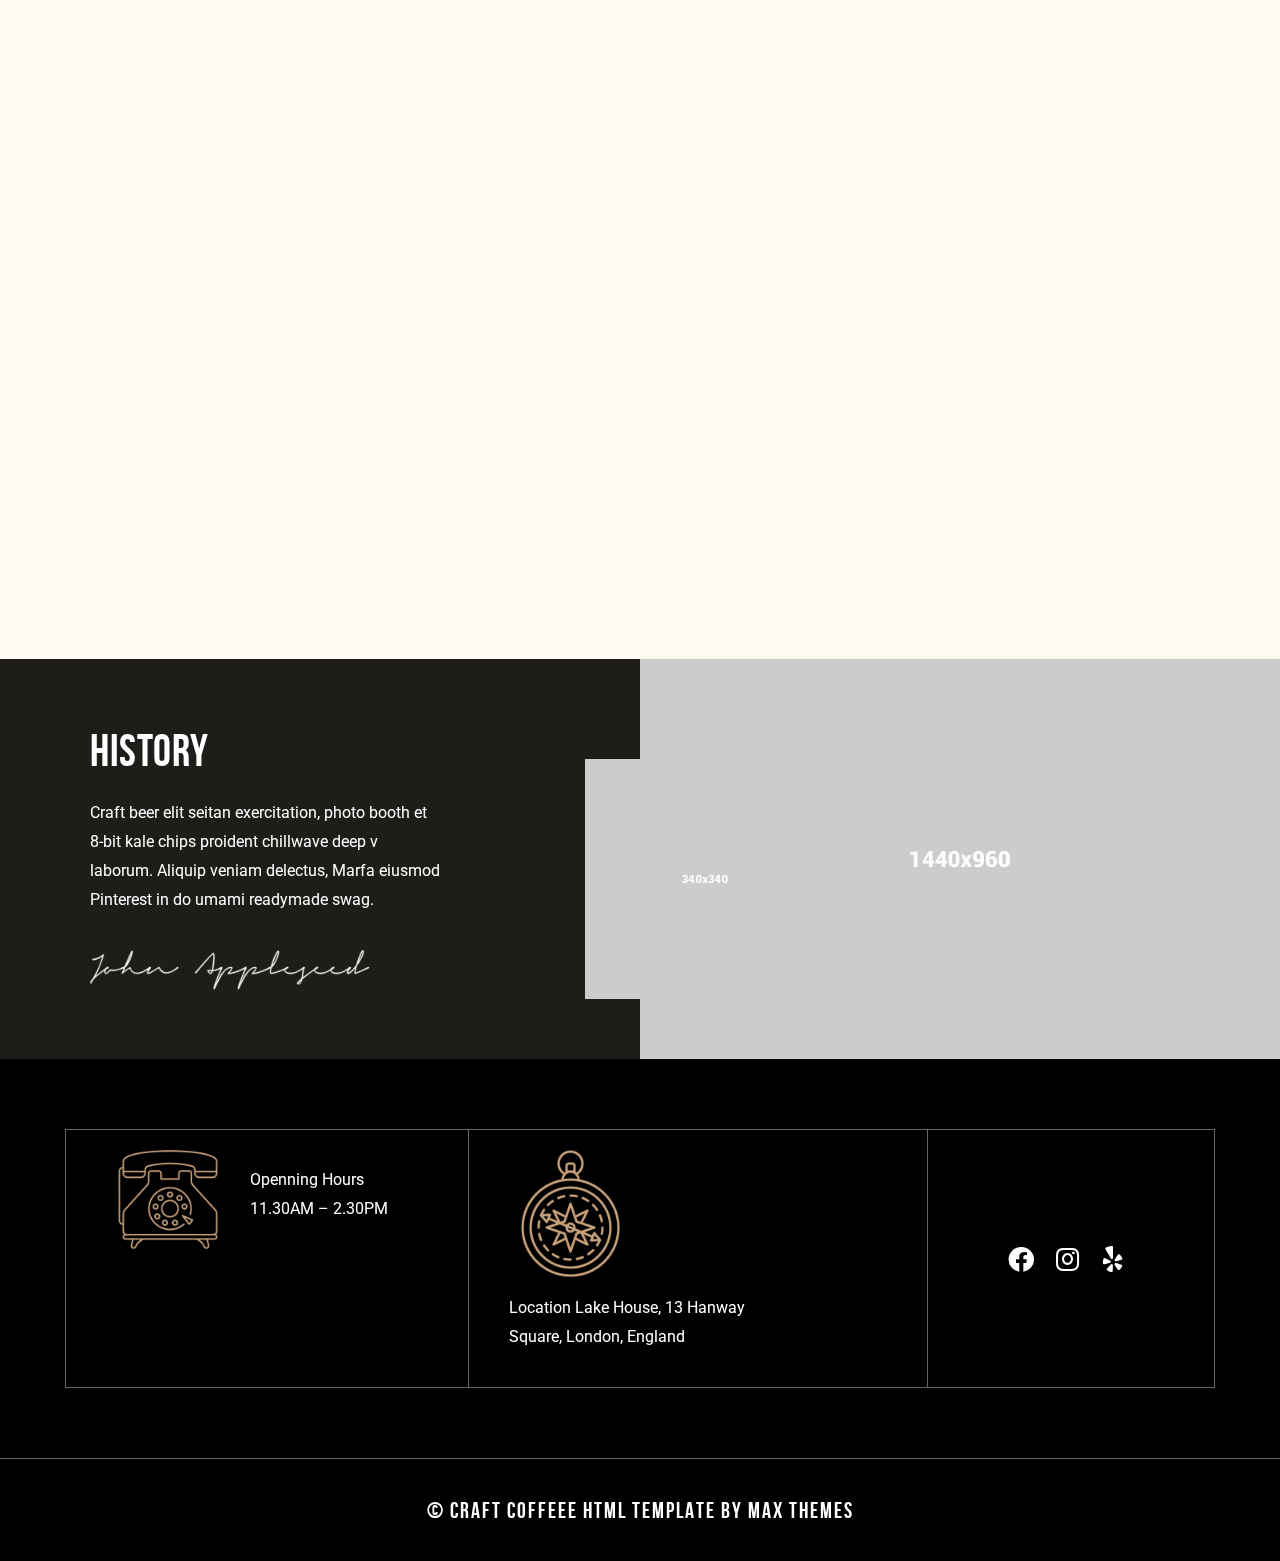
<file: gallery-masonry.html>
<!DOCTYPE html>
<html lang="en-US" data-menu="leftalign">
<head>

    <title>Craft | Cafes Coffee Shops Bars HTML</title>

    <meta http-equiv="Content-Type" content="text/html; charset=utf-8" />
    <meta name="viewport" content="width=device-width, initial-scale=1, maximum-scale=1" />


    <link rel="stylesheet" href="css/reset.css" type="text/css" media="all" />
    <link rel="stylesheet" href="css/wordpress.css" type="text/css" media="all" />
    <link rel="stylesheet" href="css/style.css" type="text/css" media="all" />
    <link rel="stylesheet" href="css/modulobox.css" type="text/css" media="all" />
    <link rel="stylesheet" href="css/left-align-menu.css" type="text/css" media="all" />
    <link rel="stylesheet" href="css/font-awesome.min.css" type="text/css" media="all" />
    <link rel="stylesheet" href="css/themify-icons.css" type="text/css" media="all" />
    <link rel="stylesheet" href="css/tooltipster.css" type="text/css" media="all" />
    <link rel="stylesheet" href="css/demo.css" type="text/css" media="all" />
    <link rel="stylesheet" href="js/plugins/loftloader/assets/css/loftloader.min.css" type="text/css" media="all" />
    <link rel="stylesheet" href="js/plugins/elementor/assets/lib/animations/animations.min.css" type="text/css" media="all" />
    <link rel="stylesheet" href="js/plugins/elementor/assets/css/frontend-legacy.min.css" type="text/css" media="all" />
    <link rel="stylesheet" href="js/plugins/elementor/assets/css/frontend.min.css" type="text/css" media="all" />
    <link rel="stylesheet" href="js/plugins/craftcoffee-elementor/assets/css/swiper.css" type="text/css" media="all" />
    <link rel="stylesheet" href="js/plugins/craftcoffee-elementor/assets/css/justifiedGallery.css" type="text/css" media="all" />
    <link rel="stylesheet" href="js/plugins/craftcoffee-elementor/assets/css/flickity.css" type="text/css" media="all" />
    <link rel="stylesheet" href="js/plugins/craftcoffee-elementor/assets/css/owl.theme.default.min.css" type="text/css" media="all" />
    <link rel="stylesheet" href="js/plugins/craftcoffee-elementor/assets/css/switchery.css" type="text/css" media="all" />
    <link rel="stylesheet" href="js/plugins/craftcoffee-elementor/assets/css/craftcoffee-elementor.css" type="text/css" media="all" />
    <link rel="stylesheet" href="js/plugins/craftcoffee-elementor/assets/css/craftcoffee-elementor-responsive.css" type="text/css" media="all" />
    <link rel="stylesheet" href="css/responsive.css" type="text/css" media="all" />
    <link rel="stylesheet" href="js/plugins/elementor/assets/lib/font-awesome/css/fontawesome.min.css" type="text/css" media="all" />
    <link rel="stylesheet" href="js/plugins/elementor/assets/lib/font-awesome/css/brands.min.css" type="text/css" media="all" />
    <link rel="stylesheet" href="js/plugins/elementor/assets/lib/font-awesome/css/solid.min.css" type="text/css" media="all" />
    <link rel="stylesheet" href="css/custom-css.min.css" type="text/css" media="all" />


    <link rel="icon" href="upload/cropped-TG-Thumb-32x32.png" sizes="32x32" />
    <link rel="icon" href="upload/cropped-TG-Thumb-192x192.png" sizes="192x192" />
    <link rel="apple-touch-icon" href="upload/cropped-TG-Thumb-180x180.png" />
    <meta name="msapplication-TileImage" content="upload/cropped-TG-Thumb-270x270.png" />



</head>

<body data-rsssl="1" class="home theme-craftcoffee  menu-transparent lightbox-black leftalign loftloader-lite-enabled elementor-default elementor-kit-6338 elementor-page elementor-page-4462" >

    <div id="loftloader-wrapper" class="pl-imgloading" data-show-close-time="15000" data-max-load-time="0">
        <div class="loader-inner">
            <div id="loader">
                <div class="imgloading-container"><span style="background-image: url(source/logo.png);"></span></div>
                <img data-no-lazy="1" class="skip-lazy" alt="loader image" src="source/logo.png" />
            </div>
        </div>
        <div class="loader-section section-fade"></div>
        <div class="loader-close-button" style="display: none;"><span class="screen-reader-text">Close</span></div>
    </div>
    <div id="perspective" style="">
        <!-- Begin mobile menu -->
        <a id="btn-close-mobile-menu" href="javascript:;"></a>

        <div class="mobile-menu-wrapper">
            <div class="mobile-menu-content">
                <div class="menu-main-menu-container">
                    <ul id="mobile_main_menu" class="mobile-main-nav">
                        <li class="menu-item current-menu-ancestor current-menu-parent menu-item-has-children">
                            <a href="#">Home</a>
                            <ul class="sub-menu">
                                <li class="menu-item menu-item-home current-menu-item page_item page-item-4462 current_page_item">
                                    <a href="index.html" aria-current="page">Home 1</a>
                                </li>
                                <li class="menu-item"><a href="home-2.html">Home 2</a></li>
                                <li class="menu-item"><a href="home-3.html">Home 3</a></li>
                                <li class="menu-item"><a href="home-4.html">Home 4</a></li>
                                <li class="menu-item"><a href="home-5.html">Home 5</a></li>
                                <li class="menu-item"><a href="home-6.html">Home 6</a></li>
                                <li class="menu-item"><a href="home-7.html">Home 7</a></li>
                                <li class="menu-item"><a href="home-8.html">Home 8</a></li>
                                <li class="menu-item"><a href="home-9.html">Home 9</a></li>
                            </ul>
                        </li>
                        <li class="menu-item menu-item-has-children menu-item-10">
                            <a href="#">Pages</a>
                            <ul class="sub-menu">
                                <li class="menu-item"><a href="menu.html">Menu</a></li>
                                <li class="menu-item"><a href="about-us-1.html">About Us 1</a></li>
                                <li class="menu-item"><a href="about-us-2.html">About Us 2</a></li>
                                <li class="menu-item"><a href="about-us-3.html">About Us 3</a></li>
                                <li class="menu-item"><a href="our-team.html">Our Team</a></li>
                                <li class="menu-item"><a href="our-process.html">Our Process</a></li>
                                <li class="menu-item"><a href="coffee-subscriptions.html">Coffee Subscriptions</a></li>
                                <li class="menu-item"><a href="contact-us-1.html">Contact Us 1</a></li>
                                <li class="menu-item"><a href="contact-us-2.html">Contact Us 2</a></li>
                                <li class="menu-item"><a href="reservation.html">Reservation</a></li>
                                <li class="menu-item"><a href="shop.html">Delivery</a></li>
                                <li class="menu-item"><a href="blog-grid.html">Blog Grid</a></li>
                                <li class="menu-item"><a href="blog-grid-no-space.html">Blog Grid No Space</a></li>
                                <li class="menu-item"><a href="blog-masonry.html">Blog Masonry</a></li>
                                <li class="menu-item"><a href="blog-metro-no-space.html">Blog Metro No Space</a></li>
                                <li class="menu-item"><a href="blog-metro.html">Blog Metro</a></li>
                                <li class="menu-item"><a href="blog-classic.html">Blog Classic</a></li>
                                <li class="menu-item"><a href="blog-list.html">Blog List</a></li>
                                <li class="menu-item"><a href="blog-textual.html">Blog Textual</a></li>
                            </ul>
                        </li>
                        <li class="menu-item menu-item-has-children">
                            <a href="#">Portfolio</a>
                            <ul class="sub-menu">
                                <li class="menu-item"><a href="portfolio-classic.html">Portfolio Classic</a></li>
                                <li class="menu-item"><a href="portfolio-grid.html">Portfolio Grid</a></li>
                                <li class="menu-item">
                                    <a href="portfolio-grid-overlay.html">Portfolio Grid Overlay</a>
                                </li>
                                <li class="menu-item"><a href="portfolio-3d-overlay.html">Portfolio 3D Overlay</a></li>
                                <li class="menu-item"><a href="portfolio-contain.html">Portfolio Contain</a></li>
                                <li class="menu-item"><a href="portfolio-masonry.html">Portfolio Masonry</a></li>
                                <li class="menu-item">
                                    <a href="portfolio-masonry-grid.html">Portfolio Masonry Grid</a>
                                </li>
                                <li class="menu-item"><a href="portfolio-coverflow.html">Portfolio Coverflow</a></li>
                                <li class="menu-item">
                                    <a href="portfolio-timeline-horizon.html">Portfolio Timeline Horizon</a>
                                </li>
                                <li class="menu-item">
                                    <a href="portfolio-timeline-vertical.html">Portfolio Timeline Vertical</a>
                                </li>
                                <li class="menu-item"><a href="video-grid.html">Video Grid</a></li>
                                <li class="menu-item"><a href="gallery-grid.html">Gallery Grid</a></li>
                                <li class="menu-item"><a href="gallery-masonry.html">Gallery Masonry</a></li>
                                <li class="menu-item"><a href="gallery-justified.html">Gallery Justified</a></li>
                                <li class="menu-item"><a href="gallery-fullscreen.html">Gallery Fullscreen</a></li>
                            </ul>
                        </li>
                        <li class="menu-item menu-item-has-children">
                            <a href="#">Sliders</a>
                            <ul class="sub-menu">
                                <li class="menu-item"><a href="vertical-parallax-slider.html">Vertical Parallax Slider</a></li>
                                <li class="menu-item"><a href="animated-frame-slider.html">Animated Frame Slider</a></li>
                                <li class="menu-item"><a href="3d-room-slider.html">3D Room Slider</a></li>
                                <li class="menu-item"><a href="popout-slider.html">Popout Slider</a></li>
                                <li class="menu-item"><a href="clip-path-slider.html">Clip Path Slider</a></li>
                                <li class="menu-item"><a href="velo-slider.html">Velo Slider</a></li>
                                <li class="menu-item"><a href="split-slick-slider.html">Split Slick Slider</a></li>
                                <li class="menu-item"><a href="fullscreen-transition-slider.html">Fullscreen Transition Slider</a></li>
                                <li class="menu-item"><a href="flip-slider.html">Flip Slider</a></li>
                                <li class="menu-item"><a href="split-carousel-slider.html">Split Carousel Slider</a></li>
                                <li class="menu-item"><a href="mouse-driven-carousel.html">Mouse Driven Carousel</a></li>
                                <li class="menu-item"><a href="parallax-slider.html">Parallax Slider</a></li>
                                <li class="menu-item"><a href="zoom-slider.html">Zoom Slider</a></li>
                                <li class="menu-item"><a href="animated-slider.html">Animated Slider</a></li>
                                <li class="menu-item"><a href="fade-up-slider.html">Fade Up Slider</a></li>
                                <li class="menu-item"><a href="horizontal-slider.html">Horizontal Slider</a></li>
                                <li class="menu-item"><a href="motion-reveal-slider.html">Motion Reveal Slider</a></li>
                            </ul>
                        </li>
                    </ul>
                </div>
            </div>
        </div>
        <!-- End mobile menu -->
        <!-- Begin template wrapper -->
        <div id="wrapper" class="hasbg transparent">
            <div id="elementor-header" class="main-menu-wrapper">
                <div data-elementor-type="wp-post" data-elementor-id="3099" class="elementor custom-css-style" data-elementor-settings="[]">
                    <div class="elementor-inner">
                        <div class="elementor-section-wrap">
                            <section
                                class="elementor-section elementor-top-section elementor-element elementor-element-a216edb elementor-section-boxed elementor-section-height-default elementor-section-height-default"
                                data-id="a216edb"
                                data-element_type="section"
                                data-settings='{"craftcoffee_ext_is_background_parallax":"false"}'
                            >
                                <div class="elementor-container elementor-column-gap-default">
                                    <div class="elementor-row">
                                        <div
                                            class="elementor-column elementor-col-25 elementor-top-column elementor-element elementor-element-eb2db78 elementor-hidden-tablet elementor-hidden-phone"
                                            data-id="eb2db78"
                                            data-element_type="column"
                                            data-settings='{"craftcoffee_ext_is_scrollme":"false","craftcoffee_ext_is_smoove":"false","craftcoffee_ext_is_parallax_mouse":"false","craftcoffee_ext_is_infinite":"false","craftcoffee_ext_is_fadeout_animation":"false"}'
                                        >
                                            <div class="elementor-column-wrap elementor-element-populated">
                                                <div class="elementor-widget-wrap">
                                                    <div
                                                        class="elementor-element elementor-element-d6b5ce3 elementor-widget elementor-widget-craftcoffee-navigation-menu"
                                                        data-id="d6b5ce3"
                                                        data-element_type="widget"
                                                        data-settings='{"craftcoffee_ext_is_scrollme":"false","craftcoffee_ext_is_smoove":"false","craftcoffee_ext_is_parallax_mouse":"false","craftcoffee_ext_is_infinite":"false","craftcoffee_ext_is_fadeout_animation":"false"}'
                                                        data-widget_type="craftcoffee-navigation-menu.default"
                                                    >
                                                        <div class="elementor-widget-container">
                                                            <div class="themegoods-navigation-wrapper menu_style1">
                                                                <div class="menu-main-menu-container">
                                                                    <ul id="nav_menu34" class="nav">
                                                                        <li class="menu-item menu-item-has-children arrow">
                                                                            <a href="index.html">Home</a>
                                                                            <ul class="sub-menu">
                                                                                <li class="menu-item">
                                                                                    <a href="index.html" aria-current="page">Home 1</a>
                                                                                </li>
                                                                                <li class="menu-item"><a href="home-2.html">Home 2</a></li>
                                                                                <li class="menu-item"><a href="home-3.html">Home 3</a></li>
                                                                                <li class="menu-item"><a href="home-4.html">Home 4</a></li>
                                                                                <li class="menu-item"><a href="home-5.html">Home 5</a></li>
                                                                                <li class="menu-item"><a href="home-6.html">Home 6</a></li>
                                                                                <li class="menu-item"><a href="home-7.html">Home 7</a></li>
                                                                                <li class="menu-item"><a href="home-8.html">Home 8</a></li>
                                                                                <li class="menu-item"><a href="home-9.html">Home 9</a></li>
                                                                            </ul>
                                                                        </li>
                                                                        <li class="menu-item current-menu-ancestor current-menu-parent menu-item-has-children arrow">
                                                                            <a href="#">Pages</a>
                                                                            <ul class="sub-menu">
                                                                                <li class="menu-item"><a href="menu.html">Menu</a></li>
                                                                                <li class="menu-item"><a href="about-us-1.html">About Us 1</a></li>
                                                                                <li class="menu-item"><a href="about-us-2.html">About Us 2</a></li>
                                                                                <li class="menu-item"><a href="about-us-3.html">About Us 3</a></li>
                                                                                <li class="menu-item"><a href="our-team.html">Our Team</a></li>
                                                                                <li class="menu-item"><a href="our-process.html">Our Process</a></li>
                                                                                <li class="menu-item">
                                                                                    <a href="coffee-subscriptions.html">Coffee Subscriptions</a>
                                                                                </li>
                                                                                <li class="menu-item"><a href="contact-us-1.html">Contact Us 1</a></li>
                                                                                <li class="menu-item"><a href="contact-us-2.html">Contact Us 2</a></li>
                                                                                <li class="menu-item"><a href="reservation.html">Reservation</a></li>
                                                                                <li class="menu-item"><a href="shop.html">Delivery</a></li>
                                                                                <li class="menu-item"><a href="blog-grid.html">Blog Grid</a></li>
                                                                                <li class="menu-item">
                                                                                    <a href="blog-grid-no-space.html">Blog Grid No Space</a>
                                                                                </li>
                                                                                <li class="menu-item"><a href="blog-masonry.html">Blog Masonry</a></li>
                                                                                <li class="menu-item">
                                                                                    <a href="blog-metro-no-space.html">Blog Metro No Space</a>
                                                                                </li>
                                                                                <li class="menu-item"><a href="blog-metro.html">Blog Metro</a></li>
                                                                                <li class="menu-item"><a href="blog-classic.html">Blog Classic</a></li>
                                                                                <li class="menu-item"><a href="blog-list.html">Blog List</a></li>
                                                                                <li class="menu-item"><a href="blog-textual.html">Blog Textual</a></li>
                                                                            </ul>
                                                                        </li>
                                                                        <li class="menu-item menu-item-has-children arrow">
                                                                            <a href="#">Portfolio</a>
                                                                            <ul class="sub-menu">
                                                                                <li class="menu-item">
                                                                                    <a href="portfolio-classic.html">Portfolio Classic</a>
                                                                                </li>
                                                                                <li class="menu-item"><a href="portfolio-grid.html">Portfolio Grid</a></li>
                                                                                <li class="menu-item">
                                                                                    <a href="portfolio-grid-overlay.html">Portfolio Grid Overlay</a>
                                                                                </li>
                                                                                <li class="menu-item">
                                                                                    <a href="portfolio-3d-overlay.html">Portfolio 3D Overlay</a>
                                                                                </li>
                                                                                <li class="menu-item">
                                                                                    <a href="portfolio-contain.html">Portfolio Contain</a>
                                                                                </li>
                                                                                <li class="menu-item">
                                                                                    <a href="portfolio-masonry.html">Portfolio Masonry</a>
                                                                                </li>
                                                                                <li class="menu-item">
                                                                                    <a href="portfolio-masonry-grid.html">Portfolio Masonry Grid</a>
                                                                                </li>
                                                                                <li class="menu-item">
                                                                                    <a href="portfolio-coverflow.html">Portfolio Coverflow</a>
                                                                                </li>
                                                                                <li class="menu-item">
                                                                                    <a href="portfolio-timeline-horizon.html">Portfolio Timeline Horizon</a>
                                                                                </li>
                                                                                <li class="menu-item">
                                                                                    <a href="portfolio-timeline-vertical.html">Portfolio Timeline Vertical</a>
                                                                                </li>
                                                                                <li class="menu-item"><a href="video-grid.html">Video Grid</a></li>
                                                                                <li class="menu-item"><a href="gallery-grid.html">Gallery Grid</a></li>
                                                                                <li class="menu-item"><a href="gallery-masonry.html">Gallery Masonry</a></li>
                                                                                <li class="menu-item">
                                                                                    <a href="gallery-justified.html">Gallery Justified</a>
                                                                                </li>
                                                                                <li class="menu-item">
                                                                                    <a href="gallery-fullscreen.html">Gallery Fullscreen</a>
                                                                                </li>
                                                                            </ul>
                                                                        </li>
                                                                        <li class="menu-item menu-item-has-children arrow">
                                                                            <a href="#">Sliders</a>
                                                                            <ul class="sub-menu">
                                                                                <li class="menu-item"><a href="vertical-parallax-slider.html">Vertical Parallax Slider</a></li>
                                                                                <li class="menu-item"><a href="animated-frame-slider.html">Animated Frame Slider</a></li>
                                                                                <li class="menu-item"><a href="3d-room-slider.html">3D Room Slider</a></li>
                                                                                <li class="menu-item"><a href="popout-slider.html">Popout Slider</a></li>
                                                                                <li class="menu-item"><a href="clip-path-slider.html">Clip Path Slider</a></li>
                                                                                <li class="menu-item"><a href="velo-slider.html">Velo Slider</a></li>
                                                                                <li class="menu-item"><a href="split-slick-slider.html">Split Slick Slider</a></li>
                                                                                <li class="menu-item"><a href="fullscreen-transition-slider.html">Fullscreen Transition Slider</a></li>
                                                                                <li class="menu-item"><a href="flip-slider.html">Flip Slider</a></li>
                                                                                <li class="menu-item"><a href="split-carousel-slider.html">Split Carousel Slider</a></li>
                                                                                <li class="menu-item"><a href="mouse-driven-carousel.html">Mouse Driven Carousel</a></li>
                                                                                <li class="menu-item"><a href="parallax-slider.html">Parallax Slider</a></li>
                                                                                <li class="menu-item"><a href="zoom-slider.html">Zoom Slider</a></li>
                                                                                <li class="menu-item"><a href="animated-slider.html">Animated Slider</a></li>
                                                                                <li class="menu-item"><a href="fade-up-slider.html">Fade Up Slider</a></li>
                                                                                <li class="menu-item"><a href="horizontal-slider.html">Horizontal Slider</a></li>
                                                                                <li class="menu-item"><a href="motion-reveal-slider.html">Motion Reveal Slider</a></li>
                                                                            </ul>
                                                                        </li>
                                                                    </ul>
                                                                </div>
                                                            </div>
                                                        </div>
                                                    </div>
                                                </div>
                                            </div>
                                        </div>
                                        <div
                                            class="elementor-column elementor-col-25 elementor-top-column elementor-element elementor-element-8dfe958"
                                            data-id="8dfe958"
                                            data-element_type="column"
                                            data-settings='{"craftcoffee_ext_is_scrollme":"false","craftcoffee_ext_is_smoove":"false","craftcoffee_ext_is_parallax_mouse":"false","craftcoffee_ext_is_infinite":"false","craftcoffee_ext_is_fadeout_animation":"false"}'
                                        >
                                            <div class="elementor-column-wrap elementor-element-populated">
                                                <div class="elementor-widget-wrap">
                                                    <div
                                                        class="elementor-element elementor-element-6f23744 elementor-absolute elementor-widget elementor-widget-image"
                                                        data-id="6f23744"
                                                        data-element_type="widget"
                                                        data-settings='{"_position":"absolute","craftcoffee_ext_is_scrollme":"false","craftcoffee_ext_is_smoove":"false","craftcoffee_ext_is_parallax_mouse":"false","craftcoffee_ext_is_infinite":"false","craftcoffee_ext_is_fadeout_animation":"false"}'
                                                        data-widget_type="image.default"
                                                    >
                                                        <div class="elementor-widget-container">
                                                            <div class="elementor-image">
                                                                <a href="index.html">
                                                                    <img
                                                                        width="180"
                                                                        height="180"
                                                                        src="source/logo.png"
                                                                        class="attachment-full size-full"
                                                                        alt=""
                                                                        loading="lazy"
                                                                    />
                                                                </a>
                                                            </div>
                                                        </div>
                                                    </div>
                                                </div>
                                            </div>
                                        </div>
                                        <div
                                            class="elementor-column elementor-col-25 elementor-top-column elementor-element elementor-element-b401b7a elementor-hidden-phone"
                                            data-id="b401b7a"
                                            data-element_type="column"
                                            data-settings='{"craftcoffee_ext_is_scrollme":"false","craftcoffee_ext_is_smoove":"false","craftcoffee_ext_is_parallax_mouse":"false","craftcoffee_ext_is_infinite":"false","craftcoffee_ext_is_fadeout_animation":"false"}'
                                        >
                                            <div class="elementor-column-wrap elementor-element-populated">
                                                <div class="elementor-widget-wrap">
                                                    <div
                                                        class="elementor-element elementor-element-9966067 elementor-widget__width-auto elementor-shape-rounded elementor-grid-0 elementor-widget elementor-widget-social-icons"
                                                        data-id="9966067"
                                                        data-element_type="widget"
                                                        data-settings='{"craftcoffee_ext_is_scrollme":"false","craftcoffee_ext_is_smoove":"false","craftcoffee_ext_is_parallax_mouse":"false","craftcoffee_ext_is_infinite":"false","craftcoffee_ext_is_fadeout_animation":"false"}'
                                                        data-widget_type="social-icons.default"
                                                    >
                                                        <div class="elementor-widget-container">
                                                            <div class="elementor-social-icons-wrapper elementor-grid">
                                                                <div class="elementor-grid-item">
                                                                    <a href="#" class="elementor-icon elementor-social-icon elementor-social-icon-facebook elementor-repeater-item-fac257c" target="_blank">
                                                                        <span class="elementor-screen-only">Facebook</span>
                                                                        <i class="fab fa-facebook"></i>
                                                                    </a>
                                                                </div>
                                                                <div class="elementor-grid-item">
                                                                    <a href="#" class="elementor-icon elementor-social-icon elementor-social-icon-instagram elementor-repeater-item-4238c6b" target="_blank">
                                                                        <span class="elementor-screen-only">Instagram</span>
                                                                        <i class="fab fa-instagram"></i>
                                                                    </a>
                                                                </div>
                                                                <div class="elementor-grid-item">
                                                                    <a href="#" class="elementor-icon elementor-social-icon elementor-social-icon-yelp elementor-repeater-item-e0f5af3" target="_blank">
                                                                        <span class="elementor-screen-only">Yelp</span>
                                                                        <i class="fab fa-yelp"></i>
                                                                    </a>
                                                                </div>
                                                            </div>
                                                        </div>
                                                    </div>
                                                    <div
                                                        class="elementor-element elementor-element-9c9f0b7 elementor-widget__width-auto elementor-widget elementor-widget-craftcoffee-search"
                                                        data-id="9c9f0b7"
                                                        data-element_type="widget"
                                                        data-settings='{"craftcoffee_ext_is_scrollme":"false","craftcoffee_ext_is_smoove":"false","craftcoffee_ext_is_parallax_mouse":"false","craftcoffee_ext_is_infinite":"false","craftcoffee_ext_is_fadeout_animation":"false"}'
                                                        data-widget_type="craftcoffee-search.default"
                                                    >
                                                        <div class="elementor-widget-container">
                                                            <div class="craftcoffee-search-icon">
                                                                <a data-open="tg_search_9c9f0b7" href="javascript:;"><i aria-hidden="true" class="fas fa-search"></i></a>
                                                            </div>

                                                            <div id="tg_search_9c9f0b7" class="craftcoffee-search-wrapper">
                                                                <div class="craftcoffee-search-inner">
                                                                    <form
                                                                        id="tg_search_form_9c9f0b7"
                                                                        class="tg_search_form autocomplete_form"
                                                                        method="get"
                                                                        action="index.html"
                                                                        data-result="autocomplete_9c9f0b7"
                                                                        data-open="tg_search_9c9f0b7"
                                                                    >
                                                                        <div class="input-group">
                                                                            <input id="s" name="s" placeholder="Search for anything" autocomplete="off" value="" />
                                                                            <span class="input-group-button">
                                                                                <button aria-label="Search for anything" type="submit"><i aria-hidden="true" class="fas fa-search"></i></button>
                                                                            </span>
                                                                        </div>

                                                                        <br class="clear" />
                                                                        <div id="autocomplete_9c9f0b7" class="autocomplete" data-mousedown="false"></div>
                                                                    </form>
                                                                </div>
                                                            </div>
                                                        </div>
                                                    </div>
                                                </div>
                                            </div>
                                        </div>
                                        <div
                                            class="elementor-column elementor-col-25 elementor-top-column elementor-element elementor-element-fcec661"
                                            data-id="fcec661"
                                            data-element_type="column"
                                            data-settings='{"craftcoffee_ext_is_scrollme":"false","craftcoffee_ext_is_smoove":"false","craftcoffee_ext_is_parallax_mouse":"false","craftcoffee_ext_is_infinite":"false","craftcoffee_ext_is_fadeout_animation":"false"}'
                                        >
                                            <div class="elementor-column-wrap elementor-element-populated">
                                                <div class="elementor-widget-wrap">
                                                    <div
                                                        class="elementor-element elementor-element-ff52274 elementor-align-center elementor-widget-tablet__width-auto elementor-hidden-phone elementor-widget elementor-widget-button"
                                                        data-id="ff52274"
                                                        data-element_type="widget"
                                                        data-settings='{"craftcoffee_ext_is_scrollme":"false","craftcoffee_ext_is_smoove":"false","craftcoffee_ext_is_parallax_mouse":"false","craftcoffee_ext_is_infinite":"false","craftcoffee_ext_is_fadeout_animation":"false"}'
                                                        data-widget_type="button.default"
                                                    >
                                                        <div class="elementor-widget-container">
                                                            <div class="elementor-button-wrapper">
                                                                <a href="tel:234.567.3455" class="elementor-button-link elementor-button elementor-size-sm" role="button">
                                                                    <span class="elementor-button-content-wrapper">
                                                                        <span class="elementor-button-text">234.567.3455</span>
                                                                    </span>
                                                                </a>
                                                            </div>
                                                        </div>
                                                    </div>
                                                    <div
                                                        class="elementor-element elementor-element-0b79fea elementor_mobile_nav elementor-widget__width-auto elementor-hidden-desktop elementor-view-default elementor-widget elementor-widget-icon"
                                                        data-id="0b79fea"
                                                        data-element_type="widget"
                                                        data-settings='{"craftcoffee_ext_is_scrollme":"false","craftcoffee_ext_is_smoove":"false","craftcoffee_ext_is_parallax_mouse":"false","craftcoffee_ext_is_infinite":"false","craftcoffee_ext_is_fadeout_animation":"false"}'
                                                        data-widget_type="icon.default"
                                                    >
                                                        <div class="elementor-widget-container">
                                                            <div class="elementor-icon-wrapper">
                                                                <a class="elementor-icon" href=""> <i aria-hidden="true" class="fas fa-ellipsis-v"></i> </a>
                                                            </div>
                                                        </div>
                                                    </div>
                                                </div>
                                            </div>
                                        </div>
                                    </div>
                                </div>
                            </section>
                            <section
                                class="elementor-section elementor-top-section elementor-element elementor-element-3727a07 elementor-section-stretched elementor-section-full_width elementor-section-height-default elementor-section-height-default"
                                data-id="3727a07"
                                data-element_type="section"
                                data-settings='{"stretch_section":"section-stretched","craftcoffee_ext_is_background_parallax":"false"}'
                            >
                                <div class="elementor-container elementor-column-gap-default">
                                    <div class="elementor-row">
                                        <div
                                            class="elementor-column elementor-col-100 elementor-top-column elementor-element elementor-element-f260150"
                                            data-id="f260150"
                                            data-element_type="column"
                                            data-settings='{"craftcoffee_ext_is_scrollme":"false","craftcoffee_ext_is_smoove":"false","craftcoffee_ext_is_parallax_mouse":"false","craftcoffee_ext_is_infinite":"false","craftcoffee_ext_is_fadeout_animation":"false"}'
                                        >
                                            <div class="elementor-column-wrap elementor-element-populated">
                                                <div class="elementor-widget-wrap">
                                                    <div
                                                        class="elementor-element elementor-element-d00d5a2 elementor-widget-divider--view-line elementor-widget elementor-widget-divider"
                                                        data-id="d00d5a2"
                                                        data-element_type="widget"
                                                        data-settings='{"craftcoffee_ext_is_scrollme":"false","craftcoffee_ext_is_smoove":"false","craftcoffee_ext_is_parallax_mouse":"false","craftcoffee_ext_is_infinite":"false","craftcoffee_ext_is_fadeout_animation":"false"}'
                                                        data-widget_type="divider.default"
                                                    >
                                                        <div class="elementor-widget-container">
                                                            <div class="elementor-divider">
                                                                <span class="elementor-divider-separator"> </span>
                                                            </div>
                                                        </div>
                                                    </div>
                                                </div>
                                            </div>
                                        </div>
                                    </div>
                                </div>
                            </section>
                        </div>
                    </div>
                </div>
            </div>


            <!-- Begin content -->
            <div id="page-content-wrapper" class="no-title">
                <div class="inner">
                    <!-- Begin main content -->
                    <div class="inner-wrapper">
                        <div class="sidebar-content fullwidth">
                            <div data-elementor-type="wp-page" data-elementor-id="3568" class="elementor custom-css-style" data-elementor-settings="[]">
                                <div class="elementor-inner">
                                    <div class="elementor-section-wrap">
                                        <section
                                            class="elementor-section elementor-top-section elementor-element elementor-element-b7d8d94 elementor-section-stretched elementor-section-height-min-height elementor-section-boxed elementor-section-height-default elementor-section-items-middle"
                                            data-id="b7d8d94"
                                            data-element_type="section"
                                            data-settings='{"stretch_section":"section-stretched","background_background":"classic","craftcoffee_ext_is_background_parallax":"true","craftcoffee_ext_is_background_parallax_speed":{"unit":"px","size":0.8000000000000000444089209850062616169452667236328125,"sizes":[]}}'
                                        >
                                            <div class="elementor-background-overlay"></div>
                                            <div class="elementor-container elementor-column-gap-default">
                                                <div class="elementor-row">
                                                    <div
                                                        class="elementor-column elementor-col-100 elementor-top-column elementor-element elementor-element-5828e4b"
                                                        data-id="5828e4b"
                                                        data-element_type="column"
                                                        data-settings='{"craftcoffee_ext_is_scrollme":"false","craftcoffee_ext_is_smoove":"false","craftcoffee_ext_is_parallax_mouse":"false","craftcoffee_ext_is_infinite":"false","craftcoffee_ext_is_fadeout_animation":"false"}'
                                                    >
                                                        <div class="elementor-column-wrap elementor-element-populated">
                                                            <div class="elementor-widget-wrap">
                                                                <div
                                                                    class="elementor-element elementor-element-43c74b5 elementor-widget elementor-widget-heading"
                                                                    data-id="43c74b5"
                                                                    data-element_type="widget"
                                                                    data-settings='{"craftcoffee_ext_is_smoove":"true","craftcoffee_ext_smoove_disable":"769","craftcoffee_ext_smoove_duration":1000,"craftcoffee_ext_smoove_scalex":{"unit":"px","size":0,"sizes":[]},"craftcoffee_ext_smoove_scaley":{"unit":"px","size":0,"sizes":[]},"craftcoffee_ext_smoove_translatey":{"unit":"px","size":100,"sizes":[]},"craftcoffee_ext_is_fadeout_animation":"true","craftcoffee_ext_is_fadeout_animation_velocity":{"unit":"px","size":0.299999999999999988897769753748434595763683319091796875,"sizes":[]},"craftcoffee_ext_is_scrollme":"false","craftcoffee_ext_smoove_rotatex":{"unit":"px","size":0,"sizes":[]},"craftcoffee_ext_smoove_rotatey":{"unit":"px","size":0,"sizes":[]},"craftcoffee_ext_smoove_rotatez":{"unit":"px","size":0,"sizes":[]},"craftcoffee_ext_smoove_translatex":{"unit":"px","size":0,"sizes":[]},"craftcoffee_ext_smoove_translatez":{"unit":"px","size":0,"sizes":[]},"craftcoffee_ext_smoove_skewx":{"unit":"px","size":0,"sizes":[]},"craftcoffee_ext_smoove_skewy":{"unit":"px","size":0,"sizes":[]},"craftcoffee_ext_smoove_perspective":{"unit":"px","size":1000,"sizes":[]},"craftcoffee_ext_is_parallax_mouse":"false","craftcoffee_ext_is_infinite":"false","craftcoffee_ext_is_fadeout_animation_direction":"up"}'
                                                                    data-widget_type="heading.default"
                                                                >
                                                                    <div class="elementor-widget-container">
                                                                        <h3 class="elementor-heading-title elementor-size-default">Gallery</h3>
                                                                    </div>
                                                                </div>
                                                                <div
                                                                    class="elementor-element elementor-element-c72d3fb elementor-widget elementor-widget-heading"
                                                                    data-id="c72d3fb"
                                                                    data-element_type="widget"
                                                                    data-settings='{"craftcoffee_ext_is_smoove":"true","craftcoffee_ext_smoove_disable":"769","craftcoffee_ext_smoove_duration":1000,"craftcoffee_ext_smoove_scalex":{"unit":"px","size":2,"sizes":[]},"craftcoffee_ext_smoove_scaley":{"unit":"px","size":2,"sizes":[]},"craftcoffee_ext_is_fadeout_animation":"true","craftcoffee_ext_is_fadeout_animation_direction":"down","craftcoffee_ext_is_fadeout_animation_velocity":{"unit":"px","size":0.5,"sizes":[]},"craftcoffee_ext_is_scrollme":"false","craftcoffee_ext_smoove_rotatex":{"unit":"px","size":0,"sizes":[]},"craftcoffee_ext_smoove_rotatey":{"unit":"px","size":0,"sizes":[]},"craftcoffee_ext_smoove_rotatez":{"unit":"px","size":0,"sizes":[]},"craftcoffee_ext_smoove_translatex":{"unit":"px","size":0,"sizes":[]},"craftcoffee_ext_smoove_translatey":{"unit":"px","size":0,"sizes":[]},"craftcoffee_ext_smoove_translatez":{"unit":"px","size":0,"sizes":[]},"craftcoffee_ext_smoove_skewx":{"unit":"px","size":0,"sizes":[]},"craftcoffee_ext_smoove_skewy":{"unit":"px","size":0,"sizes":[]},"craftcoffee_ext_smoove_perspective":{"unit":"px","size":1000,"sizes":[]},"craftcoffee_ext_is_infinite":"false"}'
                                                                    data-widget_type="heading.default"
                                                                >
                                                                    <div class="elementor-widget-container">
                                                                        <h1 class="elementor-heading-title elementor-size-default">Masonry</h1>
                                                                    </div>
                                                                </div>
                                                            </div>
                                                        </div>
                                                    </div>
                                                </div>
                                            </div>
                                        </section>
                                        <section
                                            class="elementor-section elementor-top-section elementor-element elementor-element-84ce4e1 elementor-section-stretched elementor-section-height-min-height elementor-section-boxed elementor-section-height-default elementor-section-items-middle"
                                            data-id="84ce4e1"
                                            data-element_type="section"
                                            data-settings='{"stretch_section":"section-stretched","background_background":"classic","craftcoffee_ext_is_background_parallax":"false"}'
                                        >
                                            <div class="elementor-container elementor-column-gap-default">
                                                <div class="elementor-row">
                                                    <div
                                                        class="elementor-column elementor-col-100 elementor-top-column elementor-element elementor-element-944d57d"
                                                        data-id="944d57d"
                                                        data-element_type="column"
                                                        data-settings='{"craftcoffee_ext_is_scrollme":"false","craftcoffee_ext_is_smoove":"false","craftcoffee_ext_is_parallax_mouse":"false","craftcoffee_ext_is_infinite":"false","craftcoffee_ext_is_fadeout_animation":"false"}'
                                                    >
                                                        <div class="elementor-column-wrap elementor-element-populated">
                                                            <div class="elementor-widget-wrap">
                                                                <div
                                                                    class="elementor-element elementor-element-b7707f4 elementor-widget elementor-widget-spacer"
                                                                    data-id="b7707f4"
                                                                    data-element_type="widget"
                                                                    data-settings='{"craftcoffee_ext_is_scrollme":"false","craftcoffee_ext_is_smoove":"false","craftcoffee_ext_is_parallax_mouse":"false","craftcoffee_ext_is_infinite":"false","craftcoffee_ext_is_fadeout_animation":"false"}'
                                                                    data-widget_type="spacer.default"
                                                                >
                                                                    <div class="elementor-widget-container">
                                                                        <div class="elementor-spacer">
                                                                            <div class="elementor-spacer-inner"></div>
                                                                        </div>
                                                                    </div>
                                                                </div>
                                                            </div>
                                                        </div>
                                                    </div>
                                                </div>
                                            </div>
                                        </section>
                                        <section
                                            class="elementor-section elementor-top-section elementor-element elementor-element-36001ba elementor-section-stretched elementor-section-full_width elementor-section-height-default elementor-section-height-default"
                                            data-id="36001ba"
                                            data-element_type="section"
                                            data-settings='{"stretch_section":"section-stretched","craftcoffee_ext_is_background_parallax":"false"}'
                                        >
                                            <div class="elementor-container elementor-column-gap-default">
                                                <div class="elementor-row">
                                                    <div
                                                        class="elementor-column elementor-col-100 elementor-top-column elementor-element elementor-element-798bdc4"
                                                        data-id="798bdc4"
                                                        data-element_type="column"
                                                        data-settings='{"craftcoffee_ext_is_scrollme":"false","craftcoffee_ext_is_smoove":"false","craftcoffee_ext_is_parallax_mouse":"false","craftcoffee_ext_is_infinite":"false","craftcoffee_ext_is_fadeout_animation":"false"}'
                                                    >
                                                        <div class="elementor-column-wrap elementor-element-populated">
                                                            <div class="elementor-widget-wrap">
                                                                <div
                                                                    class="elementor-element elementor-element-824ee99 elementor-widget elementor-widget-craftcoffee-gallery-masonry"
                                                                    data-id="824ee99"
                                                                    data-element_type="widget"
                                                                    data-settings='{"craftcoffee_ext_is_scrollme":"false","craftcoffee_ext_is_smoove":"false","craftcoffee_ext_is_parallax_mouse":"false","craftcoffee_ext_is_infinite":"false","craftcoffee_ext_is_fadeout_animation":"false"}'
                                                                    data-widget_type="craftcoffee-gallery-masonry.default"
                                                                >
                                                                    <div class="elementor-widget-container">
                                                                        <div class="craftcoffee-gallery-grid-content-wrapper do-masonry layout-craftcoffee-three-cols has_space" data-cols="3">
                                                                            <div class="gallery-grid-item craftcoffee-three-cols smoove" data-delay="150" data-minwidth="769 slide-up" data-move-y="60px">
                                                                                <a
                                                                                    class="craftcoffee_gallery_lightbox"
                                                                                    href="upload/fresh-coffee-with-cinnamon-QR8W4GN.jpg"
                                                                                    data-thumb="upload/fresh-coffee-with-cinnamon-QR8W4GN-300x200.jpg"
                                                                                    data-rel="tg_gallery824ee99"
                                                                                    data-title="Fresh Coffee with Cinnamon"
                                                                                >
                                                                                    <img
                                                                                        src="upload/fresh-coffee-with-cinnamon-QR8W4GN-440x293.jpg"
                                                                                        class="lazy_masonry"
                                                                                        alt="Fresh Coffee with Cinnamon"
                                                                                    />

                                                                                    <div class="bg-overlay"></div>
                                                                                    <div class="gallery-grid-title">Fresh Coffee with Cinnamon</div>
                                                                                </a>
                                                                            </div>
                                                                            <div class="gallery-grid-item craftcoffee-three-cols smoove" data-delay="300" data-minwidth="769 slide-up" data-move-y="60px">
                                                                                <a
                                                                                    class="craftcoffee_gallery_lightbox"
                                                                                    href="upload/barista-pouring-coffee-cafe-working-startup-busine-PFHMPA7.jpg"
                                                                                    data-thumb="upload/barista-pouring-coffee-cafe-working-startup-busine-PFHMPA7-200x300.jpg"
                                                                                    data-rel="tg_gallery824ee99"
                                                                                    data-title="Barista Pouring Coffee"
                                                                                >
                                                                                    <img
                                                                                        src="upload/barista-pouring-coffee-cafe-working-startup-busine-PFHMPA7-440x659.jpg"
                                                                                        class="lazy_masonry"
                                                                                        alt="Barista Pouring Coffee"
                                                                                    />

                                                                                    <div class="bg-overlay"></div>
                                                                                    <div class="gallery-grid-title">Barista Pouring Coffee</div>
                                                                                </a>
                                                                            </div>
                                                                            <div class="gallery-grid-item craftcoffee-three-cols last smoove" data-delay="450" data-minwidth="769 slide-up" data-move-y="60px">
                                                                                <a
                                                                                    class="craftcoffee_gallery_lightbox"
                                                                                    href="upload/matt-hoffman-7zwyUZVrt-U-unsplash.jpg"
                                                                                    data-thumb="upload/matt-hoffman-7zwyUZVrt-U-unsplash-300x200.jpg"
                                                                                    data-rel="tg_gallery824ee99"
                                                                                    data-title="Elegant Coffee Shop"
                                                                                >
                                                                                    <img
                                                                                        src="upload/matt-hoffman-7zwyUZVrt-U-unsplash-440x293.jpg"
                                                                                        class="lazy_masonry"
                                                                                        alt="Elegant Coffee Shop"
                                                                                    />

                                                                                    <div class="bg-overlay"></div>
                                                                                    <div class="gallery-grid-title">Elegant Coffee Shop</div>
                                                                                </a>
                                                                            </div>
                                                                            <div class="gallery-grid-item craftcoffee-three-cols smoove" data-delay="150" data-minwidth="769 slide-up" data-move-y="60px">
                                                                                <a
                                                                                    class="craftcoffee_gallery_lightbox"
                                                                                    href="upload/dalgona-coffee-in-glass-cup-LCY3ELD.jpg"
                                                                                    data-thumb="upload/dalgona-coffee-in-glass-cup-LCY3ELD-200x300.jpg"
                                                                                    data-rel="tg_gallery824ee99"
                                                                                    data-title="Dalgona Coffee in Glass"
                                                                                >
                                                                                    <img
                                                                                        src="upload/dalgona-coffee-in-glass-cup-LCY3ELD-440x660.jpg"
                                                                                        class="lazy_masonry"
                                                                                        alt="Dalgona Coffee in Glass"
                                                                                    />

                                                                                    <div class="bg-overlay"></div>
                                                                                    <div class="gallery-grid-title">Dalgona Coffee in Glass</div>
                                                                                </a>
                                                                            </div>
                                                                            <div class="gallery-grid-item craftcoffee-three-cols smoove" data-delay="300" data-minwidth="769 slide-up" data-move-y="60px">
                                                                                <a
                                                                                    class="craftcoffee_gallery_lightbox"
                                                                                    href="upload/barista-making-calita-drip-brew-coffee-96MK74T.jpg"
                                                                                    data-thumb="upload/barista-making-calita-drip-brew-coffee-96MK74T-300x200.jpg"
                                                                                    data-rel="tg_gallery824ee99"
                                                                                    data-title="Barista Making Calita Drip"
                                                                                >
                                                                                    <img
                                                                                        src="upload/barista-making-calita-drip-brew-coffee-96MK74T-440x293.jpg"
                                                                                        class="lazy_masonry"
                                                                                        alt="Barista Making Calita Drip"
                                                                                    />

                                                                                    <div class="bg-overlay"></div>
                                                                                    <div class="gallery-grid-title">Barista Making Calita Drip</div>
                                                                                </a>
                                                                            </div>
                                                                            <div class="gallery-grid-item craftcoffee-three-cols last smoove" data-delay="450" data-minwidth="769 slide-up" data-move-y="60px">
                                                                                <a
                                                                                    class="craftcoffee_gallery_lightbox"
                                                                                    href="upload/fresh-coffee-with-croissant-DC7H79J.jpg"
                                                                                    data-thumb="upload/fresh-coffee-with-croissant-DC7H79J-300x200.jpg"
                                                                                    data-rel="tg_gallery824ee99"
                                                                                    data-title="Fresh Coffee with Croissant"
                                                                                >
                                                                                    <img
                                                                                        src="upload/fresh-coffee-with-croissant-DC7H79J-440x293.jpg"
                                                                                        class="lazy_masonry"
                                                                                        alt="Fresh Coffee with Croissant"
                                                                                    />

                                                                                    <div class="bg-overlay"></div>
                                                                                    <div class="gallery-grid-title">Fresh Coffee with Croissant</div>
                                                                                </a>
                                                                            </div>
                                                                            <div class="gallery-grid-item craftcoffee-three-cols smoove" data-delay="150" data-minwidth="769 slide-up" data-move-y="60px">
                                                                                <a
                                                                                    class="craftcoffee_gallery_lightbox"
                                                                                    href="upload/coffee-and-croissant-X5JW7B6.jpg"
                                                                                    data-thumb="upload/coffee-and-croissant-X5JW7B6-200x300.jpg"
                                                                                    data-rel="tg_gallery824ee99"
                                                                                    data-title="Coffee and Croissant"
                                                                                >
                                                                                    <img src="upload/coffee-and-croissant-X5JW7B6-440x660.jpg" class="lazy_masonry" alt="Coffee and Croissant" />

                                                                                    <div class="bg-overlay"></div>
                                                                                    <div class="gallery-grid-title">Coffee and Croissant</div>
                                                                                </a>
                                                                            </div>
                                                                            <div class="gallery-grid-item craftcoffee-three-cols smoove" data-delay="300" data-minwidth="769 slide-up" data-move-y="60px">
                                                                                <a
                                                                                    class="craftcoffee_gallery_lightbox"
                                                                                    href="upload/barista-ready-for-making-classic-espresso-NB4HFU3.jpg"
                                                                                    data-thumb="upload/barista-ready-for-making-classic-espresso-NB4HFU3-300x200.jpg"
                                                                                    data-rel="tg_gallery824ee99"
                                                                                    data-title="Barista ready for making espresso"
                                                                                >
                                                                                    <img src="upload/barista-ready-for-making-classic-espresso-NB4HFU3-440x293.jpg" class="lazy_masonry" alt="" />

                                                                                    <div class="bg-overlay"></div>
                                                                                    <div class="gallery-grid-title">Barista ready for making espresso</div>
                                                                                </a>
                                                                            </div>
                                                                            <div class="gallery-grid-item craftcoffee-three-cols last smoove" data-delay="450" data-minwidth="769 slide-up" data-move-y="60px">
                                                                                <a
                                                                                    class="craftcoffee_gallery_lightbox"
                                                                                    href="upload/coffee-PG7H3CY.jpg"
                                                                                    data-thumb="upload/coffee-PG7H3CY-200x300.jpg"
                                                                                    data-rel="tg_gallery824ee99"
                                                                                    data-title="Coffee Seeds"
                                                                                >
                                                                                    <img src="upload/coffee-PG7H3CY-440x659.jpg" class="lazy_masonry" alt="Coffee Seeds" />

                                                                                    <div class="bg-overlay"></div>
                                                                                    <div class="gallery-grid-title">Coffee Seeds</div>
                                                                                </a>
                                                                            </div>
                                                                            <div class="gallery-grid-item craftcoffee-three-cols smoove" data-delay="150" data-minwidth="769 slide-up" data-move-y="60px">
                                                                                <a
                                                                                    class="craftcoffee_gallery_lightbox"
                                                                                    href="upload/brewing-coffee-in-aeropress-8QW94VF.jpg"
                                                                                    data-thumb="upload/brewing-coffee-in-aeropress-8QW94VF-300x200.jpg"
                                                                                    data-rel="tg_gallery824ee99"
                                                                                    data-title="Brewing Coffee in Aeropress"
                                                                                >
                                                                                    <img
                                                                                        src="upload/brewing-coffee-in-aeropress-8QW94VF-440x293.jpg"
                                                                                        class="lazy_masonry"
                                                                                        alt="Brewing Coffee in Aeropress"
                                                                                    />

                                                                                    <div class="bg-overlay"></div>
                                                                                    <div class="gallery-grid-title">Brewing Coffee in Aeropress</div>
                                                                                </a>
                                                                            </div>
                                                                            <div class="gallery-grid-item craftcoffee-three-cols smoove" data-delay="300" data-minwidth="769 slide-up" data-move-y="60px">
                                                                                <a
                                                                                    class="craftcoffee_gallery_lightbox"
                                                                                    href="upload/kentaro-toma-JNm2kPF9U-Q-unsplash.jpg"
                                                                                    data-thumb="upload/kentaro-toma-JNm2kPF9U-Q-unsplash-300x225.jpg"
                                                                                    data-rel="tg_gallery824ee99"
                                                                                    data-title="Barista with Coffee Shop"
                                                                                >
                                                                                    <img
                                                                                        src="upload/kentaro-toma-JNm2kPF9U-Q-unsplash-440x330.jpg"
                                                                                        class="lazy_masonry"
                                                                                        alt="Barista with Coffee Shop"
                                                                                    />

                                                                                    <div class="bg-overlay"></div>
                                                                                    <div class="gallery-grid-title">Barista with Coffee Shop</div>
                                                                                </a>
                                                                            </div>
                                                                            <br class="clear" />
                                                                        </div>
                                                                    </div>
                                                                </div>
                                                            </div>
                                                        </div>
                                                    </div>
                                                </div>
                                            </div>
                                        </section>
                                    </div>
                                </div>
                            </div>
                            <div class="comment_disable_clearer"></div>
                        </div>
                    </div>
                    <!-- End main content -->
                </div>
            </div>







        </div>
        <div id="footer-wrapper">
            <div data-elementor-type="wp-post" data-elementor-id="3725" class="elementor custom-css-style" data-elementor-settings="[]">
                <div class="elementor-inner">
                    <div class="elementor-section-wrap">
                        <section
                            class="elementor-section elementor-top-section elementor-element elementor-element-c7d144f elementor-section-full_width elementor-section-height-min-height elementor-section-height-default elementor-section-items-middle"
                            data-id="c7d144f"
                            data-element_type="section"
                            data-settings='{"background_background":"classic","craftcoffee_ext_is_background_parallax":"false"}'
                        >
                            <div class="elementor-container elementor-column-gap-default">
                                <div class="elementor-row">
                                    <div
                                        class="elementor-column elementor-col-50 elementor-top-column elementor-element elementor-element-38383f6"
                                        data-id="38383f6"
                                        data-element_type="column"
                                        data-settings='{"craftcoffee_ext_is_scrollme":"false","craftcoffee_ext_is_smoove":"false","craftcoffee_ext_is_parallax_mouse":"false","craftcoffee_ext_is_infinite":"false","craftcoffee_ext_is_fadeout_animation":"false"}'
                                    >
                                        <div class="elementor-column-wrap elementor-element-populated">
                                            <div class="elementor-widget-wrap">
                                                <div
                                                    class="elementor-element elementor-element-c795a27 elementor-widget elementor-widget-heading"
                                                    data-id="c795a27"
                                                    data-element_type="widget"
                                                    data-settings='{"craftcoffee_ext_is_scrollme":"false","craftcoffee_ext_is_smoove":"false","craftcoffee_ext_is_parallax_mouse":"false","craftcoffee_ext_is_infinite":"false","craftcoffee_ext_is_fadeout_animation":"false"}'
                                                    data-widget_type="heading.default"
                                                >
                                                    <div class="elementor-widget-container">
                                                        <h2 class="elementor-heading-title elementor-size-default">History</h2>
                                                    </div>
                                                </div>
                                                <div
                                                    class="elementor-element elementor-element-fe30d60 elementor-widget elementor-widget-text-editor"
                                                    data-id="fe30d60"
                                                    data-element_type="widget"
                                                    data-settings='{"craftcoffee_ext_is_scrollme":"false","craftcoffee_ext_is_smoove":"false","craftcoffee_ext_is_parallax_mouse":"false","craftcoffee_ext_is_infinite":"false","craftcoffee_ext_is_fadeout_animation":"false"}'
                                                    data-widget_type="text-editor.default"
                                                >
                                                    <div class="elementor-widget-container">
                                                        <div class="elementor-text-editor elementor-clearfix">
                                                            <p>
                                                                Craft beer elit seitan exercitation, photo booth et 8-bit kale chips proident chillwave deep v laborum. Aliquip veniam delectus, Marfa eiusmod Pinterest in do umami
                                                                readymade swag.
                                                            </p>
                                                        </div>
                                                    </div>
                                                </div>
                                                <div
                                                    class="elementor-element elementor-element-bbbbc70 elementor-widget elementor-widget-image"
                                                    data-id="bbbbc70"
                                                    data-element_type="widget"
                                                    data-settings='{"craftcoffee_ext_is_scrollme":"false","craftcoffee_ext_is_smoove":"false","craftcoffee_ext_is_parallax_mouse":"false","craftcoffee_ext_is_infinite":"false","craftcoffee_ext_is_fadeout_animation":"false"}'
                                                    data-widget_type="image.default"
                                                >
                                                    <div class="elementor-widget-container">
                                                        <div class="elementor-image">
                                                            <img
                                                                width="350"
                                                                height="49"
                                                                src="upload/singature_white-e1592385719386.png"
                                                                class="attachment-full size-full"
                                                                alt=""
                                                                loading="lazy"
                                                            />
                                                        </div>
                                                    </div>
                                                </div>
                                            </div>
                                        </div>
                                    </div>
                                    <div
                                        class="elementor-column elementor-col-50 elementor-top-column elementor-element elementor-element-ff896b7"
                                        data-id="ff896b7"
                                        data-element_type="column"
                                        data-settings='{"background_background":"classic","craftcoffee_ext_is_scrollme":"false","craftcoffee_ext_is_smoove":"false","craftcoffee_ext_is_parallax_mouse":"false","craftcoffee_ext_is_infinite":"false","craftcoffee_ext_is_fadeout_animation":"false"}'
                                    >
                                        <div class="elementor-column-wrap elementor-element-populated">
                                            <div class="elementor-widget-wrap">
                                                <div
                                                    class="elementor-element elementor-element-8af6019 elementor-widget__width-auto elementor-absolute elementor-widget elementor-widget-image"
                                                    data-id="8af6019"
                                                    data-element_type="widget"
                                                    data-settings='{"_position":"absolute","craftcoffee_ext_is_scrollme":"false","craftcoffee_ext_is_smoove":"false","craftcoffee_ext_is_parallax_mouse":"false","craftcoffee_ext_is_infinite":"false","craftcoffee_ext_is_fadeout_animation":"false"}'
                                                    data-widget_type="image.default"
                                                >
                                                    <div class="elementor-widget-container">
                                                        <div class="elementor-image">
                                                            <img
                                                                width="340"
                                                                height="340"
                                                                src="upload/since_1997.png"
                                                                class="attachment-full size-full"
                                                                alt=""
                                                                loading="lazy"
                                                            />
                                                        </div>
                                                    </div>
                                                </div>
                                            </div>
                                        </div>
                                    </div>
                                </div>
                            </div>
                        </section>
                        <section
                            class="elementor-section elementor-top-section elementor-element elementor-element-9229aee elementor-section-boxed elementor-section-height-default elementor-section-height-default"
                            data-id="9229aee"
                            data-element_type="section"
                            data-settings='{"background_background":"classic","craftcoffee_ext_is_background_parallax":"false"}'
                        >
                            <div class="elementor-container elementor-column-gap-default">
                                <div class="elementor-row">
                                    <div
                                        class="elementor-column elementor-col-100 elementor-top-column elementor-element elementor-element-2cba03a"
                                        data-id="2cba03a"
                                        data-element_type="column"
                                        data-settings='{"craftcoffee_ext_is_scrollme":"false","craftcoffee_ext_is_smoove":"false","craftcoffee_ext_is_parallax_mouse":"false","craftcoffee_ext_is_infinite":"false","craftcoffee_ext_is_fadeout_animation":"false"}'
                                    >
                                        <div class="elementor-column-wrap elementor-element-populated">
                                            <div class="elementor-widget-wrap">
                                                <section
                                                    class="elementor-section elementor-inner-section elementor-element elementor-element-7e367f8 elementor-section-boxed elementor-section-height-default elementor-section-height-default"
                                                    data-id="7e367f8"
                                                    data-element_type="section"
                                                    data-settings='{"craftcoffee_ext_is_background_parallax":"false"}'
                                                >
                                                    <div class="elementor-container elementor-column-gap-default">
                                                        <div class="elementor-row">
                                                            <div
                                                                class="elementor-column elementor-col-33 elementor-inner-column elementor-element elementor-element-4d8e803"
                                                                data-id="4d8e803"
                                                                data-element_type="column"
                                                                data-settings='{"craftcoffee_ext_is_scrollme":"false","craftcoffee_ext_is_smoove":"false","craftcoffee_ext_is_parallax_mouse":"false","craftcoffee_ext_is_infinite":"false","craftcoffee_ext_is_fadeout_animation":"false"}'
                                                            >
                                                                <div class="elementor-column-wrap elementor-element-populated">
                                                                    <div class="elementor-widget-wrap">
                                                                        <div
                                                                            class="elementor-element elementor-element-658e32a elementor-widget__width-auto elementor-widget elementor-widget-image"
                                                                            data-id="658e32a"
                                                                            data-element_type="widget"
                                                                            data-settings='{"craftcoffee_ext_is_scrollme":"false","craftcoffee_ext_is_smoove":"false","craftcoffee_ext_is_parallax_mouse":"false","craftcoffee_ext_is_infinite":"false","craftcoffee_ext_is_fadeout_animation":"false"}'
                                                                            data-widget_type="image.default"
                                                                        >
                                                                            <div class="elementor-widget-container">
                                                                                <div class="elementor-image">
                                                                                    <img
                                                                                        width="124"
                                                                                        height="124"
                                                                                        src="upload/icon_vintage_phone.png"
                                                                                        class="attachment-full size-full"
                                                                                        alt=""
                                                                                        loading="lazy"
                                                                                    />
                                                                                </div>
                                                                            </div>
                                                                        </div>
                                                                        <div
                                                                            class="elementor-element elementor-element-e3d4439 elementor-widget__width-auto elementor-widget elementor-widget-text-editor"
                                                                            data-id="e3d4439"
                                                                            data-element_type="widget"
                                                                            data-settings='{"craftcoffee_ext_is_scrollme":"false","craftcoffee_ext_is_smoove":"false","craftcoffee_ext_is_parallax_mouse":"false","craftcoffee_ext_is_infinite":"false","craftcoffee_ext_is_fadeout_animation":"false"}'
                                                                            data-widget_type="text-editor.default"
                                                                        >
                                                                            <div class="elementor-widget-container">
                                                                                <div class="elementor-text-editor elementor-clearfix">
                                                                                    <p class="p1">
                                                                                        <span class="s1">
                                                                                            Openning Hours <br />
                                                                                            11.30AM – 2.30PM
                                                                                        </span>
                                                                                    </p>
                                                                                </div>
                                                                            </div>
                                                                        </div>
                                                                    </div>
                                                                </div>
                                                            </div>
                                                            <div
                                                                class="elementor-column elementor-col-33 elementor-inner-column elementor-element elementor-element-8d59401"
                                                                data-id="8d59401"
                                                                data-element_type="column"
                                                                data-settings='{"craftcoffee_ext_is_scrollme":"false","craftcoffee_ext_is_smoove":"false","craftcoffee_ext_is_parallax_mouse":"false","craftcoffee_ext_is_infinite":"false","craftcoffee_ext_is_fadeout_animation":"false"}'
                                                            >
                                                                <div class="elementor-column-wrap elementor-element-populated">
                                                                    <div class="elementor-widget-wrap">
                                                                        <div
                                                                            class="elementor-element elementor-element-03d2b2d elementor-widget__width-auto elementor-widget elementor-widget-image"
                                                                            data-id="03d2b2d"
                                                                            data-element_type="widget"
                                                                            data-settings='{"craftcoffee_ext_is_scrollme":"false","craftcoffee_ext_is_smoove":"false","craftcoffee_ext_is_parallax_mouse":"false","craftcoffee_ext_is_infinite":"false","craftcoffee_ext_is_fadeout_animation":"false"}'
                                                                            data-widget_type="image.default"
                                                                        >
                                                                            <div class="elementor-widget-container">
                                                                                <div class="elementor-image">
                                                                                    <img
                                                                                        width="124"
                                                                                        height="160"
                                                                                        src="upload/icon_vintage_compass.png"
                                                                                        class="attachment-full size-full"
                                                                                        alt=""
                                                                                        loading="lazy"
                                                                                    />
                                                                                </div>
                                                                            </div>
                                                                        </div>
                                                                        <div
                                                                            class="elementor-element elementor-element-5662f5b elementor-widget__width-auto elementor-widget elementor-widget-text-editor"
                                                                            data-id="5662f5b"
                                                                            data-element_type="widget"
                                                                            data-settings='{"craftcoffee_ext_is_scrollme":"false","craftcoffee_ext_is_smoove":"false","craftcoffee_ext_is_parallax_mouse":"false","craftcoffee_ext_is_infinite":"false","craftcoffee_ext_is_fadeout_animation":"false"}'
                                                                            data-widget_type="text-editor.default"
                                                                        >
                                                                            <div class="elementor-widget-container">
                                                                                <div class="elementor-text-editor elementor-clearfix">
                                                                                    <p class="p1">
                                                                                        <span class="s1">
                                                                                            Location Lake House, 13 Hanway<br />
                                                                                            Square, London, England
                                                                                        </span>
                                                                                    </p>
                                                                                </div>
                                                                            </div>
                                                                        </div>
                                                                    </div>
                                                                </div>
                                                            </div>
                                                            <div
                                                                class="elementor-column elementor-col-33 elementor-inner-column elementor-element elementor-element-06fc5ca"
                                                                data-id="06fc5ca"
                                                                data-element_type="column"
                                                                data-settings='{"craftcoffee_ext_is_scrollme":"false","craftcoffee_ext_is_smoove":"false","craftcoffee_ext_is_parallax_mouse":"false","craftcoffee_ext_is_infinite":"false","craftcoffee_ext_is_fadeout_animation":"false"}'
                                                            >
                                                                <div class="elementor-column-wrap elementor-element-populated">
                                                                    <div class="elementor-widget-wrap">
                                                                        <div
                                                                            class="elementor-element elementor-element-9c89ed9 elementor-widget__width-auto elementor-shape-rounded elementor-grid-0 elementor-widget elementor-widget-social-icons"
                                                                            data-id="9c89ed9"
                                                                            data-element_type="widget"
                                                                            data-settings='{"craftcoffee_ext_is_scrollme":"false","craftcoffee_ext_is_smoove":"false","craftcoffee_ext_is_parallax_mouse":"false","craftcoffee_ext_is_infinite":"false","craftcoffee_ext_is_fadeout_animation":"false"}'
                                                                            data-widget_type="social-icons.default"
                                                                        >
                                                                            <div class="elementor-widget-container">
                                                                                <div class="elementor-social-icons-wrapper elementor-grid">
                                                                                    <div class="elementor-grid-item">
                                                                                        <a href="#" class="elementor-icon elementor-social-icon elementor-social-icon-facebook elementor-repeater-item-fac257c" target="_blank">
                                                                                            <span class="elementor-screen-only">Facebook</span>
                                                                                            <i class="fab fa-facebook"></i>
                                                                                        </a>
                                                                                    </div>
                                                                                    <div class="elementor-grid-item">
                                                                                        <a href="#" class="elementor-icon elementor-social-icon elementor-social-icon-instagram elementor-repeater-item-4238c6b" target="_blank">
                                                                                            <span class="elementor-screen-only">Instagram</span>
                                                                                            <i class="fab fa-instagram"></i>
                                                                                        </a>
                                                                                    </div>
                                                                                    <div class="elementor-grid-item">
                                                                                        <a href="#" class="elementor-icon elementor-social-icon elementor-social-icon-yelp elementor-repeater-item-e0f5af3" target="_blank">
                                                                                            <span class="elementor-screen-only">Yelp</span>
                                                                                            <i class="fab fa-yelp"></i>
                                                                                        </a>
                                                                                    </div>
                                                                                </div>
                                                                            </div>
                                                                        </div>
                                                                    </div>
                                                                </div>
                                                            </div>
                                                        </div>
                                                    </div>
                                                </section>
                                            </div>
                                        </div>
                                    </div>
                                </div>
                            </div>
                        </section>
                        <section
                            class="elementor-section elementor-top-section elementor-element elementor-element-3374de8 elementor-section-boxed elementor-section-height-default elementor-section-height-default"
                            data-id="3374de8"
                            data-element_type="section"
                            data-settings='{"background_background":"classic","craftcoffee_ext_is_background_parallax":"false"}'
                        >
                            <div class="elementor-container elementor-column-gap-default">
                                <div class="elementor-row">
                                    <div
                                        class="elementor-column elementor-col-100 elementor-top-column elementor-element elementor-element-58c7cfc"
                                        data-id="58c7cfc"
                                        data-element_type="column"
                                        data-settings='{"craftcoffee_ext_is_scrollme":"false","craftcoffee_ext_is_smoove":"false","craftcoffee_ext_is_parallax_mouse":"false","craftcoffee_ext_is_infinite":"false","craftcoffee_ext_is_fadeout_animation":"false"}'
                                    >
                                        <div class="elementor-column-wrap elementor-element-populated">
                                            <div class="elementor-widget-wrap">
                                                <div
                                                    class="elementor-element elementor-element-ebb6c30 elementor-widget elementor-widget-heading"
                                                    data-id="ebb6c30"
                                                    data-element_type="widget"
                                                    data-settings='{"craftcoffee_ext_is_scrollme":"false","craftcoffee_ext_is_smoove":"false","craftcoffee_ext_is_parallax_mouse":"false","craftcoffee_ext_is_infinite":"false","craftcoffee_ext_is_fadeout_animation":"false"}'
                                                    data-widget_type="heading.default"
                                                >
                                                    <div class="elementor-widget-container">
                                                        <h3 class="elementor-heading-title elementor-size-default">© Craft Coffeee HTML Template by Max Themes</h3>
                                                    </div>
                                                </div>
                                            </div>
                                        </div>
                                    </div>
                                </div>
                            </div>
                        </section>
                    </div>
                </div>
            </div>
        </div>

        <a id="go-to-top" href="javascript:;"><span class="ti-arrow-up"></span></a>

    </div>


    <script type="text/javascript" src="js/jquery.js" ></script>
    <script type="text/javascript" src="js/ui/core.min.js" ></script>
    <script type="text/javascript" src="js/ui/datepicker.min.js" ></script>
    <script type="text/javascript">
        jQuery(document).ready(function (jQuery) {
            jQuery.datepicker.setDefaults({
                closeText: "Close",
                currentText: "Today",
                monthNames: ["January", "February", "March", "April", "May", "June", "July", "August", "September", "October", "November", "December"],
                monthNamesShort: ["Jan", "Feb", "Mar", "Apr", "May", "Jun", "Jul", "Aug", "Sep", "Oct", "Nov", "Dec"],
                nextText: "Next",
                prevText: "Previous",
                dayNames: ["Sunday", "Monday", "Tuesday", "Wednesday", "Thursday", "Friday", "Saturday"],
                dayNamesShort: ["Sun", "Mon", "Tue", "Wed", "Thu", "Fri", "Sat"],
                dayNamesMin: ["S", "M", "T", "W", "T", "F", "S"],
                dateFormat: "MM d, yy",
                firstDay: 1,
                isRTL: false,
            });
        });
    </script>
    <script type="text/javascript" src="js/imagesloaded.min.js"></script>
    <script type="text/javascript" src="js/masonry.min.js"></script>
    <script type="text/javascript" src="js/plugins/craftcoffee-elementor/assets/js/jquery.lazy.js"></script>
    <script type="text/javascript">
        jQuery(function ($) {
            jQuery("img.lazy").each(function () {
                var currentImg = jQuery(this);

                jQuery(this).Lazy({
                    onFinishedAll: function () {
                        currentImg.parent("div.post-featured-image-hover").removeClass("lazy");
                        currentImg.parent(".craftcoffee_gallery_lightbox").parent("div.gallery_grid_item").removeClass("lazy");
                        currentImg.parent("div.gallery_grid_item").removeClass("lazy");
                    },
                });
            });
        });
    </script>
    <script type="text/javascript" src="js/plugins/craftcoffee-elementor/assets/js/modulobox.js"></script>
    <script type="text/javascript" src="js/plugins/craftcoffee-elementor/assets/js/jquery.parallax-scroll.js"></script>
    <script type="text/javascript" src="js/plugins/craftcoffee-elementor/assets/js/jquery.smoove.js"></script>
    <script type="text/javascript" src="js/plugins/craftcoffee-elementor/assets/js/parallax.js"></script>
    <script type="text/javascript" src="js/plugins/craftcoffee-elementor/assets/js/jarallax.js"></script>
    <script type="text/javascript">
        jQuery(document).ready(function () {
            jQuery(".themegoods-parallax").jarallax({
                speed: 0.8,
            });
        });
    </script>
    <script type="text/javascript" src="js/plugins/craftcoffee-elementor/assets/js/jquery.sticky-kit.min.js"></script>
    <script type="text/javascript">
        jQuery(function ($) {
            jQuery("#page-content-wrapper .sidebar-wrapper").stick_in_parent({ offset_top: 100 });

            if (jQuery(window).width() < 768 || is_touch_device()) {
                jQuery("#page-content-wrapper .sidebar-wrapper").trigger("sticky_kit:detach");
            }
        });
    </script>
    <script type="text/javascript">
        /* <![CDATA[ */
        var tgAjax = { ajaxurl: "#", ajax_nonce: "ab2451ad72" };
        /* ]]> */
    </script>
    <script type="text/javascript" src="js/plugins/craftcoffee-elementor/assets/js/craftcoffee-elementor.js"></script>
    <script type="text/javascript" src="js/ui/effect.min.js"></script>
    <script type="text/javascript" src="js/plugins/craftcoffee-elementor/assets/js/tweenmax.min.js"></script>
    <script type="text/javascript" src="js/plugins/waypoints.min.js"></script>
    <script type="text/javascript" src="js/plugins/jquery-stellar.js"></script>
    <script type="text/javascript">
        /* <![CDATA[ */
        var craftcoffeePluginParams = { backTitle: "Back" };
        /* ]]> */
    </script>
    <script type="text/javascript" src="js/plugins/craftcoffee-plugins.js"></script>
    <script type="text/javascript">
        /* <![CDATA[ */
        var tgAjax = { ajaxurl: "#" };
        var craftcoffeeParams = { menulayout: "leftalign", fixedmenu: "1", footerreveal: "", headercontent: "content", lightboxthumbnails: "thumbnail", lightboxtimer: "7000" };
        /* ]]> */
    </script>
    <script type="text/javascript" src="js/plugins/craftcoffee-custom.js"></script>
    <script type="text/javascript" src="js/plugins/jquery-tooltipster.js"></script>
    <script type="text/javascript">
        jQuery(function ($) {
            jQuery(".demotip").tooltipster({
                position: "left",
                multiple: true,
                theme: "tooltipster-shadow",
                delay: 0,
            });
        });
    </script>
    <script type="text/javascript" src="js/plugins/loftloader/assets/js/loftloader.min.js"></script>
    <script type="text/javascript" src="js/plugins/webfont.js"></script>
    <script type="text/javascript">
        WebFont.load({ google: { families: ["Roboto:400", "Oswald:500"] } });
    </script>
    <script type="text/javascript" src="js/plugins/craftcoffee-elementor/assets/js/switchery.js?ver=5.5.3" id="switchery-js"></script>
    <script type="text/javascript" src="js/plugins/craftcoffee-elementor/assets/js/flickity.pkgd.js"></script>
    <script type="text/javascript" src="js/plugins/elementor/assets/js/frontend-modules.min.js"></script>
    <script type="text/javascript" src="js/ui/position.min.js"></script>
    <script type="text/javascript" src="js/plugins/elementor/assets/lib/dialog/dialog.min.js"></script>
    <script type="text/javascript" src="js/plugins/elementor/assets/lib/waypoints/waypoints.min.js"></script>
    <script type="text/javascript" src="js/plugins/elementor/assets/lib/swiper/swiper.min.js"></script>
    <script type='text/javascript' src='js/plugins/craftcoffee-elementor/assets/js/tilt.jquery.js' id='tilt-js'></script>
    <script type="text/javascript">
        var elementorFrontendConfig = {
            environmentMode: { edit: false, wpPreview: false },
            i18n: {
                shareOnFacebook: "Share on Facebook",
                shareOnTwitter: "Share on Twitter",
                pinIt: "Pin it",
                download: "Download",
                downloadImage: "Download image",
                fullscreen: "Fullscreen",
                zoom: "Zoom",
                share: "Share",
                playVideo: "Play Video",
                previous: "Previous",
                next: "Next",
                close: "Close",
            },
            is_rtl: false,
            breakpoints: { xs: 0, sm: 480, md: 768, lg: 1025, xl: 1440, xxl: 1600 },
            version: "3.0.11",
            is_static: false,
            legacyMode: { elementWrappers: true },
            urls: { assets: "js\/plugins\/elementor\/assets\/" },
            settings: { page: [], editorPreferences: [] },
            kit: {
                global_image_lightbox: "yes",
                lightbox_enable_counter: "yes",
                lightbox_enable_fullscreen: "yes",
                lightbox_enable_zoom: "yes",
                lightbox_enable_share: "yes",
                lightbox_title_src: "title",
                lightbox_description_src: "description",
            },
            post: { id: 4462, title: "Craft%20%7C%20Cafes%20Coffee%20Shops%20Bars%20WordPress%20%E2%80%93%20Just%20another%20WordPress%20site", excerpt: "", featuredImage: false },
        };
    </script>
    <script type="text/javascript" src="js/plugins/elementor/assets/js/frontend.min.js"></script>



</body>
</html>
</file>
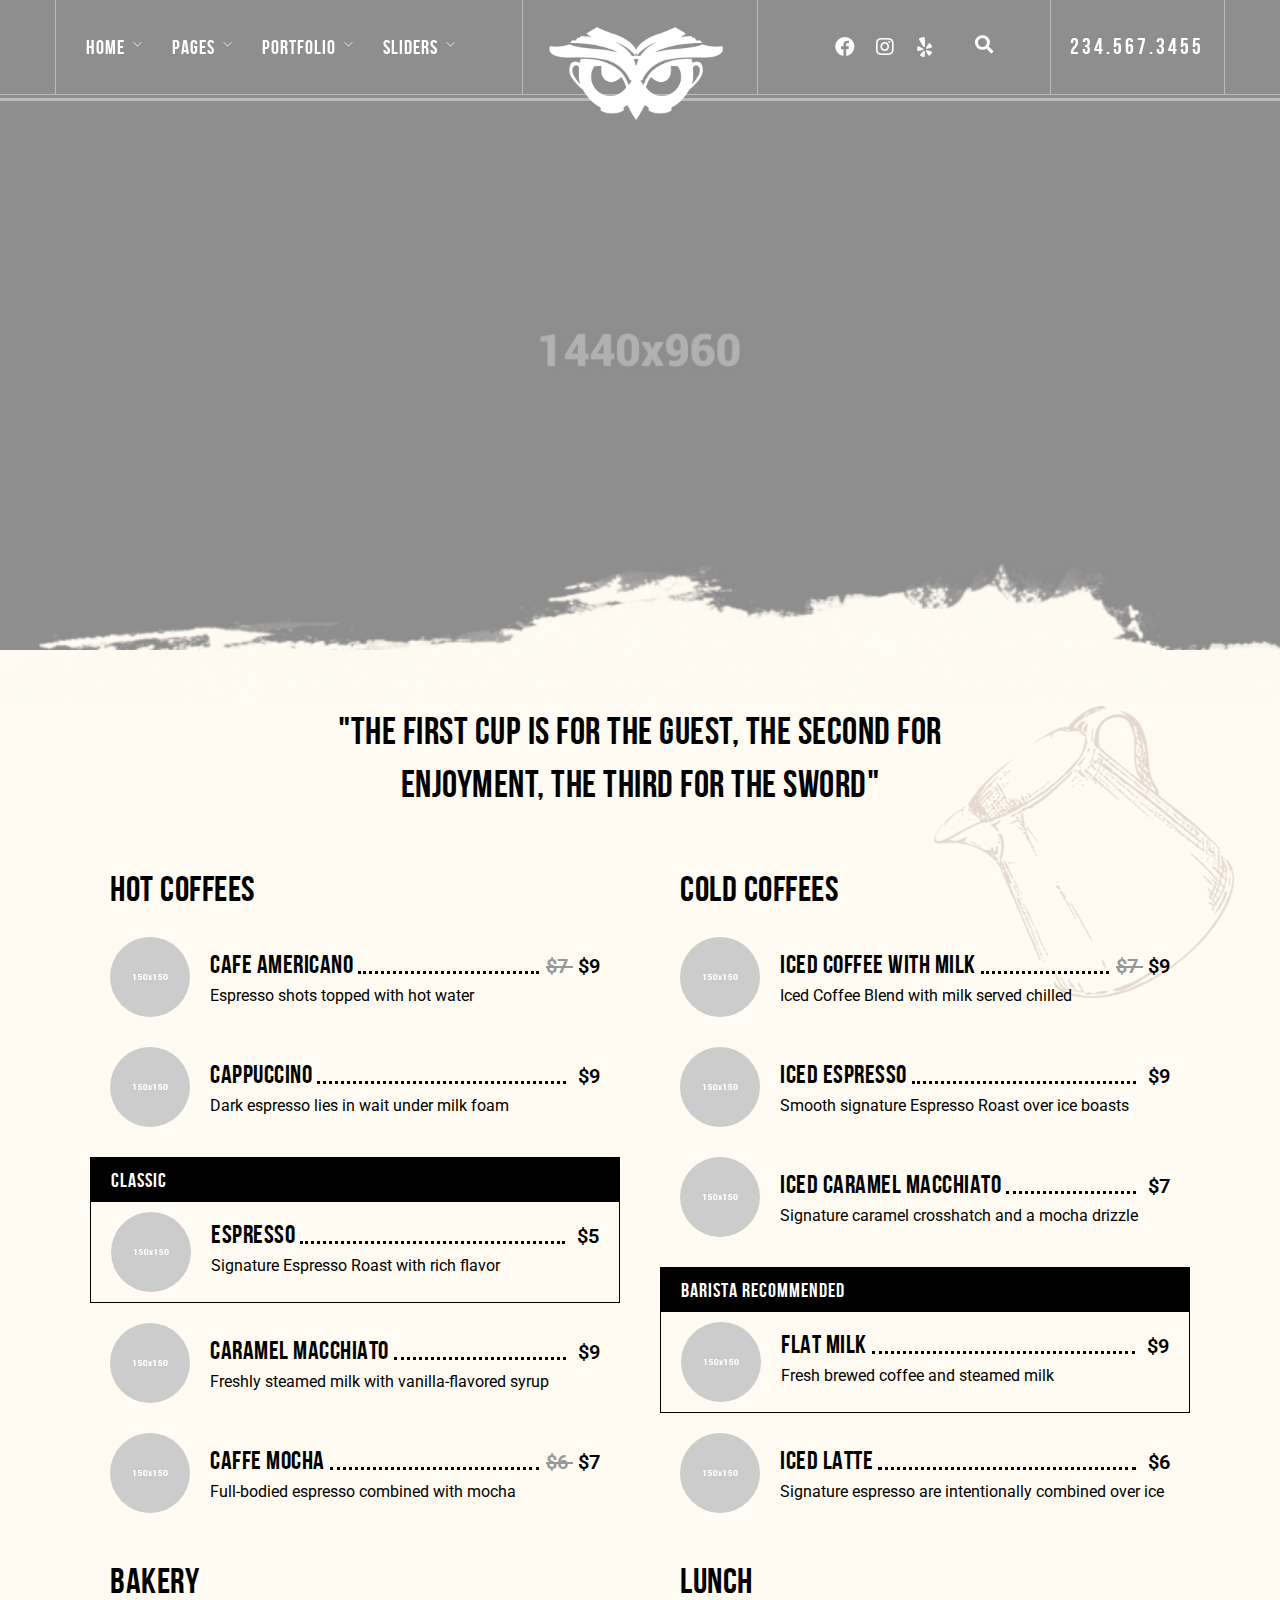
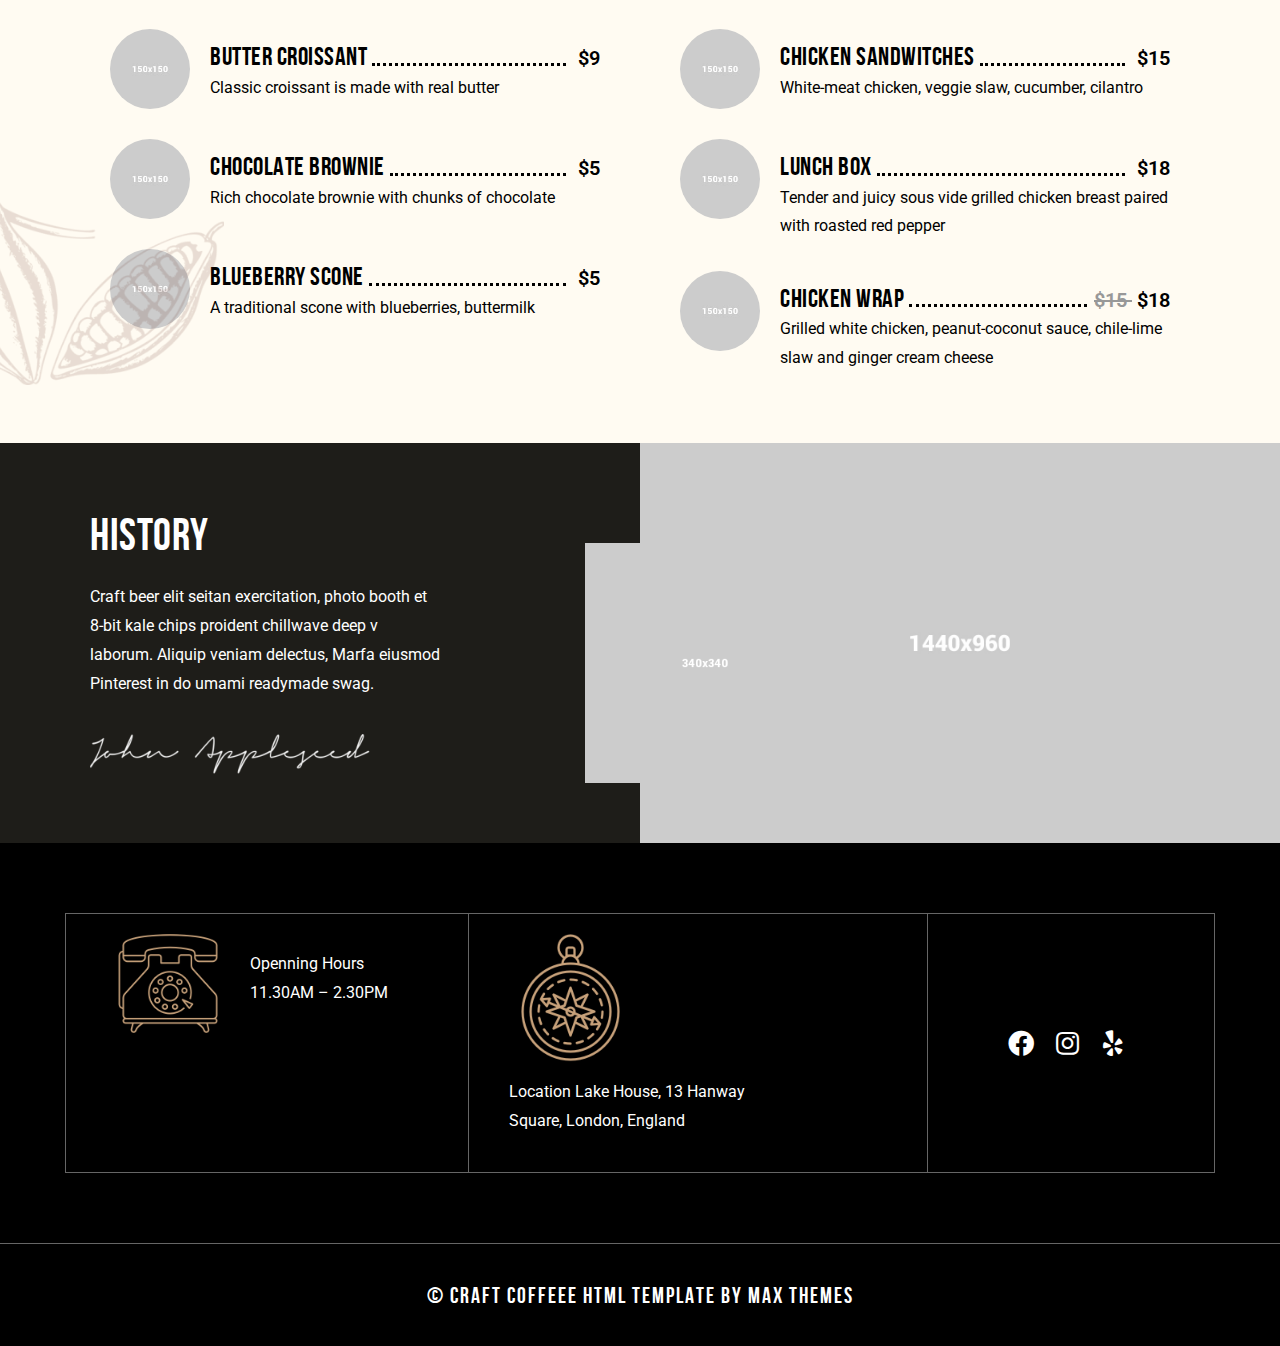
<file: menu.html>
<!DOCTYPE html>
<html lang="en-US" data-menu="leftalign">
<head>

    <title>Craft | Cafes Coffee Shops Bars HTML</title>

    <meta http-equiv="Content-Type" content="text/html; charset=utf-8" />
    <meta name="viewport" content="width=device-width, initial-scale=1, maximum-scale=1" />


    <link rel="stylesheet" href="css/reset.css" type="text/css" media="all" />
    <link rel="stylesheet" href="css/wordpress.css" type="text/css" media="all" />
    <link rel="stylesheet" href="css/style.css" type="text/css" media="all" />
    <link rel="stylesheet" href="css/modulobox.css" type="text/css" media="all" />
    <link rel="stylesheet" href="css/left-align-menu.css" type="text/css" media="all" />
    <link rel="stylesheet" href="css/font-awesome.min.css" type="text/css" media="all" />
    <link rel="stylesheet" href="css/themify-icons.css" type="text/css" media="all" />
    <link rel="stylesheet" href="css/tooltipster.css" type="text/css" media="all" />
    <link rel="stylesheet" href="css/demo.css" type="text/css" media="all" />
    <link rel="stylesheet" href="js/plugins/loftloader/assets/css/loftloader.min.css" type="text/css" media="all" />
    <link rel="stylesheet" href="js/plugins/elementor/assets/lib/animations/animations.min.css" type="text/css" media="all" />
    <link rel="stylesheet" href="js/plugins/elementor/assets/css/frontend-legacy.min.css" type="text/css" media="all" />
    <link rel="stylesheet" href="js/plugins/elementor/assets/css/frontend.min.css" type="text/css" media="all" />
    <link rel="stylesheet" href="js/plugins/craftcoffee-elementor/assets/css/swiper.css" type="text/css" media="all" />
    <link rel="stylesheet" href="js/plugins/craftcoffee-elementor/assets/css/justifiedGallery.css" type="text/css" media="all" />
    <link rel="stylesheet" href="js/plugins/craftcoffee-elementor/assets/css/flickity.css" type="text/css" media="all" />
    <link rel="stylesheet" href="js/plugins/craftcoffee-elementor/assets/css/owl.theme.default.min.css" type="text/css" media="all" />
    <link rel="stylesheet" href="js/plugins/craftcoffee-elementor/assets/css/switchery.css" type="text/css" media="all" />
    <link rel="stylesheet" href="js/plugins/craftcoffee-elementor/assets/css/craftcoffee-elementor.css" type="text/css" media="all" />
    <link rel="stylesheet" href="js/plugins/craftcoffee-elementor/assets/css/craftcoffee-elementor-responsive.css" type="text/css" media="all" />
    <link rel="stylesheet" href="css/responsive.css" type="text/css" media="all" />
    <link rel="stylesheet" href="js/plugins/elementor/assets/lib/font-awesome/css/fontawesome.min.css" type="text/css" media="all" />
    <link rel="stylesheet" href="js/plugins/elementor/assets/lib/font-awesome/css/brands.min.css" type="text/css" media="all" />
    <link rel="stylesheet" href="js/plugins/elementor/assets/lib/font-awesome/css/solid.min.css" type="text/css" media="all" />
    <link rel="stylesheet" href="css/custom-css.min.css" type="text/css" media="all" />


    <link rel="icon" href="upload/cropped-TG-Thumb-32x32.png" sizes="32x32" />
    <link rel="icon" href="upload/cropped-TG-Thumb-192x192.png" sizes="192x192" />
    <link rel="apple-touch-icon" href="upload/cropped-TG-Thumb-180x180.png" />
    <meta name="msapplication-TileImage" content="upload/cropped-TG-Thumb-270x270.png" />



</head>

<body data-rsssl="1" class="home theme-craftcoffee  menu-transparent lightbox-black leftalign loftloader-lite-enabled elementor-default elementor-kit-6338 elementor-page elementor-page-4462" >

    <div id="loftloader-wrapper" class="pl-imgloading" data-show-close-time="15000" data-max-load-time="0">
        <div class="loader-inner">
            <div id="loader">
                <div class="imgloading-container"><span style="background-image: url(source/logo.png);"></span></div>
                <img data-no-lazy="1" class="skip-lazy" alt="loader image" src="source/logo.png" />
            </div>
        </div>
        <div class="loader-section section-fade"></div>
        <div class="loader-close-button" style="display: none;"><span class="screen-reader-text">Close</span></div>
    </div>
    <div id="perspective" style="">
        <!-- Begin mobile menu -->
        <a id="btn-close-mobile-menu" href="javascript:;"></a>

        <div class="mobile-menu-wrapper">
            <div class="mobile-menu-content">
                <div class="menu-main-menu-container">
                    <ul id="mobile_main_menu" class="mobile-main-nav">
                        <li class="menu-item current-menu-ancestor current-menu-parent menu-item-has-children">
                            <a href="#">Home</a>
                            <ul class="sub-menu">
                                <li class="menu-item menu-item-home current-menu-item page_item page-item-4462 current_page_item">
                                    <a href="index.html" aria-current="page">Home 1</a>
                                </li>
                                <li class="menu-item"><a href="home-2.html">Home 2</a></li>
                                <li class="menu-item"><a href="home-3.html">Home 3</a></li>
                                <li class="menu-item"><a href="home-4.html">Home 4</a></li>
                                <li class="menu-item"><a href="home-5.html">Home 5</a></li>
                                <li class="menu-item"><a href="home-6.html">Home 6</a></li>
                                <li class="menu-item"><a href="home-7.html">Home 7</a></li>
                                <li class="menu-item"><a href="home-8.html">Home 8</a></li>
                                <li class="menu-item"><a href="home-9.html">Home 9</a></li>
                            </ul>
                        </li>
                        <li class="menu-item menu-item-has-children menu-item-10">
                            <a href="#">Pages</a>
                            <ul class="sub-menu">
                                <li class="menu-item"><a href="menu.html">Menu</a></li>
                                <li class="menu-item"><a href="about-us-1.html">About Us 1</a></li>
                                <li class="menu-item"><a href="about-us-2.html">About Us 2</a></li>
                                <li class="menu-item"><a href="about-us-3.html">About Us 3</a></li>
                                <li class="menu-item"><a href="our-team.html">Our Team</a></li>
                                <li class="menu-item"><a href="our-process.html">Our Process</a></li>
                                <li class="menu-item"><a href="coffee-subscriptions.html">Coffee Subscriptions</a></li>
                                <li class="menu-item"><a href="contact-us-1.html">Contact Us 1</a></li>
                                <li class="menu-item"><a href="contact-us-2.html">Contact Us 2</a></li>
                                <li class="menu-item"><a href="reservation.html">Reservation</a></li>
                                <li class="menu-item"><a href="shop.html">Delivery</a></li>
                                <li class="menu-item"><a href="blog-grid.html">Blog Grid</a></li>
                                <li class="menu-item"><a href="blog-grid-no-space.html">Blog Grid No Space</a></li>
                                <li class="menu-item"><a href="blog-masonry.html">Blog Masonry</a></li>
                                <li class="menu-item"><a href="blog-metro-no-space.html">Blog Metro No Space</a></li>
                                <li class="menu-item"><a href="blog-metro.html">Blog Metro</a></li>
                                <li class="menu-item"><a href="blog-classic.html">Blog Classic</a></li>
                                <li class="menu-item"><a href="blog-list.html">Blog List</a></li>
                                <li class="menu-item"><a href="blog-textual.html">Blog Textual</a></li>
                            </ul>
                        </li>
                        <li class="menu-item menu-item-has-children">
                            <a href="#">Portfolio</a>
                            <ul class="sub-menu">
                                <li class="menu-item"><a href="portfolio-classic.html">Portfolio Classic</a></li>
                                <li class="menu-item"><a href="portfolio-grid.html">Portfolio Grid</a></li>
                                <li class="menu-item">
                                    <a href="portfolio-grid-overlay.html">Portfolio Grid Overlay</a>
                                </li>
                                <li class="menu-item"><a href="portfolio-3d-overlay.html">Portfolio 3D Overlay</a></li>
                                <li class="menu-item"><a href="portfolio-contain.html">Portfolio Contain</a></li>
                                <li class="menu-item"><a href="portfolio-masonry.html">Portfolio Masonry</a></li>
                                <li class="menu-item">
                                    <a href="portfolio-masonry-grid.html">Portfolio Masonry Grid</a>
                                </li>
                                <li class="menu-item"><a href="portfolio-coverflow.html">Portfolio Coverflow</a></li>
                                <li class="menu-item">
                                    <a href="portfolio-timeline-horizon.html">Portfolio Timeline Horizon</a>
                                </li>
                                <li class="menu-item">
                                    <a href="portfolio-timeline-vertical.html">Portfolio Timeline Vertical</a>
                                </li>
                                <li class="menu-item"><a href="video-grid.html">Video Grid</a></li>
                                <li class="menu-item"><a href="gallery-grid.html">Gallery Grid</a></li>
                                <li class="menu-item"><a href="gallery-masonry.html">Gallery Masonry</a></li>
                                <li class="menu-item"><a href="gallery-justified.html">Gallery Justified</a></li>
                                <li class="menu-item"><a href="gallery-fullscreen.html">Gallery Fullscreen</a></li>
                            </ul>
                        </li>
                        <li class="menu-item menu-item-has-children">
                            <a href="#">Sliders</a>
                            <ul class="sub-menu">
                                <li class="menu-item"><a href="vertical-parallax-slider.html">Vertical Parallax Slider</a></li>
                                <li class="menu-item"><a href="animated-frame-slider.html">Animated Frame Slider</a></li>
                                <li class="menu-item"><a href="3d-room-slider.html">3D Room Slider</a></li>
                                <li class="menu-item"><a href="popout-slider.html">Popout Slider</a></li>
                                <li class="menu-item"><a href="clip-path-slider.html">Clip Path Slider</a></li>
                                <li class="menu-item"><a href="velo-slider.html">Velo Slider</a></li>
                                <li class="menu-item"><a href="split-slick-slider.html">Split Slick Slider</a></li>
                                <li class="menu-item"><a href="fullscreen-transition-slider.html">Fullscreen Transition Slider</a></li>
                                <li class="menu-item"><a href="flip-slider.html">Flip Slider</a></li>
                                <li class="menu-item"><a href="split-carousel-slider.html">Split Carousel Slider</a></li>
                                <li class="menu-item"><a href="mouse-driven-carousel.html">Mouse Driven Carousel</a></li>
                                <li class="menu-item"><a href="parallax-slider.html">Parallax Slider</a></li>
                                <li class="menu-item"><a href="zoom-slider.html">Zoom Slider</a></li>
                                <li class="menu-item"><a href="animated-slider.html">Animated Slider</a></li>
                                <li class="menu-item"><a href="fade-up-slider.html">Fade Up Slider</a></li>
                                <li class="menu-item"><a href="horizontal-slider.html">Horizontal Slider</a></li>
                                <li class="menu-item"><a href="motion-reveal-slider.html">Motion Reveal Slider</a></li>
                            </ul>
                        </li>
                    </ul>
                </div>
            </div>
        </div>
        <!-- End mobile menu -->
        <!-- Begin template wrapper -->
        <div id="wrapper" class="hasbg transparent">
            <div id="elementor-header" class="main-menu-wrapper">
                <div data-elementor-type="wp-post" data-elementor-id="3099" class="elementor custom-css-style" data-elementor-settings="[]">
                    <div class="elementor-inner">
                        <div class="elementor-section-wrap">
                            <section
                                class="elementor-section elementor-top-section elementor-element elementor-element-a216edb elementor-section-boxed elementor-section-height-default elementor-section-height-default"
                                data-id="a216edb"
                                data-element_type="section"
                                data-settings='{"craftcoffee_ext_is_background_parallax":"false"}'
                            >
                                <div class="elementor-container elementor-column-gap-default">
                                    <div class="elementor-row">
                                        <div
                                            class="elementor-column elementor-col-25 elementor-top-column elementor-element elementor-element-eb2db78 elementor-hidden-tablet elementor-hidden-phone"
                                            data-id="eb2db78"
                                            data-element_type="column"
                                            data-settings='{"craftcoffee_ext_is_scrollme":"false","craftcoffee_ext_is_smoove":"false","craftcoffee_ext_is_parallax_mouse":"false","craftcoffee_ext_is_infinite":"false","craftcoffee_ext_is_fadeout_animation":"false"}'
                                        >
                                            <div class="elementor-column-wrap elementor-element-populated">
                                                <div class="elementor-widget-wrap">
                                                    <div
                                                        class="elementor-element elementor-element-d6b5ce3 elementor-widget elementor-widget-craftcoffee-navigation-menu"
                                                        data-id="d6b5ce3"
                                                        data-element_type="widget"
                                                        data-settings='{"craftcoffee_ext_is_scrollme":"false","craftcoffee_ext_is_smoove":"false","craftcoffee_ext_is_parallax_mouse":"false","craftcoffee_ext_is_infinite":"false","craftcoffee_ext_is_fadeout_animation":"false"}'
                                                        data-widget_type="craftcoffee-navigation-menu.default"
                                                    >
                                                        <div class="elementor-widget-container">
                                                            <div class="themegoods-navigation-wrapper menu_style1">
                                                                <div class="menu-main-menu-container">
                                                                    <ul id="nav_menu34" class="nav">
                                                                        <li class="menu-item menu-item-has-children arrow">
                                                                            <a href="index.html">Home</a>
                                                                            <ul class="sub-menu">
                                                                                <li class="menu-item">
                                                                                    <a href="index.html" aria-current="page">Home 1</a>
                                                                                </li>
                                                                                <li class="menu-item"><a href="home-2.html">Home 2</a></li>
                                                                                <li class="menu-item"><a href="home-3.html">Home 3</a></li>
                                                                                <li class="menu-item"><a href="home-4.html">Home 4</a></li>
                                                                                <li class="menu-item"><a href="home-5.html">Home 5</a></li>
                                                                                <li class="menu-item"><a href="home-6.html">Home 6</a></li>
                                                                                <li class="menu-item"><a href="home-7.html">Home 7</a></li>
                                                                                <li class="menu-item"><a href="home-8.html">Home 8</a></li>
                                                                                <li class="menu-item"><a href="home-9.html">Home 9</a></li>
                                                                            </ul>
                                                                        </li>
                                                                        <li class="menu-item current-menu-ancestor current-menu-parent menu-item-has-children arrow">
                                                                            <a href="#">Pages</a>
                                                                            <ul class="sub-menu">
                                                                                <li class="menu-item"><a href="menu.html">Menu</a></li>
                                                                                <li class="menu-item"><a href="about-us-1.html">About Us 1</a></li>
                                                                                <li class="menu-item"><a href="about-us-2.html">About Us 2</a></li>
                                                                                <li class="menu-item"><a href="about-us-3.html">About Us 3</a></li>
                                                                                <li class="menu-item"><a href="our-team.html">Our Team</a></li>
                                                                                <li class="menu-item"><a href="our-process.html">Our Process</a></li>
                                                                                <li class="menu-item">
                                                                                    <a href="coffee-subscriptions.html">Coffee Subscriptions</a>
                                                                                </li>
                                                                                <li class="menu-item"><a href="contact-us-1.html">Contact Us 1</a></li>
                                                                                <li class="menu-item"><a href="contact-us-2.html">Contact Us 2</a></li>
                                                                                <li class="menu-item"><a href="reservation.html">Reservation</a></li>
                                                                                <li class="menu-item"><a href="shop.html">Delivery</a></li>
                                                                                <li class="menu-item"><a href="blog-grid.html">Blog Grid</a></li>
                                                                                <li class="menu-item">
                                                                                    <a href="blog-grid-no-space.html">Blog Grid No Space</a>
                                                                                </li>
                                                                                <li class="menu-item"><a href="blog-masonry.html">Blog Masonry</a></li>
                                                                                <li class="menu-item">
                                                                                    <a href="blog-metro-no-space.html">Blog Metro No Space</a>
                                                                                </li>
                                                                                <li class="menu-item"><a href="blog-metro.html">Blog Metro</a></li>
                                                                                <li class="menu-item"><a href="blog-classic.html">Blog Classic</a></li>
                                                                                <li class="menu-item"><a href="blog-list.html">Blog List</a></li>
                                                                                <li class="menu-item"><a href="blog-textual.html">Blog Textual</a></li>
                                                                            </ul>
                                                                        </li>
                                                                        <li class="menu-item menu-item-has-children arrow">
                                                                            <a href="#">Portfolio</a>
                                                                            <ul class="sub-menu">
                                                                                <li class="menu-item">
                                                                                    <a href="portfolio-classic.html">Portfolio Classic</a>
                                                                                </li>
                                                                                <li class="menu-item"><a href="portfolio-grid.html">Portfolio Grid</a></li>
                                                                                <li class="menu-item">
                                                                                    <a href="portfolio-grid-overlay.html">Portfolio Grid Overlay</a>
                                                                                </li>
                                                                                <li class="menu-item">
                                                                                    <a href="portfolio-3d-overlay.html">Portfolio 3D Overlay</a>
                                                                                </li>
                                                                                <li class="menu-item">
                                                                                    <a href="portfolio-contain.html">Portfolio Contain</a>
                                                                                </li>
                                                                                <li class="menu-item">
                                                                                    <a href="portfolio-masonry.html">Portfolio Masonry</a>
                                                                                </li>
                                                                                <li class="menu-item">
                                                                                    <a href="portfolio-masonry-grid.html">Portfolio Masonry Grid</a>
                                                                                </li>
                                                                                <li class="menu-item">
                                                                                    <a href="portfolio-coverflow.html">Portfolio Coverflow</a>
                                                                                </li>
                                                                                <li class="menu-item">
                                                                                    <a href="portfolio-timeline-horizon.html">Portfolio Timeline Horizon</a>
                                                                                </li>
                                                                                <li class="menu-item">
                                                                                    <a href="portfolio-timeline-vertical.html">Portfolio Timeline Vertical</a>
                                                                                </li>
                                                                                <li class="menu-item"><a href="video-grid.html">Video Grid</a></li>
                                                                                <li class="menu-item"><a href="gallery-grid.html">Gallery Grid</a></li>
                                                                                <li class="menu-item"><a href="gallery-masonry.html">Gallery Masonry</a></li>
                                                                                <li class="menu-item">
                                                                                    <a href="gallery-justified.html">Gallery Justified</a>
                                                                                </li>
                                                                                <li class="menu-item">
                                                                                    <a href="gallery-fullscreen.html">Gallery Fullscreen</a>
                                                                                </li>
                                                                            </ul>
                                                                        </li>
                                                                        <li class="menu-item menu-item-has-children arrow">
                                                                            <a href="#">Sliders</a>
                                                                            <ul class="sub-menu">
                                                                                <li class="menu-item"><a href="vertical-parallax-slider.html">Vertical Parallax Slider</a></li>
                                                                                <li class="menu-item"><a href="animated-frame-slider.html">Animated Frame Slider</a></li>
                                                                                <li class="menu-item"><a href="3d-room-slider.html">3D Room Slider</a></li>
                                                                                <li class="menu-item"><a href="popout-slider.html">Popout Slider</a></li>
                                                                                <li class="menu-item"><a href="clip-path-slider.html">Clip Path Slider</a></li>
                                                                                <li class="menu-item"><a href="velo-slider.html">Velo Slider</a></li>
                                                                                <li class="menu-item"><a href="split-slick-slider.html">Split Slick Slider</a></li>
                                                                                <li class="menu-item"><a href="fullscreen-transition-slider.html">Fullscreen Transition Slider</a></li>
                                                                                <li class="menu-item"><a href="flip-slider.html">Flip Slider</a></li>
                                                                                <li class="menu-item"><a href="split-carousel-slider.html">Split Carousel Slider</a></li>
                                                                                <li class="menu-item"><a href="mouse-driven-carousel.html">Mouse Driven Carousel</a></li>
                                                                                <li class="menu-item"><a href="parallax-slider.html">Parallax Slider</a></li>
                                                                                <li class="menu-item"><a href="zoom-slider.html">Zoom Slider</a></li>
                                                                                <li class="menu-item"><a href="animated-slider.html">Animated Slider</a></li>
                                                                                <li class="menu-item"><a href="fade-up-slider.html">Fade Up Slider</a></li>
                                                                                <li class="menu-item"><a href="horizontal-slider.html">Horizontal Slider</a></li>
                                                                                <li class="menu-item"><a href="motion-reveal-slider.html">Motion Reveal Slider</a></li>
                                                                            </ul>
                                                                        </li>
                                                                    </ul>
                                                                </div>
                                                            </div>
                                                        </div>
                                                    </div>
                                                </div>
                                            </div>
                                        </div>
                                        <div
                                            class="elementor-column elementor-col-25 elementor-top-column elementor-element elementor-element-8dfe958"
                                            data-id="8dfe958"
                                            data-element_type="column"
                                            data-settings='{"craftcoffee_ext_is_scrollme":"false","craftcoffee_ext_is_smoove":"false","craftcoffee_ext_is_parallax_mouse":"false","craftcoffee_ext_is_infinite":"false","craftcoffee_ext_is_fadeout_animation":"false"}'
                                        >
                                            <div class="elementor-column-wrap elementor-element-populated">
                                                <div class="elementor-widget-wrap">
                                                    <div
                                                        class="elementor-element elementor-element-6f23744 elementor-absolute elementor-widget elementor-widget-image"
                                                        data-id="6f23744"
                                                        data-element_type="widget"
                                                        data-settings='{"_position":"absolute","craftcoffee_ext_is_scrollme":"false","craftcoffee_ext_is_smoove":"false","craftcoffee_ext_is_parallax_mouse":"false","craftcoffee_ext_is_infinite":"false","craftcoffee_ext_is_fadeout_animation":"false"}'
                                                        data-widget_type="image.default"
                                                    >
                                                        <div class="elementor-widget-container">
                                                            <div class="elementor-image">
                                                                <a href="index.html">
                                                                    <img
                                                                        width="180"
                                                                        height="180"
                                                                        src="source/logo.png"
                                                                        class="attachment-full size-full"
                                                                        alt=""
                                                                        loading="lazy"
                                                                    />
                                                                </a>
                                                            </div>
                                                        </div>
                                                    </div>
                                                </div>
                                            </div>
                                        </div>
                                        <div
                                            class="elementor-column elementor-col-25 elementor-top-column elementor-element elementor-element-b401b7a elementor-hidden-phone"
                                            data-id="b401b7a"
                                            data-element_type="column"
                                            data-settings='{"craftcoffee_ext_is_scrollme":"false","craftcoffee_ext_is_smoove":"false","craftcoffee_ext_is_parallax_mouse":"false","craftcoffee_ext_is_infinite":"false","craftcoffee_ext_is_fadeout_animation":"false"}'
                                        >
                                            <div class="elementor-column-wrap elementor-element-populated">
                                                <div class="elementor-widget-wrap">
                                                    <div
                                                        class="elementor-element elementor-element-9966067 elementor-widget__width-auto elementor-shape-rounded elementor-grid-0 elementor-widget elementor-widget-social-icons"
                                                        data-id="9966067"
                                                        data-element_type="widget"
                                                        data-settings='{"craftcoffee_ext_is_scrollme":"false","craftcoffee_ext_is_smoove":"false","craftcoffee_ext_is_parallax_mouse":"false","craftcoffee_ext_is_infinite":"false","craftcoffee_ext_is_fadeout_animation":"false"}'
                                                        data-widget_type="social-icons.default"
                                                    >
                                                        <div class="elementor-widget-container">
                                                            <div class="elementor-social-icons-wrapper elementor-grid">
                                                                <div class="elementor-grid-item">
                                                                    <a href="#" class="elementor-icon elementor-social-icon elementor-social-icon-facebook elementor-repeater-item-fac257c" target="_blank">
                                                                        <span class="elementor-screen-only">Facebook</span>
                                                                        <i class="fab fa-facebook"></i>
                                                                    </a>
                                                                </div>
                                                                <div class="elementor-grid-item">
                                                                    <a href="#" class="elementor-icon elementor-social-icon elementor-social-icon-instagram elementor-repeater-item-4238c6b" target="_blank">
                                                                        <span class="elementor-screen-only">Instagram</span>
                                                                        <i class="fab fa-instagram"></i>
                                                                    </a>
                                                                </div>
                                                                <div class="elementor-grid-item">
                                                                    <a href="#" class="elementor-icon elementor-social-icon elementor-social-icon-yelp elementor-repeater-item-e0f5af3" target="_blank">
                                                                        <span class="elementor-screen-only">Yelp</span>
                                                                        <i class="fab fa-yelp"></i>
                                                                    </a>
                                                                </div>
                                                            </div>
                                                        </div>
                                                    </div>
                                                    <div
                                                        class="elementor-element elementor-element-9c9f0b7 elementor-widget__width-auto elementor-widget elementor-widget-craftcoffee-search"
                                                        data-id="9c9f0b7"
                                                        data-element_type="widget"
                                                        data-settings='{"craftcoffee_ext_is_scrollme":"false","craftcoffee_ext_is_smoove":"false","craftcoffee_ext_is_parallax_mouse":"false","craftcoffee_ext_is_infinite":"false","craftcoffee_ext_is_fadeout_animation":"false"}'
                                                        data-widget_type="craftcoffee-search.default"
                                                    >
                                                        <div class="elementor-widget-container">
                                                            <div class="craftcoffee-search-icon">
                                                                <a data-open="tg_search_9c9f0b7" href="javascript:;"><i aria-hidden="true" class="fas fa-search"></i></a>
                                                            </div>

                                                            <div id="tg_search_9c9f0b7" class="craftcoffee-search-wrapper">
                                                                <div class="craftcoffee-search-inner">
                                                                    <form
                                                                        id="tg_search_form_9c9f0b7"
                                                                        class="tg_search_form autocomplete_form"
                                                                        method="get"
                                                                        action="index.html"
                                                                        data-result="autocomplete_9c9f0b7"
                                                                        data-open="tg_search_9c9f0b7"
                                                                    >
                                                                        <div class="input-group">
                                                                            <input id="s" name="s" placeholder="Search for anything" autocomplete="off" value="" />
                                                                            <span class="input-group-button">
                                                                                <button aria-label="Search for anything" type="submit"><i aria-hidden="true" class="fas fa-search"></i></button>
                                                                            </span>
                                                                        </div>

                                                                        <br class="clear" />
                                                                        <div id="autocomplete_9c9f0b7" class="autocomplete" data-mousedown="false"></div>
                                                                    </form>
                                                                </div>
                                                            </div>
                                                        </div>
                                                    </div>
                                                </div>
                                            </div>
                                        </div>
                                        <div
                                            class="elementor-column elementor-col-25 elementor-top-column elementor-element elementor-element-fcec661"
                                            data-id="fcec661"
                                            data-element_type="column"
                                            data-settings='{"craftcoffee_ext_is_scrollme":"false","craftcoffee_ext_is_smoove":"false","craftcoffee_ext_is_parallax_mouse":"false","craftcoffee_ext_is_infinite":"false","craftcoffee_ext_is_fadeout_animation":"false"}'
                                        >
                                            <div class="elementor-column-wrap elementor-element-populated">
                                                <div class="elementor-widget-wrap">
                                                    <div
                                                        class="elementor-element elementor-element-ff52274 elementor-align-center elementor-widget-tablet__width-auto elementor-hidden-phone elementor-widget elementor-widget-button"
                                                        data-id="ff52274"
                                                        data-element_type="widget"
                                                        data-settings='{"craftcoffee_ext_is_scrollme":"false","craftcoffee_ext_is_smoove":"false","craftcoffee_ext_is_parallax_mouse":"false","craftcoffee_ext_is_infinite":"false","craftcoffee_ext_is_fadeout_animation":"false"}'
                                                        data-widget_type="button.default"
                                                    >
                                                        <div class="elementor-widget-container">
                                                            <div class="elementor-button-wrapper">
                                                                <a href="tel:234.567.3455" class="elementor-button-link elementor-button elementor-size-sm" role="button">
                                                                    <span class="elementor-button-content-wrapper">
                                                                        <span class="elementor-button-text">234.567.3455</span>
                                                                    </span>
                                                                </a>
                                                            </div>
                                                        </div>
                                                    </div>
                                                    <div
                                                        class="elementor-element elementor-element-0b79fea elementor_mobile_nav elementor-widget__width-auto elementor-hidden-desktop elementor-view-default elementor-widget elementor-widget-icon"
                                                        data-id="0b79fea"
                                                        data-element_type="widget"
                                                        data-settings='{"craftcoffee_ext_is_scrollme":"false","craftcoffee_ext_is_smoove":"false","craftcoffee_ext_is_parallax_mouse":"false","craftcoffee_ext_is_infinite":"false","craftcoffee_ext_is_fadeout_animation":"false"}'
                                                        data-widget_type="icon.default"
                                                    >
                                                        <div class="elementor-widget-container">
                                                            <div class="elementor-icon-wrapper">
                                                                <a class="elementor-icon" href=""> <i aria-hidden="true" class="fas fa-ellipsis-v"></i> </a>
                                                            </div>
                                                        </div>
                                                    </div>
                                                </div>
                                            </div>
                                        </div>
                                    </div>
                                </div>
                            </section>
                            <section
                                class="elementor-section elementor-top-section elementor-element elementor-element-3727a07 elementor-section-stretched elementor-section-full_width elementor-section-height-default elementor-section-height-default"
                                data-id="3727a07"
                                data-element_type="section"
                                data-settings='{"stretch_section":"section-stretched","craftcoffee_ext_is_background_parallax":"false"}'
                            >
                                <div class="elementor-container elementor-column-gap-default">
                                    <div class="elementor-row">
                                        <div
                                            class="elementor-column elementor-col-100 elementor-top-column elementor-element elementor-element-f260150"
                                            data-id="f260150"
                                            data-element_type="column"
                                            data-settings='{"craftcoffee_ext_is_scrollme":"false","craftcoffee_ext_is_smoove":"false","craftcoffee_ext_is_parallax_mouse":"false","craftcoffee_ext_is_infinite":"false","craftcoffee_ext_is_fadeout_animation":"false"}'
                                        >
                                            <div class="elementor-column-wrap elementor-element-populated">
                                                <div class="elementor-widget-wrap">
                                                    <div
                                                        class="elementor-element elementor-element-d00d5a2 elementor-widget-divider--view-line elementor-widget elementor-widget-divider"
                                                        data-id="d00d5a2"
                                                        data-element_type="widget"
                                                        data-settings='{"craftcoffee_ext_is_scrollme":"false","craftcoffee_ext_is_smoove":"false","craftcoffee_ext_is_parallax_mouse":"false","craftcoffee_ext_is_infinite":"false","craftcoffee_ext_is_fadeout_animation":"false"}'
                                                        data-widget_type="divider.default"
                                                    >
                                                        <div class="elementor-widget-container">
                                                            <div class="elementor-divider">
                                                                <span class="elementor-divider-separator"> </span>
                                                            </div>
                                                        </div>
                                                    </div>
                                                </div>
                                            </div>
                                        </div>
                                    </div>
                                </div>
                            </section>
                        </div>
                    </div>
                </div>
            </div>



            <!-- Begin content -->
            <div id="page-content-wrapper" class="no-title">
                <div class="inner">
                    <!-- Begin main content -->
                    <div class="inner-wrapper">
                        <div class="sidebar-content fullwidth">
                            <div data-elementor-type="wp-page" data-elementor-id="3602" class="elementor custom-css-style" data-elementor-settings="[]">
                                <div class="elementor-inner">
                                    <div class="elementor-section-wrap">
                                        <section
                                            class="elementor-section elementor-top-section elementor-element elementor-element-1ef6e22 elementor-section-stretched elementor-section-height-min-height elementor-section-boxed elementor-section-height-default elementor-section-items-middle"
                                            data-id="1ef6e22"
                                            data-element_type="section"
                                            data-settings='{"stretch_section":"section-stretched","background_background":"classic","craftcoffee_ext_is_background_parallax":"true","craftcoffee_ext_is_background_parallax_speed":{"unit":"px","size":0.8000000000000000444089209850062616169452667236328125,"sizes":[]}}'
                                        >
                                            <div class="elementor-background-overlay"></div>
                                            <div class="elementor-container elementor-column-gap-default">
                                                <div class="elementor-row">
                                                    <div
                                                        class="elementor-column elementor-col-100 elementor-top-column elementor-element elementor-element-6fc77c4"
                                                        data-id="6fc77c4"
                                                        data-element_type="column"
                                                        data-settings='{"craftcoffee_ext_is_scrollme":"false","craftcoffee_ext_is_smoove":"false","craftcoffee_ext_is_parallax_mouse":"false","craftcoffee_ext_is_infinite":"false","craftcoffee_ext_is_fadeout_animation":"false"}'
                                                    >
                                                        <div class="elementor-column-wrap elementor-element-populated">
                                                            <div class="elementor-widget-wrap">
                                                                <div
                                                                    class="elementor-element elementor-element-6a605a3 elementor-widget elementor-widget-heading"
                                                                    data-id="6a605a3"
                                                                    data-element_type="widget"
                                                                    data-settings='{"craftcoffee_ext_is_smoove":"true","craftcoffee_ext_smoove_disable":"769","craftcoffee_ext_smoove_duration":1000,"craftcoffee_ext_smoove_scalex":{"unit":"px","size":0,"sizes":[]},"craftcoffee_ext_smoove_scaley":{"unit":"px","size":0,"sizes":[]},"craftcoffee_ext_smoove_translatey":{"unit":"px","size":100,"sizes":[]},"craftcoffee_ext_is_fadeout_animation":"true","craftcoffee_ext_is_fadeout_animation_velocity":{"unit":"px","size":0.299999999999999988897769753748434595763683319091796875,"sizes":[]},"craftcoffee_ext_is_scrollme":"false","craftcoffee_ext_smoove_rotatex":{"unit":"px","size":0,"sizes":[]},"craftcoffee_ext_smoove_rotatey":{"unit":"px","size":0,"sizes":[]},"craftcoffee_ext_smoove_rotatez":{"unit":"px","size":0,"sizes":[]},"craftcoffee_ext_smoove_translatex":{"unit":"px","size":0,"sizes":[]},"craftcoffee_ext_smoove_translatez":{"unit":"px","size":0,"sizes":[]},"craftcoffee_ext_smoove_skewx":{"unit":"px","size":0,"sizes":[]},"craftcoffee_ext_smoove_skewy":{"unit":"px","size":0,"sizes":[]},"craftcoffee_ext_smoove_perspective":{"unit":"px","size":1000,"sizes":[]},"craftcoffee_ext_is_parallax_mouse":"false","craftcoffee_ext_is_infinite":"false","craftcoffee_ext_is_fadeout_animation_direction":"up"}'
                                                                    data-widget_type="heading.default"
                                                                >
                                                                    <div class="elementor-widget-container">
                                                                        <h3 class="elementor-heading-title elementor-size-default">Check out</h3>
                                                                    </div>
                                                                </div>
                                                                <div
                                                                    class="elementor-element elementor-element-dcb02db elementor-widget elementor-widget-heading"
                                                                    data-id="dcb02db"
                                                                    data-element_type="widget"
                                                                    data-settings='{"craftcoffee_ext_is_smoove":"true","craftcoffee_ext_smoove_disable":"769","craftcoffee_ext_smoove_duration":1000,"craftcoffee_ext_smoove_scalex":{"unit":"px","size":2,"sizes":[]},"craftcoffee_ext_smoove_scaley":{"unit":"px","size":2,"sizes":[]},"craftcoffee_ext_is_fadeout_animation":"true","craftcoffee_ext_is_fadeout_animation_direction":"down","craftcoffee_ext_is_fadeout_animation_velocity":{"unit":"px","size":0.5,"sizes":[]},"craftcoffee_ext_is_scrollme":"false","craftcoffee_ext_smoove_rotatex":{"unit":"px","size":0,"sizes":[]},"craftcoffee_ext_smoove_rotatey":{"unit":"px","size":0,"sizes":[]},"craftcoffee_ext_smoove_rotatez":{"unit":"px","size":0,"sizes":[]},"craftcoffee_ext_smoove_translatex":{"unit":"px","size":0,"sizes":[]},"craftcoffee_ext_smoove_translatey":{"unit":"px","size":0,"sizes":[]},"craftcoffee_ext_smoove_translatez":{"unit":"px","size":0,"sizes":[]},"craftcoffee_ext_smoove_skewx":{"unit":"px","size":0,"sizes":[]},"craftcoffee_ext_smoove_skewy":{"unit":"px","size":0,"sizes":[]},"craftcoffee_ext_smoove_perspective":{"unit":"px","size":1000,"sizes":[]},"craftcoffee_ext_is_infinite":"false"}'
                                                                    data-widget_type="heading.default"
                                                                >
                                                                    <div class="elementor-widget-container">
                                                                        <h1 class="elementor-heading-title elementor-size-default">Our Menus</h1>
                                                                    </div>
                                                                </div>
                                                            </div>
                                                        </div>
                                                    </div>
                                                </div>
                                            </div>
                                        </section>
                                        <section
                                            class="elementor-section elementor-top-section elementor-element elementor-element-979fb6c elementor-section-stretched elementor-section-height-min-height elementor-section-boxed elementor-section-height-default elementor-section-items-middle"
                                            data-id="979fb6c"
                                            data-element_type="section"
                                            data-settings='{"stretch_section":"section-stretched","background_background":"classic","craftcoffee_ext_is_background_parallax":"false"}'
                                        >
                                            <div class="elementor-container elementor-column-gap-default">
                                                <div class="elementor-row">
                                                    <div
                                                        class="elementor-column elementor-col-100 elementor-top-column elementor-element elementor-element-1dbd78e"
                                                        data-id="1dbd78e"
                                                        data-element_type="column"
                                                        data-settings='{"craftcoffee_ext_is_scrollme":"false","craftcoffee_ext_is_smoove":"false","craftcoffee_ext_is_parallax_mouse":"false","craftcoffee_ext_is_infinite":"false","craftcoffee_ext_is_fadeout_animation":"false"}'
                                                    >
                                                        <div class="elementor-column-wrap elementor-element-populated">
                                                            <div class="elementor-widget-wrap">
                                                                <div
                                                                    class="elementor-element elementor-element-0e7f810 elementor-widget elementor-widget-spacer"
                                                                    data-id="0e7f810"
                                                                    data-element_type="widget"
                                                                    data-settings='{"craftcoffee_ext_is_scrollme":"false","craftcoffee_ext_is_smoove":"false","craftcoffee_ext_is_parallax_mouse":"false","craftcoffee_ext_is_infinite":"false","craftcoffee_ext_is_fadeout_animation":"false"}'
                                                                    data-widget_type="spacer.default"
                                                                >
                                                                    <div class="elementor-widget-container">
                                                                        <div class="elementor-spacer">
                                                                            <div class="elementor-spacer-inner"></div>
                                                                        </div>
                                                                    </div>
                                                                </div>
                                                            </div>
                                                        </div>
                                                    </div>
                                                </div>
                                            </div>
                                        </section>
                                        <section
                                            class="elementor-section elementor-top-section elementor-element elementor-element-d7054f8 elementor-section-boxed elementor-section-height-default elementor-section-height-default"
                                            data-id="d7054f8"
                                            data-element_type="section"
                                            data-settings='{"craftcoffee_ext_is_background_parallax":"false"}'
                                        >
                                            <div class="elementor-container elementor-column-gap-default">
                                                <div class="elementor-row">
                                                    <div
                                                        class="elementor-column elementor-col-100 elementor-top-column elementor-element elementor-element-e0a7a2e"
                                                        data-id="e0a7a2e"
                                                        data-element_type="column"
                                                        data-settings='{"craftcoffee_ext_is_scrollme":"false","craftcoffee_ext_is_smoove":"false","craftcoffee_ext_is_parallax_mouse":"false","craftcoffee_ext_is_infinite":"false","craftcoffee_ext_is_fadeout_animation":"false"}'
                                                    >
                                                        <div class="elementor-column-wrap elementor-element-populated">
                                                            <div class="elementor-widget-wrap">
                                                                <div
                                                                    class="elementor-element elementor-element-8a5e67a elementor-widget__width-inherit elementor-absolute elementor-widget elementor-widget-image"
                                                                    data-id="8a5e67a"
                                                                    data-element_type="widget"
                                                                    data-settings='{"craftcoffee_ext_is_scrollme":"true","craftcoffee_ext_scrollme_translatey":{"unit":"px","size":120,"sizes":[]},"_position":"absolute","craftcoffee_ext_scrollme_disable":"mobile","craftcoffee_ext_scrollme_smoothness":{"unit":"px","size":30,"sizes":[]},"craftcoffee_ext_scrollme_scalex":{"unit":"px","size":1,"sizes":[]},"craftcoffee_ext_scrollme_scaley":{"unit":"px","size":1,"sizes":[]},"craftcoffee_ext_scrollme_scalez":{"unit":"px","size":1,"sizes":[]},"craftcoffee_ext_scrollme_rotatex":{"unit":"px","size":0,"sizes":[]},"craftcoffee_ext_scrollme_rotatey":{"unit":"px","size":0,"sizes":[]},"craftcoffee_ext_scrollme_rotatez":{"unit":"px","size":0,"sizes":[]},"craftcoffee_ext_scrollme_translatex":{"unit":"px","size":0,"sizes":[]},"craftcoffee_ext_scrollme_translatez":{"unit":"px","size":0,"sizes":[]},"craftcoffee_ext_is_smoove":"false","craftcoffee_ext_is_parallax_mouse":"false","craftcoffee_ext_is_infinite":"false","craftcoffee_ext_is_fadeout_animation":"false"}'
                                                                    data-widget_type="image.default"
                                                                >
                                                                    <div class="elementor-widget-container">
                                                                        <div class="elementor-image">
                                                                            <img
                                                                                width="350"
                                                                                height="340"
                                                                                src="upload/coffee-bg-1-e1592388441790.png"
                                                                                class="attachment-full size-full"
                                                                                alt=""
                                                                                loading="lazy"
                                                                            />
                                                                        </div>
                                                                    </div>
                                                                </div>
                                                                <div
                                                                    class="elementor-element elementor-element-ec1f33b elementor-widget elementor-widget-heading"
                                                                    data-id="ec1f33b"
                                                                    data-element_type="widget"
                                                                    data-settings='{"craftcoffee_ext_is_scrollme":"false","craftcoffee_ext_is_smoove":"false","craftcoffee_ext_is_parallax_mouse":"false","craftcoffee_ext_is_infinite":"false","craftcoffee_ext_is_fadeout_animation":"false"}'
                                                                    data-widget_type="heading.default"
                                                                >
                                                                    <div class="elementor-widget-container">
                                                                        <h2 class="elementor-heading-title elementor-size-default">"The first cup is for the guest, the second for enjoyment, the third for the sword"</h2>
                                                                    </div>
                                                                </div>
                                                            </div>
                                                        </div>
                                                    </div>
                                                </div>
                                            </div>
                                        </section>
                                        <section
                                            class="elementor-section elementor-top-section elementor-element elementor-element-418c9ea elementor-section-boxed elementor-section-height-default elementor-section-height-default"
                                            data-id="418c9ea"
                                            data-element_type="section"
                                            data-settings='{"craftcoffee_ext_is_background_parallax":"false"}'
                                        >
                                            <div class="elementor-container elementor-column-gap-default">
                                                <div class="elementor-row">
                                                    <div
                                                        class="elementor-column elementor-col-50 elementor-top-column elementor-element elementor-element-fa86279"
                                                        data-id="fa86279"
                                                        data-element_type="column"
                                                        data-settings='{"craftcoffee_ext_is_scrollme":"false","craftcoffee_ext_is_smoove":"false","craftcoffee_ext_is_parallax_mouse":"false","craftcoffee_ext_is_infinite":"false","craftcoffee_ext_is_fadeout_animation":"false"}'
                                                    >
                                                        <div class="elementor-column-wrap elementor-element-populated">
                                                            <div class="elementor-widget-wrap">
                                                                <div
                                                                    class="elementor-element elementor-element-de65ca7 elementor-widget elementor-widget-heading"
                                                                    data-id="de65ca7"
                                                                    data-element_type="widget"
                                                                    data-settings='{"craftcoffee_ext_is_scrollme":"false","craftcoffee_ext_is_smoove":"false","craftcoffee_ext_is_parallax_mouse":"false","craftcoffee_ext_is_infinite":"false","craftcoffee_ext_is_fadeout_animation":"false"}'
                                                                    data-widget_type="heading.default"
                                                                >
                                                                    <div class="elementor-widget-container">
                                                                        <h2 class="elementor-heading-title elementor-size-default">Hot Coffees</h2>
                                                                    </div>
                                                                </div>
                                                                <div
                                                                    class="elementor-element elementor-element-8cf675f elementor-widget elementor-widget-craftcoffee-food-menu"
                                                                    data-id="8cf675f"
                                                                    data-element_type="widget"
                                                                    data-settings='{"craftcoffee_ext_is_scrollme":"false","craftcoffee_ext_is_smoove":"false","craftcoffee_ext_is_parallax_mouse":"false","craftcoffee_ext_is_infinite":"false","craftcoffee_ext_is_fadeout_animation":"false"}'
                                                                    data-widget_type="craftcoffee-food-menu.default"
                                                                >
                                                                    <div class="elementor-widget-container">
                                                                        <div class="food-menu-container">
                                                                            <div class="food-menu-content-wrapper food-menu">
                                                                                <div class="food-menu-grid-wrapper food-tooltip food-menu-1" data-tooltip-content="#tooltip-content-8cf675f-1">
                                                                                    <div class="tooltip_templates">
                                                                                        <div id="tooltip-content-8cf675f-1" class="food-menu-tooltip-content">
                                                                                            <h5>Nutrition Information</h5>
                                                                                            <div class="food-menu-tooltip-templates-content">
                                                                                                <ul>
                                                                                                    <li><strong>Calories</strong> 480</li>
                                                                                                    <li><strong>Total Fat</strong> 20g</li>
                                                                                                    <li><strong>Cholesterol</strong> 60mg</li>
                                                                                                    <li><strong>Sodium</strong> 220 mg</li>
                                                                                                    <li><strong>Total Carbohydrates</strong> 71g</li>
                                                                                                    <li><strong>Protein</strong> 5g</li>
                                                                                                    <li><strong>Caffeine</strong> 80 mg</li>
                                                                                                </ul>
                                                                                                <p>* 2,000 calories a day is used for general nutrition advice, but calorie needs vary.</p>
                                                                                            </div>
                                                                                        </div>
                                                                                    </div>

                                                                                    <div class="food-menu-img">
                                                                                        <img src="upload/f12bc8af498d45ed92c5d6f1dac64062_result-150x150.jpg" alt="" />
                                                                                    </div>

                                                                                    <div class="food-menu-content">
                                                                                        <div class="food-menu-content-top-holder">
                                                                                            <div class="food-menu-content-title-holder">
                                                                                                <h3 class="food-menu-title">Cafe Americano</h3>
                                                                                            </div>

                                                                                            <div class="food-menu-content-title-line"></div>

                                                                                            <div class="food-menu-content-price-holder">
                                                                                                <span class="food-menu-content-price-sale"> $7 </span>

                                                                                                <span class="food-menu-content-price-normal"> $9 </span>
                                                                                            </div>
                                                                                        </div>

                                                                                        <div class="food-menu-desc">Espresso shots topped with hot water</div>
                                                                                    </div>
                                                                                </div>
                                                                                <div class="food-menu-grid-wrapper food-tooltip food-menu-2" data-tooltip-content="#tooltip-content-8cf675f-2">
                                                                                    <div class="tooltip_templates">
                                                                                        <div id="tooltip-content-8cf675f-2" class="food-menu-tooltip-content">
                                                                                            <h5>Nutrition Information</h5>
                                                                                            <div class="food-menu-tooltip-templates-content">
                                                                                                <ul>
                                                                                                    <li><strong>Calories</strong> 480</li>
                                                                                                    <li><strong>Total Fat</strong> 20g</li>
                                                                                                    <li><strong>Cholesterol</strong> 60mg</li>
                                                                                                    <li><strong>Sodium</strong> 220 mg</li>
                                                                                                    <li><strong>Total Carbohydrates</strong> 71g</li>
                                                                                                    <li><strong>Protein</strong> 5g</li>
                                                                                                    <li><strong>Caffeine</strong> 80 mg</li>
                                                                                                </ul>
                                                                                                <p>* 2,000 calories a day is used for general nutrition advice, but calorie needs vary.</p>
                                                                                            </div>
                                                                                        </div>
                                                                                    </div>

                                                                                    <div class="food-menu-img">
                                                                                        <img src="upload/5c515339667943ce84dc56effdf5fc1b_result-150x150.jpg" alt="" />
                                                                                    </div>

                                                                                    <div class="food-menu-content">
                                                                                        <div class="food-menu-content-top-holder">
                                                                                            <div class="food-menu-content-title-holder">
                                                                                                <h3 class="food-menu-title">Cappuccino</h3>
                                                                                            </div>

                                                                                            <div class="food-menu-content-title-line"></div>

                                                                                            <div class="food-menu-content-price-holder">
                                                                                                <span class="food-menu-content-price-normal"> $9 </span>
                                                                                            </div>
                                                                                        </div>

                                                                                        <div class="food-menu-desc">Dark espresso lies in wait under milk foam</div>
                                                                                    </div>
                                                                                </div>
                                                                                <div class="food-menu-grid-wrapper food-tooltip food-menu-3 food-menu-highlight" data-tooltip-content="#tooltip-content-8cf675f-3">
                                                                                    <div class="tooltip_templates">
                                                                                        <div id="tooltip-content-8cf675f-3" class="food-menu-tooltip-content">
                                                                                            <h5>Nutrition Information</h5>
                                                                                            <div class="food-menu-tooltip-templates-content">
                                                                                                <ul>
                                                                                                    <li><strong>Calories</strong> 480</li>
                                                                                                    <li><strong>Total Fat</strong> 20g</li>
                                                                                                    <li><strong>Cholesterol</strong> 60mg</li>
                                                                                                    <li><strong>Sodium</strong> 220 mg</li>
                                                                                                    <li><strong>Total Carbohydrates</strong> 71g</li>
                                                                                                    <li><strong>Protein</strong> 5g</li>
                                                                                                    <li><strong>Caffeine</strong> 80 mg</li>
                                                                                                </ul>
                                                                                                <p>* 2,000 calories a day is used for general nutrition advice, but calorie needs vary.</p>
                                                                                            </div>
                                                                                        </div>
                                                                                    </div>

                                                                                    <div class="food-menu-content-highlight-holder">
                                                                                        <h4>Classic</h4>
                                                                                    </div>

                                                                                    <div class="food-menu-img">
                                                                                        <img src="upload/ec519dd5642c41629194192cce582135_result-150x150.jpg" alt="" />
                                                                                    </div>

                                                                                    <div class="food-menu-content menu-highlight">
                                                                                        <div class="food-menu-content-top-holder">
                                                                                            <div class="food-menu-content-title-holder">
                                                                                                <h3 class="food-menu-title">Espresso</h3>
                                                                                            </div>

                                                                                            <div class="food-menu-content-title-line"></div>

                                                                                            <div class="food-menu-content-price-holder">
                                                                                                <span class="food-menu-content-price-normal"> $5 </span>
                                                                                            </div>
                                                                                        </div>

                                                                                        <div class="food-menu-desc">Signature Espresso Roast with rich flavor</div>
                                                                                    </div>
                                                                                </div>
                                                                                <div class="food-menu-grid-wrapper food-tooltip food-menu-4" data-tooltip-content="#tooltip-content-8cf675f-4">
                                                                                    <div class="tooltip_templates">
                                                                                        <div id="tooltip-content-8cf675f-4" class="food-menu-tooltip-content">
                                                                                            <h5>Nutrition Information</h5>
                                                                                            <div class="food-menu-tooltip-templates-content">
                                                                                                <ul>
                                                                                                    <li><strong>Calories</strong> 480</li>
                                                                                                    <li><strong>Total Fat</strong> 20g</li>
                                                                                                    <li><strong>Cholesterol</strong> 60mg</li>
                                                                                                    <li><strong>Sodium</strong> 220 mg</li>
                                                                                                    <li><strong>Total Carbohydrates</strong> 71g</li>
                                                                                                    <li><strong>Protein</strong> 5g</li>
                                                                                                    <li><strong>Caffeine</strong> 80 mg</li>
                                                                                                </ul>
                                                                                                <p>* 2,000 calories a day is used for general nutrition advice, but calorie needs vary.</p>
                                                                                            </div>
                                                                                        </div>
                                                                                    </div>

                                                                                    <div class="food-menu-img">
                                                                                        <img src="upload/58db701349cb48738069e8c912e2b3ac_result-150x150.jpg" alt="" />
                                                                                    </div>

                                                                                    <div class="food-menu-content">
                                                                                        <div class="food-menu-content-top-holder">
                                                                                            <div class="food-menu-content-title-holder">
                                                                                                <h3 class="food-menu-title">Caramel Macchiato</h3>
                                                                                            </div>

                                                                                            <div class="food-menu-content-title-line"></div>

                                                                                            <div class="food-menu-content-price-holder">
                                                                                                <span class="food-menu-content-price-normal"> $9 </span>
                                                                                            </div>
                                                                                        </div>

                                                                                        <div class="food-menu-desc">Freshly steamed milk with vanilla-flavored syrup</div>
                                                                                    </div>
                                                                                </div>
                                                                                <div class="food-menu-grid-wrapper food-tooltip food-menu-5" data-tooltip-content="#tooltip-content-8cf675f-5">
                                                                                    <div class="tooltip_templates">
                                                                                        <div id="tooltip-content-8cf675f-5" class="food-menu-tooltip-content">
                                                                                            <h5>Nutrition Information</h5>
                                                                                            <div class="food-menu-tooltip-templates-content">
                                                                                                <ul>
                                                                                                    <li><strong>Calories</strong> 480</li>
                                                                                                    <li><strong>Total Fat</strong> 20g</li>
                                                                                                    <li><strong>Cholesterol</strong> 60mg</li>
                                                                                                    <li><strong>Sodium</strong> 220 mg</li>
                                                                                                    <li><strong>Total Carbohydrates</strong> 71g</li>
                                                                                                    <li><strong>Protein</strong> 5g</li>
                                                                                                    <li><strong>Caffeine</strong> 80 mg</li>
                                                                                                </ul>
                                                                                                <p>* 2,000 calories a day is used for general nutrition advice, but calorie needs vary.</p>
                                                                                            </div>
                                                                                        </div>
                                                                                    </div>

                                                                                    <div class="food-menu-img">
                                                                                        <img src="upload/f4ec500b34624242b15c2d29e53f3c48_result-150x150.jpg" alt="" />
                                                                                    </div>

                                                                                    <div class="food-menu-content">
                                                                                        <div class="food-menu-content-top-holder">
                                                                                            <div class="food-menu-content-title-holder">
                                                                                                <h3 class="food-menu-title">Caffe Mocha</h3>
                                                                                            </div>

                                                                                            <div class="food-menu-content-title-line"></div>

                                                                                            <div class="food-menu-content-price-holder">
                                                                                                <span class="food-menu-content-price-sale"> $6 </span>

                                                                                                <span class="food-menu-content-price-normal"> $7 </span>
                                                                                            </div>
                                                                                        </div>

                                                                                        <div class="food-menu-desc">Full-bodied espresso combined with mocha</div>
                                                                                    </div>
                                                                                </div>
                                                                            </div>
                                                                        </div>
                                                                    </div>
                                                                </div>
                                                                <div
                                                                    class="elementor-element elementor-element-44993b4 elementor-widget elementor-widget-heading"
                                                                    data-id="44993b4"
                                                                    data-element_type="widget"
                                                                    data-settings='{"craftcoffee_ext_is_scrollme":"false","craftcoffee_ext_is_smoove":"false","craftcoffee_ext_is_parallax_mouse":"false","craftcoffee_ext_is_infinite":"false","craftcoffee_ext_is_fadeout_animation":"false"}'
                                                                    data-widget_type="heading.default"
                                                                >
                                                                    <div class="elementor-widget-container">
                                                                        <h2 class="elementor-heading-title elementor-size-default">Bakery</h2>
                                                                    </div>
                                                                </div>
                                                                <div
                                                                    class="elementor-element elementor-element-1396a84 elementor-widget elementor-widget-craftcoffee-food-menu"
                                                                    data-id="1396a84"
                                                                    data-element_type="widget"
                                                                    data-settings='{"craftcoffee_ext_is_scrollme":"false","craftcoffee_ext_is_smoove":"false","craftcoffee_ext_is_parallax_mouse":"false","craftcoffee_ext_is_infinite":"false","craftcoffee_ext_is_fadeout_animation":"false"}'
                                                                    data-widget_type="craftcoffee-food-menu.default"
                                                                >
                                                                    <div class="elementor-widget-container">
                                                                        <div class="food-menu-container">
                                                                            <div class="food-menu-content-wrapper food-menu">
                                                                                <div class="food-menu-grid-wrapper food-tooltip food-menu-1" data-tooltip-content="#tooltip-content-1396a84-1">
                                                                                    <div class="tooltip_templates">
                                                                                        <div id="tooltip-content-1396a84-1" class="food-menu-tooltip-content">
                                                                                            <h5>Nutrition Information</h5>
                                                                                            <div class="food-menu-tooltip-templates-content">
                                                                                                <ul>
                                                                                                    <li><strong>Calories</strong> 480</li>
                                                                                                    <li><strong>Total Fat</strong> 20g</li>
                                                                                                    <li><strong>Cholesterol</strong> 60mg</li>
                                                                                                    <li><strong>Sodium</strong> 220 mg</li>
                                                                                                    <li><strong>Total Carbohydrates</strong> 71g</li>
                                                                                                    <li><strong>Protein</strong> 5g</li>
                                                                                                    <li><strong>Caffeine</strong> 80 mg</li>
                                                                                                </ul>
                                                                                                <p>* 2,000 calories a day is used for general nutrition advice, but calorie needs vary.</p>
                                                                                            </div>
                                                                                        </div>
                                                                                    </div>

                                                                                    <div class="food-menu-img">
                                                                                        <img src="upload/e39e1d6044634535a027301d982c5842_result-150x150.jpg" alt="" />
                                                                                    </div>

                                                                                    <div class="food-menu-content">
                                                                                        <div class="food-menu-content-top-holder">
                                                                                            <div class="food-menu-content-title-holder">
                                                                                                <h3 class="food-menu-title">Butter Croissant</h3>
                                                                                            </div>

                                                                                            <div class="food-menu-content-title-line"></div>

                                                                                            <div class="food-menu-content-price-holder">
                                                                                                <span class="food-menu-content-price-normal"> $9 </span>
                                                                                            </div>
                                                                                        </div>

                                                                                        <div class="food-menu-desc">Classic croissant is made with real butter</div>
                                                                                    </div>
                                                                                </div>
                                                                                <div class="food-menu-grid-wrapper food-tooltip food-menu-2" data-tooltip-content="#tooltip-content-1396a84-2">
                                                                                    <div class="tooltip_templates">
                                                                                        <div id="tooltip-content-1396a84-2" class="food-menu-tooltip-content">
                                                                                            <h5>Nutrition Information</h5>
                                                                                            <div class="food-menu-tooltip-templates-content">
                                                                                                <ul>
                                                                                                    <li><strong>Calories</strong> 480</li>
                                                                                                    <li><strong>Total Fat</strong> 20g</li>
                                                                                                    <li><strong>Cholesterol</strong> 60mg</li>
                                                                                                    <li><strong>Sodium</strong> 220 mg</li>
                                                                                                    <li><strong>Total Carbohydrates</strong> 71g</li>
                                                                                                    <li><strong>Protein</strong> 5g</li>
                                                                                                    <li><strong>Caffeine</strong> 80 mg</li>
                                                                                                </ul>
                                                                                                <p>* 2,000 calories a day is used for general nutrition advice, but calorie needs vary.</p>
                                                                                            </div>
                                                                                        </div>
                                                                                    </div>

                                                                                    <div class="food-menu-img">
                                                                                        <img src="upload/4256a71a589b4d8bb5d92f967e548522_result-150x150.jpg" alt="" />
                                                                                    </div>

                                                                                    <div class="food-menu-content">
                                                                                        <div class="food-menu-content-top-holder">
                                                                                            <div class="food-menu-content-title-holder">
                                                                                                <h3 class="food-menu-title">Chocolate Brownie</h3>
                                                                                            </div>

                                                                                            <div class="food-menu-content-title-line"></div>

                                                                                            <div class="food-menu-content-price-holder">
                                                                                                <span class="food-menu-content-price-normal"> $5 </span>
                                                                                            </div>
                                                                                        </div>

                                                                                        <div class="food-menu-desc">Rich chocolate brownie with chunks of chocolate</div>
                                                                                    </div>
                                                                                </div>
                                                                                <div class="food-menu-grid-wrapper food-tooltip food-menu-3" data-tooltip-content="#tooltip-content-1396a84-3">
                                                                                    <div class="tooltip_templates">
                                                                                        <div id="tooltip-content-1396a84-3" class="food-menu-tooltip-content">
                                                                                            <h5>Nutrition Information</h5>
                                                                                            <div class="food-menu-tooltip-templates-content">
                                                                                                <ul>
                                                                                                    <li><strong>Calories</strong> 480</li>
                                                                                                    <li><strong>Total Fat</strong> 20g</li>
                                                                                                    <li><strong>Cholesterol</strong> 60mg</li>
                                                                                                    <li><strong>Sodium</strong> 220 mg</li>
                                                                                                    <li><strong>Total Carbohydrates</strong> 71g</li>
                                                                                                    <li><strong>Protein</strong> 5g</li>
                                                                                                    <li><strong>Caffeine</strong> 80 mg</li>
                                                                                                </ul>
                                                                                                <p>* 2,000 calories a day is used for general nutrition advice, but calorie needs vary.</p>
                                                                                            </div>
                                                                                        </div>
                                                                                    </div>

                                                                                    <div class="food-menu-img">
                                                                                        <img src="upload/be269a8f32c14f0cb58b81a50d1d100e_result-150x150.jpg" alt="" />
                                                                                    </div>

                                                                                    <div class="food-menu-content">
                                                                                        <div class="food-menu-content-top-holder">
                                                                                            <div class="food-menu-content-title-holder">
                                                                                                <h3 class="food-menu-title">Blueberry Scone</h3>
                                                                                            </div>

                                                                                            <div class="food-menu-content-title-line"></div>

                                                                                            <div class="food-menu-content-price-holder">
                                                                                                <span class="food-menu-content-price-normal"> $5 </span>
                                                                                            </div>
                                                                                        </div>

                                                                                        <div class="food-menu-desc">A traditional scone with blueberries, buttermilk</div>
                                                                                    </div>
                                                                                </div>
                                                                            </div>
                                                                        </div>
                                                                    </div>
                                                                </div>
                                                                <div
                                                                    class="elementor-element elementor-element-5b05cd1 elementor-widget__width-inherit elementor-absolute elementor-widget elementor-widget-image"
                                                                    data-id="5b05cd1"
                                                                    data-element_type="widget"
                                                                    data-settings='{"craftcoffee_ext_is_scrollme":"true","craftcoffee_ext_scrollme_translatey":{"unit":"px","size":-120,"sizes":[]},"_position":"absolute","craftcoffee_ext_scrollme_disable":"mobile","craftcoffee_ext_scrollme_smoothness":{"unit":"px","size":30,"sizes":[]},"craftcoffee_ext_scrollme_scalex":{"unit":"px","size":1,"sizes":[]},"craftcoffee_ext_scrollme_scaley":{"unit":"px","size":1,"sizes":[]},"craftcoffee_ext_scrollme_scalez":{"unit":"px","size":1,"sizes":[]},"craftcoffee_ext_scrollme_rotatex":{"unit":"px","size":0,"sizes":[]},"craftcoffee_ext_scrollme_rotatey":{"unit":"px","size":0,"sizes":[]},"craftcoffee_ext_scrollme_rotatez":{"unit":"px","size":0,"sizes":[]},"craftcoffee_ext_scrollme_translatex":{"unit":"px","size":0,"sizes":[]},"craftcoffee_ext_scrollme_translatez":{"unit":"px","size":0,"sizes":[]},"craftcoffee_ext_is_smoove":"false","craftcoffee_ext_is_parallax_mouse":"false","craftcoffee_ext_is_infinite":"false","craftcoffee_ext_is_fadeout_animation":"false"}'
                                                                    data-widget_type="image.default"
                                                                >
                                                                    <div class="elementor-widget-container">
                                                                        <div class="elementor-image">
                                                                            <img
                                                                                width="350"
                                                                                height="269"
                                                                                src="upload/coffee-bg-2-e1592389807271.png"
                                                                                class="attachment-full size-full"
                                                                                alt=""
                                                                                loading="lazy"
                                                                            />
                                                                        </div>
                                                                    </div>
                                                                </div>
                                                            </div>
                                                        </div>
                                                    </div>
                                                    <div
                                                        class="elementor-column elementor-col-50 elementor-top-column elementor-element elementor-element-71249e7"
                                                        data-id="71249e7"
                                                        data-element_type="column"
                                                        data-settings='{"craftcoffee_ext_is_scrollme":"false","craftcoffee_ext_is_smoove":"false","craftcoffee_ext_is_parallax_mouse":"false","craftcoffee_ext_is_infinite":"false","craftcoffee_ext_is_fadeout_animation":"false"}'
                                                    >
                                                        <div class="elementor-column-wrap elementor-element-populated">
                                                            <div class="elementor-widget-wrap">
                                                                <div
                                                                    class="elementor-element elementor-element-95f23c5 elementor-widget elementor-widget-heading"
                                                                    data-id="95f23c5"
                                                                    data-element_type="widget"
                                                                    data-settings='{"craftcoffee_ext_is_scrollme":"false","craftcoffee_ext_is_smoove":"false","craftcoffee_ext_is_parallax_mouse":"false","craftcoffee_ext_is_infinite":"false","craftcoffee_ext_is_fadeout_animation":"false"}'
                                                                    data-widget_type="heading.default"
                                                                >
                                                                    <div class="elementor-widget-container">
                                                                        <h2 class="elementor-heading-title elementor-size-default">Cold Coffees</h2>
                                                                    </div>
                                                                </div>
                                                                <div
                                                                    class="elementor-element elementor-element-aac8604 elementor-widget elementor-widget-craftcoffee-food-menu"
                                                                    data-id="aac8604"
                                                                    data-element_type="widget"
                                                                    data-settings='{"craftcoffee_ext_is_scrollme":"false","craftcoffee_ext_is_smoove":"false","craftcoffee_ext_is_parallax_mouse":"false","craftcoffee_ext_is_infinite":"false","craftcoffee_ext_is_fadeout_animation":"false"}'
                                                                    data-widget_type="craftcoffee-food-menu.default"
                                                                >
                                                                    <div class="elementor-widget-container">
                                                                        <div class="food-menu-container">
                                                                            <div class="food-menu-content-wrapper food-menu">
                                                                                <div class="food-menu-grid-wrapper food-tooltip food-menu-1" data-tooltip-content="#tooltip-content-aac8604-1">
                                                                                    <div class="tooltip_templates">
                                                                                        <div id="tooltip-content-aac8604-1" class="food-menu-tooltip-content">
                                                                                            <h5>Nutrition Information</h5>
                                                                                            <div class="food-menu-tooltip-templates-content">
                                                                                                <ul>
                                                                                                    <li><strong>Calories</strong> 480</li>
                                                                                                    <li><strong>Total Fat</strong> 20g</li>
                                                                                                    <li><strong>Cholesterol</strong> 60mg</li>
                                                                                                    <li><strong>Sodium</strong> 220 mg</li>
                                                                                                    <li><strong>Total Carbohydrates</strong> 71g</li>
                                                                                                    <li><strong>Protein</strong> 5g</li>
                                                                                                    <li><strong>Caffeine</strong> 80 mg</li>
                                                                                                </ul>
                                                                                                <p>* 2,000 calories a day is used for general nutrition advice, but calorie needs vary.</p>
                                                                                            </div>
                                                                                        </div>
                                                                                    </div>

                                                                                    <div class="food-menu-img">
                                                                                        <img src="upload/cc9b573f8c1b43cd89cdab08ae5b9ec7_result_result-150x150.jpg" alt="" />
                                                                                    </div>

                                                                                    <div class="food-menu-content">
                                                                                        <div class="food-menu-content-top-holder">
                                                                                            <div class="food-menu-content-title-holder">
                                                                                                <h3 class="food-menu-title">Iced Coffee with Milk</h3>
                                                                                            </div>

                                                                                            <div class="food-menu-content-title-line"></div>

                                                                                            <div class="food-menu-content-price-holder">
                                                                                                <span class="food-menu-content-price-sale"> $7 </span>

                                                                                                <span class="food-menu-content-price-normal"> $9 </span>
                                                                                            </div>
                                                                                        </div>

                                                                                        <div class="food-menu-desc">Iced Coffee Blend with milk served chilled</div>
                                                                                    </div>
                                                                                </div>
                                                                                <div class="food-menu-grid-wrapper food-tooltip food-menu-2" data-tooltip-content="#tooltip-content-aac8604-2">
                                                                                    <div class="tooltip_templates">
                                                                                        <div id="tooltip-content-aac8604-2" class="food-menu-tooltip-content">
                                                                                            <h5>Nutrition Information</h5>
                                                                                            <div class="food-menu-tooltip-templates-content">
                                                                                                <ul>
                                                                                                    <li><strong>Calories</strong> 480</li>
                                                                                                    <li><strong>Total Fat</strong> 20g</li>
                                                                                                    <li><strong>Cholesterol</strong> 60mg</li>
                                                                                                    <li><strong>Sodium</strong> 220 mg</li>
                                                                                                    <li><strong>Total Carbohydrates</strong> 71g</li>
                                                                                                    <li><strong>Protein</strong> 5g</li>
                                                                                                    <li><strong>Caffeine</strong> 80 mg</li>
                                                                                                </ul>
                                                                                                <p>* 2,000 calories a day is used for general nutrition advice, but calorie needs vary.</p>
                                                                                            </div>
                                                                                        </div>
                                                                                    </div>

                                                                                    <div class="food-menu-img">
                                                                                        <img src="upload/2c626225a4804e5abd8e93e7fd59a0a2_result-150x150.jpg" alt="" />
                                                                                    </div>

                                                                                    <div class="food-menu-content">
                                                                                        <div class="food-menu-content-top-holder">
                                                                                            <div class="food-menu-content-title-holder">
                                                                                                <h3 class="food-menu-title">Iced Espresso</h3>
                                                                                            </div>

                                                                                            <div class="food-menu-content-title-line"></div>

                                                                                            <div class="food-menu-content-price-holder">
                                                                                                <span class="food-menu-content-price-normal"> $9 </span>
                                                                                            </div>
                                                                                        </div>

                                                                                        <div class="food-menu-desc">Smooth signature Espresso Roast over ice boasts</div>
                                                                                    </div>
                                                                                </div>
                                                                                <div class="food-menu-grid-wrapper food-tooltip food-menu-3" data-tooltip-content="#tooltip-content-aac8604-3">
                                                                                    <div class="tooltip_templates">
                                                                                        <div id="tooltip-content-aac8604-3" class="food-menu-tooltip-content">
                                                                                            <h5>Nutrition Information</h5>
                                                                                            <div class="food-menu-tooltip-templates-content">
                                                                                                <ul>
                                                                                                    <li><strong>Calories</strong> 480</li>
                                                                                                    <li><strong>Total Fat</strong> 20g</li>
                                                                                                    <li><strong>Cholesterol</strong> 60mg</li>
                                                                                                    <li><strong>Sodium</strong> 220 mg</li>
                                                                                                    <li><strong>Total Carbohydrates</strong> 71g</li>
                                                                                                    <li><strong>Protein</strong> 5g</li>
                                                                                                    <li><strong>Caffeine</strong> 80 mg</li>
                                                                                                </ul>
                                                                                                <p>* 2,000 calories a day is used for general nutrition advice, but calorie needs vary.</p>
                                                                                            </div>
                                                                                        </div>
                                                                                    </div>

                                                                                    <div class="food-menu-img">
                                                                                        <img src="upload/808f9ef590cb465ebfd24abc7f6c773e_result-150x150.jpg" alt="" />
                                                                                    </div>

                                                                                    <div class="food-menu-content">
                                                                                        <div class="food-menu-content-top-holder">
                                                                                            <div class="food-menu-content-title-holder">
                                                                                                <h3 class="food-menu-title">Iced Caramel Macchiato</h3>
                                                                                            </div>

                                                                                            <div class="food-menu-content-title-line"></div>

                                                                                            <div class="food-menu-content-price-holder">
                                                                                                <span class="food-menu-content-price-normal"> $7 </span>
                                                                                            </div>
                                                                                        </div>

                                                                                        <div class="food-menu-desc">Signature caramel crosshatch and a mocha drizzle</div>
                                                                                    </div>
                                                                                </div>
                                                                                <div class="food-menu-grid-wrapper food-tooltip food-menu-4 food-menu-highlight" data-tooltip-content="#tooltip-content-aac8604-4">
                                                                                    <div class="tooltip_templates">
                                                                                        <div id="tooltip-content-aac8604-4" class="food-menu-tooltip-content">
                                                                                            <h5>Nutrition Information</h5>
                                                                                            <div class="food-menu-tooltip-templates-content">
                                                                                                <ul>
                                                                                                    <li><strong>Calories</strong> 480</li>
                                                                                                    <li><strong>Total Fat</strong> 20g</li>
                                                                                                    <li><strong>Cholesterol</strong> 60mg</li>
                                                                                                    <li><strong>Sodium</strong> 220 mg</li>
                                                                                                    <li><strong>Total Carbohydrates</strong> 71g</li>
                                                                                                    <li><strong>Protein</strong> 5g</li>
                                                                                                    <li><strong>Caffeine</strong> 80 mg</li>
                                                                                                </ul>
                                                                                                <p>* 2,000 calories a day is used for general nutrition advice, but calorie needs vary.</p>
                                                                                            </div>
                                                                                        </div>
                                                                                    </div>

                                                                                    <div class="food-menu-content-highlight-holder">
                                                                                        <h4>Barista Recommended</h4>
                                                                                    </div>

                                                                                    <div class="food-menu-img">
                                                                                        <img src="upload/55f0ad4429524eb1ba24ed83a7127e12_result-150x150.jpg" alt="" />
                                                                                    </div>

                                                                                    <div class="food-menu-content menu-highlight">
                                                                                        <div class="food-menu-content-top-holder">
                                                                                            <div class="food-menu-content-title-holder">
                                                                                                <h3 class="food-menu-title">Flat Milk</h3>
                                                                                            </div>

                                                                                            <div class="food-menu-content-title-line"></div>

                                                                                            <div class="food-menu-content-price-holder">
                                                                                                <span class="food-menu-content-price-normal"> $9 </span>
                                                                                            </div>
                                                                                        </div>

                                                                                        <div class="food-menu-desc">Fresh brewed coffee and steamed milk</div>
                                                                                    </div>
                                                                                </div>
                                                                                <div class="food-menu-grid-wrapper food-tooltip food-menu-5" data-tooltip-content="#tooltip-content-aac8604-5">
                                                                                    <div class="tooltip_templates">
                                                                                        <div id="tooltip-content-aac8604-5" class="food-menu-tooltip-content">
                                                                                            <h5>Nutrition Information</h5>
                                                                                            <div class="food-menu-tooltip-templates-content">
                                                                                                <ul>
                                                                                                    <li><strong>Calories</strong> 480</li>
                                                                                                    <li><strong>Total Fat</strong> 20g</li>
                                                                                                    <li><strong>Cholesterol</strong> 60mg</li>
                                                                                                    <li><strong>Sodium</strong> 220 mg</li>
                                                                                                    <li><strong>Total Carbohydrates</strong> 71g</li>
                                                                                                    <li><strong>Protein</strong> 5g</li>
                                                                                                    <li><strong>Caffeine</strong> 80 mg</li>
                                                                                                </ul>
                                                                                                <p>* 2,000 calories a day is used for general nutrition advice, but calorie needs vary.</p>
                                                                                            </div>
                                                                                        </div>
                                                                                    </div>

                                                                                    <div class="food-menu-img">
                                                                                        <img src="upload/2a7651bc593044ba9043e90ddc20e3f1_result-150x150.jpg" alt="" />
                                                                                    </div>

                                                                                    <div class="food-menu-content">
                                                                                        <div class="food-menu-content-top-holder">
                                                                                            <div class="food-menu-content-title-holder">
                                                                                                <h3 class="food-menu-title">Iced Latte</h3>
                                                                                            </div>

                                                                                            <div class="food-menu-content-title-line"></div>

                                                                                            <div class="food-menu-content-price-holder">
                                                                                                <span class="food-menu-content-price-normal"> $6 </span>
                                                                                            </div>
                                                                                        </div>

                                                                                        <div class="food-menu-desc">Signature espresso are intentionally combined over ice</div>
                                                                                    </div>
                                                                                </div>
                                                                            </div>
                                                                        </div>
                                                                    </div>
                                                                </div>
                                                                <div
                                                                    class="elementor-element elementor-element-55a9ee8 elementor-widget elementor-widget-heading"
                                                                    data-id="55a9ee8"
                                                                    data-element_type="widget"
                                                                    data-settings='{"craftcoffee_ext_is_scrollme":"false","craftcoffee_ext_is_smoove":"false","craftcoffee_ext_is_parallax_mouse":"false","craftcoffee_ext_is_infinite":"false","craftcoffee_ext_is_fadeout_animation":"false"}'
                                                                    data-widget_type="heading.default"
                                                                >
                                                                    <div class="elementor-widget-container">
                                                                        <h2 class="elementor-heading-title elementor-size-default">Lunch</h2>
                                                                    </div>
                                                                </div>
                                                                <div
                                                                    class="elementor-element elementor-element-d41ab4e elementor-widget elementor-widget-craftcoffee-food-menu"
                                                                    data-id="d41ab4e"
                                                                    data-element_type="widget"
                                                                    data-settings='{"craftcoffee_ext_is_scrollme":"false","craftcoffee_ext_is_smoove":"false","craftcoffee_ext_is_parallax_mouse":"false","craftcoffee_ext_is_infinite":"false","craftcoffee_ext_is_fadeout_animation":"false"}'
                                                                    data-widget_type="craftcoffee-food-menu.default"
                                                                >
                                                                    <div class="elementor-widget-container">
                                                                        <div class="food-menu-container">
                                                                            <div class="food-menu-content-wrapper food-menu">
                                                                                <div class="food-menu-grid-wrapper food-tooltip food-menu-1" data-tooltip-content="#tooltip-content-d41ab4e-1">
                                                                                    <div class="tooltip_templates">
                                                                                        <div id="tooltip-content-d41ab4e-1" class="food-menu-tooltip-content">
                                                                                            <h5>Nutrition Information</h5>
                                                                                            <div class="food-menu-tooltip-templates-content">
                                                                                                <ul>
                                                                                                    <li><strong>Calories</strong> 480</li>
                                                                                                    <li><strong>Total Fat</strong> 20g</li>
                                                                                                    <li><strong>Cholesterol</strong> 60mg</li>
                                                                                                    <li><strong>Sodium</strong> 220 mg</li>
                                                                                                    <li><strong>Total Carbohydrates</strong> 71g</li>
                                                                                                    <li><strong>Protein</strong> 5g</li>
                                                                                                    <li><strong>Caffeine</strong> 80 mg</li>
                                                                                                </ul>
                                                                                                <p>* 2,000 calories a day is used for general nutrition advice, but calorie needs vary.</p>
                                                                                            </div>
                                                                                        </div>
                                                                                    </div>

                                                                                    <div class="food-menu-img">
                                                                                        <img src="upload/113e06e87211480689383143d8d8b96b_result-150x150.jpg" alt="" />
                                                                                    </div>

                                                                                    <div class="food-menu-content">
                                                                                        <div class="food-menu-content-top-holder">
                                                                                            <div class="food-menu-content-title-holder">
                                                                                                <h3 class="food-menu-title">Chicken Sandwitches</h3>
                                                                                            </div>

                                                                                            <div class="food-menu-content-title-line"></div>

                                                                                            <div class="food-menu-content-price-holder">
                                                                                                <span class="food-menu-content-price-normal"> $15 </span>
                                                                                            </div>
                                                                                        </div>

                                                                                        <div class="food-menu-desc">White-meat chicken, veggie slaw, cucumber, cilantro</div>
                                                                                    </div>
                                                                                </div>
                                                                                <div class="food-menu-grid-wrapper food-tooltip food-menu-2" data-tooltip-content="#tooltip-content-d41ab4e-2">
                                                                                    <div class="tooltip_templates">
                                                                                        <div id="tooltip-content-d41ab4e-2" class="food-menu-tooltip-content">
                                                                                            <h5>Nutrition Information</h5>
                                                                                            <div class="food-menu-tooltip-templates-content">
                                                                                                <ul>
                                                                                                    <li><strong>Calories</strong> 480</li>
                                                                                                    <li><strong>Total Fat</strong> 20g</li>
                                                                                                    <li><strong>Cholesterol</strong> 60mg</li>
                                                                                                    <li><strong>Sodium</strong> 220 mg</li>
                                                                                                    <li><strong>Total Carbohydrates</strong> 71g</li>
                                                                                                    <li><strong>Protein</strong> 5g</li>
                                                                                                    <li><strong>Caffeine</strong> 80 mg</li>
                                                                                                </ul>
                                                                                                <p>* 2,000 calories a day is used for general nutrition advice, but calorie needs vary.</p>
                                                                                            </div>
                                                                                        </div>
                                                                                    </div>

                                                                                    <div class="food-menu-img">
                                                                                        <img src="upload/41f2b8737c4e4ecabf507fa71599ad6e_result-150x150.jpg" alt="" />
                                                                                    </div>

                                                                                    <div class="food-menu-content">
                                                                                        <div class="food-menu-content-top-holder">
                                                                                            <div class="food-menu-content-title-holder">
                                                                                                <h3 class="food-menu-title">Lunch Box</h3>
                                                                                            </div>

                                                                                            <div class="food-menu-content-title-line"></div>

                                                                                            <div class="food-menu-content-price-holder">
                                                                                                <span class="food-menu-content-price-normal"> $18 </span>
                                                                                            </div>
                                                                                        </div>

                                                                                        <div class="food-menu-desc">Tender and juicy sous vide grilled chicken breast paired with roasted red pepper</div>
                                                                                    </div>
                                                                                </div>
                                                                                <div class="food-menu-grid-wrapper food-tooltip food-menu-3" data-tooltip-content="#tooltip-content-d41ab4e-3">
                                                                                    <div class="tooltip_templates">
                                                                                        <div id="tooltip-content-d41ab4e-3" class="food-menu-tooltip-content">
                                                                                            <h5>Nutrition Information</h5>
                                                                                            <div class="food-menu-tooltip-templates-content">
                                                                                                <ul>
                                                                                                    <li><strong>Calories</strong> 480</li>
                                                                                                    <li><strong>Total Fat</strong> 20g</li>
                                                                                                    <li><strong>Cholesterol</strong> 60mg</li>
                                                                                                    <li><strong>Sodium</strong> 220 mg</li>
                                                                                                    <li><strong>Total Carbohydrates</strong> 71g</li>
                                                                                                    <li><strong>Protein</strong> 5g</li>
                                                                                                    <li><strong>Caffeine</strong> 80 mg</li>
                                                                                                </ul>
                                                                                                <p>* 2,000 calories a day is used for general nutrition advice, but calorie needs vary.</p>
                                                                                            </div>
                                                                                        </div>
                                                                                    </div>

                                                                                    <div class="food-menu-img">
                                                                                        <img src="upload/31d1cce5b8fd496daeadb8470de3badd-150x150.jpg" alt="" />
                                                                                    </div>

                                                                                    <div class="food-menu-content">
                                                                                        <div class="food-menu-content-top-holder">
                                                                                            <div class="food-menu-content-title-holder">
                                                                                                <h3 class="food-menu-title">Chicken Wrap</h3>
                                                                                            </div>

                                                                                            <div class="food-menu-content-title-line"></div>

                                                                                            <div class="food-menu-content-price-holder">
                                                                                                <span class="food-menu-content-price-sale"> $15 </span>

                                                                                                <span class="food-menu-content-price-normal"> $18 </span>
                                                                                            </div>
                                                                                        </div>

                                                                                        <div class="food-menu-desc">Grilled white chicken, peanut-coconut sauce, chile-lime slaw and ginger cream cheese</div>
                                                                                    </div>
                                                                                </div>
                                                                            </div>
                                                                        </div>
                                                                    </div>
                                                                </div>
                                                            </div>
                                                        </div>
                                                    </div>
                                                </div>
                                            </div>
                                        </section>
                                    </div>
                                </div>
                            </div>
                            <div class="comment_disable_clearer"></div>
                        </div>
                    </div>
                    <!-- End main content -->
                </div>
            </div>


        </div>
        <div id="footer-wrapper">
            <div data-elementor-type="wp-post" data-elementor-id="3725" class="elementor custom-css-style" data-elementor-settings="[]">
                <div class="elementor-inner">
                    <div class="elementor-section-wrap">
                        <section
                            class="elementor-section elementor-top-section elementor-element elementor-element-c7d144f elementor-section-full_width elementor-section-height-min-height elementor-section-height-default elementor-section-items-middle"
                            data-id="c7d144f"
                            data-element_type="section"
                            data-settings='{"background_background":"classic","craftcoffee_ext_is_background_parallax":"false"}'
                        >
                            <div class="elementor-container elementor-column-gap-default">
                                <div class="elementor-row">
                                    <div
                                        class="elementor-column elementor-col-50 elementor-top-column elementor-element elementor-element-38383f6"
                                        data-id="38383f6"
                                        data-element_type="column"
                                        data-settings='{"craftcoffee_ext_is_scrollme":"false","craftcoffee_ext_is_smoove":"false","craftcoffee_ext_is_parallax_mouse":"false","craftcoffee_ext_is_infinite":"false","craftcoffee_ext_is_fadeout_animation":"false"}'
                                    >
                                        <div class="elementor-column-wrap elementor-element-populated">
                                            <div class="elementor-widget-wrap">
                                                <div
                                                    class="elementor-element elementor-element-c795a27 elementor-widget elementor-widget-heading"
                                                    data-id="c795a27"
                                                    data-element_type="widget"
                                                    data-settings='{"craftcoffee_ext_is_scrollme":"false","craftcoffee_ext_is_smoove":"false","craftcoffee_ext_is_parallax_mouse":"false","craftcoffee_ext_is_infinite":"false","craftcoffee_ext_is_fadeout_animation":"false"}'
                                                    data-widget_type="heading.default"
                                                >
                                                    <div class="elementor-widget-container">
                                                        <h2 class="elementor-heading-title elementor-size-default">History</h2>
                                                    </div>
                                                </div>
                                                <div
                                                    class="elementor-element elementor-element-fe30d60 elementor-widget elementor-widget-text-editor"
                                                    data-id="fe30d60"
                                                    data-element_type="widget"
                                                    data-settings='{"craftcoffee_ext_is_scrollme":"false","craftcoffee_ext_is_smoove":"false","craftcoffee_ext_is_parallax_mouse":"false","craftcoffee_ext_is_infinite":"false","craftcoffee_ext_is_fadeout_animation":"false"}'
                                                    data-widget_type="text-editor.default"
                                                >
                                                    <div class="elementor-widget-container">
                                                        <div class="elementor-text-editor elementor-clearfix">
                                                            <p>
                                                                Craft beer elit seitan exercitation, photo booth et 8-bit kale chips proident chillwave deep v laborum. Aliquip veniam delectus, Marfa eiusmod Pinterest in do umami
                                                                readymade swag.
                                                            </p>
                                                        </div>
                                                    </div>
                                                </div>
                                                <div
                                                    class="elementor-element elementor-element-bbbbc70 elementor-widget elementor-widget-image"
                                                    data-id="bbbbc70"
                                                    data-element_type="widget"
                                                    data-settings='{"craftcoffee_ext_is_scrollme":"false","craftcoffee_ext_is_smoove":"false","craftcoffee_ext_is_parallax_mouse":"false","craftcoffee_ext_is_infinite":"false","craftcoffee_ext_is_fadeout_animation":"false"}'
                                                    data-widget_type="image.default"
                                                >
                                                    <div class="elementor-widget-container">
                                                        <div class="elementor-image">
                                                            <img
                                                                width="350"
                                                                height="49"
                                                                src="upload/singature_white-e1592385719386.png"
                                                                class="attachment-full size-full"
                                                                alt=""
                                                                loading="lazy"
                                                            />
                                                        </div>
                                                    </div>
                                                </div>
                                            </div>
                                        </div>
                                    </div>
                                    <div
                                        class="elementor-column elementor-col-50 elementor-top-column elementor-element elementor-element-ff896b7"
                                        data-id="ff896b7"
                                        data-element_type="column"
                                        data-settings='{"background_background":"classic","craftcoffee_ext_is_scrollme":"false","craftcoffee_ext_is_smoove":"false","craftcoffee_ext_is_parallax_mouse":"false","craftcoffee_ext_is_infinite":"false","craftcoffee_ext_is_fadeout_animation":"false"}'
                                    >
                                        <div class="elementor-column-wrap elementor-element-populated">
                                            <div class="elementor-widget-wrap">
                                                <div
                                                    class="elementor-element elementor-element-8af6019 elementor-widget__width-auto elementor-absolute elementor-widget elementor-widget-image"
                                                    data-id="8af6019"
                                                    data-element_type="widget"
                                                    data-settings='{"_position":"absolute","craftcoffee_ext_is_scrollme":"false","craftcoffee_ext_is_smoove":"false","craftcoffee_ext_is_parallax_mouse":"false","craftcoffee_ext_is_infinite":"false","craftcoffee_ext_is_fadeout_animation":"false"}'
                                                    data-widget_type="image.default"
                                                >
                                                    <div class="elementor-widget-container">
                                                        <div class="elementor-image">
                                                            <img
                                                                width="340"
                                                                height="340"
                                                                src="upload/since_1997.png"
                                                                class="attachment-full size-full"
                                                                alt=""
                                                                loading="lazy"
                                                            />
                                                        </div>
                                                    </div>
                                                </div>
                                            </div>
                                        </div>
                                    </div>
                                </div>
                            </div>
                        </section>
                        <section
                            class="elementor-section elementor-top-section elementor-element elementor-element-9229aee elementor-section-boxed elementor-section-height-default elementor-section-height-default"
                            data-id="9229aee"
                            data-element_type="section"
                            data-settings='{"background_background":"classic","craftcoffee_ext_is_background_parallax":"false"}'
                        >
                            <div class="elementor-container elementor-column-gap-default">
                                <div class="elementor-row">
                                    <div
                                        class="elementor-column elementor-col-100 elementor-top-column elementor-element elementor-element-2cba03a"
                                        data-id="2cba03a"
                                        data-element_type="column"
                                        data-settings='{"craftcoffee_ext_is_scrollme":"false","craftcoffee_ext_is_smoove":"false","craftcoffee_ext_is_parallax_mouse":"false","craftcoffee_ext_is_infinite":"false","craftcoffee_ext_is_fadeout_animation":"false"}'
                                    >
                                        <div class="elementor-column-wrap elementor-element-populated">
                                            <div class="elementor-widget-wrap">
                                                <section
                                                    class="elementor-section elementor-inner-section elementor-element elementor-element-7e367f8 elementor-section-boxed elementor-section-height-default elementor-section-height-default"
                                                    data-id="7e367f8"
                                                    data-element_type="section"
                                                    data-settings='{"craftcoffee_ext_is_background_parallax":"false"}'
                                                >
                                                    <div class="elementor-container elementor-column-gap-default">
                                                        <div class="elementor-row">
                                                            <div
                                                                class="elementor-column elementor-col-33 elementor-inner-column elementor-element elementor-element-4d8e803"
                                                                data-id="4d8e803"
                                                                data-element_type="column"
                                                                data-settings='{"craftcoffee_ext_is_scrollme":"false","craftcoffee_ext_is_smoove":"false","craftcoffee_ext_is_parallax_mouse":"false","craftcoffee_ext_is_infinite":"false","craftcoffee_ext_is_fadeout_animation":"false"}'
                                                            >
                                                                <div class="elementor-column-wrap elementor-element-populated">
                                                                    <div class="elementor-widget-wrap">
                                                                        <div
                                                                            class="elementor-element elementor-element-658e32a elementor-widget__width-auto elementor-widget elementor-widget-image"
                                                                            data-id="658e32a"
                                                                            data-element_type="widget"
                                                                            data-settings='{"craftcoffee_ext_is_scrollme":"false","craftcoffee_ext_is_smoove":"false","craftcoffee_ext_is_parallax_mouse":"false","craftcoffee_ext_is_infinite":"false","craftcoffee_ext_is_fadeout_animation":"false"}'
                                                                            data-widget_type="image.default"
                                                                        >
                                                                            <div class="elementor-widget-container">
                                                                                <div class="elementor-image">
                                                                                    <img
                                                                                        width="124"
                                                                                        height="124"
                                                                                        src="upload/icon_vintage_phone.png"
                                                                                        class="attachment-full size-full"
                                                                                        alt=""
                                                                                        loading="lazy"
                                                                                    />
                                                                                </div>
                                                                            </div>
                                                                        </div>
                                                                        <div
                                                                            class="elementor-element elementor-element-e3d4439 elementor-widget__width-auto elementor-widget elementor-widget-text-editor"
                                                                            data-id="e3d4439"
                                                                            data-element_type="widget"
                                                                            data-settings='{"craftcoffee_ext_is_scrollme":"false","craftcoffee_ext_is_smoove":"false","craftcoffee_ext_is_parallax_mouse":"false","craftcoffee_ext_is_infinite":"false","craftcoffee_ext_is_fadeout_animation":"false"}'
                                                                            data-widget_type="text-editor.default"
                                                                        >
                                                                            <div class="elementor-widget-container">
                                                                                <div class="elementor-text-editor elementor-clearfix">
                                                                                    <p class="p1">
                                                                                        <span class="s1">
                                                                                            Openning Hours <br />
                                                                                            11.30AM – 2.30PM
                                                                                        </span>
                                                                                    </p>
                                                                                </div>
                                                                            </div>
                                                                        </div>
                                                                    </div>
                                                                </div>
                                                            </div>
                                                            <div
                                                                class="elementor-column elementor-col-33 elementor-inner-column elementor-element elementor-element-8d59401"
                                                                data-id="8d59401"
                                                                data-element_type="column"
                                                                data-settings='{"craftcoffee_ext_is_scrollme":"false","craftcoffee_ext_is_smoove":"false","craftcoffee_ext_is_parallax_mouse":"false","craftcoffee_ext_is_infinite":"false","craftcoffee_ext_is_fadeout_animation":"false"}'
                                                            >
                                                                <div class="elementor-column-wrap elementor-element-populated">
                                                                    <div class="elementor-widget-wrap">
                                                                        <div
                                                                            class="elementor-element elementor-element-03d2b2d elementor-widget__width-auto elementor-widget elementor-widget-image"
                                                                            data-id="03d2b2d"
                                                                            data-element_type="widget"
                                                                            data-settings='{"craftcoffee_ext_is_scrollme":"false","craftcoffee_ext_is_smoove":"false","craftcoffee_ext_is_parallax_mouse":"false","craftcoffee_ext_is_infinite":"false","craftcoffee_ext_is_fadeout_animation":"false"}'
                                                                            data-widget_type="image.default"
                                                                        >
                                                                            <div class="elementor-widget-container">
                                                                                <div class="elementor-image">
                                                                                    <img
                                                                                        width="124"
                                                                                        height="160"
                                                                                        src="upload/icon_vintage_compass.png"
                                                                                        class="attachment-full size-full"
                                                                                        alt=""
                                                                                        loading="lazy"
                                                                                    />
                                                                                </div>
                                                                            </div>
                                                                        </div>
                                                                        <div
                                                                            class="elementor-element elementor-element-5662f5b elementor-widget__width-auto elementor-widget elementor-widget-text-editor"
                                                                            data-id="5662f5b"
                                                                            data-element_type="widget"
                                                                            data-settings='{"craftcoffee_ext_is_scrollme":"false","craftcoffee_ext_is_smoove":"false","craftcoffee_ext_is_parallax_mouse":"false","craftcoffee_ext_is_infinite":"false","craftcoffee_ext_is_fadeout_animation":"false"}'
                                                                            data-widget_type="text-editor.default"
                                                                        >
                                                                            <div class="elementor-widget-container">
                                                                                <div class="elementor-text-editor elementor-clearfix">
                                                                                    <p class="p1">
                                                                                        <span class="s1">
                                                                                            Location Lake House, 13 Hanway<br />
                                                                                            Square, London, England
                                                                                        </span>
                                                                                    </p>
                                                                                </div>
                                                                            </div>
                                                                        </div>
                                                                    </div>
                                                                </div>
                                                            </div>
                                                            <div
                                                                class="elementor-column elementor-col-33 elementor-inner-column elementor-element elementor-element-06fc5ca"
                                                                data-id="06fc5ca"
                                                                data-element_type="column"
                                                                data-settings='{"craftcoffee_ext_is_scrollme":"false","craftcoffee_ext_is_smoove":"false","craftcoffee_ext_is_parallax_mouse":"false","craftcoffee_ext_is_infinite":"false","craftcoffee_ext_is_fadeout_animation":"false"}'
                                                            >
                                                                <div class="elementor-column-wrap elementor-element-populated">
                                                                    <div class="elementor-widget-wrap">
                                                                        <div
                                                                            class="elementor-element elementor-element-9c89ed9 elementor-widget__width-auto elementor-shape-rounded elementor-grid-0 elementor-widget elementor-widget-social-icons"
                                                                            data-id="9c89ed9"
                                                                            data-element_type="widget"
                                                                            data-settings='{"craftcoffee_ext_is_scrollme":"false","craftcoffee_ext_is_smoove":"false","craftcoffee_ext_is_parallax_mouse":"false","craftcoffee_ext_is_infinite":"false","craftcoffee_ext_is_fadeout_animation":"false"}'
                                                                            data-widget_type="social-icons.default"
                                                                        >
                                                                            <div class="elementor-widget-container">
                                                                                <div class="elementor-social-icons-wrapper elementor-grid">
                                                                                    <div class="elementor-grid-item">
                                                                                        <a href="#" class="elementor-icon elementor-social-icon elementor-social-icon-facebook elementor-repeater-item-fac257c" target="_blank">
                                                                                            <span class="elementor-screen-only">Facebook</span>
                                                                                            <i class="fab fa-facebook"></i>
                                                                                        </a>
                                                                                    </div>
                                                                                    <div class="elementor-grid-item">
                                                                                        <a href="#" class="elementor-icon elementor-social-icon elementor-social-icon-instagram elementor-repeater-item-4238c6b" target="_blank">
                                                                                            <span class="elementor-screen-only">Instagram</span>
                                                                                            <i class="fab fa-instagram"></i>
                                                                                        </a>
                                                                                    </div>
                                                                                    <div class="elementor-grid-item">
                                                                                        <a href="#" class="elementor-icon elementor-social-icon elementor-social-icon-yelp elementor-repeater-item-e0f5af3" target="_blank">
                                                                                            <span class="elementor-screen-only">Yelp</span>
                                                                                            <i class="fab fa-yelp"></i>
                                                                                        </a>
                                                                                    </div>
                                                                                </div>
                                                                            </div>
                                                                        </div>
                                                                    </div>
                                                                </div>
                                                            </div>
                                                        </div>
                                                    </div>
                                                </section>
                                            </div>
                                        </div>
                                    </div>
                                </div>
                            </div>
                        </section>
                        <section
                            class="elementor-section elementor-top-section elementor-element elementor-element-3374de8 elementor-section-boxed elementor-section-height-default elementor-section-height-default"
                            data-id="3374de8"
                            data-element_type="section"
                            data-settings='{"background_background":"classic","craftcoffee_ext_is_background_parallax":"false"}'
                        >
                            <div class="elementor-container elementor-column-gap-default">
                                <div class="elementor-row">
                                    <div
                                        class="elementor-column elementor-col-100 elementor-top-column elementor-element elementor-element-58c7cfc"
                                        data-id="58c7cfc"
                                        data-element_type="column"
                                        data-settings='{"craftcoffee_ext_is_scrollme":"false","craftcoffee_ext_is_smoove":"false","craftcoffee_ext_is_parallax_mouse":"false","craftcoffee_ext_is_infinite":"false","craftcoffee_ext_is_fadeout_animation":"false"}'
                                    >
                                        <div class="elementor-column-wrap elementor-element-populated">
                                            <div class="elementor-widget-wrap">
                                                <div
                                                    class="elementor-element elementor-element-ebb6c30 elementor-widget elementor-widget-heading"
                                                    data-id="ebb6c30"
                                                    data-element_type="widget"
                                                    data-settings='{"craftcoffee_ext_is_scrollme":"false","craftcoffee_ext_is_smoove":"false","craftcoffee_ext_is_parallax_mouse":"false","craftcoffee_ext_is_infinite":"false","craftcoffee_ext_is_fadeout_animation":"false"}'
                                                    data-widget_type="heading.default"
                                                >
                                                    <div class="elementor-widget-container">
                                                        <h3 class="elementor-heading-title elementor-size-default">© Craft Coffeee HTML Template by Max Themes</h3>
                                                    </div>
                                                </div>
                                            </div>
                                        </div>
                                    </div>
                                </div>
                            </div>
                        </section>
                    </div>
                </div>
            </div>
        </div>

        <a id="go-to-top" href="javascript:;"><span class="ti-arrow-up"></span></a>

    </div>


    <script type="text/javascript" src="js/jquery.js" ></script>
    <script type="text/javascript" src="js/ui/core.min.js" ></script>
    <script type="text/javascript" src="js/ui/datepicker.min.js" ></script>
    <script type="text/javascript">
        jQuery(document).ready(function (jQuery) {
            jQuery.datepicker.setDefaults({
                closeText: "Close",
                currentText: "Today",
                monthNames: ["January", "February", "March", "April", "May", "June", "July", "August", "September", "October", "November", "December"],
                monthNamesShort: ["Jan", "Feb", "Mar", "Apr", "May", "Jun", "Jul", "Aug", "Sep", "Oct", "Nov", "Dec"],
                nextText: "Next",
                prevText: "Previous",
                dayNames: ["Sunday", "Monday", "Tuesday", "Wednesday", "Thursday", "Friday", "Saturday"],
                dayNamesShort: ["Sun", "Mon", "Tue", "Wed", "Thu", "Fri", "Sat"],
                dayNamesMin: ["S", "M", "T", "W", "T", "F", "S"],
                dateFormat: "MM d, yy",
                firstDay: 1,
                isRTL: false,
            });
        });
    </script>
    <script type="text/javascript" src="js/imagesloaded.min.js"></script>
    <script type="text/javascript" src="js/masonry.min.js"></script>
    <script type="text/javascript" src="js/plugins/craftcoffee-elementor/assets/js/jquery.lazy.js"></script>
    <script type="text/javascript">
        jQuery(function ($) {
            jQuery("img.lazy").each(function () {
                var currentImg = jQuery(this);

                jQuery(this).Lazy({
                    onFinishedAll: function () {
                        currentImg.parent("div.post-featured-image-hover").removeClass("lazy");
                        currentImg.parent(".craftcoffee_gallery_lightbox").parent("div.gallery_grid_item").removeClass("lazy");
                        currentImg.parent("div.gallery_grid_item").removeClass("lazy");
                    },
                });
            });
        });
    </script>
    <script type="text/javascript" src="js/plugins/craftcoffee-elementor/assets/js/modulobox.js"></script>
    <script type="text/javascript" src="js/plugins/craftcoffee-elementor/assets/js/jquery.parallax-scroll.js"></script>
    <script type="text/javascript" src="js/plugins/craftcoffee-elementor/assets/js/jquery.smoove.js"></script>
    <script type="text/javascript" src="js/plugins/craftcoffee-elementor/assets/js/parallax.js"></script>
    <script type="text/javascript" src="js/plugins/craftcoffee-elementor/assets/js/jarallax.js"></script>
    <script type="text/javascript">
        jQuery(document).ready(function () {
            jQuery(".themegoods-parallax").jarallax({
                speed: 0.8,
            });
        });
    </script>
    <script type="text/javascript" src="js/plugins/craftcoffee-elementor/assets/js/jquery.sticky-kit.min.js"></script>
    <script type="text/javascript">
        jQuery(function ($) {
            jQuery("#page-content-wrapper .sidebar-wrapper").stick_in_parent({ offset_top: 100 });

            if (jQuery(window).width() < 768 || is_touch_device()) {
                jQuery("#page-content-wrapper .sidebar-wrapper").trigger("sticky_kit:detach");
            }
        });
    </script>
    <script type="text/javascript">
        /* <![CDATA[ */
        var tgAjax = { ajaxurl: "#", ajax_nonce: "ab2451ad72" };
        /* ]]> */
    </script>
    <script type="text/javascript" src="js/plugins/craftcoffee-elementor/assets/js/craftcoffee-elementor.js"></script>
    <script type="text/javascript" src="js/ui/effect.min.js"></script>
    <script type="text/javascript" src="js/plugins/craftcoffee-elementor/assets/js/tweenmax.min.js"></script>
    <script type="text/javascript" src="js/plugins/waypoints.min.js"></script>
    <script type="text/javascript" src="js/plugins/jquery-stellar.js"></script>
    <script type="text/javascript">
        /* <![CDATA[ */
        var craftcoffeePluginParams = { backTitle: "Back" };
        /* ]]> */
    </script>
    <script type="text/javascript" src="js/plugins/craftcoffee-plugins.js"></script>
    <script type="text/javascript">
        /* <![CDATA[ */
        var tgAjax = { ajaxurl: "#" };
        var craftcoffeeParams = { menulayout: "leftalign", fixedmenu: "1", footerreveal: "", headercontent: "content", lightboxthumbnails: "thumbnail", lightboxtimer: "7000" };
        /* ]]> */
    </script>
    <script type="text/javascript" src="js/plugins/craftcoffee-custom.js"></script>
    <script type="text/javascript" src="js/plugins/jquery-tooltipster.js"></script>
    <script type="text/javascript">
        jQuery(function ($) {
            jQuery(".demotip").tooltipster({
                position: "left",
                multiple: true,
                theme: "tooltipster-shadow",
                delay: 0,
            });
        });
    </script>
    <script type="text/javascript" src="js/plugins/loftloader/assets/js/loftloader.min.js"></script>
    <script type="text/javascript" src="js/plugins/webfont.js"></script>
    <script type="text/javascript">
        WebFont.load({ google: { families: ["Roboto:400", "Oswald:500"] } });
    </script>
    <script type="text/javascript" src="js/plugins/craftcoffee-elementor/assets/js/flickity.pkgd.js"></script>
    <script type="text/javascript" src="js/plugins/elementor/assets/js/frontend-modules.min.js"></script>
    <script type="text/javascript" src="js/ui/position.min.js"></script>
    <script type="text/javascript" src="js/plugins/elementor/assets/lib/dialog/dialog.min.js"></script>
    <script type="text/javascript" src="js/plugins/elementor/assets/lib/waypoints/waypoints.min.js"></script>
    <script type="text/javascript" src="js/plugins/elementor/assets/lib/swiper/swiper.min.js"></script>
    <script type="text/javascript">
        var elementorFrontendConfig = {
            environmentMode: { edit: false, wpPreview: false },
            i18n: {
                shareOnFacebook: "Share on Facebook",
                shareOnTwitter: "Share on Twitter",
                pinIt: "Pin it",
                download: "Download",
                downloadImage: "Download image",
                fullscreen: "Fullscreen",
                zoom: "Zoom",
                share: "Share",
                playVideo: "Play Video",
                previous: "Previous",
                next: "Next",
                close: "Close",
            },
            is_rtl: false,
            breakpoints: { xs: 0, sm: 480, md: 768, lg: 1025, xl: 1440, xxl: 1600 },
            version: "3.0.11",
            is_static: false,
            legacyMode: { elementWrappers: true },
            urls: { assets: "js\/plugins\/elementor\/assets\/" },
            settings: { page: [], editorPreferences: [] },
            kit: {
                global_image_lightbox: "yes",
                lightbox_enable_counter: "yes",
                lightbox_enable_fullscreen: "yes",
                lightbox_enable_zoom: "yes",
                lightbox_enable_share: "yes",
                lightbox_title_src: "title",
                lightbox_description_src: "description",
            },
            post: { id: 4462, title: "Craft%20%7C%20Cafes%20Coffee%20Shops%20Bars%20WordPress%20%E2%80%93%20Just%20another%20WordPress%20site", excerpt: "", featuredImage: false },
        };
    </script>
    <script type="text/javascript" src="js/plugins/elementor/assets/js/frontend.min.js"></script>
</body>
</html>
</file>
<file: css/wordpress.css>
.entry-content img {
	margin: 0 0 1.5em 0;
}

.gallery-caption,
.bypostauthor {
	font-weight: normal;
}

div.alignleft,
img.alignleft {
	display: inline-block;
	float: left;
	margin-right: 2em;
	margin-bottom: 2em;
}

div.alignright,
img.alignright {
	display: inline-block;
	float: right;
	margin-left: 2em;
	margin-top: 2em;
}

div.aligncenter,
img.aligncenter {
	clear: both;
	display: block;
	margin-left: auto;
	margin-right: auto;
}

div.wp-caption {
	text-align: center;
	margin-top: 2em;
	margin-bottom: 2em;
	font-size: 12px;
}

.wp-caption img {
	border: 0 none;
	margin: 0;
	padding: 0;
}

.wp-caption p.wp-caption-text {
	margin: 0;
	text-align: center;
	padding-bottom: 0 !important;
	font-size: 12px;
	color: #777;
}

.wp-smiley {
	max-height: 1em;
	margin: 0 !important;
}

.gallery dl {
	margin: 0;
	border: 0;
	padding: 0;
}

.wp-caption img,
.alignnone img,
.alignleft img,
.alignright img {
	border: 0 none;
	margin: 0;
	padding: 0;
}

blockquote.left {
	float: left;
	margin-left: 0;
	margin-right: 20px;
	text-align: right;
	width: 33%;
}

blockquote.right {
	float: right;
	margin-left: 20px;
	margin-right: 0;
	text-align: left;
	width: 33%;
}

blockquote:before,
blockquote:after,
q:before,
q:after {
	content: "";
}

blockquote,
q {
	quotes: "" "";
}

a img {
	border: none;
}

p,
#page-content-wrapper .wpcf7 p,
.page-content-wrapper .wpcf7 p {
	padding-top: 1em;
	padding-bottom: 1em;
}

p:empty {
	padding: 0 !important;
}

em {
	font-style: italic;
}

.size-auto,
.size-full,
.size-large,
.size-medium,
.size-thumbnail {
	max-width: 100%;
	height: auto;
}

.center {
	text-align: center;
}

#page-content-wrapper p,
.page-content-wrapper p {
	padding-top: 1.2em;
	padding-bottom: 1.2em;
}

#page-content-wrapper p.woocommerce-info,
#page-content-wrapper p.woocommerce-message,
#page-content-wrapper p.woocommerce-error {
	padding-top: 1em;
}

#page-content-wrapper p:empty,
.page-content-wrapper p:empty {
	padding: 0 !important;
	margin: 0 !important;
}

#footer p {
	padding-top: 0.5em;
	padding-bottom: 0.5em;
}

img,
a img {
	image-rendering: optimizeQuality;
}

em {
	font-style: italic;
}

::selection {
	background: #efc337;
	color: #fff;
}

table {
	border-spacing: 0;
}

.sticky .post-wrapper {
	background: #FFFAE4;
	border: 1px solid #000;
}

body:not(.single) .post.sticky:first-child .post-wrapper {
	border: 1px solid #000;
}

.marginright {
	margin-right: 7px;
}

img.alignright {
	float: right;
	margin: 2em 0 2em 2em;
	clear: both;
}

img.alignleft {
	float: left;
	margin: 2em 2em 2em 0;
	clear: both;
}

img.aligncenter {
	display: block;
	margin-left: auto;
	margin-right: auto
}

a img.alignright {
	float: right;
	margin: 1em 0 1em 2em;
}

a img.alignleft {
	float: left;
	margin: 1em 2em 1em 0;
}

a img.aligncenter {
	display: block;
	margin-left: auto;
	margin-right: auto
}

.screen-reader-text {
	clip: rect(1px, 1px, 1px, 1px);
	position: absolute !important;
	height: 1px;
	width: 1px;
	overflow: hidden;
}

.screen-reader-text:focus {
	background-color: #f1f1f1;
	border-radius: 3px;
	box-shadow: 0 0 2px 2px rgba(0, 0, 0, 0.6);
	clip: auto !important;
	color: #21759b;
	display: block;
	font-size: 14px;
	font-size: 0.875rem;
	font-weight: bold;
	height: auto;
	left: 5px;
	line-height: normal;
	padding: 15px 23px 14px;
	text-decoration: none;
	top: 5px;
	width: auto;
	z-index: 100000;
	/* Above WP toolbar. */
}

body.page-template-default:not(.elementor-page) #page-content-wrapper .inner .sidebar-content ul:not(.children),
body.page-template-default:not(.elementor-page) #page-content-wrapper .inner .sidebar-content ol,
body.page-template-default:not(.elementor-page) #page-content-wrapper .inner .sidebar-content dl,
body.page-template-page-l:not(.elementor-page) #page-content-wrapper .inner .sidebar-content ul:not(.children),
body.page-template-page-l:not(.elementor-page) #page-content-wrapper .inner .sidebar-content ol,
body.page-template-page-l:not(.elementor-page) #page-content-wrapper .inner .sidebar-content dl,
body.page-template-page-r:not(.elementor-page) #page-content-wrapper .inner .sidebar-content ul:not(.children),
body.page-template-page-r:not(.elementor-page) #page-content-wrapper .inner .sidebar-content ol,
body.page-template-page-r:not(.elementor-page) #page-content-wrapper .inner .sidebar-content dl,
body.post-template-default:not(.elementor-page) #page-content-wrapper .inner .sidebar-content ul:not(.children),
body.post-template-default:not(.elementor-page) #page-content-wrapper .inner .sidebar-content ol,
body.post-template-default:not(.elementor-page) #page-content-wrapper .inner .sidebar-content dl {
	margin: 5px 0 5px 20px;
}

body.post-template-default:not(.elementor-page) #page-content-wrapper .inner .sidebar-content ul li ul:not(.children),
body.post-template-default:not(.elementor-page) #page-content-wrapper .inner .sidebar-content ol li ol,
body.post-template-default:not(.elementor-page) #page-content-wrapper .inner .sidebar-content ol li dl,
body.post-template-page-l:not(.elementor-page) #page-content-wrapper .inner .sidebar-content ul li ul:not(.children),
body.post-template-page-l:not(.elementor-page) #page-content-wrapper .inner .sidebar-content ol li ol,
body.post-template-page-l:not(.elementor-page) #page-content-wrapper .inner .sidebar-content ol li dl,
body.post-template-page-r:not(.elementor-page) #page-content-wrapper .inner .sidebar-content ul li ul:not(.children),
body.post-template-page-r:not(.elementor-page) #page-content-wrapper .inner .sidebar-content ol li ol,
body.post-template-page-r:not(.elementor-page) #page-content-wrapper .inner .sidebar-content ol li dl {
	margin: 5px 0 5px 20px;
}

body.archive #page-content-wrapper,
body.home.blog #page-content-wrapper {
	padding-bottom: 40px;
}

body.page-template-default.elementor-page #page-content-wrapper {
	padding-bottom: 0;
}

body.home.blog #page-header {
	display: none;
}

.sidebar-widget li.widget_recent_comments ul li.recentcomments .comment-author-link a {
	font-style: normal;
	font-weight: 400;
}

.sidebar-widget li.widget_recent_comments ul li.recentcomments a {
	font-weight: 900;
}

.sidebar-widget li.widget_recent_comments ul li.recentcomments a:not(.url) {
	color: #57B957;
}

body.post-template-default:not(.elementor-page) #page-content-wrapper .inner .sidebar-content dl.gallery-item {
	margin: 0 0 30px 0;
}

body.post-template-default:not(.elementor-page) #page-content-wrapper .inner .sidebar-content dl.gallery-item img {
	border: 0;
}

#wp-calendar tr td,
#wp-calendar tr th {
	text-align: center;
	background: transparent;
	padding: 5px;
}

#wp-calendar tr td#prev {
	text-align: left;
}

#wp-calendar tr td#next {
	text-align: right;
}

#wp-calendar tr td#prev,
#wp-calendar tr td#next {
	background: transparent !important;
	font-weight: 900;
	padding: 15px 20px 15px 20px;
	font-weight: 400;
	font-size: 12px;
	text-transform: uppercase;
}

#wp-calendar caption {
	font-size: 1rem;
	padding: 1rem 0 !important;
	font-size: 18px;
	color: #fff;
	background: #000;
	font-weight: 700;
	opacity: 1;
}

#wp-calendar {
	font-size: 15px;
	border: 0;
}

#wp-calendar thead th {
	color: #fff;
	background: #57B957;
	font-weight: 400;
	font-size: 15px;
}

#wp-calendar tbody td#today {
	border-top: 2px solid transparent;
	border-bottom: 2px solid #57B957;
}

#wp-calendar tbody td,
#wp-calendar tfoot td {
	border: 0;
	padding: 5px;
	font-size: 15px;
}

#wp-calendar {
	margin: 0;
	width: 100%;
	border: 1px solid #000;
}

.blocks-gallery-grid .blocks-gallery-image figcaption,
.blocks-gallery-grid .blocks-gallery-item figcaption,
.wp-block-gallery .blocks-gallery-image figcaption,
.wp-block-gallery .blocks-gallery-item figcaption {
	box-sizing: border-box;
}

.blocks-gallery-grid.alignleft,
.blocks-gallery-grid.alignright,
.wp-block-gallery.alignleft,
.wp-block-gallery.alignright {
	float: left;
	max-width: calc(5 * (100vw / 12));
	margin-top: 0;
	margin-left: 0;
	margin-right: 30px !important;
}

.wp-block-gallery.columns-2 .blocks-gallery-item img,
.wp-block-gallery.columns-3 .blocks-gallery-item img,
.wp-block-gallery.columns-4 .blocks-gallery-item img {
	max-width: none !important;
	height: 100% !important;
}

.wp-block-gallery .blocks-gallery-item figcaption {
	padding-bottom: 15px;
}

ul.wp-block-gallery {
	margin: 20px 0 20px 0 !important;
}

.blocks-gallery-grid.is-cropped .blocks-gallery-image a,
.blocks-gallery-grid.is-cropped .blocks-gallery-image img,
.blocks-gallery-grid.is-cropped .blocks-gallery-item a,
.blocks-gallery-grid.is-cropped .blocks-gallery-item img,
.wp-block-gallery.is-cropped .blocks-gallery-image a,
.wp-block-gallery.is-cropped .blocks-gallery-image img,
.wp-block-gallery.is-cropped .blocks-gallery-item a,
.wp-block-gallery.is-cropped .blocks-gallery-item img {
	height: 100%;
	flex: 1;
	-o-object-fit: cover;
	object-fit: cover;
	max-width: none !important;
	height: 100% !important;
}

.wp-block-button__link {
	border-radius: 5px;
}

.wp-block-button,
.wp-block-cover {
	margin: 20px 0 20px 0;
}

.wp-block-cover p:not(.has-text-color) {
	color: #fff;
}

.wp-block-image {
	margin: 0;
}

.wp-block-quote {
	border-left: 1px solid #D8D8D8;
	padding-left: 35px;
	text-align: left;
	font-size: 22px;
}

.wp-block-quote cite {
	font-weight: 400;
	opacity: 0.7;
}

.has-large-font-size {
	font-size: 28px;
}

.blocks-gallery-caption,
.wp-block-embed figcaption,
.wp-block-image figcaption {
	font-size: 13px;
	text-align: center;
}

.wp-block-categories-list,
.wp-block-archives-list {
	list-style: none;
	margin-left: 0 !important;
}

.wp-block-categories-list ul {
	list-style: none;
	padding-left: 10px !important;
}

.wp-block-categories-list ul>li>a:before,
.wp-block-archives-list ul>li>a:before {
	font-weight: normal;
	content: "– " counters(submenu, "– ", none);
	counter-increment: submenu;
}

.alignfull {
	margin-top: 40px;
	margin-bottom: 40px;
	margin-left  : calc( -100vw / 2 + 100% / 2 );
    margin-right : calc( -100vw / 2 + 100% / 2 );
    max-width    : 100vw;
	clear: both;
}

.blocks-gallery-grid {
	margin: 0 !important;
}

.blocks-gallery-grid .blocks-gallery-image figcaption, .blocks-gallery-grid .blocks-gallery-item figcaption, .wp-block-gallery .blocks-gallery-image figcaption, .wp-block-gallery .blocks-gallery-item figcaption {
	padding: 40px 10px 10px 10px;
	line-height: 1.4;
}

.blocks-gallery-caption, .wp-block-embed figcaption, .wp-block-image figcaption {
	margin: auto;
	opacity: 0.7;
}

.wp-block-media-text .wp-block-media-text__content {
	word-break: break-word;
	padding: 0 5% 0 15%;
}

hr.wp-block-separator {
	width: auto;
	max-width: 3em;
	text-align: left;
}

hr.wp-block-separator.is-style-wide {
	max-width: 100%;
}

pre.wp-block-preformatted {
	margin: 30px 0 30px 0;
}

.widget_archive select {
	width: 100%;
}

body.single .sidebar-content:not(.fullwidth) .post-wrapper .alignfull {
	max-width: 100% !important;
	left: 0 !important;
}

.widget_categories ul>li,
.widget_pages ul>li,
.widget_archive ul>li,
.widget_product_categories ul>li {
	border-bottom: 1px solid #d8d8d8;
	padding: 10px 0 10px 15px !important;
	margin-bottom: 0 !important;
}

.widget_categories ul>li:first-child,
.widget_pages ul>li:first-child,
.widget_archive ul>li:first-child,
.widget_product_categories ul>li:first-child {
	padding-top: 5px !important;
}

.widget_categories ul>li:last-child,
.widget_pages ul>li:last-child,
.widget_archive ul>li:last-child,
.widget_product_categories ul>li:last-child {
	padding-bottom: 5px !important;
}

.widget_categories ul>li>a::before,
.widget_pages ul>li>a::before,
.widget_archive ul>li>a::before,
.widget_product_categories ul>li>a::before {
	position: absolute;
	font-family: 'themify';
	content: "\e649";
	margin-left: -15px;
	font-size: 0.5em;
	line-height: 3em;
}

.wp-block-table {
	border-width: 1px;
	border-style: solid;
}

.wp-block-table td,
.wp-block-table th,
.wp-block-table.is-style-stripes td,
.wp-block-table.is-style-stripes th {
	border-width: 1px;
	border-style: solid;
}

.widget_nav_menu ul>li.menu-item-has-children {
	margin-bottom: 0 !important;
	padding: 5px 0 5px 0 !important;
}

.widget_nav_menu ul>li.menu-item-has-children ul li {
	padding: 0 !important;
}

.widget_nav_menu ul>li.menu-item-has-children {
	position: relative;
	cursor: pointer;
}

.widget_nav_menu ul>li.menu-item-has-children>a:after {
	content: "";
	position: absolute;
	top: 50%;
	right: 6px;
	margin-top: -2px;
	display: inline-block;
	width: 5px;
	height: 5px;
	border-right: 1px solid #000000;
	border-bottom: 1px solid #000000;
	-webkit-transform: translateY(-50%) rotate(45deg);
	transform: translateY(-50%) rotate(45deg);
}

.widget_nav_menu ul>li>ul {
	display: none;
	margin-top: 5px !important;
	margin-left: 10px !important;
}

.widget_nav_menu ul>li.menu-item-has-children.active ul {
	display: block;
}

.widget_nav_menu ul>li.menu-item-has-children ul.sub-menu a:after {
	display: none;
}

.alignfull.wp-block-embed.wp-embed-aspect-16-9 .wp-block-embed__wrapper iframe {
	position: absolute;
    top: 0;
    right: 0;
    bottom: 0;
    left: 0;
    width: 100%;
    height: 100%;
}

.alignfull.wp-block-embed.wp-embed-aspect-16-9 .wp-block-embed__wrapper:before {
	padding-top: 56.25%;
	content: "";
    display: block;
}


/*
*
* Gutenberg CSS
*
*/

.wp-block-embed {
	margin: 2em 0 2em 0;
}

.wp-block-embed .video-container,
.video-container {
	position: relative;
	padding-bottom: 56.25%;
	padding-top: 25px;
	height: 0;
}

.wp-block-embed .video-container {
	margin: 0;
}

.video-container {
	padding-top: 0;
	margin: 0 0 1em 0;
}

.wp-block-embed .video-container iframe,
.video-container iframe {
	position: absolute;
	top: 0;
	left: 0;
	width: 100%;
	height: 100%;
}

.wp-calendar-nav {
	padding-top: 20px;
	text-transform: uppercase;
    font-size: 15px;
}

/*
*
* Booked plugin CSS
*
*/

body table.booked-calendar tbody tr td:first-child {
	border-left: 1px solid #ccc !important;
}

body table.booked-calendar td {
	border: 0 !important;
	border-right: 1px solid #ccc !important;
	border-bottom: 1px solid #ccc !important;
	font-size: 16px;
}

body #booked-profile-page input[type=submit], body #booked-profile-page button, body .booked-list-view input[type=submit], body .booked-list-view button, body table.booked-calendar input[type=submit], body table.booked-calendar button, body .booked-modal input[type=submit], body .booked-modal button {
	font-size: 16px;
}

body .booked-calendar-wrap .booked-appt-list .timeslot .timeslot-time {
	width: 100%;
}

body .booked-calendar-wrap .booked-appt-list .timeslot .timeslot-people {
	float: left;
	width: 100%;
	padding: 0;
	height: 51px
}

body .booked-calendar-wrap .booked-appt-list .timeslot .timeslot-people button {
	float: left;
}
</file>
<file: css/style.css>
/*------------------------------------------------------------------
[Master Stylesheet]

-------------------------------------------------------------------*/


/*------------------------------------------------------------------
[Color codes]

Background:	#ffffff (white)
Content:	#000000 (black)
Header:		#000000 (black grey)
Footer:		#ffffff (white)

a (standard):	#000000 (dark grey)
a (hover):		#0055FF (black)
a (active):		#0055FF (black)

/*------------------------------------------------------------------
[Typography]

Body copy:		16px/1.7em 'Roboto', 'Helvetica Neue', Arial, Verdana, sans-serif
Header:			32px/1.6em 'Roboto', 'Helvetica Neue', Arial, Verdana, sans-serif
Input, textarea:	18px 'Roboto','Helvetica Neue', Arial, Verdana, sans-serif
Sidebar heading:	13px 'Roboto','Helvetica Neue', Arial, Verdana, sans-serif
-------------------------------------------------------------------*/


/*------------------------------------------------------------------
[Table of contents]

1. Body
2. Navigation
3. Footer
4. Content
5. Social Sharing
6. Sidebar
7. Form & Input
8. Pagination
9. Widgets
10. Portfolio, Gallery and Template Elements
11. Contact Form Captcha
12. Woocommerce Elements
13. Login Plugin Elements
14. LearnPress Plugin Elements
-------------------------------------------------------------------*/

button.mobx-prev,
button.mobx-next {
	background-color: transparent !important;
}

body.loaded #loftloader-wrapper .loader-section.section-fade {
	transition: all 0s 0s ease;
}

.slider-up2 {
	animation-name: slider-up2;
	-webkit-animation-name: slider-up2;
	animation-duration: 0.2s;
	-webkit-animation-duration: 0.2s;
	animation-timing-function: ease;
	-webkit-animation-timing-function: ease;
	-webkit-animation-fill-mode: forwards;
	-moz-animation-fill-mode: forwards;
	-ms-animation-fill-mode: forwards;
	animation-fill-mode: forwards;
}

@keyframes slider-up2 {
	0% {
		opacity: 0;
		transform: translateY(5%);
	}
	100% {
		opacity: 1;
		transform: translateY(0%);
	}
}

@-webkit-keyframes slider-up2 {
	0% {
		opacity: 0;
		transform: translateY(5%);
	}
	100% {
		opacity: 1;
		transform: translateY(0%);
	}
}

@keyframes sub-nav-in {
	from {
		transform: translateX(200px);
		-webkit-transform: translateX(200px);
		opacity: 0;
	}
	to {
		transform: translateX(0px);
		-webkit-transform: translateX(0px);
		opacity: 1;
	}
}

@-webkit-keyframes sub-nav-in {
	from {
		transform: translateX(200px);
		-webkit-transform: translateX(200px);
		opacity: 0;
	}
	to {
		transform: translateX(0px);
		-webkit-transform: translateX(0px);
		opacity: 1;
	}
}

@keyframes sub-nav-out {
	from {
		transform: translateX(0px);
		-webkit-transform: translateX(0px);
		opacity: 1;
	}
	to {
		transform: translateX(200px);
		-webkit-transform: translateX(200px);
		opacity: 0;
	}
}

@-webkit-keyframes sub-nav-out {
	from {
		transform: translateX(0px);
		-webkit-transform: translateX(0px);
		opacity: 1;
	}
	to {
		transform: translateX(200px);
		-webkit-transform: translateX(200px);
		opacity: 0;
	}
}

@keyframes main-nav-out {
	from {
		transform: translateX(0px);
		-webkit-transform: translateX(0px);
		opacity: 1;
	}
	to {
		transform: translateX(-200px);
		-webkit-transform: translateX(-200px);
		opacity: 0;
	}
}

@-webkit-keyframes main-nav-out {
	from {
		transform: translateX(0px);
		-webkit-transform: translateX(0px);
		opacity: 1;
	}
	to {
		transform: translateX(-200px);
		-webkit-transform: translateX(-200px);
		opacity: 0;
	}
}

@keyframes main-nav-in {
	from {
		transform: translateX(-200px);
		-webkit-transform: translateX(-200px);
		opacity: 0;
	}
	to {
		transform: translateX(0px);
		-webkit-transform: translateX(0px);
		opacity: 1;
	}
}

@-webkit-keyframes main-nav-in {
	from {
		transform: translateX(-200px);
		-webkit-transform: translateX(-200px);
		opacity: 0;
	}
	to {
		transform: translateX(0px);
		-webkit-transform: translateX(0px);
		opacity: 1;
	}
}

html,
body {
	min-height: 100%;
}

body {
	background: #ffffff;
	font-family: 'Libre Baskerville', 'Helvetica Neue', Arial, Verdana, sans-serif;
	padding: 0;
	margin: 0;
	color: #444;
	font-weight: 400;
	-webkit-font-smoothing: antialiased;
	font-size: 14px;
	line-height: 1.7;
	word-wrap: break-word;
	-webkit-overflow-scrolling: touch;
}

body.js-nav {
	width: 100%;
	height: 100%;
}

#perspective {
	width: 100%;
	min-height: 100%;
	position: relative;
}

@-moz-document url-prefix() {
	#perspective {
		overflow-x: hidden;
	}
}

body.modalview #perspective {
	position: fixed;
	perspective: 1500px;
	top: 0;
	z-index: 2;
}

body.modalview #footer-wrapper {
	display: none;
}

#wrapper {
	float: left;
	width: 100%;
	background: #fff;
	transform-origin: 50% 50% 50%;
	transition: transform 0.4s;
	position: relative;
	left: 0;
	min-height: 100%;
}

body.footer-reveal #wrapper {
	z-index: 1;
}

body.right-clicked #wrapper {
	filter: blur(7px);
}

body.leftmenu #wrapper {
	padding-top: 0 !important;
	width: calc(100% - 300px);
	left: 300px;
}

body.leftmenu #wrapper #page-content-wrapper {
	padding: 0 40px 0 40px;
}

body.leftmenu #wrapper #page-content-wrapper.blog-wrapper {
	padding-top: 50px;
}

body.leftmenu .elementor-section.elementor-section-stretched {
	max-width: 100% !important;
	left: 0 !important;
}

body.leftmenu .mobile-menu-wrapper {
	left: 0;
	-webkit-transform: translate(0px, 0px);
	-ms-transform: translate(0px, 0px);
	transform: translate(0px, 0px);
	-o-transform: translate(0px, 0px);
	overflow-y: scroll;
	overflow-x: hidden;
	-webkit-overflow-scrolling: touch;
	width: 300px;
	padding: 50px;
}

body.modalview #wrapper {
	position: absolute;
	overflow: hidden;
	cursor: pointer;
	height: 100%;
	width: 100%;
	backface-visibility: hidden;
}

body.js-nav #wrapper {
	transform: translateZ(0px) translateX(10%) rotateY(-50deg);
}

body.full-burger-menu.js-nav #wrapper {
	transform: none;
	transform: scale(1);
	opacity: 0;
}

body.password-protected {
	height: 100%;
}

body.password-protected #page-header,
body.password-protected #footer-wrapper {
	display: none;
}

body.password-protected #perspective {
	background-size: cover;
	background-position: center center;
	background-repeat: no-repeat;
}

body.password-protected #wrapper {
	background: transparent;
	height: 100%;
}

body.password-protected #page-content-wrapper {
	display: table;
	width: 100%;
	height: 100vh;
}

body.password-protected.leftmenu #page-content-wrapper {
	width: calc(100% - 300px);
}

body.password-protected #page-content-wrapper .inner {
	display: table-cell;
	vertical-align: middle;
	float: none;
}

body.page.comment-close #page-content-wrapper:not(.elementor-page) .inner {
	margin-bottom: 40px;
}

body.password-protected #page-content-wrapper .inner .inner-wrapper {
	float: none;
	text-align: center;
	width: 50%;
	margin: auto;
}

body.error404 #page-content-wrapper .inner .inner-wrapper,
body.search-no-results #page-content-wrapper .inner .inner-wrapper {
	text-align: center;
	width: 60%;
	margin: auto;
	float: none;
}

body.error404 #footer-wrapper {
	display: none;
}

body.error404 #page-content-wrapper .inner .inner-wrapper .searchform input[type="text"],
body.search-no-results #page-content-wrapper .inner .inner-wrapper .searchform input[type="text"] {
	width: 60%;
}

body.error404 #page-content-wrapper .inner .inner-wrapper .searchform input[type="submit"],
body.search-no-results #page-content-wrapper .inner .inner-wrapper .searchform input[type="submit"] {
	margin-left: -5px;
    position: relative;
    top: 2px;
    padding: .7em 2.5em .65em 2.5em;
}

body.error404 #page-content-wrapper .inner .inner-wrapper .searchform input[type="text"] {
	padding: 1em 1em  1.05em 1em;
	border: 1px solid #000;
}

body.error404 #page-content-wrapper .inner .inner-wrapper .searchform {
	margin: 30px 0 30px 0;
}

body.error404 #page-content-wrapper .inner .inner-wrapper h1,
body.search-no-results #page-content-wrapper .inner .inner-wrapper h1 {
	margin: 80px 0 40px 0;
	font-size: 90px;
	line-height: 1;
}

body.error404 #page-content-wrapper,
body.search-no-results #page-content-wrapper {
	padding-bottom: 20px;
}

body.password-protected.leftmenu #page-content-wrapper .inner .inner-wrapper {
	width: 70%;
}

body.password-protected #page-content-wrapper .inner .inner-wrapper .sidebar-content {
	padding: 70px 60px 60px 60px;
	box-sizing: border-box;
	opacity: 0;
	animation-name: slider-up2;
	-webkit-animation-name: slider-up2;
	animation-duration: 0.5s;
	-webkit-animation-duration: 0.5s;
	animation-timing-function: ease-in-out;
	-webkit-animation-timing-function: ease-in-out;
	-webkit-animation-fill-mode: forwards;
	-moz-animation-fill-mode: forwards;
	animation-fill-mode: forwards;
	-webkit-animation-delay: 0.5s;
	animation-delay: 0.5s;
}

body.password-protected #page-content-wrapper .inner .inner-wrapper .sidebar-content .protected-post-header {
	margin-bottom: 30px;
}

body.password-protected #page-content-wrapper .inner .inner-wrapper .sidebar-content input[type="password"] {
	text-align: center;
}

#wrapper.hasbg.transparent {
	padding-top: 0 !important;
}

hr {
	height: 1px;
	border: 0;
	border-top: 2px solid #ebebeb;
	background: transparent;
	margin: auto;
	margin-top: 20px;
	margin-bottom: 20px;
	width: 100%;
	clear: both;
}

.theme-border {
	border-color: #dce0e0;
}

a {
	color: #222;
	text-decoration: none;
}

a:hover {
	color: #222;
	text-decoration: none;
}

a:active {
	color: #222;
	text-decoration: none;
}

h1 {
	font-size: 34px;
}

h2 {
	font-size: 30px;
}

h2.number {
	font-size: 50px;
	line-height: 50px;
}

h3 {
	font-size: 26px;
}

h3#reply-title,
h3.comment-title {
	text-align: center;
	margin-top: 40px;
}

h3#reply-title {
	margin-top: 0px;
}

body.logged-in h3#reply-title {
	margin-bottom: 0;
}

h4 {
	font-size: 22px;
}

h5 {
	font-size: 18px;
}

h6 {
	font-size: 16px;
}

h5.widgettitle {
	font-size: 11px;
	display: inline-block;
	text-align: left;
	font-family: 'Roboto', 'Helvetica Neue', Arial, Verdana, sans-serif;
	color: #222;
	font-weight: 400;
	letter-spacing: 2px;
	text-transform: uppercase;
	position: relative;
	border-bottom: 1px solid #222;
}

h7 {
	font-size: 18px;
}

h1,
h2,
h3,
h4,
h5,
h6,
h7 {
	color: #222;
	font-family: 'Roboto', 'Helvetica Neue', Arial, Verdana, sans-serif;
	font-weight: 400;
	line-height: 1.5em;
}

pre,
code,
tt {
	font: 12px 'andale mono', 'lucida console', monospace;
	line-height: 1.5;
	padding: 10px;
	display: block;
	overflow: auto;
	width: 100%;
	border: 0;
	color: #000;
	box-sizing: border-box;
}

code {
	display: inline;
}

.wp-block-code {
	border: 1px solid #d8d8d8;
}

.clear {
	clear: both;
}

.fullwidth-comment-wrapper {
	width: 100%;
	float: left;
	margin-top: 30px;
	padding-top: 10px;
}

.fullwidth-comment-wrapper:empty {
	display: none;
}

#commentform {
	margin-top: 0;
}

body.single.single-post .protected-post-header {
	display: none;
}

#commentform label,
.wpcf7-form label {
	margin-bottom: 10px;
	font-weight: 600;
}

.elementor-transparent .wpcf7-form label {
	color: #fff;
}

.elementor-transparent .wpcf7-form input.wpcf7-submit {
	color: #000;
	background: #fff;
	border: 1px solid #fff;
}

#commentform .comment-form-cookies-consent {
	margin-top: 10px;
	clear: both;
}

#commentform .comment-form-cookies-consent label {
	margin-left: 5px;
	font-size: inherit;
	letter-spacing: 0;
	font-weight: 400;
	text-transform: none;
}

.logged-in-as {
	text-align: center;
	padding-top: 0 !important;
	margin-bottom: 10px;
}

#commentform>p,
body.single-product .comment-form-rating {
	box-sizing: border-box;
}

#commentform>p.input-wrapper {
	margin: 24px 24px 24px 0;
}

#commentform>p.input-wrapper.comment-form-url,
#commentform>p.input-wrapper.comment-form-comment {
	margin-right: 0;
}

#commentform>p.input-wrapper.comment-form-comment {
	margin-top: 0px;
	padding: 0;
	line-height: 0;
	margin-bottom: 0;
}

#commentform>p.input-wrapper.comment-form-comment textarea {
	margin-top: 20px;
}

#commentform>p.form-submit {
	padding-top: 10px !important;
}

body.logged-in #commentform>p.form-submit {
	padding-top: 30px !important;
}

#commentform>p.comment-form-rating {
	width: 50%;
	float: left;
	display: block;
	clear: none;
	padding-top: 10px;
	padding-bottom: 10px;
}

#commentform>p.comment-form-rating label {
	width: 50%;
	float: left;
	font-size: 13px;
	font-weight: 500;
}

#commentform>p.comment-form-rating .br-widget {
	width: 50%;
	float: left;
}

#commentform>p.comment-form-comment {
	padding-bottom: 0;
	clear: both;
}

#commentform>p.comment-notes {
	text-align: center;
	padding: 0 !important;
	display: none;
}

#commentform p.comment-form-author,
#commentform p.comment-form-email,
#commentform p.comment-form-url {
	float: left;
	width: calc(33.33% - 16px);
}

#page-content-wrapper .inner .sidebar-content #commentform p.comment-form-author,
#page-content-wrapper .inner .sidebar-content #commentform p.comment-form-email,
#page-content-wrapper .inner .sidebar-content #commentform p.comment-form-url {
	width: calc(33.33% - 16px);
}

body.single-product #page-content-wrapper .inner .sidebar-content #commentform p.comment-form-author,
body.single-product #page-content-wrapper .inner .sidebar-content #commentform p.comment-form-email {
	width: 50%;
}

#commentform input[type="text"],
#commentform input[type="email"],
#commentform input[type="url"],
#commentform textarea {
	width: 100%;
	-moz-box-sizing: border-box;
	box-sizing: border-box;
	transition: all .6s cubic-bezier(.23, 1, .32, 1);
}

#commentform input[type="text"]:focus,
#commentform input[type="email"]:focus,
#commentform input[type="url"]:focus,
#commentform textarea:focus {
	
}

#commentform>p.form-submit {
	padding-top: 15px;
	clear: both;
}

blockquote {
	font-size: 24px;
	font-weight: 900;
	color: #222;
	margin: auto;
	padding-top: 20px;
	padding-bottom: 20px;
	margin-bottom: 0;
	text-align: center;
	position: relative;
	line-height: 1.5em;
	letter-spacing: 0;
	clear: both;
}

blockquote strong {
	font-weight: 900;
}

blockquote cite {
	font-size: 14px;
	font-weight: 600;
	font-style: normal;
}

.wp-block-quote.is-large,
.wp-block-quote.is-style-large {
	margin: 20px 0 20px 0;
}

.textwidget blockquote {
	margin: 0;
}

blockquote p {
	padding: 0 !important;
}

blockquote h2 {
	font-weight: normal;
	font-size: 22px;
}

blockquote h3 {
	font-weight: normal;
	font-size: 20px;
}

#respond {
	width: 100%;
	float: left;
}

#respond.comment-respond {
	padding-top: 40px;
}

.aligncenter {
	text-align: center;
}

.mc4wp-form-fields input[type="email"] {
	width: 300px;
}

.mc4wp-form-fields {
	text-align: right;
}

.mc4wp-form-style3 .mc4wp-form-fields,
.mc4wp-form-style5 .mc4wp-form-fields,
.mc4wp-form-style6 .mc4wp-form-fields {
	text-align: left;
}

.mc4wp-form-white .mc4wp-form-fields input[type="email"],
.mc4wp-form-style2 .mc4wp-form-fields input[type="email"] {
	width: calc(95% - 250px);
}

.mc4wp-form-white .mc4wp-form-fields input[type="email"] {
	background: transparent !important;
	color: #fff;
	border: 1px solid #fff;
	width: calc(95% - 250px);
}

.mc4wp-form-white .mc4wp-form-fields input[type="email"]::placeholder {
	opacity: 0.7;
	color: #fff;
}

.mc4wp-form-style2 .mc4wp-form-fields input[type="email"]::placeholder {
	opacity: 0.7;
}

.mc4wp-form-white .mc4wp-form-fields input[type="submit"],
.mc4wp-form-style2 .mc4wp-form-fields input[type="submit"],
.mc4wp-form-style3 .mc4wp-form-fields input[type="submit"],
.mc4wp-form-style4 .mc4wp-form-fields input[type="submit"],
.mc4wp-form-style5 .mc4wp-form-fields input[type="submit"] {
	margin-left: 10px;
	padding: .6em 2.5em .6em 2.5em;
}

.mc4wp-form-white .mc4wp-form-fields input[type="submit"]:hover {
	background: transparent !important;
}

.mc4wp-form-style2 .mc4wp-form-fields input[type="submit"],
.mc4wp-form-style2 .mc4wp-form-fields input[type="submit"]:hover {
	background: #0067DA;
	border-color: #0067DA;
	color: #fff;
}

.mc4wp-form-style3 .mc4wp-form-fields input[type="submit"],
.mc4wp-form-style3 .mc4wp-form-fields input[type="submit"]:hover {
	background: #ff4a52;
	border-color: #ff4a52;
	color: #fff;
}

.mc4wp-form-style4 .mc4wp-form-fields input[type="submit"],
.mc4wp-form-style4 .mc4wp-form-fields input[type="submit"]:hover {
	background: #344D6C;
	border-color: #344D6C;
	color: #fff;
}

.mc4wp-form-style5 .mc4wp-form-fields input[type="submit"],
.mc4wp-form-style5 .mc4wp-form-fields input[type="submit"]:hover {
	background: #02B3E4;
	border-color: #02B3E4;
	color: #fff;
}

.mc4wp-form-style8 .mc4wp-form-fields input[type="submit"],
.mc4wp-form-style8 .mc4wp-form-fields input[type="submit"]:hover {
	background: #A51C30;
	border-color: #A51C30;
	color: #fff;
}

.mc4wp-form-white.new-line .mc4wp-form-fields input[type="email"] {
	width: calc(100% - 70px);
}

.mc4wp-form-white.new-line .mc4wp-form-fields input[type="submit"] {
	clear: both;
	margin-top: 20px;
	margin-left: 0;
}


/*------------------------------------------------------------------
[2. Navigation]
*/

#logo-wrapper {
	text-align: center;
	padding: 30px 0 30px 0;
}

#logo-wrapper .custom-logo-size {
	width: 50%;
	height: auto;
}

.top-menu-bar.scroll #logo-wrapper {
	display: none;
}

.top-menu-bar.hasbg {
	border-bottom: 0;
}

.top-menu-bar.hasbg #nav-wrapper {
	border-color: rgba(256, 256, 256, .3);
}

body.centeralign .logo-container .logo-wrapper:not(.hidden) {
	margin-top: 60px;
}

body.centeralign .top-menu-bar {
	border-bottom: 0;
}

.logo-container {
	display: table;
	width: 100%;
	height: 100%;
}

.logo-alignment {
	display: table-cell;
	vertical-align: middle;
	line-height: 0;
}

body.leftmenu .logo-container {
	display: block;
	width: 100%;
	height: auto;
}

body.leftmenu.admin-bar .logo-container {
	margin-top: 40px;
}

.logo-wrapper {
	margin: 0;
	display: inline-block;
	line-height: 0;
}

.logo-wrapper img.custom-logo-auto-resize {
	width: 50%;
	height: auto;
}

.logo-wrapper.hidden {
	display: none;
}

.logo-wrapper img.zoom {
	transform: scale(0.8) !important;
}

.above-top-menu-bar {
	height: 40px;
	background: #222;
	position: relative;
	z-index: 3;
}

.main-menu-wrapper {
	width: 100%;
	float: left;
	position: fixed;
	top: 0;
	left: 0;
	z-index: 9;
	display: block;
}

#elementor-header.main-menu-wrapper {
	opacity: 0;
	min-height: 60px;
}

#elementor-header.main-menu-wrapper.visible {
	opacity: 1;
}

#elementor-header.main-menu-wrapper.visible section.elementor-invisible {
	visibility: visible;
}

#elementor-sticky-header.main-menu-wrapper {
	opacity: 0;
	z-index: -1;
	-webkit-transform: translate(0px, -140px);
	-moz-transform: translate(0px, -140px);
	transform: translate(0px, -140px);
	transition: all 0.2s ease-out;
	-webkit-transition: all 0.2s ease-out;
	-moz-transition: all 0.2s ease-out;
}

#elementor-sticky-header.main-menu-wrapper.visible {
	opacity: 1;
	z-index: 9;
	-webkit-transform: translate(0px, );
	-moz-transform: translate(0px, 0px);
	transform: translate(0px, 0px);
}

#searchform input[type="text"] {
	width: 60%;
}

body.admin-bar .main-menu-wrapper {
	padding-top: 32px;
}

body.leftmenu .main-menu-wrapper {
	display: none;
}

.main-menu-wrapper.nofixed {
	display: none;
}

.top-menu-bar {
	padding: 0;
	box-sizing: border-box;
	width: 100%;
	background: #fff;
	background: rgb(256, 256, 256, 0.95);
	background: rgba(256, 256, 256, 0.95);
	border-bottom: 1px solid #dce0e0;
	float: left;
	-webkit-transition: all 0.5s;
	-moz-transition: all 0.5s;
	transition: all 0.5s;
}

.top-menu-bar.scroll {
	
}

.top-menu-bar.hasbg {
	background: transparent;
	-webkit-box-shadow: 0 1px 30px rgba(0, 0, 0, 0);
	-moz-box-shadow: 0 1px 30px rgba(0, 0, 0, 0);
	box-shadow: 0 1px 30px rgba(0, 0, 0, 0);
	border: 0;
}

html[data-menu=centeralign] body .top-menu-bar.scroll #nav-wrapper {
	border: 0;
}

#menu-wrapper {
	margin: auto;
	width: 960px;
	height: 100%;
}

body.centeralign #menu-wrapper {
	margin-top: 20px;
}

body.centeralign .top-menu-bar.scroll #menu-wrapper {
	margin-top: 0;
}

#nav-wrapper {
	float: left;
	display: table;
	width: 100%;
	height: 100%;
	text-align: center;
	border-top: 1px solid #ccc;
}

body.centeralign #nav-wrapper {
	float: none;
	width: auto;
	margin: auto;
}

.nav-wrapper-inner {
	display: table-cell;
	vertical-align: middle;
}

#menu-border-wrapper > div {
	width: 100%;
	float: left;
}

#mobile-nav-icon {
	display: none;
	font-size: 13px;
	position: relative;
	box-sizing: border-box;
}

body.sidemenu-desktop-disabled #mobile-nav-icon {
	display: inline-block;
}

#logo-right-wrapper {
	position: absolute;
	text-align: right;
	right: 30px;
}

.top-menu-bar.hasbg #mobile-nav-icon {
	border-color: #fff;
}

.menu-client-wrapper {
	display: inline-block;
	margin-right: 10px;
	position: relative;
}

body.leftmenu .mobile-menu-wrapper .menu-client-wrapper {
	position: absolute;
	bottom: 50px;
	margin: 0;
}

.menu-client-wrapper span {
	font-size: 16px;
	font-weight: 500;
	margin-right: 7px;
	vertical-align: baseline;
}

.menu-client-wrapper .user-logout-link {
	margin-left: 5px;
	margin-right: 5px;
}

.menu-cart-wrapper {
	display: inline-block;
	margin-right: 10px;
	position: relative;
}

.menu-cart-wrapper .cart-counter {
	position: absolute;
	top: -10px;
	right: -10px;
	font-size: 10px;
	border-radius: 50px;
	background: #3d64ff;
	color: #fff;
	z-index: 2;
	width: 16px;
	height: 16px;
	line-height: 18px;
	text-align: center;
}

.menu-cart-wrapper span {
	font-size: 16px;
	font-weight: 500;
}

body.admin-bar .mobile-menu-wrapper #mobile-menu-close.button {
	top: 62px;
}

.mobile-menu-wrapper #mobile-menu-close.button {
	position: fixed;
	top: 30px;
	right: 30px;
	border-radius: 250px;
	width: 40px;
	height: 40px;
	padding: 0;
	line-height: 42px !important;
	font-size: 16px;
	-ms-transform: scale(0);
	-moz-transform: scale(0);
	-o-transform: scale(0);
	-webkit-transform: scale(0);
	transform: scale(0);
	box-shadow: 0 8px 8px -6px rgba(0, 0, 0, .15);
	transition: all 0.1s ease;
	-webkit-transition: all 0.1s ease;
	-moz-transition: all 0.1s ease;
}

body.js-nav .mobile-menu-wrapper #mobile-menu-close.button {
	-webkit-animation-delay: 1.5s;
	animation-delay: 1.5s;
	-ms-transform: scale(1);
	-moz-transform: scale(1);
	-o-transform: scale(1);
	-webkit-transform: scale(1);
	transform: scale(1);
}

.mobile-menu-wrapper #mobile-menu-close.button:hover {
	margin-top: -4px;
}

.mobile-menu-wrapper {
	left: -10px;
	-webkit-transition: -webkit-transform 200ms ease;
	-moz-transition: transform 200ms ease;
	-o-transition: -o-transform 200ms ease;
	transition: transform 200ms ease;
	-webkit-transform: translate(-400px, 0px);
	-moz-transform: translate(-400px, 0px);
	transform: translate(-400px, 0px);
	-webkit-backface-visibility: hidden;
	-webkit-font-smoothing: subpixel-antialiased;
	-webkit-overflow-scrolling: touch;
	width: 400px;
	padding: 90px;
	box-sizing: border-box;
	background: #111111;
	position: fixed;
	top: 0px;
	height: 100%;
	color: #999;
}

body.leftmenu .mobile-menu-wrapper {
	z-index: 1;
}

.mobile-menu-content {
	display: table;
	width: 100%;
	height: 100%;
}

.mobile-menu-wrapper .mobile-menu-content > div {
	width: 100%;
	max-height: 100%;
	overflow: auto;
	display: table-cell;
	vertical-align: middle;
}

body.leftmenu .mobile-menu-wrapper .mobile-menu-content>div {
	display: block;
	position: absolute;
	bottom: 100px;
	width: calc(100% - 100px);
	box-sizing: border-box;
}

.mobile-menu-wrapper .mobile-menu-content .social-profile-wrapper {
	margin-top: 20px;
}

.mobile-menu-wrapper .mobile-menu-content .social-profile-wrapper ul li a i {
	font-size: 24px;
	line-height: 24px;
}

body.admin-bar .mobile-menu-wrapper {
	padding-top: 32px;
}

body.admin-bar #btn-close-mobile-menu {
	top: 32px;
}

body.js-nav .mobile-menu-wrapper,
html[data-menu=leftmenu] body.js-nav .mobile-menu-wrapper {
	-webkit-transform: translate(0px, 0px);
	-ms-transform: translate(0px, 0px);
	transform: translate(0px, 0px);
	-o-transform: translate(0px, 0px);
	overflow-y: scroll;
	overflow-x: hidden;
	-webkit-overflow-scrolling: touch;
	left: 0;
	z-index: 99;
	-webkit-box-shadow: -22px 0 40px rgba(0, 0, 0, 0.1);
	-moz-box-shadow: -22px 0 40px rgba(0, 0, 0, 0.1);
	box-shadow: -22px 0 40px rgba(0, 0, 0, 0.1);
}

#btn-close-mobile-menu {
	position: fixed;
	top: 0;
	left: 0;
	width: 100%;
	height: 100%;
	z-index: -1;
}

#btn-close-mobile-menu.open {
	z-index: 99;
}

.mobile-main-nav,
#side-sub-menu {
	margin-top: 40px;
	margin-bottom: 40px;
	list-style: none;
	overflow: hidden;
	width: 100%;
}

body.leftmenu .mobile-main-nav #side-sub-menu {
	margin-top: 250px;
}

#side-sub-menu .sub-menu {
	margin-left: 15px;
	margin-top: 5px;
	margin-bottom: 5px;
	list-style: none;
}

#side-sub-menu li {
	width: 100%;
}

.mobile-main-nav li a,
#side-sub-menu li a {
	color: #777;
	width: 100%;
	display: block;
	font-size: 14px;
	font-weight: 600;
	line-height: 2em;
	text-transform: uppercase;
	font-family: 'Roboto', 'Helvetica Neue', Arial, Verdana, sans-serif;
}

.mobile-main-nav li a:hover,
.mobile-main-nav li a:active,
#side-sub-menu li a:active {
	color: #fff;
}

.mobile-main-nav li ul.sub-menu {
	display: none;
}

.mobile-main-nav.mobile-nav-in {
	-webkit-animation: main-nav-in 0.4s;
	animation: main-nav-in 0.4s;
}

.mobile-main-nav.mobile-nav-out {
	-webkit-animation: main-nav-out 0.4s;
	animation: main-nav-out 0.4s;
}

#side-sub-menu.mobile-sub-nav-out {
	-webkit-animation: sub-nav-out 0.4s;
	animation: sub-nav-out 0.4s;
}

#side-sub-menu.mobile-sub-nav-in {
	-webkit-animation: sub-nav-in 0.4s;
	animation: sub-nav-in 0.4s;
}

#side-sub-menu li ul a:after {
	display: none;
}

#mobile-back-btn {
	text-transform: uppercase !important;
	letter-spacing: 2px !important;
	font-size: 14px !important;
	margin-bottom: 5px;
	font-weight: 600 !important;
}

#mobile-back-btn:before {
	font-size: 12px;
	margin-right: 0.7em;
	position: relative;
	display: inline;
	font-family: 'Font Awesome 5 Free';
	content: "\f104";
	font-weight: 900;
}

.overlay-background {
	opacity: 0;
	visibility: hidden;
	background-color: rgba(256, 256, 256, 1);
	position: fixed;
	z-index: -2;
	top: 0;
	left: 0;
	width: 100%;
	height: 100%;
	-ms-transform: scale(0.9);
	-moz-transform: scale(0.9);
	-o-transform: scale(0.9);
	-webkit-transform: scale(0.9);
	transform: scale(0.9);
	transition: all 0.2s ease-out;
	-webkit-transition: all 0.2s ease-out;
	-moz-transition: all 0.2s ease-out;
}

#page-header-overlay {
	position: absolute;
	top: 0;
	left: 0;
	width: 100%;
	height: 100%;
	background-color: rgba(0, 0, 0, 0.3);
	z-index: 1;
}

.overlay-background.visible {
	opacity: 1;
	visibility: visible;
}

.mobile-menu-wrapper #btn-close-mobile-menu {
	position: absolute;
	top: 42px;
	right: 40px;
	left: auto;
	z-index: -1;
	width: 20px;
	height: 40px;
	line-height: 42px;
	border-radius: 25px;
	background: #eee;
	color: #fff;
	text-align: center;
	padding: 0 10px 0 10px;
	cursor: pointer;
	z-index: 10;
	display: block;
	-webkit-transition: .3s ease-in-out;
	-moz-transition: .3s ease-in-out;
	-o-transition: .3s ease-in-out;
	transition: .3s ease-in-out;
}

.mobile-menu-wrapper #btn-close-mobile-menu:hover {
	-webkit-transform: translate(0px, -5px);
	-moz-transform: translate(0px, -5px);
	transform: translate(0px, -5px);
	box-shadow: 0 8px 15px rgba(0, 0, 0, 0.1);
	-webkit-transition: all 0.1s;
	-moz-transition: all 0.1s;
	transition: all 0.1s;
}

.mobile-menu-wrapper #btn-close-mobile-menu.open {
	z-index: 99;
}

.nav,
.subnav {
	list-style: none;
	padding: 10px 0 10px 0;
}

.subnav {
	background: none;
}

.nav > li {
	display: inline-block;
}

#menu-wrapper .nav ul,
#menu-wrapper div .nav {
	list-style: none;
	display: block;
	padding: 0;
	margin: 0;
	margin-bottom: 0;
}

#menu-wrapper .nav ul li,
#menu-wrapper div .nav li {
	display: inline-block;
	margin: 0;
	padding: 10px 8px 10px 8px;
}

body.centeralign #menu-wrapper div .nav>li {
	padding: 10px 15px 10px 15px;
}

#menu-wrapper .nav ul li ul li,
#menu-wrapper div .nav li ul li {
	clear: both;
	width: 100%;
	margin: 0;
	text-align: left !important;
	padding: 5px 20px 5px 20px;
	box-sizing: border-box;
}

#menu-wrapper .nav ul li:last-child,
#menu-wrapper div .nav li:last-child {
	margin-right: 0;
}

#menu-wrapper .nav ul li a,
#menu-wrapper div .nav li>a {
	display: inline-block;
	padding: 0;
	margin: 0;
	color: #666;
	font-size: 12px;
	padding: 0;
	font-weight: 400;
	margin-right: 10px;
	font-family: "Roboto", 'Helvetica Neue', Arial, Verdana, sans-serif;
	text-transform: uppercase;
	position: relative;
	padding: 0;
	-webkit-transition: padding 0.3s;
	-moz-transition: padding 0.3s;
	transition: padding 0.3s;
}

#menu-wrapper .nav ul li a:before,
#menu-wrapper div .nav li>a:before,
.post-attribute a:before {
	content: '';
	display: block;
	position: absolute;
	bottom: 2px;
	left: 0;
	height: 1px;
	width: 100%;
	background-color: #666;
	transform-origin: right top;
	transform: scale(0, 1);
	transition: color .1s, transform .2s ease-out;
}

#menu-wrapper .nav ul li a:active:before,
#menu-wrapper div .nav li>a:active:before {
	background-color: #666;
}

#page-content-wrapper .inner .sidebar-wrapper a:not(.button) {
	position: relative;
}

#menu-wrapper .nav ul li a:hover:before,
#menu-wrapper div .nav li>a:hover:before,
.post-attribute a:hover:before {
	transform-origin: left top;
	transform: scale(1, 1);
}

#menu-wrapper .nav ul li a,
#menu-wrapper div .nav li>a:first-child {
	padding-left: 0;
}

#wrapper.transparent .top-menu-bar:not(.scroll) #menu-wrapper div .nav>li>a,
#wrapper.transparent .top-menu-bar:not(.scroll) #logo-right-wrapper a#mobile-nav-icon,
#wrapper.transparent #logo-wrapper .social-profile-wrapper ul li a,
#wrapper.transparent .top-menu-bar:not(.scroll) .menu-cart-wrapper a,
#wrapper.transparent .top-menu-bar:not(.scroll) .menu-client-wrapper a,
#wrapper.transparent .top-menu-bar:not(.scroll) .menu-client-wrapper {
	color: #fff !important;
}

#wrapper.transparent #menu-wrapper .nav ul li a:before,
#wrapper.transparent #menu-wrapper div .nav li>a:before {
	background: #fff !important;
}

#menu-wrapper .nav li.arrow>a:after,
#menu-wrapper div .nav li.arrow>a:after {
	text-decoration: inherit;
	-webkit-font-smoothing: antialiased;
	display: inline;
	width: auto;
	height: auto;
	line-height: normal;
	vertical-align: 10%;
	background-image: none;
	background-position: 0% 0%;
	background-repeat: repeat;
	font-family: 'themify';
	content: "\e64b";
	float: right;
	margin-left: 8px;
	line-height: 4.5em;
}

#menu-wrapper .nav li.arrow>a:after,
#menu-wrapper div .nav li.arrow>a:after {}

#menu-wrapper .nav ul li.arrow>a:after,
#menu-wrapper div .nav li.arrow>a:after {
	font-size: 7px;
}

#menu-wrapper .nav ul li a.hover,
#menu-wrapper .nav ul li a:hover,
#menu-wrapper div .nav li a.hover,
#menu-wrapper div .nav li a:hover {
	color: #444;
	z-index: 2;
	position: relative;
}

#menu-wrapper div .nav>li.current-menu-item>a,
#menu-wrapper div .nav>li.current-menu-parent>a,
#menu-wrapper div .nav>li.current-menu-ancestor>a {
	color: #444;
	z-index: 2;
	position: relative;
}

#menu-wrapper .nav ul li ul,
#menu-wrapper div .nav li ul {
	list-style: none;
	background: transparent;
	position: absolute;
	width: 220px;
	height: 0;
	padding: 0;
	z-index: -1;
	margin: 0;
	margin-left: 0;
	margin-top: 10px;
	border: 0;
	-webkit-box-shadow: 0 5px 40px rgba(0, 0, 0, 0.15);
	-moz-box-shadow: 0 5px 40px rgba(0, 0, 0, 0.15);
	box-shadow: 0 5px 40px rgba(0, 0, 0, 0.15);
	opacity: 0;
	overflow: hidden;
	-webkit-transform: translate(0px, -15px);
	-moz-transform: translate(0px, -15px);
	transform: translate(0px, -15px);
	transition: all 0.2s ease-out;
	-webkit-transition: all 0.2s ease-out;
	-moz-transition: all 0.2s ease-out;
}

#menu-wrapper .nav ul li ul.viewport-flip,
#menu-wrapper div .nav li ul.viewport-flip {
	left: -221px;
}

#menu-wrapper .nav ul li ul li ul,
#menu-wrapper div .nav li ul li ul {
	position: absolute;
	left: 221px;
	margin-top: -49px;
	margin-left: 0;
	opacity: 0;
}

#menu-wrapper .nav ul li ul li ul:before,
#menu-wrapper div .nav li ul li ul:before {
	display: none;
}

#menu-wrapper .nav>li:hover>ul,
#menu-wrapper .nav>li>ul>li:hover>ul {
	z-index: 9;
	opacity: 1;
	height: auto;
	-ms-transform: scale(1);
	-moz-transform: scale(1);
	-o-transform: scale(1);
	-webkit-transform: scale(1);
	transform: scale(1);
	-webkit-transform: translate(0px, 0px);
	-moz-transform: translate(0px, 0px);
	transform: translate(0px, 0px);
	overflow: visible;
}

#menu-wrapper div .nav li ul li a,
#1menu-wrapper div .nav li.current-menu-item ul li a,
#menu-wrapper div .nav li ul li.current-menu-item a,
#menu-wrapper .nav ul li ul li a,
#menu-wrapper .nav ul li.current-menu-item ul li a,
#menu-wrapper .nav ul li ul li.current-menu-item a,
#menu-wrapper div .nav li.current-menu-parent ul li a,
#menu-wrapper div .nav li ul li.current-menu-parent a {
	display: block;
	background: transparent;
	height: auto;
}

#menu-wrapper .nav ul li ul li a,
#menu-wrapper div .nav li ul li a,
#menu-wrapper div .nav li.current-menu-parent ul li a {
	border-top: 0;
	margin: 0;
	font-size: 11px;
	padding: 0;
	letter-spacing: 0;
	font-weight: 400;
	text-transform: none;
	box-sizing: border-box;
	-webkit-transition: color .2s linear, background .2s linear;
	-moz-transition: color .2s linear, background .2s linear;
	-ms-transition: color .2s linear, background .2s linear;
	-o-transition: color .2s linear, background .2s linear;
	transition: color .2s linear, background .2s linear;
}

#menu-wrapper .nav ul li:first-child>a,
#menu-wrapper .nav ul li ul li:first-child>a,
#menu-wrapper div .nav li.current-menu-parent ul li:first-child>a {
	margin-top: 10px;
}

#menu-wrapper .nav ul li:last-child>a,
#menu-wrapper .nav ul li ul li:last-child>a,
#menu-wrapper div .nav li.current-menu-parent ul li:last-child>a {
	margin-bottom: 10px;
}

#menu-wrapper .nav ul li.megamenu>ul,
#menu-wrapper div .nav li.megamenu>ul {
	position: absolute;
	width: 960px;
	left: 0;
	right: 0;
	margin-left: auto;
	margin-right: auto;
	padding: 0;
	box-sizing: border-box;
}

#menu-wrapper .nav ul li:not(.megamenu)>ul.sub-menu>li.arrow>a:after,
#menu-wrapper div .nav li:not(.megamenu)>ul.sub-menu>li.arrow>a:after {
	font-size: 7px;
	margin-left: 8px;
	text-decoration: inherit;
	-webkit-font-smoothing: antialiased;
	display: inline;
	width: auto;
	height: auto;
	line-height: normal;
	vertical-align: 10%;
	background-image: none;
	background-position: 0% 0%;
	background-repeat: repeat;
	margin-top: 0;
	font-family: 'themify';
	content: "\e649";
	float: right;
	margin-right: 0px;
	line-height: 4.5em;
}

#menu-wrapper div .nav li.megamenu ul li {
	display: block;
	box-sizing: border-box;
	clear: none;
	float: left;
	border-left: 1px solid #eeeeee;
}

#menu-wrapper div .nav li.megamenu ul li>a {
	display: none;
}

#menu-wrapper div .nav li.megamenu ul li:first-child {
	border: 0;
}

#menu-wrapper div .nav li.megamenu.col2 ul>li.menu-item-has-children {
	width: 50%;
	padding: 5px 15px 0 0;
}

#menu-wrapper div .nav li.megamenu.col3 ul>li.menu-item-has-children {
	width: 33.3%;
	padding: 5px 15px 0 0;
}

#menu-wrapper div .nav li.megamenu.col4 ul>li.menu-item-has-children {
	width: 25%;
	padding: 5px 15px 0 0;
}

#menu-wrapper .nav ul li.megamenu ul li ul,
#menu-wrapper div .nav li.megamenu ul li ul {
	position: relative;
	width: 100%;
	margin: 0;
	border: 0;
	box-shadow: 0 0 0;
	display: block !important;
	opacity: 1 !important;
	left: 0;
	height: auto;
	-ms-transform: scale(1);
	-moz-transform: scale(1);
	-o-transform: scale(1);
	-webkit-transform: scale(1);
	transform: scale(1);
	overflow: visible;
	border-radius: 5px;
	overflow: hidden;
	-webkit-box-shadow: 0 5px 40px rgba(0, 0, 0, 0.15);
	-moz-box-shadow: 0 5px 40px rgba(0, 0, 0, 0.15);
	box-shadow: 0 5px 40px rgba(0, 0, 0, 0.15);
}

#menu-wrapper .nav ul li.megamenu ul li ul li,
#menu-wrapper div .nav li.megamenu ul li ul li {
	width: 100% !important;
	border: 0 !important;
}

#menu-wrapper div .nav li.megamenu ul li>a,
#menu-wrapper div .nav li.megamenu ul li>a:hover,
#menu-wrapper div .nav li.megamenu ul li>a:active {
	color: #444;
	box-sizing: border-box;
	background: transparent;
}

#menu-wrapper .nav ul li.megamenu ul li ul li a,
#menu-wrapper div .nav li.megamenu ul li ul li a {
	color: #888;
	border-bottom: 0;
}

#menu-wrapper .nav ul li.megamenu ul li ul li,
#menu-wrapper div .nav li.megamenu ul li ul li a {
	width: auto;
	display: inline-block;
	margin-left: 5px;
	padding: 0;
}

@media only screen and (min-width: 1200px) {
	#menu-wrapper .nav ul li.megamenu>ul,
	#menu-wrapper div .nav li.megamenu>ul {
		max-width: 1350px;
		width: 100%;
		width: calc(100% - 180px);
		box-sizing: border-box;
	}
}

.top-contact-info {
	font-size: 12px;
	color: #222;
	float: right;
	line-height: 40px;
}

.top-contact-info i {
	margin-right: 10px;
	color: #222;
	font-size: 12px;
	vertical-align: middle;
}

.top-contact-info span {
	display: inline-block;
	margin-right: 10px;
}

.top-contact-info a {
	color: #444;
}

#top-menu {
	float: left;
	display: block;
	list-style: none;
}

#top-menu li {
	float: left;
	margin-right: 20px;
}

#top-menu li a {
	font-size: 13px;
	font-weight: 400;
	color: #222;
	line-height: 40px;
}

#footer-menu li ul {
	display: none;
}

.elementor-megamenu-wrapper {
	text-align: left;
}


/*------------------------------------------------------------------
[3. Footer]
*/

.footer-main-container {
	clear: both;
	width: 100%;
	margin: auto;
	padding: 0 0 10px 0;
	float: left;
	background: #fff;
	-webkit-transition: -webkit-transform 500ms ease;
	-o-transition: -o-transform 500ms ease;
	transition: -webkit-transform 500ms ease;
}

#footer-wrapper {
	width: 100%;
	float: left;
}

body.footer-reveal #footer-wrapper {
	position: fixed;
	bottom: 0;
	z-index: -1;
}

body.leftmenu #footer-wrapper {
	width: calc(100% - 300px);
	margin-left: 300px;
}

#footer {
	width: 100%;
	margin: auto;
	word-wrap: break-word;
	margin-bottom: 0;
	float: left;
	clear: both;
}

#footer.empty {
	padding: 0;
}

#footer a {
	color: #000;
}

#footer a:hover,
#footer a:active {
	color: #000;
}

#footer .sidebar-widget li h2.widgettitle {
	margin-top: 10px;
	margin-bottom: 25px;
}

#footer .sidebar-widget li.widget_archive #archives-dropdown--1 {
	margin-top: 5px;
}

#footer .sidebar-widget li.widget_calendar .calendar_wrap {
	margin-top: 30px;
}

#footer ul.sidebar-widget {
	width: 960px;
	list-style: none;
	margin: 0;
	margin: auto;
	padding-top: 50px;
	padding-bottom: 50px;
}

#footer ul.sidebar-widget:after {
	content: '';
	display: block;
	clear: both;
}

#footer ul.sidebar-widget li ul {
	list-style: none;
	margin-left: 0;
}

#footer ul.sidebar-widget li ul li ul.children {
	margin-left: 10px;
	margin-bottom: 0;
}

#footer ul.sidebar-widget li ul li ul.children li:last-child {
	border: 0;
	margin-bottom: 0;
}

#footer .sidebar-widget.four>li {
	width: 20%;
	float: left;
	margin-right: 5%;
	margin-bottom: 5%;
}

#footer .sidebar-widget.four>li:nth-child(4) {
	margin-right: 0;
	width: 25%;
}

#footer .sidebar-widget.four>li:nth-child(4n) {
	margin-right: 0;
	float: right;
}

#footer .sidebar-widget.four>li:nth-child(4n+1) {
	clear: both;
}

#footer .sidebar-widget.three>li {
	width: 31.33%;
	margin-right: 3%;
	margin-bottom: 3%;
	float: left;
}

#footer .sidebar-widget.three>li:nth-child(3n) {
	margin-right: 0;
	float: right;
}

#footer .sidebar-widget.three>li:nth-child(3n+1) {
	clear: both;
}

#footer .sidebar-widget.two>li {
	width: 48%;
	float: left;
	margin-right: 2%;
}

#footer .sidebar-widget.two>li:nth-child(2) {
	margin-right: 0;
	width: 50%;
}

#footer .sidebar-widget.two>li:nth-child(2n) {
	margin-right: 0;
	float: right;
}

#footer .sidebar-widget.two>li:nth-child(2n+1) {
	clear: both;
}

#footer .sidebar-widget.one {
	float: none;
}

#footer .sidebar-widget.one>li {
	width: 100%;
	clear: both;
	float: left;
	margin-bottom: 30px;
	text-align: center;
}

#footer .sidebar-widget.one>li .social-profile-wrapper.shortcode ul {
	text-align: center;
}

#footer .sidebar-widget.one>li:last-child {
	margin-bottom: 0;
}

#footer ul.sidebar-widget li ul.posts.blog li img {
	width: 60px;
	float: left;
	margin: 0 15px 15px 0;
}

#footer ul.sidebar-widget li ul.posts.blog li {
	clear: both !important;
	float: left;
	border: 0;
	width: 100%;
}

#footer ul.sidebar-widget li ul li ul.sub-menu {
	margin-left: 15px;
}

#footer ul.sidebar-widget li ul.flickr li {
	margin: 0 2% 0 0;
	border-bottom: 0;
	width: 31%
}

#footer ul.sidebar-widget.one li ul.flickr li {
	width: 8%;
	margin: 0 2% 1.2% 0;
}

#footer ul.sidebar-widget.two li ul.flickr li {
	width: 15%;
	margin: 0 2% 1% 0;
}

#footer ul.sidebar-widget.three li ul.flickr li {
	width: 20%;
	margin: 0 2% 0 0;
}

#footer ul.sidebar-widget li ul.flickr li img {
	width: 100%;
	height: auto;
}

#copyright {
	float: left;
	width: 50%;
	font-weight: normal;
	text-align: left;
}

.footer-main-container.fullscreen #copyright {
	color: #fff;
}

.footer-main-container.fullscreen .footer-main-container-wrapper,
.footer-main-container.wall .footer-main-container-wrapper,
.footer-main-container.static .footer-main-container-wrapper {
	margin: auto;
	float: none;
}

.footer-main-container-wrapper {
	width: 960px;
	margin: auto;
	-webkit-transition: -webkit-transform 500ms ease;
	transition: -webkit-transform 500ms ease;
	-webkit-font-smoothing: antialiased;
	clear: both;
	color: #fff;
	border-top: 1px solid #444;
	padding-top: 20px;
}

#go-to-top {
	width: 45px;
	height: 45px;
	box-sizing: border-box;
	opacity: 0;
	text-align: center;
	padding: 10px 10px 10px 10px;
	position: fixed;
	/* this is the magic */
	bottom: 24px;
	right: 10px;
	cursor: pointer;
	transition: color 300ms, background-color 300ms, opacity 300ms;
	-moz-transition: color 300ms, background-color 300ms, opacity 300ms;
	-o-transition: color 300ms, background-color 300ms, opacity 300ms;
	-webkit-transition: color 300ms, background-color 300ms, opacity 300ms;
	z-index: 9;
	background: rgba(0, 0, 0, 0.1);
	color: #fff;
	display: block;
}

#go-to-top span {
	font-size: 1em;
	line-height: 24px;
}


/*------------------------------------------------------------------
[4. Content]
*/

#content-wrapper {
	width: 72%;
	float: left;
	margin: 0;
}

#page-content-wrapper:not(.wide),
.page-content-wrapper:not(.wide) {
	width: 960px;
	width: calc(100% - 180px);
	margin: auto;
	padding-bottom: 0;
	margin-top: 0;
}

body.home.blog #page-content-wrapper {
	margin-top: 60px;
}

#page-content-wrapper.wide.nomargin,
.page-content-wrapper.wide.nomargin {
	margin-top: 0;
}

.page-content-wrapper,
.page-content-wrapper .inner,
.page-content-wrapper .inner .inner-wrapper {
	width: 100%;
	float: left;
}

body:not(.elementor-page) #page-content-wrapper img {
	max-width: 100%;
	height: auto;
}

.standard-wrapper {
	width: 960px;
	width: calc(100% - 180px);
	margin: auto;
	position: relative;
	float: none;
}

.standard-wrapper.withpadding {
	padding-top: 30px;
	padding-bottom: 30px;
}

.page-content-wrapper.fullwidth,
#page-content-wrapper.fullwidth {
	width: 100%;
	padding: 0;
}

#page-content-wrapper .inner {
	width: 100%;
	margin: auto;
	float: left;
}

#page-content-wrapper .inner .inner-wrapper {
	padding-top: 0;
	width: 100%;
	float: left;
}

.type-post.classic.classic:first-child {
	margin-top: 0;
}

.type-post.type-post.classic {
	margin-bottom: 20px;
	margin-top: 20px;
}

.type-post.classic {
	float: left;
}

.post.type-post.sticky .post-wrapper,
body:not(.single) .post:first-child.type-post.sticky .post-wrapper {
	padding: 40px 30px 30px 30px;
	box-sizing: border-box;
}

body.page-template-blog-fg .post.type-post {
	margin-bottom: 4%;
}

body.page-template-blog-fg .post.type-post .post-wrapper {
	border: 0;
	padding: 0;
}

body.search-results .hentry {
	float: left;
	width: 100%;
	margin-bottom: 35px;
	border: 0;
}

#page-content-wrapper .inner #blog-grid-wrapper.sidebar-content {
	margin-right: 0;
	padding-right: 0;
	box-sizing: border-box;
	margin-bottom: 0;
}

#page-content-wrapper .inner #blog-grid-wrapper.sidebar-content.left-sidebar {
	padding-right: 0;
}

#blog-grid-wrapper.sidebar-content:not(.fullwidth) .post.type-post,
.post.type-post.grid-layout {
	width: 48%;
	margin-top: 0;
	margin-bottom: 5%;
	float: left;
	border: 0;
}

#blog-grid-wrapper.sidebar-content:not(.fullwidth) .post.type-post:nth-child(even),
.post.type-post.grid-layout.last {
	float: right;
}

body.single .post.type-post {
	border: 0;
	margin-bottom: 0;
}

.post.type-post.last-child {
	border: 0;
	margin: 0;
	padding: 0;
}

#blog-grid-wrapper {
	padding-top: 30px;
}

#blog-grid-wrapper .post.type-post,
.blog-grid-wrapper .post.type-post {
	margin-bottom: 20px;
	box-sizing: border-box;
	padding: 0;
	padding: 0;
	box-sizing: border-box;
	border: 0;
}

body.page-template-blog-g-php #blog-grid-wrapper .post.type-post,
body.error404 #blog-grid-wrapper .post.type-post,
body.archive #blog-grid-wrapper .post.type-post {
	float: left;
	width: 31.66%;
	float: left;
	margin-right: 2.5%;
	margin-bottom: 3.5%;
	margin-top: 0;
}

body.page-template-blog-g-php #blog-grid-wrapper .post.type-post:nth-child(3n),
body.error404 #blog-grid-wrapper .post.type-post:nth-child(3n),
body.archive #blog-grid-wrapper .post.type-post:nth-child(3n) {
	margin-right: 0;
}

body.page-template-blog-g-php #blog-grid-wrapper .post.type-post:nth-child(3n+1),
body.error404 #blog-grid-wrapper .post.type-post:nth-child(3n+1),
body.archive #blog-grid-wrapper .post.type-post:nth-child(3n+1) {
	clear: both;
}

body.page-template-blog-g-php #blog-grid-wrapper .post.type-post.last {
	margin-right: 0;
	float: right;
}

.post.type-post:last-child {
	margin-bottom: 0;
}

.post-wrapper.grid-layout {
	float: left;
}

body.single .post-wrapper {
	padding-bottom: 0;
	word-break: break-word;
}

body.single .post-wrapper p:first-child {
	padding-top: 0 !important;
}

body.single .post-related .post-wrapper {
	width: 100%;
	position: relative;
}

body.single .post-related .post-wrapper .post-related-link {
	position: absolute;
    width: 100%;
    height: 100%;
    z-index: 3;
    top: 0;
    left: 0;
}

body.single .post-related .post-wrapper.has-featured-img .post-related-link:before {
	content: '';
    position: absolute;
    left: 0;
    bottom: 0;
    width: 100%;
    height: 100%;
    z-index: 3;
    background-image: -webkit-gradient(linear,left top,left bottom,from(transparent),color-stop(50%,transparent),color-stop(56%,rgba(0,0,0,0.1)),color-stop(93%,rgba(0,0,0,0.6)),to(rgba(0,0,0,0.69)));
    background-image: -webkit-linear-gradient(transparent 0%,transparent 50%,rgba(0,0,0,0.1) 56%,rgba(0,0,0,0.6) 93%,rgba(0,0,0,0.69) 100%);
    background-image: linear-gradient(transparent 0%,transparent 50%,rgba(0,0,0,0.1) 56%,rgba(0,0,0,0.6) 93%,rgba(0,0,0,0.69) 100%);
}

.post-related .post-wrapper .post-related-featured-img {
	width: 100%;
    height: 400px !important;
    object-fit: cover;
    line-height: 0;
}

.post-related .post-header-wrapper {
	clear: both;
	float: left;
	width: 100%;
	box-sizing: border-box;
	text-align: left;
	padding: 25px 0 25px 0;
	text-align: center;
}

.post-related .has-featured-img {
	position: relative;
	height: 400px;
    overflow: hidden;
}

.post-related .has-featured-img img {
	transition: all 2s cubic-bezier(.2, 1, .22, 1);
}

.post-related .has-featured-img:hover img {
	transform: scale(1.1);
}

.post-related .has-featured-img .post-header-wrapper {
	position: absolute;
    bottom: 0;
    z-index: 3;
    width: 100%;
    padding: 60px 15px 0px;
    text-align: center;
    background: transparent;
    background-image: linear-gradient(-180deg,rgba(0,0,0,0) 0%,rgba(0,0,0,.5) 100%);
}

.post-related .post-info-date {
	width: 30%;
}

.post-related .post-info-cat {
	width: 65%;
}

.post-info-cat.post-info-nodate,
.post-related .post-info-cat.post-info-nodate
{
	border-left: 0;
}

.post-related .post-detail.single-post {
	margin-top: 10px;
    margin-bottom: 15px;
}

.post-related .has-featured-img .post-info-cat a,
.post-related .has-featured-img .post-header.grid a,
.post-related .has-featured-img .post-button-wrapper a,
.post-related .has-featured-img .post-info-date {
	color: #fff;
}

.post-related .has-featured-img .post-detail.single-post,
.post-related .has-featured-img .post-info-cat, 
.post-related .has-featured-img .post-info-cat a {
	border-color: #fff;
}

.post-related .has-featured-img .post-header.grid, 
.post-related .post-header.grid {
	margin-bottom: 0;
}

.post-related .post-button-wrapper {
	margin-bottom: 0;
}

.post-related .post-button-wrapper {
	opacity: 0.5;
}

body:not(.single) .post:first-child .post-wrapper,
body.page-template-blog-gs-php .post:first-child .post-wrapper,
body.page-template-blog-gs-php .post:nth-child(2) .post-wrapper,
body.page-template-blog-gls-php .post:first-child .post-wrapper,
body.page-template-blog-gls-php .post:nth-child(2) .post-wrapper,
body.page-template-blog-g-php .post:first-child .post-wrapper,
body.page-template-blog-g-php .post:nth-child(2) .post-wrapper,
body.page-template-blog-g-php .post:nth-child(3) .post-wrapper,
body.error404 .post:first-child .post-wrapper,
body.error404 .post:nth-child(2) .post-wrapper,
body.error404 .post:nth-child(3) .post-wrapper {
	border-top: 0;
	padding-top: 0;
}

body.search .post-wrapper:first-child {
	padding: 0 0 25px 0;
	border: 0;
}

.post-wrapper.single {
	width: 100%;
	margin: 0;
}

body.single .post-views {
	display: none;
}

.post-header {
	width: 100%;
	margin-bottom: 0;
}

.post-header p {
	text-align: left;
}

.post-header.search {
	width: calc(100% - 50px);
	margin-bottom: 0;
	margin-left: 10px;
	text-align: left;
}

body.search-results .post-header.search {
	width: calc(100% - 90px);
}

.post-header.quote {
	margin-bottom: 0;
}

.readmore {
	font-weight: 700;
	display: inline-block;
}

.readmore span {
	display: none;
}

.readmore:hover {
	opacity: 1;
}

.wp-link-pages {
	margin: 20px 0 20px 0;
	letter-spacing: 1px;
	font-size: 13px;
	text-transform: uppercase;
}

.wp-link-pages .post-page-numbers.current {
	font-weight: 600;
}

.wp-link-pages .wp-link-pages-label {
	margin-right: 5px;
}

body:not(.elementor-page) .comment_disable_clearer {
	min-height: 40px;
}

.wp-link-pages .post-page-numbers {
	margin-right: 10px;
}

.post-header.grid {
	margin-bottom: 15px;
	width: 100%;
	box-sizing: border-box;
}

.post-header.full {
	width: 100%;
}

.post-header.grid h6 {
	font-size: 30px;
    line-height: 1.3;
}

.post-header h3 a,
.post-header.grid h6 a {
	color: #222222;
}

.post-header h5 {
	font-size: 36px;
	margin: 10px 0 10px 0;
}

body.home.blog .post-header h5 {
	line-height: 1.2;
}

.post-header h6 {
	font-size: 26px;
}

.post-header h5 a,
.post-header h6 a {
	color: #222222;
}

.post-attribute a {
	position: relative;
	padding: 3px 0 3px 0;
}

.post-attribute a:before {
	opacity: 0.5;
}

.post-excerpt {
	width: 100%;
	margin: auto;
}

.post-excerpt br:first:child {
	display: none;
}

.post-excerpt.post-tag {
	width: auto;
	margin: initial;
	text-align: center;
	margin-top: 20px;
}

.post-excerpt.post-tag a {
	color: #000;
	border: 1px solid #000;
	display: inline-block;
	background: #FFFBF2;
	padding: 12px 20px 12px 20px;
	margin-right: 20px;
	margin-bottom: 20px;
	position: relative;
	font-size: 12px;
	letter-spacing: 2px;
	text-transform: uppercase;
	box-shadow: 0 0 0 rgba(0, 0, 0, .25);
	transition: all .6s cubic-bezier(.23, 1, .32, 1);
}

.post-excerpt.post-tag a i {
	margin-right: 10px;
	vertical-align: middle;
}

.post-excerpt.post-tag a:hover {
	background: transparent;
	transform: translateY(-2px);
	box-shadow: 0 10px 30px rgba(0, 0, 0, .12);
}

#about-the-author {
	margin: 60px 0 0 0;
	border-top: 1px solid #dce0e0;
	border-bottom: 1px solid #dce0e0;
	padding: 40px 0 40px 0;
	box-sizing: border-box;
}

#about-the-author:after {
	content: " ";
	display: block;
	height: 0;
	clear: both;
}

#about-the-author .gravatar {
	float: left;
	margin-right: 20px;
}

#about-the-author .author-detail {
	float: left;
	width: calc(100% - 120px);
}

.author-content h4 {
	font-size: 20px;
	font-weight: 400;
	margin-bottom: 10px;
}

.post-related {
	margin-top: 40px;
}

.post-related h5 {
	margin-bottom: 30px;
}

.post-content-wrapper {
	margin: 0;
	clear: both;
	width: 100%;
	box-sizing: border-box;
}

.post-content-wrapper.fullwidth {
	width: 100%;
}

.post-detail {
	width: 100%;
	padding: 0;
	float: left;
	margin: 5px 0 0 0;
	font-weight: 400;
}

.search-form-wrapper {
	margin-bottom: 60px;
}

body.search .search-form-wrapper {
	margin-top: 0;
}

.search-form-wrapper .content {
	font-size: 16px;
	text-align: center;
	width: 60%;
	margin: auto;
	margin-bottom: 40px;
}

.post-header .post-detail.grid {
	margin-top: 5px;
}

.post-header .post-detail.full {
	width: 100%;
	margin-top: 7px;
	margin-bottom: 7px;
}

.post-header .post-detail.grid {
	margin-bottom: 0;
}

.post-attribute,
.comment-date,
.post-date {
	padding: 0;
	margin-top: 0;
	margin-top: 0;
	font-size: 13px;
	text-transform: uppercase !important;
}

.post-button-wrapper .post-attribute {
	float: none;
	margin-top: 60px;
	clear: both;
}

.post-related .post-button-wrapper .post-attribute {
	margin-top: 0;
}

.post-button-wrapper .post-author {
	float: left;
	margin-right: 10px;
	font-size: 13px;
    letter-spacing: 2px;
    text-transform: uppercase;
}

.post-button-wrapper .post-author .gravatar
{
	width: 35px;
	height: 35px;
	margin-right: 10px;
}

.post-button-wrapper .post-author .gravatar img {
	width: 35px !important;
	height: auto;
}

.post-button-wrapper .post-author .post-author-detail {
	float: left;
	line-height: 3;
}

.post-detail.single-post {
	overflow: hidden;
}

.post-info-cat {
	font-size: 13px;
	letter-spacing: 2px;
	text-transform: uppercase;
	display: inline-block;
	transition: transform 1200ms cubic-bezier(0.19, 1, 0.22, 1) 0s;
	width: calc(49% - 20px);
	border-left: 1px solid #000;
	padding: 15px 0 15px 20px;
}

.post-info-date {
	font-size: 13px;
	letter-spacing: 2px;
	text-transform: uppercase;
	display: inline-block;
	width: 49%;
	padding: 15px 0 15px 0;
	transition: transform 1200ms cubic-bezier(0.19, 1, 0.22, 1) 0s;
}

body.single-post #page-header h1,
body.single-post .post-author-name-before,
body.single-post .post-published-date-before {
	overflow: hidden;
	display: block;
}

body.single-post #page-header h1 span.smoove {
	display: inline-block;
	transition: transform 1000ms cubic-bezier(.23,1.000,.32,1.000) 120ms;
}

body.single-post #page-header .gravatar.smoove {
	display: inline-block;
	transition: transform 1000ms cubic-bezier(0.19, 1, 0.22, 1) 240ms;
}

body.single-post #page-header .post-author-name-before span.smoove {
	display: inline-block;
	transition: transform 1200ms cubic-bezier(0.19, 1, 0.22, 1) 240ms;
}

body.single-post #page-header .post-published-date-before span.smoove {
	display: inline-block;
	transition: transform 1200ms cubic-bezier(0.19, 1, 0.22, 1) 360ms;
}

.post-author-name h6 {
	font-size: 28px;
	margin-top: -6px;
}

a.continue-reading {
	position: relative;
	color: #181B31;
	text-decoration: none;
	float: left;
	transform: translateX(45px);
	transition: all 0.3s;
	display: block;
	font-size: 22px;
	letter-spacing: 2px;
}

.post-wrapper:hover a.continue-reading {
	color: #181B31;
	transform: translateX(0px);
}

a.continue-reading:before,
a.continue-reading:after {
	content: '';
	display: block;
	position: absolute;
	height: 2px;
	top: 48.8%;
	background: #181B31;
	border-radius: 4px;
	transition: all 0.3s;
}

a.continue-reading:before {
	width: 30px;
	right: 110%;
}

a.continue-reading:after {
	width: 0%;
	left: 110%;
}

.post-wrapper:hover a.continue-reading:before {
	width: 0%;
}

.post-wrapper:hover a.continue-reading:after {
	width: 30px;
}

a.continue-reading span {
	position: absolute;
	display: block;
	width: 30px;
	height: 100%;
	right: -30%;
	top: 1px;
}

a.continue-reading span:before,
a.continue-reading span:after {
	content: '';
	display: block;
	position: absolute;
	width: 0;
	height: 2px;
	top: 0;
	right: 0;
	background: #181B31;
	border-radius: 4px;
	transform: rotate(45deg);
	transition: all 0.15s;
	transition-delay: 0.25s;
	opacity: 0;
}

a.continue-reading span:before {
	top: 30px;
	right: 0;
	transform: rotate(45deg);
}

a.continue-reading span:after {
	top: 14px;
	right: 0;
	transform: rotate(-45deg);
}

.post-wrapper:hover a.continue-reading span:before {
	width: 11px;
	top: 8px;
    right: -8px;
	opacity: 1;
}

.post-wrapper:hover a.continue-reading span:after {
	width: 11px;
	top: 15px;
    right: -8px;
	opacity: 1;
}

.sticky .post-wrapper:hover a.continue-reading span:before,
body:not(.elementor-page) .post-wrapper:hover a.continue-reading span:before {
	top: 14px;
	right: -8px;
}

.sticky .post-wrapper:hover a.continue-reading span:after,
body:not(.elementor-page) .post-wrapper:hover a.continue-reading span:after {
	top: 22px;
	right: -8px;
}

.post-button-wrapper {
	margin-bottom: 20px;
	margin-top: 10px;
	float: left;
	width: 100%;
}

.sticky .post-button-wrapper {
	margin-bottom: 10px;
}

.post-detail.single-post a,
.post-detail.single-post a:hover,
.post-detail.single-post a:active {}

.post-detail.single-post {
	margin-top: 5px;
	margin-bottom: 25px;
	padding: 0;
	width: 100%;
	display: flex;
	justify-content: center;
	align-items: center;
	border-top: 1px solid #000;
	border-bottom: 1px solid #000;
}

body.single .post-detail.single-post.related {
	margin-bottom: 5px;
}

#page-header.hasbg .post-detail,
#page-header.hasbg .post-detail a,
#page-header.hasbg .post-detail a:hover,
#page-header.hasbg .post-detail a:active,
.page-tagline {
	padding: 0;
	color: #fff;
	margin-top: 10px;
}

#page-header.hasbg .post-attribute {
	color: #fff;
}

#page-header .post-attribute {
	margin-top: 25px;
}

#page-header .post-detail {
	float: none;
}

.gravatar {
	position: relative;
	overflow: hidden;
	float: left;
	width: 60px;
	height: 60px;
	border-radius: 200px;
}

.comment .gravatar {
	width: 60px;
	height: 60px;
}

.gravatar img {
	max-width: 60px !important;
}

#about-the-author .header span {
	display: block;
	padding: 10px 0 10px 20px;
	font-size: 14px;
}

#about-the-author .thumb {
	width: 80px;
	float: left;
	margin: 20px 0 0 20px;
}

#about-the-author .thumb img {
	padding: 3px;
	width: 50px;
}

#about-the-author .description {
	width: 550px;
	float: left;
	padding: 0 0 0 20px;
}

.comment .left img.avatar {
	width: 50px;
	height: 50px;
}

.comment {
	width: 100%;
	padding: 30px 0 25px 0;
	float: left;
	border-bottom: 1px solid #dce0e0;
}

.fullwidth-comment-wrapper .comment {
	width: 100%;
}

.comment .left {
	float: left;
	margin-right: 15px;
}

.comment .right {
	width: calc(100% - 85px);
	float: left;
	margin-left: 25px;
	padding: 0;
}

.fullwidth-comment-wrapper .comment .right {
	width: calc(100% - 85px);
}

.fullwidth-comment-wrapper.sidebar .comment .right {
	width: calc(100% - 85px);
}

.comment .right h7 {
	font-size: 24px;
}

.fullwidth-comment-wrapper.sidebar .comment .right.fullwidth {
	width: 100%;
	margin-left: 0;
}

.comment .right p {
	margin: 0;
	padding: 0;
}

.comment .right strong {
	font-weight: #fff;
}

#page-content-wrapper .inner .sidebar-content ul.children {
	width: 100%;
	float: left;
	margin-left: 0;
	padding-left: 30px;
	box-sizing: border-box;
}

.comment-date {
	margin: 0px;
}

ul.children .comment {
	width: 100%;
	margin: 0;
	padding: 30px 0 25px 0;
	float: left;
}

ul.children .comment:first-child {
	margin-top: 0px;
}

.social-profile-wrapper {
	width: 100%;
	margin: 20px 0 5px 0;
}

#logo-wrapper .social-profile-wrapper {
	width: auto;
	margin: 0;
	left: 30px;
	text-align: left;
	position: absolute;
}

.footer-main-container-wrapper .social-profile-wrapper {
	width: 50%;
	float: right;
	text-align: right;
	margin: 0;
	margin-top: -2px;
}

.above-top-menu-bar .social-profile-wrapper {
	margin: 0;
	float: right;
	width: auto;
}

.social-profile-wrapper.shortcode,
.social-profile-wrapper.shortcode ul {
	margin: 0;
}

#page-content-wrapper .sidebar .content .textwidget .social-profile-wrapper.shortcode,
.page-content-wrapper .sidebar .content .textwidget .social-profile-wrapper.shortcode,
#page-content-wrapper .sidebar .content .textwidget .social-profile-wrapper.shortcode ul,
.page-content-wrapper .sidebar .content .textwidget .social-profile-wrapper.shortcode ul {
	text-align: center;
}

.social-profile-wrapper ul {
	list-style: none;
	margin-left: 0 !important;
}

.above-top-menu-bar .social-profile-wrapper ul {
	text-align: right;
}

.footer-main-container-wrapper .social-profile-wrapper ul {
	text-align: right;
}

#page-content-wrapper .social-profile-wrapper ul {
	list-style: none;
	margin-top: 12px;
}

#page-content-wrapper .social-profile-wrapper.shortcode ul {
	margin-top: 0;
}

#page-content-wrapper .sidebar .content .sidebar-widget li .social-profile-wrapper.shortcode ul,
.page-content-wrapper .sidebar .content .sidebar-widget li .social-profile-wrapper.shortcode ul {
	margin-bottom: 0;
}

.social-profile-wrapper ul li,
.social-profile-wrapper.small ul li {
	display: inline-block;
	margin-right: 15px;
}

#logo-wrapper .social-profile-wrapper ul li {
	margin-right: 10px;
}

.social-profile-wrapper.shortcode ul li,
.social-profile-wrapper.small.shortcode ul li {
	margin: 0 5px 10px 5px !important;
}

.footer-main-container-wrapper .social-profile-wrapper ul li {
	background: transparent !important;
	border: 0 !important;
	width: 16px;
	height: 16px;
	margin-left: 20px;
	margin-right: 0;
	float: right;
}

.social-profile-wrapper.light ul li {
	border: 0 !important;
}

.social-profile-wrapper.large ul li {
	width: 50px;
	height: 50px;
}

.above-top-menu-bar .social-profile-wrapper ul li {
	background: transparent;
	border: 0;
	width: auto;
	height: auto;
	margin-right: 0px;
}

.above-top-menu-bar .social-profile-wrapper ul li {
	background: transparent;
	border: 0;
	width: auto;
	height: auto;
	margin-right: 0px;
}

.social-profile-wrapper.shortcode ul li {
	clear: none !important;
	float: none !important;
	width: auto !important;
	display: inline-block !important;
}

.social-profile-wrapper.shortcode ul li a {
	display: block;
	width: 40px;
	height: 40px;
	color: #fff !important;
	background: #000;
	border-radius: 250px;
	line-height: 42px;
	text-align: center;
}

.social-profile-wrapper.shortcode ul li a i {
	position: relative;
	top: 1px;
}

.social-profile-wrapper.shortcode ul li.facebook a {
	background: #2D5F9A;
}

.social-profile-wrapper.shortcode ul li.twitter a {
	background: #00C3F3;
}

.social-profile-wrapper.shortcode ul li.pinterest a {
	background: #bd081c;
}

.social-profile-wrapper.shortcode ul li.google a {
	background: #db4437;
}

.social-profile-wrapper.shortcode ul li.youtube a {
	background: #cc181e;
}

.social-profile-wrapper.shortcode ul li.flickr a {
	background: #FF0084;
}

.social-profile-wrapper.shortcode ul li.vimeo a {
	background: #00ADEF;
}

.social-profile-wrapper.shortcode ul li.tumblr a {
	background: #36465d;
}

.social-profile-wrapper.shortcode ul li.dribbble a {
	background: #EA4C89;
}

.social-profile-wrapper.shortcode ul li.linkedin a {
	background: #0077B5;
}

.social-profile-wrapper.shortcode ul li.instagram a {
	background: #405de6;
}

.social-profile-wrapper.shortcode ul li.behance a {
	background: #1769ff;
}

.sidebar-content ul li .social-profile-wrapper.shortcode,
.sidebar-content ul li .social-profile-wrapper.shortcode ul {
	text-align: center !important;
}

.mobile-menu-wrapper .sidebar-wrapper h2.widgettitle:before {
	border: 0;
}

.mobile-menu-wrapper .sidebar-wrapper h2.widgettitle span {
	background: transparent;
	padding-left: 0;
	padding-right: 0;
}

.above-top-menu-bar .social-profile-wrapper ul li:last-child a {
	margin-right: 0;
}

.above-top-menu-bar .social-profile-wrapper ul li a {
	display: inline-block;
	color: #fff;
	padding: 0;
	margin-left: 5px;
	margin-right: 5px;
	line-height: 30px;
}

.above-top-menu-bar .page-content-wrapper {
	margin: auto;
	width: 960px;
	float: none;
}

.footer-main-container-wrapper .social-profile-wrapper ul li a {
	color: #fff;
}

.social-profile-wrapper ul li a i,
.social-profile-wrapper.small ul li a i {
	line-height: 18px;
	font-size: 18px;
}

.above-top-menu-bar .social-profile-wrapper ul li a i {
	font-size: 14px;
	line-height: 18px;
}

.footer-main-container-wrapper .social-profile-wrapper ul li a i {
	line-height: 20px;
	font-size: 18px;
}

.social-profile-wrapper.large ul li a i {
	line-height: 32px;
	font-size: 24px;
}

.above-top-menu-bar .social-profile-wrapper ul li:hover {
	background: transparent !important;
	opacity: 1;
}

#page-header {
	padding: 25px 0 30px 0;
	width: 100%;
	margin-bottom: 65px;
	background: #ffffff;
}

body.single-product #page-header h1 {
	display: none;
	float: left;
}

body.single-product #page-header {
	padding: 0;
	margin-bottom: 0;
	display: none;
}

#page-header.hasbg {
	height: 60%;
	max-height: 750px;
	position: relative;
	top: 0;
	right: 0;
	width: 100%;
	border: 0;
	padding: 0;
	background-repeat: no-repeat;
	background-size: cover;
	background-position: center center;
}

.post-caption {
	text-align: center;
	margin: 50px 0 30px 0;
}

#page-content-wrapper.hasbg .post-caption {
	margin-top: 30px;
}

.post-caption .post-detail {
	font-size: 14px;
	display: inline-block;
	width: auto;
	float: none;
}

#page-header.nomargin {
	margin-bottom: 0;
}

#page-header .page-title-wrapper {
	width: 100%;
	text-align: center;
}

body.single-post #page-header .page-title-wrapper {
	width: 100%;
}

#page-header .page-title-wrapper .page-title-inner .page-title-content.title_align_center {
	width: 80%;
	margin: auto;
}

body.single-post #page-header .post-detail,
body.single-post #page-header h1,
body.single-post .post-author {
	opacity: 0;
}

body.single-post #page-header .post-detail.smooved,
body.single-post #page-header h1.smooved,
body.single-post .post-author.smooved {
	opacity: 1;
}

body.single-post #page-header .post-detail {
	margin-top: 30px;
	margin-bottom: 10px;
}

body.single-post .post-author {
	margin: auto;
	text-align: center;
	display: inline-block;
	margin-top: 30px;
}

body.single-post .post-author .gravatar {
	display: inline-block;
	margin-right: 15px;
	width: 50px;
	height: 50px;
}

body.single-post .post-author .gravatar img {
	max-width: 100%;
	height: auto;
	max-width: 60px !important;
}

body.single-post .post-author .post-author-detail {
	display: inline-block;
	text-align: left;
}

body.single-post .post-author .post-author-detail .post-author-name {
	font-weight: 700;
	display: block;
	margin-top: 5px;
}

body.single-post .post-author .post-author-detail .post-published-date-before {
	font-weight: 400;
	display: block;
	font-size: 13px;
	text-transform: uppercase;
	letter-spacing: 2px;
	margin-top: -2px;
}

#page-header.hasbg {
	width: 100%;
	height: 600px;
	background-size: cover;
	background-repeat: no-repeat;
	background-position: center center;
	position: relative;
}

#page-header.hasbg .page-title-wrapper {
	margin: auto;
	position: absolute;
	top: 0;
	left: 0;
	width: 100%;
	height: 100%;
	z-index: 2;
}

#page-header.hasbg .page-title-wrapper .standard-wrapper {
	display: table;
	width: 100%;
	height: 100%;
}

#page-header.hasbg .page-title-wrapper .page-title-inner {
	position: relative;
	display: table-cell;
	vertical-align: middle;
}

#page-header.hasbg .page-title-wrapper .page-title-inner .page-title-content {
	width: 100%;
	margin: auto;
}

#wrapper.transparent #page-header.hasbg .page-title-wrapper .page-title-inner .page-title-content {
	margin-top: 50px;
}

#page-header.hasbg h1,
#page-header.hasbg .page-tagline {
	color: #fff;
}

.page-tagline {
	width: auto;
	margin: auto;
	float: none;
	margin-top: 10px;
}

#page-header.hasbg .page-tagline {
	border: 0;
}

.one-half {
	float: left;
	width: 48%;
	margin-right: 3.5%;
	box-sizing: border-box;
}

.one-half.last {
	float: right;
	width: 48%;
	margin-right: 0;
	clear: right;
}

.one-third {
	width: 30.66%;
	float: left;
	margin-right: 4%;
	margin-bottom: 2%;
	position: relative;
	box-sizing: border-box;
}

.one-third.last {
	margin-right: 0 !important;
	float: right;
}

body.single-post .video-wrapper {
	margin-bottom: 20px;
}

.video-wrapper {
	position: relative;
	padding-bottom: 56.25%;
	padding-top: 25px;
	height: 0;
}

.video-wrapper iframe {
	position: absolute;
	top: 0;
	left: 0;
	width: 100%;
	height: 100%;
}

.post-navigation {
	position: fixed;
	top: calc(50% + 60px);
	z-index: 4;
}

.post-navigation h7 {
	font-size: 18px;
}

.post-navigation.previous {
	left: 0;
}

.post-navigation.next {
	right: 0;
}

.post-navigation.previous .navigation-anchor,
.post-navigation.next .navigation-anchor {
	-webkit-transform: rotate(-90deg);
	-ms-transform: rotate(-90deg);
	transform: rotate(-90deg);
	margin-left: -30px;
	font-size: 22px;
	letter-spacing: 2px;
	text-transform: uppercase;
	font-weight: 600;
}

.post-navigation.previous:hover .navigation-anchor:hover,
.post-navigation.next:hover .navigation-anchor:hover {
	opacity: 1;
}

.post-navigation.next .navigation-anchor {
	-webkit-transform: rotate(90deg);
	-ms-transform: rotate(90deg);
	transform: rotate(90deg);
	margin-left: 0;
	margin-right: -20px;
}

.post-navigation .navigation-post-content {
	position: absolute;
	background: #fff;
	width: 350px;
	min-height: 300px;
	box-sizing: border-box;
	-webkit-transition: ease -webkit-transform 500ms, opacity cubic-bezier(.23, 1, .32, 1) 500ms;
	transition: ease transform 500ms, opacity cubic-bezier(.23, 1, .32, 1) 500ms;
	opacity: 0;
	top: -170px;
	padding: 30px 30px 30px 100px;
	-webkit-transform: translateX(-300px);
	-ms-transform: translateX(-300px);
	transform: translateX(-300px);
	box-shadow: 0 10px 30px rgba(0, 0, 0, .12);
}

.post-navigation .navigation-post-content h7 {
	font-size: 28px;
	line-height: 1.3;
}

.post-navigation.next .navigation-post-content {
	padding: 30px 100px 30px 30px;
	-webkit-transform: translateX(300px);
	-ms-transform: translateX(300px);
	transform: translateX(300px);
}

.post-navigation.next:hover .navigation-post-content {
	-webkit-transform: translateX(-250px);
	-ms-transform: translateX(-250px);
	transform: translateX(-250px);
	opacity: 1;
}

.post-navigation.previous:hover .navigation-post-content {
	-webkit-transform: translateX(0);
	-ms-transform: translateX(0);
	transform: translateX(0);
	opacity: 1;
}

.post-navigation .navigation-post-content .post-featured-image {
	margin: 0;
	margin-bottom: 20px;
	width: 220px;
	float: none;
}

.post-navigation .navigation-post-content .post-featured-image img {
	width: auto;
	max-height: 220px;
}

#right-click-content {
	position: fixed;
	opacity: 0;
	visibility: hidden;
	width: 100%;
	height: 100%;
	top: 0;
	left: 0;
	background: rgba(0, 0, 0, 0.5);
	color: #fff;
	font-size: 22px;
	text-align: center;
	transition: all 0.5s linear;
}

#right-click-content.visible {
	opacity: 1;
	z-index: 999;
	visibility: visible;
	transition: all 0.5s linear;
}

#right-click-content .right-click-content-table {
	display: table;
	width: 100%;
	height: 100%;
}

#right-click-content .right-click-content-table .right-click-content-cell {
	display: table-cell;
	vertical-align: middle;
}

#right-click-content .right-click-content-table .right-click-content-cell>div {
	width: 40%;
	margin: auto;
}

.ba-slider .handle:after {
	box-shadow: none !important;
	background: transparent !important;
	border: 2px solid #fff !important;
	font-family: 'themify' !important;
	font-size: 24px !important;
	line-height: 61px !important;
	content: '\e658' !important;
}

.ba-slider .handle.draggable:after {
	font-size: 18px !important;
	line-height: 45px !important;
}

.ba-slider .handle {
	width: 1px !important;
	font-family: 'themify' !important;
	background: rgba(256, 256, 256, 0.2) !important;
}

.post-related .one-half,
.post-related .one-third {
	text-align: center;
}

body.error404 .searchform input[type="text"],
body.search .searchform input[type="text"] {
	width: 100%;
}


/*------------------------------------------------------------------
[5. Social Sharing]
*/

body.home.blog .type-post,
body.category .type-post,
body.archive .type-post,
body.tag .type-post {
	margin-bottom: 50px;
}

body.blog .post-header_title,
body.archive .post-header_title {
	clear: both;
}

body.blog .post-header-wrapper,
body.archive .post-header-wrapper {
	margin-top: -10px;
}

.post-header-wrapper .elementor {
	clear: both;
}

.post-featured-image {
	position: relative;
	height: auto;
	line-height: 0;
	width: 100%;
	margin-bottom: 20px;
}

.post-featured-image img {
	max-width: 100%;
	height: auto !important;
}

.post-featured-image.team {
	width: 100%;
	margin: auto;
	float: none;
	margin-bottom: 0;
	overflow: hidden;
}

.post-featured-image.team img {
	max-width: 100%;
}


/*------------------------------------------------------------------
[6. Sidebar]
*/

#page-content-wrapper .inner .sidebar-content,
.page-content-wrapper .inner .sidebar-content {
	width: 68%;
	padding: 0;
	float: left;
	padding-right: 0px;
	padding-top: 0;
	margin-right: 10px;
}

#page-content-wrapper .inner .sidebar-content.page-content,
.page-content-wrapper .inner .sidebar-content.page-content {
	box-sizing: border-box;
}

.page-content-wrapper .inner .sidebar-content.page-content {
	background: transparent;
	padding: 0;
}

#page-content-wrapper .inner .sidebar-content.nopadding,
.page-content-wrapper .inner .sidebar-content.nopadding {
	padding-top: 0 !important;
}

#page-content-wrapper .inner .sidebar-content.left-sidebar,
.page-content-wrapper .inner .sidebar-content.left-sidebar {
	border-right: 0;
	float: right;
	margin-right: 0;
}

#page-content-wrapper .inner .sidebar-content.fullwidth,
.page-content-wrapper .inner .sidebar-content.fullwidth {
	width: 100%;
	margin-top: 0;
	margin-right: 0;
	border: 0;
}

#page-content-wrapper.blog-wrapper .inner.fullwidth-blog-wrapper {
	width: 80%;
	margin: auto;
	float: none;
}

#page-content-wrapper.hasbg.nomargintop {
	margin-top: 0 !important;
}

#page-content-wrapper .inner .sidebar-content.fullwidth.nopadding,
.page-content-wrapper .inner .sidebar-content.fullwidth.nopadding {
	padding: 0 !important;
}

body:not(.elementor-page) #page-content-wrapper .inner .sidebar-content img,
body:not(.elementor-page) .page-content-wrapper .inner .sidebar-content img {
	max-width: 100%;
	height: auto;
}

#page-content-wrapper .inner .sidebar-content div.wp-caption,
.page-content-wrapper .inner .sidebar-content div.wp-caption {
	max-width: 100%;
}

#page-content-wrapper .inner .sidebar-content.fullwidth#blog-grid-wrapper,
.page-content-wrapper .inner .sidebar-content.fullwidth.blog-grid-wrapper {
	width: 100%;
	padding: 0;
}

#page-content-wrapper .inner .sidebar-wrapper,
.page-content-wrapper .inner .sidebar-wrapper {
	width: 27.99%;
	float: right;
	margin-top: 0;
	margin-left: 0;
	padding-top: 0;
}

#page-content-wrapper .inner .sidebar-wrapper.adjust,
#page-content-wrapper .inner .sidebar-wrapper.left-sidebar.adjust {
	padding-top: 50px;
}

#page-content-wrapper .inner .sidebar-wrapper.left-sidebar,
.page-content-wrapper .inner .sidebar-wrapper.left-sidebar {
	margin-right: 0;
	margin-left: 0;
	float: left;
}

body.woocommerce #page-content-wrapper .inner .sidebar-wrapper.left-sidebar,
body.woocommerce .page-content-wrapper .inner .sidebar-wrapper.left-sidebar {
	margin-top: 15px;
}

#page-content-wrapper .inner .sidebar-wrapper a:not(.button),
.page-content-wrapper .inner .sidebar-wrapper a:not(.button) {
	color: #222;
}

#page-content-wrapper .inner .sidebar-wrapper .sidebar,
.page-content-wrapper .inner .sidebar-wrapper .sidebar {
	width: 100%;
	float: left;
	margin-bottom: 40px;
}

#page-content-wrapper .inner .sidebar-wrapper .sidebar .content,
.page-content-wrapper .inner .sidebar-wrapper .sidebar .content {
	width: 100%;
	margin: 0 0 0 0;
}

.mobile-menu-wrapper .sidebar-wrapper h2.widgettitle {
	color: #fff;
}

.mobile-menu-wrapper .sidebar-wrapper a {
	color: #777;
}

.mobile-menu-wrapper .page-content-wrapper {
	width: 100%;
}

.mobile-menu-wrapper .sidebar-wrapper {
	width: 100%;
	float: left;
}

.mobile-menu-wrapper .sidebar-wrapper .sidebar .content .sidebar-widget li {
	margin-bottom: 20px;
}

#page-content-wrapper .sidebar .content .sidebar-widget li.widget_rss ul li,
#footer-wrapper ul.sidebar-widget li.widget_rss ul li {
	margin-bottom: 40px;
}

#page-content-wrapper .sidebar .content .sidebar-widget li.widget_rss ul li:last-child,
#footer-wrapper ul.sidebar-widget li.widget_rss ul li:last-child {
	margin-bottom: 0px;
}

#page-content-wrapper .sidebar .content .sidebar-widget li.widget_rss ul li a.rsswidget,
#footer-wrapper ul.sidebar-widget li.widget_rss ul li a.rsswidget {
	font-weight: 600;
}

#page-content-wrapper .sidebar .content .sidebar-widget li.widget_rss ul li .rss-date,
#footer-wrapper ul.sidebar-widget li.widget_rss ul li .rss-date {
	clear: both;
	display: block;
	font-size: 12px;
	margin-top: 5px;
	margin-bottom: 20px;
	text-transform: uppercase;
	letter-spacing: 2px;
}

#page-content-wrapper .sidebar .content .sidebar-widget li.widget_rss ul li a.rsswidget,
#footer-wrapper ul.sidebar-widget li.widget_rss ul li a.rsswidget {
	font-size: 24px;
    line-height: 1.3;
}

#page-content-wrapper .sidebar .content .sidebar-widget li.widget_rss ul li .rssSummary,
#footer-wrapper ul.sidebar-widget li.widget_rss ul li .rssSummary {
	font-size: 14px;
	margin: 5px 0 0 0;
}

#page-content-wrapper .sidebar .content .sidebar-widget li.widget_rss ul li cite,
#footer-wrapper ul.sidebar-widget li.widget_rss ul li cite {
	font-weight: 300;
	font-size: 13px;
	margin-top: 20px;
}


/*------------------------------------------------------------------
[7. Form & Input]
*/

input[type="text"],
input[type="password"],
input[type="email"],
input[type=url],
input[type=date],
input[type=tel],
input.wpcf7-text,
.woocommerce table.cart td.actions .coupon .input-text,
.woocommerce-page table.cart td.actions .coupon .input-text,
.woocommerce #content table.cart td.actions .coupon .input-text,
.woocommerce-page #content table.cart td.actions .coupon .input-text {
	padding: 8px 0 8px 0;
	font-size: 100%;
	font-family: 'Roboto', 'Helvetica Neue', Arial, Verdana, sans-serif;
	margin: 0;
	background: #fff;
	border: 0;
	border-bottom: 1px solid #222222;
	outline: none;
	-webkit-transition: border-color linear .3s;
	-moz-transition: border-color linear .3s;
	-o-transition: border-color linear .3s;
	transition: border-color linear .3s;
	box-sizing: border-box;
	-webkit-appearance: none;
}

p.input-wrapper {
	position: relative;
	padding: 0 !important;
}

.input-effect~.focus-border {
	display: none;
}

select {
	padding: 8px 10px 8px 10px;
	background: #fff;
	outline: none;
	box-sizing: border-box;
	-webkit-appearance: none;
	-moz-appearance: none;
	appearance: none;
	background-image:
    linear-gradient(45deg, transparent 50%, #000 50%),
    linear-gradient(135deg, #000 50%, transparent 50%),
    linear-gradient(to right, #000, #000);
  background-position:
    calc(100% - 20px) calc(1em + 2px),
    calc(100% - 15px) calc(1em + 2px),
    calc(100% - 2.5em) 0.5em;
  background-size:
    5px 5px,
    5px 5px,
    1px 2em;
  background-repeat: no-repeat;
}

.woocommerce select.orderby {
	height: auto;
}

input[type="text"]:focus,
input[type="password"]:focus,
input[type="email"]:focus,
input[type=url]:focus,
input[type=tel]:focus,
input[type=date]:focus,
input.wpcf7-text:focus,
.woocommerce table.cart td.actions .coupon .input-text:focus,
.woocommerce-page table.cart td.actions .coupon .input-text:focus,
.woocommerce #content table.cart td.actions .coupon .input-text:focus,
.woocommerce-page #content table.cart td.actions .coupon .input-text:focus {
	outline: 0;
}

div.wpcf7-response-output {
	padding: 20px;
}

.wpcf7-form input.wpcf7-text,
.wpcf7-form textarea,
.wpcf7-form input.wpcf7-date,
.wpcf7-form input.wpcf7-dynamictext,
.wpcf7-form select {
	width: 100%;
	box-sizing: border-box;
}

.elementor-transparent .wpcf7-form input.wpcf7-text,
.elementor-transparent .wpcf7-form textarea {
	background: transparent !important;
	color: #fff !important;
	border-color: #fff !important;
}

.wpcf7-form textarea {
	height: 80px;
}

.fullwidth-comment-wrapper #commentform textarea {
	width: 100%;
}

.fullwidth-comment-wrapper .post-content-wrapper {
	background: transparent !important;
	padding: 30px 0 30px 0 !important;
	width: 100% !important;
}

.input-wrapper {
	position: relative;
}

form.post-password-form label {
	width: auto;
	float: left;
	margin-right: 5px;
}

form.post-password-form input[type="password"] {
	margin-left: 5px;
}

form.post-password-form input[type="submit"] {
	padding: .5em 1.5em .45em 1.5em;
}

.form-allowed-tags {
	display: none !important;
}

p.comment-notes {
	margin-bottom: 40px;
}

textarea {
	font-size: 100%;
	border: 0;
	border-bottom: 1px solid #222222;
	margin: 0;
	overflow: auto;
	padding: 10px 0 10px 0;
	font-family: 'Roboto', 'Helvetica Neue', Arial, Verdana, sans-serif;
	outline: none;
	-webkit-transition: border-color linear .2s;
	-moz-transition: border-color linear .2s;
	-o-transition: border-color linear .2s;
	transition: border-color linear .2s;
	box-sizing: border-box;
	-webkit-appearance: none;
}

input[type="submit"],
input[type=button],
a.button,
.button,
body .ui-dialog[aria-describedby="ajax-login-register-login-dialog"] .form-wrapper input[type="submit"],
body .ui-dialog[aria-describedby="ajax-login-register-dialog"] .form-wrapper input[type="submit"],
button {
	display: inline-block;
	outline: none;
	cursor: pointer;
	text-align: center;
	text-decoration: none;
	padding: .6em 2.5em .5em 2.5em;
	color: #fff;
	background: #222;
	border: 2px solid #222;
	font-size: 15px;
	font-family: 'Roboto', 'Helvetica Neue', Arial, Verdana, sans-serif;
	text-shadow: none;
	-webkit-appearance: none;
	box-shadow: 0 0 0 0;
	font-style: normal;
	font-weight: normal;
	text-transform: none;
	-webkit-transition: color .2s linear, background .3s linear, opacity .2s linear;
	-moz-transition: color .2s linear, background .3s linear, opacity .2s linear;
	-ms-transition: color .2s linear, background .3s linear, opacity .2s linear;
	-o-transition: color .2s linear, background .3s linear, opacity .2s linear;
	transition: color .2s linear, background .3s linear, opacity .2s linear;
}

.comment-form .form-submit input[type="submit"] {
	padding: .7em 2.5em .7em 2.5em;
}

a.comment-reply-link {
	margin: 0;
	float: right;
	font-size: 13px;
	text-align: center;
	border-radius: 25px;
	margin-top: -40px;
	display: block;
	text-transform: uppercase;
    letter-spacing: 2px;
}

.comment:hover a.comment-reply-link {
	display: block;
}

input[type="submit"].medium,
input[type=button].medium,
a.button.medium {
	font-size: 16px;
}

input[type="submit"].large,
input[type=button].large,
a.button.large {
	font-size: 18px;
}

#cancel-comment-reply-link {
	margin: 0 20px 0 10px;
	font-size: 13px;
}


/*------------------------------------------------------------------
[8. Pagination]
*/

.pagination {
	margin: 40px 0 40px 0;
	float: left;
	clear: both;
}

.pagination p a:first-child {
	float: left;
}

.pagination p a:last-child {
	float: right;
}

.pagination a,
.pagination span {
	display: inline-block;
	text-align: center;
	background: transparent;
	margin-right: 5px;
	overflow: hidden;
	font-size: 18px;
	padding: 5px 15px 5px 15px;
	border: 1px solid transparent;
}

.pagination span {
	border: 1px solid #000;
}

body.single-post .fullwidth-comment-wrapper .pagination a,
body.single-post .fullwidth-comment-wrapper .pagination a:hover,
body.page .fullwidth-comment-wrapper .pagination a,
body.page .fullwidth-comment-wrapper .pagination a:hover {
	width: auto;
	background: transparent !important;
	font-weight: bold;
	font-size: 16px;
}

body.single-post .fullwidth-comment-wrapper .pagination,
body.single-post .fullwidth-comment-wrapper .pagination p,
body.page .fullwidth-comment-wrapper .pagination,
body.page .fullwidth-comment-wrapper .pagination p {
	display: block;
	width: 100%;
}

body.single-post .fullwidth-comment-wrapper .pagination p a:first-child,
body.page .fullwidth-comment-wrapper .pagination p a:first-child {
	float: left;
}

body.single-post .fullwidth-comment-wrapper .pagination p a:first-child:before,
body.page .fullwidth-comment-wrapper .pagination p a:first-child:before {
	font-family: 'Font Awesome 5 Free';
	content: "\f100";
	margin-right: 5px;
}

body.single-post .fullwidth-comment-wrapper .pagination p a:nth-child(2),
body.page .fullwidth-comment-wrapper .pagination p a:nth-child(2) {
	float: right;
}

body.single-post .fullwidth-comment-wrapper .pagination p a:nth-child(2):after,
body.page .fullwidth-comment-wrapper .pagination p a:nth-child(2):after {
	font-family: 'Font Awesome 5 Free';
	content: "\f101";
	margin-left: 5px;
}

body.page .fullwidth-comment-wrapper #respond,
body.comment-close #page-content-wrapper {
	margin-bottom: 60px;
}

.pagination a {
	transition: all 0.15s;
}

.pagination span,
.pagination a:hover {
	font-weight: bold;
}

.pagination-detail {
	margin-top: 40px;
	float: right;
	font-size: 18px;
	text-transform: uppercase !important;
	letter-spacing: 2px;
}

#page-content-wrapper ul {
	margin: 0;
}

#page-content-wrapper ol {
	margin-left: 20px;
}

@-webkit-keyframes lazy-color-change {
	from {
		background-color: #cccccc;
	}
	to {
		background-color: #f0f0f0;
	}
}

@-moz-keyframes lazy-color-change {
	from {
		background-color: #cccccc;
	}
	to {
		background-color: #f0f0f0;
	}
}

@-o-keyframes lazy-color-change {
	from {
		background-color: #cccccc;
	}
	to {
		background-color: #f0f0f0;
	}
}

@keyframes lazy-color-change {
	from {
		background-color: #cccccc;
	}
	to {
		background-color: #f0f0f0;
	}
}

.post-featured-image-hover.lazy {
	-webkit-animation: lazy-color-change 1s infinite alternate;
	-moz-animation: lazy-color-change 1s infinite alternate;
	-ms-animation: lazy-color-change 1s infinite alternate;
	-o-animation: lazy-color-change 1s infinite alternate;
	animation: lazy-color-change 1s infinite alternate;
}

.post-featured-image-hover {
	position: relative;
	display: inline-block;
	max-width: 100%;
	overflow: hidden;
	transition: transform all .3s cubic-bezier(.3, .58, .55, 1);
	background: #000000;
}

.post-featured-image-hover.classic {
	min-height: 350px;
}

.post-related .post-featured-image-hover.classic {
	min-height: 130px;
}

.post-featured-image-hover:before,
.post-featured-image-hover:after {
	-webkit-box-sizing: border-box;
	box-sizing: border-box;
	-webkit-transition: all 0.8s cubic-bezier(.2, 1, .22, 1);
	transition: all 0.8s cubic-bezier(.2, 1, .22, 1);
}

.post-featured-image-hover img {
	max-width: 100%;
	backface-visibility: hidden;
	vertical-align: top;
}

.post-featured-image-hover img.smooved {
	transition: all 2s cubic-bezier(.2, 1, .22, 1);
}

.post-featured-image-hover:before,
.post-featured-image-hover:after {
	content: '';
	background-color: #fff;
	position: absolute;
	z-index: 1;
	top: 50%;
	left: 50%;
	opacity: 0;
	-webkit-transform: translate(-50%, -50%);
	transform: translate(-50%, -50%);
}

.post-featured-image-hover:before {
	width: 60px;
	height: 2px;
	left: 100%;
}

.post-featured-image-hover:after {
	height: 60px;
	width: 2px;
	top: 0%;
}

.post-featured-image-hover a {
	position: absolute;
	top: 0;
	bottom: 0;
	left: 0;
	right: 0;
	z-index: 1;
}

.post-featured-image-hover:hover img,
.post-featured-image-hover.hover img {
	zoom: 1;
	opacity: 0.9 !important;
	transform: scale(1.07) !important;
}

.post-featured-image-hover:hover:before,
.post-featured-image-hover.hover:before,
.post-featured-image-hover:hover:after,
.post-featured-image-hover.hover:after {
	opacity: 1;
	top: 50%;
	left: 50%;
}

.post-featured-image-hover .post-type-icon {
	position: absolute;
	bottom: 30px;
	right: 30px;
	z-index: 2;
	display: inline-block;
	line-height: 52px;
	width: 50px;
	height: 50px;
	background: transparent;
	border: 1px solid #fff;
	text-align: center;
	box-shadow: 0 10px 40px rgba(0, 0, 0, 0.15);
	-ms-transform: scale(1);
	-moz-transform: scale(1);
	-o-transform: scale(1);
	-webkit-transform: scale(1);
	transform: scale(1);
	transition: all .21s cubic-bezier(.5, .5, .4, .9);
}

.post-related h3 {
	text-align: center;
	margin-bottom: 20px;
}

.post-related .post-featured-image-hover .post-type-icon {
	width: 50px;
	height: 50px;
	right: 20px;
	bottom: -20px;
	line-height: 50px;
}

.post-featured-image-hover:hover .post-type-icon {
	-ms-transform: scale(1.2);
	-moz-transform: scale(1.2);
	-o-transform: scale(1.2);
	-webkit-transform: scale(1.2);
	transform: scale(1.2);
}

.post-featured-image-hover .post-type-icon span {
	color: #fff;
	font-size: 22px;
	line-height: 50px;
}

.post-related .post-featured-image-hover .post-type-icon span {
	font-size: 20px;
	line-height: 50px;
}

body .post-featured-date-wrapper {
	position: absolute;
	top: 30px;
	left: 30px;
	line-height: 1;
	text-align: center;
	font-size: 14px;
	z-index: 3;
	background: transparent;
	padding: 10px;
	text-transform: uppercase;
	color: #fff;
	border: 1px solid #fff;
}

body .post-featured-date-wrapper .post-featured-date {
	color: #fff;
	font-size: 50px;
	line-height: 0.9;
}

body .post-featured-date-wrapper .post-featured-month {
	margin-top: 5px;
	font-size: 18px;
    letter-spacing: 3px;
}

/*------------------------------------------------------------------
[9. Widgets]
*/

#page-content-wrapper ul.flickr {
	margin: 0 0 10px 0;
}

#page-content-wrapper ul.posts.blog {
	list-style: none;
	margin-left: 0 !important;
	float: left;
	padding: 0;
	width: 100%;
	box-sizing: border-box;
}

#page-content-wrapper ul.flickr li img {
	width: 65px;
	height: auto;
}

#page-content-wrapper .sidebar .content .posts.blog li img,
.page-content-wrapper .sidebar .content .posts.blog li img,
#footer ul.sidebar-widget li ul.posts.blog li img {
	float: left;
	margin: 0 10px 2px 0;
	width: 80px;
}

.post-circle-thumb {
	position: relative;
	overflow: hidden;
	float: left;
	width: 95px;
	height: 95px;
	float: left;
	margin-right: 0;
}

.post-circle-thumb img {
	width: 60px;
	height: auto;
}

.post-circle-thumb.flickr {
	margin-right: 0;
}

#page-content-wrapper .sidebar .content .sidebar-widget,
#page-content-wrapper .sidebar .content .posts.blog,
.page-content-wrapper .sidebar .content .sidebar-widget,
.page-content-wrapper .sidebar .content .posts.blog {
	list-style: none;
	margin-left: 0;
	margin-top: 0;
	padding: 0;
}

#page-content-wrapper .sidebar .content .posts.blog li,
.page-content-wrapper .sidebar .content .posts.blog li {
	padding: 0 0 10px 0;
}

#page-content-wrapper .sidebar .content .posts.blog li:last-child,
.page-content-wrapper .sidebar .content .posts.blog li:last-child {
	padding-bottom: 0;
}

#page-content-wrapper .sidebar .content .sidebar-widget li.widget,
.page-content-wrapper .sidebar .content .sidebar-widget li.widget {
	margin: 60px 0 0px 0;
	padding: 0;
	float: left;
	clear: both;
	width: 100%;
	padding: 0;
	box-sizing: border-box;
	border: 0;
}

#page-content-wrapper .sidebar .content .sidebar-widget li.widget:first-child {
	margin-top: 0;
}

#page-content-wrapper .sidebar .content .sidebar-widget li.widget #useronline-count,
.page-content-wrapper .sidebar .content .sidebar-widget li.widget #useronline-count {
	margin-top: 10px;
}

#page-content-wrapper .sidebar .content .sidebar-widget li select,
.textwidget select,
.page-content-wrapper .sidebar .content .sidebar-widget li select {
	margin: 10px 0 10px 0;
	max-width: 100%;
}

#page-content-wrapper .sidebar .content .sidebar-widget li h2.widgettitle,
h2.widgettitle {
	font-size: 11px;
	font-family: 'Roboto', 'Helvetica Neue', Arial, Verdana, sans-serif;
	color: #222;
	font-weight: 400;
	letter-spacing: 2px;
	text-transform: uppercase;
	position: relative;
	border-bottom: 0;
	display: flex;
    width: 100%;
    justify-content: center;
    align-items: center;
    text-align: center;
}

#page-content-wrapper .sidebar .content .sidebar-widget li.widget_archive #archives-dropdown--1,
.widget_archive #archives-dropdown--1,
#page-content-wrapper .sidebar .content .sidebar-widget li.widget_categories .postform,
.widget_categories  .postform {
	margin-top: 5px;
}

#page-content-wrapper .sidebar .content .sidebar-widget li.widget_categories .postform,
.widget_categories .postform {
	width: 100%;
}

#page-content-wrapper .posts.blog li a
{
	font-size: 22px;
	line-height: 1.5 !important;
}

#page-content-wrapper .sidebar .content .sidebar-widget li.widget_categories .cat-count,
.widget_categories .cat-count,
#page-content-wrapper .sidebar .content .sidebar-widget li.widget_archive .archive-count,
.widget_archive .archive-count {
	float: right;
    background: #f78a74;
    color: #fff;
    font-size: 11px;
    font-weight: 400;
    text-align: center;
    min-width: 24px;
    height: 24px;
    line-height: 24px;
    border-radius: 50px;
}

.widget_archive .archive-count,
.widget_categories .cat-count
{
	border: 1px solid #000;	
}

#page-content-wrapper .sidebar .content .sidebar-widget li.widget_calendar h2.widgettitle,
.widget_calendar h2.widgettitle {
	margin-bottom: 30px;
}

#page-content-wrapper .sidebar .content .sidebar-widget li h2.widgettitle:before,
h2.widgettitle:before,
#page-content-wrapper .sidebar .content .sidebar-widget li h2.widgettitle:after,
h2.widgettitle:after {
	content: "";
    border-top: 1px solid;
    border-color: #d5d5d5;
    margin: 0 15px 0 0;
    flex: 1 0 0;
}

#page-content-wrapper .sidebar .content .sidebar-widget li.widget_rss h2.widgettitle .rss-widget-icon,
.widget_rss h2.widgettitle .rss-widget-icon {
	margin-right: 5px;
	vertical-align: baseline;
}

#page-content-wrapper .sidebar .content .sidebar-widget li h2.widgettitle:after,
h2.widgettitle:after {
	margin: 0 0 0 15px;
}

h2.widgettitle.photostream {
	display: inline-block;
	margin-top: 30px;
	margin-bottom: 30px;
}

#page-content-wrapper.blog-wrapper .sidebar .content .sidebar-widget li:first-child {
	margin-top: 0;
}

#page-content-wrapper .sidebar .content .sidebar-widget li ul,
.page-content-wrapper .sidebar .content .sidebar-widget li ul {
	list-style: none;
	padding: 20px 0 0 0;
	margin: 0 0 15px 0;
}

#page-content-wrapper .sidebar .content .sidebar-widget li ul li ul.children,
.page-content-wrapper .sidebar .content .sidebar-widget li ul li ul.children {
	padding-top: 0;
}

#page-content-wrapper .sidebar .content .sidebar-widget li ul li ul.children,
.page-content-wrapper .sidebar .content .sidebar-widget li ul li ul.children {
	margin-left: 10px;
	margin-bottom: 0;
}

#page-content-wrapper .sidebar .content .sidebar-widget li ul li ul.children li:last-child,
.page-content-wrapper .sidebar .content .sidebar-widget li ul li ul.children li:last-child {
	border: 0;
	margin-bottom: 0;
}

#page-content-wrapper .sidebar .content .sidebar-widget li.widget_pages ul li ul.children,
.page-content-wrapper .sidebar .content .sidebar-widget li.widget_pages ul li ul.children {
	margin-left: 20px;
	padding-top: 0;
}

#page-content-wrapper .sidebar .content .sidebar-widget li ul li,
#footer .sidebar-widget li ul li,
.page-content-wrapper .sidebar .content .sidebar-widget li ul li,
#footer .sidebar-widget li ul li {
	padding: 0;
	margin-top: 0;
	margin-bottom: 5px;
}

#page-content-wrapper .sidebar .content .sidebar-widget li ul li:first-child,
.page-content-wrapper .sidebar .content .sidebar-widget li ul li:first-child,
#footer ul.sidebar-widget li ul li:first-child,
#footer ul.sidebar-widget li .textwidget {
	padding-top: 0;
}

#page-content-wrapper .sidebar .content .sidebar-widget li ul.flickr li:first-child,
.page-content-wrapper .sidebar .content .sidebar-widget li ul.flickr li:first-child,
#footer ul.sidebar-widget li ul.flickr li:first-child {
	border: 0;
	padding-top: 0;
}

#page-content-wrapper .inner .sidebar-wrapper ul.sidebar-widget li.widget_nav_menu ul.menu li a,
.page-content-wrapper .inner .sidebar-wrapper ul.sidebar-widget li.widget_nav_menu ul.menu li a,
#footer-wrapper ul.sidebar-widget li.widget_nav_menu ul.menu li a {
	width: 100%;
	box-sizing: border-box;
	display: block;
	position: relative;
}

#page-content-wrapper .inner .sidebar-wrapper ul.sidebar-widget li.widget_nav_menu ul li ul.sub-menu,
.page-content-wrapper .inner .sidebar-wrapper ul.sidebar-widget li.widget_nav_menu ul li ul.sub-menu {
	padding: 0;
}

#page-content-wrapper .inner .sidebar-wrapper ul.sidebar-widget li.widget_nav_menu ul li:last-child,
.page-content-wrapper .inner .sidebar-wrapper ul.sidebar-widget li.widget_nav_menu ul li:last-child,
#page-content-wrapper .inner .sidebar-wrapper ul.sidebar-widget li.widget_nav_menu ul,
.page-content-wrapper .inner .sidebar-wrapper ul.sidebar-widget li.widget_nav_menu ul {
	margin-bottom: 0;
}

.mobile-menu-wrapper .widget_calendar table tr th,
.mobile-menu-wrapper .widget_calendar table tr td {
	border-color: #555;
}

table {
	margin: 10px 0 30px 0;
	border-width: 1px;
	border-style: solid;
}

table tr td {
	border-width: 1px;
	border-style: solid;
}

table tr th {
	font-weight: 900;
	border-width: 1px;
	border-style: solid;
}

table tr th,
table tr td {
	padding: 10px;
	text-align: left;
	border-width: 1px;
	border-style: solid;
}

#footer-menu {
	float: right;
	display: block;
	list-style: none;
}

#footer-menu li {
	float: left;
	margin-left: 20px;
}

#footer-menu li ul {
	display: none;
}

table thead tr th {
	background: transparent;
}

table#wp-calendar thead tr th {
	text-align: center;
	border: 0;
}

table tfoot tr,
table tfoot tr td {
	background: transparent;
}

#page-content-wrapper .sidebar .content .sidebar-widget li ul.flickr,
.page-content-wrapper .sidebar .content .sidebar-widget li ul.flickr {
	list-style: none;
	margin: 5px 0 30px 0;
	float: left;
	display: block;
	padding: 15px 0 3px 0;
}

#page-content-wrapper .sidebar .content .sidebar-widget li ul.flickr li,
.page-content-wrapper .sidebar .content .sidebar-widget li ul.flickr li {
	display: block;
	float: left;
	margin: 0 10px 10px 0;
	padding: 0;
	border: 0;
	clear: none;
	width: calc(33% - 10px);
	padding-right: 10px;
	box-sizing: border-box;
}

#page-content-wrapper .sidebar .content .sidebar-widget li ul.flickr li img,
.page-content-wrapper .sidebar .content .sidebar-widget li ul.flickr li img {
	width: 100%;
	height: auto;
}

#page-content-wrapper .sidebar .content .sidebar-widget li ul.twitter,
.page-content-wrapper .sidebar .content .sidebar-widget li ul.twitter {
	margin: 0;
	margin-top: 20px;
	list-style: none;
	padding: 0 0 0 0;
}

#page-content-wrapper .sidebar .content .sidebar-widget li ul.twitter li,
.page-content-wrapper .sidebar .content .sidebar-widget li ul.twitter li {
	padding-left: 32px;
	padding-bottom: 15px;
	border: 0;
	position: relative;
	box-sizing: border-box;
}

#page-content-wrapper .sidebar .content .sidebar-widget li ul.twitter li:before,
.page-content-wrapper .sidebar .content .sidebar-widget li ul.twitter li:before {
	position: absolute;
	left: 0;
	top: -5px;
	font-family: 'Font Awesome 5 Free';
	content: "\f099";
	font-size: 22px;
	font-weight: 900;
}

#page-content-wrapper .sidebar .content .sidebar-widget li ul.flickr,
ul.flickr,
.page-content-wrapper .sidebar .content .sidebar-widget li ul.flickr,
ul.flickr {
	list-style: none;
	margin: 10px 0 -10px 0;
	float: left;
	display: block;
	clear: both;
	width: 104%;
}

ul.flickr li {
	float: left;
	margin: 0 5px 0 0;
}

#page-content-wrapper .sidebar .content .posts.blog,
.page-content-wrapper .sidebar .content .posts.blog {
	list-style: none;
	margin-top: 30px;
}

#page-content-wrapper .sidebar .content .posts.blog.withthumb,
.page-content-wrapper .sidebar .content .posts.blog.withthumb {
	margin-top: 30px;
	margin-bottom: 0;
}

#footer ul.sidebar-widget li ul.posts.blog.withthumb {
	margin-top: 20px;
}

#page-content-wrapper .sidebar .content .posts.blog li,
.page-content-wrapper .sidebar .content .posts.blog li {
	line-height: 1em;
	clear: both;
	border: 0;
	background: none;
	width: 100%;
	float: left;
	margin: 0;
}

#page-content-wrapper .posts.blog li,
.page-content-wrapper .posts.blog li {
	float: left;
	width: 49.4%;
	margin-right: 1.2%;
	margin-bottom: 1.2%;
	padding: 20px;
	box-sizing: border-box;
	border: 1px solid #dce0e0;
	display: table;
	text-align: left;
	-webkit-transition: background .2s linear;
	-moz-transition: background .2s linear;
	-ms-transition: background .2s linear;
	-o-transition: background .2s linear;
	transition: background .2s linear;
}

#page-content-wrapper .posts.blog li:nth-child(2n),
.page-content-wrapper .posts.blog li:nth-child(2n) {
	margin-right: 0;
	float: right;
}

#page-content-wrapper .posts.blog li a,
.page-content-wrapper .posts.blog li a,
#footer ul.sidebar-widget li ul.posts.blog li a {
	width: 100%;
	line-height: 1.2em;
}

#page-content-wrapper .sidebar .content .posts.blog.withthumb li,
#page-content-wrapper .posts.blog.withthumb li,
.page-content-wrapper .sidebar .content .posts.blog.withthumb li,
.page-content-wrapper .posts.blog.withthumb li {
	line-height: 1.5em;
	border: 0;
	display: block;
}

#page-content-wrapper .sidebar .content .posts.blog li,
.page-content-wrapper .sidebar .content .posts.blog li {
	padding-top: 10px;
}

#page-content-wrapper .sidebar .content .posts.blog li strong.header,
#page-content-wrapper .posts.blog li strong.header,
.page-content-wrapper .sidebar .content .posts.blog li strong.header,
.page-content-wrapper .posts.blog li strong.header {
	font-weight: normal;
}

#page-content-wrapper .sidebar .content .textwidget,
.page-content-wrapper .sidebar .content .textwidget {
	margin-top: 0;
	padding: 10px 0 0 0;
	text-align: left;
}

.textwidget img {
	max-width: 95%;
	height: auto;
}

#searchsubmit {
	margin: -7px;
	line-height: 19px;
	-webkit-border-top-left-radius: 0px !important;
	-webkit-border-bottom-left-radius: 0px !important;
	-moz-border-radius-topleft: 0px !important;
	-moz-border-radius-bottomleft: 0px !important;
	border-top-left-radius: 0px !important;
	border-bottom-left-radius: 0px !important;
	padding: .6em 1.5em 0.5em 1.5em !important;
}

.widget_search h2.widgettitle {
	margin-bottom: 30px;
}

.widget_search input.search-submit {
	display: none;
}

.widget_search input.search-field {
	border: 0 !important;
	outline: none;
	margin-left: 30px;
	font-size: 16px;
	font-weight: 600;
	width: calc(100% - 30px);
	position: relative;
	top: 2px;
}

.widget_search form:before {
	font-family: 'themify';
	content: "\e610";
	display: inline;
	position: absolute;
	color: #000;
	margin-top: 2px;
}

.widget_search form {
	border: 1px solid #d8d8d8;
    height: 48px;
    display: table-cell;
    width: 100%;
    vertical-align: middle;
    padding: 0 20px 0 20px;
    transition: all .6s cubic-bezier(.23, 1, .32, 1);
}

.widget_search form.focus {
	transform: translateY(-2px);
    box-shadow: 0 10px 30px rgba(0, 0, 0, .12);
}

.widget_tag_cloud div,
.tag_cloud {
	margin: 20px 0 0 0;
}

.widget_tag_cloud div a,
.meta-tags a,
.tag_cloud a,
.widget_product_tag_cloud a {
	display: inline-block;
	-webkit-transition: background .2s linear, border .1s linear;
	-moz-transition: background .2s linear, border .1s linear;
	-ms-transition: background .2s linear, border .1s linear;
	-o-transition: background .2s linear, border .1s linear;
	transition: background .2s linear, border .1s linear;
	color: #444;
	display: inline-block;
	border: 1px solid #e0e0e0;
	padding: 3px 15px 3px 15px;
	margin-right: 8px;
	margin-bottom: 12px;
}

.widget_product_tag_cloud a {
	font-size: 12px !important;
}

.widget_tag_cloud div a:hover,
.widget_product_tag_cloud a:hover {
	background: #EFA697;
	border-color: #EFA697;
	color: #fff !important;
}

.widget_mc4wp_widget input {
	text-align: center;
}

.widget_mc4wp_widget input[type="submit"] {
	width: 100%;
	margin-top: 10px;
}

.widget_mc4wp_form_widget input[type="email"] {
	width: 100%;
}

.widget_mc4wp_form_widget input[type="submit"] {
	margin-top: 20px;
}

#page-content-wrapper .widget_mc4wp_form_widget p {
	padding-bottom: 0.7em;
}

#page-content-wrapper.blog-wrapper {
	box-sizing: border-box;
	position: relative;
	z-index: 2;
}

body.single-post #post-featured-header {
	width: 100%;
	min-height: 650px;
	background-size: cover;
	background-repeat: no-repeat;
	background-position: center center;
}

#page-content-wrapper.blog-wrapper .pagination {
	margin-bottom: 20px;
}

form.protected-post-form {
	text-align: left;
	margin-top: 10px;
}

body.single-post form.protected-post-form {
	text-align: center;
}

form.protected-post-form p {
	padding: 0 !important;
}

form.protected-post-form .protected-post-text {
	margin-bottom: 20px;
}

form.protected-post-form input[type="submit"].button {
	border-radius: 0;
	margin-left: -5px;
	position: relative;
	top: 2px;
	padding: .7em 2.5em .65em 2.5em;
}

form.protected-post-form input[type=password] {
	padding: 1em 1em  1.05em 1em;
	border: 1px solid #000;
}

body.search #page-content-wrapper .post-content-wrapper .post-header-wrapper p {
	padding-top: 0;
}

.wp-caption-text.gallery-caption {
	font-size: 14px;
}


/*------------------------------------------------------------------
[10. Contact Form Captcha]
*/

div.wpcf7-validation-errors,
div.wpcf7-mail-sent-ok {
	border: 0;
	background: #FFCC00;
	font-size: 13px;
}

div.wpcf7-mail-sent-ok {
	background: #4CD964;
	color: #fff;
}


/*------------------------------------------------------------------
[12. Woocommerce Elements]
*/

h1.page-title {
	display: none;
}

.woocommerce .woocommerce-ordering,
.woocommerce .woocommerce-result-count,
.woocommerce-page .woocommerce-result-count {
	margin-bottom: 40px;
}

.woocommerce .woocommerce-ordering,
.woocommerce-page form.woocommerce-ordering {
	background: transparent;
	overflow: hidden;
	padding: 0px 40px 0px 5px;
	position: relative;
	border-bottom: 1px solid #000;
}

.woocommerce-page form.woocommerce-ordering:after {
	font-family: 'themify';
	content: "\e64b";
	display: inline;
	position: absolute;
	top: 15px;
	right: 20px;
}

.woocommerce .woocommerce-ordering,
.woocommerce-page form.woocommerce-ordering select {
	border: 0;
	-webkit-appearance: none;
	font-size: 16px;
	font-weight: 600;
	padding: 15px 10px 8px 10px;
	background: transparent;
}

.woocommerce ul.products li.product .ajax_add_to_cart,
.woocommerce-page ul.products li.product .ajax_add_to_cart {
	display: none !important;
}

.woocommerce ul.products li.product,
.woocommerce-page ul.products li.product,
.woocommerce ul.products.columns-3 li.product,
.woocommerce-page ul.products.columns-3 li.product {
	width: 31%;
	margin-right: 3.5%;
	margin-bottom: 3.5%;
	padding: 0;
	box-sizing: border-box;
	clear: none;
	border: 0;
	text-align: center;
}

.woocommerce-page ul.products.columns-4 li.product {
	width: 23.5%;
    margin-right: 2%;
    margin-bottom: 2%;
}

.woocommerce ul.products li.product:nth-child(3n+1),
.woocommerce-page ul.products li.product:nth-child(3n+1),
.woocommerce ul.products.columns-3 li.product:nth-child(3n+1),
.woocommerce-page ul.products.columns-3 li.product:nth-child(3n+1) {
	clear: both;
}

.woocommerce-page ul.products.columns-4 li.product:nth-child(3n+1) {
	clear: none;
}

.woocommerce ul.products li.last,
.woocommerce-page ul.products li.last {
	margin-right: 0;
}

.woocommerce ul.products li.product .price {
	font-family: 'Roboto', 'Helvetica Neue', Arial, Verdana, sans-serif;
	color: #444;
	font-size: 1.1em;
}

.woocommerce div.product form.cart .variations {
	margin: 0;
}

.woocommerce #content .quantity input.qty,
.woocommerce .quantity input.qty,
.woocommerce-page #content .quantity input.qty,
.woocommerce-page .quantity input.qty {
	outline: 0;
	border: 0;
	height: 55px;
	width: 80px;
	border-radius: 0;
    background: transparent;
    font-size: 14px;
    font-weight: 600;
}

.woocommerce-page div.product form.cart .button {
	margin-left: 5px;
	padding: .65em 1.5em .65em 1.5em !important;
	border: 1px solid #000;
	border-radius: 0;
	width: calc(100% - 93px);
}

.woocommerce ul.products li.product a img,
.woocommerce-page ul.products li.product a img {
	box-shadow: 0px 0px 0px black !important;
	width: 100% !important;
	text-align: center !important;
	margin: auto !important;
	border-radius: 5px;
}

.woocommerce ul.products li.product h2.woocommerce-loop-product__title,
.woocommerce-page ul.products li.product h2.woocommerce-loop-product__title {
	font-size: 30px;
	padding: 0;
	box-sizing: border-box;
	margin-top: 10px;
	display: inline-block;
    float: left;
    width: 100%;
}

.woocommerce #page-content-wrapper .inner .sidebar-content.left-sidebar ul.products li.product h2.woocommerce-loop-product__title,
.woocommerce-page #page-content-wrapper .inner .sidebar-content.left-sidebar ul.products li.product h2.woocommerce-loop-product__title {
	margin-top: 20px !important;
	font-size: 20px;
}

.woocommerce #page-content-wrapper .inner .sidebar-content.left-sidebar ul.products li.product .price {
	font-size: 1em;
}

.woocommerce-page ul.product_list_widget li .amount {
	font-size: 15px;
}

.woocommerce div.product div.images figure,
.woocommerce div.product div.summary figure {
	margin: 0;
}

.woocommerce div.product div.images .woocommerce-product-gallery__image:first-child {
	margin: 0 3px 0 3px;	
}

.woocommerce div.product div.images .woocommerce-product-gallery__image:nth-child(n+2) {
	padding: 3px;
	box-sizing: border-box;
	width: 16.66%;
	margin-top: 3px;
}

.woocommerce ul.products li.product .price del,
.woocommerce-page ul.products li.product .price del {
	font-size: 0.9em !important;
}

.woocommerce ul.cart_list li ins,
.woocommerce ul.product_list_widget li ins,
.woocommerce-page ul.cart_list li,
.woocommerce-page ul.product_list_widget li ins {
	text-decoration: none;
	font-weight: bold;
}

.woocommerce a.added_to_cart,
.woocommerce-page a.added_to_cart {
	display: none !important;
}

.woocommerce ul.cart_list li img,
.woocommerce-page ul.cart_list li img,
.woocommerce ul.product_list_widget li img,
.woocommerce-page ul.product_list_widget li img {
	box-shadow: 0px 0px 0px black !important;
	-webkit-box-shadow: 0px 0px 0px black !important;
	-moz-box-shadow: 0px 0px 0px black !important;
	width: 45px;
	height: auto;
}

.woocommerce div.product div.images img,
.woocommerce-page div.product div.images img,
.woocommerce #content div.product div.images img,
.woocommerce-page #content div.product div.images img {
	box-shadow: 0px 0px 0px black !important;
	-webkit-box-shadow: 0px 0px 0px black !important;
	-moz-box-shadow: 0px 0px 0px black !important;
	border-radius: 5px;
}

.woocommerce div.product .woocommerce-tabs ul.tabs,
.woocommerce-page div.product .woocommerce-tabs ul.tabs,
.woocommerce #content div.product .woocommerce-tabs ul.tabs,
.woocommerce-page #content div.product .woocommerce-tabs ul.tabs {
	margin-left: 0 !important;
}

.woocommerce #content-wrapper .inner .inner-wrapper .sidebar-content h1 {
	font-size: 30px !important;
}

.woocommerce #content-wrapper .inner .inner-wrapper .sidebar-content h2 {
	font-size: 18px !important;
}

.woocommerce #content-wrapper .inner .inner-wrapper .sidebar-content h3 {
	font-size: 16px !important;
	padding-bottom: 0;
}

.woocommerce #content-wrapper .inner .inner-wrapper .sidebar-content h4 {
	font-size: 14px !important;
}

.woocommerce #content-wrapper .inner .inner-wrapper .sidebar-content h5 {
	font-size: 13px !important;
}

.woocommerce #content-wrapper .inner .inner-wrapper .sidebar-content h6 {
	font-size: 12px !important;
}

.woocommerce div.product div.images div.thumbnails a,
.woocommerce-page div.product div.images div.thumbnails a,
.woocommerce #content div.product div.images div.thumbnails a,
.woocommerce-page #content div.product div.images div.thumbnails a {
	margin-bottom: 3.8%;
}

.entry-summary div[itemprop="description"] {
	margin: 10px 0 0 0;
	padding-left: 0 !important;
	font-size: 18px;
}

.review-summary {
	display: none !important;
}

.woocommerce .widget_shopping_cart .total,
.woocommerce-page .widget_shopping_cart .total {
	font-size: 14px !important;
	color: #222;
	padding-top: 10px !important;
}

.woocommerce .widget_shopping_cart .total,
.woocommerce-page .widget_shopping_cart .total {
	border: 0;
}

.woocommerce .widget_price_filter .ui-slider .ui-slider-range,
.woocommerce-page .widget_price_filter .ui-slider .ui-slider-range {
	background: #444;
	box-shadow: inset 0 0 0 0 rgba(0, 0, 0, 0.5);
	-webkit-box-shadow: inset 0 0 0 0 rgba(204, 204, 204, 0.5);
	-moz-box-shadow: inset 0 0 0 0 rgba(0, 0, 0, 0.5);
}

.woocommerce .widget_price_filter .ui-slider .ui-slider-handle,
.woocommerce-page .widget_price_filter .ui-slider .ui-slider-handle {
	border: 1px solid #444;
	box-shadow: inset 0 0 0 4px #fff;
}

.woocommerce #page-content-wrapper a.button:hover,
.woocommerce-page #page-content-wrapper a.button:hover,
.woocommerce.columns-4 ul.products li.product a.add_to_cart_button:hover,
.woocommerce.columns-4 ul.products li.product a.add_to_cart_button:hover {
	opacity: 1;
}

.woocommerce.columns-4 ul.products li.product a.add_to_cart_button {
	color: #222 !important;
	font-size: 100% !important;
}

.woocommerce div.product form.cart .button,
.woocommerce-page div.product form.cart .button,
.woocommerce #content div.product form.cart .button,
.woocommerce-page #content div.product form.cart .button {
	opacity: 1 !important;
}

.woocommerce ul.cart_list li a,
.woocommerce ul.product_list_widget li a,
.woocommerce-page ul.cart_list li a,
.woocommerce-page ul.product_list_widget li a {
	font-weight: normal !important;
}

.woocommerce ul.cart_list li img,
.woocommerce ul.product_list_widget li img,
.woocommerce-page ul.cart_list li img,
.woocommerce-page ul.product_list_widget li img {
	width: 70px !important;
	float: left !important;
	margin-right: 15px !important;
	margin-left: 0 !important;
}

.woocommerce #reviews #comments ol.commentlist,
.woocommerce-page #reviews #comments ol.commentlist {
	margin-top: 10px;
}

.cart-collaterals .cart_totals table {
	width: 100% !important;
}

.woocommerce .related ul.products li.product,
.woocommerce .related ul li.product,
.woocommerce .upsells.products ul.products li.product,
.woocommerce .upsells.products ul li.product,
.woocommerce-page .related ul.products li.product,
.woocommerce-page .related ul li.product,
.woocommerce-page .upsells.products ul.products li.product,
.woocommerce-page .upsells.products ul li.product {
	border: 0;
	-webkit-transition-duration: 0.2s;
	-moz-transition-duration: 0.2s;
	-o-transition-duration: 0.2s;
	transition-duration: 0.2s;
}

.woocommerce table.cart a.remove,
.woocommerce #content table.cart a.remove,
.woocommerce-page table.cart a.remove,
.woocommerce-page #content table.cart a.remove {
	color: inherit !important;
	font-weight: 400;
}

.woocommerce table.cart a.remove:hover,
.woocommerce #content table.cart a.remove:hover,
.woocommerce-page table.cart a.remove:hover,
.woocommerce-page #content table.cart a.remove:hover {
	color: #fff !important;
}

body[data-shop="three_cols"].woocommerce ul.products li.product,
body[data-shop="three_cols"].woocommerce-page ul.products li.product {
	width: 31.2% !important;
}

.woocommerce ul.products li.last,
.woocommerce-page ul.products li.last {
	margin-right: 0 !important;
}

p.price {
	padding-top: 0 !important;
}

p.price ins span.amount,
p.price span.amount,
.woocommerce #content div.product p.price,
.woocommerce #content div.product span.price,
.woocommerce div.product p.price,
.woocommerce div.product span.price,
.woocommerce-page #content div.product p.price,
.woocommerce-page #content div.product span.price,
.woocommerce-page div.product p.price,
.woocommerce-page div.product span.price {

}

.woocommerce #page-content-wrapper div.product p.price,
.woocommerce-page #page-content-wrapper div.product p.price {
	padding-bottom: 0;
}

p.price del span.amount {
	font-weight: 400;
}

#tab-description h2,
.woocommerce #reviews #comments h2,
.woocommerce-page #reviews #comments h2 {
	display: none;
}

.checkout h3 {
	font-size: 28px;
	margin: 15px 0 15px 0;
}

#order_review_heading {
	display: none;
}

.related.products h2:not(.woocommerce-loop-product__title),
.cart_totals h2:not(.woocommerce-loop-product__title),
.shipping_calcuLator h2:not(.woocommerce-loop-product__title),
.upsells.products h2:not(.woocommerce-loop-product__title),
.cross-sells h2:not(.woocommerce-loop-product__title) {
	margin-bottom: 40px;
    margin-top: 20px;
    font-size: 28px;
    text-align: center;
    letter-spacing: 0.5px;
}

.cart_totals h2:not(.woocommerce-loop-product__title)
{
	margin-bottom: 30px;
}

.shipping_calcuLator h2 {
	text-align: left;
}

.related.products {
	padding-top: 20px;
	clear: both;
	float: left;
	width: 100%;
	margin-top: 10px;
}

.woocommerce div.product .woocommerce-tabs ul.tabs:before,
.woocommerce-page div.product .woocommerce-tabs ul.tabs:before,
.woocommerce #content div.product .woocommerce-tabs ul.tabs:before,
.woocommerce-page #content div.product .woocommerce-tabs ul.tabs:before {
	border: 0;
	box-shadow: 0 0 0;
	border-radius: 0px !important;
}

.woocommerce #content div.product .woocommerce-tabs ul.tabs li.active:after,
.woocommerce div.product .woocommerce-tabs ul.tabs li.active:after,
.woocommerce-page #content div.product .woocommerce-tabs ul.tabs li.active:after,
.woocommerce-page div.product .woocommerce-tabs ul.tabs li.active:after,
.woocommerce #content div.product .woocommerce-tabs ul.tabs li:after,
.woocommerce div.product .woocommerce-tabs ul.tabs li:after,
.woocommerce-page #content div.product .woocommerce-tabs ul.tabs li:after,
.woocommerce-page div.product .woocommerce-tabs ul.tabs li:after,
.woocommerce #content div.product .woocommerce-tabs ul.tabs li.active:before,
.woocommerce div.product .woocommerce-tabs ul.tabs li.active:before,
.woocommerce-page #content div.product .woocommerce-tabs ul.tabs li.active:before,
.woocommerce-page div.product .woocommerce-tabs ul.tabs li.active:before {
	border: 0;
	box-shadow: 0 0 0;
	border-radius: 0px !important;
}

.woocommerce ul#shipping_method {
	margin: 0 !important;
}

.woocommerce-cart .cart-collaterals .cart_totals .woocommerce-shipping-destination {
	padding: 0 !important;
}

.woocommerce div.product .woocommerce-tabs .panel,
.woocommerce-page div.product .woocommerce-tabs .panel {
	border: 0;
	padding: 0;
	box-sizing: border-box;
}

.woocommerce #reviews #comments ol.commentlist li,
.woocommerce-page #reviews #comments ol.commentlist li {
	width: 100%;
}

.woocommerce div.product .woocommerce-tabs ul.tabs li,
.woocommerce-page div.product .woocommerce-tabs ul.tabs li {
	background: transparent;
	box-shadow: none !important;
	visibility: visible !important;
	border: 0;
	padding: 0;
}

.woocommerce div.product .woocommerce-tabs ul.tabs lid,
.woocommerce-page div.product .woocommerce-tabs ul.tabs li {
	border-radius: 0;
	background: transparent !important;
	margin: 0 15px 0 15px;
}

.woocommerce div.product .woocommerce-tabs .panel {
	padding-top: 40px;
}

.woocommerce #page-content-wrapper div.product .woocommerce-tabs .panel p {
	padding: 0;
}

.woocommerce div.product .woocommerce-tabs ul.tabs li a,
.woocommerce-page div.product .woocommerce-tabs ul.tabs li a {
	font-weight: 700;
	margin: 0;
	font-size: 26px !important;
	padding: 0;
	letter-spacing: 0.5px !important;
}

.woocommerce-page div.product .woocommerce-tabs {
	padding-top: 60px;
	padding-bottom: 30px;
	margin-bottom: 0;
	border-top: 1px solid #e1e1e1;
	border-bottom: 1px solid #e1e1e1;
}

.woocommerce div.product .woocommerce-tabs ul.tabs li.active,
.woocommerce-page div.product .woocommerce-tabs ul.tabs li.active,
.woocommerce #content div.product .woocommerce-tabs ul.tabs li.active,
.woocommerce-page #content div.product .woocommerce-tabs ul.tabs li.active {
	border-bottom: 2px solid #000;
}

.woocommerce div.product .woocommerce-tabs ul.tabs li.active a,
.woocommerce-page div.product .woocommerce-tabs ul.tabs li.active a,
.woocommerce #content div.product .woocommerce-tabs ul.tabs li.active a,
.woocommerce-page #content div.product .woocommerce-tabs ul.tabs li.active a {
	color: #fff;
	font-weight: bold !important;
	border-radius: 0px !important;
}

.woocommerce div.product .product_title {
	font-size: 50px;
	line-height: 1;
}

.woocommerce div.product .woocommerce-tabs ul.tabs,
.woocommerce-page div.product .woocommerce-tabs ul.tabs {
	padding-left: 0 !important;
	text-align: center;
}

.widget_shopping_cart_content a.button {
	margin-right: 5px !important;
}

.woocommerce #page-content-wrapper div.product p.price,
.woocommerce-page #page-content-wrapper div.product p.price {
	font-size: 24px !important;
	padding: 0 !important;
}

.woocommerce-page div.product p.price ins {
	text-decoration: none !important;
}

body.single-product #page-header .page-title-wrapper .page-title-inner {
	text-align: right;
}

body.single-product #page-header .page-title-wrapper .page-title-inner .page-tagline {
	margin-top: 0;
	position: relative;
	top: 0;
	font-size: 11px;
	letter-spacing: 2px;
	text-transform: uppercase;
}

body.single-product #page-header.hasbg .page-title-wrapper .page-title-inner .page-tagline {
	top: 30px;
}

body.single-product #page-header.hasbg .page-title-wrapper .page-title-inner .page-tagline a {
	color: #fff;
}

.woocommerce .star-rating::before, .woocommerce .star-rating span::before {
	right: 0;
}

.product_meta>span {
	clear: both;
	display: block;
}

.woocommerce div.product .woocommerce-tabs ul.tabs li:before,
.woocommerce div.product .woocommerce-tabs ul.tabs li:after,
.woocommerce #content div.product .woocommerce-tabs ul.tabs li:before,
.woocommerce #content div.product .woocommerce-tabs ul.tabs li:after,
.woocommerce-page div.product .woocommerce-tabs ul.tabs li:before,
.woocommerce-page div.product .woocommerce-tabs ul.tabs li:after,
.woocommerce-page #content div.product .woocommerce-tabs ul.tabs li:before,
.woocommerce-page #content div.product .woocommerce-tabs ul.tabs li:after {
	border: 0 !important;
	box-shadow: 0 0 0;
}

.woocommerce-message,
.woocommerce-error,
.woocommerce-info {
	box-shadow: 0 0 0 #222 !important;
	border-radius: 0;
}

.woocommerce-message a:not(.button),
.woocommerce-error a:not(.button),
.woocommerce-info a:not(.button),
.woocommerce-message a:not(.button):hover,
.woocommerce-error a:not(.button):hover,
.woocommerce-info a:not(.button):hover {
	color: #fff !important;
	text-decoration: underline;
}

.woocommerce-page #page-content-wrapper.no-title {
	margin-top: 60px;
}

.variation-Grind p {
	padding: 0 !important;
}

#add_payment_method .cart-collaterals .cart_totals table, .woocommerce-cart .cart-collaterals .cart_totals table, .woocommerce-checkout .cart-collaterals .cart_totals table
{
	border: 0;
}

.woocommerce form.checkout_coupon, .woocommerce form.login, .woocommerce form.register
{
	border-radius: 0;
	border: 1px solid #000;
}

.woocommerce form .form-row-first, .woocommerce form .form-row-last, .woocommerce-page form .form-row-first, .woocommerce-page form .form-row-last
{
	width: 49%;
}

.woocommerce .checkout_coupon .form-row input.input-text
{
	height: 42px;
}

.woocommerce-message {
	background: #8fae1b !important;
	border: 1px solid #8fae1b !important;
	color: #fff !important;
	text-shadow: none !important;
}

.woocommerce-message::before {
	color: #fff !important;
}

.woocommerce-info {
	background: #1e85be !important;
	border: 1px solid #1e85be !important;
	color: #fff !important;
	text-shadow: none !important;
}

.woocommerce-info::before {
	color: #fff !important;
}

.woocommerce-error {
	background: #D22226 !important;
	border: 1px solid #D22226 !important;
	color: #fff !important;
	text-shadow: none !important;
}

.woocommerce-error::before {
	color: #fff !important;
}

.woocommerce-message:before,
.woocommerce-error:before,
.woocommerce-info:before {
	box-shadow: none !important;
	top: 0.8em !important;
}

.woocommerce .cart-collaterals,
.woocommerce-page .cart-collaterals,
#order_review {
	margin-bottom: 0;
}

.woocommerce table.shop_table th,
.woocommerce-page table.shop_table th {
	text-align: left;
}

.woocommerce table.shop_table,
.woocommerce-page table.shop_table {
	border-bottom: 0;
}

.post_carousel.flexslider .slides>li {
	margin-right: 20px;
}

.woocommerce-page .products .star-rating {
	float: right;
	margin-top: 28px;
}

.woocommerce-page #page-content-wrapper .inner .sidebar-content .products .star-rating {
	float: right;
	text-align: right;
    width: 5.4em;
    display: inline-block;
}

.woocommerce ul.products li.product .price,
.woocommerce-page ul.products li.product .price,
.woocommerce #page-content-wrapper div.product p.price,
.woocommerce-page #page-content-wrapper div.product p.price {
	border: 0;
	clear: both;
	font-size: 18px;
	display: inline-block;
}

.woocommerce #page-content-wrapper div.product p.price,
.woocommerce-page #page-content-wrapper div.product p.price {
	margin-top: 0;
}

.woocommerce #content nav.woocommerce-pagination,
.woocommerce nav.woocommerce-pagination,
.woocommerce-page #content nav.woocommerce-pagination,
.woocommerce-page nav.woocommerce-pagination {
	text-align: left;
	margin-top: 30px;
	margin-bottom: 30px;
	color: #FF4A52;
}

.woocommerce-notices-wrapper {
	position: fixed;
	bottom: 0px;
	right: 90px;
	z-index: 9;
}

.woocommerce-notices-wrapper .woocommerce-message a.button {
	margin-left: 20px !important;
	top: -6px !important;
    font-weight: 700;
}

.woocommerce #content nav.woocommerce-pagination ul,
.woocommerce nav.woocommerce-pagination ul,
.woocommerce-page #content nav.woocommerce-pagination ul,
.woocommerce-page nav.woocommerce-pagination ul,
.woocommerce #content nav.woocommerce-pagination ul li,
.woocommerce nav.woocommerce-pagination ul li,
.woocommerce-page #content nav.woocommerce-pagination ul li,
.woocommerce-page nav.woocommerce-pagination ul li {
	border: 0;
}

.woocommerce #content nav.woocommerce-pagination ul li,
.woocommerce nav.woocommerce-pagination ul li,
.woocommerce-page #content nav.woocommerce-pagination ul li,
.woocommerce-page nav.woocommerce-pagination ul li {
	display: inline-block;
	text-align: center;
	color: #888;
	background: #fff;
	border: 1px solid #dce0e0;
	margin-right: 10px;
	overflow: hidden;
}

.woocommerce-page nav.woocommerce-pagination ul li span.current,
.woocommerce-page nav.woocommerce-pagination ul li a:hover,
.woocommerce-page nav.woocommerce-pagination ul li a:active {
	font-weight: bold;
	padding: .5em .4em .2em .4em;
}

.woocommerce table.shop_table
{
	border-radius: 0;
}

.woocommerce nav.woocommerce-pagination ul li a {
	padding: .5em .4em .2em .4em;
}

.woocommerce nav.woocommerce-pagination ul li {
	border-radius: 50px;
}

.woocommerce .woocommerce-pagination ul.page-numbers,
.woocommerce-page .woocommerce-pagination ul.page-numbers {
	margin-left: 0 !important;
}

.woocommerce-page nav.woocommerce-pagination ul li span.current,
.woocommerce-page nav.woocommerce-pagination ul li a {
	text-align: center;
}

.price_slider_wrapper {
	margin-top: 30px;
}

ul.product_list_widget li .star-rating {
	float: right;
}

ul.product_list_widget li a {
	font-weight: 600 !important;
}

ul.product_list_widget li .amount {
	font-weight: 500;
}

ul.product_list_widget li del .amount {
	color: #ccc;
}

.price_label {
	font-weight: 600;
}

ul.product_list_widget li ins {
	background: transparent;
}

.woocommerce .widget_price_filter .price_slider_amount .button,
.woocommerce-page .widget_price_filter .price_slider_amount .button {
	float: left !important;
}

ul.product_list_widget li {
	padding: 10px 0 10px 0 !important;
}

.woocommerce #content div.product,
.woocommerce div.product,
.woocommerce-page #content div.product,
.woocommerce-page div.product {
	clear: both;
}

body.single-product #page-content-wrapper {
	margin-top: 60px;
}

.woocommerce .woocommerce-product-rating {
	line-height: 1.7;
}

.woocommerce-review-link {
	color: #222 !important;
}

.woocommerce-page div.product form.cart {
	margin-top: 1em;
	margin-bottom: 1em;
}

.woocommerce div.product div.images,
.woocommerce div.product div.summary {
	margin-top: 20px;
	margin-bottom: 40px;
}

.woocommerce div.product .woocommerce-tabs .panel.woocommerce-Tabs-panel--description {
	padding-left: 40px;
	padding-right: 40px;
}

.woocommerce div.product .woocommerce-tabs .panel.woocommerce-Tabs-panel--additional_information h2 {
	display: none;
}

.woocommerce div.product .woocommerce-tabs .panel.woocommerce-Tabs-panel--additional_information table.shop_attributes {
	max-width: 60%;
    margin-left: auto;
    margin-right: auto;
    margin-top: 0;
    border-top: 0;
    border-bottom: 0;
}

.woocommerce table.shop_attributes tr {
	border-bottom: 1px solid #000;
}

.woocommerce table.shop_attributes tr:nth-child(even) td, .woocommerce table.shop_attributes tr:nth-child(even) th {
	background: transparent !important;
}

.woocommerce table.shop_attributes th {
	width: 25%;
    padding: .75em;
    font-size: inherit;
    line-height: inherit;
    text-align: right;
    border: 0;
}

.woocommerce table.shop_attributes td {
	border: 0;
	font-style: normal;
}

.woocommerce .woocommerce-error:after,
.woocommerce .woocommerce-error:before,
.woocommerce .woocommerce-info:after,
.woocommerce .woocommerce-info:before,
.woocommerce .woocommerce-message:after,
.woocommerce .woocommerce-message:before,
.woocommerce-page .woocommerce-error:after,
.woocommerce-page .woocommerce-error:before,
.woocommerce-page .woocommerce-info:after,
.woocommerce-page .woocommerce-info:before,
.woocommerce-page .woocommerce-message:after,
.woocommerce-page .woocommerce-message:before {
	display: block;
	clear: none;
}

.woocommerce #content table.cart img,
.woocommerce table.cart img,
.woocommerce-page #content table.cart img,
.woocommerce-page table.cart img {
	width: 70px;
}

.woocommerce table.shop_table th,
.woocommerce-page table.shop_table th {
	padding: 12px 15px 12px 15px;
}

.woocommerce .woocommerce-error:before,
.woocommerce .woocommerce-info:before,
.woocommerce .woocommerce-message:before,
.woocommerce-page .woocommerce-error:before,
.woocommerce-page .woocommerce-info:before,
.woocommerce-page .woocommerce-message:before {
	line-height: 1em;
	margin-top: 10px;
}

.woocommerce .cart-collaterals .shipping_calcuLator .shipping-calcuLator-button:after,
.woocommerce-page .cart-collaterals .shipping_calcuLator .shipping-calcuLator-button:after,
.wc-forward a:after,
.wc-forward:after {
	display: none;
}

#page-content-wrapper .inner .sidebar-content ul.products {
	margin-left: 0 !important;
	padding: 0;
	box-sizing: border-box;
}

#page-content-wrapper .inner .sidebar-content.left-sidebar ul.products {
	padding: 0;
}

#page-content-wrapper .inner .sidebar-content .related.products ul.products {
	padding: 0;
	margin-top: 20px;
}

.woocommerce table.shop_table td,
.woocommerce-page table.shop_table td {
	border-top: 0;
	padding: 20px 20px;
}

.woocommerce table.shop_table tfoot tr.cart-subtotal td,
.woocommerce table.shop_table tfoot tr.cart-subtotal th {
	padding: 15px 15px 0 15px;
}
.woocommerce table.shop_table tfoot tr.cart-subtotal.order-total td,
.woocommerce table.shop_table tfoot tr.cart-subtotal.order-total th {
	padding: 0 15px 15px 15px;
}

.shipping-calcuLator-button {
	color: #222;
}

.product-subtotal .amount {
	color: #222;
	font-weight: 600;
}

.woocommerce .cart-collaterals .cross-sells,
.woocommerce-page .cart-collaterals .cross-sells,
.woocommerce .cart-collaterals .cart_totals,
.woocommerce-page .cart-collaterals .cart_totals,
.woocommerce .cart-collaterals .shipping_calcuLator,
.woocommerce-page .cart-collaterals .shipping_calcuLator {
	width: 100%;
	float: none;
}

.woocommerce .cart-collaterals .shipping_calcuLator,
.woocommerce-page .cart-collaterals .shipping_calcuLator {
	margin-top: 10px;
}

.woocommerce-page table.cart th,
table.shop_table thead tr th {
	border-bottom: 1px solid #dce0e0;
	border-top: 1px solid #dce0e0;
	color: #fff;
	font-weight: 500;
	background: #000;
	text-transform: uppercase;
	letter-spacing: 0;
	font-size: 20px;
	letter-spacing: 0.5px;
}

.woocommerce table.shop_table,
.woocommerce-page table.shop_table {
	border-bottom: 1px solid #dce0e0;
}

.woocommerce table.shop_table.cart,
.woocommerce-page table.shop_table.cart {
	border-top: 0;
}

.woocommerce #content table.cart td.actions,
.woocommerce table.cart td.actions,
.woocommerce-page #content table.cart td.actions,
.woocommerce-page table.cart td.actions {
	border-bottom: 0 !important;
}

.woocommerce table.cart td.actions .coupon .input-text#coupon_code {
	width: 300px;
	box-shadow: 0 0 0 0;
	margin-right: 10px;
	height: 42px;
	box-sizing: border-box;
	background: transparent;
}

.select2-container--default .select2-selection--single,
.select2-container--default .select2-selection--single .select2-selection__arrow {
	height: 39px !important;
}

.select2-container--default .select2-selection--single .select2-selection__rendered {
	line-height: 39px !important;
}

.woocommerce .cart-collaterals .cart_totals table tr:first-child td,
.woocommerce .cart-collaterals .cart_totals table tr:first-child th,
.woocommerce-page .cart-collaterals .cart_totals table tr:first-child td,
.woocommerce-page .cart-collaterals .cart_totals table tr:first-child th,
.woocommerce-page .cart-collaterals .cart_totals tr td,
.woocommerce-page .cart-collaterals .cart_totals tr th {
	border-bottom: 0;
}

.woocommerce-page #payment ul.payment_methods label {
	display: inline-block;
	clear: none;
	width: auto;
	margin-bottom: 10px;
}

.woocommerce #payment div.payment_box,
.woocommerce-page #payment div.payment_box {
	margin-top: 0;
	margin-bottom: 20px;
}

.woocommerce #payment ul.payment_methods,
.woocommerce-page #payment ul.payment_methods {
	border-bottom: 0;
}

.woocommerce #payment div.form-row,
.woocommerce-page #payment div.form-row {
	border-top: 0;
}

.woocommerce .star-rating span:before,
.woocommerce-page .star-rating span:before {
	color: #444;
}

.woocommerce #reviews #comments ol.commentlist li .comment-text p.meta,
.woocommerce-page #reviews #comments ol.commentlist li .comment-text p.meta {
	font-size: 0.8em;
}

strong[itemprop="author"] {
	font-size: 16px;
	font-weight: 600;
	color: #222;
	font-family: 'Roboto', 'Helvetica Neue', Arial, Verdana, sans-serif;
	letter-spacing: -1px;
}

.woocommerce #payment div.payment_box:after,
.woocommerce-page #payment div.payment_box:after {
	display: none !important;
}

.woocommerce #reviews #comments ol.commentlist li .comment-text,
.woocommerce-page #reviews #comments ol.commentlist li .comment-text {
	border: 0 !important;
	padding: 0;
	margin: 0 0 0 80px;
}

.woocommerce #review_form #respond {
	width: 100%;
}

.woocommerce #reviews h3 {
	text-align: left;
}

.woocommerce .product_meta {
	margin-top: 40px;
	font-size: 14px;
	font-weight: 600;
}

.woocommerce .product_meta .sku_wrapper {
	font-weight: 600;
}

.woocommerce .product_meta a {
	font-weight: 400;
}

.woocommerce .widget_shopping_cart .cart_list li a.remove,
.woocommerce.widget_shopping_cart .cart_list li a.remove {
	display: none;
}

.woocommerce div.product .woocommerce-product-rating {
	margin-bottom: 0;
    margin-top: -10px;
}

.woocommerce-cart .wc-proceed-to-checkout {
	padding: 2em 0 4em 0;
}

.woocommerce-checkout #payment div.form-row {
	padding: 1em 0 4em 0;
}

.return-to-shop {
	padding: 0 0 5em 0 !important;
}

.woocommerce-checkout #payment {
	background: transparent;
}

.woocommerce-checkout #payment ul {
	margin-left: 0 !important;
	padding: 0 !important;
}

.woocommerce-checkout #payment .payment_method_paypal .about_paypal {
	margin-left: 10px;
}

.woocommerce .woocommerce-error:before,
.woocommerce .woocommerce-info:before,
.woocommerce .woocommerce-message:before {
	margin-top: 8px;
}

.woocommerce .top-menu-bar.scroll .logo-wrapper img,
.woocommerce-page .top-menu-bar.scroll .logo-wrapper img {
	max-width: 100%;
}

.woocommerce #respond input#submit.alt:hover,
.woocommerce a.button.alt:hover,
.woocommerce button.button.alt:hover,
.woocommerce input.button.alt:hover {
	background: #222;
}

.woocommerce .products .onsale,
.woocommerce ul.products li.product .onsale,
.woocommerce span.onsale {
	width: 45px;
	height: 45px;
	position: absolute;
	left: 10px;
	top: 20px;
	background: #b13c3c;
	border-radius: 0;
	text-align: center;
	font-weight: 600;
	line-height: 45px;
	-webkit-box-shadow: 0 8px 8px -6px rgba(0, 0, 0, .15);
	-moz-box-shadow: 0 8px 8px -6px rgba(0, 0, 0, .15);
	box-shadow: 0 8px 8px -6px rgba(0, 0, 0, .15);
	z-index: 2;
}

body.single-product.woocommerce span.onsale 
{
	left: 20px;
	top: 40px;
}

.woocommerce ul.products li.product .price ins {
	text-decoration: none;
}

.woocommerce ul.products li.product .price del,
.woocommerce div.product p.price del,
.woocommerce div.product span.price del {
	display: inline-block;
}

.woocommerce #respond input#submit,
.woocommerce a.button,
.woocommerce button.button,
.woocommerce input.button {
	font-weight: 500;
}

.woocommerce #respond input#submit,
.woocommerce a.button,
.woocommerce button.button,
.woocommerce input.button,
.woocommerce button.button:disabled,
.woocommerce button.button:disabled[disabled] {
	
}

.woocommerce #payment #place_order,
.woocommerce-page #payment #place_order {
	width: 100%;
	float: none;
	margin-top: 20px;
}

.woocommerce-privacy-policy-text p {
	padding-top: 0 !important;
	padding-bottom: 0 !important;
}

.woocommerce table.shop_table.woocommerce-checkout-review-order-table {
	border-top: 0;
}

#add_payment_method .wc-proceed-to-checkout a.checkout-button,
.woocommerce-cart .wc-proceed-to-checkout a.checkout-button,
.woocommerce-checkout .wc-proceed-to-checkout a.checkout-button {
	font-size: 15px;
	margin-bottom: 0;
	display: inline-block;
	padding: .6em 1.5em .5em 1.5em;
	float: right;
}

#page-content-wrapper .sidebar .content .sidebar-widget li.widget_products ul li:last-child,
.page-content-wrapper .sidebar .content .sidebar-widget li.widget_products ul li:last-child,
#footer ul.sidebar-widget li.widget_products ul li:last-child {
	margin-bottom: 0;
	padding-bottom: 0;
}

.sidebar-widget li.widget_products .product-title {
	font-weight: 400;
}

#reviews.woocommerce-Reviews #comments {
	width: 100%;
}

#reviews.woocommerce-Reviews #review_fosetting-wrapperper {
	width: 33.33%;
	float: left;
}

.woocommerce #reviews #comments ol.commentlist li .comment-text p.description {
	margin: 0;
	padding-top: 0;
	padding-bottom: 30px;
}

.woocommerce #reviews #comments ol.commentlist li .comment-text p.meta {
	margin-bottom: 0;
	padding-bottom: 0;
	padding-top: 0;
}

.woocommerce #reviews #comments ol.commentlist li img.avatar {
	border-radius: 250px;
	border: 0;
	padding: 0;
	background: transparent;
	width: 60px;
}

.woocommerce-review-link {
	opacity: 0.5;
	font-size: 12px;
	position: relative;
	top: 2px;
}

.woocommerce .star-rating span:before,
.woocommerce-page .star-rating span:before {
	color: #fec42d;
}

.woocommerce #reviews #comments ol.commentlist li .comment_container {
	margin-bottom: 40px;
	padding-right: 60px;
}

.woocommerce #reviews #comments ol.commentlist li:last-child .comment_container {
	border: 0;
	margin-bottom: 0px;
}

.woocommerce #review_form #respond p {
	padding-bottom: 0;
}

body.woocommerce-order-received .woocommerce h2,
body.woocommerce-order-received .woocommerce h3 {
	font-size: 18px;
}

body.woocommerce-order-received .woocommerce {
	margin-bottom: 30px;
}

#page-content-wrapper .inner .sidebar-content ul.woocommerce-thankyou-order-details {
	margin-left: 0;
}

.woocommerce-account #page-content-wrapper .inner .sidebar-content.fullwidth {
	margin-bottom: 20px;
}

.woocommerce-MyAccount-navigation ul {
	list-style: none;
	margin-left: 0 !important;
}

.woocommerce-MyAccount-navigation ul li {
	margin-bottom: 10px;
	padding-left: 10px;
	border-left: 5px solid transparent;
}

.woocommerce-MyAccount-navigation ul li.is-active {
	border-left: 5px solid #FF4A52;
	color: #FF4A52;
	font-weight: 600;
}

.woocommerce .woocommerce-Message a.button {
	background: transparent;
	padding: 0;
	border-radius: 0;
}

.woocommerce #content div.product div.images,
.woocommerce div.product div.images,
.woocommerce-page #content div.product div.images,
.woocommerce-page div.product div.images {
	width: 55%;
}

.woocommerce-page div.product div.summary {
	width: 40%;
}

.woocommerce #respond input#submit,
.woocommerce a.button,
.woocommerce button.button,
.woocommerce input.button {
	border-radius: 0;
	border: 1px solid #000;
}

.woocommerce button.button:disabled, .woocommerce button.button:disabled[disabled]
{
	display: none;
}

.woocommerce form .form-row textarea {
	height: 10em;
}

body.woocommerce-checkout #page-content-wrapper .inner .sidebar-content {
	padding-top: 20px;
	padding-bottom: 60px;
}

body.woocommerce-checkout .woocommerce .col2-set,
body.woocommerce-checkout.woocommerce-page .col2-set,
body.woocommerce-cart .woocommerce-cart-form {
	float: left;
	width: 63%;
}

body.woocommerce-checkout .woocommerce .col2-set .col-1,
body.woocommerce-checkout.woocommerce-page .col2-set .col-1,
body.woocommerce-checkout .woocommerce .col2-set .col-2,
body.woocommerce-checkout.woocommerce-page .col2-set .col-2 {
	width: 100%;
}

body.woocommerce-checkout .woocommerce #order_review,
body.woocommerce-cart .cart-collaterals {
	float: right;
	width: 32%;
	margin-top: 20px;
}

body.woocommerce-cart .cart-collaterals {
	margin-top: 0;
}

body.woocommerce-cart .cart_totals h2:not(.woocommerce-loop-product__title) {
	text-align: left;
	margin-top: 0;
}

body.woocommerce-cart .cart_totals .wc-proceed-to-checkout .checkout-button {
	width: 100%;
	box-sizing: border-box;
}

body.page-template-default:not(.elementor-page) #page-content-wrapper .inner .sidebar-content dl.variation {
	margin: 0 0 0 0;
	font-style: italic;
	font-size: smaller;
}

.woocommerce form .form-row label, .woocommerce-page form .form-row label
{
	font-weight: 600;
}

#add_payment_method #payment div.payment_box::before,
.woocommerce-cart #payment div.payment_box::before,
.woocommerce-checkout #payment div.payment_box::before {
	display: none;
}

.woocommerce #payment div.payment_box,
.woocommerce-page #payment div.payment_box {
	background: #f0f0f0 !important;
	border-radius: 0;
	color: #000;
	padding: 1em 2em 1em 2em;
}

.woocommerce .select2-container--default .select2-selection--single .select2-selection__rendered 
{
	color: #000;
}

.woocommerce .select2-container--default .select2-selection--single
{
	border-radius: 0;
	background: transparent;
}

.woocommerce .select2-dropdown
{
	border-radius: 0;
}

.woocommerce #reviews #comments ol.commentlist li .meta {
	color: initial;
}

.woocommerce div.product form.cart table.variations {
	width: 100%;
    float: left;
    margin-bottom: 30px !important;
}

.woocommerce-variation.single_variation {
	margin: 0 0 10px 0;
}

.woocommerce div.product form.cart table.variations tr td {
	padding: 0;
	vertical-align: baseline;
	position: relative;
}

.woocommerce div.product form.cart .single_variation_wrap {
	width: 100%;
	float: right;
}

.woocommerce-variation-add-to-cart {
	clear: both;
	float: left;
    width: 100%;
    padding-top: 20px;
    border-top: 1px solid #000;
    border-bottom: 1px solid #000;
    padding-bottom: 20px;
}

.woocommerce-variation-price {
	float: left;
	margin-bottom: 20px;
}

.woocommerce div.product form.cart .variations td.label {
	padding-right: 0;
	padding-bottom: 20px;
}

.woocommerce-variation-availability
{
	display: none !important;
}

.woocommerce div.product form.cart .variations select {
	width: 100%;
	height: 47px;
	border: 0;
    background: transparent;
    -webkit-appearance: none;
    border-radius: 0;
    border: 1px solid #000;
}

.woocommerce div.product form.cart table.variations tr td.value:after {
	font-family: 'themify';
    content: "\e64b";
    display: inline;
    position: absolute;
    top: 10px;
    right: 20px;
}

.woocommerce div.product form.cart .reset_variations {
    text-decoration: underline;
}

form.checkout woocommerce-checkout h3#order_review_heading {
	display: none;
}

.woocommerce .woocommerce-product-rating .star-rating {
	margin-top: 5px;
}

.woocommerce table.shop_attributes td {
	padding: 8px;
}

.woocommerce #review_form_wrapper {
	float: left;
	width: 100%;
	padding: 0;
	box-sizing: border-box;
}

.woocommerce #review_form_wrapper #reply-title {
	font-size: 20px;
	font-weight: 600;
	margin-bottom: 20px;
	display: block;
}

.woocommerce #respond input#submit 
{
	border: 1px solid #d8d8d8;
}

.woocommerce div.product div.images .woocommerce-product-gallery__image:nth-child(n+2)
{
	width: 33.33%;
}

.woocommerce #respond input#submit, 
.woocommerce a.button, .woocommerce button.button, 
.woocommerce input.button,
body.woocommerce-cart .cart_totals .wc-proceed-to-checkout .checkout-button
{
	padding: 0.8em 1.5em 0.8em 1.5em;
}

.woocommerce-page .widget ul.product_list_widget li .star-rating
{
	display: none;
}

.woocommerce-product-details__short-description
{
	clear: both;
}

.woocommerce table.shop_table tr th,
.woocommerce table.shop_table tr td
{
	border: 0;
}

.woocommerce table.shop_table tbody tr.cart_item td
{
	border-bottom: 1px solid #e1e1e1;
}

.widget_product_tag_cloud.woocommerce.widget .tagcloud 
{
	margin-top: 20px;
}

.woocommerce ul.products li.product a.woocommerce-loop-product__link
{
	transition: all .21s cubic-bezier(.5,.5,.4,.9);
	display: block;
}

.woocommerce ul.products li.product:hover a.woocommerce-loop-product__link
{
	transform: translateY(-10px);
	transition: all .21s cubic-bezier(.5,.5,.4,.9);
}

#page-content-wrapper ul.products li.product a.button.ajax_add_to_cart,
#page-content-wrapper .product_type_variable.add_to_cart_button
{
	display: block !important;
    width: 100%;
    box-sizing: border-box;
    clear: both;
    border-radius: 0;
    font-size: 20px;
    margin-top: 10px;
    border: 1px solid #000;
    transform: translateY(-10px);
    opacity: 0;
    transition: all .21s cubic-bezier(.5,.5,.4,.9);
}

#page-content-wrapper ul.products li.product:hover a.button.ajax_add_to_cart,
#page-content-wrapper ul.products li.product:hover .product_type_variable.add_to_cart_button
{
	transform: translateY(0);
    opacity: 1;
    transition: all .21s cubic-bezier(.5,.5,.4,.9);
}

#page-content-wrapper ul.products li.product:hover a.button.ajax_add_to_cart
{
	box-shadow: 0 10px 30px 0 rgba(41,41,50,.05);
	transform: scale(1) translateY(0px);
}

.woocommerce .widget_price_filter .ui-slider-horizontal
{
	height: .2em;
}

.woocommerce .widget_price_filter .ui-slider .ui-slider-handle, .woocommerce-page .widget_price_filter .ui-slider .ui-slider-handle
{
	box-shadow: none;
	border: 0;
}

.woocommerce .widget_price_filter .ui-slider .ui-slider-handle
{
	width: 0.8em;
    height: 0.8em;
}

.woocommerce .woocommerce-result-count
{
	font-weight: 600;
}

.woocommerce a.button.loading::after
{
	top: 0.8em;
}

#woocommerce-mini-cart-wrapper
{
	position: fixed;
    top: 0;
    right: 0;
    bottom: 0;
    left: 0;
    z-index: -1;
}

#woocommerce-mini-cart-wrapper.visible
{
	z-index: 1000;
}

#woocommerce-mini-cart-overlay
{
	position: absolute;
    top: 0;
    right: 0;
    bottom: 0;
    left: 0;
    background: #000000;
    opacity: 0;
    cursor: pointer;
    transition: all .4s cubic-bezier(.5,.5,.4,.9);
}

#woocommerce-mini-cart-wrapper.visible #woocommerce-mini-cart-overlay
{
	opacity: 0.2;
	z-index: 1001;
	transition: all .4s cubic-bezier(.5,.5,.4,.9);
}

#woocommerce-mini-cart-flyout
{
	position: absolute;
    top: 0;
    right: 0;
    bottom: 0;
    width: 17em;
    background: #fff;
    display: flex;
    flex-direction: column;
    cursor: auto;
    transition: all .4s cubic-bezier(.5,.5,.4,.9);
    transform: translate3d(100%, 0, 0);
    z-index: 1002;
}

#woocommerce-mini-cart-wrapper.visible #woocommerce-mini-cart-flyout
{
	transition: all .4s cubic-bezier(.5,.5,.4,.9);
	transform: translate3d(0, 0, 0);
}

#woocommerce-mini-cart-flyout ul.cart_list, 
#woocommerce-mini-cart-flyout ul.product_list_widget
{
	padding: 30px;
	flex-basis: 0;
    flex-grow: 1;
    overflow-y: auto;
    list-style: none;
}

#woocommerce-mini-cart-flyout ul.cart_list li img, 
#woocommerce-mini-cart-flyout ul.product_list_widget li img, 
#woocommerce-mini-cart-flyout ul.cart_list li img, 
#woocommerce-mini-cart-flyout ul.product_list_widget li img 
{
	width: 100% !important;
	height: auto;
	margin: 0 !important;
	display: block;
    float: none;
    width: auto;
    margin: 0;
    order: 10;
}

#woocommerce-mini-cart-flyout ul.product_list_widget li
{
	position: relative;
	margin-bottom: 10px;
}

#woocommerce-mini-cart-flyout ul.product_list_widget li a:not(.remove)
{
	display: flex;
    flex-direction: column;
    font-weight: 600 !important;
}

#woocommerce-mini-cart-flyout ul.product_list_widget li a.remove
{
	position: absolute;
	top: auto;
	left: auto;
	right: 0px;
	bottom : 13px;
	color: inherit !important;
}

#woocommerce-mini-cart-flyout ul.product_list_widget li a.remove:hover
{
	color: #fff !important;
}

#woocommerce-mini-cart-flyout ul.product_list_widget li .variation
{
	display: none;
}

#woocommerce-mini-cart-flyout ul.product_list_widget li a.remove:before,
#woocommerce-mini-cart-flyout ul.product_list_widget li a.remove:after
{
	content: "";
    display: block;
    width: 0.125em;
    height: 100%;
    position: absolute;
    top: 50%;
    left: 50%;
}

#woocommerce-mini-cart-flyout ul.product_list_widget li .quantity
{
	font-weight: normal;
}

#woocommerce-mini-cart-flyout .woocommerce-mini-cart-shopping-cart
{
	flex-grow: 1;
    display: flex;
    flex-direction: column;
}

#woocommerce-mini-cart-flyout .woocommerce-mini-cart__total
{
	padding: 30px 30px 0 30px;
	display: flex;
	position: relative;
}

#woocommerce-mini-cart-flyout .woocommerce-mini-cart__total:before
{
	content: "";
    display: block;
    height: .625em;
    position: absolute;
    bottom: 100%;
    left: 0;
    right: 0;
    opacity: 0.2;
    box-shadow: inset 0 -0.625em 0.625em -0.625em #000000;
}

#woocommerce-mini-cart-flyout .woocommerce-mini-cart__total .woocommerce-Price-amount
{
	margin-left: auto;
}

#woocommerce-mini-cart-flyout .woocommerce-mini-cart__buttons
{
	padding: 30px 30px 15px 30px;
}

#woocommerce-mini-cart-flyout .woocommerce-mini-cart__buttons a
{
	width: 100%;
	box-sizing: border-box;
	margin-bottom: 15px;
	font-size: inherit !important;
}

/*
	13. Login Plugin Elements
*/

body .ui-dialog[aria-describedby="ajax-login-register-login-dialog"],
body .ui-dialog[aria-describedby="ajax-login-register-dialog"] {
	padding: 50px 40px 50px 40px;
	background: #f9f9f9;
	border-radius: 5px;
	width: 365px !important;
}

body .ui-widget-overlay {
	background: rgba(0, 0, 0, 0.7) !important;
	opacity: 1;
}

body .ui-dialog[aria-describedby="ajax-login-register-login-dialog"] button.ui-dialog-titlebar-close,
body .ui-dialog[aria-describedby="ajax-login-register-dialog"] button.ui-dialog-titlebar-close {
	display: none;
}

body .ui-dialog[aria-describedby="ajax-login-register-login-dialog"] .ui-dialog-titlebar,
body .ui-dialog[aria-describedby="ajax-login-register-dialog"] .ui-dialog-titlebar {
	background: transparent;
	border: 0;
}

body .ui-dialog[aria-describedby="ajax-login-register-login-dialog"] .ui-dialog-titlebar .ui-dialog-title,
body .ui-dialog[aria-describedby="ajax-login-register-dialog"] .ui-dialog-titlebar .ui-dialog-title {
	font-weight: 600;
	font-size: 28px;
	text-shadow: none;
	width: 100%;
	display: block;
	margin-bottom: 20px;
	text-align: center;
}

body .ui-dialog[aria-describedby="ajax-login-register-login-dialog"] .form-wrapper label,
body .ui-dialog[aria-describedby="ajax-login-register-dialog"] .form-wrapper label {
	font-weight: normal;
	font-size: 16px;
	margin-bottom: 0;
}

body .ui-dialog[aria-describedby="ajax-login-register-login-dialog"] .form-wrapper input[type="text"],
body .ui-dialog[aria-describedby="ajax-login-register-login-dialog"] .form-wrapper input[type="password"],
body .ui-dialog[aria-describedby="ajax-login-register-dialog"] .form-wrapper input[type="text"],
body .ui-dialog[aria-describedby="ajax-login-register-dialog"] .form-wrapper input[type="password"],
body .ui-dialog[aria-describedby="ajax-login-register-dialog"] .form-wrapper input[type="email"] {
	font-size: 16px;
	letter-spacing: 0;
}

body .ui-dialog[aria-describedby="ajax-login-register-login-dialog"] .form-wrapper input[type="text"]::-webkit-input-placeholder,
body .ui-dialog[aria-describedby="ajax-login-register-login-dialog"] .form-wrapper input[type="password"]::-webkit-input-placeholder,
body .ui-dialog[aria-describedby="ajax-login-register-dialog"] .form-wrapper input[type="text"]::-webkit-input-placeholder,
body .ui-dialog[aria-describedby="ajax-login-register-dialog"] .form-wrapper input[type="password"]::-webkit-input-placeholder,
body .ui-dialog[aria-describedby="ajax-login-register-dialog"] .form-wrapper input[type="email"]::-webkit-input-placeholder {
	color: transparent;
}

body .ui-dialog[aria-describedby="ajax-login-register-login-dialog"] .form-wrapper input[type="text"]::-moz-placeholder,
body .ui-dialog[aria-describedby="ajax-login-register-login-dialog"] .form-wrapper input[type="password"]::-moz-placeholder,
body .ui-dialog[aria-describedby="ajax-login-register-dialog"] .form-wrapper input[type="text"]::-moz-placeholder,
body .ui-dialog[aria-describedby="ajax-login-register-dialog"] .form-wrapper input[type="password"]::-moz-placeholder,
body .ui-dialog[aria-describedby="ajax-login-register-dialog"] .form-wrapper input[type="email"]::-moz-placeholder {
	color: transparent;
}

body .ui-dialog[aria-describedby="ajax-login-register-login-dialog"] .form-wrapper input[type="text"]:-ms-input-placeholder,
body .ui-dialog[aria-describedby="ajax-login-register-login-dialog"] .form-wrapper input[type="password"]:-ms-input-placeholder,
body .ui-dialog[aria-describedby="ajax-login-register-dialog"] .form-wrapper input[type="text"]:-ms-input-placeholder,
body .ui-dialog[aria-describedby="ajax-login-register-dialog"] .form-wrapper input[type="password"]:-ms-input-placeholder,
body .ui-dialog[aria-describedby="ajax-login-register-dialog"] .form-wrapper input[type="email"]:-ms-input-placeholder {
	color: transparent;
}

body .ui-dialog[aria-describedby="ajax-login-register-login-dialog"] .form-wrapper .zm_alr_form_field_container,
body .ui-dialog[aria-describedby="ajax-login-register-dialog"] .form-wrapper .zm_alr_form_field_container {
	margin-bottom: 30px;
}

body .ui-dialog[aria-describedby="ajax-login-register-login-dialog"] .form-wrapper .zm_alr_ul_container,
body .ui-dialog[aria-describedby="ajax-login-register-dialog"] .form-wrapper .zm_alr_ul_container {
	font-size: 16px;
}

body .ui-dialog[aria-describedby="ajax-login-register-login-dialog"] .form-wrapper input[type="submit"],
body .ui-dialog[aria-describedby="ajax-login-register-dialog"] .form-wrapper input[type="submit"] {
	border-radius: 0;
	text-shadow: none;
}

.ui-dialog .zm_alr_login_dialog.ui-dialog-content {
	border: 0;
}


/*
*
* 14. LearnPress Plugin Elements
*
*/

#course-item-content-header h2.course-title {
	font-size: 1em;
	font-weight: 400;
}

body .course-curriculum ul.curriculum-sections .section-header .section-title {
	font-size: 14px;
	font-weight: 700;
}

.learn-press-breadcrumb,
#learn-press-course .course-meta {
	display: none;
}

#single-course-header {
	padding: 60px 0 60px 0;
	width: 100%;
	float: left;
}

body.tg-single-course-4 #single-course-header {
	padding: 0;
	height: 550px;
	color: #fff;
	margin-top: 40px;
	margin-bottom: 0;
	position: relative;
	background-repeat: no-repeat;
	background-position: center center;
	background-size: cover;
	overflow: hidden;
	-webkit-border-top-left-radius: 5px;
	-webkit-border-top-right-radius: 5px;
	-moz-border-radius-topleft: 5px;
	-moz-border-radius-topright: 5px;
	border-top-left-radius: 5px;
	border-top-right-radius: 5px;
}

body.tg-single-course-4 #single-course-header h1 {
	color: #fff;
}

body.tg-single-course-4 #single-course-header .standard-wrapper {
	z-index: 2;
	display: flex;
	align-items: center;
	height: 100%;
	width: 60%;
}

body.tg-single-course-4 #single-course-enroll:hover {
	background: transparent !important;
}

body.theme-craftcoffee.profile .learn-press-form-login {
	width: 46%;
	float: left;
}

body.theme-craftcoffee.profile .learn-press-form-register {
	width: 46%;
	float: right;
}

.single-course-title {
	float: left;
	width: 70%;
}

.single-course-join {
	float: right;
	width: 30%;
	text-align: right;
	margin-top: 20px;
}

body.tg-single-course-2 .single-course-join {
	float: none;
	width: 100%;
	text-align: center;
	margin-top: 10px;
}

body.tg-single-course-2 .single-course-join a {
	display: block;
	width: 100%;
	box-sizing: border-box;
	font-size: 16px;
}

body.tg-single-course-2 .course-learning-summary {
	margin-top: 60px;
}

body.tg-single-course-3.is-enrolled .course-learning-summary {
	margin-top: 40px;
}

body.is-enrolled .course-learning-summary {
	margin-bottom: 60px;
}

.single-course-excerpt p {
	padding: 0 !important;
	margin-top: 10px;
}

#single-course-bgimage {
	height: 500px;
	background-size: cover;
	background-position: center center;
	width: 100vw;
	position: relative;
	left: 50%;
	right: 50%;
	margin-left: -50vw;
	margin-right: -50vw;
}

.course-template-2 #single-course-bgimage:after,
body.tg-single-course-4 #single-course-header:after {
	position: absolute;
	top: 0;
	left: 0;
	background: rgba(0, 0, 0, 0.3);
	width: 100%;
	height: 100%;
	display: block;
	content: "";
}

body.tg-single-course-4 .single-course-title,
body.tg-single-course-4 .single-course-join {
	width: 100%;
	float: none;
	text-align: center;
}

.course-template-2 #single-course-bgimage .single-course.standard-wrapper {
	display: flex;
	align-items: center;
	height: 100%;
	color: #fff;
	z-index: 2;
}

.course-template-2 #single-course-bgimage .single-course.standard-wrapper .single-course-title {
	width: 50%;
}

#single-course-bgimage h1,
.single-course-title h1 {
	line-height: 1.5;
}

.course-template-2 #single-course-bgimage h1 {
	color: #fff;
}

body #learn-press-course-tabs {
	clear: both;
	margin: 30px 0 30px 0;
}

body.tg-single-course-4 #learn-press-course-tabs {
	margin-top: 0;
}

#page-content-wrapper ul.learn-press-nav-tabs {
	border-bottom: 0;
	text-align: center;
}

body.learnpress-page.profile .lp-tab-sections {
	margin: 0 0 20px 0 !important;
	background: transparent;
	z-index: 3;
	position: relative;
}

body.learnpress-page.profile .learn-press-subtab-content {
	margin: 20px 0 0 0;
}

body.learnpress-page.profile .lp-sub-menu,
body.learnpress-page.profile ul.learn-press-courses {
	margin: 20px 0 20px 0 !important;
}

body.learnpress-page.profile ul.learn-press-courses,
body.learnpress-page.profile .learn-press-message {
	clear: both;
}

#page-content-wrapper ul.learn-press-nav-tabs .course-nav,
body.learnpress-page.profile .lp-tab-sections li {
	display: inline-block;
	float: none;
}

body.learnpress-page.profile .lp-tab-sections .section-tab.active span {
	border: 0;
	line-height: initial;
}

body.learnpress-page.profile .profile-heading {
	float: left;
	width: 50%;
	margin: 20px 0 20px 0;
}

body.learnpress-page.profile .lp-sub-menu {
	float: right;
	width: 50%;
	text-align: right;
}

#page-content-wrapper .course-landing-summary {
	margin-bottom: 60px;
}

#learn-press-course {
	width: 100%;
	margin: auto;
}

body.tg-single-course-2 #learn-press-course {
	width: 100%;
	float: left;
}

body.tg-single-course-2 #learn-press-course .course-landing-summary {
	float: left;
	width: 66.66%;
	box-sizing: border-box;
	padding-right: 40px;
	margin: 0;
}

body.tg-single-course-2 #page-content-wrapper #learn-press-course ul.learn-press-nav-tabs {
	text-align: left;
	margin-top: 60px;
	margin-left: 10px;
}

#learn-press-course-tabs .course-tab-panel {
	padding: 40px 0 0 0;
}

#page-content-wrapper ul.learn-press-nav-tabs .course-nav.active:after,
#page-content-wrapper ul.learn-press-nav-tabs .course-nav:hover:after {
	display: none;
}

#page-content-wrapper ul.learn-press-nav-tabs .course-nav {
	margin-left: -10px;
}

#page-content-wrapper ul.learn-press-nav-tabs .course-nav.active a,
body.learnpress-page.profile .lp-tab-sections .section-tab.active span {
	z-index: 2;
	position: relative;
}

#page-content-wrapper ul.learn-press-nav-tabs .course-nav a,
body.learnpress-page.profile .lp-tab-sections li a,
body.learnpress-page.profile .lp-tab-sections li span,
body.learnpress-page.profile .lp-tab-sections .section-tab.active span {
	font-weight: 700;
	border-radius: 5px;
	padding: 8px 30px 8px 30px;
}

#page-content-wrapper ul.learn-press-nav-tabs .course-nav.active a,
body.learnpress-page.profile .lp-tab-sections .section-tab.active span {
	background: #333;
	color: #fff;
}

body.learnpress-page.profile .lp-list-table tr.list-table-nav td {
	font-size: 10px;
	text-transform: uppercase;
	letter-spacing: 1px;
}

.lp-label.label-finished,
.lp-label.label-completed,
.lp-label.label-cancelled,
.lp-label.label-pending {
	padding: 5px 30px 5px 30px;
	font-size: 10px;
	text-transform: uppercase;
	letter-spacing: 1px;
}

body .profile-recover-order {
	border: 0;
	padding: 0;
	margin-top: 40px;
}

.order-recover input[name="order-key"]::placeholder {
	opacity: 0.5;
}

body .profile-recover-order p {
	padding: 0 !important;
}

body.learnpress-page.profile .lp-list-table tbody tr td.column-order-action {
	font-size: 12px;
	text-transform: uppercase;
	letter-spacing: 1px;
	font-weight: 700;
}

body.learnpress-page.profile .lp-list-table tbody tr td.column-order-action a {
	margin-right: 10px;
}

#profile-content-order-details h3 {
	font-size: 18px;
}

#page-content-wrapper .lp-single-course .course-price {
	margin: 0;
	float: right;
	margin-bottom: 80px;
	font-weight: 700;
}

body.tg-single-course-2 #page-content-wrapper .lp-single-course .course-price {
	margin-bottom: 60px;
}

body #page-content-wrapper .lp-single-course .course-price,
body #page-content-wrapper .lp-single-course .lp-course-buttons {
	display: none;
}

body.tg-single-course-2 #page-content-wrapper .course-landing-summary {
	margin-bottom: 20px;
}

#page-content-wrapper .lp-single-course .lp-course-buttons {
	float: left;
	margin: 0;
	margin-bottom: 80px;
}

.learnpress-page #page-content-wrapper .lp-button,
.learnpress-page #learn-press-profile-basic-information button,
.learnpress-page #profile-content-settings form button[type="submit"] {
	line-height: normal;
	height: intrinsic;
	padding: .6em 2.5em .6em 2.5em;
	background: transparent;
	border-radius: 0;
	-webkit-border-top-right-radius: 5px;
	-webkit-border-bottom-right-radius: 5px;
	-moz-border-radius-topright: 5px;
	-moz-border-radius-bottomright: 5px;
	border-top-right-radius: 5px;
	border-bottom-right-radius: 5px;
}

#page-content-wrapper .lp-single-course .course-author .author-bio {
	font-style: normal;
	padding: 1.6em 0 1.6em 1.6em;
}

#page-content-wrapper .lp-single-course .course-author .author-name a {
	font-weight: 700;
}

.course-author h3 {
	display: none;
}

#page-content-wrapper .course-curriculum ul.curriculum-sections .section-header {
	border-bottom: 1px solid #999;
}

#page-content-wrapper .course-curriculum ul.curriculum-sections .section-header .section-title {
	font-weight: 700;
}

body .course-curriculum ul.curriculum-sections .section-content .course-item .course-item-meta .item-meta,
body .lp-label.label-enrolled,
.lp-label.label-started {
	padding: 0 15px;
	font-size: 10px;
	text-transform: uppercase;
	letter-spacing: 1px;
}

body .course-curriculum ul.curriculum-sections .section-content .course-item .course-item-meta:not(.trans) .course-item-status:before,
body .lp-label.label-enrolled,
.lp-label.label-started,
body .course-remaining-time .lp-label.label-enrolled {
	font-size: 10px;
}

body .lp-label.label-enrolled,
.lp-label.label-started {
	height: 20px;
	line-height: 20px;
	color: #fff;
}

body .course-curriculum ul.curriculum-sections .section-content .course-item .course-item-meta .duration {
	background: transparent;
	color: #222;
	padding: 0;
}

body .course-curriculum ul.curriculum-sections .section-content .course-item.item-locked .course-item-meta .course-item-status,
body .course-curriculum ul.curriculum-sections .section-content .course-item.course-item-lp_lesson .section-item-link:before,
body .course-curriculum ul.curriculum-sections .section-content .course-item.course-item-lp_quiz .section-item-link:before,
body .course-curriculum ul.curriculum-sections .section-content .course-item:not(.item-preview) .course-item-status {
	font-family: 'themify';
}

body .course-curriculum ul.curriculum-sections .section-content .course-item.has-status.status-completed .course-item-status:before,
body .course-curriculum ul.curriculum-sections .section-content .course-item.has-status.status-started .course-item-status:before {
	font-size: 16px;
	content: "\e64c";
}

body .course-curriculum ul.curriculum-sections .section-content .course-item.course-item-lp_lesson .section-item-link:before {
	font-size: 20px;
	content: "\e6c7";
}

body .course-curriculum ul.curriculum-sections .section-content .course-item.course-item-lp_quiz .section-item-link:before {
	font-size: 20px;
	content: "\e72b";
}

body .course-curriculum ul.curriculum-sections .section-content .course-item.item-locked .course-item-meta .course-item-status:before {
	color: #222;
	font-size: 16px;
	content: "\e62b";
}

#single-course-meta {
	background-color: #fff;
	margin-top: -60px;
	position: relative;
	z-index: 2;
	border-radius: 5px;
}

body.tg-single-course-4 #single-course-meta {
	margin-top: 0;
	clear: both;
}

ul.single-course-meta-data {
	list-style: none;
}

#single-course-meta ul.single-course-meta-data {
	display: flex;
	background: #fff;
	margin-bottom: 60px;
	-webkit-box-shadow: 0 5px 40px rgba(0, 0, 0, 0.05);
	-moz-box-shadow: 0 5px 40px rgba(0, 0, 0, 0.05);
	box-shadow: 0 5px 40px rgba(0, 0, 0, 0.05);
	border-radius: 5px;
}

#page-content-wrapper .course-template-2 ul.single-course-meta-data {
	margin-top: 25px;
}

#single-course-meta ul.single-course-meta-data li {
	justify-content: center;
	padding: 0 1em;
	flex-grow: 1;
	display: flex;
	margin: 2.2rem 0;
}

.course-template-2 ul.single-course-meta-data li {
	display: inline-block;
	margin-right: 20px;
}

.course-template-2 ul.single-course-meta-data div {
	display: inline-block;
}

#single-course-meta ul.single-course-meta-data li:first-child {
	padding-left: 0;
}

#single-course-meta ul.single-course-meta-data li:last-child {
	display: none !important;
}

#single-course-meta ul.single-course-meta-data li.single-course-meta-data-separator {
	flex: 0;
	border-left: solid 1px #e1e1e1;
	display: flex;
	max-height: 2.7em;
	padding: 0;
}

#single-course-meta ul.single-course-meta-data li .single-course-meta-data-icon {
	padding-right: .5em;
	display: flex;
	font-size: 2rem;
	line-height: 1.5;
}

#single-course-meta ul.single-course-meta-data li .single-course-meta-data-text {
	display: flex;
	flex-direction: column;
}

#single-course-meta ul.single-course-meta-data li .single-course-meta-data-text .single-course-meta-data-title {
	font-size: 14px;
	font-weight: 700;
	text-transform: uppercase;
	letter-spacing: 2px;
}

#single-course-meta ul.single-course-meta-data li .single-course-meta-data-text .single-course-meta-data-content {
	font-size: 14px;
	font-weight: 700;
}

body .course-curriculum ul.curriculum-sections .section-content .course-item:before {
	display: none;
}

body #course-item-content-header .form-button.lp-button-back button,
body.learnpress-page .lp-button {
	height: auto;
	line-height: normal;
	padding: 6px 30px 4px 30px;
}

body.learnpress-page .lp-button.button-complete-lesson {
	margin-top: 30px;
}

body #course-item-content-header .course-item-search input {
	font-style: normal;
}

body #course-item-content-header {
	background: #f9f9f9;
}

body #course-item-content-header .toggle-content-item:before {
	font: 20px/60px 'themify';
	content: "\e67a";
}

body.single.full-screen-content-item #course-item-content-header .toggle-content-item:before {
	font: 20px/60px 'themify';
	content: "\e679";
}

body.single.course-item-popup #learn-press-content-item .content-item-wrap {
	margin: 40px auto;
}

body .course-item-nav .prev span,
body .course-item-nav .next span {
	font-size: 13px;
	font-weight: 900;
	text-transform: uppercase;
	letter-spacing: 2px;
}

body .course-item-nav .prev a,
body .course-item-nav .next a {
	position: relative;
	top: -5px;
}

.learn-press-message:before {
	display: none;
}

body .course-curriculum ul.curriculum-sections .section.section-empty .learn-press-message {
	margin-left: 0;
	margin-right: 0;
}

body .lp-label {
	background: transparent;
	color: #222;
}

body .answer-options .answer-option .option-title:before {
	display: none;
}

.lp-quiz-buttons .lp-form.form-button button[type="submit"] {
	background: transparent;
	border: none;
	text-decoration: none;
	margin-right: 10px;
	cursor: pointer;
	font-size: 12px;
	font-weight: 900;
	text-transform: uppercase;
	letter-spacing: 2px;
	margin-top: 10px;
	outline: none;
}

body.learnpress-page.checkout:not(.elementor-page) #page-content-wrapper .inner .sidebar-content.fullwidth,
body.learnpress-page.profile:not(.elementor-page) #page-content-wrapper .inner .sidebar-content.fullwidth {
	padding-bottom: 80px;
}

body.learnpress-page.profile:not(.elementor-page) #page-content-wrapper .inner .sidebar-content.fullwidth {
	padding-top: 60px;
}

body.learnpress-page.checkout .lp-list-table thead tr th,
body.learnpress-page.profile .lp-list-table thead tr th {
	background: #333;
}

body.learnpress-page.checkout #learn-press-order-review {
	float: right;
	width: 32%;
	-webkit-box-shadow: 0 5px 40px rgba(0, 0, 0, 0.15);
	-moz-box-shadow: 0 5px 40px rgba(0, 0, 0, 0.15);
	box-shadow: 0 5px 40px rgba(0, 0, 0, 0.15);
}

body.learnpress-page.checkout #learn-press-order-review h4 {
	display: none;
}

body.learnpress-page.checkout .learn-press-checkout-comment h4,
body.learnpress-page.checkout #learn-press-payment h4 {
	font-size: 16px;
	margin-bottom: 10px;
}

body.learnpress-page.checkout .learn-press-checkout-comment .order-comments::placeholder {
	opacity: 0;
}

body.learnpress-page.checkout .learn-press-checkout-comment,
body.learnpress-page.checkout #learn-press-payment {
	float: left;
	width: 63%;
}

body.learnpress-page.checkout .lp-list-table {
	margin: 0;
}

body.learnpress-page.checkout #learn-press-payment .payment-methods {
	margin: 0 !important;
}

body.learnpress-page.checkout #learn-press-payment .payment-methods .lp-payment-method.selected>label {
	background: transparent;
	padding: 0;
	display: inline-block;
}

body.learnpress-page.checkout #learn-press-payment .payment-methods .payment-method-form {
	background: transparent;
	border: 0;
	padding: 0;
	font-size: 13px;
	display: inline-block !important;
	margin-left: 10px;
}

body.learnpress-page.checkout #checkout-order-action {
	margin-top: 30px;
}

body.learnpress-page.profile #learn-press-profile-header {
	background: transparent;
	margin-bottom: 20px;
}

body.learnpress-page.profile #learn-press-profile-header .lp-profile-avatar img {
	border-radius: 250px;
	position: relative;
	top: -100px;
}

body.learnpress-page.profile .lp-user-profile .profile-name {
	font-size: 20px;
	font-weight: 700;
	margin-top: -100px;
	margin-left: 5px;
	text-align: left;
}

body.learnpress-page.profile #learn-press-profile-header .lp-profile-avatar {
	width: 200px;
}

body.learnpress-page.profile #learn-press-profile-nav {
	padding: 0;
}

body.learnpress-page.profile #learn-press-profile-nav .tabs {
	margin: 0 !important;
}

body.learnpress-page.profile #learn-press-profile-nav .tabs>li a {
	padding: 10px 20px;
}

body.learnpress-page.profile #learn-press-profile-nav .tabs>li ul {
	margin: 0 !important;
	padding: 0;
}

body.learnpress-page.profile #learn-press-profile-nav .tabs>li.active ul {
	background: transparent;
}

body.learnpress-page.profile #learn-press-profile-nav .tabs>li.active ul li a {
	color: inherit;
	padding-left: 40px;
}

body.learnpress-page.profile #learn-press-profile-content {
	width: calc(100% - 250px);
}

body.learnpress-page.profile #learn-press-profile-nav .tabs>li.active ul li a:hover {
	color: #fff;
}

body.learnpress-page.profile #learn-press-profile-nav:before {
	background: #f9f9f9;
}

body.learnpress-page.profile #learn-press-profile-nav,
body.learnpress-page.profile #learn-press-profile-nav .tabs>li:hover:not(.active) ul {
	background: transparent;
	font-size: 15px;
	margin-top: -40px;
}

body.learnpress-page.profile .learn-press-form .form-fields {
	margin: 40px 0 0 0 !important;
}

body.learnpress-page.profile #learn-press-profile-nav .tabs>li:hover:not(.active) ul {
	background: #fff;
	border-radius: 5px;
	-webkit-box-shadow: 0 5px 40px rgba(0, 0, 0, 0.15);
	-moz-box-shadow: 0 5px 40px rgba(0, 0, 0, 0.15);
	box-shadow: 0 5px 40px rgba(0, 0, 0, 0.15);
}

body.learnpress-page.profile #learn-press-profile-nav .tabs>li {
	margin-bottom: 5px;
}

body.learnpress-page.profile #learn-press-profile-nav .tabs>li.active>a {
	color: #fff;
	font-weight: 700;
	border-radius: 5px;
}

body.learnpress-page.profile #learn-press-profile-nav .tabs>li:hover a {
	border-radius: 5px;
}

body.learnpress-page.profile #learn-press-profile-content {
	margin-top: -120px;
}

body ul.learn-press-courses .course .course-thumbnail {
	margin-bottom: 20px;
}

body ul.learn-press-courses .course .course-title {
	font-weight: 700;
}

body ul.learn-press-courses .course {
	position: relative;
}

body ul.learn-press-courses .course .lp-course-buttons form button {
	display: none;
}

body ul.learn-press-courses .course .course-info .course-price .price {
	position: absolute;
	top: 12px;
	right: 12px;
	font-size: 13px;
	display: inline-block;
	background: #000;
	color: #fff;
	font-weight: 900;
	text-transform: uppercase;
	border-radius: 50%;
	width: 60px;
	text-align: center;
	line-height: 60px;
}

body ul.learn-press-courses .course .course-info .course-instructor {
	float: none;
	clear: both;
	margin-top: -20px;
}

ul.learn-press-courses .course .course-info .course-instructor:before {
	font: 16px/60px 'themify';
	content: "\e623";
	margin-right: 5px;
	vertical-align: middle;
}

body.learnpress-page #page-content-wrapper .lp-button {
	cursor: pointer;
}

body.learnpress-page #page-content-wrapper .order-recover input[name="order-key"] {
	width: 100%;
}

body.learnpress-page #page-content-wrapper .order-recover .lp-button {
	clear: both;
	margin-top: 15px;
}

.learnpress-page #learn-press-profile-basic-information p {
	padding: 0 !important;
}

.learnpress-page #learn-press-profile-basic-information button {
	cursor: pointer;
	margin-top: 30px;
	outline: none;
}

body.learnpress-page.profile #learn-press-profile-header {
	z-index: 2;
}

body .lp-avatar-preview .profile-picture {
	margin-top: 0;
}

body .learn-press-form .form-fields .form-field input[type="text"],
body .learn-press-form .form-fields .form-field input[type="email"],
body .learn-press-form .form-fields .form-field input[type="number"],
body .learn-press-form .form-fields .form-field input[type="password"],
body .learn-press-form .form-fields .form-field textarea {
	padding: 6px 10px 6px 10px;
}

body #page-content-wrapper p#lp-avatar-actions {
	padding: 0;
}

body #page-content-wrapper p#lp-avatar-actions button {
	padding: .6em 2.5em .6em 2.5em;
	cursor: pointer;
	outline: none;
}

body ul.learn-press-courses .course .course-title {
	line-height: 1.5em;
}

body #learn-press-profile-nav #profile-mobile-menu {
	font: 20px/60px 'themify';
	text-align: right;
}

body #learn-press-profile-nav #profile-mobile-menu.fa-bars:before {
	content: "\e60f";
}

#lp-archive-courses form.learn-press-search-course-form {
	margin: 10px 0 50px 0;
}

#lp-archive-courses ul.learn-press-courses .course,
#profile-content-courses ul.learn-press-courses .course {
	border-radius: 5px;
	overflow: hidden;
	background: #fff;
}

body ul.learn-press-courses .course .course-title {
	margin: 25px 25px 0 25px;
}

body ul.learn-press-courses .course .course-info {
	margin: 10px 25px 10px 25px;
}

body ul.learn-press-courses .course .lp-course-buttons {
	display: none;
}

body ul.learn-press-courses .course .course-thumbnail img {
	width: 100%;
}

body ul.learn-press-courses .course {
	width: 30.66%;
	margin: 0 4% 40px 0;
}

body ul.learn-press-courses .course:nth-child(3n) {
	margin-right: 0;
}

body .course-curriculum ul.curriculum-sections .section-content .course-item {
	background: transparent;
}

body.single-lp_course .fullwidth-comment-wrapper {
	width: 70%;
	margin: 0;
	margin: auto;
	float: none;
}

body.single-lp_course .fullwidth-comment-wrapper #respond.comment-respond {
	padding-top: 0;
	margin-bottom: 80px;
}

body.archive.post-type-archive-lp_course #page-content-wrapper {
	padding-bottom: 40px;
}

form[name="search-course"] .search-course-input::placeholder {
	opacity: 0.5;
}

body.tg-single-course-2 .single-course_sidebar {
	width: 33%;
	border-radius: 5px;
	background: #fff;
	float: right;
	-webkit-box-shadow: 0 5px 40px rgba(0, 0, 0, 0.05);
	-moz-box-shadow: 0 5px 40px rgba(0, 0, 0, 0.05);
	box-shadow: 0 5px 40px rgba(0, 0, 0, 0.05);
	margin-top: 60px;
	overflow: hidden;
	padding: 5px;
	box-sizing: border-box;
	margin-bottom: 60px;
}

body.tg-single-course-2 .lp-single-course {
	float: left;
	width: 100%;
}

body.tg-single-course-2 .single-course_sidebar.has_image {
	margin-top: -300px;
	position: relative;
	z-index: 2;
}

body.tg-single-course-2 .single-course_sidebar.is_stuck {
	margin-top: 0;
	margin-bottom: 80px;
}

body.tg-single-course-2 .single-course_sidebar .single-course_info_wrapper {
	margin: 30px;
}

.single-course_price_wrapper {
	display: flex;
	align-items: center;
}

.single-course_price_wrapper .price {
	margin-left: 10px;
	font-size: 40px;
	font-weight: 900;
	letter-spacing: -1px;
}

.single-course_price_wrapper .origin-price {
	line-height: 20px;
	font-size: 18px;
	opacity: 0.5;
	text-decoration: line-through;
}

body.tg-single-course-1 .single-course_price_wrapper {
	float: right;
	text-align: right;
}

body.tg-single-course-1 .single-course_price_wrapper {
	font-size: 24px;
}

body.tg-single-course-1 .single-course_price_wrapper .single-course_price_wrapper .price {
	font-size: 16px;
}

body.tg-single-course-1 .single-course-join {
	margin-top: 0;
}

body.tg-single-course-3 .single-course-join {
	float: none;
	width: 100%;
	margin-top: 0;
	text-align: left;
}

body.tg-single-course-2 .single-course_sidebar .single-course-join {
	margin-bottom: 30px;
}

body.tg-single-course-2 .single-course_sidebar .single-course-include h4,
body.tg-single-course-3 .single-course-include h4 {
	font-size: 16px;
	margin-bottom: 20px;
}

.single-course-include .single-course-include_list {
	list-style: none;
	margin-top: 20px;
}

.single-course-include .single-course-include_list li {
	display: block;
	width: 100%;
	margin: 10px 0 10px 0;
}

.single-course-include .single-course-include_list li span {
	display: inline-block;
	width: calc(100% - 40px);
}

.single-course-include .single-course-include_list li span.single-course-include_icon {
	margin-right: 5px;
	width: 30px;
	vertical-align: top;
}

.single-course-include .single-course-include_list li span.single-course-include_icon img {
	width: auto;
	max-height: 22px;
	vertical-align: middle;
}

.single-course-include .single-course-include_list li span.single-course-include_icon span {
	font-size: 22px;
}

.dpsp-share-text {
	padding-bottom: 0 !important;
}

.single-course_info_wrapper .sidebar {
	margin-top: 30px;
	float: left;
}

.single-course_info_wrapper .sidebar .content ul.sidebar-widget {
	border-top: solid 1px #D8D8D8;
	padding-top: 30px !important;
	margin-bottom: 30px !important;
	float: left;
}

#learn-press-course-tabs .course-tab-panel .course-description ul {
	margin-left: 40px;
	margin-top: 10px;
}

#learn-press-course-tabs .course-tab-panel .course-description p {
	padding-bottom: 1.5em;
}

body.tg-single-course-3 .single-course-title {
	margin-bottom: 30px;
}

body.tg-single-course-3 #single-course-header {
	padding-bottom: 20px;
	padding-top: 40px;
}

body.tg-single-course-3 #learn-press-course {
	width: 100%;
}

body .course-review-wrapper .review-form {
	border-radius: 5px;
}

body .course-rate .review-bar .rating {
	border-radius: 5px;
	background: #a1a7b3;
	height: 20px;
}

body .course-rate .review-bar {
	border-radius: 5px;
	background: #f2f3f5;
	height: 20px;
	margin-left: 10px;
	margin-right: 10px;
	width: calc(100% - 160px);
}

body .course-rate>span.review-percent {
	top: -5px;
	position: relative;
	display: inline-block;
}

body .course-rate>.review-stars-rated {
	top: 3px;
	position: relative;
}

body.tg-single-course-1 .single-course-title>.review-stars-rated,
body.tg-single-course-2 .single-course-title>.review-stars-rated,
body.tg-single-course-3 .single-course-title>.review-stars-rated,
body.tg-single-course-4 .single-course-title>.review-stars-rated {
	top: 7px;
	position: relative;
}

.course_rate_summary {
	display: inline-block;
	width: 160px;
	height: 200px;
	vertical-align: top;
	text-align: center;
}

.course_rate_breakdown {
	display: inline-block;
	width: calc(100% - 180px);
}

.course_rate_summary .review-number {
	font-size: 72px;
	font-weight: 700;
	line-height: 1;
	letter-spacing: -2px;
}

.course_rate_summary .course_rating_title {
	margin-top: -10px;
}

body.single-lp_course .review-stars-rated .review-stars.empty,
body.single-lp_course .review-stars-rated .review-stars.filled {
	width: 100%;
}

h3.course-review-head {
	display: none;
}

body.single-lp_course .course-reviews-list li,
body.single-lp_course .course-reviews-list-shortcode li {
	background: transparent;
	border: 0;
	border-top: 1px solid #d8d8d8;
	padding-top: 40px;
	margin-top: 20px;
}

body.single-lp_course .course-reviews-list li .review-author {
	display: inline-block;
	width: 230px;
}

body.single-lp_course .course-reviews-list li .review-author img {
	width: 60px;
	height: auto;
	border-radius: 50px;
	display: inline-block;
	margin-right: 10px;
}

body.single-lp_course .course-reviews-list li .review-author .review-author-info {
	width: calc(100% - 80px);
	display: inline-block;
	vertical-align: top;
}

body.single-lp_course .course-reviews-list li .review-author .review-author-info h4 {
	font-size: 14px;
	margin-top: -2px;
}

body.single-lp_course .course-reviews-list li .review-text {
	display: inline-block;
	width: calc(100% - 250px);
}

body.single-lp_course .course-reviews-list li .user-name,
body.single-lp_course .course-reviews-list-shortcode li .user-name {
	margin: 0;
}

body.single-lp_course .review-time {
	opacity: 0.7;
}

#learn-press-course-tabs .course-tab-panel#tab-reviews {
	padding-bottom: 0;
}

body.single-lp_course #dpsp-content-bottom {
	margin-top: 2.5em;
}

body.single-lp_course .course-reviews-list li .review-title,
body.single-lp_course .course-reviews-list-shortcode li .review-title {
	font-size: 18px;
	font-style: normal;
	margin: 5px 0 10px 0;
}

.page-shop-categories-filter {
	display: inline-block;
	list-style: none;
	margin: auto;
	margin-top: 10px;
}

.page-shop-categories-filter li {
	display: inline-block;
	margin: 0 15px 0 15px;;
	font-size: 22px;
}

.page-shop-categories-filter li a {
	border-bottom: 2px solid transparent;
	padding-bottom: 5px;
}

.page-shop-categories-filter li a.active,
.page-shop-categories-filter li a:hover {
	border-bottom: 2px solid #000;
}


/**
*
*  Single course video preview code
*
**/

.video-grid-wrapper .video-card {
	position: relative;
	overflow: hidden;
	display: block;
	text-align: center;
	-webkit-border-top-left-radius: 5px;
	-webkit-border-top-right-radius: 5px;
	-moz-border-radius-topleft: 5px;
	-moz-border-radius-topright: 5px;
	border-top-left-radius: 5px;
	border-top-right-radius: 5px;
}

.video-grid-wrapper .video-card .preview-video-title {
	width: 100%;
	position: absolute;
	bottom: 25px;
	left: 0;
	z-index: 4;
	color: #fff;
	font-weight: 900;
	text-align: center;
}

.video-grid-wrapper .video-card {
	border-radius: 0;
	line-height: 0;
}

.video-grid-wrapper .video-card:before {
	opacity: 1;
	content: '';
	position: absolute;
	left: 0;
	bottom: 0;
	width: 100%;
	height: 100%;
	z-index: 3;
	background-image: -webkit-gradient(linear, left top, left bottom, from(transparent), color-stop(50%, transparent), color-stop(56%, rgba(0, 0, 0, 0.1)), color-stop(93%, rgba(0, 0, 0, 0.6)), to(rgba(0, 0, 0, 0.69)));
	background-image: -webkit-linear-gradient(transparent 0%, transparent 50%, rgba(0, 0, 0, 0.1) 56%, rgba(0, 0, 0, 0.6) 93%, rgba(0, 0, 0, 0.69) 100%);
	background-image: linear-gradient(transparent 0%, transparent 50%, rgba(0, 0, 0, 0.1) 56%, rgba(0, 0, 0, 0.6) 93%, rgba(0, 0, 0, 0.69) 100%);
}

.video-grid-wrapper .video-card:hover .video-card-image {
	-webkit-transform: scale(1.06);
	transform: scale(1.06);
	transition: -webkit-transform 500ms cubic-bezier(0.165, 0.84, 0.44, 1) 0ms;
	transition: transform 500ms cubic-bezier(0.165, 0.84, 0.44, 1) 0ms;
	transition: transform 500ms cubic-bezier(0.165, 0.84, 0.44, 1) 0ms, -webkit-transform 500ms cubic-bezier(0.165, 0.84, 0.44, 1) 0ms;
}

.video-grid-wrapper .video-card .video-card-image {
	width: 100%;
	height: 100%;
	-webkit-transform: scale(1);
	transform: scale(1);
	transition: -webkit-transform 700ms cubic-bezier(0.165, 0.84, 0.44, 1) 0ms;
	transition: transform 700ms cubic-bezier(0.165, 0.84, 0.44, 1) 0ms;
	transition: transform 700ms cubic-bezier(0.165, 0.84, 0.44, 1) 0ms, -webkit-transform 700ms cubic-bezier(0.165, 0.84, 0.44, 1) 0ms;
}

.video-grid-wrapper .video-iframe-wrapper {
	display: none;
}

.video-grid-wrapper .video-iframe-container {
	background: #000;
	display: flex;
	align-items: center;
}

.video-grid-wrapper .video-iframe-container .video-container {
	width: 100%;
	margin: 0;
}

body.tg-single-course-3 .video-grid-wrapper {
	float: left;
	width: 70%;
}

body.tg-single-course-3 .single-course-include {
	float: right;
	width: 25%;
}

body.tg-single-course-3 .video-grid-wrapper .video-card {
	border-radius: 5px;
}


/**
*
*  End single course video preview code
*
**/


/**
*
*  Teacher profile code
*
**/

body.learnpress-page.profile .tg-three-cols,
body.single.single-lp_course .tg-three-cols {
	margin-right: 3.5%;
}

body.learnpress-page.profile .tg-three-cols.last,
body.single.single-lp_course .tg-three-cols.last {
	margin-right: 0;
}

body.learnpress-page.profile .tg-four-cols,
body.single.single-lp_course .tg-four-cols {
	margin-right: 2.5%;
}

body.learnpress-page.profile .tg-four-cols.last,
body.single.single-lp_course .tg-four-cols.last {
	margin-right: 0;
}

body.learnpress-page.profile .profile-avatar {
	display: inline-block;
	margin-right: 20px;
}

body.learnpress-page.profile .profile-avatar img {
	border-radius: 50%;
	width: 90px;
	height: auto;
}

body.learnpress-page.profile .profile-name {
	display: inline-block;
	height: 90px;
	vertical-align: top;
}

body.learnpress-page.profile .profile-name h1 {
	line-height: 90px !important;
}

body.learnpress-page.profile .profile-description {
	font-size: 18px;
	margin-top: 10px;
	width: 60%;
}

body.learnpress-page.profile .profile-course-count {
	margin-top: 30px;
	border-radius: 5px;
	background: #57B957;
	color: #fff;
	display: inline-block;
}

body.learnpress-page.profile .profile-course-count span.ti-agenda {
	padding-right: 15px;
	margin: 8px 0 8px 15px;
	display: inline-block;
}

body.learnpress-page.profile .profile-course-count span.profile-course-count-number {
	font-weight: 700;
	background: #FF6D3F;
	padding: 8px 15px 8px 15px;
	display: inline-block;
	-webkit-border-top-right-radius: 5px;
	-webkit-border-bottom-right-radius: 5px;
	-moz-border-radius-topright: 5px;
	-moz-border-radius-bottomright: 5px;
	border-top-right-radius: 5px;
	border-bottom-right-radius: 5px;
}

body.learnpress-page.profile #wrapper {
	background: #f9f9f9 !important;
}

body.learnpress-page.profile:not(.checkout) .course-grid-container {
	margin-top: 60px;
	margin-bottom: 30px;
}

body.learnpress-page.profile .course-grid-container.hidden {
	display: none;
}

body.learnpress-page.checkout #page-content-wrapper .inner .sidebar-content.fullwidth {
	padding-top: 60px;
}

body.learnpress-page.checkout #learn-press-checkout-login,
body.learnpress-page.checkout #learn-press-checkout-register {
	width: 48%;
	float: left;
	box-sizing: border-box;
	border-radius: 5px;
	display: inline-block;
	padding: 40px;
}

body.learnpress-page.checkout #learn-press-checkout-register {
	margin-left: 4%;
}

.learn-press-form .form-fields {
	margin-left: 0 !important;
}

body.learnpress-page.profile .course-grid-container .portfolio-classic-grid-wrapper.tg-two-cols .card-title,
body.single.single-lp_course .course-grid-container .portfolio-classic-grid-wrapper.tg-two-cols .card-title {
	font-size: 22px;
}

body.learnpress-page.profile .course-grid-container .portfolio-classic-grid-wrapper.tg-three-cols .card-title,
body.single.single-lp_course .course-grid-container .portfolio-classic-grid-wrapper.tg-three-cols .card-title {
	font-size: 18px;
}

body.learnpress-page.profile .course-grid-container .portfolio-classic-grid-wrapper.tg-four-cols .card-title,
body.single.single-lp_course .course-grid-container .portfolio-classic-grid-wrapper.tg-four-cols .card-title {
	font-size: 16px;
}

.tooltip-templates {
	display: none;
}

body .tooltipster-sidetip.tooltipster-shadow .tooltipster-content ul {
	margin-left: 20px !important;
}

body .tooltipster-sidetip.tooltipster-shadow .tooltipster-content ul li {
	margin: 10px 0 10px 0 !important;
}

body .tooltipster-sidetip.tooltipster-shadow .tooltipster-content ul li:last-child {
	margin-bottom: 0 !important;
}

body .tooltipster-sidetip.tooltipster-shadow .tooltipster-content h5 {
	font-size: 16px;
	margin-bottom: 5px;
}

body .tooltipster-sidetip.tooltipster-shadow .tooltipster-content .course-tooltip-content {
	margin: 20px 5px 20px 5px;
	box-sizing: border-box;
}

.course-grid-container .grid-template2 .card-info .card-meta-wrapper-half .card-price {
	font-size: 20px;
	font-weight: 900;
}


/*
	Begin CSS for course-grid
*/

.course-grid-container .portfolio-classic-grid-wrapper .card-img {
	visibility: hidden;
	background-size: cover;
	background-position: center;
	background-repeat: no-repeat;
	width: 100%;
	height: 235px;
}

.course-grid-container .portfolio-classic-grid-wrapper.tg-three-cols .card-img {
	height: 200px;
}

.course-grid-container .portfolio-classic-grid-wrapper.tg-four-cols .card-img {
	height: 180px;
}

.course-grid-container .grid-template1 .portfolio-classic-grid-wrapper .card-price {
	position: absolute;
	top: 200px;
	right: 15px;
	font-size: 13px;
	display: inline-block;
	background: #3d64ff;
	color: #fff;
	font-weight: 900;
	text-transform: uppercase;
	border-radius: 50%;
	width: 60px;
	text-align: center;
	line-height: 60px !important;
	z-index: 2;
	transition: all .21s cubic-bezier(.5, .5, .4, .9);
}

.course-grid-container .grid-template1 .portfolio-classic-grid-wrapper.tg-three-cols .card-price {
	top: 160px;
}

.course-grid-container .grid-template1 .portfolio-classic-grid-wrapper.tg-four-cols .card-price {
	top: 145px;
}

.course-grid-container .grid-template3 .portfolio-classic-grid-wrapper .card-price {
	position: absolute;
	top: 15px;
	right: 15px;
	font-size: 13px;
	display: inline-block;
	background: #3d64ff;
	color: #fff;
	font-weight: 900;
	border-radius: 5px;
	text-align: center;
	z-index: 2;
	padding: 5px 10px 5px 10px;
}

.course-grid-container .grid-template1 .portfolio-classic-grid-wrapper:hover .card-price {
	-ms-transform: scale(1.2) translateY(-10px);
	-moz-transform: scale(1.2) translateY(-10px);
	-o-transform: scale(1.2) translateY(-10px);
	-webkit-transform: scale(1.2) translateY(-10px);
	transform: scale(1.2) translateY(-10px);
}

.course-grid-container .portfolio-classic-grid-wrapper .card-info-hover {
	position: absolute;
	padding: 16px;
	width: 100%;
	opacity: 0;
	top: 0;
}

.course-grid-container .portfolio-classic-grid-wrapper .card-img--hover {
	transition: 0.2s all ease-out;
	background-size: cover;
	background-position: center;
	background-repeat: no-repeat;
	width: 100%;
	position: absolute;
	height: 235px;
	top: 0;
}

.course-grid-container .portfolio-classic-grid-wrapper.tg-three-cols .card-img--hover {
	height: 200px;
}

.course-grid-container .portfolio-classic-grid-wrapper.tg-four-cols .card-img--hover {
	height: 180px;
}

.course-grid-container .portfolio-classic-grid-wrapper {
	transition: all .2s cubic-bezier(0.175, 0.885, 0, 1);
	background-color: #fff;
	position: relative;
	overflow: hidden;
	border-radius: 5px;
	border: 1px solid #fff;
}

.course-grid-container .has-no-space .portfolio-classic-grid-wrapper {
	border-radius: 0 !important;
}

.course-grid-container .portfolio-classic-grid-wrapper:not(.nohover):hover {
	background-color: #000 !important;
}

.course-grid-container .portfolio-classic-grid-wrapper .card-info {
	z-index: 2;
	background-color: #fff;
}

.course-grid-container .portfolio-classic-grid-wrapper .card-title {
	margin-bottom: 10px;
	font-size: 20px;
	padding: 25px 20px 0 20px;
}

.course-grid-container .grid-template2 .portfolio-classic-grid-wrapper .card-title {
	padding-top: 20px;
}

.course-grid-container .portfolio-classic-grid-wrapper .card-rating {
	padding: 0 20px 10px 20px;
}

.course-grid-container .portfolio-classic-grid-wrapper .card-meta-wrapper {
	padding: 0 20px 15px 20px;
	text-align: center;
	border-top: 1px solid #D8D8D8;
}

.course-grid-container .grid-template3 .portfolio-classic-grid-wrapper .card-meta-wrapper {
	border: 0;
	margin-top: -20px;
}

.course-grid-container .portfolio-classic-grid-wrapper .card-excerpt {
	padding: 0 20px 15px 20px;
}

.course-grid-container .portfolio-classic-grid-wrapper .card-excerpt p {
	padding: 0 !important;
}

.course-grid-container .portfolio-classic-grid-wrapper:not(.nohover):hover .card-img--hover {
	height: 100% !important;
	opacity: 0.5;
}

.course-grid-container .portfolio-classic-grid-wrapper:not(.nohover):hover .card-meta-wrapper {
	border-color: rgba(256, 256, 256, 0.3) !important;
}

.course-grid-container .portfolio-classic-grid-wrapper:not(.nohover):hover .card-info {
	background-color: transparent !important;
	position: relative;
	color: #fff !important;
}

.course-grid-container .portfolio-classic-grid-wrapper:not(.nohover):hover .card-info .card-meta,
.course-grid-container .portfolio-classic-grid-wrapper:not(.nohover):hover .card-info .card-date,
.course-grid-container .portfolio-classic-grid-wrapper:not(.nohover):hover .card-info .card-excerpt,
.course-grid-container .portfolio-classic-grid-wrapper:not(.nohover):hover .card-info .card-price {
	color: #fff !important;
}

.course-grid-container .portfolio-classic-grid-wrapper:not(.nohover):hover a {
	color: #fff !important;
}

.course-grid-container .portfolio-classic-grid-wrapper:not(.nohover):hover .card-info-hover {
	opacity: 1;
}

.course-grid-container .portfolio-classic-grid-wrapper .card-info .card-date {
	font-size: 13px;
	font-weight: 700;
	letter-spacing: 2px;
	text-transform: uppercase;
}

.course-grid-container .portfolio-classic-grid-wrapper .card-info .card-excerpt {
	margin-bottom: 15px;
}

.course-grid-container .portfolio-classic-grid-wrapper .card-info .card-meta {
	margin-top: 15px;
	font-weight: 900;
	font-size: 13px;
	display: inline-block;
	margin-right: 20px;
}

body.elementor-page form.learn-press-search-course-form {
	margin-bottom: 60px;
}

body.elementor-page form.learn-press-search-course-form .lp-button {
	padding: .7em 2.5em .6em 2.5em;
	top: 0;
	border-radius: 0;
	-webkit-border-top-right-radius: 5px;
	-webkit-border-bottom-right-radius: 5px;
	-moz-border-radius-topright: 5px;
	-moz-border-radius-bottomright: 5px;
	border-top-right-radius: 5px;
	border-bottom-right-radius: 5px;
}

.portfolio-classic-grid-wrapper .review-stars-rated {
	width: 90px;
	position: relative;
	display: inline-block;
}

.portfolio-classic-grid-wrapper .review-stars-rated .review-stars.empty,
.portfolio-classic-grid-wrapper .review-stars-rated .review-stars.filled {
	width: 120px;
	height: 24px;
	font-family: dashicons;
	font-size: 18px;
	color: #f2b827;
}

.portfolio-classic-grid-wrapper .review-stars-rated .review-stars.filled {
	position: absolute;
	top: 0;
	left: 0;
}

.portfolio-classic-grid-wrapper .review-stars {
	margin: 0 0;
	list-style: none;
	overflow: hidden;
}

.portfolio-classic-grid-wrapper .review-stars-rated .review-stars.empty:before,
.portfolio-classic-grid-wrapper .review-stars-rated .review-stars.filled:before {
	content: '\f154\f154\f154\f154\f154';
	line-height: 1;
	vertical-align: top;
	white-space: nowrap;
}

.portfolio-classic-grid-wrapper .review-stars-rated .review-stars.filled:before {
	content: '\f155\f155\f155\f155\f155';
}

.portfolio-classic-grid-wrapper .review-stars-rated .review-stars:after,
.portfolio-classic-grid-wrapper .review-stars-rated .review-stars:after {
	clear: both;
	content: '';
	display: block;
}

.portfolio-classic-grid-wrapper .card-rating-total {
	display: inline-block;
	position: relative;
	top: -10px;
	font-size: 13px;
}

.course-grid-container .grid-template3 .card-info .card-title-wrapper {
	padding: 0;
	box-sizing: border-box;
	width: calc(100% - 30px);
	margin: auto;
	border-radius: 5px;
	box-shadow: 0px 10px 20px 0px rgba(0, 0, 0, 0.05);
	position: relative;
	z-index: 3;
	top: -30px;
	background: #fff;
}

.course-grid-container .grid-template3 .portfolio-classic-grid-wrapper:not(.nohover):hover .card-info .card-title-wrapper {
	background: rgba(0, 0, 0, 0.4) !important;
}

.course-grid-container .grid-template2 .card-info .card-meta-wrapper.two-cols {
	float: left;
	width: 100%;
	padding: 20px 20px 20px 20px;
	text-align: left;
}

.course-grid-container .grid-template2 .card-info .card-meta-wrapper-half {
	width: 50%;
	float: left;
}

.course-grid-container .grid-template2 .portfolio-classic-grid-wrapper .card-info .card-meta {
	margin: 0;
}

.course-grid-container .grid-template2 .card-info .card-meta-wrapper-half .card-price {
	background: transparent !important;
}

.course-grid-container .grid-template2 .card-info .card-meta-wrapper {
	padding: 20px 20px 20px 20px;
	text-align: left;
}

.course-grid-container .grid-template2 .card-info .card-meta-wrapper h5 {
	font-size: 12px;
}

.tooltip-templates {
	display: none;
}

body .tooltipster-sidetip.tooltipster-shadow .tooltipster-content ul {
	margin-left: 20px !important;
}

body .tooltipster-sidetip.tooltipster-shadow .tooltipster-content ul li {
	margin: 10px 0 10px 0 !important;
}

body .tooltipster-sidetip.tooltipster-shadow .tooltipster-content ul li:last-child {
	margin-bottom: 0 !important;
}

body .tooltipster-sidetip.tooltipster-shadow .tooltipster-content h5 {
	font-size: 16px;
	margin-bottom: 5px;
}

body .tooltipster-sidetip.tooltipster-shadow .tooltipster-content .course-tooltip-content {
	margin: 20px 5px 20px 5px;
	box-sizing: border-box;
}

body.single.single-lp_course .course-grid-container {
	margin: auto;
	margin-bottom: 20px;
}

body.tg-single-course-1.single.single-lp_course .course-grid-container {
	margin-bottom: 20px;
}

.course-grid-container-header {
	text-align: center;
	margin-bottom: 30px;
}

body.tg-single-course-2 .course-grid-container-header {
	text-align: left;
}

#ui-datepicker-div.booked_custom_date_picker table.ui-datepicker-calendar tbody td a.ui-state-active,
#ui-datepicker-div.booked_custom_date_picker table.ui-datepicker-calendar tbody td a.ui-state-active:hover,
body #booked-profile-page input[type="submit"].button-primary:hover,
body .booked-list-view button.button:hover,
body .booked-list-view input[type="submit"].button-primary:hover,
body table.booked-calendar input[type="submit"].button-primary:hover,
body .booked-modal input[type="submit"].button-primary:hover,
body table.booked-calendar th,
body table.booked-calendar thead,
body table.booked-calendar thead th,
body table.booked-calendar .booked-appt-list .timeslot .timeslot-people button:hover,
body #booked-profile-page .booked-profile-header,
body #booked-profile-page .booked-tabs li.active a,
body #booked-profile-page .booked-tabs li.active a:hover,
body #booked-profile-page .appt-block .google-cal-button > a:hover,
#ui-datepicker-div.booked_custom_date_picker .ui-datepicker-header {
    background: #000000 !important;
}
body #booked-profile-page input[type="submit"].button-primary:hover,
body table.booked-calendar input[type="submit"].button-primary:hover,
body .booked-list-view button.button:hover,
body .booked-list-view input[type="submit"].button-primary:hover,
body .booked-modal input[type="submit"].button-primary:hover,
body table.booked-calendar th,
body table.booked-calendar .booked-appt-list .timeslot .timeslot-people button:hover,
body #booked-profile-page .booked-profile-header,
body #booked-profile-page .appt-block .google-cal-button > a:hover {
    border-color: #000000 !important;
}
body table.booked-calendar tr.days,
body table.booked-calendar tr.days th,
body .booked-calendarSwitcher.calendar,
body #booked-profile-page .booked-tabs,
#ui-datepicker-div.booked_custom_date_picker table.ui-datepicker-calendar thead,
#ui-datepicker-div.booked_custom_date_picker table.ui-datepicker-calendar thead th {
    background: #000000 !important;
}
body table.booked-calendar tr.days th,
body #booked-profile-page .booked-tabs {
    border-color: #000000 !important;
}
#ui-datepicker-div.booked_custom_date_picker table.ui-datepicker-calendar tbody td.ui-datepicker-today a,#ui-datepicker-div.booked_custom_date_picker table.ui-datepicker-calendar tbody td.ui-datepicker-today a:hover,body #booked-profile-page input[type=submit].button-primary,body table.booked-calendar input[type=submit].button-primary,body .booked-list-view button.button, body .booked-list-view input[type=submit].button-primary,body .booked-list-view button.button, body .booked-list-view input[type=submit].button-primary,body .booked-modal input[type=submit].button-primary,body table.booked-calendar .booked-appt-list .timeslot .timeslot-people button,body #booked-profile-page .booked-profile-appt-list .appt-block.approved .status-block,body #booked-profile-page .appt-block .google-cal-button > a,body .booked-modal p.booked-title-bar,body table.booked-calendar td:hover .date span,body .booked-list-view a.booked_list_date_picker_trigger.booked-dp-active,body .booked-list-view a.booked_list_date_picker_trigger.booked-dp-active:hover,.booked-ms-modal .booked-book-appt /* Multi-Slot Booking */ {
    background: #000000;
}
body #booked-profile-page input[type="submit"].button-primary,
body table.booked-calendar input[type="submit"].button-primary,
body .booked-list-view button.button,
body .booked-list-view input[type="submit"].button-primary,
body .booked-list-view button.button,
body .booked-list-view input[type="submit"].button-primary,
body .booked-modal input[type="submit"].button-primary,
body #booked-profile-page .appt-block .google-cal-button > a,
body table.booked-calendar .booked-appt-list .timeslot .timeslot-people button,
body .booked-list-view a.booked_list_date_picker_trigger.booked-dp-active,
body .booked-list-view a.booked_list_date_picker_trigger.booked-dp-active:hover {
    border-color: #000000;
}
body .booked-modal .bm-window p i.fa,
body .booked-modal .bm-window a,
body .booked-appt-list .booked-public-appointment-title,
body .booked-modal .bm-window p.appointment-title,
.booked-ms-modal.visible:hover .booked-book-appt {
    color: #000000;
}
.booked-appt-list .timeslot.has-title .booked-public-appointment-title {
    color: inherit;
}

@font-face {
    font-family: "bebas_neuebold";
    src: url(../fonts/bebasneue-bold-webfont.woff) format("woff");
    font-weight: 700;
    font-style: normal;
}

@font-face {
    font-family: arkipelagoregular;
    src: url(../fonts/arkipelago-webfont.woff2) format("woff2"), url(../fonts//arkipelago-webfont.woff) format("woff");
    font-display: auto;
}

#right-click-content {
    background: rgba(0, 0, 0, 0.5);
    color: #ffffff;
}
body,
input[type="text"],
input[type="password"],
input[type="email"],
input[type="url"],
input[type="date"],
input[type="tel"],
input.wpcf7-text,
.woocommerce table.cart td.actions .coupon .input-text,
.woocommerce-page table.cart td.actions .coupon .input-text,
.woocommerce #content table.cart td.actions .coupon .input-text,
.woocommerce-page #content table.cart td.actions .coupon .input-text,
select,
textarea,
.ui-widget input,
.ui-widget select,
.ui-widget textarea,
.ui-widget button,
.ui-widget label,
.ui-widget-header,
.zm_alr_ul_container {
    font-family: Roboto;
    font-size: 16px;
    font-weight: 400;
    line-height: 1.8;
    text-transform: none;
}
h1,
h2,
h3,
h4,
h5,
h6,
h7,
.post_quote_title,
strong[itemprop="author"],
#page-content-wrapper .posts.blog li a,
.page-content-wrapper .posts.blog li a,
#filter_selected,
blockquote,
.sidebar-widget li.widget_products,
#footer ul.sidebar-widget li ul.posts.blog li a,
.woocommerce-page table.cart th,
table.shop_table thead tr th,
.testimonial_slider_content,
.pagination,
.pagination-detail,
.craftcoffee-portfolio-filter-wrapper a.filter-tag-btn,
.portfolio-coverflow .swiper-slide .swiper-content .article .article-preview .controls label,
.portfolio-timeline-vertical-content-wrapper .timeline .swiper-pagination-bullet,
.elementor-tab-title,
.testimonials-card-wrapper .owl-carousel .testimonial-name,
.post-navigation.previous .navigation-anchor,
.post-navigation.next .navigation-anchor,
.slick-vertical .slick-slide {
    font-family: bebas_neuebold;
    font-weight: 400;
    letter-spacing: 0.5px;
    line-height: 1.7;
    text-transform: uppercase;
}
h1 {
    font-size: 40px;
}
h2 {
    font-size: 38px;
}
h3 {
    font-size: 36px;
}
h4 {
    font-size: 34px;
}
h5 {
    font-size: 32px;
}
h6 {
    font-size: 30px;
}
body,
#wrapper,
#page-content-wrapper.fixed,
#gallery_lightbox h2,
.slider_wrapper .gallery_image_caption h2,
#body_loading_screen,
h3#reply-title span,
.overlay_gallery_wrapper,
.pagination a,
#captcha-wrap .text-box input,
.flex-direction-nav a,
.blog_promo_title h6,
#supersized li,
#horizontal_gallery_wrapper .image_caption,
body.password-protected #page-content-wrapper .inner .inner-wrapper .sidebar-content,
body .ui-dialog[aria-describedby="ajax-login-register-login-dialog"],
body .ui-dialog[aria-describedby="ajax-login-register-dialog"],
#single-course-meta,
#woocommerce-mini-cart-flyout {
    background-color: #fffbf2;
}
body,
.pagination a,
#gallery_lightbox h2,
.slider_wrapper .gallery_image_caption h2,
.post_info a,
#page-content-wrapper.split #copyright,
.page-content-wrapper.split #copyright,
.ui-state-default a,
.ui-state-default a:link,
.ui-state-default a:visited,
.woocommerce-MyAccount-navigation ul a,
.post-navigation.previous .navigation-anchor,
.post-navigation.next .navigation-anchor {
    color: #000000;
}
::selection,
.verline {
    background-color: #000000;
}
::-webkit-input-placeholder {
    color: #000000;
}
::-moz-placeholder {
    color: #000000;
}
:-ms-input-placeholder {
    color: #000000;
}
a,
.gallery_proof_filter ul li a,
#page-content-wrapper .sidebar .content .sidebar-widget li.widget_rss ul li cite,
#footer-wrapper ul.sidebar-widget li.widget_rss ul li cite,
.woocommerce div.product .woocommerce-tabs ul.tabs li a,
.woocommerce-page div.product .woocommerce-tabs ul.tabs li a {
    color: #000000;
}
.flex-control-paging li a.flex-active,
.post-attribute a:before,
#menu-wrapper .nav ul li a:before,
#menu-wrapper div .nav li > a:before,
.post-attribute a:before,
a.continue-reading:before,
a.continue-reading:after,
a.continue-reading span:before,
a.continue-reading span:after {
    background-color: #000000;
}
.flex-control-paging li a.flex-active,
.image_boxed_wrapper:hover,
.gallery_proof_filter ul li a.active,
.gallery_proof_filter ul li a:hover {
    border-color: #000000;
}
a:hover,
a:active,
.post_info_comment a i,
#commentform .required,
#page-content-wrapper .sidebar .content .sidebar-widget li.widget_rss ul li .rss-date {
    color: #000000;
}
input[type="button"]:hover,
input[type="submit"]:hover,
a.button:hover,
.button:hover,
.button.submit,
a.button.white:hover,
.button.white:hover,
a.button.white:active,
.button.white:active,
#menu-wrapper .nav ul li a:hover:before,
#menu-wrapper div .nav li > a:hover:before,
.post-attribute a:hover:before {
    background-color: #000000;
}
input[type="button"]:hover,
input[type="submit"]:hover,
a.button:hover,
.button:hover,
.button.submit,
a.button.white:hover,
.button.white:hover,
a.button.white:active,
.button.white:active,
.sidebar-widget li.widget_recent_comments ul li.recentcomments a:hover {
    border-color: #000000;
}
h1,
h2,
h3,
h4,
h5,
h6,
h7,
pre,
code,
tt,
blockquote,
.post-header h5 a,
.post-header h3 a,
.post-header.grid h6 a,
.post-header.fullwidth h4 a,
.post-header h5 a,
blockquote,
.site_loading_logo_item i,
.ppb_subtitle,
.woocommerce .woocommerce-ordering select,
.woocommerce.columns-4 ul.products li.product a.add_to_cart_button,
.woocommerce.columns-4 ul.products li.product a.add_to_cart_button:hover,
.ui-accordion .ui-accordion-header a,
.tabs .ui-state-active a,
.post-header h5 a,
.post-header h6 a,
.flex-direction-nav a:before,
.social_share_button_wrapper .social_post_view .view_number,
.social_share_button_wrapper .social_post_share_count .share_number,
.portfolio_post_previous a,
.portfolio_post_next a,
#filter_selected,
#autocomplete li strong,
.themelink,
body .ui-dialog[aria-describedby="ajax-login-register-login-dialog"] .ui-dialog-titlebar .ui-dialog-title,
body .ui-dialog[aria-describedby="ajax-login-register-dialog"] .ui-dialog-titlebar .ui-dialog-title {
    color: #000000;
}
body.page.page-template-gallery-archive-split-screen-php #fp-nav li .active span,
body.tax-gallerycat #fp-nav li .active span,
body.page.page-template-portfolio-fullscreen-split-screen-php #fp-nav li .active span,
body.page.tax-portfolioset #fp-nav li .active span,
body.page.page-template-gallery-archive-split-screen-php #fp-nav ul li a span,
body.tax-gallerycat #fp-nav ul li a span,
body.page.page-template-portfolio-fullscreen-split-screen-php #fp-nav ul li a span,
body.page.tax-portfolioset #fp-nav ul li a span {
    background-color: #000000;
}
hr,
.post.type-post,
.comment .right,
.widget_tag_cloud div a,
.meta-tags a,
.tag_cloud a,
#footer,
#post_more_wrapper,
#page-content-wrapper .inner .sidebar-content,
#page-content-wrapper .inner .sidebar-content.left-sidebar,
.ajax_close,
.ajax_next,
.ajax_prev,
.portfolio_next,
.portfolio_prev,
.portfolio_next_prev_wrapper.video .portfolio_prev,
.portfolio_next_prev_wrapper.video .portfolio_next,
.separated,
.blog_next_prev_wrapper,
#post_more_wrapper h5,
#ajax_portfolio_wrapper.hidding,
#ajax_portfolio_wrapper.visible,
.tabs.vertical .ui-tabs-panel,
.ui-tabs.vertical.right .ui-tabs-nav li,
.woocommerce div.product .woocommerce-tabs ul.tabs li,
.woocommerce #content div.product .woocommerce-tabs ul.tabs li,
.woocommerce-page div.product .woocommerce-tabs ul.tabs li,
.woocommerce-page #content div.product .woocommerce-tabs ul.tabs li,
.woocommerce div.product .woocommerce-tabs .panel,
.woocommerce-page div.product .woocommerce-tabs .panel,
.woocommerce #content div.product .woocommerce-tabs .panel,
.woocommerce-page #content div.product .woocommerce-tabs .panel,
.woocommerce table.shop_table,
.woocommerce-page table.shop_table,
.woocommerce .cart-collaterals .cart_totals,
.woocommerce-page .cart-collaterals .cart_totals,
.woocommerce .cart-collaterals .shipping_calculator,
.woocommerce-page .cart-collaterals .shipping_calculator,
.woocommerce .cart-collaterals .cart_totals tr td,
.woocommerce .cart-collaterals .cart_totals tr th,
.woocommerce-page .cart-collaterals .cart_totals tr td,
.woocommerce-page .cart-collaterals .cart_totals tr th,
table tr th,
table tr td,
.woocommerce #payment,
.woocommerce-page #payment,
.woocommerce #payment ul.payment_methods li,
.woocommerce-page #payment ul.payment_methods li,
.woocommerce #payment div.form-row,
.woocommerce-page #payment div.form-row,
.ui-tabs li:first-child,
.ui-tabs .ui-tabs-nav li,
.ui-tabs.vertical .ui-tabs-nav li,
.ui-tabs.vertical.right .ui-tabs-nav li.ui-state-active,
.ui-tabs.vertical .ui-tabs-nav li:last-child,
#page-content-wrapper .inner .sidebar-wrapper ul.sidebar-widget li.widget_nav_menu ul.menu li.current-menu-item a,
.page-content-wrapper .inner .sidebar-wrapper ul.sidebar-widget li.widget_nav_menu ul.menu li.current-menu-item a,
.ui-accordion .ui-accordion-header,
.ui-accordion .ui-accordion-content,
#page-content-wrapper .sidebar .content .sidebar-widget li h2.widgettitle:before,
h2.widgettitle:before,
#autocomplete,
.ppb_blog_minimal .one-third_bg,
.tabs .ui-tabs-panel,
.ui-tabs .ui-tabs-nav li,
.ui-tabs li:first-child,
.ui-tabs.vertical .ui-tabs-nav li:last-child,
.woocommerce .woocommerce-ordering select,
.woocommerce div.product .woocommerce-tabs ul.tabs li.active,
.woocommerce-page div.product .woocommerce-tabs ul.tabs li.active,
.woocommerce #content div.product .woocommerce-tabs ul.tabs li.active,
.woocommerce-page #content div.product .woocommerce-tabs ul.tabs li.active,
.woocommerce-page table.cart th,
table.shop_table thead tr th,
hr.title_break,
.overlay_gallery_border,
#page-content-wrapper.split #copyright,
.page-content-wrapper.split #copyright,
.post.type-post,
.events.type-events,
h5.event_title,
.post-header h5.event_title,
.client_archive_wrapper,
#page-content-wrapper .sidebar .content .sidebar-widget li.widget,
.page-content-wrapper .sidebar .content .sidebar-widget li.widget,
hr.title_break.bold,
blockquote,
.social_share_button_wrapper,
.social_share_button_wrapper,
body:not(.single) .post-wrapper,
.theme-border,
#about-the-author,
.related.products,
.woocommerce div.product div.summary .product_meta,
#single-course-meta ul.single-course-meta-data li.single-course-meta-data-separator,
body .course-curriculum ul.curriculum-sections .section-header,
.course-reviews-list li,
.course-reviews-list-shortcode li,
.wp-block-table,
.wp-block-table td,
.wp-block-table th,
.wp-block-table.is-style-stripes td,
.wp-block-table.is-style-stripes th,
table,
.widget_categories ul > li,
.widget_pages ul > li,
.widget_archive ul > li,
#page-content-wrapper .sidebar .content .sidebar-widget li h2.widgettitle:before,
h2.widgettitle:before,
#page-content-wrapper .sidebar .content .sidebar-widget li h2.widgettitle:after,
h2.widgettitle:after,
.woocommerce table.shop_table tbody tr.cart_item td,
.comment,
.woocommerce-page div.product .woocommerce-tabs,
.woocommerce-variation-add-to-cart,
.woocommerce form.checkout_coupon,
.woocommerce form.login,
.woocommerce form.register,
.sticky .post-wrapper,
body:not(.single) .post.sticky:first-child .post-wrapper,
#wp-calendar,
.woocommerce table.shop_table_responsive tbody tr:first-child td:first-child,
.woocommerce-page table.shop_table_responsive tbody tr:first-child td:first-child {
    border-color: #000000;
}
input[type="submit"],
input[type="button"],
a.button,
.button,
.woocommerce .page_slider a.button,
a.button.fullwidth,
.woocommerce-page div.product form.cart .button,
.woocommerce #respond input#submit.alt,
.woocommerce a.button.alt,
.woocommerce button.button.alt,
.woocommerce input.button.alt,
body .ui-dialog[aria-describedby="ajax-login-register-login-dialog"] .form-wrapper input[type="submit"],
body .ui-dialog[aria-describedby="ajax-login-register-dialog"] .form-wrapper input[type="submit"],
.select2-container--default .select2-selection--single {
    font-family: Roboto;
    font-size: 16px;
    font-weight: 400;
    line-height: 1.6;
    text-transform: none;
}
input[type="text"],
input[type="password"],
input[type="email"],
input[type="url"],
input[type="tel"],
input[type="date"],
textarea {
    -webkit-border-radius: 0px;
    -moz-border-radius: 0px;
    border-radius: 0px;
}
input[type="text"],
input[type="password"],
input[type="email"],
input[type="url"],
input[type="tel"],
input[type="date"],
textarea,
.widget_search form,
.widget_search input.search-field {
    background-color: #fffbf2;
}
input[type="text"],
input[type="password"],
input[type="email"],
input[type="url"],
input[type="tel"],
input[type="date"],
textarea.widget_search input.search-field {
    color: #000000;
}
input[type="text"],
input[type="password"],
input[type="email"],
input[type="url"],
input[type="tel"],
input[type="date"],
textarea,
.select2-container--default .select2-selection--single,
.select2-dropdown,
.widget_search form {
    border-color: #000000;
}
input[type="text"]:focus,
input[type="password"]:focus,
input[type="email"]:focus,
input[type="url"]:focus,
input[type="date"]:focus,
textarea:focus,
.widget_search form.focus {
    border-color: #c7a17a;
}
.input-effect ~ .focus-border {
    background-color: #c7a17a;
}
input[type="submit"],
input[type="button"],
a.button,
.button,
.woocommerce .page_slider a.button,
a.button.fullwidth,
.woocommerce-page div.product form.cart .button,
.woocommerce #respond input#submit.alt,
.woocommerce a.button.alt,
.woocommerce button.button.alt,
.woocommerce input.button.alt,
body .ui-dialog[aria-describedby="ajax-login-register-login-dialog"] .form-wrapper input[type="submit"],
body .ui-dialog[aria-describedby="ajax-login-register-dialog"] .form-wrapper input[type="submit"],
body.learnpress-page #page-content-wrapper .order-recover .lp-button,
.learnpress-page #learn-press-profile-basic-information button,
body #page-content-wrapper p#lp-avatar-actions button,
.learnpress-page #profile-content-settings form button[type="submit"],
button,
.woocommerce #respond input#submit,
.elementor-widget-button,
.woocommerce div.product .woocommerce-tabs ul.tabs li a,
.woocommerce-page div.product .woocommerce-tabs ul.tabs li a {
    font-family: bebas_neuebold;
    font-size: 20px;
    font-weight: 700;
    letter-spacing: 2px;
    line-height: 1.6;
    text-transform: uppercase;
}
input[type="submit"],
input[type="button"],
a.button,
.button,
.woocommerce .page_slider a.button,
a.button.fullwidth,
.woocommerce-page div.product form.cart .button,
.woocommerce #respond input#submit.alt,
.woocommerce a.button.alt,
.woocommerce button.button.alt,
.woocommerce input.button.alt,
body .ui-dialog[aria-describedby="ajax-login-register-login-dialog"] .form-wrapper input[type="submit"],
body .ui-dialog[aria-describedby="ajax-login-register-dialog"] .form-wrapper input[type="submit"],
a#go-to-top,
.pagination span,
.widget_tag_cloud div a,
.pagination a,
.pagination span,
body.learnpress-page #page-content-wrapper .order-recover .lp-button,
.learnpress-page #learn-press-profile-basic-information button,
body #page-content-wrapper p#lp-avatar-actions button,
.learnpress-page #profile-content-settings form button[type="submit"],
.learnpress-page #page-content-wrapper .lp-button,
button,
.woocommerce #respond input#submit,
.widget_product_tag_cloud a,
.woocommerce #page-content-wrapper a.button {
    -webkit-border-radius: 0px;
    -moz-border-radius: 0px;
    border-radius: 0px;
}
input[type="submit"],
input[type="button"],
a.button,
.button,
.pagination a:hover,
.woocommerce .footer-main-container .button,
.woocommerce .footer-main-container .button:hover,
.woocommerce-page div.product form.cart .button,
.woocommerce #respond input#submit.alt,
.woocommerce a.button.alt,
.woocommerce button.button.alt,
.woocommerce input.button.alt,
.post-type-icon,
.filter li a:hover,
.filter li a.active,
#portfolio_wall_filters li a.active,
#portfolio_wall_filters li a:hover,
.comment_box,
.one-half.gallery2 .portfolio_type_wrapper,
.one-third.gallery3 .portfolio_type_wrapper,
.one_fourth.gallery4 .portfolio_type_wrapper,
.one_fifth.gallery5 .portfolio_type_wrapper,
.portfolio_type_wrapper,
.widget_tag_cloud div a:hover,
.ui-accordion .ui-accordion-header .ui-icon,
.mobile-menu-wrapper #mobile-menu-close.button,
.mobile-menu-wrapper #btn-close-mobile-menu,
body .ui-dialog[aria-describedby="ajax-login-register-login-dialog"] .form-wrapper input[type="submit"],
body .ui-dialog[aria-describedby="ajax-login-register-dialog"] .form-wrapper input[type="submit"],
.learnpress-page #page-content-wrapper .lp-button,
.learnpress-page #learn-press-profile-basic-information button,
.learnpress-page #profile-content-settings form button[type="submit"],
button,
.widget_search input#searchsubmit:hover,
#wp-calendar thead th,
#page-content-wrapper .sidebar .content .sidebar-widget li.widget_categories .cat-count,
.widget_categories .cat-count,
#page-content-wrapper .sidebar .content .sidebar-widget li.widget_archive .archive-count,
.widget_archive .archive-count,
.woocommerce #respond input#submit,
.widget_product_tag_cloud a:hover,
.woocommerce .widget_price_filter .ui-slider .ui-slider-range,
.woocommerce-page .widget_price_filter .ui-slider .ui-slider-range,
.woocommerce .widget_price_filter .ui-slider .ui-slider-handle,
.woocommerce-page .widget_price_filter .ui-slider .ui-slider-handle,
.woocommerce .widget_price_filter .price_slider_amount .button,
.woocommerce-page .widget_price_filter .price_slider_amount .button,
.woocommerce #page-content-wrapper a.button,
.woocommerce #respond input#submit,
.woocommerce a.button,
.woocommerce button.button,
.woocommerce input.button {
    background-color: #000000;
}
.pagination span,
.pagination a:hover,
.button.ghost,
.button.ghost:hover,
.button.ghost:active,
blockquote:after,
.woocommerce-MyAccount-navigation ul li.is-active,
body .ui-dialog[aria-describedby="ajax-login-register-login-dialog"] .form-wrapper input[type="submit"],
body .ui-dialog[aria-describedby="ajax-login-register-dialog"] .form-wrapper input[type="submit"],
.learnpress-page #page-content-wrapper .lp-button,
.learnpress-page #learn-press-profile-basic-information button,
.learnpress-page #profile-content-settings form button[type="submit"],
.widget_search input#searchsubmit:hover,
.woocommerce .widget_price_filter .ui-slider .ui-slider-handle,
.woocommerce-page .widget_price_filter .ui-slider .ui-slider-handle,
.woocommerce #respond input#submit,
.woocommerce a.button,
.woocommerce button.button,
.woocommerce input.button {
    border-color: #000000;
}
.comment_box:before,
.comment_box:after {
    border-top-color: #000000;
}
.button.ghost,
.button.ghost:hover,
.button.ghost:active,
.infinite_load_more,
blockquote:before,
.woocommerce-MyAccount-navigation ul li.is-active a,
body .ui-dialog[aria-describedby="ajax-login-register-login-dialog"] .form-wrapper input[type="submit"],
body .ui-dialog[aria-describedby="ajax-login-register-dialog"] .form-wrapper input[type="submit"],
#page-content-wrapper .inner .sidebar-wrapper .sidebar-widget li.widget_recent_comments ul li.recentcomments a:not(.url),
.woocommerce-page .price_slider_amount .price_label {
    color: #000000;
}
input[type="submit"],
input[type="button"],
a.button,
.button,
.pagination a:hover,
.woocommerce .footer-main-container .button,
.woocommerce .footer-main-container .button:hover,
.woocommerce-page div.product form.cart .button,
.woocommerce #respond input#submit.alt,
.woocommerce a.button.alt,
.woocommerce button.button.alt,
.woocommerce input.button.alt,
.post-type-icon,
.filter li a:hover,
.filter li a.active,
#portfolio_wall_filters li a.active,
#portfolio_wall_filters li a:hover,
.comment_box,
.one-half.gallery2 .portfolio_type_wrapper,
.one-third.gallery3 .portfolio_type_wrapper,
.one_fourth.gallery4 .portfolio_type_wrapper,
.one_fifth.gallery5 .portfolio_type_wrapper,
.portfolio_type_wrapper,
.widget_tag_cloud div a:hover,
.ui-accordion .ui-accordion-header .ui-icon,
.mobile-menu-wrapper #mobile-menu-close.button,
#go-to-top,
body .ui-dialog[aria-describedby="ajax-login-register-login-dialog"] .form-wrapper input[type="submit"],
body .ui-dialog[aria-describedby="ajax-login-register-dialog"] .form-wrapper input[type="submit"],
.mobile-menu-wrapper #btn-close-mobile-menu,
body.learnpress-page #page-content-wrapper .lp-button,
.learnpress-page #learn-press-profile-basic-information button,
.learnpress-page #profile-content-settings form button[type="submit"],
button,
.widget_search input#searchsubmit:hover,
#wp-calendar caption,
#wp-calendar thead th,
#page-content-wrapper .sidebar .content .sidebar-widget li.widget_categories .cat-count,
.widget_categories .cat-count,
#page-content-wrapper .sidebar .content .sidebar-widget li.widget_archive .archive-count,
.widget_archive .archive-count,
.woocommerce #respond input#submit,
.widget_product_tag_cloud a:hover,
.woocommerce .widget_price_filter .price_slider_amount .button,
.woocommerce-page .widget_price_filter .price_slider_amount .button,
.woocommerce #page-content-wrapper a.button,
.woocommerce #respond input#submit,
.woocommerce a.button,
.woocommerce button.button,
.woocommerce input.button {
    color: #ffffff;
}
input[type="submit"],
input[type="button"],
a.button,
.button,
.pagination a:hover,
.woocommerce .footer-main-container .button,
.woocommerce .footer-main-container .button:hover,
.woocommerce-page div.product form.cart .button,
.woocommerce #respond input#submit.alt,
.woocommerce a.button.alt,
.woocommerce button.button.alt,
.woocommerce input.button.alt,
.infinite_load_more,
.widget_tag_cloud div a:hover,
.mobile-menu-wrapper #btn-close-mobile-menu,
.mobile-menu-wrapper #mobile-menu-close.button,
body .ui-dialog[aria-describedby="ajax-login-register-login-dialog"] .form-wrapper input[type="submit"],
body .ui-dialog[aria-describedby="ajax-login-register-dialog"] .form-wrapper input[type="submit"],
.learnpress-page #learn-press-profile-basic-information button,
.learnpress-page #profile-content-settings form button[type="submit"],
button,
.woocommerce #respond input#submit,
.widget_product_tag_cloud a:hover,
.woocommerce .widget_price_filter .price_slider_amount .button,
.woocommerce-page .widget_price_filter .price_slider_amount .button,
.woocommerce #page-content-wrapper a.button,
.woocommerce #respond input#submit,
.woocommerce a.button,
.woocommerce button.button,
.woocommerce input.button {
    border-color: #000000;
}
#wp-calendar tbody td#today {
    border-bottom-color: #000000;
}
input[type="button"]:hover,
input[type="submit"]:hover,
a.button:hover,
.button:hover,
.button.submit,
a.button.white:hover,
.button.white:hover,
a.button.white:active,
.button.white:active,
.black_bg input[type="submit"],
.learnpress-page #page-content-wrapper .lp-button:hover,
.learnpress-page #learn-press-profile-basic-information button:hover,
.learnpress-page #profile-content-settings form button[type="submit"]:hover,
.woocommerce #respond input#submit:hover,
.woocommerce button.button.alt.disabled,
.woocommerce button.button.alt.disabled:hover,
.woocommerce #page-content-wrapper a.button:hover,
.woocommerce #respond input#submit:hover,
.woocommerce a.button:hover,
.woocommerce button.button:hover,
.woocommerce input.button:hover,
#woocommerce-mini-cart-flyout .woocommerce-mini-cart__buttons a:not(.checkout) {
    background-color: #fffbf2;
}
input[type="button"]:hover,
input[type="submit"]:hover,
a.button:hover,
.button:hover,
.button.submit,
a.button.white:hover,
.button.white:hover,
a.button.white:active,
.button.white:active,
.black_bg input[type="submit"],
body.learnpress-page #page-content-wrapper .lp-button:hover,
.learnpress-page #learn-press-profile-basic-information button:hover,
.learnpress-page #profile-content-settings form button[type="submit"]:hover,
button:hover,
.woocommerce #respond input#submit:hover,
.woocommerce button.button.alt.disabled,
.woocommerce button.button.alt.disabled:hover,
.woocommerce #page-content-wrapper a.button:hover,
.woocommerce #respond input#submit:hover,
.woocommerce a.button:hover,
.woocommerce button.button:hover,
.woocommerce input.button:hover,
#woocommerce-mini-cart-flyout .woocommerce-mini-cart__buttons a:not(.checkout) {
    color: #000000;
}
input[type="button"]:hover,
input[type="submit"]:hover,
a.button:hover,
.button:hover,
.button.submit,
a.button.white:hover,
.button.white:hover,
a.button.white:active,
.button.white:active,
.black_bg input[type="submit"],
.learnpress-page #learn-press-profile-basic-information button:hover,
.learnpress-page #profile-content-settings form button[type="submit"]:hover,
button:hover,
.woocommerce #respond input#submit:hover,
.woocommerce button.button.alt.disabled,
.woocommerce button.button.alt.disabled:hover,
.woocommerce #page-content-wrapper a.button:hover,
.woocommerce #respond input#submit:hover,
.woocommerce a.button:hover,
.woocommerce button.button:hover,
.woocommerce input.button:hover,
#woocommerce-mini-cart-flyout .woocommerce-mini-cart__buttons a:not(.checkout) {
    border-color: #000000;
}
.frame_top,
.frame_bottom,
.frame_left,
.frame_right {
    background: #000000;
}
#menu-wrapper .nav ul li a,
#menu-wrapper div .nav li > a,
.menu-client-wrapper,
.themegoods-navigation-wrapper .nav li > a {
    font-family: bebas_neuebold;
    font-size: 20px;
    font-weight: 500;
    letter-spacing: 1px;
    line-height: 1.7;
    text-transform: uppercase;
}
#menu-wrapper .nav ul li,
#menu-wrapper div .nav li,
html[data-menu="center-menu-logo"] #logo-right-wrapper {
    padding-top: 28px;
    padding-bottom: 28px;
}
.top-menu-bar,
html {
    background-color: #fffbf2;
}
#menu-wrapper .nav ul li a,
#menu-wrapper div .nav li > a,
#mobile-nav-icon,
#logo-wrapper .social-profile-wrapper ul li a,
.menu-cart-wrapper a {
    color: #000000;
}
#mobile-nav-icon {
    border-color: #000000;
}
#menu-wrapper .nav ul li a.hover,
#menu-wrapper .nav ul li a:hover,
#menu-wrapper div .nav li a.hover,
#menu-wrapper div .nav li a:hover,
.menu-cart-wrapper a:hover,
#page_share:hover,
#logo-wrapper .social-profile-wrapper ul li a:hover {
    color: #000000;
}
#menu-wrapper .nav ul li a:before,
#menu-wrapper div .nav li > a:before {
    background-color: #000000;
}
#menu-wrapper div .nav > li.current-menu-item > a,
#menu-wrapper div .nav > li.current-menu-parent > a,
#menu-wrapper div .nav > li.current-menu-ancestor > a,
#menu-wrapper div .nav li ul:not(.sub-menu) li.current-menu-item a,
#menu-wrapper div .nav li.current-menu-parent ul li.current-menu-item a,
#logo-wrapper .social-profile-wrapper ul li a:active {
    color: #000000;
}
.top-menu-bar,
#nav-wrapper {
    border-color: #fffbf2;
}
.menu-cart-wrapper .cart-counter {
    background-color: #d22226;
    color: #ffffff;
}
#menu-wrapper .nav ul li ul li a,
#menu-wrapper div .nav li ul li a,
#menu-wrapper div .nav li.current-menu-parent ul li a {
    font-family: Oswald;
    font-size: 15px;
    font-weight: 500;
    letter-spacing: 0.5px;
    text-transform: uppercase;
}
#menu-wrapper .nav ul li ul li a,
#menu-wrapper div .nav li ul li a,
#menu-wrapper div .nav li.current-menu-parent ul li a,
#menu-wrapper div .nav li.current-menu-parent ul li.current-menu-item a,
#menu-wrapper .nav ul li.megamenu ul li ul li a,
#menu-wrapper div .nav li.megamenu ul li ul li a {
    color: #ffffff;
}
#menu-wrapper .nav ul li ul li a:hover,
#menu-wrapper div .nav li ul li a:hover,
#menu-wrapper div .nav li.current-menu-parent ul li a:hover,
#menu-wrapper .nav ul li.megamenu ul li ul li a:hover,
#menu-wrapper div .nav li.megamenu ul li ul li a:hover,
#menu-wrapper .nav ul li.megamenu ul li ul li a:active,
#menu-wrapper div .nav li.megamenu ul li ul li a:active,
#menu-wrapper div .nav li.current-menu-parent ul li.current-menu-item a:hover {
    color: #ffffff;
}
#menu-wrapper .nav ul li ul li a:before,
#menu-wrapper div .nav li ul li > a:before,
#wrapper.transparent .top-menu-bar:not(.scroll) #menu-wrapper div .nav ul li ul li a:before {
    background-color: #ffffff;
}
#menu-wrapper .nav ul li ul,
#menu-wrapper div .nav li ul {
    background: #000000;
    border-color: #000000;
}
#menu-wrapper div .nav li.megamenu ul li > a,
#menu-wrapper div .nav li.megamenu ul li > a:hover,
#menu-wrapper div .nav li.megamenu ul li > a:active,
#menu-wrapper div .nav li.megamenu ul li.current-menu-item > a {
    color: #ffffff;
}
#menu-wrapper div .nav li.megamenu ul li {
    border-color: #000000;
}
.above-top-menu-bar {
    background: #c7a17a;
}
#top-menu li a,
.top-contact-info,
.top-contact-info i,
.top-contact-info a,
.top-contact-info a:hover,
.top-contact-info a:active {
    color: #ffffff;
}
.mobile-main-nav li a,
#side-sub-menu li a {
    font-family: bebas_neuebold;
    font-size: 26px;
    font-weight: 700;
    letter-spacing: 1px;
    line-height: 1.6;
    text-transform: uppercase;
}
#side-sub-menu li a {
    font-family: bebas_neuebold;
    font-size: 26px;
    font-weight: 700;
    letter-spacing: 1px;
    line-height: 1.6;
    text-transform: uppercase;
}
.mobile-menu-wrapper {
    background-color: #fffbf2;
}
.mobile-main-nav li a,
#side-sub-menu li a,
.mobile-menu-wrapper .sidebar-wrapper a,
.mobile-menu-wrapper .sidebar-wrapper,
#btn-close-mobile-menu i,
.mobile-menu-wrapper .social-profile-wrapper ul li a,
.fullmenu_content #copyright,
.mobile-menu-wrapper .sidebar-wrapper h2.widgettitle {
    color: #000000;
}
.mobile-main-nav li a:hover,
.mobile-main-nav li a:active,
#side-sub-menu li a:hover,
#side-sub-menu li a:active,
.mobile-menu-wrapper .social-profile-wrapper ul li a:hover {
    color: #000000;
}
#page-header.hasbg {
    height: 600px;
}
#page-header {
    background-color: #fffbf2;
    padding-top: 90px;
    padding-bottom: 60px;
    margin-bottom: 20px;
}
#page-header .page-title-wrapper .page-title-inner {
    text-align: center;
}
#page-header h1 {
    font-family: bebas_neuebold;
    font-size: 100px;
    font-weight: 700;
    letter-spacing: 0px;
    line-height: 1.1;
    text-transform: uppercase;
    color: #000000;
}
.page-tagline,
.post-detail.single-post {
    font-family: Roboto;
    font-size: 16px;
    font-weight: 400;
    text-transform: none;
    color: #000000;
}
#page-content-wrapper .sidebar .content .sidebar-widget li h2.widgettitle,
h2.widgettitle,
h5.widgettitle {
    font-family: bebas_neuebold;
    font-size: 22px;
    font-weight: 700;
    letter-spacing: 2px;
    text-transform: uppercase;
    color: #000000;
    border-color: #000000;
}
#page-content-wrapper .inner .sidebar-wrapper .sidebar .content,
.page-content-wrapper .inner .sidebar-wrapper .sidebar .content {
    color: #000000;
}
#page-content-wrapper .inner .sidebar-wrapper a:not(.button),
.page-content-wrapper .inner .sidebar-wrapper a:not(.button) {
    color: #000000;
}
.widget_nav_menu ul > li.menu-item-has-children > a:after {
    border-color: #000000;
}
#page-content-wrapper .inner .sidebar-wrapper a:hover:not(.button),
#page-content-wrapper .inner .sidebar-wrapper a:active:not(.button),
.page-content-wrapper .inner .sidebar-wrapper a:hover:not(.button),
.page-content-wrapper .inner .sidebar-wrapper a:active:not(.button) {
    color: #000000;
}
#footer {
    font-size: 15px;
}
.footer-main-container-wrapper {
    font-size: 13px;
}
.footer-main-container,
#footer {
    background-color: #000000;
}
#footer #wp-calendar caption,
#footer #wp-calendar thead tr th {
    color: #000000;
    background: #ffffff;
}
#footer,
#copyright,
#footer-menu li a,
#footer-menu li a:hover,
#footer-menu li a:active,
#footer input[type="text"],
#footer input[type="password"],
#footer input[type="email"],
#footer input[type="url"],
#footer input[type="tel"],
#footer input[type="date"],
#footer textarea,
#footer blockquote {
    color: #ffffff;
}
#copyright a,
#copyright a:active,
#footer a,
#footer a:active#footer_photostream a {
    color: #ffffff;
}
#footer .sidebar-widget li h2.widgettitle,
#footer .widget_tag_cloud div a,
#footer .widget_nav_menu ul > li.menu-item-has-children > a:after,
#footer .widget_archive .archive-count,
#footer .widget_categories .cat-count,
#footer #wp-calendar {
    border-color: #ffffff;
}
#copyright a:hover,
#footer a:hover,
.social-profile-wrapper ul li a:hover,
#footer a:hover,
#footer_photostream a:hover {
    color: #c7a17a;
}
#footer .widget_tag_cloud div a:hover {
    border-color: #c7a17a;
}
#footer table tr td,
#footer .widget_tag_cloud div a,
#footer h2.widgettitle:before,
#footer h2.widgettitle:after {
    border-color: rgba(256, 256, 256, 0.5);
}
#footer .sidebar-widget li h2.widgettitle {
    color: #ffffff;
}
.footer-main-container {
    background-color: #000000;
}
.footer-main-container,
#copyright {
    color: #ffffff;
}
.footer-main-container a,
#copyright a,
#footer-menu li a {
    color: #ffffff;
}
.footer-main-container a:hover,
#copyright a:hover,
#footer-menu li a:hover {
    color: #c7a17a;
}
.footer-main-container-wrapper,
.footer-main-container {
    border-color: rgba(256, 256, 256, 0.5);
}
.footer-main-container-wrapper .social-profile-wrapper ul li a {
    color: #ffffff;
}
a#go-to-top {
    background: #000000;
    color: #ffffff;
}
.post-info-cat,
.post-info-cat a {
    color: #000000;
    border-color: #000000;
}
.post-featured-image-hover .post-type-icon {
    border-color: #ffffff;
}
.blog_post-content-wrapper.layout_grid .post-content-wrapper,
.blog_post-content-wrapper.layout_masonry .post-content-wrapper,
.blog_post-content-wrapper.layout_metro .post-content-wrapper,
.blog_post-content-wrapper.layout_classic .post-content-wrapper {
    background: #ffffff;
}
.post-header h5,
h6.subtitle,
.post-caption h1,
#page-content-wrapper .posts.blog li a,
.page-content-wrapper .posts.blog li a,
#post_featured_slider li .slider_image .slide_post h2,
.post-header.grid h6,
.sidebar-widget li.widget_recent_comments ul li.recentcomments a:not(.url),
#page-content-wrapper .sidebar .content .sidebar-widget li.widget_rss ul li a.rsswidget,
#footer-wrapper ul.sidebar-widget li.widget_rss ul li a.rsswidget,
a.continue-reading {
    font-family: bebas_neuebold;
    font-weight: 700;
    letter-spacing: 1px;
    text-transform: uppercase;
}
body.single-post #page-header h1,
.post-featured-date-wrapper {
    font-family: bebas_neuebold;
    font-size: 80px;
    font-weight: 700;
    letter-spacing: 0px;
    line-height: 1.1;
    text-transform: uppercase;
}
body.single-post #page-header .page-title-wrapper .page-title-inner {
    text-align: center;
}
body.single-post #post-featured-header {
    height: 650px;
}
.post-excerpt.post-tag a {
    background: #fffbf2;
    border-color: #000000;
    color: #000000;
}
.post-navigation .navigation-post-content {
    background: #000000;
}
.post-navigation .navigation-post-content h7,
.post-navigation.previous:hover .navigation-anchor,
.post-navigation.next:hover .navigation-anchor,
.post-navigation.previous:hover .navigation-anchor:hover,
.post-navigation.next:hover .navigation-anchor:hover {
    color: #ffffff;
}
.page-shop-categories-filter li a {
    font-family: bebas_neuebold;
    font-size: 26px;
    font-weight: 700;
    letter-spacing: 0.5px;
    line-height: 1.2;
    text-transform: uppercase;
    color: #000000;
}
.page-shop-categories-filter li a.active {
    color: #c7a17a;
    border-color: #c7a17a;
}
.woocommerce ul.products li.product .price ins,
.woocommerce-page ul.products li.product .price ins,
.woocommerce ul.products li.product .price,
.woocommerce-page ul.products li.product .price,
p.price ins span.amount,
.woocommerce #content div.product p.price,
.woocommerce #content div.product span.price,
.woocommerce div.product p.price,
.woocommerce div.product span.price,
.woocommerce-page #content div.product p.price,
.woocommerce-page #content div.product span.price,
.woocommerce-page div.product p.price,
.woocommerce-page div.product span.price {
    color: #000000;
}
.woocommerce .products .onsale,
.woocommerce ul.products li.product .onsale,
.woocommerce span.onsale {
    background-color: #d22226;
}
.woocommerce div.product .woocommerce-tabs ul.tabs li.active a,
.woocommerce-page div.product .woocommerce-tabs ul.tabs li.active a {
    color: #c7a17a;
}
.woocommerce div.product .woocommerce-tabs ul.tabs li.active,
.woocommerce-page div.product .woocommerce-tabs ul.tabs li.active {
    border-color: #c7a17a;
}


#loftloader-wrapper .loader-section {
    background: #000000;
}
#loftloader-wrapper .loader-section {
    opacity: 1;
}
#loftloader-wrapper.pl-imgloading #loader {
    width: 120px;
}
#loftloader-wrapper.pl-imgloading #loader span {
    background-size: cover;
    background-image: url(../upload/logo_white.png);
}


.custom-css-style .elementor-element.elementor-element-bedfc57 ul.products li.product {
    text-align: center;
    list-style: none;
    float: left;
}

.booked-calendar th {
	color:#fff;
}
.booked-calendar > tr {
	color:#fff;
}

.booked-calendar .week td:hover {
	background: #fff !important;
}

.date:hover {
	background: #fff;
}


.custom-css-style .elementor-element.elementor-element-357fd3e ul.products li.product {
    text-align: center;
    list-style: none;
    float: left;
}
.custom-css-style .elementor-element.elementor-element-501ce06 ul.products li.product {
    text-align: center;
    list-style: none;
    float: left;
}

.custom-css-style .elementor-element.elementor-element-26566c2 ul.products li.product {
    text-align: center;
    list-style: none;
    float: left;
}

/*
	Contact Form
*/

.forms-input label{
	display: block;
    color: #fff;
}

.forms-input input[type="text"]{
	background: transparent;
	border-bottom: 1px solid #fff !important;
	width: 100%;
	margin-bottom: 30px;
	color:#ffffff;
	padding-left: 20px;
}

.forms-input textarea{
	background: transparent;
	border-bottom: 1px solid #fff !important;
	width: 100%;
	height: 100px;
	color:#ffffff;
	padding-left: 20px;
}

.forms-input input[type="submit"]{
	margin-top: 20px;
    color: #000;
    background: #fff;
    border: 1px solid #fff;

}






/*
	End CSS for course-grid
*/


/**
*
*  End teacher profile code
*
**/

/* Custom logo size override */
#logo-wrapper img,
.logo-wrapper img,
.elementor-image img {
    width: auto !important;
    height: 40px !important;
    max-width: 120px !important;
}

/* Make loader logo bigger too */
#loader img {
    width: auto !important;
    height: 60px !important;
    max-width: none !important;
}

/* Override any existing logo size constraints */
#logo-wrapper .custom-logo-size,
.logo-wrapper img.custom-logo-auto-resize {
    width: auto !important;
    height: 40px !important;
    max-width: 120px !important;
}
</file>
<file: css/modulobox.css>
/*
 *
 * Plugin Name: ModuloBox
 * Plugin URI: https://www.theme-one.com/modulobox/
 * Author: Themeone
 * Author URI: https://www.theme-one.com/
 * Description: a pure JavaScript and touchable lightbox
 * Version: 1.3.0
 * Tags: lightbox, touch, swipe, image, video, iframe, html
 *
 * Copyright (C) 2017 Themeone - All Rights Reserved
 *
 */


/* ============================================================
   SUMMARY
/* ============================================================
	
	00. Main containers
	01. SVG icons URL
	02. Top Bar
	03. Bottom Bar
	04. Caption
	05. Item
	06. Video/Iframe
	07. Counter
	08. Timer
	09. Loader
	10. Share tooltip
	11. Buttons
	12. Thumbnails
	13. Media Queries

/* ============================================================
   00. Main containers
/* ============================================================ */

.mobx-holder {
	position: fixed;
	overflow: hidden;
	z-index: 99999;
	width: 100%;
	height: 100%;
	left: 0;
	top: 0;
	visibility: hidden;
	opacity: 0;
	will-change: opacity, visibility;
	box-sizing: border-box;
	-ms-touch-action: none;
	touch-action: none;
	pointer-events: none;
	-webkit-text-size-adjust: 100%;
	-webkit-backface-visibility: hidden;
	font-family: Arial, Helvetica, sans-serif;
	-webkit-transition: opacity .4s ease; /*** prevent issue on old Safari version ***/
	transition: opacity .4s ease, visibility .4s ease;
}
.mobx-holder:-webkit-full-screen {
	background-color: transparent;
}
.mobx-holder * {
	box-sizing: border-box;
}
.mobx-holder svg {
	pointer-events: none;
}
.mobx-open {
	pointer-events: auto;
	visibility: visible;
	opacity: 1;
}
.mobx-rtl {
	direction: rtl;
}
.mobx-slider {
	position: absolute;
	left: 0;
	right: 0;
	top: 0;
	bottom: 0;
	opacity: 1;
	-webkit-tap-highlight-color: transparent;
	-webkit-touch-callout: none;
	-ms-touch-action: none;
	touch-action: none;
	-webkit-transition: opacity 0.45s ease;
	transition: opacity 0.45s ease;
}
.mobx-hide {
	opacity: 0;
	-webkit-transition: none;
	transition: none;
}
.mobx-overlay {
	position: absolute;
	left: 0;
	top: 0;
	width: 100%;
	height: 100%;
	will-change: opacity;
	transform: translateZ(0);
	background-color: rgba(0,0,0,0.9);;
}
.mobx-ui:after {
	position: absolute;
	content: "";
	left: 0;
	top: 0;
	right: 0;
	bottom: 0;
	opacity: 0;
	visibility: hidden;
	will-change: opacity;
	background: rgba(0,0,0,0.4);
	-webkit-transition: opacity 0.25s ease-out, visibility 0.25s ease-out;
	transition: opacity 0.25s ease-out, visibility 0.25s ease-out;
}
.mobx-open-tooltip .mobx-ui:after {
	opacity: 1;
	visibility: visible;	
}

/* ============================================================
   01. SVG icons URL
/* ============================================================ */

.mobx-video:before,
.mobx-video:after,
.mobx-thumb-video:after,
.mobx-ui button,
.mobx-share-tooltip *:after {
	background-image: url(../icons/modulobox.svg);
	background-repeat: no-repeat;
	background-color: transparent;
}

/* ============================================================
   02. Top Bar
/* ============================================================ */

.mobx-top-bar {
	position: absolute;
	left: 0;
	top: 0;
	width: 100%;
	will-change: transform;
	background-color: rgba(0,0,0,0.4);
	-webkit-transform: translateY(0);
	transform: translateY(0);
	-webkit-transition: -webkit-transform 0.25s ease-in-out;
	transition: transform 0.25s ease-in-out;
}
.mobx-idle .mobx-top-bar,
.mobx-will-close .mobx-top-bar,
.mobx-holder:not(.mobx-open) .mobx-top-bar {
	-webkit-transform: translateY(-100%);
	transform: translateY(-100%);
}

/* ============================================================
   03. Bottom Bar
/* ============================================================ */

.mobx-bottom-bar {
	position: absolute;
	left: 0;
	bottom: 0;
	width: 100%;
	will-change: transform;
	background-color: rgba(0,0,0,0.4);
	-webkit-transform: translateY(0);
	transform: translateY(0);
	-webkit-transition: -webkit-transform 0.25s ease-in-out;
	transition: transform 0.25s ease-in-out;
}
.mobx-panzoom .mobx-bottom-bar,
.mobx-will-close .mobx-bottom-bar,
.mobx-holder:not(.mobx-open) .mobx-bottom-bar {
	-webkit-transform: translateY(100%);
	transform: translateY(100%);
}

/* ============================================================
   04. Caption
/* ============================================================ */

.mobx-caption {
	position: relative;
	display: block;
	width: 100%;
	padding: 0;
	margin: 0;
	pointer-events: none;
}
.mobx-caption-inner {
	max-width: 420px;
	margin: 0 auto;
	pointer-events: auto;
	cursor: default;
}
.mobx-title {
	position: relative;
	display: block;
	margin: 0;
	padding: 14px 10px 12px;
	font-size: 13px;
	line-height: 18px;
	font-weight: normal;
	text-align: center;
	color: #eeeeee;
}
.mobx-desc {
	position: relative;
	display: block;
	margin: 0;
	padding: 14px 10px 12px;
	font-size: 12px;
	line-height: 16px;
	font-weight: normal;
	text-align: center;
	color: #bbbbbb;
}
.mobx-title + .mobx-desc {
	margin: -6px 0 0 0;
	padding: 0 10px 10px;
}

/* ============================================================
   05. Item
/* ============================================================ */

.mobx-item,
.mobx-item-inner {
	position: absolute;
	display: block;
	overflow: hidden;
	left: 0;
	top: 0;
	bottom: 0;
	width: 100%;
	text-align: center;
	touch-action: none;
	transform: translate3d(0,0,0);
	-webkit-backface-visibility: hidden;
	backface-visibility: hidden;
	-webkit-transform-origin: center;
	transform-origin: center;
}
.mobx-img,
.mobx-panzoom .mobx-item {
	cursor: move; /* fallback if grab cursor is unsupported */
	cursor: grab;
	cursor: -webkit-grab;
}
.mobx-dragging .mobx-item * {
	cursor: grabbing;
	cursor: -webkit-grabbing;
}
.mobx-img,
.mobx-html,
.mobx-video,
.mobx-iframe,
.mobx-error {
	position: absolute;
	display: block;
	height: 0;
	width: 0;
	max-width: none;
	padding: 0;
	margin: 0;
	opacity: 0;
	will-change: opacity;
	visibility: hidden;
	-webkit-tap-highlight-color: transparent;
	-webkit-touch-callout: none;
	-webkit-backface-visibility: hidden;
	backface-visibility: hidden;
	transform: translate3d(0,0,0);
	-webkit-transition: opacity 0.35s ease;
	transition: opacity 0.35s ease;
}
.mobx-media-loaded {
	opacity: 1;
	visibility: visible;
}
.mobx-error,
.mobx-html-inner {
	top: 50%;
	-webkit-transform: translateY(-50%);
	transform: translateY(-50%);
}
.mobx-error {
	width: 100%;
	height: auto;
	padding: 20px 60px;
	color: #bbbbbb;
	pointer-events: none;
	text-align: center;
}
.mobx-html {
	pointer-events: none;
}
.mobx-html-inner {
	position: relative;
	display: inline-block;
	overflow: auto;
	width: auto;
	height: auto;
	max-width: 100%;
	max-height: 100%;
	margin: 0 auto;
	pointer-events: auto;
}

/* ============================================================
   06. Video/Iframe
/* ============================================================ */

.mobx-video {
	cursor: pointer;
	background: rgba(255,255,255,0.1);
	background-size: cover;
	background-repeat: no-repeat;
	background-position: center;
}
.mobx-video.mobx-playing {
	background: none;
	background-image: none !important;
}
.mobx-video:before,
.mobx-video:after {
	position: absolute;
    content: "";
    top: 50%;
    left: 50%;
    width: 80px;
    height: 80px;
    padding: 0;
    margin: -44px 0 0 -44px;
    border: 4px solid #fff;
    border-radius: 100%;
    background-size: 175px;
    background-position: 28px -414px;
	box-sizing: content-box;
}
.mobx-video.mobx-loading:before {
	border-color: transparent;
}
.mobx-video:after {
	opacity: 0;
	visibility: hidden;
	background-image: none;
	background-color: transparent;
	border-color: transparent;
	border-left-color: #fff;
}
.mobx-video.mobx-loading:after {
	opacity: 1;
	visibility: visible;
	-webkit-animation: mobx-load 1.1s infinite linear;
	animation: mobx-load 1.1s infinite linear;	
}
.mobx-video.mobx-playing:before,
.mobx-video.mobx-playing:after {
	opacity: 0;
}
.mobx-video video,
.mobx-video iframe,
.mobx-video .mejs-video {
	position: absolute;
	overflow: hidden;
	top: 0;
	left: 0;
	width: 100% !important;
	height: 100% !important;
	opacity: 0;
	background: rgba(255,255,255,0.065);
	pointer-events: none;
	-webkit-transition: opacity 0.35s ease-in-out;
	transition: opacity 0.35s ease-in-out;
}
.mobx-video iframe {
	background: none;
}
.mobx-video.mobx-playing video,
.mobx-video.mobx-playing .mejs-video,
.mobx-video.mobx-playing iframe {
	opacity: 1;
	pointer-events: auto;
}
/*** hide fullscreen button on webkit browsers to prevent issue ***/
.mobx-fullscreen video::-webkit-media-controls-fullscreen-button,
.mobx-fullscreen .mejs-fullscreen-button {
	display: none;
}
/*** Safari still not fix this issue ***/
:-webkit-full-screen-ancestor:not(iframe) {
	will-change: auto !important;
}

/* ============================================================
   07. Counter
/* ============================================================ */

.mobx-counter {
	position: relative;
	display: inline-block;
	float: left;
	height: 44px;
	font-size: 13px;
	line-height: 44px;
	color: #ffffff;
	opacity: 0.75;
	margin: 0 10px;
	letter-spacing: 0.6px;
}
.mobx-rtl .mobx-counter {
	float: right;
}

/* ============================================================
   08. Timer
/* ============================================================ */

.mobx-timer {
	position: relative;
	display: inline-block;
	float: left;
	width: 24px;
	height: 24px;
	margin: 10px 0 10px 5px;
	opacity: 0;
	will-change: opacity;
	-webkit-transition: opacity 0.25s ease-in-out;
	transition: opacity 0.25s ease-in-out;
}
.mobx-rtl .mobx-timer {
	float: right;
}
.mobx-autoplay .mobx-timer {
	opacity: 1;
}

/* ============================================================
   09. Loader
/* ============================================================ */

.mobx-loader {
	position: absolute;
	width: 30px;
	height: 30px;
	top: 50%;
	left: 50%;
	margin: -15px 0 0 -15px;
	outline: 1px solid transparent;
	border-radius: 50%;
	border-width: 3px;
	border-right-style: solid;
	border-top-style: solid;
	border-bottom-style: solid;
	border-color: rgba(255,255,255,.2);
	border-left: 3px solid #fff;
	-webkit-animation: mobx-load 1.1s infinite linear;
	animation: mobx-load 1.1s infinite linear;
}
@-webkit-keyframes mobx-load {
  0% {
	-webkit-transform: rotate(0deg);
  }
  100% {
	-webkit-transform: rotate(360deg);
  }
}
@keyframes mobx-load {
  0% {
	transform: rotate(0deg);
  }
  100% {
	transform: rotate(360deg);
  }
}

/* ============================================================
   10. Share Tooltip
/* ============================================================ */

.mobx-share-tooltip {
	position: absolute;
	display: block;
	z-index: 2;
	width: 120px;
	top: 50px;
	opacity: 0;
	visibility: hidden;
	background: #ffffff;
	will-change: transform;
	-webkit-transform: translateY(10px);
	transform: translateY(10px);
	-webkit-transition: -webkit-transform 0.25s ease, opacity 0.25s ease, visibility 0.25s ease;
	transition: transform 0.25s ease, opacity 0.25s ease, visibility 0.25s ease;
}
.mobx-share-tooltip:before {
	content: '';
	position: absolute;
	display: block;
	width: 0;
	height: 0;
	top: -12px;
	right: 14px;
	border: 6px solid transparent;
	border-bottom-color: #f9fafb;
}
.mobx-share-tooltip[data-position="left"]:before {
	left: 14px;
	right: auto;
}
.mobx-open-tooltip .mobx-share-tooltip {
	opacity: 1;
	visibility: visible;
	-webkit-transform: translateY(0);
	transform: translateY(0);
}
.mobx-share-tooltip span {
	display: block;
	width: 100%;
	height: 40px;
	padding: 10px;
	color: #777777;
	font-size: 14px;
	line-height: 22px;
	text-align: center; 
	background: #f9fafb;
	box-shadow: inset 0 -2px 8px rgba(0,0,0,0.03);
}

/* ============================================================
   11. Buttons
/* ============================================================ */

.mobx-ui button,
.mobx-share-tooltip *:after {
	position: relative;
	display: inline-block;
	width: 40px;
	height: 40px;
	padding: 0;
	cursor: pointer;
	box-shadow: none;
	border: none;
	outline: none;
	-ms-touch-action: manipulation;
	touch-action: manipulation;
	-webkit-appearance: none;
	-webkit-transition: opacity 0.25s ease-in-out;
	transition: opacity 0.25s ease-in-out;
}
.mobx-ui button:hover,
.mobx-share-tooltip button:hover:after {
	opacity: 1;
}
.mobx-share-tooltip button:after {
	position: absolute;
	content: "";
	top: 0;
	left: 0;
	opacity: 0;
}
.mobx-share-tooltip button {
	float: left;
}
.mobx-rtl .mobx-share-tooltip button {
	float: right;
}
.mobx-top-bar button {
	float: right;
	margin: 2px;
	opacity: 0.75;
}
.mobx-rtl .mobx-top-bar button {
	float: left;
}
button.mobx-prev,
button.mobx-next {
	position: absolute;
	left: 0;
	top: 50%;
	width: 44px;
	height: 32px;
	margin: 0 6px;
	opacity: 0.75;
	background-color: rgba(0,0,0,0.4);
	will-change: transform;
	-webkit-transform: translateX(0) translateY(-50%);
	transform: translateX(0) translateY(-50%);
	-webkit-transition: opacity 0.25s ease-in-out, -webkit-transform 0.25s ease-in-out;
	transition: opacity 0.25s ease-in-out, transform 0.25s ease-in-out;
}
button.mobx-next {
	left: auto;
	right: 0;
}
.mobx-idle .mobx-prev,
.mobx-will-close .mobx-prev,
.mobx-holder:not(.mobx-open) .mobx-prev {
	-webkit-transform: translateX(-120%) translateY(-50%);
	transform: translateX(-120%) translateY(-50%);
}
.mobx-idle .mobx-next,
.mobx-will-close .mobx-next,
.mobx-holder:not(.mobx-open) .mobx-next {
	-webkit-transform: translateX(120%) translateY(-50%);
	transform: translateX(120%) translateY(-50%);
}
.mobx-holder[data-zoom="false"] .mobx-zoom,
.mobx-holder[data-zoom="false"] .mobx-zoom:hover,
.mobx-holder[data-download="false"] .mobx-download,
.mobx-holder[data-download="false"] .mobx-download:hover {
	opacity: 0.45;
	cursor: default;
}
.mobx-prev {
	left: 0;
	background-position: 10px 4px;
}
.mobx-next {
	right: 0;
	background-position: 10px -40px;
}
.mobx-close {
	background-position: 12px -76px;
}
.mobx-zoom {
	background-position: 12px -120px;
}
.mobx-panzoom .mobx-zoom {
	background-position: 12px -164px;
}
.mobx-play {
	background-position: 12px -208px;
}
.mobx-autoplay .mobx-play {
	background-position: 12px -252px;
}
.mobx-download {
	background-position: 12px -296px;
}
.mobx-share {
	background-position: 12px -340px;
}
.mobx-fullscreen {
	background-position: 12px -384px;
}
.mobx-fullscreen .mobx-fullscreen {
	background-position: 12px -428px;
}
.mobx-facebook {
	background-position: -32px -472px;	
}
.mobx-facebook:after {
	background-color: #3b5998;
	background-position: 12px -472px;	
}
.mobx-twitter {
	background-position: -32px -516px;
}
.mobx-twitter:after {
	background-color: #1da1f2;
	background-position: 12px -516px;	
}
.mobx-googleplus {
	background-position: -32px -560px;
}
.mobx-googleplus:after {
	background-color: #dd4b39;
	background-position: 12px -560px;	
}
.mobx-pinterest {
	background-position: -32px -604px;
}
.mobx-pinterest:after {
	background-color: #bd081c;
	background-position: 12px -604px;	
}
.mobx-linkedin {
	background-position: -32px -648px;
}
.mobx-linkedin:after {
	background-color: #0077b5;
	background-position: 12px -648px;	
}
.mobx-reddit {
	background-position: -32px -692px;
}
.mobx-reddit:after {
	background-color: #ff4500;
	background-position: 12px -692px;	
}
.mobx-tumblr {
	background-position: -32px -736px;
}
.mobx-tumblr:after {
	background-color: #35465c;
	background-position: 12px -736px;	
}
.mobx-blogger {
	background-position: -32px -780px;
}
.mobx-blogger:after {
	background-color: #f57d00;
	background-position: 12px -780px;	
}
.mobx-buffer {
	background-position: -32px -824px;
}
.mobx-buffer:after {
	background-color: #323b43;
	background-position: 12px -824px;	
}
.mobx-digg {
	background-position: -34px -868px;
}
.mobx-digg:after {
	background-color: #005be2;
	background-position: 10px -868px;	
}
.mobx-stumbleupon {
	background-position: -32px -912px;
}
.mobx-stumbleupon:after {
	background-color: #eb4924;
	background-position: 12px -912px;	
}
.mobx-evernote {
	background-position: -32px -956px;
}
.mobx-evernote:after {
	background-color: #2dbe60;
	background-position: 12px -956px;	
}

/* ============================================================
   12. Thumbnails
/* ============================================================ */

.mobx-thumbs-holder,
.mobx-thumbs-inner {
	position: absolute;
	display: block;
	left: 0;
	right: 0;
	bottom: 0;
	padding: 0;
	margin: 0 auto;
}
.mobx-thumbs-holder {
	position: relative;	
}
.mobx-thumb {
	position: absolute;
	margin: 0;
	will-change: left;
	background-color: rgb(25, 25, 25);
	outline: 0 solid transparent;
	-webkit-tap-highlight-color: transparent;
	-webkit-touch-callout: none;
	-webkit-transition: background-color 0.25s ease;
	transition: background-color 0.25s ease;
}
.mobx-thumb:hover {
	background-color: rgb(50, 50, 50);
}
.mobx-thumb:after {
	content: "";
	position: absolute;
	pointer-events: none;
	top: 0;
	left: 0;
	right: 0;
	bottom: 0;
	opacity: 0.0001;
	-webkit-transform: translateZ(0);
	transform: translateZ(0);
	border: 2px solid #ffffff;
}
.mobx-active-thumb:after {
	opacity: 0.9999;
}
.mobx-thumb-bg {
	position: absolute;
	overflow: hidden;
	left: 0;
	right: 0;
	top: 0;
	bottom: 0;
	visibility: hidden;
	opacity: 0;
	background-position: center;
	-webkit-background-size: cover;
	background-size: cover;
	background-repeat: no-repeat;
	will-change: opacity, visibility;
	-webkit-backface-visibility: hidden;
	backface-visibility: hidden;
	-webkit-transition: opacity 0.25s ease, visibility 0.25s ease;
	transition: opacity 0.25s ease, visibility 0.25s ease;
}
.mobx-thumb-loaded {
	visibility: visible;
	opacity: 0.5;
}
.mobx-thumb-bg:hover,
.mobx-active-thumb .mobx-thumb-loaded {
	opacity: 1;
}
.mobx-thumbs-holder {
	cursor: move;
	cursor: grab;
	cursor: -webkit-grab;
}
.mobx-dragging .mobx-thumbs-holder {
	cursor: grabbing;
	cursor: -webkit-grabbing;
}
.mobx-thumb-video:after {
	position: absolute;
	content: "";
	left: 0;
	right: 0;
	top: 50%;
	width: 40px;
	height: 40px;
	margin: -20px auto 0 auto;
	background-position: 12px -208px;
}

/* ============================================================
   13. Media Queries
/* ============================================================ */

@media screen and (max-height: 800px) {
	.mobx-video:before,
	.mobx-video:after {
		width: 60px;
		height: 60px;
		margin: -34px 0 0 -34px;
		background-size: 125px;
		background-position: 22px -294px;
	}
}
@media screen and (max-height: 360px) {
	.mobx-video:before,
	.mobx-video:after {
		width: 40px;
		height: 40px;
		margin: -24px 0 0 -24px;
		background-size: initial;
		background-position: 14px -208px;
		border-width: 3px;
	}
}
@media screen and (max-width: 400px) {
	.mobx-timer {
		margin: 10px 0;
	}
	.mobx-top-bar button {
		margin: 2px 0;
	}
}
@media screen and (max-width: 360px) {
	.mobx-counter {
		margin: 0 6px 0 4px;
	}
	.mobx-top-bar button {
		width: 34px;
	}	
}
@media
only screen and (-webkit-min-device-pixel-ratio: 2)   and (max-width: 380px),
only screen and (   min--moz-device-pixel-ratio: 2)   and (max-width: 380px),
only screen and (     -o-min-device-pixel-ratio: 2/1) and (max-width: 380px),
only screen and (        min-device-pixel-ratio: 2)   and (max-width: 380px) { 
	.mobx-top-bar button {
		width: 40px;
	}
}

/*
	Custom lightbox skin for theme
*/
body.lightbox-white .mobx-overlay {
	background-color: #ffffff;
}

body.lightbox-white .mobx-top-bar {
	background: #222222;
}

body.lightbox-white .mobx-bottom-bar {
	background: transparent;
}

body.lightbox-white .mobx-thumb {
	background-color: #ffffff;
}

body.lightbox-white .mobx-title {
	color: #222;
}

body.lightbox-white .mobx-desc {
	color: #222;
}
</file>
<file: css/left-align-menu.css>
#wrapper {
	padding-top: 84px;
}

.top-menu-bar .standard-wrapper {
	height: 83px;
}

#logo-wrapper {
	text-align: left;
	border: 0;
	padding: 0;
	float: left;
	width: 100%;
	height: 100%;
}

#logo-wrapper .logo-container {
	display: table;
	padding: 10px 0 10px 0;
	height: 100%;
}

.top-menu-bar.scroll #logo-wrapper {
	display: block;
}

#nav-wrapper {
	border-top: 0 !important;
}

.logo-container {
	display: block;
	float: left;
	width: auto;
	height: auto;
}

html[data-menu=leftalign] #menu-wrapper {
	width: auto;
	float: left;
	height: 100%;
	padding: 0;
	margin-left: 60px;
}

html[data-menu=leftalign] #logo_right_wrapper #logo-right-wrapper {
	position: relative;
	display: table-cell;
	vertical-align: middle;
	right: 0;
	top: 0;
}

html[data-menu=leftalign] #logo_right_wrapper {
	width: auto;
	float: right;
	height: 100%;
	padding: 0;
	display: table;
}


/* 
#Tablet (Portrait)
================================================== 
*/

@media only screen and (min-width: 768px) and (max-width: 960px) {
	html[data-menu=leftalign] #logo-wrapper {
		padding: 0;
	}
	html[data-menu=leftalign] .logo-container {
		margin-top: 0px;
	}
}


/*  
#Mobile (Portrait)
================================================== 
*/

@media only screen and (max-width: 767px) {
	html[data-menu=leftalign] .top-menu-bar .standard-wrapper {
		padding: 0;
	}
	html[data-menu=leftalign] #nav-wrapper,
	html[data-menu=leftalign] #menu-wrapper {
		display: block;
	}
}
</file>
<file: css/themify-icons.css>
@font-face {
	font-family: 'themify';
	src:url('../fonts/themify.eot');
	src:url('../fonts/themify.eot') format('embedded-opentype'),
		url('../fonts/themify.woff') format('woff'),
		url('../fonts/themify.ttf') format('truetype'),
		url('../fonts/themify.svg') format('svg');
	font-weight: normal;
	font-style: normal;
}

[class^="ti-"], [class*=" ti-"] {
	font-family: 'themify';
	speak: none;
	font-style: normal;
	font-weight: normal;
	font-variant: normal;
	text-transform: none;
	line-height: 1;

	/* Better Font Rendering =========== */
	-webkit-font-smoothing: antialiased;
	-moz-osx-font-smoothing: grayscale;
}

.ti-wand:before {
	content: "\e600";
}
.ti-volume:before {
	content: "\e601";
}
.ti-user:before {
	content: "\e602";
}
.ti-unlock:before {
	content: "\e603";
}
.ti-unlink:before {
	content: "\e604";
}
.ti-trash:before {
	content: "\e605";
}
.ti-thought:before {
	content: "\e606";
}
.ti-target:before {
	content: "\e607";
}
.ti-tag:before {
	content: "\e608";
}
.ti-tablet:before {
	content: "\e609";
}
.ti-star:before {
	content: "\e60a";
}
.ti-spray:before {
	content: "\e60b";
}
.ti-signal:before {
	content: "\e60c";
}
.ti-shopping-cart:before {
	content: "\e60d";
}
.ti-shopping-cart-full:before {
	content: "\e60e";
}
.ti-settings:before {
	content: "\e60f";
}
.ti-search:before {
	content: "\e610";
}
.ti-zoom-in:before {
	content: "\e611";
}
.ti-zoom-out:before {
	content: "\e612";
}
.ti-cut:before {
	content: "\e613";
}
.ti-ruler:before {
	content: "\e614";
}
.ti-ruler-pencil:before {
	content: "\e615";
}
.ti-ruler-alt:before {
	content: "\e616";
}
.ti-bookmark:before {
	content: "\e617";
}
.ti-bookmark-alt:before {
	content: "\e618";
}
.ti-reload:before {
	content: "\e619";
}
.ti-plus:before {
	content: "\e61a";
}
.ti-pin:before {
	content: "\e61b";
}
.ti-pencil:before {
	content: "\e61c";
}
.ti-pencil-alt:before {
	content: "\e61d";
}
.ti-paint-roller:before {
	content: "\e61e";
}
.ti-paint-bucket:before {
	content: "\e61f";
}
.ti-na:before {
	content: "\e620";
}
.ti-mobile:before {
	content: "\e621";
}
.ti-minus:before {
	content: "\e622";
}
.ti-medall:before {
	content: "\e623";
}
.ti-medall-alt:before {
	content: "\e624";
}
.ti-marker:before {
	content: "\e625";
}
.ti-marker-alt:before {
	content: "\e626";
}
.ti-arrow-up:before {
	content: "\e627";
}
.ti-arrow-right:before {
	content: "\e628";
}
.ti-arrow-left:before {
	content: "\e629";
}
.ti-arrow-down:before {
	content: "\e62a";
}
.ti-lock:before {
	content: "\e62b";
}
.ti-location-arrow:before {
	content: "\e62c";
}
.ti-link:before {
	content: "\e62d";
}
.ti-layout:before {
	content: "\e62e";
}
.ti-layers:before {
	content: "\e62f";
}
.ti-layers-alt:before {
	content: "\e630";
}
.ti-key:before {
	content: "\e631";
}
.ti-import:before {
	content: "\e632";
}
.ti-image:before {
	content: "\e633";
}
.ti-heart:before {
	content: "\e634";
}
.ti-heart-broken:before {
	content: "\e635";
}
.ti-hand-stop:before {
	content: "\e636";
}
.ti-hand-open:before {
	content: "\e637";
}
.ti-hand-drag:before {
	content: "\e638";
}
.ti-folder:before {
	content: "\e639";
}
.ti-flag:before {
	content: "\e63a";
}
.ti-flag-alt:before {
	content: "\e63b";
}
.ti-flag-alt-2:before {
	content: "\e63c";
}
.ti-eye:before {
	content: "\e63d";
}
.ti-export:before {
	content: "\e63e";
}
.ti-exchange-vertical:before {
	content: "\e63f";
}
.ti-desktop:before {
	content: "\e640";
}
.ti-cup:before {
	content: "\e641";
}
.ti-crown:before {
	content: "\e642";
}
.ti-comments:before {
	content: "\e643";
}
.ti-comment:before {
	content: "\e644";
}
.ti-comment-alt:before {
	content: "\e645";
}
.ti-close:before {
	content: "\e646";
}
.ti-clip:before {
	content: "\e647";
}
.ti-angle-up:before {
	content: "\e648";
}
.ti-angle-right:before {
	content: "\e649";
}
.ti-angle-left:before {
	content: "\e64a";
}
.ti-angle-down:before {
	content: "\e64b";
}
.ti-check:before {
	content: "\e64c";
}
.ti-check-box:before {
	content: "\e64d";
}
.ti-camera:before {
	content: "\e64e";
}
.ti-announcement:before {
	content: "\e64f";
}
.ti-brush:before {
	content: "\e650";
}
.ti-briefcase:before {
	content: "\e651";
}
.ti-bolt:before {
	content: "\e652";
}
.ti-bolt-alt:before {
	content: "\e653";
}
.ti-blackboard:before {
	content: "\e654";
}
.ti-bag:before {
	content: "\e655";
}
.ti-move:before {
	content: "\e656";
}
.ti-arrows-vertical:before {
	content: "\e657";
}
.ti-arrows-horizontal:before {
	content: "\e658";
}
.ti-fullscreen:before {
	content: "\e659";
}
.ti-arrow-top-right:before {
	content: "\e65a";
}
.ti-arrow-top-left:before {
	content: "\e65b";
}
.ti-arrow-circle-up:before {
	content: "\e65c";
}
.ti-arrow-circle-right:before {
	content: "\e65d";
}
.ti-arrow-circle-left:before {
	content: "\e65e";
}
.ti-arrow-circle-down:before {
	content: "\e65f";
}
.ti-angle-double-up:before {
	content: "\e660";
}
.ti-angle-double-right:before {
	content: "\e661";
}
.ti-angle-double-left:before {
	content: "\e662";
}
.ti-angle-double-down:before {
	content: "\e663";
}
.ti-zip:before {
	content: "\e664";
}
.ti-world:before {
	content: "\e665";
}
.ti-wheelchair:before {
	content: "\e666";
}
.ti-view-list:before {
	content: "\e667";
}
.ti-view-list-alt:before {
	content: "\e668";
}
.ti-view-grid:before {
	content: "\e669";
}
.ti-uppercase:before {
	content: "\e66a";
}
.ti-upload:before {
	content: "\e66b";
}
.ti-underline:before {
	content: "\e66c";
}
.ti-truck:before {
	content: "\e66d";
}
.ti-timer:before {
	content: "\e66e";
}
.ti-ticket:before {
	content: "\e66f";
}
.ti-thumb-up:before {
	content: "\e670";
}
.ti-thumb-down:before {
	content: "\e671";
}
.ti-text:before {
	content: "\e672";
}
.ti-stats-up:before {
	content: "\e673";
}
.ti-stats-down:before {
	content: "\e674";
}
.ti-split-v:before {
	content: "\e675";
}
.ti-split-h:before {
	content: "\e676";
}
.ti-smallcap:before {
	content: "\e677";
}
.ti-shine:before {
	content: "\e678";
}
.ti-shift-right:before {
	content: "\e679";
}
.ti-shift-left:before {
	content: "\e67a";
}
.ti-shield:before {
	content: "\e67b";
}
.ti-notepad:before {
	content: "\e67c";
}
.ti-server:before {
	content: "\e67d";
}
.ti-quote-right:before {
	content: "\e67e";
}
.ti-quote-left:before {
	content: "\e67f";
}
.ti-pulse:before {
	content: "\e680";
}
.ti-printer:before {
	content: "\e681";
}
.ti-power-off:before {
	content: "\e682";
}
.ti-plug:before {
	content: "\e683";
}
.ti-pie-chart:before {
	content: "\e684";
}
.ti-paragraph:before {
	content: "\e685";
}
.ti-panel:before {
	content: "\e686";
}
.ti-package:before {
	content: "\e687";
}
.ti-music:before {
	content: "\e688";
}
.ti-music-alt:before {
	content: "\e689";
}
.ti-mouse:before {
	content: "\e68a";
}
.ti-mouse-alt:before {
	content: "\e68b";
}
.ti-money:before {
	content: "\e68c";
}
.ti-microphone:before {
	content: "\e68d";
}
.ti-menu:before {
	content: "\e68e";
}
.ti-menu-alt:before {
	content: "\e68f";
}
.ti-map:before {
	content: "\e690";
}
.ti-map-alt:before {
	content: "\e691";
}
.ti-loop:before {
	content: "\e692";
}
.ti-location-pin:before {
	content: "\e693";
}
.ti-list:before {
	content: "\e694";
}
.ti-light-bulb:before {
	content: "\e695";
}
.ti-Italic:before {
	content: "\e696";
}
.ti-info:before {
	content: "\e697";
}
.ti-infinite:before {
	content: "\e698";
}
.ti-id-badge:before {
	content: "\e699";
}
.ti-hummer:before {
	content: "\e69a";
}
.ti-home:before {
	content: "\e69b";
}
.ti-help:before {
	content: "\e69c";
}
.ti-headphone:before {
	content: "\e69d";
}
.ti-harddrives:before {
	content: "\e69e";
}
.ti-harddrive:before {
	content: "\e69f";
}
.ti-gift:before {
	content: "\e6a0";
}
.ti-game:before {
	content: "\e6a1";
}
.ti-filter:before {
	content: "\e6a2";
}
.ti-files:before {
	content: "\e6a3";
}
.ti-file:before {
	content: "\e6a4";
}
.ti-eraser:before {
	content: "\e6a5";
}
.ti-envelope:before {
	content: "\e6a6";
}
.ti-download:before {
	content: "\e6a7";
}
.ti-direction:before {
	content: "\e6a8";
}
.ti-direction-alt:before {
	content: "\e6a9";
}
.ti-dashboard:before {
	content: "\e6aa";
}
.ti-control-stop:before {
	content: "\e6ab";
}
.ti-control-shuffle:before {
	content: "\e6ac";
}
.ti-control-play:before {
	content: "\e6ad";
}
.ti-control-pause:before {
	content: "\e6ae";
}
.ti-control-forward:before {
	content: "\e6af";
}
.ti-control-backward:before {
	content: "\e6b0";
}
.ti-cloud:before {
	content: "\e6b1";
}
.ti-cloud-up:before {
	content: "\e6b2";
}
.ti-cloud-down:before {
	content: "\e6b3";
}
.ti-clipboard:before {
	content: "\e6b4";
}
.ti-car:before {
	content: "\e6b5";
}
.ti-calendar:before {
	content: "\e6b6";
}
.ti-book:before {
	content: "\e6b7";
}
.ti-bell:before {
	content: "\e6b8";
}
.ti-basketball:before {
	content: "\e6b9";
}
.ti-bar-chart:before {
	content: "\e6ba";
}
.ti-bar-chart-alt:before {
	content: "\e6bb";
}
.ti-back-right:before {
	content: "\e6bc";
}
.ti-back-left:before {
	content: "\e6bd";
}
.ti-arrows-corner:before {
	content: "\e6be";
}
.ti-archive:before {
	content: "\e6bf";
}
.ti-anchor:before {
	content: "\e6c0";
}
.ti-align-right:before {
	content: "\e6c1";
}
.ti-align-left:before {
	content: "\e6c2";
}
.ti-align-justify:before {
	content: "\e6c3";
}
.ti-align-center:before {
	content: "\e6c4";
}
.ti-alert:before {
	content: "\e6c5";
}
.ti-alarm-clock:before {
	content: "\e6c6";
}
.ti-agenda:before {
	content: "\e6c7";
}
.ti-write:before {
	content: "\e6c8";
}
.ti-window:before {
	content: "\e6c9";
}
.ti-widgetized:before {
	content: "\e6ca";
}
.ti-widget:before {
	content: "\e6cb";
}
.ti-widget-alt:before {
	content: "\e6cc";
}
.ti-wallet:before {
	content: "\e6cd";
}
.ti-video-clapper:before {
	content: "\e6ce";
}
.ti-video-camera:before {
	content: "\e6cf";
}
.ti-vector:before {
	content: "\e6d0";
}
.ti-themify-logo:before {
	content: "\e6d1";
}
.ti-themify-favicon:before {
	content: "\e6d2";
}
.ti-themify-favicon-alt:before {
	content: "\e6d3";
}
.ti-support:before {
	content: "\e6d4";
}
.ti-stamp:before {
	content: "\e6d5";
}
.ti-split-v-alt:before {
	content: "\e6d6";
}
.ti-slice:before {
	content: "\e6d7";
}
.ti-shortcode:before {
	content: "\e6d8";
}
.ti-shift-right-alt:before {
	content: "\e6d9";
}
.ti-shift-left-alt:before {
	content: "\e6da";
}
.ti-ruler-alt-2:before {
	content: "\e6db";
}
.ti-receipt:before {
	content: "\e6dc";
}
.ti-pin2:before {
	content: "\e6dd";
}
.ti-pin-alt:before {
	content: "\e6de";
}
.ti-pencil-alt2:before {
	content: "\e6df";
}
.ti-palette:before {
	content: "\e6e0";
}
.ti-more:before {
	content: "\e6e1";
}
.ti-more-alt:before {
	content: "\e6e2";
}
.ti-microphone-alt:before {
	content: "\e6e3";
}
.ti-magnet:before {
	content: "\e6e4";
}
.ti-line-double:before {
	content: "\e6e5";
}
.ti-line-dotted:before {
	content: "\e6e6";
}
.ti-line-dashed:before {
	content: "\e6e7";
}
.ti-layout-width-full:before {
	content: "\e6e8";
}
.ti-layout-width-default:before {
	content: "\e6e9";
}
.ti-layout-width-default-alt:before {
	content: "\e6ea";
}
.ti-layout-tab:before {
	content: "\e6eb";
}
.ti-layout-tab-window:before {
	content: "\e6ec";
}
.ti-layout-tab-v:before {
	content: "\e6ed";
}
.ti-layout-tab-min:before {
	content: "\e6ee";
}
.ti-layout-slider:before {
	content: "\e6ef";
}
.ti-layout-slider-alt:before {
	content: "\e6f0";
}
.ti-layout-sidebar-right:before {
	content: "\e6f1";
}
.ti-layout-sidebar-none:before {
	content: "\e6f2";
}
.ti-layout-sidebar-left:before {
	content: "\e6f3";
}
.ti-layout-placeholder:before {
	content: "\e6f4";
}
.ti-layout-menu:before {
	content: "\e6f5";
}
.ti-layout-menu-v:before {
	content: "\e6f6";
}
.ti-layout-menu-separated:before {
	content: "\e6f7";
}
.ti-layout-menu-full:before {
	content: "\e6f8";
}
.ti-layout-media-right-alt:before {
	content: "\e6f9";
}
.ti-layout-media-right:before {
	content: "\e6fa";
}
.ti-layout-media-overlay:before {
	content: "\e6fb";
}
.ti-layout-media-overlay-alt:before {
	content: "\e6fc";
}
.ti-layout-media-overlay-alt-2:before {
	content: "\e6fd";
}
.ti-layout-media-left-alt:before {
	content: "\e6fe";
}
.ti-layout-media-left:before {
	content: "\e6ff";
}
.ti-layout-media-center-alt:before {
	content: "\e700";
}
.ti-layout-media-center:before {
	content: "\e701";
}
.ti-layout-list-thumb:before {
	content: "\e702";
}
.ti-layout-list-thumb-alt:before {
	content: "\e703";
}
.ti-layout-list-post:before {
	content: "\e704";
}
.ti-layout-list-large-image:before {
	content: "\e705";
}
.ti-layout-line-solid:before {
	content: "\e706";
}
.ti-layout-grid4:before {
	content: "\e707";
}
.ti-layout-grid3:before {
	content: "\e708";
}
.ti-layout-grid2:before {
	content: "\e709";
}
.ti-layout-grid2-thumb:before {
	content: "\e70a";
}
.ti-layout-cta-right:before {
	content: "\e70b";
}
.ti-layout-cta-left:before {
	content: "\e70c";
}
.ti-layout-cta-center:before {
	content: "\e70d";
}
.ti-layout-cta-btn-right:before {
	content: "\e70e";
}
.ti-layout-cta-btn-left:before {
	content: "\e70f";
}
.ti-layout-column4:before {
	content: "\e710";
}
.ti-layout-column3:before {
	content: "\e711";
}
.ti-layout-column2:before {
	content: "\e712";
}
.ti-layout-accordion-separated:before {
	content: "\e713";
}
.ti-layout-accordion-merged:before {
	content: "\e714";
}
.ti-layout-accordion-list:before {
	content: "\e715";
}
.ti-ink-pen:before {
	content: "\e716";
}
.ti-info-alt:before {
	content: "\e717";
}
.ti-help-alt:before {
	content: "\e718";
}
.ti-headphone-alt:before {
	content: "\e719";
}
.ti-hand-point-up:before {
	content: "\e71a";
}
.ti-hand-point-right:before {
	content: "\e71b";
}
.ti-hand-point-left:before {
	content: "\e71c";
}
.ti-hand-point-down:before {
	content: "\e71d";
}
.ti-gallery:before {
	content: "\e71e";
}
.ti-face-smile:before {
	content: "\e71f";
}
.ti-face-sad:before {
	content: "\e720";
}
.ti-credit-card:before {
	content: "\e721";
}
.ti-control-skip-forward:before {
	content: "\e722";
}
.ti-control-skip-backward:before {
	content: "\e723";
}
.ti-control-record:before {
	content: "\e724";
}
.ti-control-eject:before {
	content: "\e725";
}
.ti-comments-smiley:before {
	content: "\e726";
}
.ti-brush-alt:before {
	content: "\e727";
}
.ti-youtube:before {
	content: "\e728";
}
.ti-vimeo:before {
	content: "\e729";
}
.ti-twitter:before {
	content: "\e72a";
}
.ti-time:before {
	content: "\e72b";
}
.ti-tumblr:before {
	content: "\e72c";
}
.ti-skype:before {
	content: "\e72d";
}
.ti-share:before {
	content: "\e72e";
}
.ti-share-alt:before {
	content: "\e72f";
}
.ti-rocket:before {
	content: "\e730";
}
.ti-pinterest:before {
	content: "\e731";
}
.ti-new-window:before {
	content: "\e732";
}
.ti-microsoft:before {
	content: "\e733";
}
.ti-list-ol:before {
	content: "\e734";
}
.ti-linkedin:before {
	content: "\e735";
}
.ti-layout-sidebar-2:before {
	content: "\e736";
}
.ti-layout-grid4-alt:before {
	content: "\e737";
}
.ti-layout-grid3-alt:before {
	content: "\e738";
}
.ti-layout-grid2-alt:before {
	content: "\e739";
}
.ti-layout-column4-alt:before {
	content: "\e73a";
}
.ti-layout-column3-alt:before {
	content: "\e73b";
}
.ti-layout-column2-alt:before {
	content: "\e73c";
}
.ti-instagram:before {
	content: "\e73d";
}
.ti-google:before {
	content: "\e73e";
}
.ti-github:before {
	content: "\e73f";
}
.ti-flickr:before {
	content: "\e740";
}
.ti-facebook:before {
	content: "\e741";
}
.ti-dropbox:before {
	content: "\e742";
}
.ti-dribbble:before {
	content: "\e743";
}
.ti-apple:before {
	content: "\e744";
}
.ti-android:before {
	content: "\e745";
}
.ti-save:before {
	content: "\e746";
}
.ti-save-alt:before {
	content: "\e747";
}
.ti-yahoo:before {
	content: "\e748";
}
.ti-wordpress:before {
	content: "\e749";
}
.ti-vimeo-alt:before {
	content: "\e74a";
}
.ti-twitter-alt:before {
	content: "\e74b";
}
.ti-tumblr-alt:before {
	content: "\e74c";
}
.ti-trello:before {
	content: "\e74d";
}
.ti-stack-overflow:before {
	content: "\e74e";
}
.ti-soundcloud:before {
	content: "\e74f";
}
.ti-sharethis:before {
	content: "\e750";
}
.ti-sharethis-alt:before {
	content: "\e751";
}
.ti-reddit:before {
	content: "\e752";
}
.ti-pinterest-alt:before {
	content: "\e753";
}
.ti-microsoft-alt:before {
	content: "\e754";
}
.ti-linux:before {
	content: "\e755";
}
.ti-jsfiddle:before {
	content: "\e756";
}
.ti-joomla:before {
	content: "\e757";
}
.ti-html5:before {
	content: "\e758";
}
.ti-flickr-alt:before {
	content: "\e759";
}
.ti-email:before {
	content: "\e75a";
}
.ti-drupal:before {
	content: "\e75b";
}
.ti-dropbox-alt:before {
	content: "\e75c";
}
.ti-css3:before {
	content: "\e75d";
}
.ti-rss:before {
	content: "\e75e";
}
.ti-rss-alt:before {
	content: "\e75f";
}
</file>
<file: css/tooltipster.css>
/* This is the core CSS of Tooltipster */ 

/* GENERAL STRUCTURE RULES (do not edit this section) */

.tooltipster-base {
	/* this ensures that a constrained height set by functionPosition,
	if greater that the natural height of the tooltip, will be enforced
	in browsers that support display:flex */
	display: flex;
	pointer-events: none;
	/* this may be overriden in JS for fixed position origins */
	position: absolute;
}

.tooltipster-box {
	/* see .tooltipster-base. flex-shrink 1 is only necessary for IE10-
	and flex-basis auto for IE11- (at least) */
	flex: 1 1 auto;
}

.tooltipster-content {
	/* prevents an overflow if the user adds padding to the div */
	box-sizing: border-box;
	/* these make sure we'll be able to detect any overflow */
	max-height: 100%;
	max-width: 100%;
	overflow: auto;
}

.tooltipster-ruler {
	/* these let us test the size of the tooltip without overflowing the window */
	bottom: 0;
	left: 0;
	overflow: hidden;
	position: fixed;
	right: 0;
	top: 0;
	visibility: hidden;
}

/* ANIMATIONS */

/* Open/close animations */

/* fade */

.tooltipster-fade {
	opacity: 0;
	-webkit-transition-property: opacity;
	-moz-transition-property: opacity;
	-o-transition-property: opacity;
	-ms-transition-property: opacity;
	transition-property: opacity;
}
.tooltipster-fade.tooltipster-show {
	opacity: 1;
}

/* grow */

.tooltipster-grow {
	-webkit-transform: scale(0,0);
	-moz-transform: scale(0,0);
	-o-transform: scale(0,0);
	-ms-transform: scale(0,0);
	transform: scale(0,0);
	-webkit-transition-property: -webkit-transform;
	-moz-transition-property: -moz-transform;
	-o-transition-property: -o-transform;
	-ms-transition-property: -ms-transform;
	transition-property: transform;
	-webkit-backface-visibility: hidden;
}
.tooltipster-grow.tooltipster-show {
	-webkit-transform: scale(1,1);
	-moz-transform: scale(1,1);
	-o-transform: scale(1,1);
	-ms-transform: scale(1,1);
	transform: scale(1,1);
	-webkit-transition-timing-function: cubic-bezier(0.175, 0.885, 0.320, 1);
	-webkit-transition-timing-function: cubic-bezier(0.175, 0.885, 0.320, 1.15);
	-moz-transition-timing-function: cubic-bezier(0.175, 0.885, 0.320, 1.15);
	-ms-transition-timing-function: cubic-bezier(0.175, 0.885, 0.320, 1.15);
	-o-transition-timing-function: cubic-bezier(0.175, 0.885, 0.320, 1.15);
	transition-timing-function: cubic-bezier(0.175, 0.885, 0.320, 1.15);
}

/* swing */

.tooltipster-swing {
	opacity: 0;
	-webkit-transform: rotateZ(4deg);
	-moz-transform: rotateZ(4deg);
	-o-transform: rotateZ(4deg);
	-ms-transform: rotateZ(4deg);
	transform: rotateZ(4deg);
	-webkit-transition-property: -webkit-transform, opacity;
	-moz-transition-property: -moz-transform;
	-o-transition-property: -o-transform;
	-ms-transition-property: -ms-transform;
	transition-property: transform;
}
.tooltipster-swing.tooltipster-show {
	opacity: 1;
	-webkit-transform: rotateZ(0deg);
	-moz-transform: rotateZ(0deg);
	-o-transform: rotateZ(0deg);
	-ms-transform: rotateZ(0deg);
	transform: rotateZ(0deg);
	-webkit-transition-timing-function: cubic-bezier(0.230, 0.635, 0.495, 1);
	-webkit-transition-timing-function: cubic-bezier(0.230, 0.635, 0.495, 2.4);
	-moz-transition-timing-function: cubic-bezier(0.230, 0.635, 0.495, 2.4);
	-ms-transition-timing-function: cubic-bezier(0.230, 0.635, 0.495, 2.4);
	-o-transition-timing-function: cubic-bezier(0.230, 0.635, 0.495, 2.4);
	transition-timing-function: cubic-bezier(0.230, 0.635, 0.495, 2.4);
}

/* fall */

.tooltipster-fall {
	-webkit-transition-property: top;
	-moz-transition-property: top;
	-o-transition-property: top;
	-ms-transition-property: top;
	transition-property: top;
	-webkit-transition-timing-function: cubic-bezier(0.175, 0.885, 0.320, 1);
	-webkit-transition-timing-function: cubic-bezier(0.175, 0.885, 0.320, 1.15);
	-moz-transition-timing-function: cubic-bezier(0.175, 0.885, 0.320, 1.15);
	-ms-transition-timing-function: cubic-bezier(0.175, 0.885, 0.320, 1.15);
	-o-transition-timing-function: cubic-bezier(0.175, 0.885, 0.320, 1.15);
	transition-timing-function: cubic-bezier(0.175, 0.885, 0.320, 1.15);
}
.tooltipster-fall.tooltipster-initial {
	top: 0 !important;
}
.tooltipster-fall.tooltipster-show {
}
.tooltipster-fall.tooltipster-dying {
	-webkit-transition-property: all;
	-moz-transition-property: all;
	-o-transition-property: all;
	-ms-transition-property: all;
	transition-property: all;
	top: 0 !important;
	opacity: 0;
}

/* slide */

.tooltipster-slide {
	-webkit-transition-property: left;
	-moz-transition-property: left;
	-o-transition-property: left;
	-ms-transition-property: left;
	transition-property: left;
	-webkit-transition-timing-function: cubic-bezier(0.175, 0.885, 0.320, 1);
	-webkit-transition-timing-function: cubic-bezier(0.175, 0.885, 0.320, 1.15);
	-moz-transition-timing-function: cubic-bezier(0.175, 0.885, 0.320, 1.15);
	-ms-transition-timing-function: cubic-bezier(0.175, 0.885, 0.320, 1.15);
	-o-transition-timing-function: cubic-bezier(0.175, 0.885, 0.320, 1.15);
	transition-timing-function: cubic-bezier(0.175, 0.885, 0.320, 1.15);
}
.tooltipster-slide.tooltipster-initial {
	left: -40px !important;
}
.tooltipster-slide.tooltipster-show {
}
.tooltipster-slide.tooltipster-dying {
	-webkit-transition-property: all;
	-moz-transition-property: all;
	-o-transition-property: all;
	-ms-transition-property: all;
	transition-property: all;
	left: 0 !important;
	opacity: 0;
}

/* Update animations */

/* We use animations rather than transitions here because
 transition durations may be specified in the style tag due to
 animationDuration, and we try to avoid collisions and the use
 of !important */

/* fade */

@keyframes tooltipster-fading {
	0% {
		opacity: 0;
	}
	100% {
		opacity: 1;
	}
}

.tooltipster-update-fade {
	animation: tooltipster-fading 400ms;
}

/* rotate */

@keyframes tooltipster-rotating {
	25% {
		transform: rotate(-2deg);
	}
	75% {
		transform: rotate(2deg);
	}
	100% {
		transform: rotate(0);
	}
}

.tooltipster-update-rotate {
	animation: tooltipster-rotating 600ms;
}

/* scale */

@keyframes tooltipster-scaling {
	50% {
		transform: scale(1.1);
	}
	100% {
		transform: scale(1);
	}
}

.tooltipster-update-scale {
	animation: tooltipster-scaling 600ms;
}

/**
 * DEFAULT STYLE OF THE SIDETIP PLUGIN
 * 
 * All styles are "namespaced" with .tooltipster-sidetip to prevent
 * conflicts between plugins.
 */

/* .tooltipster-box */

.tooltipster-sidetip .tooltipster-box {
	background: #565656;
	border: 2px solid black;
	border-radius: 4px;
}

.tooltipster-sidetip.tooltipster-bottom .tooltipster-box {
	margin-top: 8px;
}

.tooltipster-sidetip.tooltipster-left .tooltipster-box {
	margin-right: 8px;
}

.tooltipster-sidetip.tooltipster-right .tooltipster-box {
	margin-left: 8px;
}

.tooltipster-sidetip.tooltipster-top .tooltipster-box {
	margin-bottom: 8px;
}

/* .tooltipster-content */

.tooltipster-sidetip .tooltipster-content {
	color: white;
	line-height: 18px;
	padding: 10px 25px 10px 25px;
}

/* .tooltipster-arrow : will keep only the zone of .tooltipster-arrow-uncropped that
corresponds to the arrow we want to display */

.tooltipster-sidetip .tooltipster-arrow {
	overflow: hidden;
	position: absolute;
}

.tooltipster-sidetip.tooltipster-bottom .tooltipster-arrow {
	height: 10px;
	/* half the width, for centering */
	margin-left: -10px;
	top: 0;
	width: 20px;
}

.tooltipster-sidetip.tooltipster-left .tooltipster-arrow {
	height: 20px;
	margin-top: -10px;
	right: 0;
	/* top 0 to keep the arrow from overflowing .tooltipster-base when it has not
	been positioned yet */
	top: 0;
	width: 10px;
}

.tooltipster-sidetip.tooltipster-right .tooltipster-arrow {
	height: 20px;
	margin-top: -10px;
	left: 0;
	/* same as .tooltipster-left .tooltipster-arrow */
	top: 0;
	width: 10px;
}

.tooltipster-sidetip.tooltipster-top .tooltipster-arrow {
	bottom: 0;
	height: 10px;
	margin-left: -10px;
	width: 20px;
}

/* common rules between .tooltipster-arrow-background and .tooltipster-arrow-border */

.tooltipster-sidetip .tooltipster-arrow-background, .tooltipster-sidetip .tooltipster-arrow-border {
	height: 0;
	position: absolute;
	width: 0;
}

/* .tooltipster-arrow-background */

.tooltipster-sidetip .tooltipster-arrow-background {
	border: 10px solid transparent;
}

.tooltipster-sidetip.tooltipster-bottom .tooltipster-arrow-background {
	border-bottom-color: #565656;
	left: 0;
	top: 3px;
}

.tooltipster-sidetip.tooltipster-left .tooltipster-arrow-background {
	border-left-color: #565656;
	left: -3px;
	top: 0;
}

.tooltipster-sidetip.tooltipster-right .tooltipster-arrow-background {
	border-right-color: #565656;
	left: 3px;
	top: 0;
}

.tooltipster-sidetip.tooltipster-top .tooltipster-arrow-background {
	border-top-color: #565656;
	left: 0;
	top: -3px;
}

/* .tooltipster-arrow-border */

.tooltipster-sidetip .tooltipster-arrow-border {
	border: 10px solid transparent;
	left: 0;
	top: 0;
}

.tooltipster-sidetip.tooltipster-bottom .tooltipster-arrow-border {
	border-bottom-color: black;
}

.tooltipster-sidetip.tooltipster-left .tooltipster-arrow-border {
	border-left-color: black;
}

.tooltipster-sidetip.tooltipster-right .tooltipster-arrow-border {
	border-right-color: black;
}

.tooltipster-sidetip.tooltipster-top .tooltipster-arrow-border {
	border-top-color: black;
}

/* tooltipster-arrow-uncropped */

.tooltipster-sidetip .tooltipster-arrow-uncropped {
	position: relative;
}

.tooltipster-sidetip.tooltipster-bottom .tooltipster-arrow-uncropped {
	top: -10px;
}

.tooltipster-sidetip.tooltipster-right .tooltipster-arrow-uncropped {
	left: -10px;
}

.tooltipster-sidetip.tooltipster-shadow .tooltipster-box{border:none;border-radius:5px;background:#FFFBF2;box-shadow:0 0 8px 1px rgba(0,0,0,.05)}.tooltipster-sidetip.tooltipster-shadow.tooltipster-bottom .tooltipster-box{margin-top:6px}.tooltipster-sidetip.tooltipster-shadow.tooltipster-left .tooltipster-box{margin-right:6px}.tooltipster-sidetip.tooltipster-shadow.tooltipster-right .tooltipster-box{margin-left:6px}.tooltipster-sidetip.tooltipster-shadow.tooltipster-top .tooltipster-box{margin-bottom:6px}.tooltipster-sidetip.tooltipster-shadow .tooltipster-content{color:#8d8d8d}.tooltipster-sidetip.tooltipster-shadow .tooltipster-arrow{height:6px;margin-left:-6px;width:12px}.tooltipster-sidetip.tooltipster-shadow.tooltipster-left .tooltipster-arrow,.tooltipster-sidetip.tooltipster-shadow.tooltipster-right .tooltipster-arrow{height:12px;margin-left:0;margin-top:-6px;width:6px}.tooltipster-sidetip.tooltipster-shadow .tooltipster-arrow-background{display:none}.tooltipster-sidetip.tooltipster-shadow .tooltipster-arrow-border{border:6px solid transparent}.tooltipster-sidetip.tooltipster-shadow.tooltipster-bottom .tooltipster-arrow-border{border-bottom-color:#FFFBF2}.tooltipster-sidetip.tooltipster-shadow.tooltipster-left .tooltipster-arrow-border{border-left-color:#FFFBF2}.tooltipster-sidetip.tooltipster-shadow.tooltipster-right .tooltipster-arrow-border{border-right-color:#FFFBF2}.tooltipster-sidetip.tooltipster-shadow.tooltipster-top .tooltipster-arrow-border{border-top-color:#FFFBF2}.tooltipster-sidetip.tooltipster-shadow.tooltipster-bottom .tooltipster-arrow-uncropped{top:-6px}.tooltipster-sidetip.tooltipster-shadow.tooltipster-right .tooltipster-arrow-uncropped{left:-6px}


body .tooltipster-sidetip.tooltipster-shadow .tooltipster-content
{
	font-size: 14px;
	color: #000;
}
</file>
<file: css/demo.css>
#option_btn {
	position: fixed;
	top: 150px;
	right: -2px;
	cursor: pointer;
	z-index: 9;
	background: #fff;
	border-right: 0;
	width: 40px;
	height: 90px;
	padding: 10px 0 10px 0;
	text-align: center;
	border-radius: 5px 0px 0px 5px;
	box-shadow: 0 3px 15px rgba(0, 0, 0, 0.1);
	line-height: 1.4;
	-webkit-transform: translate(0px, 0px);
	-moz-transform: translate(0px, 0px);
	transform: translate(0px, 0px);
	-webkit-transition: -webkit-transform 400ms ease;
	-moz-transition: transform 600ms ease;
	-o-transition: -o-transform 600ms ease;
	transition: transform 600ms ease;
}

#option_btn.open {
	-webkit-transform: translate(-251px, 0px);
	-moz-transform: translate(-251px, 0px);
	transform: translate(-251px, 0px);
}

#option_btn span {
	font-size: 15px;
	line-height: 31px;
	color: #222;
}

#option_wrapper {
	position: fixed;
	top: 0;
	right: 0;
	width: 250px;
	background: #fff;
	z-index: 99999;
	box-shadow: -1px 1px 10px rgba(0, 0, 0, 0.1);
	overflow: auto;
	height: 100%;
	color: #222;
	line-height: 1.5;
	font-size: 14px;
	-webkit-transform: translate(251px, 0px);
	-moz-transform: translate(251px, 0px);
	transform: translate(251px, 0px);
	-webkit-transition: -webkit-transform 600ms ease;
	-moz-transition: transform 600ms ease;
	-o-transition: -o-transform 600ms ease;
	transition: transform 600ms ease;
}

#option_wrapper.open {
	-webkit-transform: translate(0px, 0px);
	-moz-transform: translate(0px, 0px);
	transform: translate(0px, 0px);
}

#option_wrapper h4 {
	color: #000;
}

#option_wrapper:hover {
	overflow-y: auto;
}

.demo_color_list {
	list-style: none;
	display: block;
	margin: 30px 0 10px 0;
}

.demo_color_list>li {
	display: inline-block;
	position: relative;
	width: 20%;
	height: auto;
	overflow: hidden;
	cursor: pointer;
	padding: 0;
	box-sizing: border-box;
	text-align: center;
	font-size: 11px;
	margin-bottom: 15px;
}

.demo_color_list>li .item_content-wrapper {
	width: 100%;
}

.demo_color_list>li .item_content-wrapper .item_content {
	width: 100%;
	box-sizing: border-box;
}

.demo_color_list>li .item_content-wrapper .item_content .item_thumb {
	width: 30px;
	height: 30px;
	position: relative;
	line-height: 0;
	border-radius: 250px;
	margin: auto;
}

.demo_list {
	list-style: none;
	display: block;
	margin: 10px 0 0 0;
}

.demo_list li {
	float: left;
	position: relative;
	margin-bottom: 15px;
	width: 100%;
	overflow: hidden;
	line-height: 0;
}

.demo_list li img {
	max-width: 100%;
	height: auto;
	line-height: 0;
}

.demo_list li:hover img {
	-webkit-transition: all 0.2s ease-in-out;
	-moz-transition: all 0.2s ease-in-out;
	-o-transition: all 0.2s ease-in-out;
	-ms-transition: all 0.2s ease-in-out;
	transition: all 0.2s ease-in-out;
	-webkit-filter: blur(2px);
	filter: blur(2px);
	-moz-filter: blur(2px);
}

.demo_list li:hover .demo_thumb_hover_wrapper {
	opacity: 1;
}

.demo_thumb_hover_wrapper {
	background-color: rgba(0, 0, 0, 0.5);
	height: 100%;
	left: 0;
	opacity: 0;
	overflow: hidden;
	position: absolute;
	top: 0;
	transition: opacity 0.4s ease-in-out;
	-o-transition: opacity 0.4s ease-in-out;
	-ms-transition: opacity 0.4s ease-in-out;
	-moz-transition: opacity 0.4s ease-in-out;
	-webkit-transition: opacity 0.4s ease-in-out;
	visibility: visible;
	width: 100%;
	line-height: normal;
}

.demo_thumb_hover_inner {
	display: table;
	height: 100%;
	width: 100%;
	text-align: center;
	vertical-align: middle;
}

.demo_thumb_desc {
	display: table-cell;
	height: 100%;
	text-align: center;
	vertical-align: middle;
	width: 100%;
	padding: 0 10% 0 10%;
	box-sizing: border-box;
}

#option_wrapper .inner h6 {
	margin: 10px 0 0 0;
}

.demo_thumb_hover_inner h6 {
	color: #fff !important;
	line-height: 20px;
	font-size: 16px;
	letter-spacing: 0;
}

.demo_thumb_desc .button.white {
	margin-top: 15px;
}

.demo_thumb_desc .button.white:hover {
	background: #fff !important;
	color: #000 !important;
	border-color: #fff !important;
}

body.admin-bar #option_wrapper .inner {
	padding-top: 60px;
}

#option_wrapper .inner {
	padding: 30px 15px 0 15px;
	box-sizing: border-box;
}

.demotip {
	display: block;
}

.demo_lang {
	display: block;
	padding: 20px 10px 20px 10px;
	background: #ebebeb;
	width: 100%;
	box-sizing: border-box;
}

.demo_lang:hover {
	background: #3d64ff;
	color: #fff;
}
</file>
<file: js/plugins/craftcoffee-elementor/assets/css/justifiedGallery.css>
/*!
 * Justified Gallery - v3.6.4
 * http://miromannino.github.io/Justified-Gallery/
 * Copyright (c) 2016 Miro Mannino
 * Licensed under the MIT license.
 */
.justified-gallery {
  width: 100%;
  position: relative;
}
.justified-gallery > a,
.justified-gallery > div,
.justified-gallery > figure {
  position: absolute;
  display: inline-block;
  overflow: hidden;
  /* background: #888888; To have gray placeholders while the gallery is loading with waitThumbnailsLoad = false */
  filter: "alpha(opacity=10)";
  opacity: 0.1;
  margin: 0;
  padding: 0;
}
.justified-gallery > a > img,
.justified-gallery > div > img,
.justified-gallery > figure > img,
.justified-gallery > a > a > img,
.justified-gallery > div > a > img,
.justified-gallery > figure > a > img {
  position: absolute;
  top: 50%;
  left: 50%;
  margin: 0;
  padding: 0;
  border: none;
  filter: "alpha(opacity=0)";
  opacity: 0;
}
.justified-gallery > a > .caption,
.justified-gallery > div > .caption,
.justified-gallery > figure > .caption {
  display: none;
  position: absolute;
  bottom: 0;
  padding: 5px;
  background-color: #000000;
  left: 0;
  right: 0;
  margin: 0;
  color: white;
  font-size: 12px;
  font-weight: 300;
  font-family: sans-serif;
}
.justified-gallery > a > .caption.caption-visible,
.justified-gallery > div > .caption.caption-visible,
.justified-gallery > figure > .caption.caption-visible {
  display: initial;
  filter: "alpha(opacity=70)";
  opacity: 0.7;
  -webkit-transition: opacity 500ms ease-in;
  -moz-transition: opacity 500ms ease-in;
  -o-transition: opacity 500ms ease-in;
  transition: opacity 500ms ease-in;
}
.justified-gallery > .entry-visible {
  filter: "alpha(opacity=100)";
  opacity: 1;
  background: none;
}
.justified-gallery > .entry-visible > img,
.justified-gallery > .entry-visible > a > img {
  filter: "alpha(opacity=100)";
  opacity: 1;
}
.justified-gallery > .jg-filtered {
  display: none;
}
.justified-gallery > .spinner {
  position: absolute;
  bottom: 0;
  margin-left: -24px;
  padding: 10px 0 10px 0;
  left: 50%;
  filter: "alpha(opacity=100)";
  opacity: 1;
  overflow: initial;
}
.justified-gallery > .spinner > span {
  display: inline-block;
  filter: "alpha(opacity=0)";
  opacity: 0;
  width: 8px;
  height: 8px;
  margin: 0 4px 0 4px;
  background-color: #000;
  border-radius: 6px;
}
</file>
<file: js/plugins/craftcoffee-elementor/assets/css/switchery.css>
/*
 *
 * Main stylesheet for Switchery.
 * http://abpetkov.github.io/switchery/
 *
 */

/* Switchery defaults. */

.switchery {
  background-color: #fff;
  border: 1px solid #dfdfdf;
  border-radius: 20px;
  cursor: pointer;
  display: inline-block;
  height: 30px;
  position: relative;
  vertical-align: middle;
  width: 50px;

  -moz-user-select: none;
  -khtml-user-select: none;
  -webkit-user-select: none;
  -ms-user-select: none;
  user-select: none;
  box-sizing: content-box;
  background-clip: content-box;
}

.switchery > small {
  background: #fff;
  border-radius: 100%;
  height: 30px;
  position: absolute;
  top: 0;
  width: 30px;
}

/* Switchery sizes. */

.switchery-small {
  border-radius: 20px;
  height: 20px;
  width: 33px;
}

.switchery-small > small {
  height: 20px;
  width: 20px;
}

.switchery-large {
  border-radius: 40px;
  height: 40px;
  width: 66px;
}

.switchery-large > small {
  height: 40px;
  width: 40px;
}
</file>
<file: js/plugins/loftloader/assets/css/loftloader.min.css>
@-webkit-keyframes spinReturn{0%{-webkit-transform:rotate(0)}25%{-webkit-transform:rotate(225deg)}50%{-webkit-transform:rotate(180deg)}75%{-webkit-transform:rotate(405deg)}100%{-webkit-transform:rotate(360deg)}}@keyframes spinReturn{0%{transform:rotate(0)}25%{transform:rotate(225deg)}50%{transform:rotate(180deg)}75%{transform:rotate(405deg)}100%{transform:rotate(360deg)}}@-webkit-keyframes lightUp{0%{opacity:.2}40%{opacity:1}60%{opacity:.2}100%{opacity:.2}}@keyframes lightUp{0%{opacity:.2}40%{opacity:1}60%{opacity:.2}100%{opacity:.2}}@-webkit-keyframes wave{0%{-webkit-transform:scaleY(1)}40%{-webkit-transform:scaleY(.1)}80%{-webkit-transform:scaleY(1)}100%{-webkit-transform:scaleY(1)}}@keyframes wave{0%{transform:scaleY(1)}40%{transform:scaleY(.1)}80%{transform:scaleY(1)}100%{transform:scaleY(1)}}@-webkit-keyframes drawframeTop{0%{-webkit-transform:scaleX(1);transform-origin:100% 0}12.5%{-webkit-transform:scaleX(0);transform-origin:100% 0}50%{-webkit-transform:scaleX(0);transform-origin:0 0}62.5%{-webkit-transform:scaleX(1);transform-origin:0 0}100%{-webkit-transform:scaleX(1);transform-origin:100% 0}}@keyframes drawframeTop{0%{transform:scaleX(1);transform-origin:100% 0}12.5%{transform:scaleX(0);transform-origin:100% 0}50%{transform:scaleX(0);transform-origin:0 0}62.5%{transform:scaleX(1);transform-origin:0 0}100%{transform:scaleX(1);transform-origin:100% 0}}@-webkit-keyframes drawframeBottom{0%{-webkit-transform:scaleX(1);transform-origin:0 0}12.5%{-webkit-transform:scaleX(0);transform-origin:0 0}50%{-webkit-transform:scaleX(0);transform-origin:100% 0}62.5%{-webkit-transform:scaleX(1);transform-origin:100% 0}100%{-webkit-transform:scaleX(1);transform-origin:0 0}}@keyframes drawframeBottom{0%{transform:scaleX(1);transform-origin:0 0}12.5%{transform:scaleX(0);transform-origin:0 0}50%{transform:scaleX(0);transform-origin:100% 0}62.5%{transform:scaleX(1);transform-origin:100% 0}100%{transform:scaleX(1);transform-origin:0 0}}@-webkit-keyframes drawframeRight{0%{-webkit-transform:scaleY(1);transform-origin:0 100%}12.5%{-webkit-transform:scaleY(0);transform-origin:0 100%}50%{-webkit-transform:scaleY(0);transform-origin:0 0}62.5%{-webkit-transform:scaleY(1);transform-origin:0 0}100%{-webkit-transform:scaleY(1);transform-origin:0 100%}}@keyframes drawframeRight{0%{transform:scaleY(1);transform-origin:0 100%}12.5%{transform:scaleY(0);transform-origin:0 100%}50%{transform:scaleY(0);transform-origin:0 0}62.5%{transform:scaleY(1);transform-origin:0 0}100%{transform:scaleY(1);transform-origin:0 100%}}@-webkit-keyframes drawframeLeft{0%{-webkit-transform:scaleY(1);transform-origin:0 0}12.5%{-webkit-transform:scaleY(0);transform-origin:0 0}50%{-webkit-transform:scaleY(0);transform-origin:0 100%}62.5%{-webkit-transform:scaleY(1);transform-origin:0 100%}100%{-webkit-transform:scaleY(1);transform-origin:0 0}}@keyframes drawframeLeft{0%{transform:scaleY(1);transform-origin:0 0}12.5%{transform:scaleY(0);transform-origin:0 0}50%{transform:scaleY(0);transform-origin:0 100%}62.5%{transform:scaleY(1);transform-origin:0 100%}100%{transform:scaleY(1);transform-origin:0 0}}@-webkit-keyframes imgLoading{0%{height:0%;opacity:1}95%{height:100%;opacity:1}100%{height:100%;opacity:0}}@keyframes imgLoading{0%{height:0%;opacity:1}95%{height:100%;opacity:1}100%{height:100%;opacity:0}}@-webkit-keyframes beat{0%{transform:scale(0);opacity:0}80%{transform:scale(1);opacity:.7}100%{transform:scale(1);opacity:0}}@keyframes beat{0%{transform:scale(0);opacity:0}80%{transform:scale(1);opacity:.7}100%{transform:scale(1);opacity:0}}body,html{opacity:1!important}#loftloader-wrapper{position:fixed;top:0;left:0;-webkit-transform:translateX(0);-ms-transform:translateX(0);transform:translateX(0);z-index:999999;width:100%;height:100%;background:0 0!important}.loaded #loftloader-wrapper{-webkit-transform:translateX(-200%);-ms-transform:translateX(-200%);transform:translateX(-200%);visibility:hidden;pointer-events:none;transition:all;transition-delay:1s}.loaded #loftloader-wrapper.slide-vertical{-webkit-transform:translate(-100%,0);-ms-transform:translate(-100%,0);transform:translate(-100%,0)}.loaded #loftloader-wrapper #loader,.loaded #loftloader-wrapper .loader-close-button{opacity:0;transition:all .3s ease-out}#loftloader-wrapper .loader-inner{position:absolute;top:50%;left:50%;-webkit-transform:translate(-50%,-50%);-ms-transform:translate(-50%,-50%);transform:translate(-50%,-50%);z-index:1001;text-align:center;transition:all 0s;font-size:0}#loftloader-wrapper .loader-inner #loader{position:relative;z-index:1002;top:auto;left:auto;display:inline-block;margin:0 auto;padding:0;border:none;border-radius:0;background:0 0!important;color:#248acc}#loftloader-wrapper .loader-section{position:fixed;z-index:999;width:50%;height:100%;background:#000;opacity:.95;transition:all 0s;will-change:transform}#loftloader-wrapper .loader-section.section-fade{top:0;left:0;width:100%;will-change:opacity}.loaded #loftloader-wrapper .loader-section.section-fade{opacity:0!important;transition:all .7s .3s cubic-bezier(.645,.045,.355,1)}#loftloader-wrapper .loader-section.section-slide-up{top:0;left:0;width:100%}.loaded #loftloader-wrapper .loader-section.section-slide-up{-webkit-transform:translateY(-100%);-ms-transform:translateY(-100%);transform:translateY(-100%);transition:all .7s .3s cubic-bezier(.645,.045,.355,1)}#loftloader-wrapper .loader-section.section-left,#loftloader-wrapper .loader-section.section-right{top:0}#loftloader-wrapper .loader-section.section-left{left:0}.loaded #loftloader-wrapper .loader-section.section-left{transition:all .7s .3s cubic-bezier(.645,.045,.355,1);-webkit-transform:translateX(-100%);-ms-transform:translateX(-100%);transform:translateX(-100%)}#loftloader-wrapper .loader-section.section-right{right:0}.loaded #loftloader-wrapper .loader-section.section-right{transition:all .7s .3s cubic-bezier(.645,.045,.355,1);-webkit-transform:translateX(100%);-ms-transform:translateX(100%);transform:translateX(100%)}#loftloader-wrapper .loader-section.section-down,#loftloader-wrapper .loader-section.section-up{left:0;width:100%;height:50%}#loftloader-wrapper .loader-section.section-up{top:0}.loaded #loftloader-wrapper .loader-section.section-up{transition:all .7s .3s cubic-bezier(.645,.045,.355,1);-webkit-transform:translateY(-100%);-ms-transform:translateY(-100%);transform:translateY(-100%)}#loftloader-wrapper .loader-section.section-down{bottom:0}.loaded #loftloader-wrapper .loader-section.section-down{transition:all .7s .3s cubic-bezier(.645,.045,.355,1);-webkit-transform:translateY(100%);-ms-transform:translateY(100%);transform:translateY(100%)}#loftloader-wrapper.pl-sun #loader{width:50px;height:50px}#loftloader-wrapper.pl-sun #loader span{position:absolute;top:0;left:0;display:block;width:50px;height:50px;background:currentColor;opacity:.9;transform-origin:50% 50%;-webkit-animation:spinReturn 4s ease infinite;animation:spinReturn 4s ease infinite}#loftloader-wrapper.pl-sun #loader span:before{position:absolute;top:0;left:0;display:block;width:100%;height:100%;background:inherit;opacity:.9;content:"";transform-origin:50% 50%;-webkit-transform:rotate(45deg);-ms-transform:rotate(45deg);transform:rotate(45deg)}#loftloader-wrapper.pl-circles #loader{width:100px;height:60px}#loftloader-wrapper.pl-circles #loader span,#loftloader-wrapper.pl-circles #loader:after,#loftloader-wrapper.pl-circles #loader:before{position:absolute;display:block;width:10px;height:10px;border-radius:50%;opacity:.2;background:currentColor}#loftloader-wrapper.pl-circles #loader span{top:50%;left:50%;-webkit-transform:translate(-50%,-50%);-ms-transform:translate(-50%,-50%);transform:translate(-50%,-50%);-webkit-animation:lightUp 1.5s linear infinite .5s;animation:lightUp 1.5s linear infinite .5s}#loftloader-wrapper.pl-circles #loader:after,#loftloader-wrapper.pl-circles #loader:before{content:"";top:50%;-webkit-transform:translate(0,-50%);-ms-transform:translate(0,-50%);transform:translate(0,-50%)}#loftloader-wrapper.pl-circles #loader:before{left:0;-webkit-animation:lightUp 1.5s linear infinite;animation:lightUp 1.5s linear infinite}#loftloader-wrapper.pl-circles #loader:after{right:0;-webkit-animation:lightUp 1.5s linear infinite 1s;animation:lightUp 1.5s linear infinite 1s}#loftloader-wrapper.pl-wave #loader{width:60px;height:30px}#loftloader-wrapper.pl-wave #loader span,#loftloader-wrapper.pl-wave #loader:after,#loftloader-wrapper.pl-wave #loader:before{position:relative;display:inline-block;width:6px;height:100%;background:currentColor}#loftloader-wrapper.pl-wave #loader span{margin:0 16px;-webkit-animation:wave .9s linear infinite .3s;animation:wave .9s linear infinite .3s}#loftloader-wrapper.pl-wave #loader:after,#loftloader-wrapper.pl-wave #loader:before{content:""}#loftloader-wrapper.pl-wave #loader:before{-webkit-animation:wave .9s linear infinite;animation:wave .9s linear infinite}#loftloader-wrapper.pl-wave #loader:after{-webkit-animation:wave .9s linear infinite .6s;animation:wave .9s linear infinite .6s}#loftloader-wrapper.pl-square #loader{width:50px;height:50px;transform-origin:50% 50%;-webkit-animation:spinReturn 4s ease infinite;animation:spinReturn 4s ease infinite}#loftloader-wrapper.pl-square #loader span{position:absolute;top:0;left:0;display:block;width:100%;height:100%;border:4px solid currentColor;box-sizing:border-box;transform-origin:50% 50%;-webkit-transform:rotate(45deg);-ms-transform:rotate(45deg);transform:rotate(45deg)}#loftloader-wrapper.pl-frame #loader{width:80px;height:80px;max-width:90vw}#loftloader-wrapper.pl-frame #loader:after,#loftloader-wrapper.pl-frame #loader:before{position:absolute;width:100%;height:4px;background:currentColor;content:""}#loftloader-wrapper.pl-frame #loader:before{top:0;right:0;left:auto;-webkit-animation:drawframeTop 4s linear infinite;animation:drawframeTop 4s linear infinite}#loftloader-wrapper.pl-frame #loader:after{right:auto;bottom:0;left:0;-webkit-animation:drawframeBottom 4s linear infinite 1s;animation:drawframeBottom 4s linear infinite 1s}#loftloader-wrapper.pl-frame #loader span{position:absolute;top:0;left:0;display:block;width:100%;height:100%}#loftloader-wrapper.pl-frame #loader span:after,#loftloader-wrapper.pl-frame #loader span:before{position:absolute;width:4px;height:100%;background:currentColor;content:""}#loftloader-wrapper.pl-frame #loader span:before{top:auto;right:0;bottom:0;-webkit-animation:drawframeRight 4s linear infinite .5s;animation:drawframeRight 4s linear infinite .5s}#loftloader-wrapper.pl-frame #loader span:after{top:0;bottom:auto;left:0;-webkit-animation:drawframeLeft 4s linear infinite 1.5s;animation:drawframeLeft 4s linear infinite 1.5s}#loftloader-wrapper.pl-frame #loader img{position:absolute;top:50%;left:50%;-webkit-transform:translate(-50%,-50%);-ms-transform:translate(-50%,-50%);transform:translate(-50%,-50%);display:block;max-width:80%;max-height:80%}#loftloader-wrapper.pl-imgloading #loader{width:auto;height:auto;max-width:90vw}#loftloader-wrapper.pl-imgloading #loader img{position:relative;z-index:1;display:block;width:100%;height:auto;margin:0 auto}#loftloader-wrapper.pl-imgloading #loader img{opacity:.3}#loftloader-wrapper.pl-imgloading #loader .imgloading-container{position:absolute;bottom:0;left:0;z-index:3;display:block;width:100%;height:0%;transition:0s;overflow:hidden;-webkit-animation:imgLoading 6s linear infinite;animation:imgLoading 6s linear infinite;will-change:height,opacity;transform-origin:0 100%}#loftloader-wrapper.pl-imgloading #loader span{position:absolute;bottom:0;left:0;z-index:3;display:block;width:100%;height:100%;background-repeat:no-repeat;background-size:cover;background-position:center bottom;transition:0s}#loftloader-wrapper.pl-beating #loader{width:60px;height:60px}#loftloader-wrapper.pl-beating #loader span,#loftloader-wrapper.pl-beating #loader:before{position:absolute;top:0;left:0;display:block;width:60px;height:60px;border-radius:50%;background:currentColor;box-shadow:0 0 50px;opacity:0}#loftloader-wrapper.pl-beating #loader span{-webkit-animation:beat 1.5s linear infinite;animation:beat 1.5s linear infinite}#loftloader-wrapper.pl-beating #loader:before{content:"";-webkit-animation:beat 1.5s linear infinite 1s;animation:beat 1.5s linear infinite 1s}.loader-close-button{position:fixed;right:10px;top:10px;z-index:99999;box-sizing:border-box;width:auto;min-width:35px;height:35px;padding:5px 30px 5px 5px;border-radius:999px;background:rgba(0,0,0,.3);color:#fff;font-size:12px;line-height:25px;cursor:pointer}.loader-close-button:hover{background:rgba(0,0,0,.7)}.loader-close-button:after,.loader-close-button:before{position:absolute;top:16px;right:9px;display:block;width:18px;height:2px;transform-origin:50% 50%;content:"";background:#fff}.loader-close-button:before{-webkit-transform:rotate(45deg);-ms-transform:rotate(45deg);transform:rotate(45deg)}.loader-close-button:after{-webkit-transform:rotate(135deg);-ms-transform:rotate(135deg);transform:rotate(135deg)}.loader-close-button .screen-reader-text{position:absolute!important;width:1px;height:1px;padding:0;margin:-1px;border:0;clip:rect(1px,1px,1px,1px);clip-path:inset(50%);overflow:hidden;word-wrap:normal!important}.loader-close-button .close-des{padding:0 5px;font-size:12px}
</file>
<file: js/plugins/elementor/assets/lib/animations/animations.min.css>
@keyframes bounce{20%,53%,80%,from,to{animation-timing-function:cubic-bezier(.215,.61,.355,1);transform:translate3d(0,0,0)}40%,43%{animation-timing-function:cubic-bezier(.755,.050,.855,.060);transform:translate3d(0,-30px,0)}70%{animation-timing-function:cubic-bezier(.755,.050,.855,.060);transform:translate3d(0,-15px,0)}90%{transform:translate3d(0,-4px,0)}}.bounce{animation-name:bounce;transform-origin:center bottom}@keyframes flash{50%,from,to{opacity:1}25%,75%{opacity:0}}.flash{animation-name:flash}@keyframes pulse{from,to{transform:scale3d(1,1,1)}50%{transform:scale3d(1.05,1.05,1.05)}}.pulse{animation-name:pulse}@keyframes rubberBand{from,to{transform:scale3d(1,1,1)}30%{transform:scale3d(1.25,.75,1)}40%{transform:scale3d(.75,1.25,1)}50%{transform:scale3d(1.15,.85,1)}65%{transform:scale3d(.95,1.05,1)}75%{transform:scale3d(1.05,.95,1)}}.rubberBand{animation-name:rubberBand}@keyframes shake{from,to{transform:translate3d(0,0,0)}10%,30%,50%,70%,90%{transform:translate3d(-10px,0,0)}20%,40%,60%,80%{transform:translate3d(10px,0,0)}}.shake{animation-name:shake}@keyframes headShake{0%{transform:translateX(0)}6.5%{transform:translateX(-6px) rotateY(-9deg)}18.5%{transform:translateX(5px) rotateY(7deg)}31.5%{transform:translateX(-3px) rotateY(-5deg)}43.5%{transform:translateX(2px) rotateY(3deg)}50%{transform:translateX(0)}}.headShake{animation-timing-function:ease-in-out;animation-name:headShake}@keyframes swing{20%{transform:rotate3d(0,0,1,15deg)}40%{transform:rotate3d(0,0,1,-10deg)}60%{transform:rotate3d(0,0,1,5deg)}80%{transform:rotate3d(0,0,1,-5deg)}to{transform:rotate3d(0,0,1,0deg)}}.swing{transform-origin:top center;animation-name:swing}@keyframes tada{from,to{transform:scale3d(1,1,1)}10%,20%{transform:scale3d(.9,.9,.9) rotate3d(0,0,1,-3deg)}30%,50%,70%,90%{transform:scale3d(1.1,1.1,1.1) rotate3d(0,0,1,3deg)}40%,60%,80%{transform:scale3d(1.1,1.1,1.1) rotate3d(0,0,1,-3deg)}}.tada{animation-name:tada}@keyframes wobble{from,to{transform:none}15%{transform:translate3d(-25%,0,0) rotate3d(0,0,1,-5deg)}30%{transform:translate3d(20%,0,0) rotate3d(0,0,1,3deg)}45%{transform:translate3d(-15%,0,0) rotate3d(0,0,1,-3deg)}60%{transform:translate3d(10%,0,0) rotate3d(0,0,1,2deg)}75%{transform:translate3d(-5%,0,0) rotate3d(0,0,1,-1deg)}}.wobble{animation-name:wobble}@keyframes jello{11.1%,from,to{transform:none}22.2%{transform:skewX(-12.5deg) skewY(-12.5deg)}33.3%{transform:skewX(6.25deg) skewY(6.25deg)}44.4%{transform:skewX(-3.125deg) skewY(-3.125deg)}55.5%{transform:skewX(1.5625deg) skewY(1.5625deg)}66.6%{transform:skewX(-.78125deg) skewY(-.78125deg)}77.7%{transform:skewX(.390625deg) skewY(.390625deg)}88.8%{transform:skewX(-.1953125deg) skewY(-.1953125deg)}}.jello{animation-name:jello;transform-origin:center}@keyframes bounceIn{20%,40%,60%,80%,from,to{animation-timing-function:cubic-bezier(.215,.61,.355,1)}0%{opacity:0;transform:scale3d(.3,.3,.3)}20%{transform:scale3d(1.1,1.1,1.1)}40%{transform:scale3d(.9,.9,.9)}60%{opacity:1;transform:scale3d(1.03,1.03,1.03)}80%{transform:scale3d(.97,.97,.97)}to{opacity:1;transform:scale3d(1,1,1)}}.bounceIn{animation-name:bounceIn}@keyframes bounceInDown{60%,75%,90%,from,to{animation-timing-function:cubic-bezier(.215,.61,.355,1)}0%{opacity:0;transform:translate3d(0,-3000px,0)}60%{opacity:1;transform:translate3d(0,25px,0)}75%{transform:translate3d(0,-10px,0)}90%{transform:translate3d(0,5px,0)}to{transform:none}}.bounceInDown{animation-name:bounceInDown}@keyframes bounceInLeft{60%,75%,90%,from,to{animation-timing-function:cubic-bezier(.215,.61,.355,1)}0%{opacity:0;transform:translate3d(-3000px,0,0)}60%{opacity:1;transform:translate3d(25px,0,0)}75%{transform:translate3d(-10px,0,0)}90%{transform:translate3d(5px,0,0)}to{transform:none}}.bounceInLeft{animation-name:bounceInLeft}@keyframes bounceInRight{60%,75%,90%,from,to{animation-timing-function:cubic-bezier(.215,.61,.355,1)}from{opacity:0;transform:translate3d(3000px,0,0)}60%{opacity:1;transform:translate3d(-25px,0,0)}75%{transform:translate3d(10px,0,0)}90%{transform:translate3d(-5px,0,0)}to{transform:none}}.bounceInRight{animation-name:bounceInRight}@keyframes bounceInUp{60%,75%,90%,from,to{animation-timing-function:cubic-bezier(.215,.61,.355,1)}from{opacity:0;transform:translate3d(0,3000px,0)}60%{opacity:1;transform:translate3d(0,-20px,0)}75%{transform:translate3d(0,10px,0)}90%{transform:translate3d(0,-5px,0)}to{transform:translate3d(0,0,0)}}.bounceInUp{animation-name:bounceInUp}@keyframes fadeIn{from{opacity:0}to{opacity:1}}.fadeIn{animation-name:fadeIn}@keyframes fadeInDown{from{opacity:0;transform:translate3d(0,-100%,0)}to{opacity:1;transform:none}}.fadeInDown{animation-name:fadeInDown}@keyframes fadeInLeft{from{opacity:0;transform:translate3d(-100%,0,0)}to{opacity:1;transform:none}}.fadeInLeft{animation-name:fadeInLeft}@keyframes fadeInRight{from{opacity:0;transform:translate3d(100%,0,0)}to{opacity:1;transform:none}}.fadeInRight{animation-name:fadeInRight}@keyframes fadeInUp{from{opacity:0;transform:translate3d(0,100%,0)}to{opacity:1;transform:none}}.fadeInUp{animation-name:fadeInUp}@keyframes lightSpeedIn{from{transform:translate3d(100%,0,0) skewX(-30deg);opacity:0}60%{transform:skewX(20deg);opacity:1}80%{transform:skewX(-5deg);opacity:1}to{transform:none;opacity:1}}.lightSpeedIn{animation-name:lightSpeedIn;animation-timing-function:ease-out}@keyframes rotateIn{from{transform-origin:center;transform:rotate3d(0,0,1,-200deg);opacity:0}to{transform-origin:center;transform:none;opacity:1}}.rotateIn{animation-name:rotateIn}@keyframes rotateInDownLeft{from{transform-origin:left bottom;transform:rotate3d(0,0,1,-45deg);opacity:0}to{transform-origin:left bottom;transform:none;opacity:1}}.rotateInDownLeft{animation-name:rotateInDownLeft}@keyframes rotateInDownRight{from{transform-origin:right bottom;transform:rotate3d(0,0,1,45deg);opacity:0}to{transform-origin:right bottom;transform:none;opacity:1}}.rotateInDownRight{animation-name:rotateInDownRight}@keyframes rotateInUpLeft{from{transform-origin:left bottom;transform:rotate3d(0,0,1,45deg);opacity:0}to{transform-origin:left bottom;transform:none;opacity:1}}.rotateInUpLeft{animation-name:rotateInUpLeft}@keyframes rotateInUpRight{from{transform-origin:right bottom;transform:rotate3d(0,0,1,-90deg);opacity:0}to{transform-origin:right bottom;transform:none;opacity:1}}.rotateInUpRight{animation-name:rotateInUpRight}@keyframes rollIn{from{opacity:0;transform:translate3d(-100%,0,0) rotate3d(0,0,1,-120deg)}to{opacity:1;transform:none}}.rollIn{animation-name:rollIn}@keyframes zoomIn{from{opacity:0;transform:scale3d(.3,.3,.3)}50%{opacity:1}}.zoomIn{animation-name:zoomIn}@keyframes zoomInDown{from{opacity:0;transform:scale3d(.1,.1,.1) translate3d(0,-1000px,0);animation-timing-function:cubic-bezier(.55,.055,.675,.19)}60%{opacity:1;transform:scale3d(.475,.475,.475) translate3d(0,60px,0);animation-timing-function:cubic-bezier(.175,.885,.32,1)}}.zoomInDown{animation-name:zoomInDown}@keyframes zoomInLeft{from{opacity:0;transform:scale3d(.1,.1,.1) translate3d(-1000px,0,0);animation-timing-function:cubic-bezier(.55,.055,.675,.19)}60%{opacity:1;transform:scale3d(.475,.475,.475) translate3d(10px,0,0);animation-timing-function:cubic-bezier(.175,.885,.32,1)}}.zoomInLeft{animation-name:zoomInLeft}@keyframes zoomInRight{from{opacity:0;transform:scale3d(.1,.1,.1) translate3d(1000px,0,0);animation-timing-function:cubic-bezier(.55,.055,.675,.19)}60%{opacity:1;transform:scale3d(.475,.475,.475) translate3d(-10px,0,0);animation-timing-function:cubic-bezier(.175,.885,.32,1)}}.zoomInRight{animation-name:zoomInRight}@keyframes zoomInUp{from{opacity:0;transform:scale3d(.1,.1,.1) translate3d(0,1000px,0);animation-timing-function:cubic-bezier(.55,.055,.675,.19)}60%{opacity:1;transform:scale3d(.475,.475,.475) translate3d(0,-60px,0);animation-timing-function:cubic-bezier(.175,.885,.32,1)}}.zoomInUp{animation-name:zoomInUp}@keyframes slideInDown{from{transform:translate3d(0,-100%,0);visibility:visible}to{transform:translate3d(0,0,0)}}.slideInDown{animation-name:slideInDown}@keyframes slideInLeft{from{transform:translate3d(-100%,0,0);visibility:visible}to{transform:translate3d(0,0,0)}}.slideInLeft{animation-name:slideInLeft}@keyframes slideInRight{from{transform:translate3d(100%,0,0);visibility:visible}to{transform:translate3d(0,0,0)}}.slideInRight{animation-name:slideInRight}@keyframes slideInUp{from{transform:translate3d(0,100%,0);visibility:visible}to{transform:translate3d(0,0,0)}}.slideInUp{animation-name:slideInUp}
.elementor-animation-grow{transition-duration:.3s;transition-property:transform}.elementor-animation-grow:active,.elementor-animation-grow:focus,.elementor-animation-grow:hover{transform:scale(1.1)}.elementor-animation-shrink{transition-duration:.3s;transition-property:transform}.elementor-animation-shrink:active,.elementor-animation-shrink:focus,.elementor-animation-shrink:hover{transform:scale(0.9)}@keyframes elementor-animation-pulse{25%{transform:scale(1.1)}75%{transform:scale(0.9)}}.elementor-animation-pulse:active,.elementor-animation-pulse:focus,.elementor-animation-pulse:hover{animation-name:elementor-animation-pulse;animation-duration:1s;animation-timing-function:linear;animation-iteration-count:infinite}@keyframes elementor-animation-pulse-grow{to{transform:scale(1.1)}}.elementor-animation-pulse-grow:active,.elementor-animation-pulse-grow:focus,.elementor-animation-pulse-grow:hover{animation-name:elementor-animation-pulse-grow;animation-duration:.3s;animation-timing-function:linear;animation-iteration-count:infinite;animation-direction:alternate}@keyframes elementor-animation-pulse-shrink{to{transform:scale(0.9)}}.elementor-animation-pulse-shrink:active,.elementor-animation-pulse-shrink:focus,.elementor-animation-pulse-shrink:hover{animation-name:elementor-animation-pulse-shrink;animation-duration:.3s;animation-timing-function:linear;animation-iteration-count:infinite;animation-direction:alternate}@keyframes elementor-animation-push{50%{transform:scale(0.8)}100%{transform:scale(1)}}.elementor-animation-push:active,.elementor-animation-push:focus,.elementor-animation-push:hover{animation-name:elementor-animation-push;animation-duration:.3s;animation-timing-function:linear;animation-iteration-count:1}@keyframes elementor-animation-pop{50%{transform:scale(1.2)}}.elementor-animation-pop:active,.elementor-animation-pop:focus,.elementor-animation-pop:hover{animation-name:elementor-animation-pop;animation-duration:.3s;animation-timing-function:linear;animation-iteration-count:1}.elementor-animation-bounce-in{transition-duration:.5s}.elementor-animation-bounce-in:active,.elementor-animation-bounce-in:focus,.elementor-animation-bounce-in:hover{transform:scale(1.2);transition-timing-function:cubic-bezier(0.47,2.02,.31,-.36)}.elementor-animation-bounce-out{transition-duration:.5s}.elementor-animation-bounce-out:active,.elementor-animation-bounce-out:focus,.elementor-animation-bounce-out:hover{transform:scale(0.8);transition-timing-function:cubic-bezier(0.47,2.02,.31,-.36)}.elementor-animation-rotate{transition-duration:.3s;transition-property:transform}.elementor-animation-rotate:active,.elementor-animation-rotate:focus,.elementor-animation-rotate:hover{transform:rotate(4deg)}.elementor-animation-grow-rotate{transition-duration:.3s;transition-property:transform}.elementor-animation-grow-rotate:active,.elementor-animation-grow-rotate:focus,.elementor-animation-grow-rotate:hover{transform:scale(1.1) rotate(4deg)}.elementor-animation-float{transition-duration:.3s;transition-property:transform;transition-timing-function:ease-out}.elementor-animation-float:active,.elementor-animation-float:focus,.elementor-animation-float:hover{transform:translateY(-8px)}.elementor-animation-sink{transition-duration:.3s;transition-property:transform;transition-timing-function:ease-out}.elementor-animation-sink:active,.elementor-animation-sink:focus,.elementor-animation-sink:hover{transform:translateY(8px)}@keyframes elementor-animation-bob{0%{transform:translateY(-8px)}50%{transform:translateY(-4px)}100%{transform:translateY(-8px)}}@keyframes elementor-animation-bob-float{100%{transform:translateY(-8px)}}.elementor-animation-bob:active,.elementor-animation-bob:focus,.elementor-animation-bob:hover{animation-name:elementor-animation-bob-float,elementor-animation-bob;animation-duration:.3s,1.5s;animation-delay:0s,.3s;animation-timing-function:ease-out,ease-in-out;animation-iteration-count:1,infinite;animation-fill-mode:forwards;animation-direction:normal,alternate}@keyframes elementor-animation-hang{0%{transform:translateY(8px)}50%{transform:translateY(4px)}100%{transform:translateY(8px)}}@keyframes elementor-animation-hang-sink{100%{transform:translateY(8px)}}.elementor-animation-hang:active,.elementor-animation-hang:focus,.elementor-animation-hang:hover{animation-name:elementor-animation-hang-sink,elementor-animation-hang;animation-duration:.3s,1.5s;animation-delay:0s,.3s;animation-timing-function:ease-out,ease-in-out;animation-iteration-count:1,infinite;animation-fill-mode:forwards;animation-direction:normal,alternate}.elementor-animation-skew{transition-duration:.3s;transition-property:transform}.elementor-animation-skew:active,.elementor-animation-skew:focus,.elementor-animation-skew:hover{transform:skew(-10deg)}.elementor-animation-skew-forward{transition-duration:.3s;transition-property:transform;transform-origin:0 100%}.elementor-animation-skew-forward:active,.elementor-animation-skew-forward:focus,.elementor-animation-skew-forward:hover{transform:skew(-10deg)}.elementor-animation-skew-backward{transition-duration:.3s;transition-property:transform;transform-origin:0 100%}.elementor-animation-skew-backward:active,.elementor-animation-skew-backward:focus,.elementor-animation-skew-backward:hover{transform:skew(10deg)}@keyframes elementor-animation-wobble-vertical{16.65%{transform:translateY(8px)}33.3%{transform:translateY(-6px)}49.95%{transform:translateY(4px)}66.6%{transform:translateY(-2px)}83.25%{transform:translateY(1px)}100%{transform:translateY(0)}}.elementor-animation-wobble-vertical:active,.elementor-animation-wobble-vertical:focus,.elementor-animation-wobble-vertical:hover{animation-name:elementor-animation-wobble-vertical;animation-duration:1s;animation-timing-function:ease-in-out;animation-iteration-count:1}@keyframes elementor-animation-wobble-horizontal{16.65%{transform:translateX(8px)}33.3%{transform:translateX(-6px)}49.95%{transform:translateX(4px)}66.6%{transform:translateX(-2px)}83.25%{transform:translateX(1px)}100%{transform:translateX(0)}}.elementor-animation-wobble-horizontal:active,.elementor-animation-wobble-horizontal:focus,.elementor-animation-wobble-horizontal:hover{animation-name:elementor-animation-wobble-horizontal;animation-duration:1s;animation-timing-function:ease-in-out;animation-iteration-count:1}@keyframes elementor-animation-wobble-to-bottom-right{16.65%{transform:translate(8px,8px)}33.3%{transform:translate(-6px,-6px)}49.95%{transform:translate(4px,4px)}66.6%{transform:translate(-2px,-2px)}83.25%{transform:translate(1px,1px)}100%{transform:translate(0,0)}}.elementor-animation-wobble-to-bottom-right:active,.elementor-animation-wobble-to-bottom-right:focus,.elementor-animation-wobble-to-bottom-right:hover{animation-name:elementor-animation-wobble-to-bottom-right;animation-duration:1s;animation-timing-function:ease-in-out;animation-iteration-count:1}@keyframes elementor-animation-wobble-to-top-right{16.65%{transform:translate(8px,-8px)}33.3%{transform:translate(-6px,6px)}49.95%{transform:translate(4px,-4px)}66.6%{transform:translate(-2px,2px)}83.25%{transform:translate(1px,-1px)}100%{transform:translate(0,0)}}.elementor-animation-wobble-to-top-right:active,.elementor-animation-wobble-to-top-right:focus,.elementor-animation-wobble-to-top-right:hover{animation-name:elementor-animation-wobble-to-top-right;animation-duration:1s;animation-timing-function:ease-in-out;animation-iteration-count:1}@keyframes elementor-animation-wobble-top{16.65%{transform:skew(-12deg)}33.3%{transform:skew(10deg)}49.95%{transform:skew(-6deg)}66.6%{transform:skew(4deg)}83.25%{transform:skew(-2deg)}100%{transform:skew(0)}}.elementor-animation-wobble-top{transform-origin:0 100%}.elementor-animation-wobble-top:active,.elementor-animation-wobble-top:focus,.elementor-animation-wobble-top:hover{animation-name:elementor-animation-wobble-top;animation-duration:1s;animation-timing-function:ease-in-out;animation-iteration-count:1}@keyframes elementor-animation-wobble-bottom{16.65%{transform:skew(-12deg)}33.3%{transform:skew(10deg)}49.95%{transform:skew(-6deg)}66.6%{transform:skew(4deg)}83.25%{transform:skew(-2deg)}100%{transform:skew(0)}}.elementor-animation-wobble-bottom{transform-origin:100% 0}.elementor-animation-wobble-bottom:active,.elementor-animation-wobble-bottom:focus,.elementor-animation-wobble-bottom:hover{animation-name:elementor-animation-wobble-bottom;animation-duration:1s;animation-timing-function:ease-in-out;animation-iteration-count:1}@keyframes elementor-animation-wobble-skew{16.65%{transform:skew(-12deg)}33.3%{transform:skew(10deg)}49.95%{transform:skew(-6deg)}66.6%{transform:skew(4deg)}83.25%{transform:skew(-2deg)}100%{transform:skew(0)}}.elementor-animation-wobble-skew:active,.elementor-animation-wobble-skew:focus,.elementor-animation-wobble-skew:hover{animation-name:elementor-animation-wobble-skew;animation-duration:1s;animation-timing-function:ease-in-out;animation-iteration-count:1}@keyframes elementor-animation-buzz{50%{transform:translateX(3px) rotate(2deg)}100%{transform:translateX(-3px) rotate(-2deg)}}.elementor-animation-buzz:active,.elementor-animation-buzz:focus,.elementor-animation-buzz:hover{animation-name:elementor-animation-buzz;animation-duration:.15s;animation-timing-function:linear;animation-iteration-count:infinite}@keyframes elementor-animation-buzz-out{10%{transform:translateX(3px) rotate(2deg)}20%{transform:translateX(-3px) rotate(-2deg)}30%{transform:translateX(3px) rotate(2deg)}40%{transform:translateX(-3px) rotate(-2deg)}50%{transform:translateX(2px) rotate(1deg)}60%{transform:translateX(-2px) rotate(-1deg)}70%{transform:translateX(2px) rotate(1deg)}80%{transform:translateX(-2px) rotate(-1deg)}90%{transform:translateX(1px) rotate(0)}100%{transform:translateX(-1px) rotate(0)}}.elementor-animation-buzz-out:active,.elementor-animation-buzz-out:focus,.elementor-animation-buzz-out:hover{animation-name:elementor-animation-buzz-out;animation-duration:.75s;animation-timing-function:linear;animation-iteration-count:1}
</file>
<file: js/plugins/elementor/assets/css/frontend-legacy.min.css>
/*! elementor - v3.0.11 - 30-09-2020 */
.elementor-bc-flex-widget .elementor-section-content-top>.elementor-container>.elementor-row>.elementor-column>.elementor-column-wrap{-webkit-box-align:start;-ms-flex-align:start;align-items:flex-start}.elementor-bc-flex-widget .elementor-section-content-middle>.elementor-container>.elementor-row>.elementor-column>.elementor-column-wrap{-webkit-box-align:center;-ms-flex-align:center;align-items:center}.elementor-bc-flex-widget .elementor-section-content-bottom>.elementor-container>.elementor-row>.elementor-column>.elementor-column-wrap{-webkit-box-align:end;-ms-flex-align:end;align-items:flex-end}.elementor-column-gap-narrow>.elementor-row>.elementor-column>.elementor-element-populated{padding:5px}.elementor-column-gap-default>.elementor-row>.elementor-column>.elementor-element-populated{padding:10px}.elementor-column-gap-extended>.elementor-row>.elementor-column>.elementor-element-populated{padding:15px}.elementor-column-gap-wide>.elementor-row>.elementor-column>.elementor-element-populated{padding:20px}.elementor-column-gap-wider>.elementor-row>.elementor-column>.elementor-element-populated{padding:30px}@media (min-width:768px) and (max-width:1024px){.elementor-reverse-tablet>.elementor-container>.elementor-row>:first-child{-webkit-box-ordinal-group:11;-ms-flex-order:10;order:10}.elementor-reverse-tablet>.elementor-container>.elementor-row>:nth-child(2){-webkit-box-ordinal-group:10;-ms-flex-order:9;order:9}.elementor-reverse-tablet>.elementor-container>.elementor-row>:nth-child(3){-webkit-box-ordinal-group:9;-ms-flex-order:8;order:8}.elementor-reverse-tablet>.elementor-container>.elementor-row>:nth-child(4){-webkit-box-ordinal-group:8;-ms-flex-order:7;order:7}.elementor-reverse-tablet>.elementor-container>.elementor-row>:nth-child(5){-webkit-box-ordinal-group:7;-ms-flex-order:6;order:6}.elementor-reverse-tablet>.elementor-container>.elementor-row>:nth-child(6){-webkit-box-ordinal-group:6;-ms-flex-order:5;order:5}.elementor-reverse-tablet>.elementor-container>.elementor-row>:nth-child(7){-webkit-box-ordinal-group:5;-ms-flex-order:4;order:4}.elementor-reverse-tablet>.elementor-container>.elementor-row>:nth-child(8){-webkit-box-ordinal-group:4;-ms-flex-order:3;order:3}.elementor-reverse-tablet>.elementor-container>.elementor-row>:nth-child(9){-webkit-box-ordinal-group:3;-ms-flex-order:2;order:2}.elementor-reverse-tablet>.elementor-container>.elementor-row>:nth-child(10){-webkit-box-ordinal-group:2;-ms-flex-order:1;order:1}}@media (max-width:767px){.elementor-reverse-mobile>.elementor-container>.elementor-row>:first-child{-webkit-box-ordinal-group:11;-ms-flex-order:10;order:10}.elementor-reverse-mobile>.elementor-container>.elementor-row>:nth-child(2){-webkit-box-ordinal-group:10;-ms-flex-order:9;order:9}.elementor-reverse-mobile>.elementor-container>.elementor-row>:nth-child(3){-webkit-box-ordinal-group:9;-ms-flex-order:8;order:8}.elementor-reverse-mobile>.elementor-container>.elementor-row>:nth-child(4){-webkit-box-ordinal-group:8;-ms-flex-order:7;order:7}.elementor-reverse-mobile>.elementor-container>.elementor-row>:nth-child(5){-webkit-box-ordinal-group:7;-ms-flex-order:6;order:6}.elementor-reverse-mobile>.elementor-container>.elementor-row>:nth-child(6){-webkit-box-ordinal-group:6;-ms-flex-order:5;order:5}.elementor-reverse-mobile>.elementor-container>.elementor-row>:nth-child(7){-webkit-box-ordinal-group:5;-ms-flex-order:4;order:4}.elementor-reverse-mobile>.elementor-container>.elementor-row>:nth-child(8){-webkit-box-ordinal-group:4;-ms-flex-order:3;order:3}.elementor-reverse-mobile>.elementor-container>.elementor-row>:nth-child(9){-webkit-box-ordinal-group:3;-ms-flex-order:2;order:2}.elementor-reverse-mobile>.elementor-container>.elementor-row>:nth-child(10){-webkit-box-ordinal-group:2;-ms-flex-order:1;order:1}.elementor-column{width:100%}}
</file>
